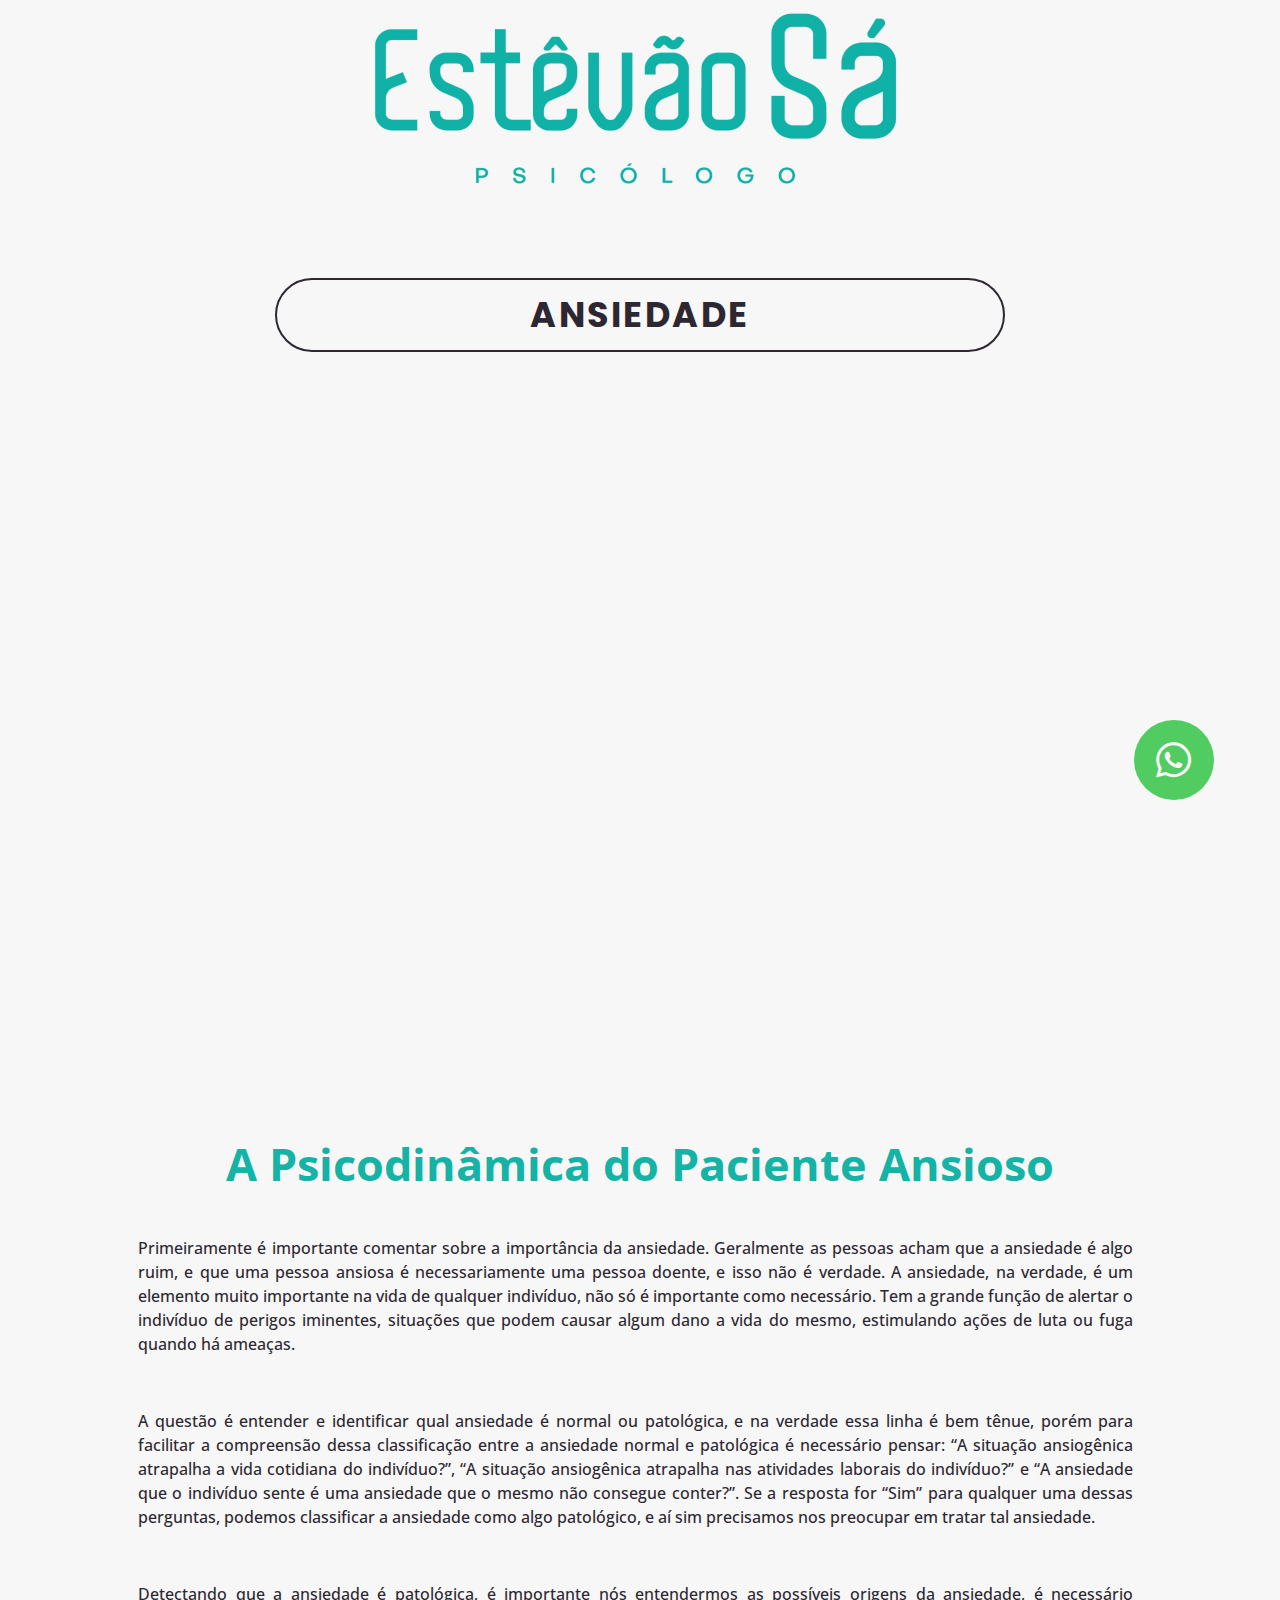
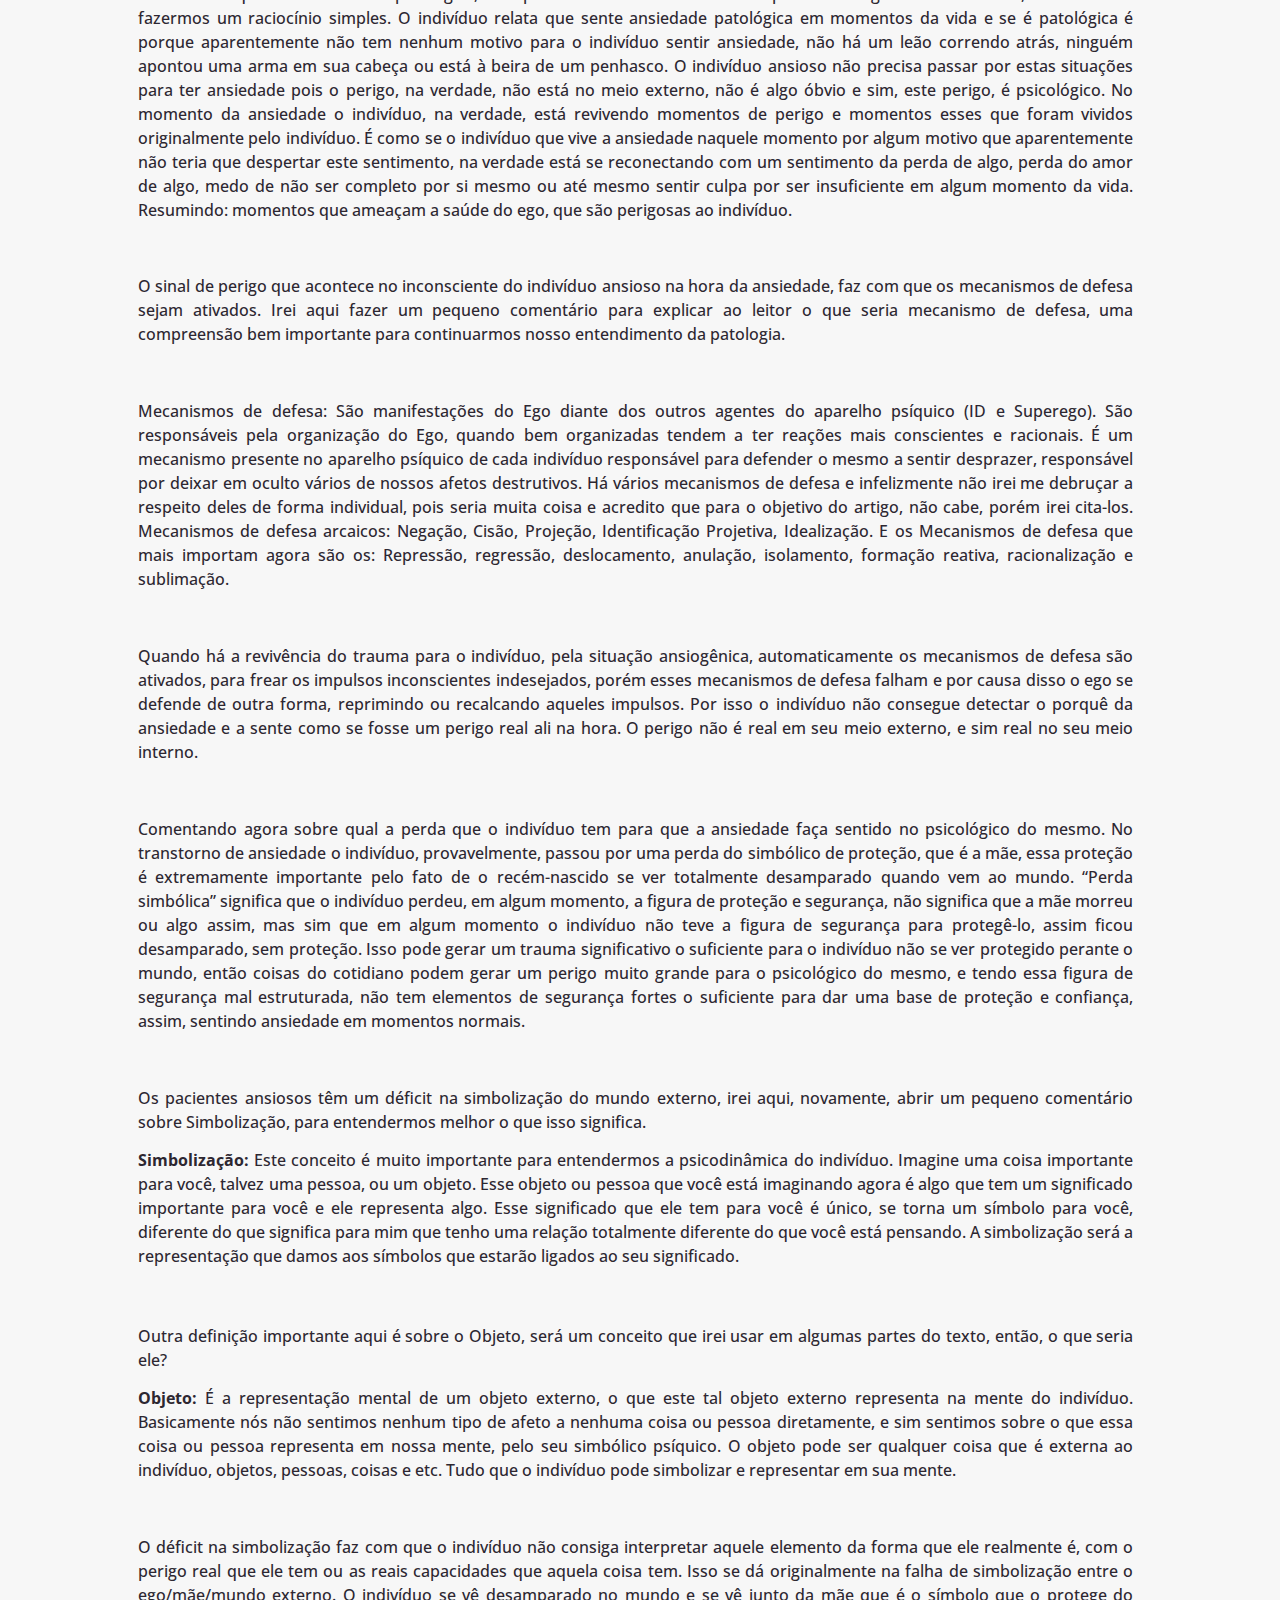
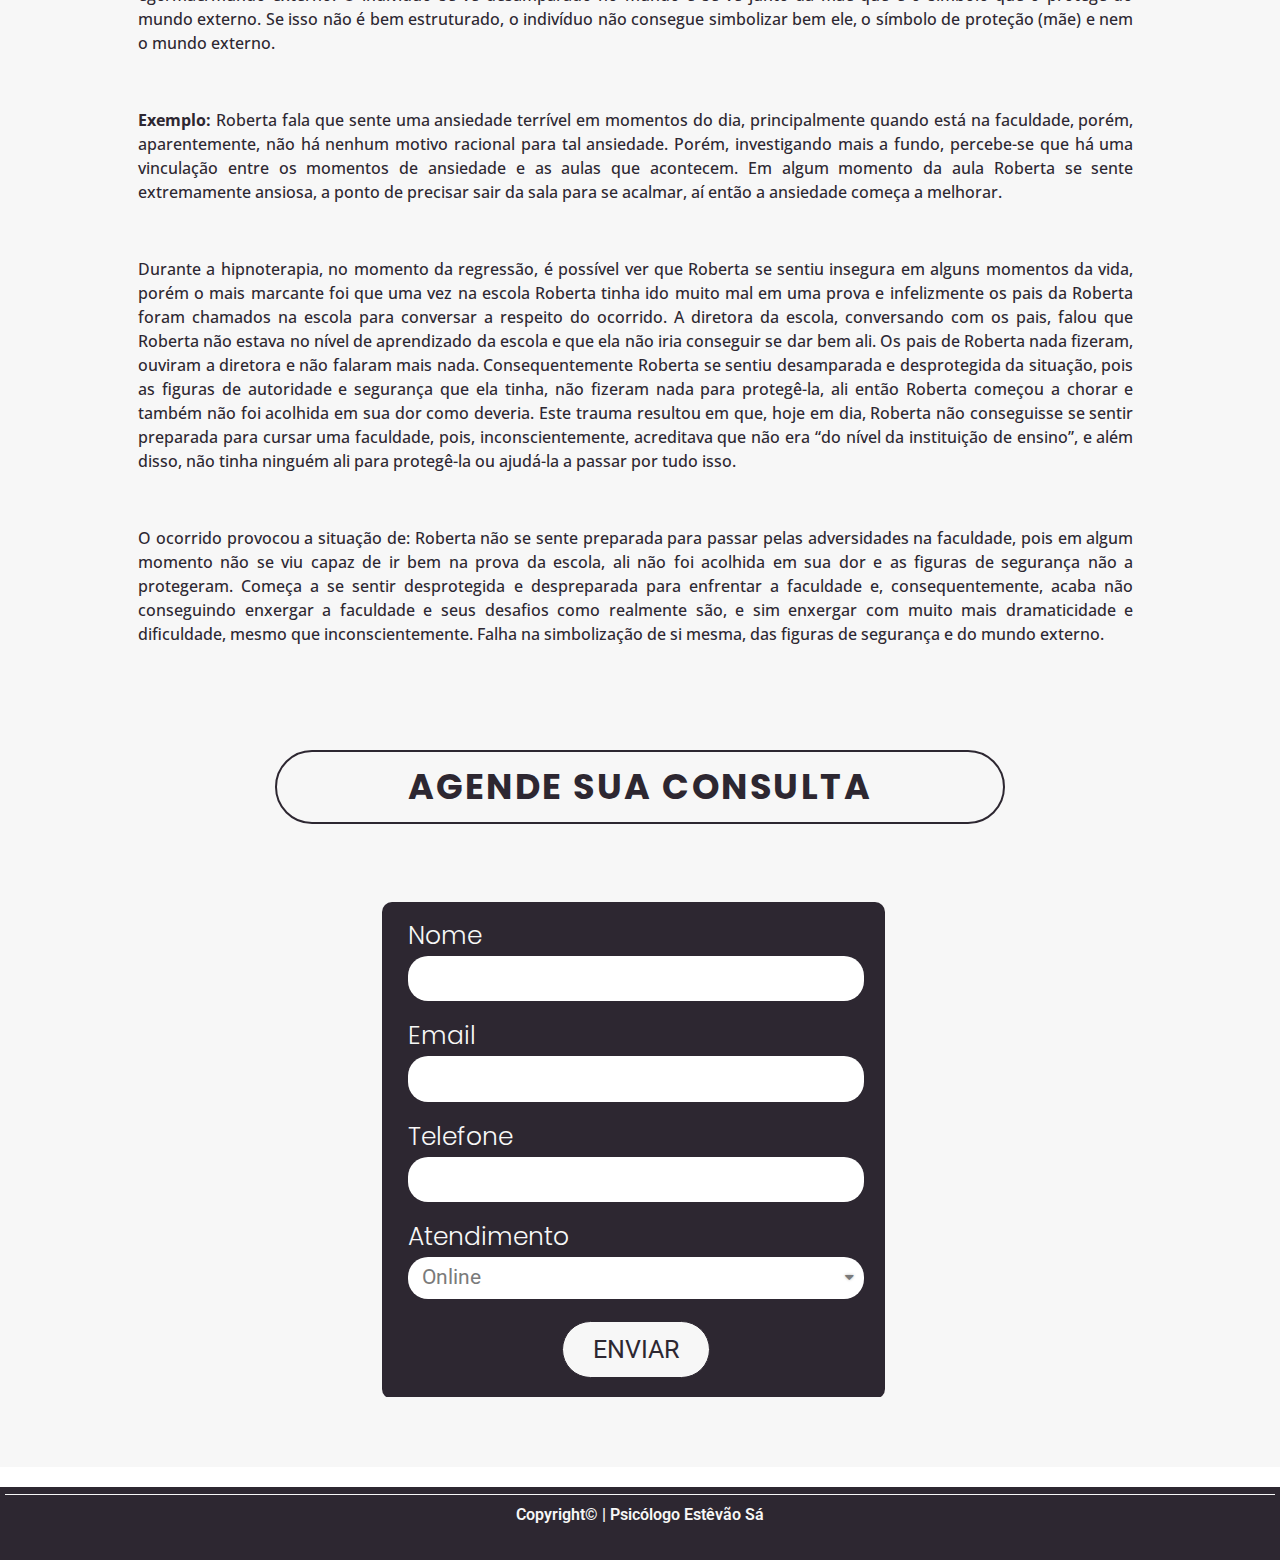
<file: ansiedade/index.html>
<!doctype html>
<html lang="pt-BR">
<head>
	<meta charset="UTF-8">
		<meta name="viewport" content="width=device-width, initial-scale=1">
	<link rel="profile" href="https://gmpg.org/xfn/11">
	<title>Ansiedade</title>
<meta name='robots' content='noindex, nofollow' />
<link rel='dns-prefetch' href='//s.w.org' />
<link rel="alternate" type="application/rss+xml" title="Feed para  &raquo;" href="http://localhost/wordpress/feed" />
<link rel="alternate" type="application/rss+xml" title="Feed de comentários para  &raquo;" href="http://localhost/wordpress/comments/feed" />
<script type="text/javascript">
window._wpemojiSettings = {"baseUrl":"https:\/\/s.w.org\/images\/core\/emoji\/14.0.0\/72x72\/","ext":".png","svgUrl":"https:\/\/s.w.org\/images\/core\/emoji\/14.0.0\/svg\/","svgExt":".svg","source":{"concatemoji":"http:\/\/localhost\/wordpress\/wp-includes\/js\/wp-emoji-release.min.js?ver=6.0"}};
/*! This file is auto-generated */
!function(e,a,t){var n,r,o,i=a.createElement("canvas"),p=i.getContext&&i.getContext("2d");function s(e,t){var a=String.fromCharCode,e=(p.clearRect(0,0,i.width,i.height),p.fillText(a.apply(this,e),0,0),i.toDataURL());return p.clearRect(0,0,i.width,i.height),p.fillText(a.apply(this,t),0,0),e===i.toDataURL()}function c(e){var t=a.createElement("script");t.src=e,t.defer=t.type="text/javascript",a.getElementsByTagName("head")[0].appendChild(t)}for(o=Array("flag","emoji"),t.supports={everything:!0,everythingExceptFlag:!0},r=0;r<o.length;r++)t.supports[o[r]]=function(e){if(!p||!p.fillText)return!1;switch(p.textBaseline="top",p.font="600 32px Arial",e){case"flag":return s([127987,65039,8205,9895,65039],[127987,65039,8203,9895,65039])?!1:!s([55356,56826,55356,56819],[55356,56826,8203,55356,56819])&&!s([55356,57332,56128,56423,56128,56418,56128,56421,56128,56430,56128,56423,56128,56447],[55356,57332,8203,56128,56423,8203,56128,56418,8203,56128,56421,8203,56128,56430,8203,56128,56423,8203,56128,56447]);case"emoji":return!s([129777,127995,8205,129778,127999],[129777,127995,8203,129778,127999])}return!1}(o[r]),t.supports.everything=t.supports.everything&&t.supports[o[r]],"flag"!==o[r]&&(t.supports.everythingExceptFlag=t.supports.everythingExceptFlag&&t.supports[o[r]]);t.supports.everythingExceptFlag=t.supports.everythingExceptFlag&&!t.supports.flag,t.DOMReady=!1,t.readyCallback=function(){t.DOMReady=!0},t.supports.everything||(n=function(){t.readyCallback()},a.addEventListener?(a.addEventListener("DOMContentLoaded",n,!1),e.addEventListener("load",n,!1)):(e.attachEvent("onload",n),a.attachEvent("onreadystatechange",function(){"complete"===a.readyState&&t.readyCallback()})),(e=t.source||{}).concatemoji?c(e.concatemoji):e.wpemoji&&e.twemoji&&(c(e.twemoji),c(e.wpemoji)))}(window,document,window._wpemojiSettings);
</script>
<style type="text/css">
img.wp-smiley,
img.emoji {
	display: inline !important;
	border: none !important;
	box-shadow: none !important;
	height: 1em !important;
	width: 1em !important;
	margin: 0 0.07em !important;
	vertical-align: -0.1em !important;
	background: none !important;
	padding: 0 !important;
}
</style>
	<link rel='stylesheet' href='./css/dist-block-library-style.min.css'>
<link rel='stylesheet' href='./css/activecampaign-subscription-forms-activecampaign-form-block-build-style-index.css'>
<link rel='stylesheet' href='./css/wpforms-lite-assets-css-wpforms-base.min.css'>
<style id='global-styles-inline-css' type='text/css'>
body{--wp--preset--color--black: #000000;--wp--preset--color--cyan-bluish-gray: #abb8c3;--wp--preset--color--white: #ffffff;--wp--preset--color--pale-pink: #f78da7;--wp--preset--color--vivid-red: #cf2e2e;--wp--preset--color--luminous-vivid-orange: #ff6900;--wp--preset--color--luminous-vivid-amber: #fcb900;--wp--preset--color--light-green-cyan: #7bdcb5;--wp--preset--color--vivid-green-cyan: #00d084;--wp--preset--color--pale-cyan-blue: #8ed1fc;--wp--preset--color--vivid-cyan-blue: #0693e3;--wp--preset--color--vivid-purple: #9b51e0;--wp--preset--gradient--vivid-cyan-blue-to-vivid-purple: linear-gradient(135deg,rgba(6,147,227,1) 0%,rgb(155,81,224) 100%);--wp--preset--gradient--light-green-cyan-to-vivid-green-cyan: linear-gradient(135deg,rgb(122,220,180) 0%,rgb(0,208,130) 100%);--wp--preset--gradient--luminous-vivid-amber-to-luminous-vivid-orange: linear-gradient(135deg,rgba(252,185,0,1) 0%,rgba(255,105,0,1) 100%);--wp--preset--gradient--luminous-vivid-orange-to-vivid-red: linear-gradient(135deg,rgba(255,105,0,1) 0%,rgb(207,46,46) 100%);--wp--preset--gradient--very-light-gray-to-cyan-bluish-gray: linear-gradient(135deg,rgb(238,238,238) 0%,rgb(169,184,195) 100%);--wp--preset--gradient--cool-to-warm-spectrum: linear-gradient(135deg,rgb(74,234,220) 0%,rgb(151,120,209) 20%,rgb(207,42,186) 40%,rgb(238,44,130) 60%,rgb(251,105,98) 80%,rgb(254,248,76) 100%);--wp--preset--gradient--blush-light-purple: linear-gradient(135deg,rgb(255,206,236) 0%,rgb(152,150,240) 100%);--wp--preset--gradient--blush-bordeaux: linear-gradient(135deg,rgb(254,205,165) 0%,rgb(254,45,45) 50%,rgb(107,0,62) 100%);--wp--preset--gradient--luminous-dusk: linear-gradient(135deg,rgb(255,203,112) 0%,rgb(199,81,192) 50%,rgb(65,88,208) 100%);--wp--preset--gradient--pale-ocean: linear-gradient(135deg,rgb(255,245,203) 0%,rgb(182,227,212) 50%,rgb(51,167,181) 100%);--wp--preset--gradient--electric-grass: linear-gradient(135deg,rgb(202,248,128) 0%,rgb(113,206,126) 100%);--wp--preset--gradient--midnight: linear-gradient(135deg,rgb(2,3,129) 0%,rgb(40,116,252) 100%);--wp--preset--duotone--dark-grayscale: url('#wp-duotone-dark-grayscale');--wp--preset--duotone--grayscale: url('#wp-duotone-grayscale');--wp--preset--duotone--purple-yellow: url('#wp-duotone-purple-yellow');--wp--preset--duotone--blue-red: url('#wp-duotone-blue-red');--wp--preset--duotone--midnight: url('#wp-duotone-midnight');--wp--preset--duotone--magenta-yellow: url('#wp-duotone-magenta-yellow');--wp--preset--duotone--purple-green: url('#wp-duotone-purple-green');--wp--preset--duotone--blue-orange: url('#wp-duotone-blue-orange');--wp--preset--font-size--small: 13px;--wp--preset--font-size--medium: 20px;--wp--preset--font-size--large: 36px;--wp--preset--font-size--x-large: 42px;}.has-black-color{color: var(--wp--preset--color--black) !important;}.has-cyan-bluish-gray-color{color: var(--wp--preset--color--cyan-bluish-gray) !important;}.has-white-color{color: var(--wp--preset--color--white) !important;}.has-pale-pink-color{color: var(--wp--preset--color--pale-pink) !important;}.has-vivid-red-color{color: var(--wp--preset--color--vivid-red) !important;}.has-luminous-vivid-orange-color{color: var(--wp--preset--color--luminous-vivid-orange) !important;}.has-luminous-vivid-amber-color{color: var(--wp--preset--color--luminous-vivid-amber) !important;}.has-light-green-cyan-color{color: var(--wp--preset--color--light-green-cyan) !important;}.has-vivid-green-cyan-color{color: var(--wp--preset--color--vivid-green-cyan) !important;}.has-pale-cyan-blue-color{color: var(--wp--preset--color--pale-cyan-blue) !important;}.has-vivid-cyan-blue-color{color: var(--wp--preset--color--vivid-cyan-blue) !important;}.has-vivid-purple-color{color: var(--wp--preset--color--vivid-purple) !important;}.has-black-background-color{background-color: var(--wp--preset--color--black) !important;}.has-cyan-bluish-gray-background-color{background-color: var(--wp--preset--color--cyan-bluish-gray) !important;}.has-white-background-color{background-color: var(--wp--preset--color--white) !important;}.has-pale-pink-background-color{background-color: var(--wp--preset--color--pale-pink) !important;}.has-vivid-red-background-color{background-color: var(--wp--preset--color--vivid-red) !important;}.has-luminous-vivid-orange-background-color{background-color: var(--wp--preset--color--luminous-vivid-orange) !important;}.has-luminous-vivid-amber-background-color{background-color: var(--wp--preset--color--luminous-vivid-amber) !important;}.has-light-green-cyan-background-color{background-color: var(--wp--preset--color--light-green-cyan) !important;}.has-vivid-green-cyan-background-color{background-color: var(--wp--preset--color--vivid-green-cyan) !important;}.has-pale-cyan-blue-background-color{background-color: var(--wp--preset--color--pale-cyan-blue) !important;}.has-vivid-cyan-blue-background-color{background-color: var(--wp--preset--color--vivid-cyan-blue) !important;}.has-vivid-purple-background-color{background-color: var(--wp--preset--color--vivid-purple) !important;}.has-black-border-color{border-color: var(--wp--preset--color--black) !important;}.has-cyan-bluish-gray-border-color{border-color: var(--wp--preset--color--cyan-bluish-gray) !important;}.has-white-border-color{border-color: var(--wp--preset--color--white) !important;}.has-pale-pink-border-color{border-color: var(--wp--preset--color--pale-pink) !important;}.has-vivid-red-border-color{border-color: var(--wp--preset--color--vivid-red) !important;}.has-luminous-vivid-orange-border-color{border-color: var(--wp--preset--color--luminous-vivid-orange) !important;}.has-luminous-vivid-amber-border-color{border-color: var(--wp--preset--color--luminous-vivid-amber) !important;}.has-light-green-cyan-border-color{border-color: var(--wp--preset--color--light-green-cyan) !important;}.has-vivid-green-cyan-border-color{border-color: var(--wp--preset--color--vivid-green-cyan) !important;}.has-pale-cyan-blue-border-color{border-color: var(--wp--preset--color--pale-cyan-blue) !important;}.has-vivid-cyan-blue-border-color{border-color: var(--wp--preset--color--vivid-cyan-blue) !important;}.has-vivid-purple-border-color{border-color: var(--wp--preset--color--vivid-purple) !important;}.has-vivid-cyan-blue-to-vivid-purple-gradient-background{background: var(--wp--preset--gradient--vivid-cyan-blue-to-vivid-purple) !important;}.has-light-green-cyan-to-vivid-green-cyan-gradient-background{background: var(--wp--preset--gradient--light-green-cyan-to-vivid-green-cyan) !important;}.has-luminous-vivid-amber-to-luminous-vivid-orange-gradient-background{background: var(--wp--preset--gradient--luminous-vivid-amber-to-luminous-vivid-orange) !important;}.has-luminous-vivid-orange-to-vivid-red-gradient-background{background: var(--wp--preset--gradient--luminous-vivid-orange-to-vivid-red) !important;}.has-very-light-gray-to-cyan-bluish-gray-gradient-background{background: var(--wp--preset--gradient--very-light-gray-to-cyan-bluish-gray) !important;}.has-cool-to-warm-spectrum-gradient-background{background: var(--wp--preset--gradient--cool-to-warm-spectrum) !important;}.has-blush-light-purple-gradient-background{background: var(--wp--preset--gradient--blush-light-purple) !important;}.has-blush-bordeaux-gradient-background{background: var(--wp--preset--gradient--blush-bordeaux) !important;}.has-luminous-dusk-gradient-background{background: var(--wp--preset--gradient--luminous-dusk) !important;}.has-pale-ocean-gradient-background{background: var(--wp--preset--gradient--pale-ocean) !important;}.has-electric-grass-gradient-background{background: var(--wp--preset--gradient--electric-grass) !important;}.has-midnight-gradient-background{background: var(--wp--preset--gradient--midnight) !important;}.has-small-font-size{font-size: var(--wp--preset--font-size--small) !important;}.has-medium-font-size{font-size: var(--wp--preset--font-size--medium) !important;}.has-large-font-size{font-size: var(--wp--preset--font-size--large) !important;}.has-x-large-font-size{font-size: var(--wp--preset--font-size--x-large) !important;}
</style>
<link rel='stylesheet' href='./css/export-wp-page-to-static-html-pro-premium-public-css-export-wp-page-to-static-html-public.css'>
<link rel='stylesheet' href='./css/contact-form-7-includes-css-styles.css'>
<link rel='stylesheet' href='./css/hello-elementor-style.min.css'>
<link rel='stylesheet' href='./css/hello-elementor-theme.min.css'>
<link rel='stylesheet' href='./css/elementor-assets-css-frontend-lite.min.css'>
<link rel='stylesheet' href='./css/elementor-css-post-492.css'>
<link rel='stylesheet' href='./css/elementor-assets-lib-eicons-css-elementor-icons.min.css'>
<link rel='stylesheet' href='./css/elementor-pro-assets-css-frontend-lite.min.css'>
<link rel='stylesheet' href='./css/elementor-css-global.css'>
<link rel='stylesheet' href='./css/elementor-css-post-830.css'>
<link rel='stylesheet' id='google-fonts-1-css'  href='https://fonts.googleapis.com/css?family=Roboto%3A100%2C100italic%2C200%2C200italic%2C300%2C300italic%2C400%2C400italic%2C500%2C500italic%2C600%2C600italic%2C700%2C700italic%2C800%2C800italic%2C900%2C900italic%7CRoboto+Slab%3A100%2C100italic%2C200%2C200italic%2C300%2C300italic%2C400%2C400italic%2C500%2C500italic%2C600%2C600italic%2C700%2C700italic%2C800%2C800italic%2C900%2C900italic%7CPoppins%3A100%2C100italic%2C200%2C200italic%2C300%2C300italic%2C400%2C400italic%2C500%2C500italic%2C600%2C600italic%2C700%2C700italic%2C800%2C800italic%2C900%2C900italic%7COpen+Sans%3A100%2C100italic%2C200%2C200italic%2C300%2C300italic%2C400%2C400italic%2C500%2C500italic%2C600%2C600italic%2C700%2C700italic%2C800%2C800italic%2C900%2C900italic&#038;display=auto&#038;ver=6.0' type='text/css' media='all' />
<link rel='stylesheet' href='./css/elementor-assets-lib-font-awesome-css-fontawesome.min.css'>
<link rel='stylesheet' href='./css/elementor-assets-lib-font-awesome-css-brands.min.css'>
		<script>
			/* <![CDATA[ */
			var rcewpp = {
				"ajax_url":"http://localhost/wordpress/wp-admin/admin-ajax.php",
				"nonce": "bcd43af983",
				"home_url": "http://localhost/wordpress/",
				"settings_icon": 'http://localhost/wordpress/wp-content/plugins/export-wp-page-to-static-html-pro-premium/admin/images/settings.png',
				"settings_hover_icon": 'http://localhost/wordpress/wp-content/plugins/export-wp-page-to-static-html-pro-premium/admin/images/settings_hover.png'
			};
			/* ]]\> */
		</script>
		<script type='text/javascript' src='./js/jquery.min.js' id='jquery-core-js'></script>
<script type='text/javascript' src='./js/jquery-migrate.min.js' id='jquery-migrate-js'></script>
<script type='text/javascript' src='./js/export-wp-page-to-static-html-public.js' id='export-wp-page-to-static-html-js'></script>
<link rel="https://api.w.org/" href="http://localhost/wordpress/wp-json/" /><link rel="alternate" type="application/json" href="http://localhost/wordpress/wp-json/wp/v2/pages/830" /><link rel="EditURI" type="application/rsd+xml" title="RSD" href="http://localhost/wordpress/xmlrpc.php?rsd" />
<link rel="wlwmanifest" type="application/wlwmanifest+xml" href="http://localhost/wordpress/wp-includes/wlwmanifest.xml" /> 
<meta name="generator" content="WordPress 6.0" />
<link rel="canonical" href="./index.html" />
<link rel='shortlink' href='http://localhost/wordpress/?p=830' />
<link rel="alternate" type="application/json+oembed" href="http://localhost/wordpress/wp-json/oembed/1.0/embed?url=http%3A%2F%2Flocalhost%2Fwordpress%2Fansiedade" />
<link rel="alternate" type="text/xml+oembed" href="http://localhost/wordpress/wp-json/oembed/1.0/embed?url=http%3A%2F%2Flocalhost%2Fwordpress%2Fansiedade&#038;format=xml" />
<style id="kirki-inline-styles"></style></head>
<body class="page-template-default page page-id-830 elementor-default elementor-kit-492 elementor-page elementor-page-830">

<svg xmlns="http://www.w3.org/2000/svg" viewBox="0 0 0 0" width="0" height="0" focusable="false" role="none" style="visibility: hidden; position: absolute; left: -9999px; overflow: hidden;" ><defs><filter id="wp-duotone-dark-grayscale"><feColorMatrix color-interpolation-filters="sRGB" type="matrix" values=" .299 .587 .114 0 0 .299 .587 .114 0 0 .299 .587 .114 0 0 .299 .587 .114 0 0 " /><feComponentTransfer color-interpolation-filters="sRGB" ><feFuncR type="table" tableValues="0 0.49803921568627" /><feFuncG type="table" tableValues="0 0.49803921568627" /><feFuncB type="table" tableValues="0 0.49803921568627" /><feFuncA type="table" tableValues="1 1" /></feComponentTransfer><feComposite in2="SourceGraphic" operator="in" /></filter></defs></svg><svg xmlns="http://www.w3.org/2000/svg" viewBox="0 0 0 0" width="0" height="0" focusable="false" role="none" style="visibility: hidden; position: absolute; left: -9999px; overflow: hidden;" ><defs><filter id="wp-duotone-grayscale"><feColorMatrix color-interpolation-filters="sRGB" type="matrix" values=" .299 .587 .114 0 0 .299 .587 .114 0 0 .299 .587 .114 0 0 .299 .587 .114 0 0 " /><feComponentTransfer color-interpolation-filters="sRGB" ><feFuncR type="table" tableValues="0 1" /><feFuncG type="table" tableValues="0 1" /><feFuncB type="table" tableValues="0 1" /><feFuncA type="table" tableValues="1 1" /></feComponentTransfer><feComposite in2="SourceGraphic" operator="in" /></filter></defs></svg><svg xmlns="http://www.w3.org/2000/svg" viewBox="0 0 0 0" width="0" height="0" focusable="false" role="none" style="visibility: hidden; position: absolute; left: -9999px; overflow: hidden;" ><defs><filter id="wp-duotone-purple-yellow"><feColorMatrix color-interpolation-filters="sRGB" type="matrix" values=" .299 .587 .114 0 0 .299 .587 .114 0 0 .299 .587 .114 0 0 .299 .587 .114 0 0 " /><feComponentTransfer color-interpolation-filters="sRGB" ><feFuncR type="table" tableValues="0.54901960784314 0.98823529411765" /><feFuncG type="table" tableValues="0 1" /><feFuncB type="table" tableValues="0.71764705882353 0.25490196078431" /><feFuncA type="table" tableValues="1 1" /></feComponentTransfer><feComposite in2="SourceGraphic" operator="in" /></filter></defs></svg><svg xmlns="http://www.w3.org/2000/svg" viewBox="0 0 0 0" width="0" height="0" focusable="false" role="none" style="visibility: hidden; position: absolute; left: -9999px; overflow: hidden;" ><defs><filter id="wp-duotone-blue-red"><feColorMatrix color-interpolation-filters="sRGB" type="matrix" values=" .299 .587 .114 0 0 .299 .587 .114 0 0 .299 .587 .114 0 0 .299 .587 .114 0 0 " /><feComponentTransfer color-interpolation-filters="sRGB" ><feFuncR type="table" tableValues="0 1" /><feFuncG type="table" tableValues="0 0.27843137254902" /><feFuncB type="table" tableValues="0.5921568627451 0.27843137254902" /><feFuncA type="table" tableValues="1 1" /></feComponentTransfer><feComposite in2="SourceGraphic" operator="in" /></filter></defs></svg><svg xmlns="http://www.w3.org/2000/svg" viewBox="0 0 0 0" width="0" height="0" focusable="false" role="none" style="visibility: hidden; position: absolute; left: -9999px; overflow: hidden;" ><defs><filter id="wp-duotone-midnight"><feColorMatrix color-interpolation-filters="sRGB" type="matrix" values=" .299 .587 .114 0 0 .299 .587 .114 0 0 .299 .587 .114 0 0 .299 .587 .114 0 0 " /><feComponentTransfer color-interpolation-filters="sRGB" ><feFuncR type="table" tableValues="0 0" /><feFuncG type="table" tableValues="0 0.64705882352941" /><feFuncB type="table" tableValues="0 1" /><feFuncA type="table" tableValues="1 1" /></feComponentTransfer><feComposite in2="SourceGraphic" operator="in" /></filter></defs></svg><svg xmlns="http://www.w3.org/2000/svg" viewBox="0 0 0 0" width="0" height="0" focusable="false" role="none" style="visibility: hidden; position: absolute; left: -9999px; overflow: hidden;" ><defs><filter id="wp-duotone-magenta-yellow"><feColorMatrix color-interpolation-filters="sRGB" type="matrix" values=" .299 .587 .114 0 0 .299 .587 .114 0 0 .299 .587 .114 0 0 .299 .587 .114 0 0 " /><feComponentTransfer color-interpolation-filters="sRGB" ><feFuncR type="table" tableValues="0.78039215686275 1" /><feFuncG type="table" tableValues="0 0.94901960784314" /><feFuncB type="table" tableValues="0.35294117647059 0.47058823529412" /><feFuncA type="table" tableValues="1 1" /></feComponentTransfer><feComposite in2="SourceGraphic" operator="in" /></filter></defs></svg><svg xmlns="http://www.w3.org/2000/svg" viewBox="0 0 0 0" width="0" height="0" focusable="false" role="none" style="visibility: hidden; position: absolute; left: -9999px; overflow: hidden;" ><defs><filter id="wp-duotone-purple-green"><feColorMatrix color-interpolation-filters="sRGB" type="matrix" values=" .299 .587 .114 0 0 .299 .587 .114 0 0 .299 .587 .114 0 0 .299 .587 .114 0 0 " /><feComponentTransfer color-interpolation-filters="sRGB" ><feFuncR type="table" tableValues="0.65098039215686 0.40392156862745" /><feFuncG type="table" tableValues="0 1" /><feFuncB type="table" tableValues="0.44705882352941 0.4" /><feFuncA type="table" tableValues="1 1" /></feComponentTransfer><feComposite in2="SourceGraphic" operator="in" /></filter></defs></svg><svg xmlns="http://www.w3.org/2000/svg" viewBox="0 0 0 0" width="0" height="0" focusable="false" role="none" style="visibility: hidden; position: absolute; left: -9999px; overflow: hidden;" ><defs><filter id="wp-duotone-blue-orange"><feColorMatrix color-interpolation-filters="sRGB" type="matrix" values=" .299 .587 .114 0 0 .299 .587 .114 0 0 .299 .587 .114 0 0 .299 .587 .114 0 0 " /><feComponentTransfer color-interpolation-filters="sRGB" ><feFuncR type="table" tableValues="0.098039215686275 1" /><feFuncG type="table" tableValues="0 0.66274509803922" /><feFuncB type="table" tableValues="0.84705882352941 0.41960784313725" /><feFuncA type="table" tableValues="1 1" /></feComponentTransfer><feComposite in2="SourceGraphic" operator="in" /></filter></defs></svg>
<main id="content" class="site-main post-830 page type-page status-publish hentry" role="main">
		<div class="page-content">
				<div data-elementor-type="wp-page" data-elementor-id="830" class="elementor elementor-830" data-elementor-settings="[]">
							<div class="elementor-section-wrap">
							<section class="elementor-section elementor-top-section elementor-element elementor-element-97695ad elementor-section-stretched elementor-section-height-min-height elementor-section-content-middle elementor-section-boxed elementor-section-height-default elementor-section-items-middle" data-id="97695ad" data-element_type="section" data-settings="{&quot;stretch_section&quot;:&quot;section-stretched&quot;,&quot;background_background&quot;:&quot;classic&quot;}">
						<div class="elementor-container elementor-column-gap-default">
					<div class="elementor-column elementor-col-33 elementor-top-column elementor-element elementor-element-4fed943" data-id="4fed943" data-element_type="column">
			<div class="elementor-widget-wrap">
									</div>
		</div>
				<div class="elementor-column elementor-col-33 elementor-top-column elementor-element elementor-element-1431079" data-id="1431079" data-element_type="column">
			<div class="elementor-widget-wrap elementor-element-populated">
								<div class="elementor-element elementor-element-eeea8b6 elementor-widget elementor-widget-image" data-id="eeea8b6" data-element_type="widget" data-widget_type="image.default">
				<div class="elementor-widget-container">
			<style>/*! elementor - v3.5.3 - 28-12-2021 */
.elementor-widget-image{text-align:center}.elementor-widget-image a{display:inline-block}.elementor-widget-image a img[src$=".svg"]{width:48px}.elementor-widget-image img{vertical-align:middle;display:inline-block}</style>												<img width="800" height="285" src="./images/Logo1-1024x365.png" class="attachment-large size-large" alt="" loading="lazy" srcset="./images/Logo1-1024x365.png 1024w, http://localhost/wordpress/wp-content/uploads/2022/06/Logo1-300x107.png 300w, http://localhost/wordpress/wp-content/uploads/2022/06/Logo1-768x274.png 768w, http://localhost/wordpress/wp-content/uploads/2022/06/Logo1.png 1110w" sizes="(max-width: 800px) 100vw, 800px" />															</div>
				</div>
					</div>
		</div>
				<div class="elementor-column elementor-col-33 elementor-top-column elementor-element elementor-element-3490199" data-id="3490199" data-element_type="column">
			<div class="elementor-widget-wrap">
									</div>
		</div>
							</div>
		</section>
				<section class="elementor-section elementor-top-section elementor-element elementor-element-2190d81 elementor-section-boxed elementor-section-height-default elementor-section-height-default" data-id="2190d81" data-element_type="section" data-settings="{&quot;background_background&quot;:&quot;classic&quot;}">
						<div class="elementor-container elementor-column-gap-default">
					<div class="elementor-column elementor-col-100 elementor-top-column elementor-element elementor-element-b24c1c0" data-id="b24c1c0" data-element_type="column">
			<div class="elementor-widget-wrap elementor-element-populated">
								<div class="elementor-element elementor-element-396efbf elementor-widget elementor-widget-spacer" data-id="396efbf" data-element_type="widget" data-widget_type="spacer.default">
				<div class="elementor-widget-container">
					<div class="elementor-spacer">
			<div class="elementor-spacer-inner"></div>
		</div>
				</div>
				</div>
					</div>
		</div>
							</div>
		</section>
				<section class="elementor-section elementor-top-section elementor-element elementor-element-67ed014 elementor-section-boxed elementor-section-height-default elementor-section-height-default" data-id="67ed014" data-element_type="section" data-settings="{&quot;background_background&quot;:&quot;classic&quot;}">
						<div class="elementor-container elementor-column-gap-default">
					<div class="elementor-column elementor-col-100 elementor-top-column elementor-element elementor-element-0863feb" data-id="0863feb" data-element_type="column">
			<div class="elementor-widget-wrap elementor-element-populated">
								<div class="elementor-element elementor-element-5403387 elementor-widget elementor-widget-heading" data-id="5403387" data-element_type="widget" data-widget_type="heading.default">
				<div class="elementor-widget-container">
			<style>/*! elementor - v3.5.3 - 28-12-2021 */
.elementor-heading-title{padding:0;margin:0;line-height:1}.elementor-widget-heading .elementor-heading-title[class*=elementor-size-]>a{color:inherit;font-size:inherit;line-height:inherit}.elementor-widget-heading .elementor-heading-title.elementor-size-small{font-size:15px}.elementor-widget-heading .elementor-heading-title.elementor-size-medium{font-size:19px}.elementor-widget-heading .elementor-heading-title.elementor-size-large{font-size:29px}.elementor-widget-heading .elementor-heading-title.elementor-size-xl{font-size:39px}.elementor-widget-heading .elementor-heading-title.elementor-size-xxl{font-size:59px}</style><h1 class="elementor-heading-title elementor-size-xl">ANSIEDADE</h1>		</div>
				</div>
					</div>
		</div>
							</div>
		</section>
				<section class="elementor-section elementor-top-section elementor-element elementor-element-88e427f elementor-section-boxed elementor-section-height-default elementor-section-height-default" data-id="88e427f" data-element_type="section" data-settings="{&quot;background_background&quot;:&quot;classic&quot;}">
						<div class="elementor-container elementor-column-gap-default">
					<div class="elementor-column elementor-col-100 elementor-top-column elementor-element elementor-element-f70dea6" data-id="f70dea6" data-element_type="column">
			<div class="elementor-widget-wrap elementor-element-populated">
								<div class="elementor-element elementor-element-34734a9 elementor-widget elementor-widget-spacer" data-id="34734a9" data-element_type="widget" data-widget_type="spacer.default">
				<div class="elementor-widget-container">
					<div class="elementor-spacer">
			<div class="elementor-spacer-inner"></div>
		</div>
				</div>
				</div>
					</div>
		</div>
							</div>
		</section>
				<section class="elementor-section elementor-top-section elementor-element elementor-element-143b54f elementor-section-boxed elementor-section-height-default elementor-section-height-default" data-id="143b54f" data-element_type="section" data-settings="{&quot;background_background&quot;:&quot;classic&quot;}">
						<div class="elementor-container elementor-column-gap-default">
					<div class="elementor-column elementor-col-100 elementor-top-column elementor-element elementor-element-acf17c7" data-id="acf17c7" data-element_type="column">
			<div class="elementor-widget-wrap elementor-element-populated">
								<div class="elementor-element elementor-element-16dce73 elementor-widget elementor-widget-html" data-id="16dce73" data-element_type="widget" data-widget_type="html.default">
				<div class="elementor-widget-container">
			<div class="elementor-element elementor-element-50400e2 elementor-widget elementor-widget-html" data-id="50400e2" data-element_type="widget" data-widget_type="html.default"> 
<div class="elementor-widget-container"> 
<div style="position: relative; height: 0; padding-bottom: 56.2%; padding-top: 0;"> 
<iframe style="position: absolute !important; width: 100% !important; height: 100% !important; z-index: 100" src="https://www.youtube.com/embed/w0aC8zGXMIo?enablejsapi=0&amp;autoplay=0&amp;modestbranding=1&amp;controls=0&amp;showinfo=0&amp;rel=0&amp;hd=1&amp;wmode=transparent&amp;enablejsapi=0" frameborder="0" allowfullscreen=""></iframe> 
<div style="position: absolute;top: 0;width: 100%;height: 70px;background-color: transparent;z-index: 101;left: 0;"></div> 
<div style="position: absolute;bottom: 0;width: 100%;height: 50px;background-color: transparent;z-index: 101;left: 0;"></div>		</div>
				</div>
					</div>
		</div>
							</div>
		</section>
				<section class="elementor-section elementor-top-section elementor-element elementor-element-fa236c1 elementor-section-boxed elementor-section-height-default elementor-section-height-default" data-id="fa236c1" data-element_type="section" data-settings="{&quot;background_background&quot;:&quot;classic&quot;}">
						<div class="elementor-container elementor-column-gap-default">
					<div class="elementor-column elementor-col-100 elementor-top-column elementor-element elementor-element-3f80cc9" data-id="3f80cc9" data-element_type="column">
			<div class="elementor-widget-wrap elementor-element-populated">
								<div class="elementor-element elementor-element-16f00a7 elementor-widget elementor-widget-spacer" data-id="16f00a7" data-element_type="widget" data-widget_type="spacer.default">
				<div class="elementor-widget-container">
					<div class="elementor-spacer">
			<div class="elementor-spacer-inner"></div>
		</div>
				</div>
				</div>
					</div>
		</div>
							</div>
		</section>
				<section class="elementor-section elementor-top-section elementor-element elementor-element-4f5d73a elementor-section-full_width elementor-section-height-default elementor-section-height-default" data-id="4f5d73a" data-element_type="section" data-settings="{&quot;background_background&quot;:&quot;classic&quot;}">
						<div class="elementor-container elementor-column-gap-default">
					<div class="elementor-column elementor-col-100 elementor-top-column elementor-element elementor-element-c96cf90" data-id="c96cf90" data-element_type="column">
			<div class="elementor-widget-wrap elementor-element-populated">
								<div class="elementor-element elementor-element-9ba6f81 elementor-widget elementor-widget-heading" data-id="9ba6f81" data-element_type="widget" data-widget_type="heading.default">
				<div class="elementor-widget-container">
			<h2 class="elementor-heading-title elementor-size-default">A Psicodinâmica do Paciente Ansioso</h2>		</div>
				</div>
				<div class="elementor-element elementor-element-152911b elementor-widget elementor-widget-spacer" data-id="152911b" data-element_type="widget" data-widget_type="spacer.default">
				<div class="elementor-widget-container">
					<div class="elementor-spacer">
			<div class="elementor-spacer-inner"></div>
		</div>
				</div>
				</div>
					</div>
		</div>
							</div>
		</section>
				<section class="elementor-section elementor-top-section elementor-element elementor-element-e37471a elementor-section-full_width elementor-section-height-default elementor-section-height-default" data-id="e37471a" data-element_type="section" data-settings="{&quot;background_background&quot;:&quot;classic&quot;}">
						<div class="elementor-container elementor-column-gap-default">
					<div class="elementor-column elementor-col-33 elementor-top-column elementor-element elementor-element-eedeb6a" data-id="eedeb6a" data-element_type="column">
			<div class="elementor-widget-wrap elementor-element-populated">
								<div class="elementor-element elementor-element-4784347 elementor-widget elementor-widget-spacer" data-id="4784347" data-element_type="widget" data-widget_type="spacer.default">
				<div class="elementor-widget-container">
					<div class="elementor-spacer">
			<div class="elementor-spacer-inner"></div>
		</div>
				</div>
				</div>
					</div>
		</div>
				<div class="elementor-column elementor-col-33 elementor-top-column elementor-element elementor-element-0e6ef80" data-id="0e6ef80" data-element_type="column">
			<div class="elementor-widget-wrap elementor-element-populated">
								<div class="elementor-element elementor-element-e4c38e9 elementor-drop-cap-yes elementor-drop-cap-view-default elementor-widget elementor-widget-text-editor" data-id="e4c38e9" data-element_type="widget" data-settings="{&quot;drop_cap&quot;:&quot;yes&quot;}" data-widget_type="text-editor.default">
				<div class="elementor-widget-container">
			<style>/*! elementor - v3.5.3 - 28-12-2021 */
.elementor-widget-text-editor.elementor-drop-cap-view-stacked .elementor-drop-cap{background-color:#818a91;color:#fff}.elementor-widget-text-editor.elementor-drop-cap-view-framed .elementor-drop-cap{color:#818a91;border:3px solid;background-color:transparent}.elementor-widget-text-editor:not(.elementor-drop-cap-view-default) .elementor-drop-cap{margin-top:8px}.elementor-widget-text-editor:not(.elementor-drop-cap-view-default) .elementor-drop-cap-letter{width:1em;height:1em}.elementor-widget-text-editor .elementor-drop-cap{float:left;text-align:center;line-height:1;font-size:50px}.elementor-widget-text-editor .elementor-drop-cap-letter{display:inline-block}</style>				<p>Primeiramente é importante comentar sobre a importância da ansiedade. Geralmente as pessoas acham que a ansiedade é algo ruim, e que uma pessoa ansiosa é necessariamente uma pessoa doente, e isso não é verdade. A ansiedade, na verdade, é um elemento muito importante na vida de qualquer indivíduo, não só é importante como necessário. Tem a grande função de alertar o indivíduo de perigos iminentes, situações que podem causar algum dano a vida do mesmo, estimulando ações de luta ou fuga quando há ameaças.</p><p> </p><p>A questão é entender e identificar qual ansiedade é normal ou patológica, e na verdade essa linha é bem tênue, porém para facilitar a compreensão dessa classificação entre a ansiedade normal e patológica é necessário pensar: “A situação ansiogênica atrapalha a vida cotidiana do indivíduo?”, “A situação ansiogênica atrapalha nas atividades laborais do indivíduo?’’ e “A ansiedade que o indivíduo sente é uma ansiedade que o mesmo não consegue conter?”. Se a resposta for “Sim” para qualquer uma dessas perguntas, podemos classificar a ansiedade como algo patológico, e aí sim precisamos nos preocupar em tratar tal ansiedade.</p><p> </p><p>Detectando que a ansiedade é patológica, é importante nós entendermos as possíveis origens da ansiedade, é necessário fazermos um raciocínio simples. O indivíduo relata que sente ansiedade patológica em momentos da vida e se é patológica é porque aparentemente não tem nenhum motivo para o indivíduo sentir ansiedade, não há um leão correndo atrás, ninguém apontou uma arma em sua cabeça ou está à beira de um penhasco. O indivíduo ansioso não precisa passar por estas situações para ter ansiedade pois o perigo, na verdade, não está no meio externo, não é algo óbvio e sim, este perigo, é psicológico. No momento da ansiedade o indivíduo, na verdade, está revivendo momentos de perigo e momentos esses que foram vividos originalmente pelo indivíduo. É como se o indivíduo que vive a ansiedade naquele momento por algum motivo que aparentemente não teria que despertar este sentimento, na verdade está se reconectando com um sentimento da perda de algo, perda do amor de algo, medo de não ser completo por si mesmo ou até mesmo sentir culpa por ser insuficiente em algum momento da vida. Resumindo: momentos que ameaçam a saúde do ego, que são perigosas ao indivíduo.</p><p> </p><p>O sinal de perigo que acontece no inconsciente do indivíduo ansioso na hora da ansiedade, faz com que os mecanismos de defesa sejam ativados. Irei aqui fazer um pequeno comentário para explicar ao leitor o que seria mecanismo de defesa, uma compreensão bem importante para continuarmos nosso entendimento da patologia.</p><p> </p><p>Mecanismos de defesa: São manifestações do Ego diante dos outros agentes do aparelho psíquico (ID e Superego). São responsáveis pela organização do Ego, quando bem organizadas tendem a ter reações mais conscientes e racionais. É um mecanismo presente no aparelho psíquico de cada indivíduo responsável para defender o mesmo a sentir desprazer, responsável por deixar em oculto vários de nossos afetos destrutivos. Há vários mecanismos de defesa e infelizmente não irei me debruçar a respeito deles de forma individual, pois seria muita coisa e acredito que para o objetivo do artigo, não cabe, porém irei cita-los. Mecanismos de defesa arcaicos: Negação, Cisão, Projeção, Identificação Projetiva, Idealização. E os Mecanismos de defesa que mais importam agora são os: Repressão, regressão, deslocamento, anulação, isolamento, formação reativa, racionalização e sublimação.</p><p> </p><p>Quando há a revivência do trauma para o indivíduo, pela situação ansiogênica, automaticamente os mecanismos de defesa são ativados, para frear os impulsos inconscientes indesejados, porém esses mecanismos de defesa falham e por causa disso o ego se defende de outra forma, reprimindo ou recalcando aqueles impulsos. Por isso o indivíduo não consegue detectar o porquê da ansiedade e a sente como se fosse um perigo real ali na hora. O perigo não é real em seu meio externo, e sim real no seu meio interno.</p><p> </p><p>Comentando agora sobre qual a perda que o indivíduo tem para que a ansiedade faça sentido no psicológico do mesmo. No transtorno de ansiedade o indivíduo, provavelmente, passou por uma perda do simbólico de proteção, que é a mãe, essa proteção é extremamente importante pelo fato de o recém-nascido se ver totalmente desamparado quando vem ao mundo. “Perda simbólica” significa que o indivíduo perdeu, em algum momento, a figura de proteção e segurança, não significa que a mãe morreu ou algo assim, mas sim que em algum momento o indivíduo não teve a figura de segurança para protegê-lo, assim ficou desamparado, sem proteção. Isso pode gerar um trauma significativo o suficiente para o indivíduo não se ver protegido perante o mundo, então coisas do cotidiano podem gerar um perigo muito grande para o psicológico do mesmo, e tendo essa figura de segurança mal estruturada, não tem elementos de segurança fortes o suficiente para dar uma base de proteção e confiança, assim, sentindo ansiedade em momentos normais.</p><p> </p><p>Os pacientes ansiosos têm um déficit na simbolização do mundo externo, irei aqui, novamente, abrir um pequeno comentário sobre Simbolização, para entendermos melhor o que isso significa.</p><p><b>Simbolização:</b> Este conceito é muito importante para entendermos a psicodinâmica do indivíduo. Imagine uma coisa importante para você, talvez uma pessoa, ou um objeto. Esse objeto ou pessoa que você está imaginando agora é algo que tem um significado importante para você e ele representa algo. Esse significado que ele tem para você é único, se torna um símbolo para você, diferente do que significa para mim que tenho uma relação totalmente diferente do que você está pensando. A simbolização será a representação que damos aos símbolos que estarão ligados ao seu significado.</p><blockquote><p> </p></blockquote><p>Outra definição importante aqui é sobre o Objeto, será um conceito que irei usar em algumas partes do texto, então, o que seria ele?</p><p><b>Objeto:</b> É a representação mental de um objeto externo, o que este tal objeto externo representa na mente do indivíduo. Basicamente nós não sentimos nenhum tipo de afeto a nenhuma coisa ou pessoa diretamente, e sim sentimos sobre o que essa coisa ou pessoa representa em nossa mente, pelo seu simbólico psíquico. O objeto pode ser qualquer coisa que é externa ao indivíduo, objetos, pessoas, coisas e etc. Tudo que o indivíduo pode simbolizar e representar em sua mente.</p><p> </p><p>O déficit na simbolização faz com que o indivíduo não consiga interpretar aquele elemento da forma que ele realmente é, com o perigo real que ele tem ou as reais capacidades que aquela coisa tem. Isso se dá originalmente na falha de simbolização entre o ego/mãe/mundo externo. O indivíduo se vê desamparado no mundo e se vê junto da mãe que é o símbolo que o protege do mundo externo. Se isso não é bem estruturado, o indivíduo não consegue simbolizar bem ele, o símbolo de proteção (mãe) e nem o mundo externo.</p><p> </p><p><span style="background-color: transparent;"><b>Exemplo:</b> Roberta fala que sente uma ansiedade terrível em momentos do dia, principalmente quando está na faculdade, porém, aparentemente, não há nenhum motivo racional para tal ansiedade. Porém, investigando mais a fundo, percebe-se que há uma vinculação entre os momentos de ansiedade e as aulas que acontecem. Em algum momento da aula Roberta se sente extremamente ansiosa, a ponto de precisar sair da sala para se acalmar, aí então a ansiedade começa a melhorar.</span></p><p> </p><p>Durante a hipnoterapia, no momento da regressão, é possível ver que Roberta se sentiu insegura em alguns momentos da vida, porém o mais marcante foi que uma vez na escola Roberta tinha ido muito mal em uma prova e infelizmente os pais da Roberta foram chamados na escola para conversar a respeito do ocorrido. A diretora da escola, conversando com os pais, falou que Roberta não estava no nível de aprendizado da escola e que ela não iria conseguir se dar bem ali. Os pais de Roberta nada fizeram, ouviram a diretora e não falaram mais nada. Consequentemente Roberta se sentiu desamparada e desprotegida da situação, pois as figuras de autoridade e segurança que ela tinha, não fizeram nada para protegê-la, ali então Roberta começou a chorar e também não foi acolhida em sua dor como deveria. Este trauma resultou em que, hoje em dia, Roberta não conseguisse se sentir preparada para cursar uma faculdade, pois, inconscientemente, acreditava que não era “do nível da instituição de ensino”, e além disso, não tinha ninguém ali para protegê-la ou ajudá-la a passar por tudo isso.</p><p> </p><p>O ocorrido provocou a situação de: Roberta não se sente preparada para passar pelas adversidades na faculdade, pois em algum momento não se viu capaz de ir bem na prova da escola, ali não foi acolhida em sua dor e as figuras de segurança não a protegeram. Começa a se sentir desprotegida e despreparada para enfrentar a faculdade e, consequentemente, acaba não conseguindo enxergar a faculdade e seus desafios como realmente são, e sim enxergar com muito mais dramaticidade e dificuldade, mesmo que inconscientemente. Falha na simbolização de si mesma, das figuras de segurança e do mundo externo.</p>						</div>
				</div>
					</div>
		</div>
				<div class="elementor-column elementor-col-33 elementor-top-column elementor-element elementor-element-2618538" data-id="2618538" data-element_type="column">
			<div class="elementor-widget-wrap elementor-element-populated">
								<div class="elementor-element elementor-element-7dbc5be elementor-widget elementor-widget-spacer" data-id="7dbc5be" data-element_type="widget" data-widget_type="spacer.default">
				<div class="elementor-widget-container">
					<div class="elementor-spacer">
			<div class="elementor-spacer-inner"></div>
		</div>
				</div>
				</div>
					</div>
		</div>
							</div>
		</section>
				<section class="elementor-section elementor-top-section elementor-element elementor-element-fb229d9 elementor-section-boxed elementor-section-height-default elementor-section-height-default" data-id="fb229d9" data-element_type="section" data-settings="{&quot;background_background&quot;:&quot;classic&quot;}">
						<div class="elementor-container elementor-column-gap-default">
					<div class="elementor-column elementor-col-100 elementor-top-column elementor-element elementor-element-c1eb3a5" data-id="c1eb3a5" data-element_type="column">
			<div class="elementor-widget-wrap elementor-element-populated">
								<div class="elementor-element elementor-element-bcceea8 elementor-widget elementor-widget-spacer" data-id="bcceea8" data-element_type="widget" data-widget_type="spacer.default">
				<div class="elementor-widget-container">
					<div class="elementor-spacer">
			<div class="elementor-spacer-inner"></div>
		</div>
				</div>
				</div>
					</div>
		</div>
							</div>
		</section>
				<section class="elementor-section elementor-top-section elementor-element elementor-element-ad6dbb0 elementor-section-boxed elementor-section-height-default elementor-section-height-default" data-id="ad6dbb0" data-element_type="section" data-settings="{&quot;background_background&quot;:&quot;classic&quot;}">
						<div class="elementor-container elementor-column-gap-default">
					<div class="elementor-column elementor-col-100 elementor-top-column elementor-element elementor-element-a7b9db5" data-id="a7b9db5" data-element_type="column">
			<div class="elementor-widget-wrap elementor-element-populated">
								<div class="elementor-element elementor-element-e3d7f7d elementor-widget elementor-widget-heading" data-id="e3d7f7d" data-element_type="widget" data-widget_type="heading.default">
				<div class="elementor-widget-container">
			<h1 class="elementor-heading-title elementor-size-xl">AGENDE SUA CONSULTA</h1>		</div>
				</div>
					</div>
		</div>
							</div>
		</section>
				<section class="elementor-section elementor-top-section elementor-element elementor-element-e809eb4 elementor-section-boxed elementor-section-height-default elementor-section-height-default" data-id="e809eb4" data-element_type="section" data-settings="{&quot;background_background&quot;:&quot;classic&quot;}">
						<div class="elementor-container elementor-column-gap-default">
					<div class="elementor-column elementor-col-100 elementor-top-column elementor-element elementor-element-eb294f7" data-id="eb294f7" data-element_type="column">
			<div class="elementor-widget-wrap elementor-element-populated">
								<div class="elementor-element elementor-element-788c78f elementor-widget elementor-widget-spacer" data-id="788c78f" data-element_type="widget" data-widget_type="spacer.default">
				<div class="elementor-widget-container">
					<div class="elementor-spacer">
			<div class="elementor-spacer-inner"></div>
		</div>
				</div>
				</div>
					</div>
		</div>
							</div>
		</section>
				<section class="elementor-section elementor-top-section elementor-element elementor-element-881f13a elementor-section-full_width elementor-section-height-min-height elementor-section-height-default elementor-section-items-middle" data-id="881f13a" data-element_type="section" data-settings="{&quot;background_background&quot;:&quot;classic&quot;}">
						<div class="elementor-container elementor-column-gap-narrow">
					<div class="elementor-column elementor-col-33 elementor-top-column elementor-element elementor-element-f952d80" data-id="f952d80" data-element_type="column">
			<div class="elementor-widget-wrap">
									</div>
		</div>
				<div class="elementor-column elementor-col-33 elementor-top-column elementor-element elementor-element-e023527" data-id="e023527" data-element_type="column" data-settings="{&quot;background_background&quot;:&quot;classic&quot;}">
			<div class="elementor-widget-wrap elementor-element-populated">
								<div class="elementor-element elementor-element-44a9f4e elementor-button-align-center elementor-widget__width-inherit elementor-widget elementor-widget-form" data-id="44a9f4e" data-element_type="widget" data-settings="{&quot;step_next_label&quot;:&quot;Next&quot;,&quot;step_previous_label&quot;:&quot;Previous&quot;,&quot;button_width&quot;:&quot;100&quot;,&quot;step_type&quot;:&quot;number_text&quot;,&quot;step_icon_shape&quot;:&quot;circle&quot;}" data-widget_type="form.default">
				<div class="elementor-widget-container">
			<style>/*! elementor-pro - v3.6.2 - 14-02-2022 */
.elementor-button.elementor-hidden,.elementor-hidden{display:none}.e-form__step{width:100%}.e-form__step:not(.elementor-hidden){display:-webkit-box;display:-ms-flexbox;display:flex;-ms-flex-wrap:wrap;flex-wrap:wrap}.e-form__buttons{-ms-flex-wrap:wrap;flex-wrap:wrap}.e-form__buttons,.e-form__buttons__wrapper{display:-webkit-box;display:-ms-flexbox;display:flex}.e-form__indicators{-webkit-box-pack:justify;-ms-flex-pack:justify;justify-content:space-between;-ms-flex-wrap:nowrap;flex-wrap:nowrap;font-size:13px;margin-bottom:var(--e-form-steps-indicators-spacing)}.e-form__indicators,.e-form__indicators__indicator{display:-webkit-box;display:-ms-flexbox;display:flex;-webkit-box-align:center;-ms-flex-align:center;align-items:center}.e-form__indicators__indicator{-webkit-box-orient:vertical;-webkit-box-direction:normal;-ms-flex-direction:column;flex-direction:column;-webkit-box-pack:center;-ms-flex-pack:center;justify-content:center;-ms-flex-preferred-size:0;flex-basis:0;padding:0 var(--e-form-steps-divider-gap)}.e-form__indicators__indicator__progress{width:100%;position:relative;background-color:var(--e-form-steps-indicator-progress-background-color);border-radius:var(--e-form-steps-indicator-progress-border-radius);overflow:hidden}.e-form__indicators__indicator__progress__meter{width:var(--e-form-steps-indicator-progress-meter-width,0);height:var(--e-form-steps-indicator-progress-height);line-height:var(--e-form-steps-indicator-progress-height);padding-right:15px;border-radius:var(--e-form-steps-indicator-progress-border-radius);background-color:var(--e-form-steps-indicator-progress-color);color:var(--e-form-steps-indicator-progress-meter-color);text-align:right;-webkit-transition:width .1s linear;-o-transition:width .1s linear;transition:width .1s linear}.e-form__indicators__indicator:first-child{padding-left:0}.e-form__indicators__indicator:last-child{padding-right:0}.e-form__indicators__indicator--state-inactive{color:var(--e-form-steps-indicator-inactive-primary-color,#c2cbd2)}.e-form__indicators__indicator--state-inactive [class*=indicator--shape-]:not(.e-form__indicators__indicator--shape-none){background-color:var(--e-form-steps-indicator-inactive-secondary-color,#fff)}.e-form__indicators__indicator--state-inactive object,.e-form__indicators__indicator--state-inactive svg{fill:var(--e-form-steps-indicator-inactive-primary-color,#c2cbd2)}.e-form__indicators__indicator--state-active{color:var(--e-form-steps-indicator-active-primary-color,#39b54a);border-color:var(--e-form-steps-indicator-active-secondary-color,#fff)}.e-form__indicators__indicator--state-active [class*=indicator--shape-]:not(.e-form__indicators__indicator--shape-none){background-color:var(--e-form-steps-indicator-active-secondary-color,#fff)}.e-form__indicators__indicator--state-active object,.e-form__indicators__indicator--state-active svg{fill:var(--e-form-steps-indicator-active-primary-color,#39b54a)}.e-form__indicators__indicator--state-completed{color:var(--e-form-steps-indicator-completed-secondary-color,#fff)}.e-form__indicators__indicator--state-completed [class*=indicator--shape-]:not(.e-form__indicators__indicator--shape-none){background-color:var(--e-form-steps-indicator-completed-primary-color,#39b54a)}.e-form__indicators__indicator--state-completed .e-form__indicators__indicator__label{color:var(--e-form-steps-indicator-completed-primary-color,#39b54a)}.e-form__indicators__indicator--state-completed .e-form__indicators__indicator--shape-none{color:var(--e-form-steps-indicator-completed-primary-color,#39b54a);background-color:initial}.e-form__indicators__indicator--state-completed object,.e-form__indicators__indicator--state-completed svg{fill:var(--e-form-steps-indicator-completed-secondary-color,#fff)}.e-form__indicators__indicator__icon{width:var(--e-form-steps-indicator-padding,30px);height:var(--e-form-steps-indicator-padding,30px);font-size:var(--e-form-steps-indicator-icon-size);border-width:1px;border-style:solid;display:-webkit-box;display:-ms-flexbox;display:flex;-webkit-box-pack:center;-ms-flex-pack:center;justify-content:center;-webkit-box-align:center;-ms-flex-align:center;align-items:center;overflow:hidden;margin-bottom:10px}.e-form__indicators__indicator__icon img,.e-form__indicators__indicator__icon object,.e-form__indicators__indicator__icon svg{width:var(--e-form-steps-indicator-icon-size);height:auto}.e-form__indicators__indicator__icon .e-font-icon-svg{height:1em}.e-form__indicators__indicator__number{width:var(--e-form-steps-indicator-padding,30px);height:var(--e-form-steps-indicator-padding,30px);border-width:1px;border-style:solid;display:-webkit-box;display:-ms-flexbox;display:flex;-webkit-box-pack:center;-ms-flex-pack:center;justify-content:center;-webkit-box-align:center;-ms-flex-align:center;align-items:center;margin-bottom:10px}.e-form__indicators__indicator--shape-circle{border-radius:50%}.e-form__indicators__indicator--shape-square{border-radius:0}.e-form__indicators__indicator--shape-rounded{border-radius:5px}.e-form__indicators__indicator--shape-none{border:0}.e-form__indicators__indicator__label{text-align:center}.e-form__indicators__indicator__separator{width:100%;height:var(--e-form-steps-divider-width);background-color:#c2cbd2}.e-form__indicators--type-icon,.e-form__indicators--type-icon_text,.e-form__indicators--type-number,.e-form__indicators--type-number_text{-webkit-box-align:start;-ms-flex-align:start;align-items:flex-start}.e-form__indicators--type-icon .e-form__indicators__indicator__separator,.e-form__indicators--type-icon_text .e-form__indicators__indicator__separator,.e-form__indicators--type-number .e-form__indicators__indicator__separator,.e-form__indicators--type-number_text .e-form__indicators__indicator__separator{margin-top:calc(var(--e-form-steps-indicator-padding, 30px) / 2 - var(--e-form-steps-divider-width, 1px) / 2)}.elementor-field-type-hidden{display:none}.elementor-field-type-html{display:inline-block}.elementor-login .elementor-lost-password,.elementor-login .elementor-remember-me{font-size:.85em}.elementor-field-type-recaptcha_v3 .elementor-field-label{display:none}.elementor-field-type-recaptcha_v3 .grecaptcha-badge{z-index:1}.elementor-button .elementor-form-spinner{-webkit-box-ordinal-group:4;-ms-flex-order:3;order:3}.elementor-form .elementor-button>span{display:-webkit-box;display:-ms-flexbox;display:flex;-webkit-box-pack:center;-ms-flex-pack:center;justify-content:center;-webkit-box-align:center;-ms-flex-align:center;align-items:center}.elementor-form .elementor-button .elementor-button-text{white-space:normal;-webkit-box-flex:0;-ms-flex-positive:0;flex-grow:0}.elementor-form .elementor-button svg{height:auto}.elementor-form .elementor-button .e-font-icon-svg{height:1em}</style>		<form class="elementor-form" method="post" name="New Form">
			<input type="hidden" name="post_id" value="830"/>
			<input type="hidden" name="form_id" value="44a9f4e"/>
			<input type="hidden" name="referer_title" value="Ansiedade" />

							<input type="hidden" name="queried_id" value="830"/>
			
			<div class="elementor-form-fields-wrapper elementor-labels-above">
								<div class="elementor-field-type-text elementor-field-group elementor-column elementor-field-group-name elementor-col-100 elementor-field-required">
												<label for="form-field-name" class="elementor-field-label">
								Nome							</label>
														<input size="1" type="text" name="form_fields[name]" id="form-field-name" class="elementor-field elementor-size-sm  elementor-field-textual" required="required" aria-required="true">
											</div>
								<div class="elementor-field-type-email elementor-field-group elementor-column elementor-field-group-email elementor-col-100 elementor-field-required">
												<label for="form-field-email" class="elementor-field-label">
								Email							</label>
														<input size="1" type="email" name="form_fields[email]" id="form-field-email" class="elementor-field elementor-size-sm  elementor-field-textual" required="required" aria-required="true">
											</div>
								<div class="elementor-field-type-tel elementor-field-group elementor-column elementor-field-group-message elementor-col-100 elementor-field-required">
												<label for="form-field-message" class="elementor-field-label">
								Telefone							</label>
								<input size="1" type="tel" name="form_fields[message]" id="form-field-message" class="elementor-field elementor-size-sm  elementor-field-textual" required="required" aria-required="true" pattern="[0-9()#&amp;+*-=.]+" title="Only numbers and phone characters (#, -, *, etc) are accepted.">

						</div>
								<div class="elementor-field-type-select elementor-field-group elementor-column elementor-field-group-field_03408af elementor-col-100 elementor-field-required">
												<label for="form-field-field_03408af" class="elementor-field-label">
								Atendimento							</label>
								<div class="elementor-field elementor-select-wrapper ">
			<select name="form_fields[field_03408af]" id="form-field-field_03408af" class="elementor-field-textual elementor-size-sm" required="required" aria-required="true">
									<option value="Online">Online</option>
									<option value="Presencial">Presencial</option>
							</select>
		</div>
						</div>
								<div class="elementor-field-group elementor-column elementor-field-type-submit elementor-col-100 e-form__buttons">
					<button type="submit" class="elementor-button elementor-size-md elementor-animation-grow">
						<span >
															<span class=" elementor-button-icon">
																										</span>
																						<span class="elementor-button-text">ENVIAR</span>
													</span>
					</button>
				</div>
			</div>
		</form>
				</div>
				</div>
					</div>
		</div>
				<div class="elementor-column elementor-col-33 elementor-top-column elementor-element elementor-element-813ab76" data-id="813ab76" data-element_type="column">
			<div class="elementor-widget-wrap">
									</div>
		</div>
							</div>
		</section>
				<section class="elementor-section elementor-top-section elementor-element elementor-element-e14b698 elementor-section-boxed elementor-section-height-default elementor-section-height-default" data-id="e14b698" data-element_type="section" data-settings="{&quot;background_background&quot;:&quot;classic&quot;}">
						<div class="elementor-container elementor-column-gap-default">
					<div class="elementor-column elementor-col-100 elementor-top-column elementor-element elementor-element-9336745" data-id="9336745" data-element_type="column">
			<div class="elementor-widget-wrap elementor-element-populated">
								<div class="elementor-element elementor-element-c4c1996 elementor-widget elementor-widget-spacer" data-id="c4c1996" data-element_type="widget" data-widget_type="spacer.default">
				<div class="elementor-widget-container">
					<div class="elementor-spacer">
			<div class="elementor-spacer-inner"></div>
		</div>
				</div>
				</div>
					</div>
		</div>
							</div>
		</section>
				<section class="elementor-section elementor-top-section elementor-element elementor-element-8053258 elementor-section-boxed elementor-section-height-default elementor-section-height-default" data-id="8053258" data-element_type="section">
						<div class="elementor-container elementor-column-gap-default">
					<div class="elementor-column elementor-col-100 elementor-top-column elementor-element elementor-element-706fa62" data-id="706fa62" data-element_type="column">
			<div class="elementor-widget-wrap elementor-element-populated">
								<div class="elementor-element elementor-element-0dc8dff elementor-view-stacked elementor-widget__width-initial elementor-fixed elementor-shape-circle elementor-widget elementor-widget-icon" data-id="0dc8dff" data-element_type="widget" data-settings="{&quot;_position&quot;:&quot;fixed&quot;}" data-widget_type="icon.default">
				<div class="elementor-widget-container">
					<div class="elementor-icon-wrapper">
			<a class="elementor-icon elementor-animation-grow" href="https://api.whatsapp.com/send?phone=5561981040326&#038;text=Ol%C3%A1%20Est%C3%AAv%C3%A3o">
			<i aria-hidden="true" class="fab fa-whatsapp"></i>			</a>
		</div>
				</div>
				</div>
					</div>
		</div>
							</div>
		</section>
				<section class="elementor-section elementor-top-section elementor-element elementor-element-ce3a44c elementor-section-full_width elementor-section-height-default elementor-section-height-default" data-id="ce3a44c" data-element_type="section" data-settings="{&quot;background_background&quot;:&quot;classic&quot;}">
						<div class="elementor-container elementor-column-gap-narrow">
					<div class="elementor-column elementor-col-100 elementor-top-column elementor-element elementor-element-29c3021" data-id="29c3021" data-element_type="column">
			<div class="elementor-widget-wrap elementor-element-populated">
								<div class="elementor-element elementor-element-4f59a95 elementor-widget-divider--view-line elementor-widget elementor-widget-divider" data-id="4f59a95" data-element_type="widget" data-widget_type="divider.default">
				<div class="elementor-widget-container">
			<style>/*! elementor - v3.5.3 - 28-12-2021 */
.elementor-widget-divider{--divider-border-style:none;--divider-border-width:1px;--divider-color:#2c2c2c;--divider-icon-size:20px;--divider-element-spacing:10px;--divider-pattern-height:24px;--divider-pattern-size:20px;--divider-pattern-url:none;--divider-pattern-repeat:repeat-x}.elementor-widget-divider .elementor-divider{display:-webkit-box;display:-ms-flexbox;display:flex}.elementor-widget-divider .elementor-divider__text{font-size:15px;line-height:1;max-width:95%}.elementor-widget-divider .elementor-divider__element{margin:0 var(--divider-element-spacing);-ms-flex-negative:0;flex-shrink:0}.elementor-widget-divider .elementor-icon{font-size:var(--divider-icon-size)}.elementor-widget-divider .elementor-divider-separator{display:-webkit-box;display:-ms-flexbox;display:flex;margin:0;direction:ltr}.elementor-widget-divider--view-line_icon .elementor-divider-separator,.elementor-widget-divider--view-line_text .elementor-divider-separator{-webkit-box-align:center;-ms-flex-align:center;align-items:center}.elementor-widget-divider--view-line_icon .elementor-divider-separator:after,.elementor-widget-divider--view-line_icon .elementor-divider-separator:before,.elementor-widget-divider--view-line_text .elementor-divider-separator:after,.elementor-widget-divider--view-line_text .elementor-divider-separator:before{display:block;content:"";border-bottom:0;-webkit-box-flex:1;-ms-flex-positive:1;flex-grow:1;border-top:var(--divider-border-width) var(--divider-border-style) var(--divider-color)}.elementor-widget-divider--element-align-left .elementor-divider .elementor-divider-separator>.elementor-divider__svg:first-of-type{-webkit-box-flex:0;-ms-flex-positive:0;flex-grow:0;-ms-flex-negative:100;flex-shrink:100}.elementor-widget-divider--element-align-left .elementor-divider-separator:before{content:none}.elementor-widget-divider--element-align-left .elementor-divider__element{margin-left:0}.elementor-widget-divider--element-align-right .elementor-divider .elementor-divider-separator>.elementor-divider__svg:last-of-type{-webkit-box-flex:0;-ms-flex-positive:0;flex-grow:0;-ms-flex-negative:100;flex-shrink:100}.elementor-widget-divider--element-align-right .elementor-divider-separator:after{content:none}.elementor-widget-divider--element-align-right .elementor-divider__element{margin-right:0}.elementor-widget-divider:not(.elementor-widget-divider--view-line_text):not(.elementor-widget-divider--view-line_icon) .elementor-divider-separator{border-top:var(--divider-border-width) var(--divider-border-style) var(--divider-color)}.elementor-widget-divider--separator-type-pattern{--divider-border-style:none}.elementor-widget-divider--separator-type-pattern.elementor-widget-divider--view-line .elementor-divider-separator,.elementor-widget-divider--separator-type-pattern:not(.elementor-widget-divider--view-line) .elementor-divider-separator:after,.elementor-widget-divider--separator-type-pattern:not(.elementor-widget-divider--view-line) .elementor-divider-separator:before,.elementor-widget-divider--separator-type-pattern:not([class*=elementor-widget-divider--view]) .elementor-divider-separator{width:100%;min-height:var(--divider-pattern-height);-webkit-mask-size:var(--divider-pattern-size) 100%;mask-size:var(--divider-pattern-size) 100%;-webkit-mask-repeat:var(--divider-pattern-repeat);mask-repeat:var(--divider-pattern-repeat);background-color:var(--divider-color);-webkit-mask-image:var(--divider-pattern-url);mask-image:var(--divider-pattern-url)}.elementor-widget-divider--no-spacing{--divider-pattern-size:auto}.elementor-widget-divider--bg-round{--divider-pattern-repeat:round}.rtl .elementor-widget-divider .elementor-divider__text{direction:rtl}</style>		<div class="elementor-divider">
			<span class="elementor-divider-separator">
						</span>
		</div>
				</div>
				</div>
					</div>
		</div>
							</div>
		</section>
				<section class="elementor-section elementor-top-section elementor-element elementor-element-5aa2495 elementor-section-boxed elementor-section-height-default elementor-section-height-default" data-id="5aa2495" data-element_type="section" data-settings="{&quot;background_background&quot;:&quot;classic&quot;}">
						<div class="elementor-container elementor-column-gap-narrow">
					<div class="elementor-column elementor-col-100 elementor-top-column elementor-element elementor-element-3cb6667" data-id="3cb6667" data-element_type="column">
			<div class="elementor-widget-wrap elementor-element-populated">
								<div class="elementor-element elementor-element-316ef8a elementor-widget elementor-widget-heading" data-id="316ef8a" data-element_type="widget" data-widget_type="heading.default">
				<div class="elementor-widget-container">
			<h6 class="elementor-heading-title elementor-size-default">Copyright© | Psicólogo Estêvão Sá</h6>		</div>
				</div>
					</div>
		</div>
							</div>
		</section>
						</div>
					</div>
				<div class="post-tags">
					</div>
			</div>

	<section id="comments" class="comments-area">

	


</section><!-- .comments-area -->
</main>

	<footer id="site-footer" class="site-footer dynamic-footer footer-full-width" role="contentinfo">
	<div class="footer-inner">
		<div class="site-branding show-logo">
					</div>

		
					<div class="copyright hide">
				<p>Todos os direitos reservados</p>
			</div>
			</div>
</footer>

<link rel='stylesheet' href='./css/elementor-assets-lib-animations-animations.min.css'>
<script type='text/javascript' id='site_tracking-js-extra'>
/* <![CDATA[ */
var php_data = {"ac_settings":{"tracking_actid":477662367,"site_tracking_default":1,"site_tracking":1},"user_email":""};
/* ]]> */
</script>
<script type='text/javascript' src='./js/site_tracking.js' id='site_tracking-js'></script>
<script type='text/javascript' src='./js/regenerator-runtime.min.js' id='regenerator-runtime-js'></script>
<script type='text/javascript' src='./js/wp-polyfill.min.js' id='wp-polyfill-js'></script>
<script type='text/javascript' id='contact-form-7-js-extra'>
/* <![CDATA[ */
var wpcf7 = {"api":{"root":"http:\/\/localhost\/wordpress\/wp-json\/","namespace":"contact-form-7\/v1"},"cached":"1"};
/* ]]> */
</script>
<script type='text/javascript' src='./js/index.js' id='contact-form-7-js'></script>
<script type='text/javascript' src='./js/hello-frontend.min.js' id='hello-theme-frontend-js'></script>
<script type='text/javascript' src='./js/webpack-pro.runtime.min.js' id='elementor-pro-webpack-runtime-js'></script>
<script type='text/javascript' src='./js/webpack.runtime.min.js' id='elementor-webpack-runtime-js'></script>
<script type='text/javascript' src='./js/frontend-modules.min.js' id='elementor-frontend-modules-js'></script>
<script type='text/javascript' src='./js/hooks.min.js' id='wp-hooks-js'></script>
<script type='text/javascript' src='./js/i18n.min.js' id='wp-i18n-js'></script>
<script type='text/javascript' id='wp-i18n-js-after'>
wp.i18n.setLocaleData( { 'text direction\u0004ltr': [ 'ltr' ] } );
</script>
<script type='text/javascript' id='elementor-pro-frontend-js-before'>
var ElementorProFrontendConfig = {"ajaxurl":"http:\/\/localhost\/wordpress\/wp-admin\/admin-ajax.php","nonce":"2b322391a9","urls":{"assets":"http:\/\/localhost\/wordpress\/wp-content\/plugins\/elementor-pro\/assets\/","rest":"http:\/\/localhost\/wordpress\/wp-json\/"},"shareButtonsNetworks":{"facebook":{"title":"Facebook","has_counter":true},"twitter":{"title":"Twitter"},"linkedin":{"title":"LinkedIn","has_counter":true},"pinterest":{"title":"Pinterest","has_counter":true},"reddit":{"title":"Reddit","has_counter":true},"vk":{"title":"VK","has_counter":true},"odnoklassniki":{"title":"OK","has_counter":true},"tumblr":{"title":"Tumblr"},"digg":{"title":"Digg"},"skype":{"title":"Skype"},"stumbleupon":{"title":"StumbleUpon","has_counter":true},"mix":{"title":"Mix"},"telegram":{"title":"Telegram"},"pocket":{"title":"Pocket","has_counter":true},"xing":{"title":"XING","has_counter":true},"whatsapp":{"title":"WhatsApp"},"email":{"title":"Email"},"print":{"title":"Print"}},
"facebook_sdk":{"lang":"pt_BR","app_id":""},"lottie":{"defaultAnimationUrl":"http:\/\/localhost\/wordpress\/wp-content\/plugins\/elementor-pro\/modules\/lottie\/assets\/animations\/default.json"}};
</script>
<script type='text/javascript' src='./js/frontend.min.js' id='elementor-pro-frontend-js'></script>
<script type='text/javascript' src='./js/waypoints.min.js' id='elementor-waypoints-js'></script>
<script type='text/javascript' src='./js/core.min.js' id='jquery-ui-core-js'></script>
<script type='text/javascript' id='elementor-frontend-js-before'>
var elementorFrontendConfig = {"environmentMode":{"edit":false,"wpPreview":false,"isScriptDebug":false},"i18n":{"shareOnFacebook":"Compartilhar no Facebook","shareOnTwitter":"Compartilhar no Twitter","pinIt":"Fixar","download":"Baixar","downloadImage":"Baixar imagem","fullscreen":"Tela cheia","zoom":"Zoom","share":"Compartilhar","playVideo":"Reproduzir v\u00eddeo","previous":"Anterior","next":"Pr\u00f3ximo","close":"Fechar"},"is_rtl":false,"breakpoints":{"xs":0,"sm":480,"md":768,"lg":1025,"xl":1440,"xxl":1600},"responsive":{"breakpoints":{"mobile":{"label":"Celular","value":767,"default_value":767,"direction":"max","is_enabled":true},"mobile_extra":{"label":"Celular extra","value":880,"default_value":880,"direction":"max","is_enabled":false},"tablet":{"label":"Tablet","value":1024,"default_value":1024,"direction":"max","is_enabled":true},"tablet_extra":{"label":"Tablet extra","value":1200,"default_value":1200,"direction":"max","is_enabled":false},"laptop":{"label":"Laptop","value":1366,"default_value":1366,"direction":"max","is_enabled":false},"widescreen":{"label":"Widescreen","value":2400,"default_value":2400,"direction":"min","is_enabled":false}}},
"version":"3.5.5","is_static":false,"experimentalFeatures":{"e_dom_optimization":true,"e_optimized_assets_loading":true,"e_optimized_css_loading":true,"a11y_improvements":true,"e_import_export":true,"additional_custom_breakpoints":true,"e_hidden_wordpress_widgets":true,"theme_builder_v2":true,"hello-theme-header-footer":true,"landing-pages":true,"elements-color-picker":true,"favorite-widgets":true,"admin-top-bar":true,"page-transitions":true,"form-submissions":true,"e_scroll_snap":true},"urls":{"assets":"http:\/\/localhost\/wordpress\/wp-content\/plugins\/elementor\/assets\/"},"settings":{"page":[],"editorPreferences":[]},"kit":{"active_breakpoints":["viewport_mobile","viewport_tablet"],"global_image_lightbox":"yes","lightbox_enable_counter":"yes","lightbox_enable_fullscreen":"yes","lightbox_enable_zoom":"yes","lightbox_enable_share":"yes","lightbox_title_src":"title","lightbox_description_src":"description","hello_header_logo_type":"title","hello_header_menu_layout":"horizontal"},"post":{"id":830,"title":"Ansiedade","excerpt":"","featuredImage":false}};
</script>
<script type='text/javascript' src='./js/frontend.min.js' id='elementor-frontend-js'></script>
<script type='text/javascript' src='./js/elements-handlers.min.js' id='pro-elements-handlers-js'></script>
<script type='text/javascript' src='./js/underscore.min.js' id='underscore-js'></script>
<script type='text/javascript' id='wp-util-js-extra'>
/* <![CDATA[ */
var _wpUtilSettings = {"ajax":{"url":"\/wordpress\/wp-admin\/admin-ajax.php"}};
/* ]]> */
</script>
<script type='text/javascript' src='./js/wp-util.min.js' id='wp-util-js'></script>
<script type='text/javascript' id='wpforms-elementor-js-extra'>
/* <![CDATA[ */
var wpformsElementorVars = {"captcha_provider":"recaptcha","recaptcha_type":"v2"};
/* ]]> */
</script>
<script type='text/javascript' src='./js/frontend.min.js' id='wpforms-elementor-js'></script>

</body>
</html>

<!-- Page supported by LiteSpeed Cache 4.6 on 2022-07-11 17:37:14 -->
<!--This file was exported by "Export WP Page to Static HTML" plugin which created by ReCorp (https://myrecorp.com) -->
</file>
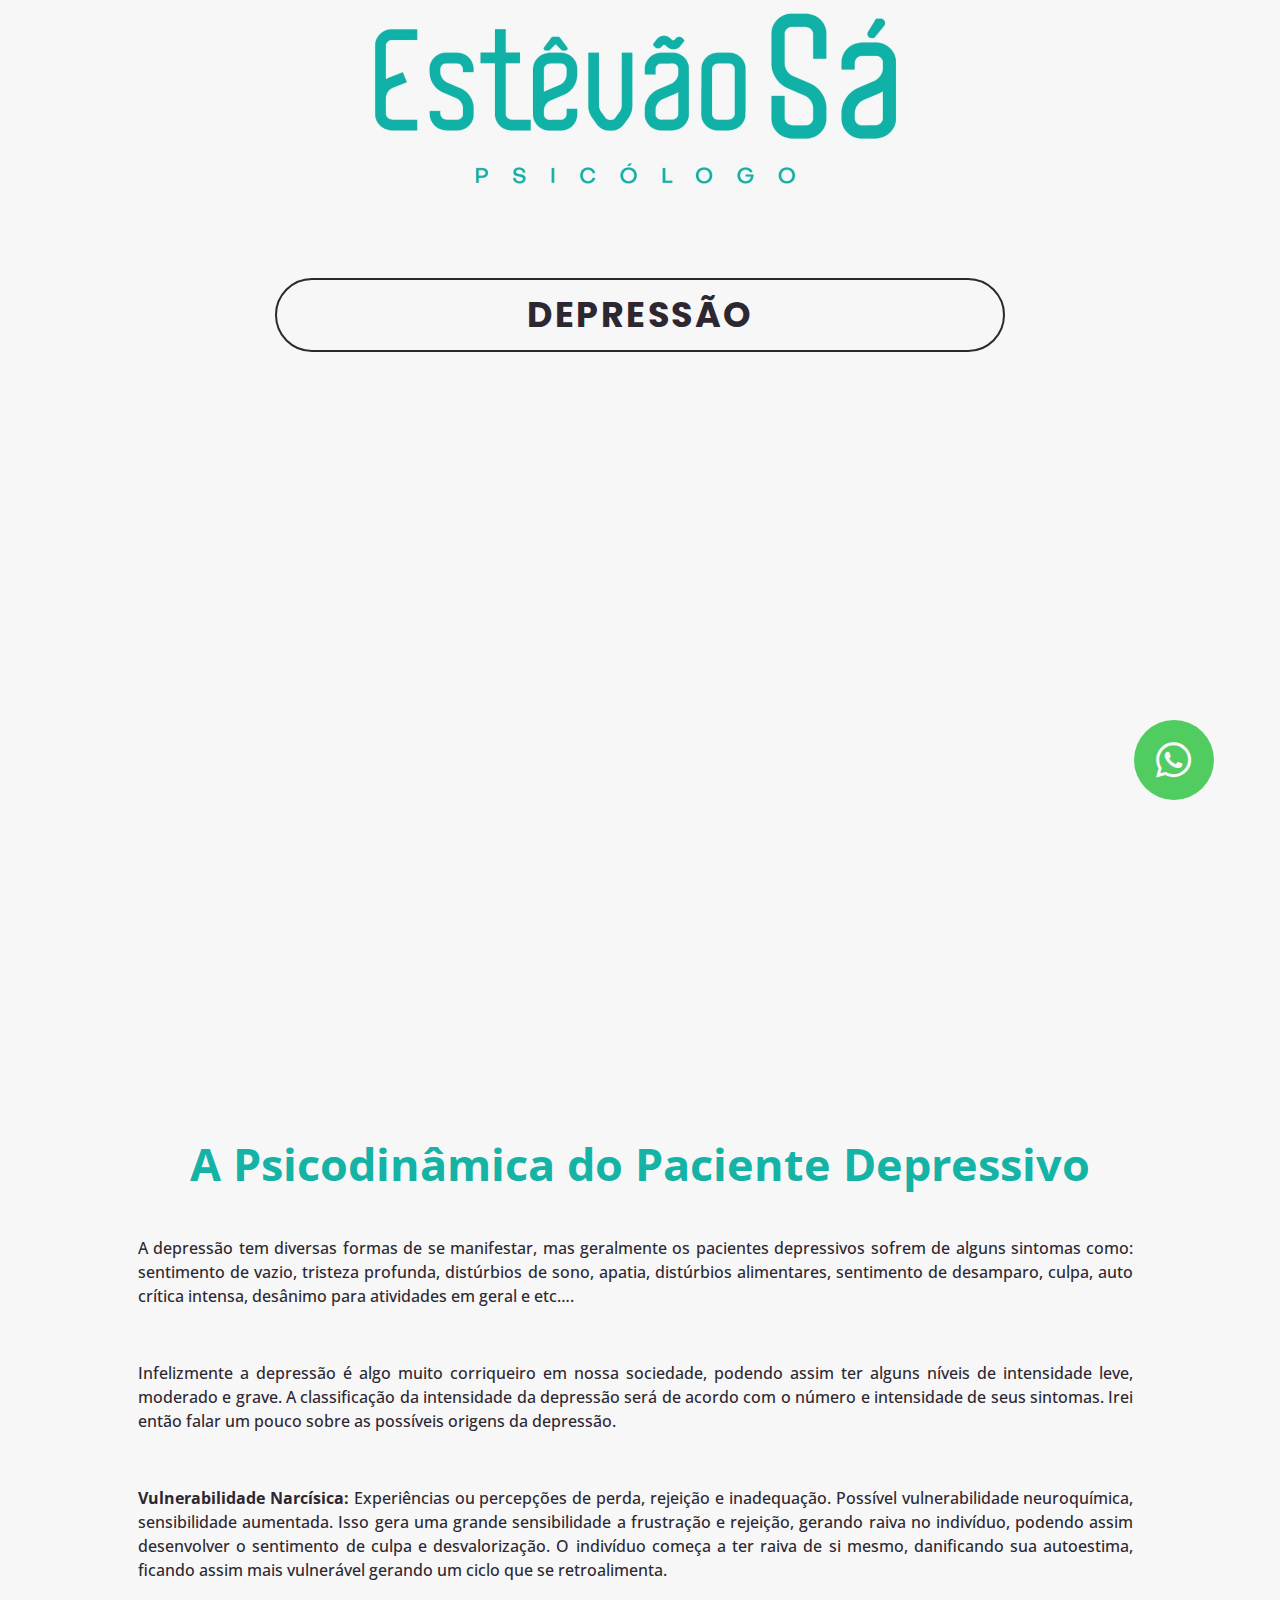
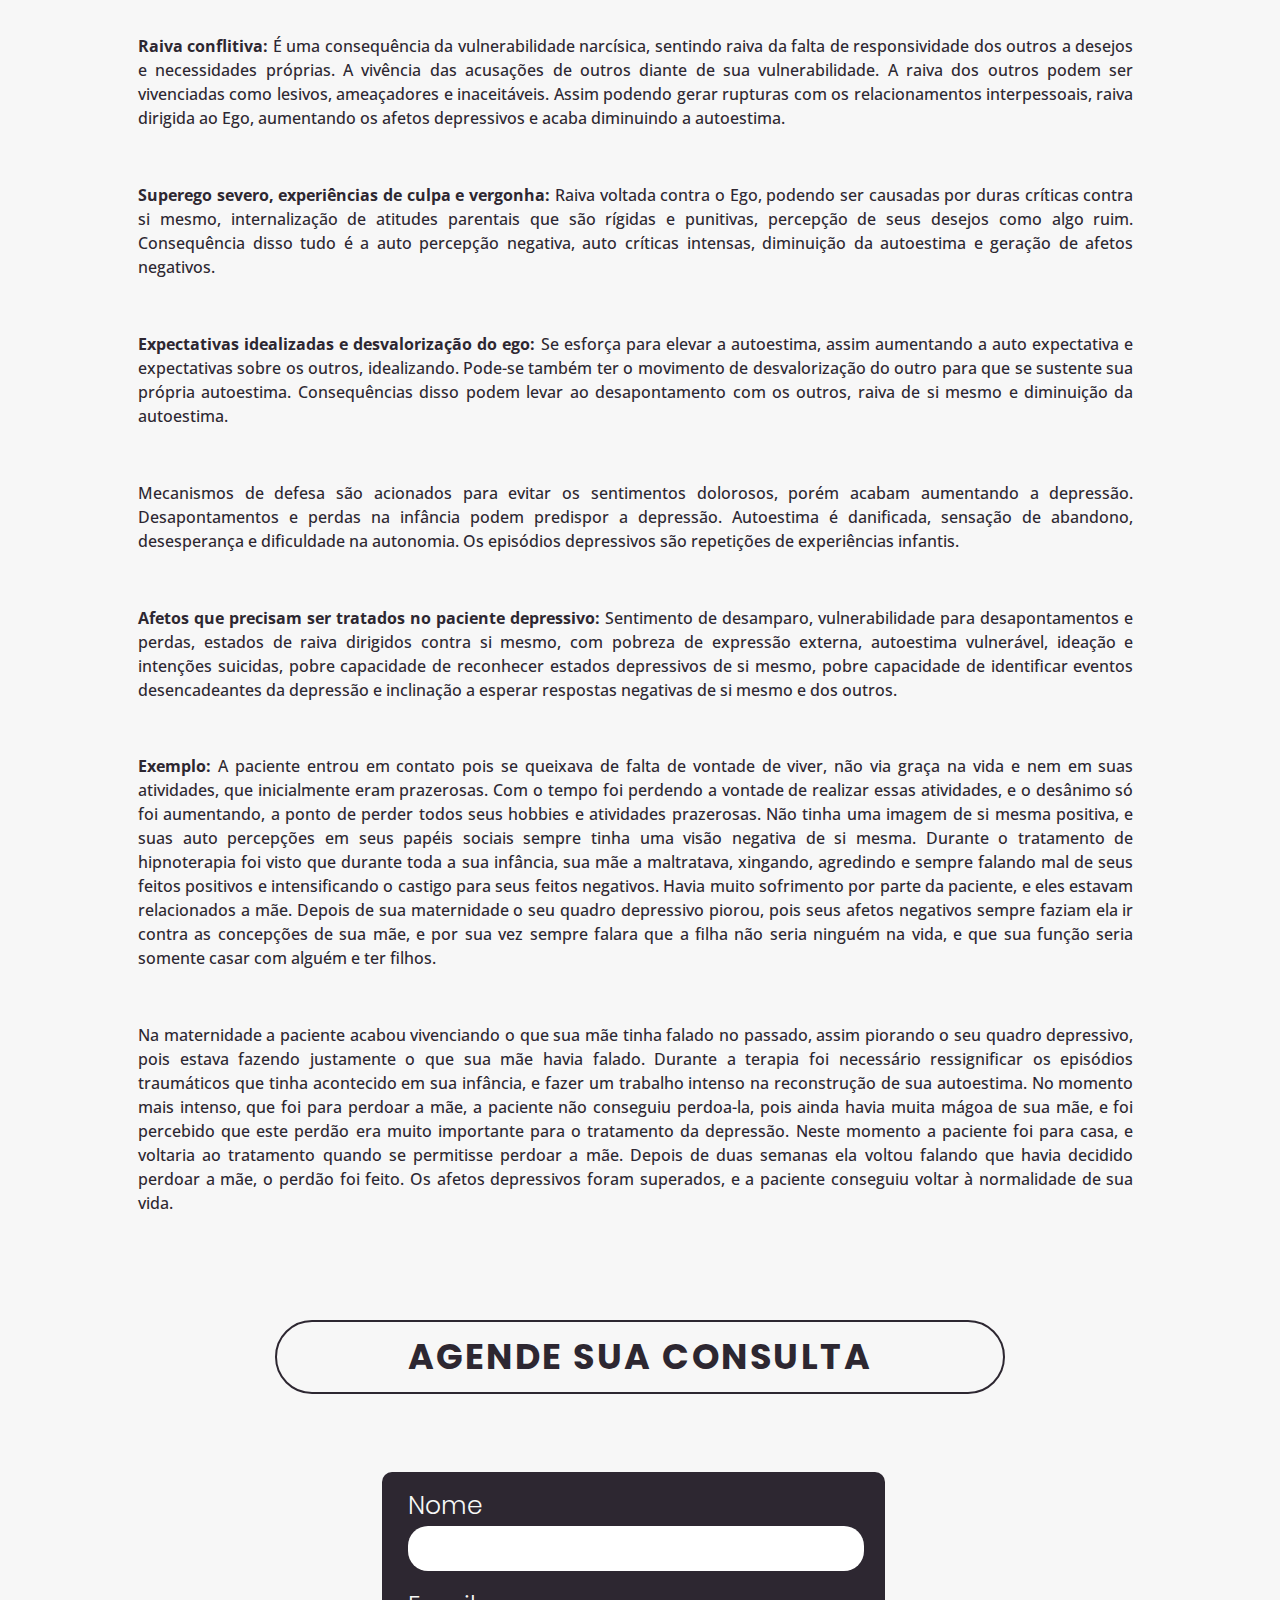
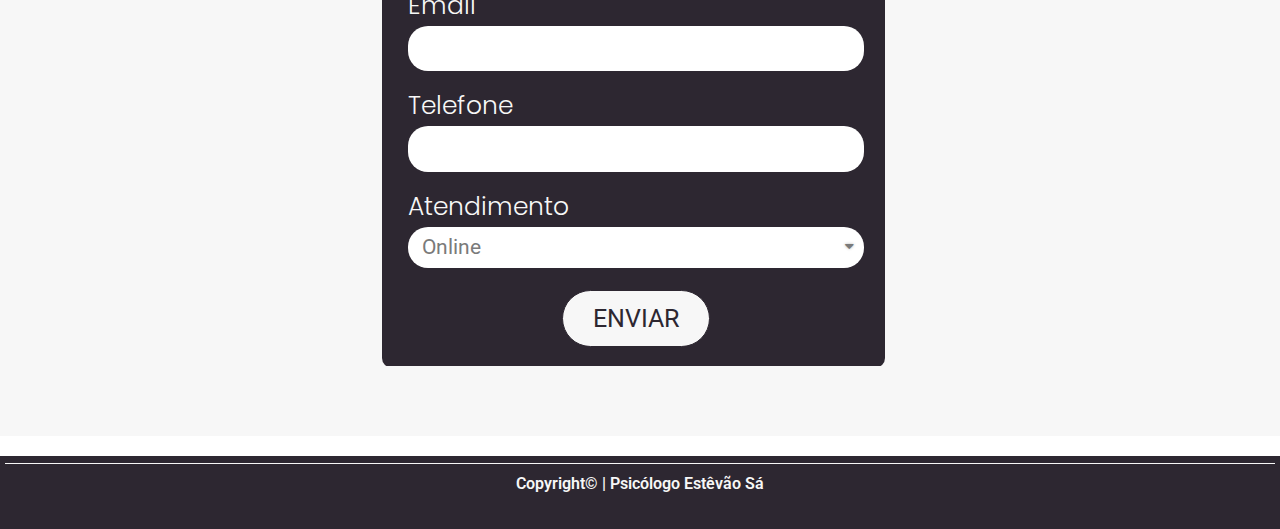
<file: depressao/depressao.html>
<!doctype html>
<html lang="pt-BR">
<head>
	<meta charset="UTF-8">
		<meta name="viewport" content="width=device-width, initial-scale=1">
	<link rel="profile" href="https://gmpg.org/xfn/11">
	<title>Depressão</title>
<meta name='robots' content='noindex, nofollow' />
<link rel='dns-prefetch' href='//s.w.org' />
<link rel="alternate" type="application/rss+xml" title="Feed para  &raquo;" href="http://localhost/wordpress/feed" />
<link rel="alternate" type="application/rss+xml" title="Feed de comentários para  &raquo;" href="http://localhost/wordpress/comments/feed" />
<script type="text/javascript">
window._wpemojiSettings = {"baseUrl":"https:\/\/s.w.org\/images\/core\/emoji\/14.0.0\/72x72\/","ext":".png","svgUrl":"https:\/\/s.w.org\/images\/core\/emoji\/14.0.0\/svg\/","svgExt":".svg","source":{"concatemoji":"http:\/\/localhost\/wordpress\/wp-includes\/js\/wp-emoji-release.min.js?ver=6.0"}};
/*! This file is auto-generated */
!function(e,a,t){var n,r,o,i=a.createElement("canvas"),p=i.getContext&&i.getContext("2d");function s(e,t){var a=String.fromCharCode,e=(p.clearRect(0,0,i.width,i.height),p.fillText(a.apply(this,e),0,0),i.toDataURL());return p.clearRect(0,0,i.width,i.height),p.fillText(a.apply(this,t),0,0),e===i.toDataURL()}function c(e){var t=a.createElement("script");t.src=e,t.defer=t.type="text/javascript",a.getElementsByTagName("head")[0].appendChild(t)}for(o=Array("flag","emoji"),t.supports={everything:!0,everythingExceptFlag:!0},r=0;r<o.length;r++)t.supports[o[r]]=function(e){if(!p||!p.fillText)return!1;switch(p.textBaseline="top",p.font="600 32px Arial",e){case"flag":return s([127987,65039,8205,9895,65039],[127987,65039,8203,9895,65039])?!1:!s([55356,56826,55356,56819],[55356,56826,8203,55356,56819])&&!s([55356,57332,56128,56423,56128,56418,56128,56421,56128,56430,56128,56423,56128,56447],[55356,57332,8203,56128,56423,8203,56128,56418,8203,56128,56421,8203,56128,56430,8203,56128,56423,8203,56128,56447]);case"emoji":return!s([129777,127995,8205,129778,127999],[129777,127995,8203,129778,127999])}return!1}(o[r]),t.supports.everything=t.supports.everything&&t.supports[o[r]],"flag"!==o[r]&&(t.supports.everythingExceptFlag=t.supports.everythingExceptFlag&&t.supports[o[r]]);t.supports.everythingExceptFlag=t.supports.everythingExceptFlag&&!t.supports.flag,t.DOMReady=!1,t.readyCallback=function(){t.DOMReady=!0},t.supports.everything||(n=function(){t.readyCallback()},a.addEventListener?(a.addEventListener("DOMContentLoaded",n,!1),e.addEventListener("load",n,!1)):(e.attachEvent("onload",n),a.attachEvent("onreadystatechange",function(){"complete"===a.readyState&&t.readyCallback()})),(e=t.source||{}).concatemoji?c(e.concatemoji):e.wpemoji&&e.twemoji&&(c(e.twemoji),c(e.wpemoji)))}(window,document,window._wpemojiSettings);
</script>
<style type="text/css">
img.wp-smiley,
img.emoji {
	display: inline !important;
	border: none !important;
	box-shadow: none !important;
	height: 1em !important;
	width: 1em !important;
	margin: 0 0.07em !important;
	vertical-align: -0.1em !important;
	background: none !important;
	padding: 0 !important;
}
</style>
	<link rel='stylesheet' href='./css/dist-block-library-style.min.css'>
<link rel='stylesheet' href='./css/activecampaign-subscription-forms-activecampaign-form-block-build-style-index.css'>
<link rel='stylesheet' href='./css/wpforms-lite-assets-css-wpforms-base.min.css'>
<style id='global-styles-inline-css' type='text/css'>
body{--wp--preset--color--black: #000000;--wp--preset--color--cyan-bluish-gray: #abb8c3;--wp--preset--color--white: #ffffff;--wp--preset--color--pale-pink: #f78da7;--wp--preset--color--vivid-red: #cf2e2e;--wp--preset--color--luminous-vivid-orange: #ff6900;--wp--preset--color--luminous-vivid-amber: #fcb900;--wp--preset--color--light-green-cyan: #7bdcb5;--wp--preset--color--vivid-green-cyan: #00d084;--wp--preset--color--pale-cyan-blue: #8ed1fc;--wp--preset--color--vivid-cyan-blue: #0693e3;--wp--preset--color--vivid-purple: #9b51e0;--wp--preset--gradient--vivid-cyan-blue-to-vivid-purple: linear-gradient(135deg,rgba(6,147,227,1) 0%,rgb(155,81,224) 100%);--wp--preset--gradient--light-green-cyan-to-vivid-green-cyan: linear-gradient(135deg,rgb(122,220,180) 0%,rgb(0,208,130) 100%);--wp--preset--gradient--luminous-vivid-amber-to-luminous-vivid-orange: linear-gradient(135deg,rgba(252,185,0,1) 0%,rgba(255,105,0,1) 100%);--wp--preset--gradient--luminous-vivid-orange-to-vivid-red: linear-gradient(135deg,rgba(255,105,0,1) 0%,rgb(207,46,46) 100%);--wp--preset--gradient--very-light-gray-to-cyan-bluish-gray: linear-gradient(135deg,rgb(238,238,238) 0%,rgb(169,184,195) 100%);--wp--preset--gradient--cool-to-warm-spectrum: linear-gradient(135deg,rgb(74,234,220) 0%,rgb(151,120,209) 20%,rgb(207,42,186) 40%,rgb(238,44,130) 60%,rgb(251,105,98) 80%,rgb(254,248,76) 100%);--wp--preset--gradient--blush-light-purple: linear-gradient(135deg,rgb(255,206,236) 0%,rgb(152,150,240) 100%);--wp--preset--gradient--blush-bordeaux: linear-gradient(135deg,rgb(254,205,165) 0%,rgb(254,45,45) 50%,rgb(107,0,62) 100%);--wp--preset--gradient--luminous-dusk: linear-gradient(135deg,rgb(255,203,112) 0%,rgb(199,81,192) 50%,rgb(65,88,208) 100%);--wp--preset--gradient--pale-ocean: linear-gradient(135deg,rgb(255,245,203) 0%,rgb(182,227,212) 50%,rgb(51,167,181) 100%);--wp--preset--gradient--electric-grass: linear-gradient(135deg,rgb(202,248,128) 0%,rgb(113,206,126) 100%);--wp--preset--gradient--midnight: linear-gradient(135deg,rgb(2,3,129) 0%,rgb(40,116,252) 100%);--wp--preset--duotone--dark-grayscale: url('#wp-duotone-dark-grayscale');--wp--preset--duotone--grayscale: url('#wp-duotone-grayscale');--wp--preset--duotone--purple-yellow: url('#wp-duotone-purple-yellow');--wp--preset--duotone--blue-red: url('#wp-duotone-blue-red');--wp--preset--duotone--midnight: url('#wp-duotone-midnight');--wp--preset--duotone--magenta-yellow: url('#wp-duotone-magenta-yellow');--wp--preset--duotone--purple-green: url('#wp-duotone-purple-green');--wp--preset--duotone--blue-orange: url('#wp-duotone-blue-orange');--wp--preset--font-size--small: 13px;--wp--preset--font-size--medium: 20px;--wp--preset--font-size--large: 36px;--wp--preset--font-size--x-large: 42px;}.has-black-color{color: var(--wp--preset--color--black) !important;}.has-cyan-bluish-gray-color{color: var(--wp--preset--color--cyan-bluish-gray) !important;}.has-white-color{color: var(--wp--preset--color--white) !important;}.has-pale-pink-color{color: var(--wp--preset--color--pale-pink) !important;}.has-vivid-red-color{color: var(--wp--preset--color--vivid-red) !important;}.has-luminous-vivid-orange-color{color: var(--wp--preset--color--luminous-vivid-orange) !important;}.has-luminous-vivid-amber-color{color: var(--wp--preset--color--luminous-vivid-amber) !important;}.has-light-green-cyan-color{color: var(--wp--preset--color--light-green-cyan) !important;}.has-vivid-green-cyan-color{color: var(--wp--preset--color--vivid-green-cyan) !important;}.has-pale-cyan-blue-color{color: var(--wp--preset--color--pale-cyan-blue) !important;}.has-vivid-cyan-blue-color{color: var(--wp--preset--color--vivid-cyan-blue) !important;}.has-vivid-purple-color{color: var(--wp--preset--color--vivid-purple) !important;}.has-black-background-color{background-color: var(--wp--preset--color--black) !important;}.has-cyan-bluish-gray-background-color{background-color: var(--wp--preset--color--cyan-bluish-gray) !important;}.has-white-background-color{background-color: var(--wp--preset--color--white) !important;}.has-pale-pink-background-color{background-color: var(--wp--preset--color--pale-pink) !important;}.has-vivid-red-background-color{background-color: var(--wp--preset--color--vivid-red) !important;}.has-luminous-vivid-orange-background-color{background-color: var(--wp--preset--color--luminous-vivid-orange) !important;}.has-luminous-vivid-amber-background-color{background-color: var(--wp--preset--color--luminous-vivid-amber) !important;}.has-light-green-cyan-background-color{background-color: var(--wp--preset--color--light-green-cyan) !important;}.has-vivid-green-cyan-background-color{background-color: var(--wp--preset--color--vivid-green-cyan) !important;}.has-pale-cyan-blue-background-color{background-color: var(--wp--preset--color--pale-cyan-blue) !important;}.has-vivid-cyan-blue-background-color{background-color: var(--wp--preset--color--vivid-cyan-blue) !important;}.has-vivid-purple-background-color{background-color: var(--wp--preset--color--vivid-purple) !important;}.has-black-border-color{border-color: var(--wp--preset--color--black) !important;}.has-cyan-bluish-gray-border-color{border-color: var(--wp--preset--color--cyan-bluish-gray) !important;}.has-white-border-color{border-color: var(--wp--preset--color--white) !important;}.has-pale-pink-border-color{border-color: var(--wp--preset--color--pale-pink) !important;}.has-vivid-red-border-color{border-color: var(--wp--preset--color--vivid-red) !important;}.has-luminous-vivid-orange-border-color{border-color: var(--wp--preset--color--luminous-vivid-orange) !important;}.has-luminous-vivid-amber-border-color{border-color: var(--wp--preset--color--luminous-vivid-amber) !important;}.has-light-green-cyan-border-color{border-color: var(--wp--preset--color--light-green-cyan) !important;}.has-vivid-green-cyan-border-color{border-color: var(--wp--preset--color--vivid-green-cyan) !important;}.has-pale-cyan-blue-border-color{border-color: var(--wp--preset--color--pale-cyan-blue) !important;}.has-vivid-cyan-blue-border-color{border-color: var(--wp--preset--color--vivid-cyan-blue) !important;}.has-vivid-purple-border-color{border-color: var(--wp--preset--color--vivid-purple) !important;}.has-vivid-cyan-blue-to-vivid-purple-gradient-background{background: var(--wp--preset--gradient--vivid-cyan-blue-to-vivid-purple) !important;}.has-light-green-cyan-to-vivid-green-cyan-gradient-background{background: var(--wp--preset--gradient--light-green-cyan-to-vivid-green-cyan) !important;}.has-luminous-vivid-amber-to-luminous-vivid-orange-gradient-background{background: var(--wp--preset--gradient--luminous-vivid-amber-to-luminous-vivid-orange) !important;}.has-luminous-vivid-orange-to-vivid-red-gradient-background{background: var(--wp--preset--gradient--luminous-vivid-orange-to-vivid-red) !important;}.has-very-light-gray-to-cyan-bluish-gray-gradient-background{background: var(--wp--preset--gradient--very-light-gray-to-cyan-bluish-gray) !important;}.has-cool-to-warm-spectrum-gradient-background{background: var(--wp--preset--gradient--cool-to-warm-spectrum) !important;}.has-blush-light-purple-gradient-background{background: var(--wp--preset--gradient--blush-light-purple) !important;}.has-blush-bordeaux-gradient-background{background: var(--wp--preset--gradient--blush-bordeaux) !important;}.has-luminous-dusk-gradient-background{background: var(--wp--preset--gradient--luminous-dusk) !important;}.has-pale-ocean-gradient-background{background: var(--wp--preset--gradient--pale-ocean) !important;}.has-electric-grass-gradient-background{background: var(--wp--preset--gradient--electric-grass) !important;}.has-midnight-gradient-background{background: var(--wp--preset--gradient--midnight) !important;}.has-small-font-size{font-size: var(--wp--preset--font-size--small) !important;}.has-medium-font-size{font-size: var(--wp--preset--font-size--medium) !important;}.has-large-font-size{font-size: var(--wp--preset--font-size--large) !important;}.has-x-large-font-size{font-size: var(--wp--preset--font-size--x-large) !important;}
</style>
<link rel='stylesheet' href='./css/export-wp-page-to-static-html-pro-premium-public-css-export-wp-page-to-static-html-public.css'>
<link rel='stylesheet' href='./css/contact-form-7-includes-css-styles.css'>
<link rel='stylesheet' href='./css/hello-elementor-style.min.css'>
<link rel='stylesheet' href='./css/hello-elementor-theme.min.css'>
<link rel='stylesheet' href='./css/elementor-assets-css-frontend-lite.min.css'>
<link rel='stylesheet' href='./css/elementor-css-post-492.css'>
<link rel='stylesheet' href='./css/elementor-assets-lib-eicons-css-elementor-icons.min.css'>
<link rel='stylesheet' href='./css/elementor-pro-assets-css-frontend-lite.min.css'>
<link rel='stylesheet' href='./css/elementor-css-global.css'>
<link rel='stylesheet' href='./css/elementor-css-post-1085.css'>
<link rel='stylesheet' id='google-fonts-1-css'  href='https://fonts.googleapis.com/css?family=Roboto%3A100%2C100italic%2C200%2C200italic%2C300%2C300italic%2C400%2C400italic%2C500%2C500italic%2C600%2C600italic%2C700%2C700italic%2C800%2C800italic%2C900%2C900italic%7CRoboto+Slab%3A100%2C100italic%2C200%2C200italic%2C300%2C300italic%2C400%2C400italic%2C500%2C500italic%2C600%2C600italic%2C700%2C700italic%2C800%2C800italic%2C900%2C900italic%7CPoppins%3A100%2C100italic%2C200%2C200italic%2C300%2C300italic%2C400%2C400italic%2C500%2C500italic%2C600%2C600italic%2C700%2C700italic%2C800%2C800italic%2C900%2C900italic%7COpen+Sans%3A100%2C100italic%2C200%2C200italic%2C300%2C300italic%2C400%2C400italic%2C500%2C500italic%2C600%2C600italic%2C700%2C700italic%2C800%2C800italic%2C900%2C900italic&#038;display=auto&#038;ver=6.0' type='text/css' media='all' />
<link rel='stylesheet' href='./css/elementor-assets-lib-font-awesome-css-fontawesome.min.css'>
<link rel='stylesheet' href='./css/elementor-assets-lib-font-awesome-css-brands.min.css'>
		<script>
			/* <![CDATA[ */
			var rcewpp = {
				"ajax_url":"http://localhost/wordpress/wp-admin/admin-ajax.php",
				"nonce": "bcd43af983",
				"home_url": "http://localhost/wordpress/",
				"settings_icon": 'http://localhost/wordpress/wp-content/plugins/export-wp-page-to-static-html-pro-premium/admin/images/settings.png',
				"settings_hover_icon": 'http://localhost/wordpress/wp-content/plugins/export-wp-page-to-static-html-pro-premium/admin/images/settings_hover.png'
			};
			/* ]]\> */
		</script>
		<script type='text/javascript' src='./js/jquery.min.js' id='jquery-core-js'></script>
<script type='text/javascript' src='./js/jquery-migrate.min.js' id='jquery-migrate-js'></script>
<script type='text/javascript' src='./js/export-wp-page-to-static-html-public.js' id='export-wp-page-to-static-html-js'></script>
<link rel="https://api.w.org/" href="http://localhost/wordpress/wp-json/" /><link rel="alternate" type="application/json" href="http://localhost/wordpress/wp-json/wp/v2/pages/1085" /><link rel="EditURI" type="application/rsd+xml" title="RSD" href="http://localhost/wordpress/xmlrpc.php?rsd" />
<link rel="wlwmanifest" type="application/wlwmanifest+xml" href="http://localhost/wordpress/wp-includes/wlwmanifest.xml" /> 
<meta name="generator" content="WordPress 6.0" />
<link rel="canonical" href="./index.html" />
<link rel='shortlink' href='http://localhost/wordpress/?p=1085' />
<link rel="alternate" type="application/json+oembed" href="http://localhost/wordpress/wp-json/oembed/1.0/embed?url=http%3A%2F%2Flocalhost%2Fwordpress%2Fdepressao" />
<link rel="alternate" type="text/xml+oembed" href="http://localhost/wordpress/wp-json/oembed/1.0/embed?url=http%3A%2F%2Flocalhost%2Fwordpress%2Fdepressao&#038;format=xml" />
<style id="kirki-inline-styles"></style></head>
<body class="page-template-default page page-id-1085 elementor-default elementor-kit-492 elementor-page elementor-page-1085">

<svg xmlns="http://www.w3.org/2000/svg" viewBox="0 0 0 0" width="0" height="0" focusable="false" role="none" style="visibility: hidden; position: absolute; left: -9999px; overflow: hidden;" ><defs><filter id="wp-duotone-dark-grayscale"><feColorMatrix color-interpolation-filters="sRGB" type="matrix" values=" .299 .587 .114 0 0 .299 .587 .114 0 0 .299 .587 .114 0 0 .299 .587 .114 0 0 " /><feComponentTransfer color-interpolation-filters="sRGB" ><feFuncR type="table" tableValues="0 0.49803921568627" /><feFuncG type="table" tableValues="0 0.49803921568627" /><feFuncB type="table" tableValues="0 0.49803921568627" /><feFuncA type="table" tableValues="1 1" /></feComponentTransfer><feComposite in2="SourceGraphic" operator="in" /></filter></defs></svg><svg xmlns="http://www.w3.org/2000/svg" viewBox="0 0 0 0" width="0" height="0" focusable="false" role="none" style="visibility: hidden; position: absolute; left: -9999px; overflow: hidden;" ><defs><filter id="wp-duotone-grayscale"><feColorMatrix color-interpolation-filters="sRGB" type="matrix" values=" .299 .587 .114 0 0 .299 .587 .114 0 0 .299 .587 .114 0 0 .299 .587 .114 0 0 " /><feComponentTransfer color-interpolation-filters="sRGB" ><feFuncR type="table" tableValues="0 1" /><feFuncG type="table" tableValues="0 1" /><feFuncB type="table" tableValues="0 1" /><feFuncA type="table" tableValues="1 1" /></feComponentTransfer><feComposite in2="SourceGraphic" operator="in" /></filter></defs></svg><svg xmlns="http://www.w3.org/2000/svg" viewBox="0 0 0 0" width="0" height="0" focusable="false" role="none" style="visibility: hidden; position: absolute; left: -9999px; overflow: hidden;" ><defs><filter id="wp-duotone-purple-yellow"><feColorMatrix color-interpolation-filters="sRGB" type="matrix" values=" .299 .587 .114 0 0 .299 .587 .114 0 0 .299 .587 .114 0 0 .299 .587 .114 0 0 " /><feComponentTransfer color-interpolation-filters="sRGB" ><feFuncR type="table" tableValues="0.54901960784314 0.98823529411765" /><feFuncG type="table" tableValues="0 1" /><feFuncB type="table" tableValues="0.71764705882353 0.25490196078431" /><feFuncA type="table" tableValues="1 1" /></feComponentTransfer><feComposite in2="SourceGraphic" operator="in" /></filter></defs></svg><svg xmlns="http://www.w3.org/2000/svg" viewBox="0 0 0 0" width="0" height="0" focusable="false" role="none" style="visibility: hidden; position: absolute; left: -9999px; overflow: hidden;" ><defs><filter id="wp-duotone-blue-red"><feColorMatrix color-interpolation-filters="sRGB" type="matrix" values=" .299 .587 .114 0 0 .299 .587 .114 0 0 .299 .587 .114 0 0 .299 .587 .114 0 0 " /><feComponentTransfer color-interpolation-filters="sRGB" ><feFuncR type="table" tableValues="0 1" /><feFuncG type="table" tableValues="0 0.27843137254902" /><feFuncB type="table" tableValues="0.5921568627451 0.27843137254902" /><feFuncA type="table" tableValues="1 1" /></feComponentTransfer><feComposite in2="SourceGraphic" operator="in" /></filter></defs></svg><svg xmlns="http://www.w3.org/2000/svg" viewBox="0 0 0 0" width="0" height="0" focusable="false" role="none" style="visibility: hidden; position: absolute; left: -9999px; overflow: hidden;" ><defs><filter id="wp-duotone-midnight"><feColorMatrix color-interpolation-filters="sRGB" type="matrix" values=" .299 .587 .114 0 0 .299 .587 .114 0 0 .299 .587 .114 0 0 .299 .587 .114 0 0 " /><feComponentTransfer color-interpolation-filters="sRGB" ><feFuncR type="table" tableValues="0 0" /><feFuncG type="table" tableValues="0 0.64705882352941" /><feFuncB type="table" tableValues="0 1" /><feFuncA type="table" tableValues="1 1" /></feComponentTransfer><feComposite in2="SourceGraphic" operator="in" /></filter></defs></svg><svg xmlns="http://www.w3.org/2000/svg" viewBox="0 0 0 0" width="0" height="0" focusable="false" role="none" style="visibility: hidden; position: absolute; left: -9999px; overflow: hidden;" ><defs><filter id="wp-duotone-magenta-yellow"><feColorMatrix color-interpolation-filters="sRGB" type="matrix" values=" .299 .587 .114 0 0 .299 .587 .114 0 0 .299 .587 .114 0 0 .299 .587 .114 0 0 " /><feComponentTransfer color-interpolation-filters="sRGB" ><feFuncR type="table" tableValues="0.78039215686275 1" /><feFuncG type="table" tableValues="0 0.94901960784314" /><feFuncB type="table" tableValues="0.35294117647059 0.47058823529412" /><feFuncA type="table" tableValues="1 1" /></feComponentTransfer><feComposite in2="SourceGraphic" operator="in" /></filter></defs></svg><svg xmlns="http://www.w3.org/2000/svg" viewBox="0 0 0 0" width="0" height="0" focusable="false" role="none" style="visibility: hidden; position: absolute; left: -9999px; overflow: hidden;" ><defs><filter id="wp-duotone-purple-green"><feColorMatrix color-interpolation-filters="sRGB" type="matrix" values=" .299 .587 .114 0 0 .299 .587 .114 0 0 .299 .587 .114 0 0 .299 .587 .114 0 0 " /><feComponentTransfer color-interpolation-filters="sRGB" ><feFuncR type="table" tableValues="0.65098039215686 0.40392156862745" /><feFuncG type="table" tableValues="0 1" /><feFuncB type="table" tableValues="0.44705882352941 0.4" /><feFuncA type="table" tableValues="1 1" /></feComponentTransfer><feComposite in2="SourceGraphic" operator="in" /></filter></defs></svg><svg xmlns="http://www.w3.org/2000/svg" viewBox="0 0 0 0" width="0" height="0" focusable="false" role="none" style="visibility: hidden; position: absolute; left: -9999px; overflow: hidden;" ><defs><filter id="wp-duotone-blue-orange"><feColorMatrix color-interpolation-filters="sRGB" type="matrix" values=" .299 .587 .114 0 0 .299 .587 .114 0 0 .299 .587 .114 0 0 .299 .587 .114 0 0 " /><feComponentTransfer color-interpolation-filters="sRGB" ><feFuncR type="table" tableValues="0.098039215686275 1" /><feFuncG type="table" tableValues="0 0.66274509803922" /><feFuncB type="table" tableValues="0.84705882352941 0.41960784313725" /><feFuncA type="table" tableValues="1 1" /></feComponentTransfer><feComposite in2="SourceGraphic" operator="in" /></filter></defs></svg>
<main id="content" class="site-main post-1085 page type-page status-publish hentry" role="main">
		<div class="page-content">
				<div data-elementor-type="wp-page" data-elementor-id="1085" class="elementor elementor-1085" data-elementor-settings="[]">
							<div class="elementor-section-wrap">
							<section class="elementor-section elementor-top-section elementor-element elementor-element-97695ad elementor-section-stretched elementor-section-height-min-height elementor-section-content-middle elementor-section-boxed elementor-section-height-default elementor-section-items-middle" data-id="97695ad" data-element_type="section" data-settings="{&quot;stretch_section&quot;:&quot;section-stretched&quot;,&quot;background_background&quot;:&quot;classic&quot;}">
						<div class="elementor-container elementor-column-gap-default">
					<div class="elementor-column elementor-col-33 elementor-top-column elementor-element elementor-element-4fed943" data-id="4fed943" data-element_type="column">
			<div class="elementor-widget-wrap">
									</div>
		</div>
				<div class="elementor-column elementor-col-33 elementor-top-column elementor-element elementor-element-1431079" data-id="1431079" data-element_type="column">
			<div class="elementor-widget-wrap elementor-element-populated">
								<div class="elementor-element elementor-element-eeea8b6 elementor-widget elementor-widget-image" data-id="eeea8b6" data-element_type="widget" data-widget_type="image.default">
				<div class="elementor-widget-container">
			<style>/*! elementor - v3.5.3 - 28-12-2021 */
.elementor-widget-image{text-align:center}.elementor-widget-image a{display:inline-block}.elementor-widget-image a img[src$=".svg"]{width:48px}.elementor-widget-image img{vertical-align:middle;display:inline-block}</style>												<img width="800" height="285" src="./images/Logo1-1024x365.png" class="attachment-large size-large" alt="" loading="lazy" srcset="./images/Logo1-1024x365.png 1024w, http://localhost/wordpress/wp-content/uploads/2022/06/Logo1-300x107.png 300w, http://localhost/wordpress/wp-content/uploads/2022/06/Logo1-768x274.png 768w, http://localhost/wordpress/wp-content/uploads/2022/06/Logo1.png 1110w" sizes="(max-width: 800px) 100vw, 800px" />															</div>
				</div>
					</div>
		</div>
				<div class="elementor-column elementor-col-33 elementor-top-column elementor-element elementor-element-3490199" data-id="3490199" data-element_type="column">
			<div class="elementor-widget-wrap">
									</div>
		</div>
							</div>
		</section>
				<section class="elementor-section elementor-top-section elementor-element elementor-element-2190d81 elementor-section-boxed elementor-section-height-default elementor-section-height-default" data-id="2190d81" data-element_type="section" data-settings="{&quot;background_background&quot;:&quot;classic&quot;}">
						<div class="elementor-container elementor-column-gap-default">
					<div class="elementor-column elementor-col-100 elementor-top-column elementor-element elementor-element-b24c1c0" data-id="b24c1c0" data-element_type="column">
			<div class="elementor-widget-wrap elementor-element-populated">
								<div class="elementor-element elementor-element-396efbf elementor-widget elementor-widget-spacer" data-id="396efbf" data-element_type="widget" data-widget_type="spacer.default">
				<div class="elementor-widget-container">
					<div class="elementor-spacer">
			<div class="elementor-spacer-inner"></div>
		</div>
				</div>
				</div>
					</div>
		</div>
							</div>
		</section>
				<section class="elementor-section elementor-top-section elementor-element elementor-element-67ed014 elementor-section-boxed elementor-section-height-default elementor-section-height-default" data-id="67ed014" data-element_type="section" data-settings="{&quot;background_background&quot;:&quot;classic&quot;}">
						<div class="elementor-container elementor-column-gap-default">
					<div class="elementor-column elementor-col-100 elementor-top-column elementor-element elementor-element-0863feb" data-id="0863feb" data-element_type="column">
			<div class="elementor-widget-wrap elementor-element-populated">
								<div class="elementor-element elementor-element-5403387 elementor-widget elementor-widget-heading" data-id="5403387" data-element_type="widget" data-widget_type="heading.default">
				<div class="elementor-widget-container">
			<style>/*! elementor - v3.5.3 - 28-12-2021 */
.elementor-heading-title{padding:0;margin:0;line-height:1}.elementor-widget-heading .elementor-heading-title[class*=elementor-size-]>a{color:inherit;font-size:inherit;line-height:inherit}.elementor-widget-heading .elementor-heading-title.elementor-size-small{font-size:15px}.elementor-widget-heading .elementor-heading-title.elementor-size-medium{font-size:19px}.elementor-widget-heading .elementor-heading-title.elementor-size-large{font-size:29px}.elementor-widget-heading .elementor-heading-title.elementor-size-xl{font-size:39px}.elementor-widget-heading .elementor-heading-title.elementor-size-xxl{font-size:59px}</style><h1 class="elementor-heading-title elementor-size-xl">DEPRESSÃO</h1>		</div>
				</div>
					</div>
		</div>
							</div>
		</section>
				<section class="elementor-section elementor-top-section elementor-element elementor-element-88e427f elementor-section-boxed elementor-section-height-default elementor-section-height-default" data-id="88e427f" data-element_type="section" data-settings="{&quot;background_background&quot;:&quot;classic&quot;}">
						<div class="elementor-container elementor-column-gap-default">
					<div class="elementor-column elementor-col-100 elementor-top-column elementor-element elementor-element-f70dea6" data-id="f70dea6" data-element_type="column">
			<div class="elementor-widget-wrap elementor-element-populated">
								<div class="elementor-element elementor-element-34734a9 elementor-widget elementor-widget-spacer" data-id="34734a9" data-element_type="widget" data-widget_type="spacer.default">
				<div class="elementor-widget-container">
					<div class="elementor-spacer">
			<div class="elementor-spacer-inner"></div>
		</div>
				</div>
				</div>
					</div>
		</div>
							</div>
		</section>
				<section class="elementor-section elementor-top-section elementor-element elementor-element-143b54f elementor-section-boxed elementor-section-height-default elementor-section-height-default" data-id="143b54f" data-element_type="section" data-settings="{&quot;background_background&quot;:&quot;classic&quot;}">
						<div class="elementor-container elementor-column-gap-default">
					<div class="elementor-column elementor-col-100 elementor-top-column elementor-element elementor-element-acf17c7" data-id="acf17c7" data-element_type="column">
			<div class="elementor-widget-wrap elementor-element-populated">
								<div class="elementor-element elementor-element-16dce73 elementor-widget elementor-widget-html" data-id="16dce73" data-element_type="widget" data-widget_type="html.default">
				<div class="elementor-widget-container">
			<div class="elementor-element elementor-element-50400e2 elementor-widget elementor-widget-html" data-id="50400e2" data-element_type="widget" data-widget_type="html.default"> 
<div class="elementor-widget-container"> 
<div style="position: relative; height: 0; padding-bottom: 56.2%; padding-top: 0;"> 
<iframe style="position: absolute !important; width: 100% !important; height: 100% !important; z-index: 100" src="https://www.youtube.com/embed/bZvYYOe6aBg?enablejsapi=0&amp;autoplay=0&amp;modestbranding=1&amp;controls=0&amp;showinfo=0&amp;rel=0&amp;hd=1&amp;wmode=transparent&amp;enablejsapi=0" frameborder="0" allowfullscreen=""></iframe> 
<div style="position: absolute;top: 0;width: 100%;height: 70px;background-color: transparent;z-index: 101;left: 0;"></div> 
<div style="position: absolute;bottom: 0;width: 100%;height: 50px;background-color: transparent;z-index: 101;left: 0;"></div>		</div>
				</div>
					</div>
		</div>
							</div>
		</section>
				<section class="elementor-section elementor-top-section elementor-element elementor-element-fa236c1 elementor-section-boxed elementor-section-height-default elementor-section-height-default" data-id="fa236c1" data-element_type="section" data-settings="{&quot;background_background&quot;:&quot;classic&quot;}">
						<div class="elementor-container elementor-column-gap-default">
					<div class="elementor-column elementor-col-100 elementor-top-column elementor-element elementor-element-3f80cc9" data-id="3f80cc9" data-element_type="column">
			<div class="elementor-widget-wrap elementor-element-populated">
								<div class="elementor-element elementor-element-16f00a7 elementor-widget elementor-widget-spacer" data-id="16f00a7" data-element_type="widget" data-widget_type="spacer.default">
				<div class="elementor-widget-container">
					<div class="elementor-spacer">
			<div class="elementor-spacer-inner"></div>
		</div>
				</div>
				</div>
					</div>
		</div>
							</div>
		</section>
				<section class="elementor-section elementor-top-section elementor-element elementor-element-7414169 elementor-section-full_width elementor-section-height-default elementor-section-height-default" data-id="7414169" data-element_type="section" data-settings="{&quot;background_background&quot;:&quot;classic&quot;}">
						<div class="elementor-container elementor-column-gap-default">
					<div class="elementor-column elementor-col-100 elementor-top-column elementor-element elementor-element-6cc3938" data-id="6cc3938" data-element_type="column">
			<div class="elementor-widget-wrap elementor-element-populated">
								<div class="elementor-element elementor-element-35ca145 elementor-widget elementor-widget-heading" data-id="35ca145" data-element_type="widget" data-widget_type="heading.default">
				<div class="elementor-widget-container">
			<h2 class="elementor-heading-title elementor-size-default">A Psicodinâmica do Paciente Depressivo</h2>		</div>
				</div>
				<div class="elementor-element elementor-element-f86bfd4 elementor-widget elementor-widget-spacer" data-id="f86bfd4" data-element_type="widget" data-widget_type="spacer.default">
				<div class="elementor-widget-container">
					<div class="elementor-spacer">
			<div class="elementor-spacer-inner"></div>
		</div>
				</div>
				</div>
					</div>
		</div>
							</div>
		</section>
				<section class="elementor-section elementor-top-section elementor-element elementor-element-7682007 elementor-section-full_width elementor-section-height-default elementor-section-height-default" data-id="7682007" data-element_type="section" data-settings="{&quot;background_background&quot;:&quot;classic&quot;}">
						<div class="elementor-container elementor-column-gap-default">
					<div class="elementor-column elementor-col-33 elementor-top-column elementor-element elementor-element-3459cde" data-id="3459cde" data-element_type="column">
			<div class="elementor-widget-wrap elementor-element-populated">
								<div class="elementor-element elementor-element-071adc8 elementor-widget elementor-widget-spacer" data-id="071adc8" data-element_type="widget" data-widget_type="spacer.default">
				<div class="elementor-widget-container">
					<div class="elementor-spacer">
			<div class="elementor-spacer-inner"></div>
		</div>
				</div>
				</div>
					</div>
		</div>
				<div class="elementor-column elementor-col-33 elementor-top-column elementor-element elementor-element-7465b88" data-id="7465b88" data-element_type="column">
			<div class="elementor-widget-wrap elementor-element-populated">
								<div class="elementor-element elementor-element-d8ed435 elementor-drop-cap-yes elementor-drop-cap-view-default elementor-widget elementor-widget-text-editor" data-id="d8ed435" data-element_type="widget" data-settings="{&quot;drop_cap&quot;:&quot;yes&quot;}" data-widget_type="text-editor.default">
				<div class="elementor-widget-container">
			<style>/*! elementor - v3.5.3 - 28-12-2021 */
.elementor-widget-text-editor.elementor-drop-cap-view-stacked .elementor-drop-cap{background-color:#818a91;color:#fff}.elementor-widget-text-editor.elementor-drop-cap-view-framed .elementor-drop-cap{color:#818a91;border:3px solid;background-color:transparent}.elementor-widget-text-editor:not(.elementor-drop-cap-view-default) .elementor-drop-cap{margin-top:8px}.elementor-widget-text-editor:not(.elementor-drop-cap-view-default) .elementor-drop-cap-letter{width:1em;height:1em}.elementor-widget-text-editor .elementor-drop-cap{float:left;text-align:center;line-height:1;font-size:50px}.elementor-widget-text-editor .elementor-drop-cap-letter{display:inline-block}</style>				<p>A depressão tem diversas formas de se manifestar, mas geralmente os pacientes depressivos sofrem de alguns sintomas como: sentimento de vazio, tristeza profunda, distúrbios de sono, apatia, distúrbios alimentares, sentimento de desamparo, culpa, auto crítica intensa, desânimo para atividades em geral e etc&#8230;.</p>
<p><br></p>
<p></p>
<p>Infelizmente a depressão é algo muito corriqueiro em nossa sociedade, podendo assim ter alguns níveis de intensidade leve, moderado e grave. A classificação da intensidade da depressão será de acordo com o número e intensidade de seus sintomas. Irei então falar um pouco sobre as possíveis origens da depressão.</p>
<p><br></p>
<p></p>
<p><b>Vulnerabilidade Narcísica:</b> Experiências ou percepções de perda, rejeição e inadequação. Possível vulnerabilidade neuroquímica, sensibilidade aumentada. Isso gera uma grande sensibilidade a frustração e rejeição, gerando raiva no indivíduo, podendo assim desenvolver o sentimento de culpa e desvalorização. O indivíduo começa a ter raiva de si mesmo, danificando sua autoestima, ficando assim mais vulnerável gerando um ciclo que se retroalimenta.</p>
<p><br></p>
<p></p>
<p><b>Raiva conflitiva:</b> É uma consequência da vulnerabilidade narcísica, sentindo raiva da falta de responsividade dos outros a desejos e necessidades próprias. A vivência das acusações de outros diante de sua vulnerabilidade. A raiva dos outros podem ser vivenciadas como lesivos, ameaçadores e inaceitáveis. Assim podendo gerar rupturas com os relacionamentos interpessoais, raiva dirigida ao Ego, aumentando os afetos depressivos e acaba diminuindo a autoestima.</p>
<p><br></p>
<p></p>
<p><b>Superego severo, experiências de culpa e vergonha:</b> Raiva voltada contra o Ego, podendo ser causadas por duras críticas contra si mesmo, internalização de atitudes parentais que são rígidas e punitivas, percepção de seus desejos como algo ruim. Consequência disso tudo é a auto percepção negativa, auto críticas intensas, diminuição da autoestima e geração de afetos negativos.</p>
<p><br></p>
<p></p>
<p><b>Expectativas idealizadas e desvalorização do ego:</b> Se esforça para elevar a autoestima, assim aumentando a auto expectativa e expectativas sobre os outros, idealizando. Pode-se também ter o movimento de desvalorização do outro para que se sustente sua própria autoestima. Consequências disso podem levar ao desapontamento com os outros, raiva de si mesmo e diminuição da autoestima.</p>
<p><br></p>
<p></p>
<p>Mecanismos de defesa são acionados para evitar os sentimentos dolorosos, porém acabam aumentando a depressão. Desapontamentos e perdas na infância podem predispor a depressão. Autoestima é danificada, sensação de abandono, desesperança e dificuldade na autonomia. Os episódios depressivos são repetições de experiências infantis.</p>
<p><br></p>
<p></p>
<p><b>Afetos que precisam ser tratados no paciente depressivo:</b> Sentimento de desamparo, vulnerabilidade para desapontamentos e perdas, estados de raiva dirigidos contra si mesmo, com pobreza de expressão externa, autoestima vulnerável, ideação e intenções suicidas, pobre capacidade de reconhecer estados depressivos de si mesmo, pobre capacidade de identificar eventos desencadeantes da depressão e inclinação a esperar respostas negativas de si mesmo e dos outros.</p>
<p><br></p>
<p></p>
<p><b>Exemplo:</b> A paciente entrou em contato pois se queixava de falta de vontade de viver, não via graça na vida e nem em suas atividades, que inicialmente eram prazerosas. Com o tempo foi perdendo a vontade de realizar essas atividades, e o desânimo só foi aumentando, a ponto de perder todos seus hobbies e atividades prazerosas. Não tinha uma imagem de si mesma positiva, e suas auto percepções em seus papéis sociais sempre tinha uma visão negativa de si mesma. Durante o tratamento de hipnoterapia foi visto que durante toda a sua infância, sua mãe a maltratava, xingando, agredindo e sempre falando mal de seus feitos positivos e intensificando o castigo para seus feitos negativos. Havia muito sofrimento por parte da paciente, e eles estavam relacionados a mãe. Depois de sua maternidade o seu quadro depressivo piorou, pois seus afetos negativos sempre faziam ela ir contra as concepções de sua mãe, e por sua vez sempre falara que a filha não seria ninguém na vida, e que sua função seria somente casar com alguém e ter filhos.&nbsp;</p><p><br></p><p>Na maternidade a paciente acabou vivenciando o que sua mãe tinha falado no passado, assim piorando o seu quadro depressivo, pois estava fazendo justamente o que sua mãe havia falado. Durante a terapia foi necessário ressignificar os episódios traumáticos que tinha acontecido em sua infância, e fazer um trabalho intenso na reconstrução de sua autoestima. No momento mais intenso, que foi para perdoar a mãe, a paciente não conseguiu perdoa-la, pois ainda havia muita mágoa de sua mãe, e foi percebido que este perdão era muito importante para o tratamento da depressão. Neste momento a paciente foi para casa, e voltaria ao tratamento quando se permitisse perdoar a mãe. Depois de duas semanas ela voltou falando que havia decidido perdoar a mãe, o perdão foi feito. Os afetos depressivos foram superados, e a paciente conseguiu voltar à normalidade de sua vida.</p>						</div>
				</div>
					</div>
		</div>
				<div class="elementor-column elementor-col-33 elementor-top-column elementor-element elementor-element-729381b" data-id="729381b" data-element_type="column">
			<div class="elementor-widget-wrap elementor-element-populated">
								<div class="elementor-element elementor-element-39d8672 elementor-widget elementor-widget-spacer" data-id="39d8672" data-element_type="widget" data-widget_type="spacer.default">
				<div class="elementor-widget-container">
					<div class="elementor-spacer">
			<div class="elementor-spacer-inner"></div>
		</div>
				</div>
				</div>
					</div>
		</div>
							</div>
		</section>
				<section class="elementor-section elementor-top-section elementor-element elementor-element-fb229d9 elementor-section-boxed elementor-section-height-default elementor-section-height-default" data-id="fb229d9" data-element_type="section" data-settings="{&quot;background_background&quot;:&quot;classic&quot;}">
						<div class="elementor-container elementor-column-gap-default">
					<div class="elementor-column elementor-col-100 elementor-top-column elementor-element elementor-element-c1eb3a5" data-id="c1eb3a5" data-element_type="column">
			<div class="elementor-widget-wrap elementor-element-populated">
								<div class="elementor-element elementor-element-bcceea8 elementor-widget elementor-widget-spacer" data-id="bcceea8" data-element_type="widget" data-widget_type="spacer.default">
				<div class="elementor-widget-container">
					<div class="elementor-spacer">
			<div class="elementor-spacer-inner"></div>
		</div>
				</div>
				</div>
					</div>
		</div>
							</div>
		</section>
				<section class="elementor-section elementor-top-section elementor-element elementor-element-ad6dbb0 elementor-section-boxed elementor-section-height-default elementor-section-height-default" data-id="ad6dbb0" data-element_type="section" data-settings="{&quot;background_background&quot;:&quot;classic&quot;}">
						<div class="elementor-container elementor-column-gap-default">
					<div class="elementor-column elementor-col-100 elementor-top-column elementor-element elementor-element-a7b9db5" data-id="a7b9db5" data-element_type="column">
			<div class="elementor-widget-wrap elementor-element-populated">
								<div class="elementor-element elementor-element-e3d7f7d elementor-widget elementor-widget-heading" data-id="e3d7f7d" data-element_type="widget" data-widget_type="heading.default">
				<div class="elementor-widget-container">
			<h1 class="elementor-heading-title elementor-size-xl">AGENDE SUA CONSULTA</h1>		</div>
				</div>
					</div>
		</div>
							</div>
		</section>
				<section class="elementor-section elementor-top-section elementor-element elementor-element-e809eb4 elementor-section-boxed elementor-section-height-default elementor-section-height-default" data-id="e809eb4" data-element_type="section" data-settings="{&quot;background_background&quot;:&quot;classic&quot;}">
						<div class="elementor-container elementor-column-gap-default">
					<div class="elementor-column elementor-col-100 elementor-top-column elementor-element elementor-element-eb294f7" data-id="eb294f7" data-element_type="column">
			<div class="elementor-widget-wrap elementor-element-populated">
								<div class="elementor-element elementor-element-788c78f elementor-widget elementor-widget-spacer" data-id="788c78f" data-element_type="widget" data-widget_type="spacer.default">
				<div class="elementor-widget-container">
					<div class="elementor-spacer">
			<div class="elementor-spacer-inner"></div>
		</div>
				</div>
				</div>
					</div>
		</div>
							</div>
		</section>
				<section class="elementor-section elementor-top-section elementor-element elementor-element-881f13a elementor-section-full_width elementor-section-height-min-height elementor-section-height-default elementor-section-items-middle" data-id="881f13a" data-element_type="section" data-settings="{&quot;background_background&quot;:&quot;classic&quot;}">
						<div class="elementor-container elementor-column-gap-narrow">
					<div class="elementor-column elementor-col-33 elementor-top-column elementor-element elementor-element-f952d80" data-id="f952d80" data-element_type="column">
			<div class="elementor-widget-wrap">
									</div>
		</div>
				<div class="elementor-column elementor-col-33 elementor-top-column elementor-element elementor-element-e023527" data-id="e023527" data-element_type="column" data-settings="{&quot;background_background&quot;:&quot;classic&quot;}">
			<div class="elementor-widget-wrap elementor-element-populated">
								<div class="elementor-element elementor-element-44a9f4e elementor-button-align-center elementor-widget__width-inherit elementor-widget elementor-widget-form" data-id="44a9f4e" data-element_type="widget" data-settings="{&quot;step_next_label&quot;:&quot;Next&quot;,&quot;step_previous_label&quot;:&quot;Previous&quot;,&quot;button_width&quot;:&quot;100&quot;,&quot;step_type&quot;:&quot;number_text&quot;,&quot;step_icon_shape&quot;:&quot;circle&quot;}" data-widget_type="form.default">
				<div class="elementor-widget-container">
			<style>/*! elementor-pro - v3.6.2 - 14-02-2022 */
.elementor-button.elementor-hidden,.elementor-hidden{display:none}.e-form__step{width:100%}.e-form__step:not(.elementor-hidden){display:-webkit-box;display:-ms-flexbox;display:flex;-ms-flex-wrap:wrap;flex-wrap:wrap}.e-form__buttons{-ms-flex-wrap:wrap;flex-wrap:wrap}.e-form__buttons,.e-form__buttons__wrapper{display:-webkit-box;display:-ms-flexbox;display:flex}.e-form__indicators{-webkit-box-pack:justify;-ms-flex-pack:justify;justify-content:space-between;-ms-flex-wrap:nowrap;flex-wrap:nowrap;font-size:13px;margin-bottom:var(--e-form-steps-indicators-spacing)}.e-form__indicators,.e-form__indicators__indicator{display:-webkit-box;display:-ms-flexbox;display:flex;-webkit-box-align:center;-ms-flex-align:center;align-items:center}.e-form__indicators__indicator{-webkit-box-orient:vertical;-webkit-box-direction:normal;-ms-flex-direction:column;flex-direction:column;-webkit-box-pack:center;-ms-flex-pack:center;justify-content:center;-ms-flex-preferred-size:0;flex-basis:0;padding:0 var(--e-form-steps-divider-gap)}.e-form__indicators__indicator__progress{width:100%;position:relative;background-color:var(--e-form-steps-indicator-progress-background-color);border-radius:var(--e-form-steps-indicator-progress-border-radius);overflow:hidden}.e-form__indicators__indicator__progress__meter{width:var(--e-form-steps-indicator-progress-meter-width,0);height:var(--e-form-steps-indicator-progress-height);line-height:var(--e-form-steps-indicator-progress-height);padding-right:15px;border-radius:var(--e-form-steps-indicator-progress-border-radius);background-color:var(--e-form-steps-indicator-progress-color);color:var(--e-form-steps-indicator-progress-meter-color);text-align:right;-webkit-transition:width .1s linear;-o-transition:width .1s linear;transition:width .1s linear}.e-form__indicators__indicator:first-child{padding-left:0}.e-form__indicators__indicator:last-child{padding-right:0}.e-form__indicators__indicator--state-inactive{color:var(--e-form-steps-indicator-inactive-primary-color,#c2cbd2)}.e-form__indicators__indicator--state-inactive [class*=indicator--shape-]:not(.e-form__indicators__indicator--shape-none){background-color:var(--e-form-steps-indicator-inactive-secondary-color,#fff)}.e-form__indicators__indicator--state-inactive object,.e-form__indicators__indicator--state-inactive svg{fill:var(--e-form-steps-indicator-inactive-primary-color,#c2cbd2)}.e-form__indicators__indicator--state-active{color:var(--e-form-steps-indicator-active-primary-color,#39b54a);border-color:var(--e-form-steps-indicator-active-secondary-color,#fff)}.e-form__indicators__indicator--state-active [class*=indicator--shape-]:not(.e-form__indicators__indicator--shape-none){background-color:var(--e-form-steps-indicator-active-secondary-color,#fff)}.e-form__indicators__indicator--state-active object,.e-form__indicators__indicator--state-active svg{fill:var(--e-form-steps-indicator-active-primary-color,#39b54a)}.e-form__indicators__indicator--state-completed{color:var(--e-form-steps-indicator-completed-secondary-color,#fff)}.e-form__indicators__indicator--state-completed [class*=indicator--shape-]:not(.e-form__indicators__indicator--shape-none){background-color:var(--e-form-steps-indicator-completed-primary-color,#39b54a)}.e-form__indicators__indicator--state-completed .e-form__indicators__indicator__label{color:var(--e-form-steps-indicator-completed-primary-color,#39b54a)}.e-form__indicators__indicator--state-completed .e-form__indicators__indicator--shape-none{color:var(--e-form-steps-indicator-completed-primary-color,#39b54a);background-color:initial}.e-form__indicators__indicator--state-completed object,.e-form__indicators__indicator--state-completed svg{fill:var(--e-form-steps-indicator-completed-secondary-color,#fff)}.e-form__indicators__indicator__icon{width:var(--e-form-steps-indicator-padding,30px);height:var(--e-form-steps-indicator-padding,30px);font-size:var(--e-form-steps-indicator-icon-size);border-width:1px;border-style:solid;display:-webkit-box;display:-ms-flexbox;display:flex;-webkit-box-pack:center;-ms-flex-pack:center;justify-content:center;-webkit-box-align:center;-ms-flex-align:center;align-items:center;overflow:hidden;margin-bottom:10px}.e-form__indicators__indicator__icon img,.e-form__indicators__indicator__icon object,.e-form__indicators__indicator__icon svg{width:var(--e-form-steps-indicator-icon-size);height:auto}.e-form__indicators__indicator__icon .e-font-icon-svg{height:1em}.e-form__indicators__indicator__number{width:var(--e-form-steps-indicator-padding,30px);height:var(--e-form-steps-indicator-padding,30px);border-width:1px;border-style:solid;display:-webkit-box;display:-ms-flexbox;display:flex;-webkit-box-pack:center;-ms-flex-pack:center;justify-content:center;-webkit-box-align:center;-ms-flex-align:center;align-items:center;margin-bottom:10px}.e-form__indicators__indicator--shape-circle{border-radius:50%}.e-form__indicators__indicator--shape-square{border-radius:0}.e-form__indicators__indicator--shape-rounded{border-radius:5px}.e-form__indicators__indicator--shape-none{border:0}.e-form__indicators__indicator__label{text-align:center}.e-form__indicators__indicator__separator{width:100%;height:var(--e-form-steps-divider-width);background-color:#c2cbd2}.e-form__indicators--type-icon,.e-form__indicators--type-icon_text,.e-form__indicators--type-number,.e-form__indicators--type-number_text{-webkit-box-align:start;-ms-flex-align:start;align-items:flex-start}.e-form__indicators--type-icon .e-form__indicators__indicator__separator,.e-form__indicators--type-icon_text .e-form__indicators__indicator__separator,.e-form__indicators--type-number .e-form__indicators__indicator__separator,.e-form__indicators--type-number_text .e-form__indicators__indicator__separator{margin-top:calc(var(--e-form-steps-indicator-padding, 30px) / 2 - var(--e-form-steps-divider-width, 1px) / 2)}.elementor-field-type-hidden{display:none}.elementor-field-type-html{display:inline-block}.elementor-login .elementor-lost-password,.elementor-login .elementor-remember-me{font-size:.85em}.elementor-field-type-recaptcha_v3 .elementor-field-label{display:none}.elementor-field-type-recaptcha_v3 .grecaptcha-badge{z-index:1}.elementor-button .elementor-form-spinner{-webkit-box-ordinal-group:4;-ms-flex-order:3;order:3}.elementor-form .elementor-button>span{display:-webkit-box;display:-ms-flexbox;display:flex;-webkit-box-pack:center;-ms-flex-pack:center;justify-content:center;-webkit-box-align:center;-ms-flex-align:center;align-items:center}.elementor-form .elementor-button .elementor-button-text{white-space:normal;-webkit-box-flex:0;-ms-flex-positive:0;flex-grow:0}.elementor-form .elementor-button svg{height:auto}.elementor-form .elementor-button .e-font-icon-svg{height:1em}</style>		<form class="elementor-form" method="post" name="New Form">
			<input type="hidden" name="post_id" value="1085"/>
			<input type="hidden" name="form_id" value="44a9f4e"/>
			<input type="hidden" name="referer_title" value="Depressão" />

							<input type="hidden" name="queried_id" value="1085"/>
			
			<div class="elementor-form-fields-wrapper elementor-labels-above">
								<div class="elementor-field-type-text elementor-field-group elementor-column elementor-field-group-name elementor-col-100 elementor-field-required">
												<label for="form-field-name" class="elementor-field-label">
								Nome							</label>
														<input size="1" type="text" name="form_fields[name]" id="form-field-name" class="elementor-field elementor-size-sm  elementor-field-textual" required="required" aria-required="true">
											</div>
								<div class="elementor-field-type-email elementor-field-group elementor-column elementor-field-group-email elementor-col-100 elementor-field-required">
												<label for="form-field-email" class="elementor-field-label">
								Email							</label>
														<input size="1" type="email" name="form_fields[email]" id="form-field-email" class="elementor-field elementor-size-sm  elementor-field-textual" required="required" aria-required="true">
											</div>
								<div class="elementor-field-type-tel elementor-field-group elementor-column elementor-field-group-message elementor-col-100 elementor-field-required">
												<label for="form-field-message" class="elementor-field-label">
								Telefone							</label>
								<input size="1" type="tel" name="form_fields[message]" id="form-field-message" class="elementor-field elementor-size-sm  elementor-field-textual" required="required" aria-required="true" pattern="[0-9()#&amp;+*-=.]+" title="Only numbers and phone characters (#, -, *, etc) are accepted.">

						</div>
								<div class="elementor-field-type-select elementor-field-group elementor-column elementor-field-group-field_03408af elementor-col-100 elementor-field-required">
												<label for="form-field-field_03408af" class="elementor-field-label">
								Atendimento							</label>
								<div class="elementor-field elementor-select-wrapper ">
			<select name="form_fields[field_03408af]" id="form-field-field_03408af" class="elementor-field-textual elementor-size-sm" required="required" aria-required="true">
									<option value="Online">Online</option>
									<option value="Presencial">Presencial</option>
							</select>
		</div>
						</div>
								<div class="elementor-field-group elementor-column elementor-field-type-submit elementor-col-100 e-form__buttons">
					<button type="submit" class="elementor-button elementor-size-md elementor-animation-grow">
						<span >
															<span class=" elementor-button-icon">
																										</span>
																						<span class="elementor-button-text">ENVIAR</span>
													</span>
					</button>
				</div>
			</div>
		</form>
				</div>
				</div>
					</div>
		</div>
				<div class="elementor-column elementor-col-33 elementor-top-column elementor-element elementor-element-813ab76" data-id="813ab76" data-element_type="column">
			<div class="elementor-widget-wrap">
									</div>
		</div>
							</div>
		</section>
				<section class="elementor-section elementor-top-section elementor-element elementor-element-e14b698 elementor-section-boxed elementor-section-height-default elementor-section-height-default" data-id="e14b698" data-element_type="section" data-settings="{&quot;background_background&quot;:&quot;classic&quot;}">
						<div class="elementor-container elementor-column-gap-default">
					<div class="elementor-column elementor-col-100 elementor-top-column elementor-element elementor-element-9336745" data-id="9336745" data-element_type="column">
			<div class="elementor-widget-wrap elementor-element-populated">
								<div class="elementor-element elementor-element-c4c1996 elementor-widget elementor-widget-spacer" data-id="c4c1996" data-element_type="widget" data-widget_type="spacer.default">
				<div class="elementor-widget-container">
					<div class="elementor-spacer">
			<div class="elementor-spacer-inner"></div>
		</div>
				</div>
				</div>
					</div>
		</div>
							</div>
		</section>
				<section class="elementor-section elementor-top-section elementor-element elementor-element-8053258 elementor-section-boxed elementor-section-height-default elementor-section-height-default" data-id="8053258" data-element_type="section">
						<div class="elementor-container elementor-column-gap-default">
					<div class="elementor-column elementor-col-100 elementor-top-column elementor-element elementor-element-706fa62" data-id="706fa62" data-element_type="column">
			<div class="elementor-widget-wrap elementor-element-populated">
								<div class="elementor-element elementor-element-0dc8dff elementor-view-stacked elementor-widget__width-initial elementor-fixed elementor-shape-circle elementor-widget elementor-widget-icon" data-id="0dc8dff" data-element_type="widget" data-settings="{&quot;_position&quot;:&quot;fixed&quot;}" data-widget_type="icon.default">
				<div class="elementor-widget-container">
					<div class="elementor-icon-wrapper">
			<a class="elementor-icon elementor-animation-grow" href="https://api.whatsapp.com/send?phone=5561981040326&#038;text=Ol%C3%A1%20Est%C3%AAv%C3%A3o">
			<i aria-hidden="true" class="fab fa-whatsapp"></i>			</a>
		</div>
				</div>
				</div>
					</div>
		</div>
							</div>
		</section>
				<section class="elementor-section elementor-top-section elementor-element elementor-element-ce3a44c elementor-section-full_width elementor-section-height-default elementor-section-height-default" data-id="ce3a44c" data-element_type="section" data-settings="{&quot;background_background&quot;:&quot;classic&quot;}">
						<div class="elementor-container elementor-column-gap-narrow">
					<div class="elementor-column elementor-col-100 elementor-top-column elementor-element elementor-element-29c3021" data-id="29c3021" data-element_type="column">
			<div class="elementor-widget-wrap elementor-element-populated">
								<div class="elementor-element elementor-element-4f59a95 elementor-widget-divider--view-line elementor-widget elementor-widget-divider" data-id="4f59a95" data-element_type="widget" data-widget_type="divider.default">
				<div class="elementor-widget-container">
			<style>/*! elementor - v3.5.3 - 28-12-2021 */
.elementor-widget-divider{--divider-border-style:none;--divider-border-width:1px;--divider-color:#2c2c2c;--divider-icon-size:20px;--divider-element-spacing:10px;--divider-pattern-height:24px;--divider-pattern-size:20px;--divider-pattern-url:none;--divider-pattern-repeat:repeat-x}.elementor-widget-divider .elementor-divider{display:-webkit-box;display:-ms-flexbox;display:flex}.elementor-widget-divider .elementor-divider__text{font-size:15px;line-height:1;max-width:95%}.elementor-widget-divider .elementor-divider__element{margin:0 var(--divider-element-spacing);-ms-flex-negative:0;flex-shrink:0}.elementor-widget-divider .elementor-icon{font-size:var(--divider-icon-size)}.elementor-widget-divider .elementor-divider-separator{display:-webkit-box;display:-ms-flexbox;display:flex;margin:0;direction:ltr}.elementor-widget-divider--view-line_icon .elementor-divider-separator,.elementor-widget-divider--view-line_text .elementor-divider-separator{-webkit-box-align:center;-ms-flex-align:center;align-items:center}.elementor-widget-divider--view-line_icon .elementor-divider-separator:after,.elementor-widget-divider--view-line_icon .elementor-divider-separator:before,.elementor-widget-divider--view-line_text .elementor-divider-separator:after,.elementor-widget-divider--view-line_text .elementor-divider-separator:before{display:block;content:"";border-bottom:0;-webkit-box-flex:1;-ms-flex-positive:1;flex-grow:1;border-top:var(--divider-border-width) var(--divider-border-style) var(--divider-color)}.elementor-widget-divider--element-align-left .elementor-divider .elementor-divider-separator>.elementor-divider__svg:first-of-type{-webkit-box-flex:0;-ms-flex-positive:0;flex-grow:0;-ms-flex-negative:100;flex-shrink:100}.elementor-widget-divider--element-align-left .elementor-divider-separator:before{content:none}.elementor-widget-divider--element-align-left .elementor-divider__element{margin-left:0}.elementor-widget-divider--element-align-right .elementor-divider .elementor-divider-separator>.elementor-divider__svg:last-of-type{-webkit-box-flex:0;-ms-flex-positive:0;flex-grow:0;-ms-flex-negative:100;flex-shrink:100}.elementor-widget-divider--element-align-right .elementor-divider-separator:after{content:none}.elementor-widget-divider--element-align-right .elementor-divider__element{margin-right:0}.elementor-widget-divider:not(.elementor-widget-divider--view-line_text):not(.elementor-widget-divider--view-line_icon) .elementor-divider-separator{border-top:var(--divider-border-width) var(--divider-border-style) var(--divider-color)}.elementor-widget-divider--separator-type-pattern{--divider-border-style:none}.elementor-widget-divider--separator-type-pattern.elementor-widget-divider--view-line .elementor-divider-separator,.elementor-widget-divider--separator-type-pattern:not(.elementor-widget-divider--view-line) .elementor-divider-separator:after,.elementor-widget-divider--separator-type-pattern:not(.elementor-widget-divider--view-line) .elementor-divider-separator:before,.elementor-widget-divider--separator-type-pattern:not([class*=elementor-widget-divider--view]) .elementor-divider-separator{width:100%;min-height:var(--divider-pattern-height);-webkit-mask-size:var(--divider-pattern-size) 100%;mask-size:var(--divider-pattern-size) 100%;-webkit-mask-repeat:var(--divider-pattern-repeat);mask-repeat:var(--divider-pattern-repeat);background-color:var(--divider-color);-webkit-mask-image:var(--divider-pattern-url);mask-image:var(--divider-pattern-url)}.elementor-widget-divider--no-spacing{--divider-pattern-size:auto}.elementor-widget-divider--bg-round{--divider-pattern-repeat:round}.rtl .elementor-widget-divider .elementor-divider__text{direction:rtl}</style>		<div class="elementor-divider">
			<span class="elementor-divider-separator">
						</span>
		</div>
				</div>
				</div>
					</div>
		</div>
							</div>
		</section>
				<section class="elementor-section elementor-top-section elementor-element elementor-element-5aa2495 elementor-section-boxed elementor-section-height-default elementor-section-height-default" data-id="5aa2495" data-element_type="section" data-settings="{&quot;background_background&quot;:&quot;classic&quot;}">
						<div class="elementor-container elementor-column-gap-narrow">
					<div class="elementor-column elementor-col-100 elementor-top-column elementor-element elementor-element-3cb6667" data-id="3cb6667" data-element_type="column">
			<div class="elementor-widget-wrap elementor-element-populated">
								<div class="elementor-element elementor-element-316ef8a elementor-widget elementor-widget-heading" data-id="316ef8a" data-element_type="widget" data-widget_type="heading.default">
				<div class="elementor-widget-container">
			<h6 class="elementor-heading-title elementor-size-default">Copyright© | Psicólogo Estêvão Sá</h6>		</div>
				</div>
					</div>
		</div>
							</div>
		</section>
						</div>
					</div>
				<div class="post-tags">
					</div>
			</div>

	<section id="comments" class="comments-area">

	


</section><!-- .comments-area -->
</main>

	<footer id="site-footer" class="site-footer dynamic-footer footer-full-width" role="contentinfo">
	<div class="footer-inner">
		<div class="site-branding show-logo">
					</div>

		
					<div class="copyright hide">
				<p>Todos os direitos reservados</p>
			</div>
			</div>
</footer>

<link rel='stylesheet' href='./css/elementor-assets-lib-animations-animations.min.css'>
<script type='text/javascript' id='site_tracking-js-extra'>
/* <![CDATA[ */
var php_data = {"ac_settings":{"tracking_actid":477662367,"site_tracking_default":1,"site_tracking":1},"user_email":""};
/* ]]> */
</script>
<script type='text/javascript' src='./js/site_tracking.js' id='site_tracking-js'></script>
<script type='text/javascript' src='./js/regenerator-runtime.min.js' id='regenerator-runtime-js'></script>
<script type='text/javascript' src='./js/wp-polyfill.min.js' id='wp-polyfill-js'></script>
<script type='text/javascript' id='contact-form-7-js-extra'>
/* <![CDATA[ */
var wpcf7 = {"api":{"root":"http:\/\/localhost\/wordpress\/wp-json\/","namespace":"contact-form-7\/v1"},"cached":"1"};
/* ]]> */
</script>
<script type='text/javascript' src='./js/index.js' id='contact-form-7-js'></script>
<script type='text/javascript' src='./js/hello-frontend.min.js' id='hello-theme-frontend-js'></script>
<script type='text/javascript' src='./js/webpack-pro.runtime.min.js' id='elementor-pro-webpack-runtime-js'></script>
<script type='text/javascript' src='./js/webpack.runtime.min.js' id='elementor-webpack-runtime-js'></script>
<script type='text/javascript' src='./js/frontend-modules.min.js' id='elementor-frontend-modules-js'></script>
<script type='text/javascript' src='./js/hooks.min.js' id='wp-hooks-js'></script>
<script type='text/javascript' src='./js/i18n.min.js' id='wp-i18n-js'></script>
<script type='text/javascript' id='wp-i18n-js-after'>
wp.i18n.setLocaleData( { 'text direction\u0004ltr': [ 'ltr' ] } );
</script>
<script type='text/javascript' id='elementor-pro-frontend-js-before'>
var ElementorProFrontendConfig = {"ajaxurl":"http:\/\/localhost\/wordpress\/wp-admin\/admin-ajax.php","nonce":"2b322391a9","urls":{"assets":"http:\/\/localhost\/wordpress\/wp-content\/plugins\/elementor-pro\/assets\/","rest":"http:\/\/localhost\/wordpress\/wp-json\/"},"shareButtonsNetworks":{"facebook":{"title":"Facebook","has_counter":true},"twitter":{"title":"Twitter"},"linkedin":{"title":"LinkedIn","has_counter":true},"pinterest":{"title":"Pinterest","has_counter":true},"reddit":{"title":"Reddit","has_counter":true},"vk":{"title":"VK","has_counter":true},"odnoklassniki":{"title":"OK","has_counter":true},"tumblr":{"title":"Tumblr"},"digg":{"title":"Digg"},"skype":{"title":"Skype"},"stumbleupon":{"title":"StumbleUpon","has_counter":true},"mix":{"title":"Mix"},"telegram":{"title":"Telegram"},"pocket":{"title":"Pocket","has_counter":true},"xing":{"title":"XING","has_counter":true},"whatsapp":{"title":"WhatsApp"},"email":{"title":"Email"},"print":{"title":"Print"}},
"facebook_sdk":{"lang":"pt_BR","app_id":""},"lottie":{"defaultAnimationUrl":"http:\/\/localhost\/wordpress\/wp-content\/plugins\/elementor-pro\/modules\/lottie\/assets\/animations\/default.json"}};
</script>
<script type='text/javascript' src='./js/frontend.min.js' id='elementor-pro-frontend-js'></script>
<script type='text/javascript' src='./js/waypoints.min.js' id='elementor-waypoints-js'></script>
<script type='text/javascript' src='./js/core.min.js' id='jquery-ui-core-js'></script>
<script type='text/javascript' id='elementor-frontend-js-before'>
var elementorFrontendConfig = {"environmentMode":{"edit":false,"wpPreview":false,"isScriptDebug":false},"i18n":{"shareOnFacebook":"Compartilhar no Facebook","shareOnTwitter":"Compartilhar no Twitter","pinIt":"Fixar","download":"Baixar","downloadImage":"Baixar imagem","fullscreen":"Tela cheia","zoom":"Zoom","share":"Compartilhar","playVideo":"Reproduzir v\u00eddeo","previous":"Anterior","next":"Pr\u00f3ximo","close":"Fechar"},"is_rtl":false,"breakpoints":{"xs":0,"sm":480,"md":768,"lg":1025,"xl":1440,"xxl":1600},"responsive":{"breakpoints":{"mobile":{"label":"Celular","value":767,"default_value":767,"direction":"max","is_enabled":true},"mobile_extra":{"label":"Celular extra","value":880,"default_value":880,"direction":"max","is_enabled":false},"tablet":{"label":"Tablet","value":1024,"default_value":1024,"direction":"max","is_enabled":true},"tablet_extra":{"label":"Tablet extra","value":1200,"default_value":1200,"direction":"max","is_enabled":false},"laptop":{"label":"Laptop","value":1366,"default_value":1366,"direction":"max","is_enabled":false},"widescreen":{"label":"Widescreen","value":2400,"default_value":2400,"direction":"min","is_enabled":false}}},
"version":"3.5.5","is_static":false,"experimentalFeatures":{"e_dom_optimization":true,"e_optimized_assets_loading":true,"e_optimized_css_loading":true,"a11y_improvements":true,"e_import_export":true,"additional_custom_breakpoints":true,"e_hidden_wordpress_widgets":true,"theme_builder_v2":true,"hello-theme-header-footer":true,"landing-pages":true,"elements-color-picker":true,"favorite-widgets":true,"admin-top-bar":true,"page-transitions":true,"form-submissions":true,"e_scroll_snap":true},"urls":{"assets":"http:\/\/localhost\/wordpress\/wp-content\/plugins\/elementor\/assets\/"},"settings":{"page":[],"editorPreferences":[]},"kit":{"active_breakpoints":["viewport_mobile","viewport_tablet"],"global_image_lightbox":"yes","lightbox_enable_counter":"yes","lightbox_enable_fullscreen":"yes","lightbox_enable_zoom":"yes","lightbox_enable_share":"yes","lightbox_title_src":"title","lightbox_description_src":"description","hello_header_logo_type":"title","hello_header_menu_layout":"horizontal"},"post":{"id":1085,"title":"Depress%C3%A3o","excerpt":"","featuredImage":false}};
</script>
<script type='text/javascript' src='./js/frontend.min.js' id='elementor-frontend-js'></script>
<script type='text/javascript' src='./js/elements-handlers.min.js' id='pro-elements-handlers-js'></script>
<script type='text/javascript' src='./js/underscore.min.js' id='underscore-js'></script>
<script type='text/javascript' id='wp-util-js-extra'>
/* <![CDATA[ */
var _wpUtilSettings = {"ajax":{"url":"\/wordpress\/wp-admin\/admin-ajax.php"}};
/* ]]> */
</script>
<script type='text/javascript' src='./js/wp-util.min.js' id='wp-util-js'></script>
<script type='text/javascript' id='wpforms-elementor-js-extra'>
/* <![CDATA[ */
var wpformsElementorVars = {"captcha_provider":"recaptcha","recaptcha_type":"v2"};
/* ]]> */
</script>
<script type='text/javascript' src='./js/frontend.min.js' id='wpforms-elementor-js'></script>

</body>
</html>

<!-- Page supported by LiteSpeed Cache 4.6 on 2022-07-11 17:37:42 -->
<!--This file was exported by "Export WP Page to Static HTML" plugin which created by ReCorp (https://myrecorp.com) -->
</file>
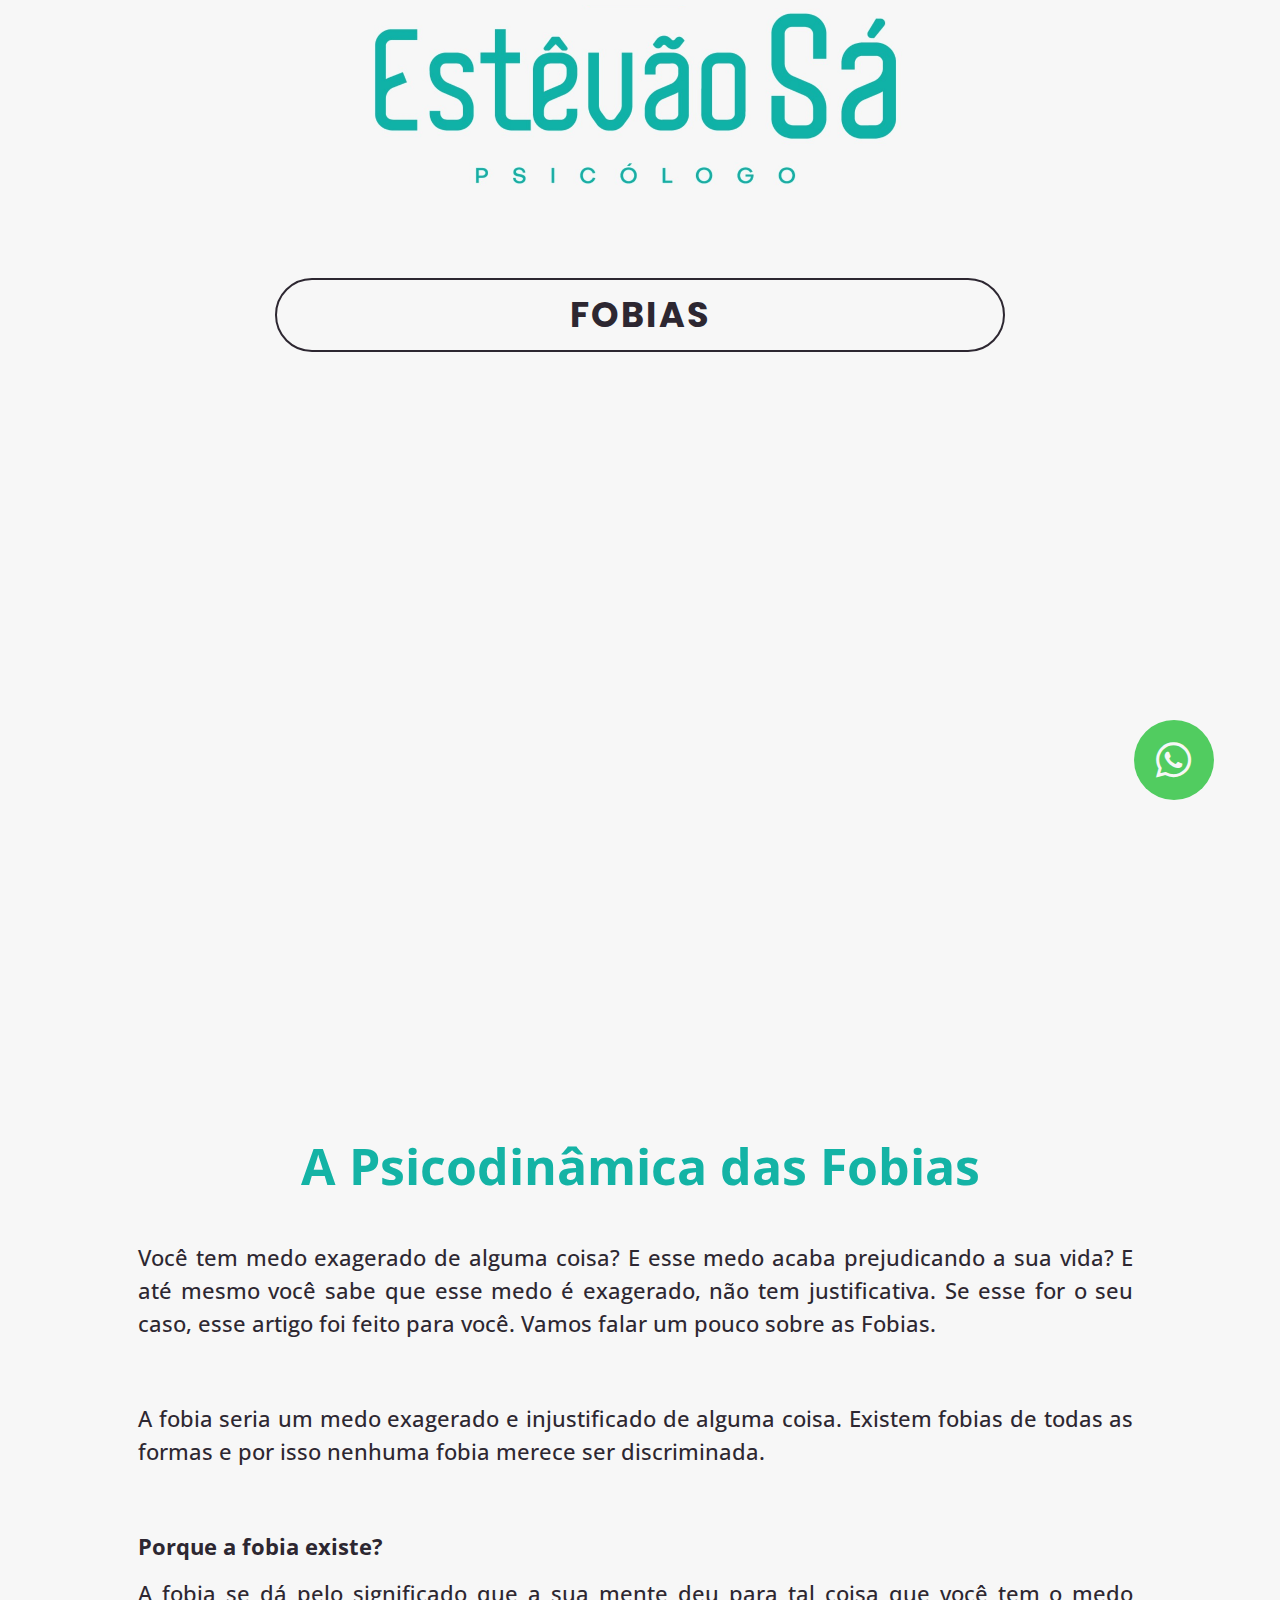
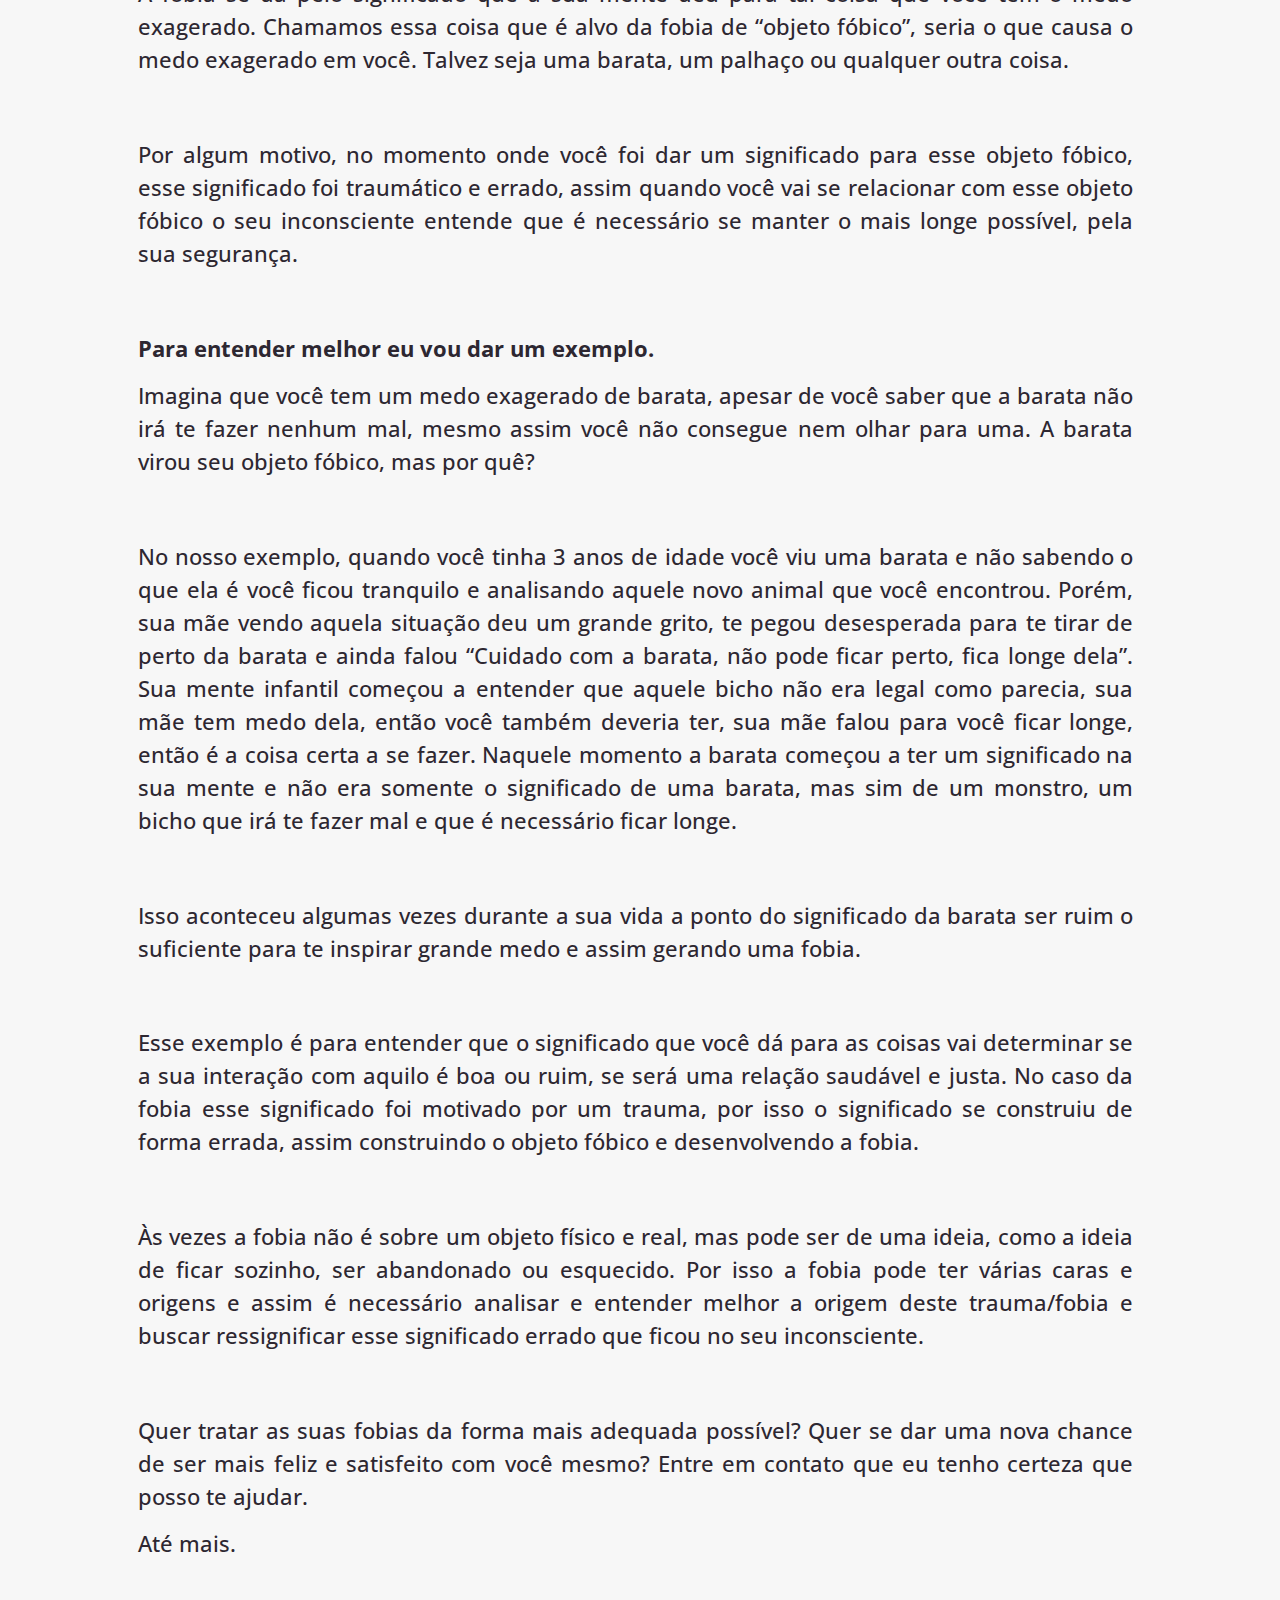
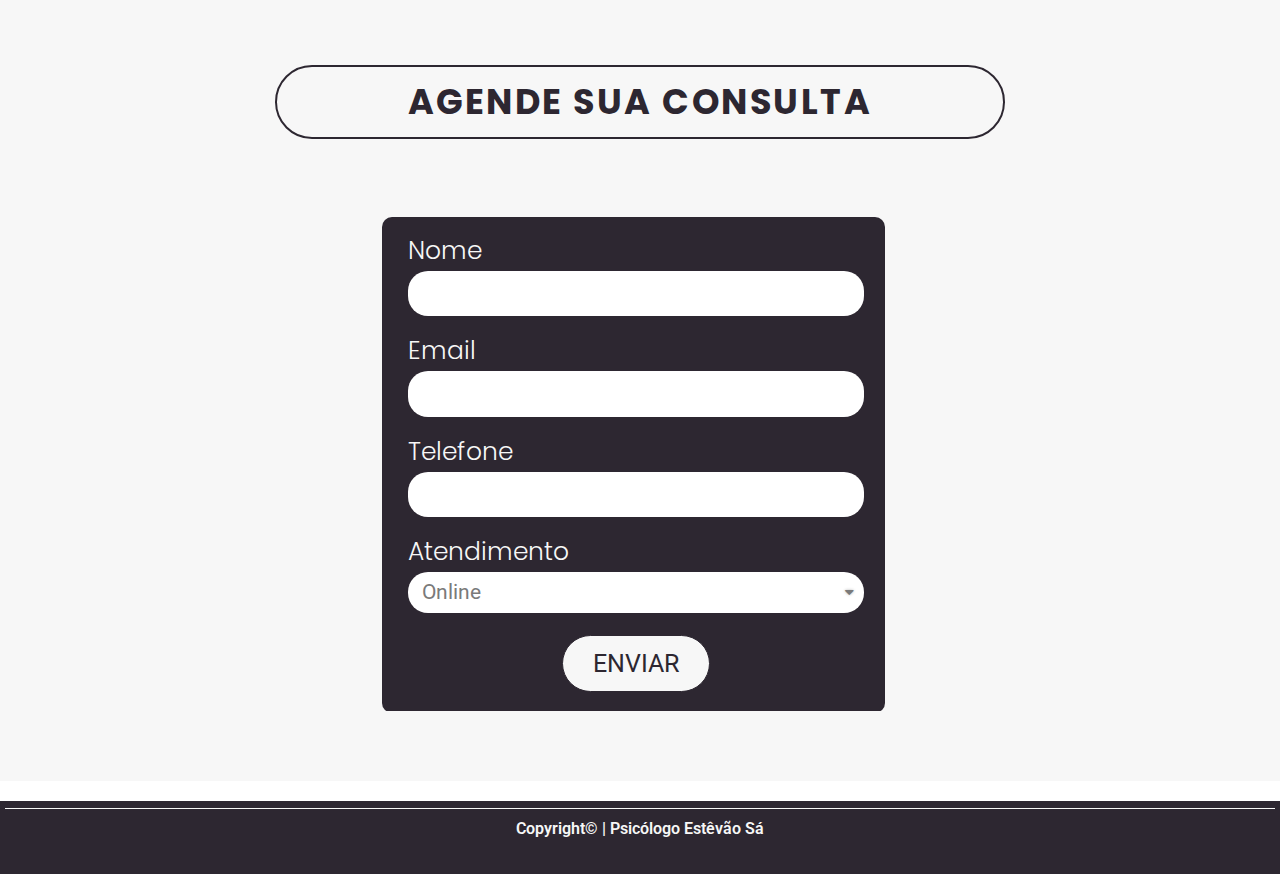
<file: fobia/fobia.html>
<!doctype html>
<html lang="pt-BR">
<head>
	<meta charset="UTF-8">
		<meta name="viewport" content="width=device-width, initial-scale=1">
	<link rel="profile" href="https://gmpg.org/xfn/11">
	<title>Fobias</title>
<meta name='robots' content='noindex, nofollow' />
<link rel='dns-prefetch' href='//s.w.org' />
<link rel="alternate" type="application/rss+xml" title="Feed para  &raquo;" href="http://localhost/wordpress/feed" />
<link rel="alternate" type="application/rss+xml" title="Feed de comentários para  &raquo;" href="http://localhost/wordpress/comments/feed" />
<script type="text/javascript">
window._wpemojiSettings = {"baseUrl":"https:\/\/s.w.org\/images\/core\/emoji\/14.0.0\/72x72\/","ext":".png","svgUrl":"https:\/\/s.w.org\/images\/core\/emoji\/14.0.0\/svg\/","svgExt":".svg","source":{"concatemoji":"http:\/\/localhost\/wordpress\/wp-includes\/js\/wp-emoji-release.min.js?ver=6.0"}};
/*! This file is auto-generated */
!function(e,a,t){var n,r,o,i=a.createElement("canvas"),p=i.getContext&&i.getContext("2d");function s(e,t){var a=String.fromCharCode,e=(p.clearRect(0,0,i.width,i.height),p.fillText(a.apply(this,e),0,0),i.toDataURL());return p.clearRect(0,0,i.width,i.height),p.fillText(a.apply(this,t),0,0),e===i.toDataURL()}function c(e){var t=a.createElement("script");t.src=e,t.defer=t.type="text/javascript",a.getElementsByTagName("head")[0].appendChild(t)}for(o=Array("flag","emoji"),t.supports={everything:!0,everythingExceptFlag:!0},r=0;r<o.length;r++)t.supports[o[r]]=function(e){if(!p||!p.fillText)return!1;switch(p.textBaseline="top",p.font="600 32px Arial",e){case"flag":return s([127987,65039,8205,9895,65039],[127987,65039,8203,9895,65039])?!1:!s([55356,56826,55356,56819],[55356,56826,8203,55356,56819])&&!s([55356,57332,56128,56423,56128,56418,56128,56421,56128,56430,56128,56423,56128,56447],[55356,57332,8203,56128,56423,8203,56128,56418,8203,56128,56421,8203,56128,56430,8203,56128,56423,8203,56128,56447]);case"emoji":return!s([129777,127995,8205,129778,127999],[129777,127995,8203,129778,127999])}return!1}(o[r]),t.supports.everything=t.supports.everything&&t.supports[o[r]],"flag"!==o[r]&&(t.supports.everythingExceptFlag=t.supports.everythingExceptFlag&&t.supports[o[r]]);t.supports.everythingExceptFlag=t.supports.everythingExceptFlag&&!t.supports.flag,t.DOMReady=!1,t.readyCallback=function(){t.DOMReady=!0},t.supports.everything||(n=function(){t.readyCallback()},a.addEventListener?(a.addEventListener("DOMContentLoaded",n,!1),e.addEventListener("load",n,!1)):(e.attachEvent("onload",n),a.attachEvent("onreadystatechange",function(){"complete"===a.readyState&&t.readyCallback()})),(e=t.source||{}).concatemoji?c(e.concatemoji):e.wpemoji&&e.twemoji&&(c(e.twemoji),c(e.wpemoji)))}(window,document,window._wpemojiSettings);
</script>
<style type="text/css">
img.wp-smiley,
img.emoji {
	display: inline !important;
	border: none !important;
	box-shadow: none !important;
	height: 1em !important;
	width: 1em !important;
	margin: 0 0.07em !important;
	vertical-align: -0.1em !important;
	background: none !important;
	padding: 0 !important;
}
</style>
	<link rel='stylesheet' href='./css/dist-block-library-style.min.css'>
<link rel='stylesheet' href='./css/activecampaign-subscription-forms-activecampaign-form-block-build-style-index.css'>
<link rel='stylesheet' href='./css/wpforms-lite-assets-css-wpforms-base.min.css'>
<style id='global-styles-inline-css' type='text/css'>
body{--wp--preset--color--black: #000000;--wp--preset--color--cyan-bluish-gray: #abb8c3;--wp--preset--color--white: #ffffff;--wp--preset--color--pale-pink: #f78da7;--wp--preset--color--vivid-red: #cf2e2e;--wp--preset--color--luminous-vivid-orange: #ff6900;--wp--preset--color--luminous-vivid-amber: #fcb900;--wp--preset--color--light-green-cyan: #7bdcb5;--wp--preset--color--vivid-green-cyan: #00d084;--wp--preset--color--pale-cyan-blue: #8ed1fc;--wp--preset--color--vivid-cyan-blue: #0693e3;--wp--preset--color--vivid-purple: #9b51e0;--wp--preset--gradient--vivid-cyan-blue-to-vivid-purple: linear-gradient(135deg,rgba(6,147,227,1) 0%,rgb(155,81,224) 100%);--wp--preset--gradient--light-green-cyan-to-vivid-green-cyan: linear-gradient(135deg,rgb(122,220,180) 0%,rgb(0,208,130) 100%);--wp--preset--gradient--luminous-vivid-amber-to-luminous-vivid-orange: linear-gradient(135deg,rgba(252,185,0,1) 0%,rgba(255,105,0,1) 100%);--wp--preset--gradient--luminous-vivid-orange-to-vivid-red: linear-gradient(135deg,rgba(255,105,0,1) 0%,rgb(207,46,46) 100%);--wp--preset--gradient--very-light-gray-to-cyan-bluish-gray: linear-gradient(135deg,rgb(238,238,238) 0%,rgb(169,184,195) 100%);--wp--preset--gradient--cool-to-warm-spectrum: linear-gradient(135deg,rgb(74,234,220) 0%,rgb(151,120,209) 20%,rgb(207,42,186) 40%,rgb(238,44,130) 60%,rgb(251,105,98) 80%,rgb(254,248,76) 100%);--wp--preset--gradient--blush-light-purple: linear-gradient(135deg,rgb(255,206,236) 0%,rgb(152,150,240) 100%);--wp--preset--gradient--blush-bordeaux: linear-gradient(135deg,rgb(254,205,165) 0%,rgb(254,45,45) 50%,rgb(107,0,62) 100%);--wp--preset--gradient--luminous-dusk: linear-gradient(135deg,rgb(255,203,112) 0%,rgb(199,81,192) 50%,rgb(65,88,208) 100%);--wp--preset--gradient--pale-ocean: linear-gradient(135deg,rgb(255,245,203) 0%,rgb(182,227,212) 50%,rgb(51,167,181) 100%);--wp--preset--gradient--electric-grass: linear-gradient(135deg,rgb(202,248,128) 0%,rgb(113,206,126) 100%);--wp--preset--gradient--midnight: linear-gradient(135deg,rgb(2,3,129) 0%,rgb(40,116,252) 100%);--wp--preset--duotone--dark-grayscale: url('#wp-duotone-dark-grayscale');--wp--preset--duotone--grayscale: url('#wp-duotone-grayscale');--wp--preset--duotone--purple-yellow: url('#wp-duotone-purple-yellow');--wp--preset--duotone--blue-red: url('#wp-duotone-blue-red');--wp--preset--duotone--midnight: url('#wp-duotone-midnight');--wp--preset--duotone--magenta-yellow: url('#wp-duotone-magenta-yellow');--wp--preset--duotone--purple-green: url('#wp-duotone-purple-green');--wp--preset--duotone--blue-orange: url('#wp-duotone-blue-orange');--wp--preset--font-size--small: 13px;--wp--preset--font-size--medium: 20px;--wp--preset--font-size--large: 36px;--wp--preset--font-size--x-large: 42px;}.has-black-color{color: var(--wp--preset--color--black) !important;}.has-cyan-bluish-gray-color{color: var(--wp--preset--color--cyan-bluish-gray) !important;}.has-white-color{color: var(--wp--preset--color--white) !important;}.has-pale-pink-color{color: var(--wp--preset--color--pale-pink) !important;}.has-vivid-red-color{color: var(--wp--preset--color--vivid-red) !important;}.has-luminous-vivid-orange-color{color: var(--wp--preset--color--luminous-vivid-orange) !important;}.has-luminous-vivid-amber-color{color: var(--wp--preset--color--luminous-vivid-amber) !important;}.has-light-green-cyan-color{color: var(--wp--preset--color--light-green-cyan) !important;}.has-vivid-green-cyan-color{color: var(--wp--preset--color--vivid-green-cyan) !important;}.has-pale-cyan-blue-color{color: var(--wp--preset--color--pale-cyan-blue) !important;}.has-vivid-cyan-blue-color{color: var(--wp--preset--color--vivid-cyan-blue) !important;}.has-vivid-purple-color{color: var(--wp--preset--color--vivid-purple) !important;}.has-black-background-color{background-color: var(--wp--preset--color--black) !important;}.has-cyan-bluish-gray-background-color{background-color: var(--wp--preset--color--cyan-bluish-gray) !important;}.has-white-background-color{background-color: var(--wp--preset--color--white) !important;}.has-pale-pink-background-color{background-color: var(--wp--preset--color--pale-pink) !important;}.has-vivid-red-background-color{background-color: var(--wp--preset--color--vivid-red) !important;}.has-luminous-vivid-orange-background-color{background-color: var(--wp--preset--color--luminous-vivid-orange) !important;}.has-luminous-vivid-amber-background-color{background-color: var(--wp--preset--color--luminous-vivid-amber) !important;}.has-light-green-cyan-background-color{background-color: var(--wp--preset--color--light-green-cyan) !important;}.has-vivid-green-cyan-background-color{background-color: var(--wp--preset--color--vivid-green-cyan) !important;}.has-pale-cyan-blue-background-color{background-color: var(--wp--preset--color--pale-cyan-blue) !important;}.has-vivid-cyan-blue-background-color{background-color: var(--wp--preset--color--vivid-cyan-blue) !important;}.has-vivid-purple-background-color{background-color: var(--wp--preset--color--vivid-purple) !important;}.has-black-border-color{border-color: var(--wp--preset--color--black) !important;}.has-cyan-bluish-gray-border-color{border-color: var(--wp--preset--color--cyan-bluish-gray) !important;}.has-white-border-color{border-color: var(--wp--preset--color--white) !important;}.has-pale-pink-border-color{border-color: var(--wp--preset--color--pale-pink) !important;}.has-vivid-red-border-color{border-color: var(--wp--preset--color--vivid-red) !important;}.has-luminous-vivid-orange-border-color{border-color: var(--wp--preset--color--luminous-vivid-orange) !important;}.has-luminous-vivid-amber-border-color{border-color: var(--wp--preset--color--luminous-vivid-amber) !important;}.has-light-green-cyan-border-color{border-color: var(--wp--preset--color--light-green-cyan) !important;}.has-vivid-green-cyan-border-color{border-color: var(--wp--preset--color--vivid-green-cyan) !important;}.has-pale-cyan-blue-border-color{border-color: var(--wp--preset--color--pale-cyan-blue) !important;}.has-vivid-cyan-blue-border-color{border-color: var(--wp--preset--color--vivid-cyan-blue) !important;}.has-vivid-purple-border-color{border-color: var(--wp--preset--color--vivid-purple) !important;}.has-vivid-cyan-blue-to-vivid-purple-gradient-background{background: var(--wp--preset--gradient--vivid-cyan-blue-to-vivid-purple) !important;}.has-light-green-cyan-to-vivid-green-cyan-gradient-background{background: var(--wp--preset--gradient--light-green-cyan-to-vivid-green-cyan) !important;}.has-luminous-vivid-amber-to-luminous-vivid-orange-gradient-background{background: var(--wp--preset--gradient--luminous-vivid-amber-to-luminous-vivid-orange) !important;}.has-luminous-vivid-orange-to-vivid-red-gradient-background{background: var(--wp--preset--gradient--luminous-vivid-orange-to-vivid-red) !important;}.has-very-light-gray-to-cyan-bluish-gray-gradient-background{background: var(--wp--preset--gradient--very-light-gray-to-cyan-bluish-gray) !important;}.has-cool-to-warm-spectrum-gradient-background{background: var(--wp--preset--gradient--cool-to-warm-spectrum) !important;}.has-blush-light-purple-gradient-background{background: var(--wp--preset--gradient--blush-light-purple) !important;}.has-blush-bordeaux-gradient-background{background: var(--wp--preset--gradient--blush-bordeaux) !important;}.has-luminous-dusk-gradient-background{background: var(--wp--preset--gradient--luminous-dusk) !important;}.has-pale-ocean-gradient-background{background: var(--wp--preset--gradient--pale-ocean) !important;}.has-electric-grass-gradient-background{background: var(--wp--preset--gradient--electric-grass) !important;}.has-midnight-gradient-background{background: var(--wp--preset--gradient--midnight) !important;}.has-small-font-size{font-size: var(--wp--preset--font-size--small) !important;}.has-medium-font-size{font-size: var(--wp--preset--font-size--medium) !important;}.has-large-font-size{font-size: var(--wp--preset--font-size--large) !important;}.has-x-large-font-size{font-size: var(--wp--preset--font-size--x-large) !important;}
</style>
<link rel='stylesheet' href='./css/export-wp-page-to-static-html-pro-premium-public-css-export-wp-page-to-static-html-public.css'>
<link rel='stylesheet' href='./css/contact-form-7-includes-css-styles.css'>
<link rel='stylesheet' href='./css/hello-elementor-style.min.css'>
<link rel='stylesheet' href='./css/hello-elementor-theme.min.css'>
<link rel='stylesheet' href='./css/elementor-assets-css-frontend-lite.min.css'>
<link rel='stylesheet' href='./css/elementor-css-post-492.css'>
<link rel='stylesheet' href='./css/elementor-assets-lib-eicons-css-elementor-icons.min.css'>
<link rel='stylesheet' href='./css/elementor-pro-assets-css-frontend-lite.min.css'>
<link rel='stylesheet' href='./css/elementor-css-global.css'>
<link rel='stylesheet' href='./css/elementor-css-post-1088.css'>
<link rel='stylesheet' id='google-fonts-1-css'  href='https://fonts.googleapis.com/css?family=Roboto%3A100%2C100italic%2C200%2C200italic%2C300%2C300italic%2C400%2C400italic%2C500%2C500italic%2C600%2C600italic%2C700%2C700italic%2C800%2C800italic%2C900%2C900italic%7CRoboto+Slab%3A100%2C100italic%2C200%2C200italic%2C300%2C300italic%2C400%2C400italic%2C500%2C500italic%2C600%2C600italic%2C700%2C700italic%2C800%2C800italic%2C900%2C900italic%7CPoppins%3A100%2C100italic%2C200%2C200italic%2C300%2C300italic%2C400%2C400italic%2C500%2C500italic%2C600%2C600italic%2C700%2C700italic%2C800%2C800italic%2C900%2C900italic%7COpen+Sans%3A100%2C100italic%2C200%2C200italic%2C300%2C300italic%2C400%2C400italic%2C500%2C500italic%2C600%2C600italic%2C700%2C700italic%2C800%2C800italic%2C900%2C900italic&#038;display=auto&#038;ver=6.0' type='text/css' media='all' />
<link rel='stylesheet' href='./css/elementor-assets-lib-font-awesome-css-fontawesome.min.css'>
<link rel='stylesheet' href='./css/elementor-assets-lib-font-awesome-css-brands.min.css'>
		<script>
			/* <![CDATA[ */
			var rcewpp = {
				"ajax_url":"http://localhost/wordpress/wp-admin/admin-ajax.php",
				"nonce": "bcd43af983",
				"home_url": "http://localhost/wordpress/",
				"settings_icon": 'http://localhost/wordpress/wp-content/plugins/export-wp-page-to-static-html-pro-premium/admin/images/settings.png',
				"settings_hover_icon": 'http://localhost/wordpress/wp-content/plugins/export-wp-page-to-static-html-pro-premium/admin/images/settings_hover.png'
			};
			/* ]]\> */
		</script>
		<script type='text/javascript' src='./js/jquery.min.js' id='jquery-core-js'></script>
<script type='text/javascript' src='./js/jquery-migrate.min.js' id='jquery-migrate-js'></script>
<script type='text/javascript' src='./js/export-wp-page-to-static-html-public.js' id='export-wp-page-to-static-html-js'></script>
<link rel="https://api.w.org/" href="http://localhost/wordpress/wp-json/" /><link rel="alternate" type="application/json" href="http://localhost/wordpress/wp-json/wp/v2/pages/1088" /><link rel="EditURI" type="application/rsd+xml" title="RSD" href="http://localhost/wordpress/xmlrpc.php?rsd" />
<link rel="wlwmanifest" type="application/wlwmanifest+xml" href="http://localhost/wordpress/wp-includes/wlwmanifest.xml" /> 
<meta name="generator" content="WordPress 6.0" />
<link rel="canonical" href="./index.html" />
<link rel='shortlink' href='http://localhost/wordpress/?p=1088' />
<link rel="alternate" type="application/json+oembed" href="http://localhost/wordpress/wp-json/oembed/1.0/embed?url=http%3A%2F%2Flocalhost%2Fwordpress%2Ffobia" />
<link rel="alternate" type="text/xml+oembed" href="http://localhost/wordpress/wp-json/oembed/1.0/embed?url=http%3A%2F%2Flocalhost%2Fwordpress%2Ffobia&#038;format=xml" />
<style id="kirki-inline-styles"></style></head>
<body class="page-template-default page page-id-1088 elementor-default elementor-kit-492 elementor-page elementor-page-1088">

<svg xmlns="http://www.w3.org/2000/svg" viewBox="0 0 0 0" width="0" height="0" focusable="false" role="none" style="visibility: hidden; position: absolute; left: -9999px; overflow: hidden;" ><defs><filter id="wp-duotone-dark-grayscale"><feColorMatrix color-interpolation-filters="sRGB" type="matrix" values=" .299 .587 .114 0 0 .299 .587 .114 0 0 .299 .587 .114 0 0 .299 .587 .114 0 0 " /><feComponentTransfer color-interpolation-filters="sRGB" ><feFuncR type="table" tableValues="0 0.49803921568627" /><feFuncG type="table" tableValues="0 0.49803921568627" /><feFuncB type="table" tableValues="0 0.49803921568627" /><feFuncA type="table" tableValues="1 1" /></feComponentTransfer><feComposite in2="SourceGraphic" operator="in" /></filter></defs></svg><svg xmlns="http://www.w3.org/2000/svg" viewBox="0 0 0 0" width="0" height="0" focusable="false" role="none" style="visibility: hidden; position: absolute; left: -9999px; overflow: hidden;" ><defs><filter id="wp-duotone-grayscale"><feColorMatrix color-interpolation-filters="sRGB" type="matrix" values=" .299 .587 .114 0 0 .299 .587 .114 0 0 .299 .587 .114 0 0 .299 .587 .114 0 0 " /><feComponentTransfer color-interpolation-filters="sRGB" ><feFuncR type="table" tableValues="0 1" /><feFuncG type="table" tableValues="0 1" /><feFuncB type="table" tableValues="0 1" /><feFuncA type="table" tableValues="1 1" /></feComponentTransfer><feComposite in2="SourceGraphic" operator="in" /></filter></defs></svg><svg xmlns="http://www.w3.org/2000/svg" viewBox="0 0 0 0" width="0" height="0" focusable="false" role="none" style="visibility: hidden; position: absolute; left: -9999px; overflow: hidden;" ><defs><filter id="wp-duotone-purple-yellow"><feColorMatrix color-interpolation-filters="sRGB" type="matrix" values=" .299 .587 .114 0 0 .299 .587 .114 0 0 .299 .587 .114 0 0 .299 .587 .114 0 0 " /><feComponentTransfer color-interpolation-filters="sRGB" ><feFuncR type="table" tableValues="0.54901960784314 0.98823529411765" /><feFuncG type="table" tableValues="0 1" /><feFuncB type="table" tableValues="0.71764705882353 0.25490196078431" /><feFuncA type="table" tableValues="1 1" /></feComponentTransfer><feComposite in2="SourceGraphic" operator="in" /></filter></defs></svg><svg xmlns="http://www.w3.org/2000/svg" viewBox="0 0 0 0" width="0" height="0" focusable="false" role="none" style="visibility: hidden; position: absolute; left: -9999px; overflow: hidden;" ><defs><filter id="wp-duotone-blue-red"><feColorMatrix color-interpolation-filters="sRGB" type="matrix" values=" .299 .587 .114 0 0 .299 .587 .114 0 0 .299 .587 .114 0 0 .299 .587 .114 0 0 " /><feComponentTransfer color-interpolation-filters="sRGB" ><feFuncR type="table" tableValues="0 1" /><feFuncG type="table" tableValues="0 0.27843137254902" /><feFuncB type="table" tableValues="0.5921568627451 0.27843137254902" /><feFuncA type="table" tableValues="1 1" /></feComponentTransfer><feComposite in2="SourceGraphic" operator="in" /></filter></defs></svg><svg xmlns="http://www.w3.org/2000/svg" viewBox="0 0 0 0" width="0" height="0" focusable="false" role="none" style="visibility: hidden; position: absolute; left: -9999px; overflow: hidden;" ><defs><filter id="wp-duotone-midnight"><feColorMatrix color-interpolation-filters="sRGB" type="matrix" values=" .299 .587 .114 0 0 .299 .587 .114 0 0 .299 .587 .114 0 0 .299 .587 .114 0 0 " /><feComponentTransfer color-interpolation-filters="sRGB" ><feFuncR type="table" tableValues="0 0" /><feFuncG type="table" tableValues="0 0.64705882352941" /><feFuncB type="table" tableValues="0 1" /><feFuncA type="table" tableValues="1 1" /></feComponentTransfer><feComposite in2="SourceGraphic" operator="in" /></filter></defs></svg><svg xmlns="http://www.w3.org/2000/svg" viewBox="0 0 0 0" width="0" height="0" focusable="false" role="none" style="visibility: hidden; position: absolute; left: -9999px; overflow: hidden;" ><defs><filter id="wp-duotone-magenta-yellow"><feColorMatrix color-interpolation-filters="sRGB" type="matrix" values=" .299 .587 .114 0 0 .299 .587 .114 0 0 .299 .587 .114 0 0 .299 .587 .114 0 0 " /><feComponentTransfer color-interpolation-filters="sRGB" ><feFuncR type="table" tableValues="0.78039215686275 1" /><feFuncG type="table" tableValues="0 0.94901960784314" /><feFuncB type="table" tableValues="0.35294117647059 0.47058823529412" /><feFuncA type="table" tableValues="1 1" /></feComponentTransfer><feComposite in2="SourceGraphic" operator="in" /></filter></defs></svg><svg xmlns="http://www.w3.org/2000/svg" viewBox="0 0 0 0" width="0" height="0" focusable="false" role="none" style="visibility: hidden; position: absolute; left: -9999px; overflow: hidden;" ><defs><filter id="wp-duotone-purple-green"><feColorMatrix color-interpolation-filters="sRGB" type="matrix" values=" .299 .587 .114 0 0 .299 .587 .114 0 0 .299 .587 .114 0 0 .299 .587 .114 0 0 " /><feComponentTransfer color-interpolation-filters="sRGB" ><feFuncR type="table" tableValues="0.65098039215686 0.40392156862745" /><feFuncG type="table" tableValues="0 1" /><feFuncB type="table" tableValues="0.44705882352941 0.4" /><feFuncA type="table" tableValues="1 1" /></feComponentTransfer><feComposite in2="SourceGraphic" operator="in" /></filter></defs></svg><svg xmlns="http://www.w3.org/2000/svg" viewBox="0 0 0 0" width="0" height="0" focusable="false" role="none" style="visibility: hidden; position: absolute; left: -9999px; overflow: hidden;" ><defs><filter id="wp-duotone-blue-orange"><feColorMatrix color-interpolation-filters="sRGB" type="matrix" values=" .299 .587 .114 0 0 .299 .587 .114 0 0 .299 .587 .114 0 0 .299 .587 .114 0 0 " /><feComponentTransfer color-interpolation-filters="sRGB" ><feFuncR type="table" tableValues="0.098039215686275 1" /><feFuncG type="table" tableValues="0 0.66274509803922" /><feFuncB type="table" tableValues="0.84705882352941 0.41960784313725" /><feFuncA type="table" tableValues="1 1" /></feComponentTransfer><feComposite in2="SourceGraphic" operator="in" /></filter></defs></svg>
<main id="content" class="site-main post-1088 page type-page status-publish hentry" role="main">
		<div class="page-content">
				<div data-elementor-type="wp-page" data-elementor-id="1088" class="elementor elementor-1088" data-elementor-settings="[]">
							<div class="elementor-section-wrap">
							<section class="elementor-section elementor-top-section elementor-element elementor-element-97695ad elementor-section-stretched elementor-section-height-min-height elementor-section-content-middle elementor-section-boxed elementor-section-height-default elementor-section-items-middle" data-id="97695ad" data-element_type="section" data-settings="{&quot;stretch_section&quot;:&quot;section-stretched&quot;,&quot;background_background&quot;:&quot;classic&quot;}">
						<div class="elementor-container elementor-column-gap-default">
					<div class="elementor-column elementor-col-33 elementor-top-column elementor-element elementor-element-4fed943" data-id="4fed943" data-element_type="column">
			<div class="elementor-widget-wrap">
									</div>
		</div>
				<div class="elementor-column elementor-col-33 elementor-top-column elementor-element elementor-element-1431079" data-id="1431079" data-element_type="column">
			<div class="elementor-widget-wrap elementor-element-populated">
								<div class="elementor-element elementor-element-eeea8b6 elementor-widget elementor-widget-image" data-id="eeea8b6" data-element_type="widget" data-widget_type="image.default">
				<div class="elementor-widget-container">
			<style>/*! elementor - v3.5.3 - 28-12-2021 */
.elementor-widget-image{text-align:center}.elementor-widget-image a{display:inline-block}.elementor-widget-image a img[src$=".svg"]{width:48px}.elementor-widget-image img{vertical-align:middle;display:inline-block}</style>												<img width="800" height="285" src="./images/Logo1-1024x365.png" class="attachment-large size-large" alt="" loading="lazy" srcset="./images/Logo1-1024x365.png 1024w, http://localhost/wordpress/wp-content/uploads/2022/06/Logo1-300x107.png 300w, http://localhost/wordpress/wp-content/uploads/2022/06/Logo1-768x274.png 768w, http://localhost/wordpress/wp-content/uploads/2022/06/Logo1.png 1110w" sizes="(max-width: 800px) 100vw, 800px" />															</div>
				</div>
					</div>
		</div>
				<div class="elementor-column elementor-col-33 elementor-top-column elementor-element elementor-element-3490199" data-id="3490199" data-element_type="column">
			<div class="elementor-widget-wrap">
									</div>
		</div>
							</div>
		</section>
				<section class="elementor-section elementor-top-section elementor-element elementor-element-2190d81 elementor-section-boxed elementor-section-height-default elementor-section-height-default" data-id="2190d81" data-element_type="section" data-settings="{&quot;background_background&quot;:&quot;classic&quot;}">
						<div class="elementor-container elementor-column-gap-default">
					<div class="elementor-column elementor-col-100 elementor-top-column elementor-element elementor-element-b24c1c0" data-id="b24c1c0" data-element_type="column">
			<div class="elementor-widget-wrap elementor-element-populated">
								<div class="elementor-element elementor-element-396efbf elementor-widget elementor-widget-spacer" data-id="396efbf" data-element_type="widget" data-widget_type="spacer.default">
				<div class="elementor-widget-container">
					<div class="elementor-spacer">
			<div class="elementor-spacer-inner"></div>
		</div>
				</div>
				</div>
					</div>
		</div>
							</div>
		</section>
				<section class="elementor-section elementor-top-section elementor-element elementor-element-67ed014 elementor-section-boxed elementor-section-height-default elementor-section-height-default" data-id="67ed014" data-element_type="section" data-settings="{&quot;background_background&quot;:&quot;classic&quot;}">
						<div class="elementor-container elementor-column-gap-default">
					<div class="elementor-column elementor-col-100 elementor-top-column elementor-element elementor-element-0863feb" data-id="0863feb" data-element_type="column">
			<div class="elementor-widget-wrap elementor-element-populated">
								<div class="elementor-element elementor-element-5403387 elementor-widget elementor-widget-heading" data-id="5403387" data-element_type="widget" data-widget_type="heading.default">
				<div class="elementor-widget-container">
			<style>/*! elementor - v3.5.3 - 28-12-2021 */
.elementor-heading-title{padding:0;margin:0;line-height:1}.elementor-widget-heading .elementor-heading-title[class*=elementor-size-]>a{color:inherit;font-size:inherit;line-height:inherit}.elementor-widget-heading .elementor-heading-title.elementor-size-small{font-size:15px}.elementor-widget-heading .elementor-heading-title.elementor-size-medium{font-size:19px}.elementor-widget-heading .elementor-heading-title.elementor-size-large{font-size:29px}.elementor-widget-heading .elementor-heading-title.elementor-size-xl{font-size:39px}.elementor-widget-heading .elementor-heading-title.elementor-size-xxl{font-size:59px}</style><h1 class="elementor-heading-title elementor-size-xl">FOBIAS</h1>		</div>
				</div>
					</div>
		</div>
							</div>
		</section>
				<section class="elementor-section elementor-top-section elementor-element elementor-element-88e427f elementor-section-boxed elementor-section-height-default elementor-section-height-default" data-id="88e427f" data-element_type="section" data-settings="{&quot;background_background&quot;:&quot;classic&quot;}">
						<div class="elementor-container elementor-column-gap-default">
					<div class="elementor-column elementor-col-100 elementor-top-column elementor-element elementor-element-f70dea6" data-id="f70dea6" data-element_type="column">
			<div class="elementor-widget-wrap elementor-element-populated">
								<div class="elementor-element elementor-element-34734a9 elementor-widget elementor-widget-spacer" data-id="34734a9" data-element_type="widget" data-widget_type="spacer.default">
				<div class="elementor-widget-container">
					<div class="elementor-spacer">
			<div class="elementor-spacer-inner"></div>
		</div>
				</div>
				</div>
					</div>
		</div>
							</div>
		</section>
				<section class="elementor-section elementor-top-section elementor-element elementor-element-143b54f elementor-section-boxed elementor-section-height-default elementor-section-height-default" data-id="143b54f" data-element_type="section" data-settings="{&quot;background_background&quot;:&quot;classic&quot;}">
						<div class="elementor-container elementor-column-gap-default">
					<div class="elementor-column elementor-col-100 elementor-top-column elementor-element elementor-element-acf17c7" data-id="acf17c7" data-element_type="column">
			<div class="elementor-widget-wrap elementor-element-populated">
								<div class="elementor-element elementor-element-16dce73 elementor-widget elementor-widget-html" data-id="16dce73" data-element_type="widget" data-widget_type="html.default">
				<div class="elementor-widget-container">
			<div class="elementor-element elementor-element-50400e2 elementor-widget elementor-widget-html" data-id="50400e2" data-element_type="widget" data-widget_type="html.default"> 
<div class="elementor-widget-container"> 
<div style="position: relative; height: 0; padding-bottom: 56.2%; padding-top: 0;"> 
<iframe style="position: absolute !important; width: 100% !important; height: 100% !important; z-index: 100" src="https://www.youtube.com/embed/EUCUox-FJzo?enablejsapi=0&amp;autoplay=0&amp;modestbranding=1&amp;controls=0&amp;showinfo=0&amp;rel=0&amp;hd=1&amp;wmode=transparent&amp;enablejsapi=0" frameborder="0" allowfullscreen=""></iframe> 
<div style="position: absolute;top: 0;width: 100%;height: 70px;background-color: transparent;z-index: 101;left: 0;"></div> 
<div style="position: absolute;bottom: 0;width: 100%;height: 50px;background-color: transparent;z-index: 101;left: 0;"></div>		</div>
				</div>
					</div>
		</div>
							</div>
		</section>
				<section class="elementor-section elementor-top-section elementor-element elementor-element-fa236c1 elementor-section-boxed elementor-section-height-default elementor-section-height-default" data-id="fa236c1" data-element_type="section" data-settings="{&quot;background_background&quot;:&quot;classic&quot;}">
						<div class="elementor-container elementor-column-gap-default">
					<div class="elementor-column elementor-col-100 elementor-top-column elementor-element elementor-element-3f80cc9" data-id="3f80cc9" data-element_type="column">
			<div class="elementor-widget-wrap elementor-element-populated">
								<div class="elementor-element elementor-element-16f00a7 elementor-widget elementor-widget-spacer" data-id="16f00a7" data-element_type="widget" data-widget_type="spacer.default">
				<div class="elementor-widget-container">
					<div class="elementor-spacer">
			<div class="elementor-spacer-inner"></div>
		</div>
				</div>
				</div>
					</div>
		</div>
							</div>
		</section>
				<section class="elementor-section elementor-top-section elementor-element elementor-element-d243e46 elementor-section-full_width elementor-section-height-default elementor-section-height-default" data-id="d243e46" data-element_type="section" data-settings="{&quot;background_background&quot;:&quot;classic&quot;}">
						<div class="elementor-container elementor-column-gap-default">
					<div class="elementor-column elementor-col-100 elementor-top-column elementor-element elementor-element-d48ca9f" data-id="d48ca9f" data-element_type="column">
			<div class="elementor-widget-wrap elementor-element-populated">
								<div class="elementor-element elementor-element-463c608 elementor-widget elementor-widget-heading" data-id="463c608" data-element_type="widget" data-widget_type="heading.default">
				<div class="elementor-widget-container">
			<h2 class="elementor-heading-title elementor-size-default">A Psicodinâmica das Fobias</h2>		</div>
				</div>
				<div class="elementor-element elementor-element-625f41e elementor-widget elementor-widget-spacer" data-id="625f41e" data-element_type="widget" data-widget_type="spacer.default">
				<div class="elementor-widget-container">
					<div class="elementor-spacer">
			<div class="elementor-spacer-inner"></div>
		</div>
				</div>
				</div>
					</div>
		</div>
							</div>
		</section>
				<section class="elementor-section elementor-top-section elementor-element elementor-element-00d7ca2 elementor-section-full_width elementor-section-height-default elementor-section-height-default" data-id="00d7ca2" data-element_type="section" data-settings="{&quot;background_background&quot;:&quot;classic&quot;}">
						<div class="elementor-container elementor-column-gap-default">
					<div class="elementor-column elementor-col-33 elementor-top-column elementor-element elementor-element-bbb1479" data-id="bbb1479" data-element_type="column">
			<div class="elementor-widget-wrap elementor-element-populated">
								<div class="elementor-element elementor-element-888e446 elementor-widget elementor-widget-spacer" data-id="888e446" data-element_type="widget" data-widget_type="spacer.default">
				<div class="elementor-widget-container">
					<div class="elementor-spacer">
			<div class="elementor-spacer-inner"></div>
		</div>
				</div>
				</div>
					</div>
		</div>
				<div class="elementor-column elementor-col-33 elementor-top-column elementor-element elementor-element-59ea06d" data-id="59ea06d" data-element_type="column">
			<div class="elementor-widget-wrap elementor-element-populated">
								<div class="elementor-element elementor-element-1cff279 elementor-drop-cap-yes elementor-drop-cap-view-default elementor-widget elementor-widget-text-editor" data-id="1cff279" data-element_type="widget" data-settings="{&quot;drop_cap&quot;:&quot;yes&quot;}" data-widget_type="text-editor.default">
				<div class="elementor-widget-container">
			<style>/*! elementor - v3.5.3 - 28-12-2021 */
.elementor-widget-text-editor.elementor-drop-cap-view-stacked .elementor-drop-cap{background-color:#818a91;color:#fff}.elementor-widget-text-editor.elementor-drop-cap-view-framed .elementor-drop-cap{color:#818a91;border:3px solid;background-color:transparent}.elementor-widget-text-editor:not(.elementor-drop-cap-view-default) .elementor-drop-cap{margin-top:8px}.elementor-widget-text-editor:not(.elementor-drop-cap-view-default) .elementor-drop-cap-letter{width:1em;height:1em}.elementor-widget-text-editor .elementor-drop-cap{float:left;text-align:center;line-height:1;font-size:50px}.elementor-widget-text-editor .elementor-drop-cap-letter{display:inline-block}</style>				<p>Você tem medo exagerado de alguma coisa? E esse medo acaba prejudicando a sua vida? E até mesmo você sabe que esse medo é exagerado, não tem justificativa. Se esse for o seu caso, esse artigo foi feito para você. Vamos falar um pouco sobre as Fobias.</p>
<p><br></p>
<p>A fobia seria um medo exagerado e injustificado de alguma coisa. Existem fobias de todas as formas e por isso nenhuma fobia merece ser discriminada.</p>
<p><br></p>
<p><b>Porque a fobia existe?&nbsp;</b></p>
<p>A fobia se dá pelo significado que a sua mente deu para tal coisa que você tem o medo exagerado. Chamamos essa coisa que é alvo da fobia de “objeto fóbico”, seria o que causa o medo exagerado em você. Talvez seja uma barata, um palhaço ou qualquer outra coisa.</p>
<p><br></p>
<p>Por algum motivo, no momento onde você foi dar um significado para esse objeto fóbico, esse significado foi traumático e errado, assim quando você vai se relacionar com esse objeto fóbico o seu inconsciente entende que é necessário se manter o mais longe possível, pela sua segurança.</p>
<p><br></p>
<p><b>Para entender melhor eu vou dar um exemplo.</b></p>
<p>Imagina que você tem um medo exagerado de barata, apesar de você saber que a barata não irá te fazer nenhum mal, mesmo assim você não consegue nem olhar para uma. A barata virou seu objeto fóbico, mas por quê?</p>
<p><br></p>
<p>No nosso exemplo, quando você tinha 3 anos de idade você viu uma barata e não sabendo o que ela é você ficou tranquilo e analisando aquele novo animal que você encontrou. Porém, sua mãe vendo aquela situação deu um grande grito, te pegou desesperada para te tirar de perto da barata e ainda falou “Cuidado com a barata, não pode ficar perto, fica longe dela”. Sua mente infantil começou a entender que aquele bicho não era legal como parecia, sua mãe tem medo dela, então você também deveria ter, sua mãe falou para você ficar longe, então é a coisa certa a se fazer. Naquele momento a barata começou a ter um significado na sua mente e não era somente o significado de uma barata, mas sim de um monstro, um bicho que irá te fazer mal e que é necessário ficar longe.</p>
<p><br></p>
<p>Isso aconteceu algumas vezes durante a sua vida a ponto do significado da barata ser ruim o suficiente para te inspirar grande medo e assim gerando uma fobia.</p>
<p><br></p>
<p>Esse exemplo é para entender que o significado que você dá para as coisas vai determinar se a sua interação com aquilo é boa ou ruim, se será uma relação saudável e justa. No caso da fobia esse significado foi motivado por um trauma, por isso o significado se construiu de forma errada, assim construindo o objeto fóbico e desenvolvendo a fobia.</p>
<p><br></p>
<p>Às vezes a fobia não é sobre um objeto físico e real, mas pode ser de uma ideia, como a ideia de ficar sozinho, ser abandonado ou esquecido. Por isso a fobia pode ter várias caras e origens e assim é necessário analisar e entender melhor a origem deste trauma/fobia e buscar ressignificar esse significado errado que ficou no seu inconsciente.</p>
<p><br></p>
<p>Quer tratar as suas fobias da forma mais adequada possível? Quer se dar uma nova chance de ser mais feliz e satisfeito com você mesmo? Entre em contato que eu tenho certeza que posso te ajudar.</p>
<p>Até mais.</p>						</div>
				</div>
					</div>
		</div>
				<div class="elementor-column elementor-col-33 elementor-top-column elementor-element elementor-element-327b46e" data-id="327b46e" data-element_type="column">
			<div class="elementor-widget-wrap elementor-element-populated">
								<div class="elementor-element elementor-element-644b989 elementor-widget elementor-widget-spacer" data-id="644b989" data-element_type="widget" data-widget_type="spacer.default">
				<div class="elementor-widget-container">
					<div class="elementor-spacer">
			<div class="elementor-spacer-inner"></div>
		</div>
				</div>
				</div>
					</div>
		</div>
							</div>
		</section>
				<section class="elementor-section elementor-top-section elementor-element elementor-element-fb229d9 elementor-section-boxed elementor-section-height-default elementor-section-height-default" data-id="fb229d9" data-element_type="section" data-settings="{&quot;background_background&quot;:&quot;classic&quot;}">
						<div class="elementor-container elementor-column-gap-default">
					<div class="elementor-column elementor-col-100 elementor-top-column elementor-element elementor-element-c1eb3a5" data-id="c1eb3a5" data-element_type="column">
			<div class="elementor-widget-wrap elementor-element-populated">
								<div class="elementor-element elementor-element-bcceea8 elementor-widget elementor-widget-spacer" data-id="bcceea8" data-element_type="widget" data-widget_type="spacer.default">
				<div class="elementor-widget-container">
					<div class="elementor-spacer">
			<div class="elementor-spacer-inner"></div>
		</div>
				</div>
				</div>
					</div>
		</div>
							</div>
		</section>
				<section class="elementor-section elementor-top-section elementor-element elementor-element-ad6dbb0 elementor-section-boxed elementor-section-height-default elementor-section-height-default" data-id="ad6dbb0" data-element_type="section" data-settings="{&quot;background_background&quot;:&quot;classic&quot;}">
						<div class="elementor-container elementor-column-gap-default">
					<div class="elementor-column elementor-col-100 elementor-top-column elementor-element elementor-element-a7b9db5" data-id="a7b9db5" data-element_type="column">
			<div class="elementor-widget-wrap elementor-element-populated">
								<div class="elementor-element elementor-element-e3d7f7d elementor-widget elementor-widget-heading" data-id="e3d7f7d" data-element_type="widget" data-widget_type="heading.default">
				<div class="elementor-widget-container">
			<h1 class="elementor-heading-title elementor-size-xl">AGENDE SUA CONSULTA</h1>		</div>
				</div>
					</div>
		</div>
							</div>
		</section>
				<section class="elementor-section elementor-top-section elementor-element elementor-element-e809eb4 elementor-section-boxed elementor-section-height-default elementor-section-height-default" data-id="e809eb4" data-element_type="section" data-settings="{&quot;background_background&quot;:&quot;classic&quot;}">
						<div class="elementor-container elementor-column-gap-default">
					<div class="elementor-column elementor-col-100 elementor-top-column elementor-element elementor-element-eb294f7" data-id="eb294f7" data-element_type="column">
			<div class="elementor-widget-wrap elementor-element-populated">
								<div class="elementor-element elementor-element-788c78f elementor-widget elementor-widget-spacer" data-id="788c78f" data-element_type="widget" data-widget_type="spacer.default">
				<div class="elementor-widget-container">
					<div class="elementor-spacer">
			<div class="elementor-spacer-inner"></div>
		</div>
				</div>
				</div>
					</div>
		</div>
							</div>
		</section>
				<section class="elementor-section elementor-top-section elementor-element elementor-element-881f13a elementor-section-full_width elementor-section-height-min-height elementor-section-height-default elementor-section-items-middle" data-id="881f13a" data-element_type="section" data-settings="{&quot;background_background&quot;:&quot;classic&quot;}">
						<div class="elementor-container elementor-column-gap-narrow">
					<div class="elementor-column elementor-col-33 elementor-top-column elementor-element elementor-element-f952d80" data-id="f952d80" data-element_type="column">
			<div class="elementor-widget-wrap">
									</div>
		</div>
				<div class="elementor-column elementor-col-33 elementor-top-column elementor-element elementor-element-e023527" data-id="e023527" data-element_type="column" data-settings="{&quot;background_background&quot;:&quot;classic&quot;}">
			<div class="elementor-widget-wrap elementor-element-populated">
								<div class="elementor-element elementor-element-44a9f4e elementor-button-align-center elementor-widget__width-inherit elementor-widget elementor-widget-form" data-id="44a9f4e" data-element_type="widget" data-settings="{&quot;step_next_label&quot;:&quot;Next&quot;,&quot;step_previous_label&quot;:&quot;Previous&quot;,&quot;button_width&quot;:&quot;100&quot;,&quot;step_type&quot;:&quot;number_text&quot;,&quot;step_icon_shape&quot;:&quot;circle&quot;}" data-widget_type="form.default">
				<div class="elementor-widget-container">
			<style>/*! elementor-pro - v3.6.2 - 14-02-2022 */
.elementor-button.elementor-hidden,.elementor-hidden{display:none}.e-form__step{width:100%}.e-form__step:not(.elementor-hidden){display:-webkit-box;display:-ms-flexbox;display:flex;-ms-flex-wrap:wrap;flex-wrap:wrap}.e-form__buttons{-ms-flex-wrap:wrap;flex-wrap:wrap}.e-form__buttons,.e-form__buttons__wrapper{display:-webkit-box;display:-ms-flexbox;display:flex}.e-form__indicators{-webkit-box-pack:justify;-ms-flex-pack:justify;justify-content:space-between;-ms-flex-wrap:nowrap;flex-wrap:nowrap;font-size:13px;margin-bottom:var(--e-form-steps-indicators-spacing)}.e-form__indicators,.e-form__indicators__indicator{display:-webkit-box;display:-ms-flexbox;display:flex;-webkit-box-align:center;-ms-flex-align:center;align-items:center}.e-form__indicators__indicator{-webkit-box-orient:vertical;-webkit-box-direction:normal;-ms-flex-direction:column;flex-direction:column;-webkit-box-pack:center;-ms-flex-pack:center;justify-content:center;-ms-flex-preferred-size:0;flex-basis:0;padding:0 var(--e-form-steps-divider-gap)}.e-form__indicators__indicator__progress{width:100%;position:relative;background-color:var(--e-form-steps-indicator-progress-background-color);border-radius:var(--e-form-steps-indicator-progress-border-radius);overflow:hidden}.e-form__indicators__indicator__progress__meter{width:var(--e-form-steps-indicator-progress-meter-width,0);height:var(--e-form-steps-indicator-progress-height);line-height:var(--e-form-steps-indicator-progress-height);padding-right:15px;border-radius:var(--e-form-steps-indicator-progress-border-radius);background-color:var(--e-form-steps-indicator-progress-color);color:var(--e-form-steps-indicator-progress-meter-color);text-align:right;-webkit-transition:width .1s linear;-o-transition:width .1s linear;transition:width .1s linear}.e-form__indicators__indicator:first-child{padding-left:0}.e-form__indicators__indicator:last-child{padding-right:0}.e-form__indicators__indicator--state-inactive{color:var(--e-form-steps-indicator-inactive-primary-color,#c2cbd2)}.e-form__indicators__indicator--state-inactive [class*=indicator--shape-]:not(.e-form__indicators__indicator--shape-none){background-color:var(--e-form-steps-indicator-inactive-secondary-color,#fff)}.e-form__indicators__indicator--state-inactive object,.e-form__indicators__indicator--state-inactive svg{fill:var(--e-form-steps-indicator-inactive-primary-color,#c2cbd2)}.e-form__indicators__indicator--state-active{color:var(--e-form-steps-indicator-active-primary-color,#39b54a);border-color:var(--e-form-steps-indicator-active-secondary-color,#fff)}.e-form__indicators__indicator--state-active [class*=indicator--shape-]:not(.e-form__indicators__indicator--shape-none){background-color:var(--e-form-steps-indicator-active-secondary-color,#fff)}.e-form__indicators__indicator--state-active object,.e-form__indicators__indicator--state-active svg{fill:var(--e-form-steps-indicator-active-primary-color,#39b54a)}.e-form__indicators__indicator--state-completed{color:var(--e-form-steps-indicator-completed-secondary-color,#fff)}.e-form__indicators__indicator--state-completed [class*=indicator--shape-]:not(.e-form__indicators__indicator--shape-none){background-color:var(--e-form-steps-indicator-completed-primary-color,#39b54a)}.e-form__indicators__indicator--state-completed .e-form__indicators__indicator__label{color:var(--e-form-steps-indicator-completed-primary-color,#39b54a)}.e-form__indicators__indicator--state-completed .e-form__indicators__indicator--shape-none{color:var(--e-form-steps-indicator-completed-primary-color,#39b54a);background-color:initial}.e-form__indicators__indicator--state-completed object,.e-form__indicators__indicator--state-completed svg{fill:var(--e-form-steps-indicator-completed-secondary-color,#fff)}.e-form__indicators__indicator__icon{width:var(--e-form-steps-indicator-padding,30px);height:var(--e-form-steps-indicator-padding,30px);font-size:var(--e-form-steps-indicator-icon-size);border-width:1px;border-style:solid;display:-webkit-box;display:-ms-flexbox;display:flex;-webkit-box-pack:center;-ms-flex-pack:center;justify-content:center;-webkit-box-align:center;-ms-flex-align:center;align-items:center;overflow:hidden;margin-bottom:10px}.e-form__indicators__indicator__icon img,.e-form__indicators__indicator__icon object,.e-form__indicators__indicator__icon svg{width:var(--e-form-steps-indicator-icon-size);height:auto}.e-form__indicators__indicator__icon .e-font-icon-svg{height:1em}.e-form__indicators__indicator__number{width:var(--e-form-steps-indicator-padding,30px);height:var(--e-form-steps-indicator-padding,30px);border-width:1px;border-style:solid;display:-webkit-box;display:-ms-flexbox;display:flex;-webkit-box-pack:center;-ms-flex-pack:center;justify-content:center;-webkit-box-align:center;-ms-flex-align:center;align-items:center;margin-bottom:10px}.e-form__indicators__indicator--shape-circle{border-radius:50%}.e-form__indicators__indicator--shape-square{border-radius:0}.e-form__indicators__indicator--shape-rounded{border-radius:5px}.e-form__indicators__indicator--shape-none{border:0}.e-form__indicators__indicator__label{text-align:center}.e-form__indicators__indicator__separator{width:100%;height:var(--e-form-steps-divider-width);background-color:#c2cbd2}.e-form__indicators--type-icon,.e-form__indicators--type-icon_text,.e-form__indicators--type-number,.e-form__indicators--type-number_text{-webkit-box-align:start;-ms-flex-align:start;align-items:flex-start}.e-form__indicators--type-icon .e-form__indicators__indicator__separator,.e-form__indicators--type-icon_text .e-form__indicators__indicator__separator,.e-form__indicators--type-number .e-form__indicators__indicator__separator,.e-form__indicators--type-number_text .e-form__indicators__indicator__separator{margin-top:calc(var(--e-form-steps-indicator-padding, 30px) / 2 - var(--e-form-steps-divider-width, 1px) / 2)}.elementor-field-type-hidden{display:none}.elementor-field-type-html{display:inline-block}.elementor-login .elementor-lost-password,.elementor-login .elementor-remember-me{font-size:.85em}.elementor-field-type-recaptcha_v3 .elementor-field-label{display:none}.elementor-field-type-recaptcha_v3 .grecaptcha-badge{z-index:1}.elementor-button .elementor-form-spinner{-webkit-box-ordinal-group:4;-ms-flex-order:3;order:3}.elementor-form .elementor-button>span{display:-webkit-box;display:-ms-flexbox;display:flex;-webkit-box-pack:center;-ms-flex-pack:center;justify-content:center;-webkit-box-align:center;-ms-flex-align:center;align-items:center}.elementor-form .elementor-button .elementor-button-text{white-space:normal;-webkit-box-flex:0;-ms-flex-positive:0;flex-grow:0}.elementor-form .elementor-button svg{height:auto}.elementor-form .elementor-button .e-font-icon-svg{height:1em}</style>		<form class="elementor-form" method="post" name="New Form">
			<input type="hidden" name="post_id" value="1088"/>
			<input type="hidden" name="form_id" value="44a9f4e"/>
			<input type="hidden" name="referer_title" value="Fobias" />

							<input type="hidden" name="queried_id" value="1088"/>
			
			<div class="elementor-form-fields-wrapper elementor-labels-above">
								<div class="elementor-field-type-text elementor-field-group elementor-column elementor-field-group-name elementor-col-100 elementor-field-required">
												<label for="form-field-name" class="elementor-field-label">
								Nome							</label>
														<input size="1" type="text" name="form_fields[name]" id="form-field-name" class="elementor-field elementor-size-sm  elementor-field-textual" required="required" aria-required="true">
											</div>
								<div class="elementor-field-type-email elementor-field-group elementor-column elementor-field-group-email elementor-col-100 elementor-field-required">
												<label for="form-field-email" class="elementor-field-label">
								Email							</label>
														<input size="1" type="email" name="form_fields[email]" id="form-field-email" class="elementor-field elementor-size-sm  elementor-field-textual" required="required" aria-required="true">
											</div>
								<div class="elementor-field-type-tel elementor-field-group elementor-column elementor-field-group-message elementor-col-100 elementor-field-required">
												<label for="form-field-message" class="elementor-field-label">
								Telefone							</label>
								<input size="1" type="tel" name="form_fields[message]" id="form-field-message" class="elementor-field elementor-size-sm  elementor-field-textual" required="required" aria-required="true" pattern="[0-9()#&amp;+*-=.]+" title="Only numbers and phone characters (#, -, *, etc) are accepted.">

						</div>
								<div class="elementor-field-type-select elementor-field-group elementor-column elementor-field-group-field_03408af elementor-col-100 elementor-field-required">
												<label for="form-field-field_03408af" class="elementor-field-label">
								Atendimento							</label>
								<div class="elementor-field elementor-select-wrapper ">
			<select name="form_fields[field_03408af]" id="form-field-field_03408af" class="elementor-field-textual elementor-size-sm" required="required" aria-required="true">
									<option value="Online">Online</option>
									<option value="Presencial">Presencial</option>
							</select>
		</div>
						</div>
								<div class="elementor-field-group elementor-column elementor-field-type-submit elementor-col-100 e-form__buttons">
					<button type="submit" class="elementor-button elementor-size-md elementor-animation-grow">
						<span >
															<span class=" elementor-button-icon">
																										</span>
																						<span class="elementor-button-text">ENVIAR</span>
													</span>
					</button>
				</div>
			</div>
		</form>
				</div>
				</div>
					</div>
		</div>
				<div class="elementor-column elementor-col-33 elementor-top-column elementor-element elementor-element-813ab76" data-id="813ab76" data-element_type="column">
			<div class="elementor-widget-wrap">
									</div>
		</div>
							</div>
		</section>
				<section class="elementor-section elementor-top-section elementor-element elementor-element-e14b698 elementor-section-boxed elementor-section-height-default elementor-section-height-default" data-id="e14b698" data-element_type="section" data-settings="{&quot;background_background&quot;:&quot;classic&quot;}">
						<div class="elementor-container elementor-column-gap-default">
					<div class="elementor-column elementor-col-100 elementor-top-column elementor-element elementor-element-9336745" data-id="9336745" data-element_type="column">
			<div class="elementor-widget-wrap elementor-element-populated">
								<div class="elementor-element elementor-element-c4c1996 elementor-widget elementor-widget-spacer" data-id="c4c1996" data-element_type="widget" data-widget_type="spacer.default">
				<div class="elementor-widget-container">
					<div class="elementor-spacer">
			<div class="elementor-spacer-inner"></div>
		</div>
				</div>
				</div>
					</div>
		</div>
							</div>
		</section>
				<section class="elementor-section elementor-top-section elementor-element elementor-element-8053258 elementor-section-boxed elementor-section-height-default elementor-section-height-default" data-id="8053258" data-element_type="section">
						<div class="elementor-container elementor-column-gap-default">
					<div class="elementor-column elementor-col-100 elementor-top-column elementor-element elementor-element-706fa62" data-id="706fa62" data-element_type="column">
			<div class="elementor-widget-wrap elementor-element-populated">
								<div class="elementor-element elementor-element-0dc8dff elementor-view-stacked elementor-widget__width-initial elementor-fixed elementor-shape-circle elementor-widget elementor-widget-icon" data-id="0dc8dff" data-element_type="widget" data-settings="{&quot;_position&quot;:&quot;fixed&quot;}" data-widget_type="icon.default">
				<div class="elementor-widget-container">
					<div class="elementor-icon-wrapper">
			<a class="elementor-icon elementor-animation-grow" href="https://api.whatsapp.com/send?phone=5561981040326&#038;text=Ol%C3%A1%20Est%C3%AAv%C3%A3o">
			<i aria-hidden="true" class="fab fa-whatsapp"></i>			</a>
		</div>
				</div>
				</div>
					</div>
		</div>
							</div>
		</section>
				<section class="elementor-section elementor-top-section elementor-element elementor-element-ce3a44c elementor-section-full_width elementor-section-height-default elementor-section-height-default" data-id="ce3a44c" data-element_type="section" data-settings="{&quot;background_background&quot;:&quot;classic&quot;}">
						<div class="elementor-container elementor-column-gap-narrow">
					<div class="elementor-column elementor-col-100 elementor-top-column elementor-element elementor-element-29c3021" data-id="29c3021" data-element_type="column">
			<div class="elementor-widget-wrap elementor-element-populated">
								<div class="elementor-element elementor-element-4f59a95 elementor-widget-divider--view-line elementor-widget elementor-widget-divider" data-id="4f59a95" data-element_type="widget" data-widget_type="divider.default">
				<div class="elementor-widget-container">
			<style>/*! elementor - v3.5.3 - 28-12-2021 */
.elementor-widget-divider{--divider-border-style:none;--divider-border-width:1px;--divider-color:#2c2c2c;--divider-icon-size:20px;--divider-element-spacing:10px;--divider-pattern-height:24px;--divider-pattern-size:20px;--divider-pattern-url:none;--divider-pattern-repeat:repeat-x}.elementor-widget-divider .elementor-divider{display:-webkit-box;display:-ms-flexbox;display:flex}.elementor-widget-divider .elementor-divider__text{font-size:15px;line-height:1;max-width:95%}.elementor-widget-divider .elementor-divider__element{margin:0 var(--divider-element-spacing);-ms-flex-negative:0;flex-shrink:0}.elementor-widget-divider .elementor-icon{font-size:var(--divider-icon-size)}.elementor-widget-divider .elementor-divider-separator{display:-webkit-box;display:-ms-flexbox;display:flex;margin:0;direction:ltr}.elementor-widget-divider--view-line_icon .elementor-divider-separator,.elementor-widget-divider--view-line_text .elementor-divider-separator{-webkit-box-align:center;-ms-flex-align:center;align-items:center}.elementor-widget-divider--view-line_icon .elementor-divider-separator:after,.elementor-widget-divider--view-line_icon .elementor-divider-separator:before,.elementor-widget-divider--view-line_text .elementor-divider-separator:after,.elementor-widget-divider--view-line_text .elementor-divider-separator:before{display:block;content:"";border-bottom:0;-webkit-box-flex:1;-ms-flex-positive:1;flex-grow:1;border-top:var(--divider-border-width) var(--divider-border-style) var(--divider-color)}.elementor-widget-divider--element-align-left .elementor-divider .elementor-divider-separator>.elementor-divider__svg:first-of-type{-webkit-box-flex:0;-ms-flex-positive:0;flex-grow:0;-ms-flex-negative:100;flex-shrink:100}.elementor-widget-divider--element-align-left .elementor-divider-separator:before{content:none}.elementor-widget-divider--element-align-left .elementor-divider__element{margin-left:0}.elementor-widget-divider--element-align-right .elementor-divider .elementor-divider-separator>.elementor-divider__svg:last-of-type{-webkit-box-flex:0;-ms-flex-positive:0;flex-grow:0;-ms-flex-negative:100;flex-shrink:100}.elementor-widget-divider--element-align-right .elementor-divider-separator:after{content:none}.elementor-widget-divider--element-align-right .elementor-divider__element{margin-right:0}.elementor-widget-divider:not(.elementor-widget-divider--view-line_text):not(.elementor-widget-divider--view-line_icon) .elementor-divider-separator{border-top:var(--divider-border-width) var(--divider-border-style) var(--divider-color)}.elementor-widget-divider--separator-type-pattern{--divider-border-style:none}.elementor-widget-divider--separator-type-pattern.elementor-widget-divider--view-line .elementor-divider-separator,.elementor-widget-divider--separator-type-pattern:not(.elementor-widget-divider--view-line) .elementor-divider-separator:after,.elementor-widget-divider--separator-type-pattern:not(.elementor-widget-divider--view-line) .elementor-divider-separator:before,.elementor-widget-divider--separator-type-pattern:not([class*=elementor-widget-divider--view]) .elementor-divider-separator{width:100%;min-height:var(--divider-pattern-height);-webkit-mask-size:var(--divider-pattern-size) 100%;mask-size:var(--divider-pattern-size) 100%;-webkit-mask-repeat:var(--divider-pattern-repeat);mask-repeat:var(--divider-pattern-repeat);background-color:var(--divider-color);-webkit-mask-image:var(--divider-pattern-url);mask-image:var(--divider-pattern-url)}.elementor-widget-divider--no-spacing{--divider-pattern-size:auto}.elementor-widget-divider--bg-round{--divider-pattern-repeat:round}.rtl .elementor-widget-divider .elementor-divider__text{direction:rtl}</style>		<div class="elementor-divider">
			<span class="elementor-divider-separator">
						</span>
		</div>
				</div>
				</div>
					</div>
		</div>
							</div>
		</section>
				<section class="elementor-section elementor-top-section elementor-element elementor-element-5aa2495 elementor-section-boxed elementor-section-height-default elementor-section-height-default" data-id="5aa2495" data-element_type="section" data-settings="{&quot;background_background&quot;:&quot;classic&quot;}">
						<div class="elementor-container elementor-column-gap-narrow">
					<div class="elementor-column elementor-col-100 elementor-top-column elementor-element elementor-element-3cb6667" data-id="3cb6667" data-element_type="column">
			<div class="elementor-widget-wrap elementor-element-populated">
								<div class="elementor-element elementor-element-316ef8a elementor-widget elementor-widget-heading" data-id="316ef8a" data-element_type="widget" data-widget_type="heading.default">
				<div class="elementor-widget-container">
			<h6 class="elementor-heading-title elementor-size-default">Copyright© | Psicólogo Estêvão Sá</h6>		</div>
				</div>
					</div>
		</div>
							</div>
		</section>
						</div>
					</div>
				<div class="post-tags">
					</div>
			</div>

	<section id="comments" class="comments-area">

	


</section><!-- .comments-area -->
</main>

	<footer id="site-footer" class="site-footer dynamic-footer footer-full-width" role="contentinfo">
	<div class="footer-inner">
		<div class="site-branding show-logo">
					</div>

		
					<div class="copyright hide">
				<p>Todos os direitos reservados</p>
			</div>
			</div>
</footer>

<link rel='stylesheet' href='./css/elementor-assets-lib-animations-animations.min.css'>
<script type='text/javascript' id='site_tracking-js-extra'>
/* <![CDATA[ */
var php_data = {"ac_settings":{"tracking_actid":477662367,"site_tracking_default":1,"site_tracking":1},"user_email":""};
/* ]]> */
</script>
<script type='text/javascript' src='./js/site_tracking.js' id='site_tracking-js'></script>
<script type='text/javascript' src='./js/regenerator-runtime.min.js' id='regenerator-runtime-js'></script>
<script type='text/javascript' src='./js/wp-polyfill.min.js' id='wp-polyfill-js'></script>
<script type='text/javascript' id='contact-form-7-js-extra'>
/* <![CDATA[ */
var wpcf7 = {"api":{"root":"http:\/\/localhost\/wordpress\/wp-json\/","namespace":"contact-form-7\/v1"},"cached":"1"};
/* ]]> */
</script>
<script type='text/javascript' src='./js/index.js' id='contact-form-7-js'></script>
<script type='text/javascript' src='./js/hello-frontend.min.js' id='hello-theme-frontend-js'></script>
<script type='text/javascript' src='./js/webpack-pro.runtime.min.js' id='elementor-pro-webpack-runtime-js'></script>
<script type='text/javascript' src='./js/webpack.runtime.min.js' id='elementor-webpack-runtime-js'></script>
<script type='text/javascript' src='./js/frontend-modules.min.js' id='elementor-frontend-modules-js'></script>
<script type='text/javascript' src='./js/hooks.min.js' id='wp-hooks-js'></script>
<script type='text/javascript' src='./js/i18n.min.js' id='wp-i18n-js'></script>
<script type='text/javascript' id='wp-i18n-js-after'>
wp.i18n.setLocaleData( { 'text direction\u0004ltr': [ 'ltr' ] } );
</script>
<script type='text/javascript' id='elementor-pro-frontend-js-before'>
var ElementorProFrontendConfig = {"ajaxurl":"http:\/\/localhost\/wordpress\/wp-admin\/admin-ajax.php","nonce":"2b322391a9","urls":{"assets":"http:\/\/localhost\/wordpress\/wp-content\/plugins\/elementor-pro\/assets\/","rest":"http:\/\/localhost\/wordpress\/wp-json\/"},"shareButtonsNetworks":{"facebook":{"title":"Facebook","has_counter":true},"twitter":{"title":"Twitter"},"linkedin":{"title":"LinkedIn","has_counter":true},"pinterest":{"title":"Pinterest","has_counter":true},"reddit":{"title":"Reddit","has_counter":true},"vk":{"title":"VK","has_counter":true},"odnoklassniki":{"title":"OK","has_counter":true},"tumblr":{"title":"Tumblr"},"digg":{"title":"Digg"},"skype":{"title":"Skype"},"stumbleupon":{"title":"StumbleUpon","has_counter":true},"mix":{"title":"Mix"},"telegram":{"title":"Telegram"},"pocket":{"title":"Pocket","has_counter":true},"xing":{"title":"XING","has_counter":true},"whatsapp":{"title":"WhatsApp"},"email":{"title":"Email"},"print":{"title":"Print"}},
"facebook_sdk":{"lang":"pt_BR","app_id":""},"lottie":{"defaultAnimationUrl":"http:\/\/localhost\/wordpress\/wp-content\/plugins\/elementor-pro\/modules\/lottie\/assets\/animations\/default.json"}};
</script>
<script type='text/javascript' src='./js/frontend.min.js' id='elementor-pro-frontend-js'></script>
<script type='text/javascript' src='./js/waypoints.min.js' id='elementor-waypoints-js'></script>
<script type='text/javascript' src='./js/core.min.js' id='jquery-ui-core-js'></script>
<script type='text/javascript' id='elementor-frontend-js-before'>
var elementorFrontendConfig = {"environmentMode":{"edit":false,"wpPreview":false,"isScriptDebug":false},"i18n":{"shareOnFacebook":"Compartilhar no Facebook","shareOnTwitter":"Compartilhar no Twitter","pinIt":"Fixar","download":"Baixar","downloadImage":"Baixar imagem","fullscreen":"Tela cheia","zoom":"Zoom","share":"Compartilhar","playVideo":"Reproduzir v\u00eddeo","previous":"Anterior","next":"Pr\u00f3ximo","close":"Fechar"},"is_rtl":false,"breakpoints":{"xs":0,"sm":480,"md":768,"lg":1025,"xl":1440,"xxl":1600},"responsive":{"breakpoints":{"mobile":{"label":"Celular","value":767,"default_value":767,"direction":"max","is_enabled":true},"mobile_extra":{"label":"Celular extra","value":880,"default_value":880,"direction":"max","is_enabled":false},"tablet":{"label":"Tablet","value":1024,"default_value":1024,"direction":"max","is_enabled":true},"tablet_extra":{"label":"Tablet extra","value":1200,"default_value":1200,"direction":"max","is_enabled":false},"laptop":{"label":"Laptop","value":1366,"default_value":1366,"direction":"max","is_enabled":false},"widescreen":{"label":"Widescreen","value":2400,"default_value":2400,"direction":"min","is_enabled":false}}},
"version":"3.5.5","is_static":false,"experimentalFeatures":{"e_dom_optimization":true,"e_optimized_assets_loading":true,"e_optimized_css_loading":true,"a11y_improvements":true,"e_import_export":true,"additional_custom_breakpoints":true,"e_hidden_wordpress_widgets":true,"theme_builder_v2":true,"hello-theme-header-footer":true,"landing-pages":true,"elements-color-picker":true,"favorite-widgets":true,"admin-top-bar":true,"page-transitions":true,"form-submissions":true,"e_scroll_snap":true},"urls":{"assets":"http:\/\/localhost\/wordpress\/wp-content\/plugins\/elementor\/assets\/"},"settings":{"page":[],"editorPreferences":[]},"kit":{"active_breakpoints":["viewport_mobile","viewport_tablet"],"global_image_lightbox":"yes","lightbox_enable_counter":"yes","lightbox_enable_fullscreen":"yes","lightbox_enable_zoom":"yes","lightbox_enable_share":"yes","lightbox_title_src":"title","lightbox_description_src":"description","hello_header_logo_type":"title","hello_header_menu_layout":"horizontal"},"post":{"id":1088,"title":"Fobias","excerpt":"","featuredImage":false}};
</script>
<script type='text/javascript' src='./js/frontend.min.js' id='elementor-frontend-js'></script>
<script type='text/javascript' src='./js/elements-handlers.min.js' id='pro-elements-handlers-js'></script>
<script type='text/javascript' src='./js/underscore.min.js' id='underscore-js'></script>
<script type='text/javascript' id='wp-util-js-extra'>
/* <![CDATA[ */
var _wpUtilSettings = {"ajax":{"url":"\/wordpress\/wp-admin\/admin-ajax.php"}};
/* ]]> */
</script>
<script type='text/javascript' src='./js/wp-util.min.js' id='wp-util-js'></script>
<script type='text/javascript' id='wpforms-elementor-js-extra'>
/* <![CDATA[ */
var wpformsElementorVars = {"captcha_provider":"recaptcha","recaptcha_type":"v2"};
/* ]]> */
</script>
<script type='text/javascript' src='./js/frontend.min.js' id='wpforms-elementor-js'></script>

</body>
</html>

<!-- Page supported by LiteSpeed Cache 4.6 on 2022-07-11 17:43:44 -->
<!--This file was exported by "Export WP Page to Static HTML" plugin which created by ReCorp (https://myrecorp.com) -->
</file>
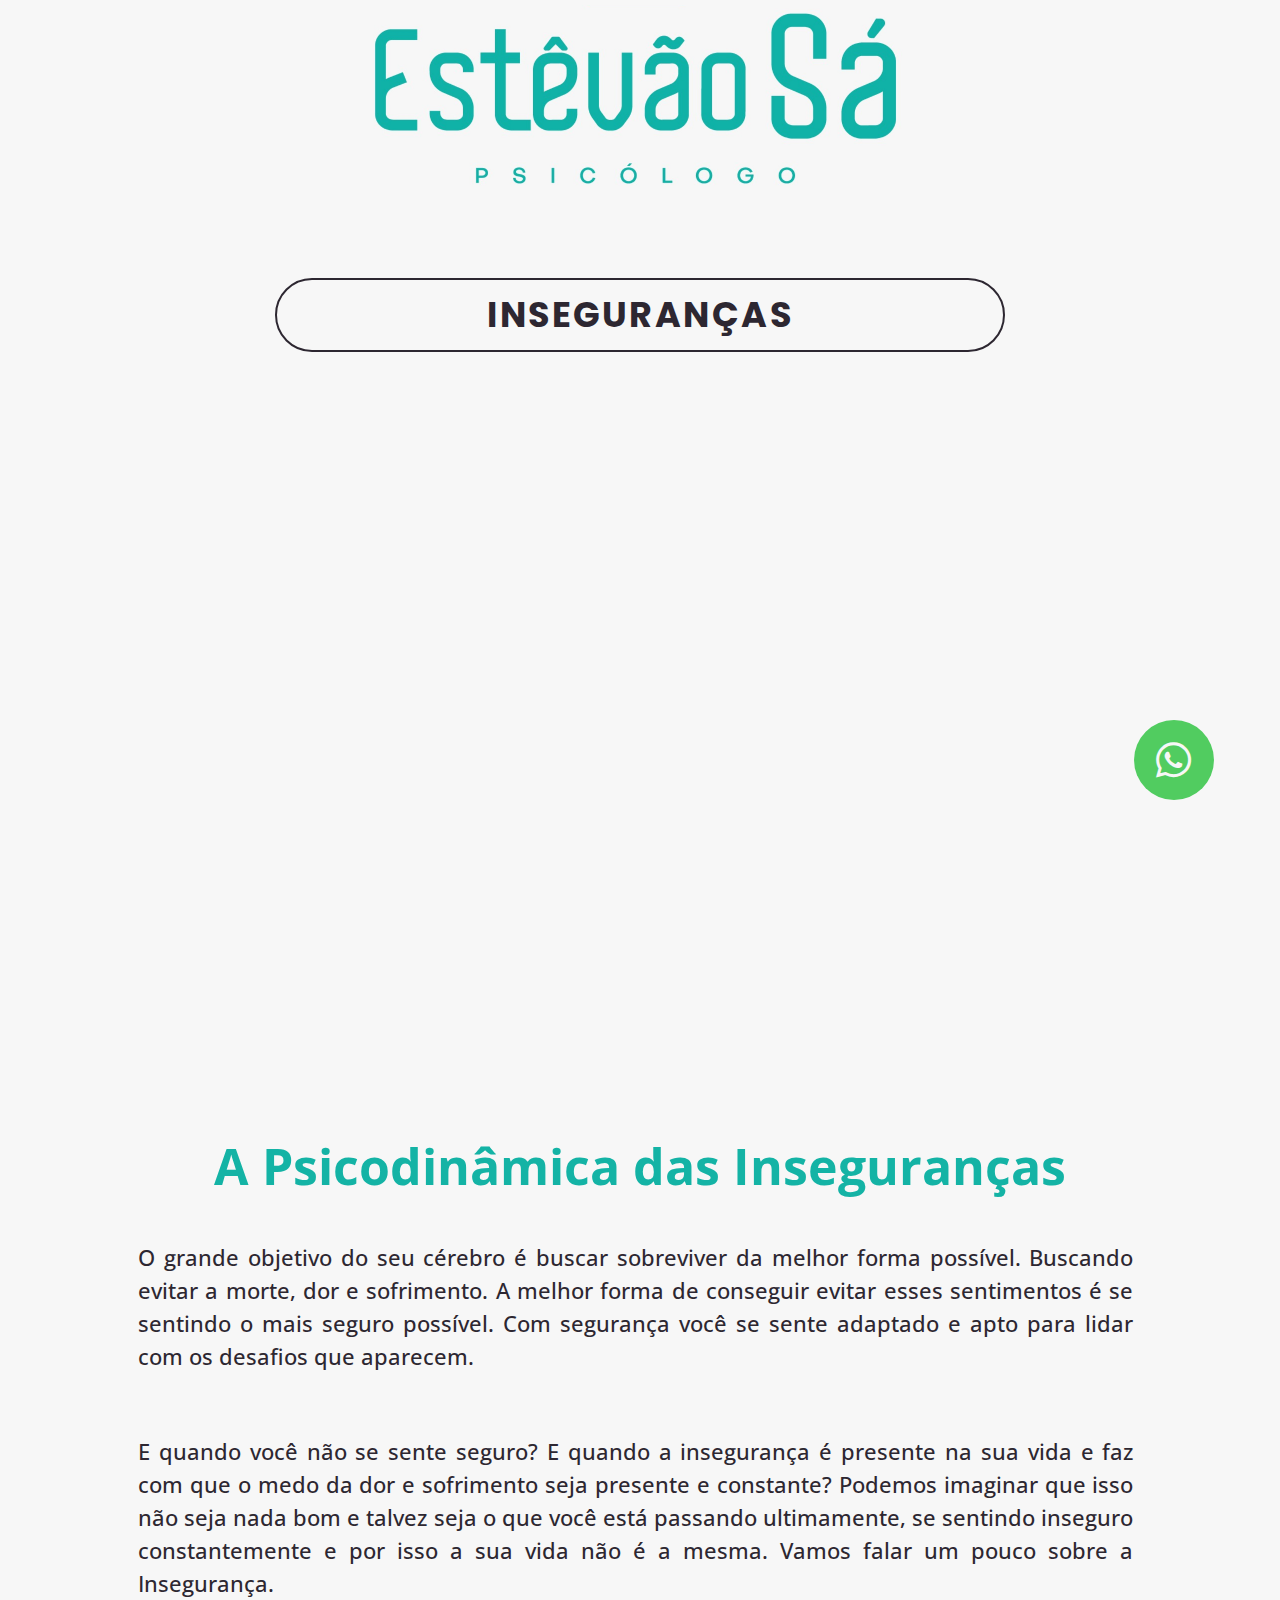
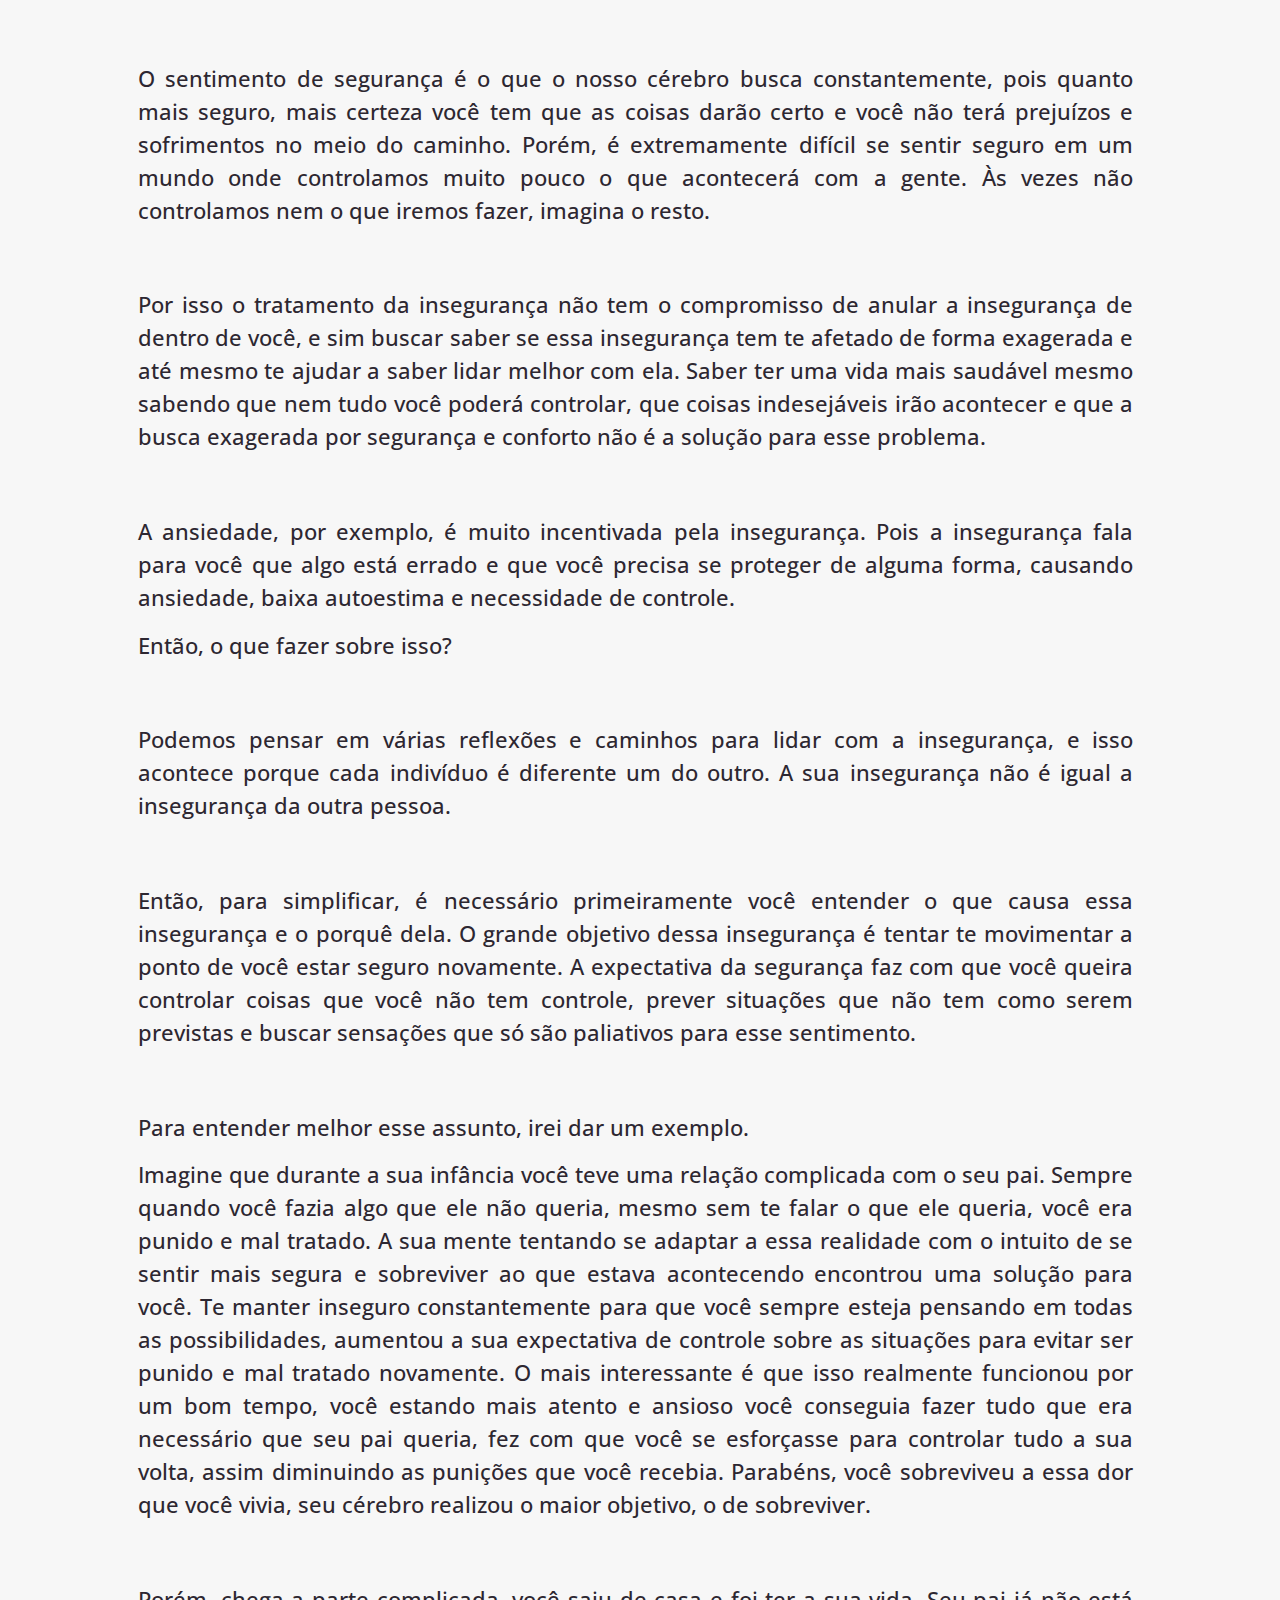
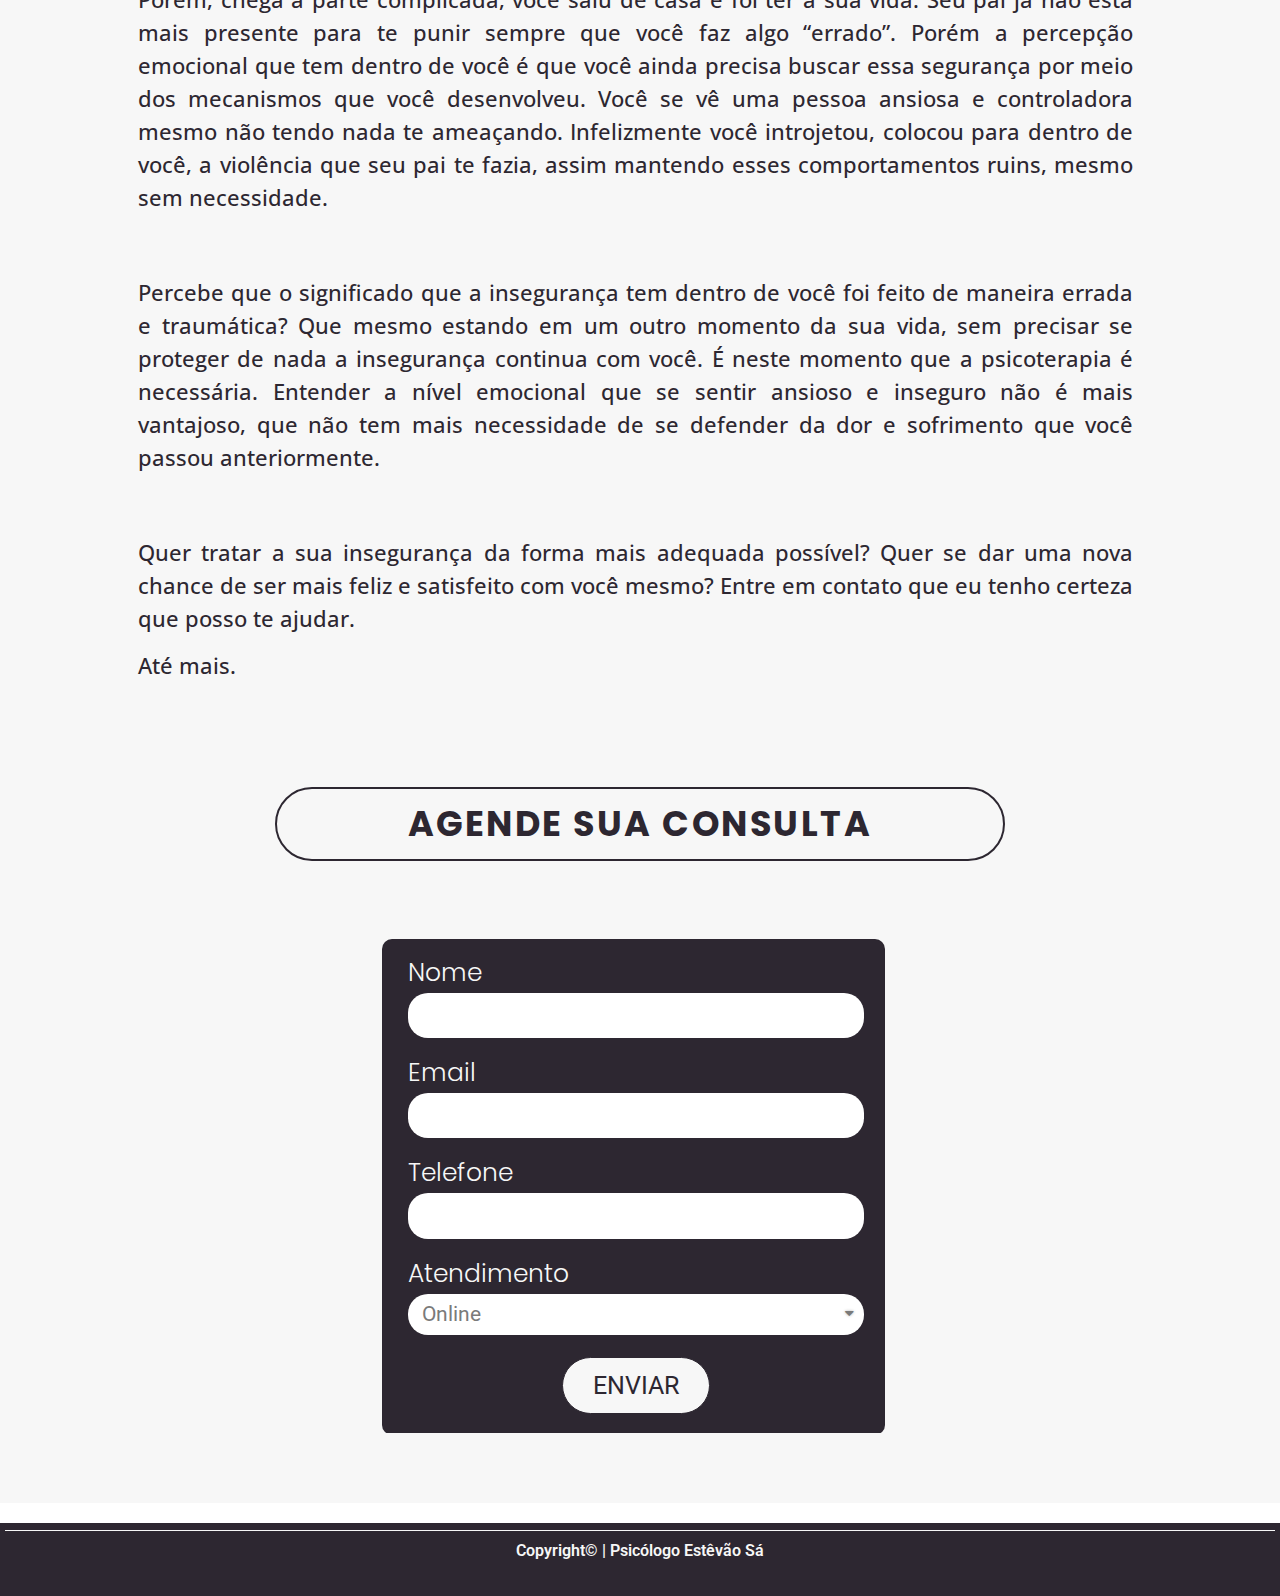
<file: insegurancas/insegurancas.html>
<!doctype html>
<html lang="pt-BR">
<head>
	<meta charset="UTF-8">
		<meta name="viewport" content="width=device-width, initial-scale=1">
	<link rel="profile" href="https://gmpg.org/xfn/11">
	<title>Inseguranças</title>
<meta name='robots' content='noindex, nofollow' />
<link rel='dns-prefetch' href='//s.w.org' />
<link rel="alternate" type="application/rss+xml" title="Feed para  &raquo;" href="http://localhost/wordpress/feed" />
<link rel="alternate" type="application/rss+xml" title="Feed de comentários para  &raquo;" href="http://localhost/wordpress/comments/feed" />
<script type="text/javascript">
window._wpemojiSettings = {"baseUrl":"https:\/\/s.w.org\/images\/core\/emoji\/14.0.0\/72x72\/","ext":".png","svgUrl":"https:\/\/s.w.org\/images\/core\/emoji\/14.0.0\/svg\/","svgExt":".svg","source":{"concatemoji":"http:\/\/localhost\/wordpress\/wp-includes\/js\/wp-emoji-release.min.js?ver=6.0"}};
/*! This file is auto-generated */
!function(e,a,t){var n,r,o,i=a.createElement("canvas"),p=i.getContext&&i.getContext("2d");function s(e,t){var a=String.fromCharCode,e=(p.clearRect(0,0,i.width,i.height),p.fillText(a.apply(this,e),0,0),i.toDataURL());return p.clearRect(0,0,i.width,i.height),p.fillText(a.apply(this,t),0,0),e===i.toDataURL()}function c(e){var t=a.createElement("script");t.src=e,t.defer=t.type="text/javascript",a.getElementsByTagName("head")[0].appendChild(t)}for(o=Array("flag","emoji"),t.supports={everything:!0,everythingExceptFlag:!0},r=0;r<o.length;r++)t.supports[o[r]]=function(e){if(!p||!p.fillText)return!1;switch(p.textBaseline="top",p.font="600 32px Arial",e){case"flag":return s([127987,65039,8205,9895,65039],[127987,65039,8203,9895,65039])?!1:!s([55356,56826,55356,56819],[55356,56826,8203,55356,56819])&&!s([55356,57332,56128,56423,56128,56418,56128,56421,56128,56430,56128,56423,56128,56447],[55356,57332,8203,56128,56423,8203,56128,56418,8203,56128,56421,8203,56128,56430,8203,56128,56423,8203,56128,56447]);case"emoji":return!s([129777,127995,8205,129778,127999],[129777,127995,8203,129778,127999])}return!1}(o[r]),t.supports.everything=t.supports.everything&&t.supports[o[r]],"flag"!==o[r]&&(t.supports.everythingExceptFlag=t.supports.everythingExceptFlag&&t.supports[o[r]]);t.supports.everythingExceptFlag=t.supports.everythingExceptFlag&&!t.supports.flag,t.DOMReady=!1,t.readyCallback=function(){t.DOMReady=!0},t.supports.everything||(n=function(){t.readyCallback()},a.addEventListener?(a.addEventListener("DOMContentLoaded",n,!1),e.addEventListener("load",n,!1)):(e.attachEvent("onload",n),a.attachEvent("onreadystatechange",function(){"complete"===a.readyState&&t.readyCallback()})),(e=t.source||{}).concatemoji?c(e.concatemoji):e.wpemoji&&e.twemoji&&(c(e.twemoji),c(e.wpemoji)))}(window,document,window._wpemojiSettings);
</script>
<style type="text/css">
img.wp-smiley,
img.emoji {
	display: inline !important;
	border: none !important;
	box-shadow: none !important;
	height: 1em !important;
	width: 1em !important;
	margin: 0 0.07em !important;
	vertical-align: -0.1em !important;
	background: none !important;
	padding: 0 !important;
}
</style>
	<link rel='stylesheet' href='./css/dist-block-library-style.min.css'>
<link rel='stylesheet' href='./css/activecampaign-subscription-forms-activecampaign-form-block-build-style-index.css'>
<link rel='stylesheet' href='./css/wpforms-lite-assets-css-wpforms-base.min.css'>
<style id='global-styles-inline-css' type='text/css'>
body{--wp--preset--color--black: #000000;--wp--preset--color--cyan-bluish-gray: #abb8c3;--wp--preset--color--white: #ffffff;--wp--preset--color--pale-pink: #f78da7;--wp--preset--color--vivid-red: #cf2e2e;--wp--preset--color--luminous-vivid-orange: #ff6900;--wp--preset--color--luminous-vivid-amber: #fcb900;--wp--preset--color--light-green-cyan: #7bdcb5;--wp--preset--color--vivid-green-cyan: #00d084;--wp--preset--color--pale-cyan-blue: #8ed1fc;--wp--preset--color--vivid-cyan-blue: #0693e3;--wp--preset--color--vivid-purple: #9b51e0;--wp--preset--gradient--vivid-cyan-blue-to-vivid-purple: linear-gradient(135deg,rgba(6,147,227,1) 0%,rgb(155,81,224) 100%);--wp--preset--gradient--light-green-cyan-to-vivid-green-cyan: linear-gradient(135deg,rgb(122,220,180) 0%,rgb(0,208,130) 100%);--wp--preset--gradient--luminous-vivid-amber-to-luminous-vivid-orange: linear-gradient(135deg,rgba(252,185,0,1) 0%,rgba(255,105,0,1) 100%);--wp--preset--gradient--luminous-vivid-orange-to-vivid-red: linear-gradient(135deg,rgba(255,105,0,1) 0%,rgb(207,46,46) 100%);--wp--preset--gradient--very-light-gray-to-cyan-bluish-gray: linear-gradient(135deg,rgb(238,238,238) 0%,rgb(169,184,195) 100%);--wp--preset--gradient--cool-to-warm-spectrum: linear-gradient(135deg,rgb(74,234,220) 0%,rgb(151,120,209) 20%,rgb(207,42,186) 40%,rgb(238,44,130) 60%,rgb(251,105,98) 80%,rgb(254,248,76) 100%);--wp--preset--gradient--blush-light-purple: linear-gradient(135deg,rgb(255,206,236) 0%,rgb(152,150,240) 100%);--wp--preset--gradient--blush-bordeaux: linear-gradient(135deg,rgb(254,205,165) 0%,rgb(254,45,45) 50%,rgb(107,0,62) 100%);--wp--preset--gradient--luminous-dusk: linear-gradient(135deg,rgb(255,203,112) 0%,rgb(199,81,192) 50%,rgb(65,88,208) 100%);--wp--preset--gradient--pale-ocean: linear-gradient(135deg,rgb(255,245,203) 0%,rgb(182,227,212) 50%,rgb(51,167,181) 100%);--wp--preset--gradient--electric-grass: linear-gradient(135deg,rgb(202,248,128) 0%,rgb(113,206,126) 100%);--wp--preset--gradient--midnight: linear-gradient(135deg,rgb(2,3,129) 0%,rgb(40,116,252) 100%);--wp--preset--duotone--dark-grayscale: url('#wp-duotone-dark-grayscale');--wp--preset--duotone--grayscale: url('#wp-duotone-grayscale');--wp--preset--duotone--purple-yellow: url('#wp-duotone-purple-yellow');--wp--preset--duotone--blue-red: url('#wp-duotone-blue-red');--wp--preset--duotone--midnight: url('#wp-duotone-midnight');--wp--preset--duotone--magenta-yellow: url('#wp-duotone-magenta-yellow');--wp--preset--duotone--purple-green: url('#wp-duotone-purple-green');--wp--preset--duotone--blue-orange: url('#wp-duotone-blue-orange');--wp--preset--font-size--small: 13px;--wp--preset--font-size--medium: 20px;--wp--preset--font-size--large: 36px;--wp--preset--font-size--x-large: 42px;}.has-black-color{color: var(--wp--preset--color--black) !important;}.has-cyan-bluish-gray-color{color: var(--wp--preset--color--cyan-bluish-gray) !important;}.has-white-color{color: var(--wp--preset--color--white) !important;}.has-pale-pink-color{color: var(--wp--preset--color--pale-pink) !important;}.has-vivid-red-color{color: var(--wp--preset--color--vivid-red) !important;}.has-luminous-vivid-orange-color{color: var(--wp--preset--color--luminous-vivid-orange) !important;}.has-luminous-vivid-amber-color{color: var(--wp--preset--color--luminous-vivid-amber) !important;}.has-light-green-cyan-color{color: var(--wp--preset--color--light-green-cyan) !important;}.has-vivid-green-cyan-color{color: var(--wp--preset--color--vivid-green-cyan) !important;}.has-pale-cyan-blue-color{color: var(--wp--preset--color--pale-cyan-blue) !important;}.has-vivid-cyan-blue-color{color: var(--wp--preset--color--vivid-cyan-blue) !important;}.has-vivid-purple-color{color: var(--wp--preset--color--vivid-purple) !important;}.has-black-background-color{background-color: var(--wp--preset--color--black) !important;}.has-cyan-bluish-gray-background-color{background-color: var(--wp--preset--color--cyan-bluish-gray) !important;}.has-white-background-color{background-color: var(--wp--preset--color--white) !important;}.has-pale-pink-background-color{background-color: var(--wp--preset--color--pale-pink) !important;}.has-vivid-red-background-color{background-color: var(--wp--preset--color--vivid-red) !important;}.has-luminous-vivid-orange-background-color{background-color: var(--wp--preset--color--luminous-vivid-orange) !important;}.has-luminous-vivid-amber-background-color{background-color: var(--wp--preset--color--luminous-vivid-amber) !important;}.has-light-green-cyan-background-color{background-color: var(--wp--preset--color--light-green-cyan) !important;}.has-vivid-green-cyan-background-color{background-color: var(--wp--preset--color--vivid-green-cyan) !important;}.has-pale-cyan-blue-background-color{background-color: var(--wp--preset--color--pale-cyan-blue) !important;}.has-vivid-cyan-blue-background-color{background-color: var(--wp--preset--color--vivid-cyan-blue) !important;}.has-vivid-purple-background-color{background-color: var(--wp--preset--color--vivid-purple) !important;}.has-black-border-color{border-color: var(--wp--preset--color--black) !important;}.has-cyan-bluish-gray-border-color{border-color: var(--wp--preset--color--cyan-bluish-gray) !important;}.has-white-border-color{border-color: var(--wp--preset--color--white) !important;}.has-pale-pink-border-color{border-color: var(--wp--preset--color--pale-pink) !important;}.has-vivid-red-border-color{border-color: var(--wp--preset--color--vivid-red) !important;}.has-luminous-vivid-orange-border-color{border-color: var(--wp--preset--color--luminous-vivid-orange) !important;}.has-luminous-vivid-amber-border-color{border-color: var(--wp--preset--color--luminous-vivid-amber) !important;}.has-light-green-cyan-border-color{border-color: var(--wp--preset--color--light-green-cyan) !important;}.has-vivid-green-cyan-border-color{border-color: var(--wp--preset--color--vivid-green-cyan) !important;}.has-pale-cyan-blue-border-color{border-color: var(--wp--preset--color--pale-cyan-blue) !important;}.has-vivid-cyan-blue-border-color{border-color: var(--wp--preset--color--vivid-cyan-blue) !important;}.has-vivid-purple-border-color{border-color: var(--wp--preset--color--vivid-purple) !important;}.has-vivid-cyan-blue-to-vivid-purple-gradient-background{background: var(--wp--preset--gradient--vivid-cyan-blue-to-vivid-purple) !important;}.has-light-green-cyan-to-vivid-green-cyan-gradient-background{background: var(--wp--preset--gradient--light-green-cyan-to-vivid-green-cyan) !important;}.has-luminous-vivid-amber-to-luminous-vivid-orange-gradient-background{background: var(--wp--preset--gradient--luminous-vivid-amber-to-luminous-vivid-orange) !important;}.has-luminous-vivid-orange-to-vivid-red-gradient-background{background: var(--wp--preset--gradient--luminous-vivid-orange-to-vivid-red) !important;}.has-very-light-gray-to-cyan-bluish-gray-gradient-background{background: var(--wp--preset--gradient--very-light-gray-to-cyan-bluish-gray) !important;}.has-cool-to-warm-spectrum-gradient-background{background: var(--wp--preset--gradient--cool-to-warm-spectrum) !important;}.has-blush-light-purple-gradient-background{background: var(--wp--preset--gradient--blush-light-purple) !important;}.has-blush-bordeaux-gradient-background{background: var(--wp--preset--gradient--blush-bordeaux) !important;}.has-luminous-dusk-gradient-background{background: var(--wp--preset--gradient--luminous-dusk) !important;}.has-pale-ocean-gradient-background{background: var(--wp--preset--gradient--pale-ocean) !important;}.has-electric-grass-gradient-background{background: var(--wp--preset--gradient--electric-grass) !important;}.has-midnight-gradient-background{background: var(--wp--preset--gradient--midnight) !important;}.has-small-font-size{font-size: var(--wp--preset--font-size--small) !important;}.has-medium-font-size{font-size: var(--wp--preset--font-size--medium) !important;}.has-large-font-size{font-size: var(--wp--preset--font-size--large) !important;}.has-x-large-font-size{font-size: var(--wp--preset--font-size--x-large) !important;}
</style>
<link rel='stylesheet' href='./css/export-wp-page-to-static-html-pro-premium-public-css-export-wp-page-to-static-html-public.css'>
<link rel='stylesheet' href='./css/contact-form-7-includes-css-styles.css'>
<link rel='stylesheet' href='./css/hello-elementor-style.min.css'>
<link rel='stylesheet' href='./css/hello-elementor-theme.min.css'>
<link rel='stylesheet' href='./css/elementor-assets-css-frontend-lite.min.css'>
<link rel='stylesheet' href='./css/elementor-css-post-492.css'>
<link rel='stylesheet' href='./css/elementor-assets-lib-eicons-css-elementor-icons.min.css'>
<link rel='stylesheet' href='./css/elementor-pro-assets-css-frontend-lite.min.css'>
<link rel='stylesheet' href='./css/elementor-css-global.css'>
<link rel='stylesheet' href='./css/elementor-css-post-1091.css'>
<link rel='stylesheet' id='google-fonts-1-css'  href='https://fonts.googleapis.com/css?family=Roboto%3A100%2C100italic%2C200%2C200italic%2C300%2C300italic%2C400%2C400italic%2C500%2C500italic%2C600%2C600italic%2C700%2C700italic%2C800%2C800italic%2C900%2C900italic%7CRoboto+Slab%3A100%2C100italic%2C200%2C200italic%2C300%2C300italic%2C400%2C400italic%2C500%2C500italic%2C600%2C600italic%2C700%2C700italic%2C800%2C800italic%2C900%2C900italic%7CPoppins%3A100%2C100italic%2C200%2C200italic%2C300%2C300italic%2C400%2C400italic%2C500%2C500italic%2C600%2C600italic%2C700%2C700italic%2C800%2C800italic%2C900%2C900italic%7COpen+Sans%3A100%2C100italic%2C200%2C200italic%2C300%2C300italic%2C400%2C400italic%2C500%2C500italic%2C600%2C600italic%2C700%2C700italic%2C800%2C800italic%2C900%2C900italic&#038;display=auto&#038;ver=6.0' type='text/css' media='all' />
<link rel='stylesheet' href='./css/elementor-assets-lib-font-awesome-css-fontawesome.min.css'>
<link rel='stylesheet' href='./css/elementor-assets-lib-font-awesome-css-brands.min.css'>
		<script>
			/* <![CDATA[ */
			var rcewpp = {
				"ajax_url":"http://localhost/wordpress/wp-admin/admin-ajax.php",
				"nonce": "bcd43af983",
				"home_url": "http://localhost/wordpress/",
				"settings_icon": 'http://localhost/wordpress/wp-content/plugins/export-wp-page-to-static-html-pro-premium/admin/images/settings.png',
				"settings_hover_icon": 'http://localhost/wordpress/wp-content/plugins/export-wp-page-to-static-html-pro-premium/admin/images/settings_hover.png'
			};
			/* ]]\> */
		</script>
		<script type='text/javascript' src='./js/jquery.min.js' id='jquery-core-js'></script>
<script type='text/javascript' src='./js/jquery-migrate.min.js' id='jquery-migrate-js'></script>
<script type='text/javascript' src='./js/export-wp-page-to-static-html-public.js' id='export-wp-page-to-static-html-js'></script>
<link rel="https://api.w.org/" href="http://localhost/wordpress/wp-json/" /><link rel="alternate" type="application/json" href="http://localhost/wordpress/wp-json/wp/v2/pages/1091" /><link rel="EditURI" type="application/rsd+xml" title="RSD" href="http://localhost/wordpress/xmlrpc.php?rsd" />
<link rel="wlwmanifest" type="application/wlwmanifest+xml" href="http://localhost/wordpress/wp-includes/wlwmanifest.xml" /> 
<meta name="generator" content="WordPress 6.0" />
<link rel="canonical" href="./index.html" />
<link rel='shortlink' href='http://localhost/wordpress/?p=1091' />
<link rel="alternate" type="application/json+oembed" href="http://localhost/wordpress/wp-json/oembed/1.0/embed?url=http%3A%2F%2Flocalhost%2Fwordpress%2Finsegurancas" />
<link rel="alternate" type="text/xml+oembed" href="http://localhost/wordpress/wp-json/oembed/1.0/embed?url=http%3A%2F%2Flocalhost%2Fwordpress%2Finsegurancas&#038;format=xml" />
<style id="kirki-inline-styles"></style></head>
<body class="page-template-default page page-id-1091 elementor-default elementor-kit-492 elementor-page elementor-page-1091">

<svg xmlns="http://www.w3.org/2000/svg" viewBox="0 0 0 0" width="0" height="0" focusable="false" role="none" style="visibility: hidden; position: absolute; left: -9999px; overflow: hidden;" ><defs><filter id="wp-duotone-dark-grayscale"><feColorMatrix color-interpolation-filters="sRGB" type="matrix" values=" .299 .587 .114 0 0 .299 .587 .114 0 0 .299 .587 .114 0 0 .299 .587 .114 0 0 " /><feComponentTransfer color-interpolation-filters="sRGB" ><feFuncR type="table" tableValues="0 0.49803921568627" /><feFuncG type="table" tableValues="0 0.49803921568627" /><feFuncB type="table" tableValues="0 0.49803921568627" /><feFuncA type="table" tableValues="1 1" /></feComponentTransfer><feComposite in2="SourceGraphic" operator="in" /></filter></defs></svg><svg xmlns="http://www.w3.org/2000/svg" viewBox="0 0 0 0" width="0" height="0" focusable="false" role="none" style="visibility: hidden; position: absolute; left: -9999px; overflow: hidden;" ><defs><filter id="wp-duotone-grayscale"><feColorMatrix color-interpolation-filters="sRGB" type="matrix" values=" .299 .587 .114 0 0 .299 .587 .114 0 0 .299 .587 .114 0 0 .299 .587 .114 0 0 " /><feComponentTransfer color-interpolation-filters="sRGB" ><feFuncR type="table" tableValues="0 1" /><feFuncG type="table" tableValues="0 1" /><feFuncB type="table" tableValues="0 1" /><feFuncA type="table" tableValues="1 1" /></feComponentTransfer><feComposite in2="SourceGraphic" operator="in" /></filter></defs></svg><svg xmlns="http://www.w3.org/2000/svg" viewBox="0 0 0 0" width="0" height="0" focusable="false" role="none" style="visibility: hidden; position: absolute; left: -9999px; overflow: hidden;" ><defs><filter id="wp-duotone-purple-yellow"><feColorMatrix color-interpolation-filters="sRGB" type="matrix" values=" .299 .587 .114 0 0 .299 .587 .114 0 0 .299 .587 .114 0 0 .299 .587 .114 0 0 " /><feComponentTransfer color-interpolation-filters="sRGB" ><feFuncR type="table" tableValues="0.54901960784314 0.98823529411765" /><feFuncG type="table" tableValues="0 1" /><feFuncB type="table" tableValues="0.71764705882353 0.25490196078431" /><feFuncA type="table" tableValues="1 1" /></feComponentTransfer><feComposite in2="SourceGraphic" operator="in" /></filter></defs></svg><svg xmlns="http://www.w3.org/2000/svg" viewBox="0 0 0 0" width="0" height="0" focusable="false" role="none" style="visibility: hidden; position: absolute; left: -9999px; overflow: hidden;" ><defs><filter id="wp-duotone-blue-red"><feColorMatrix color-interpolation-filters="sRGB" type="matrix" values=" .299 .587 .114 0 0 .299 .587 .114 0 0 .299 .587 .114 0 0 .299 .587 .114 0 0 " /><feComponentTransfer color-interpolation-filters="sRGB" ><feFuncR type="table" tableValues="0 1" /><feFuncG type="table" tableValues="0 0.27843137254902" /><feFuncB type="table" tableValues="0.5921568627451 0.27843137254902" /><feFuncA type="table" tableValues="1 1" /></feComponentTransfer><feComposite in2="SourceGraphic" operator="in" /></filter></defs></svg><svg xmlns="http://www.w3.org/2000/svg" viewBox="0 0 0 0" width="0" height="0" focusable="false" role="none" style="visibility: hidden; position: absolute; left: -9999px; overflow: hidden;" ><defs><filter id="wp-duotone-midnight"><feColorMatrix color-interpolation-filters="sRGB" type="matrix" values=" .299 .587 .114 0 0 .299 .587 .114 0 0 .299 .587 .114 0 0 .299 .587 .114 0 0 " /><feComponentTransfer color-interpolation-filters="sRGB" ><feFuncR type="table" tableValues="0 0" /><feFuncG type="table" tableValues="0 0.64705882352941" /><feFuncB type="table" tableValues="0 1" /><feFuncA type="table" tableValues="1 1" /></feComponentTransfer><feComposite in2="SourceGraphic" operator="in" /></filter></defs></svg><svg xmlns="http://www.w3.org/2000/svg" viewBox="0 0 0 0" width="0" height="0" focusable="false" role="none" style="visibility: hidden; position: absolute; left: -9999px; overflow: hidden;" ><defs><filter id="wp-duotone-magenta-yellow"><feColorMatrix color-interpolation-filters="sRGB" type="matrix" values=" .299 .587 .114 0 0 .299 .587 .114 0 0 .299 .587 .114 0 0 .299 .587 .114 0 0 " /><feComponentTransfer color-interpolation-filters="sRGB" ><feFuncR type="table" tableValues="0.78039215686275 1" /><feFuncG type="table" tableValues="0 0.94901960784314" /><feFuncB type="table" tableValues="0.35294117647059 0.47058823529412" /><feFuncA type="table" tableValues="1 1" /></feComponentTransfer><feComposite in2="SourceGraphic" operator="in" /></filter></defs></svg><svg xmlns="http://www.w3.org/2000/svg" viewBox="0 0 0 0" width="0" height="0" focusable="false" role="none" style="visibility: hidden; position: absolute; left: -9999px; overflow: hidden;" ><defs><filter id="wp-duotone-purple-green"><feColorMatrix color-interpolation-filters="sRGB" type="matrix" values=" .299 .587 .114 0 0 .299 .587 .114 0 0 .299 .587 .114 0 0 .299 .587 .114 0 0 " /><feComponentTransfer color-interpolation-filters="sRGB" ><feFuncR type="table" tableValues="0.65098039215686 0.40392156862745" /><feFuncG type="table" tableValues="0 1" /><feFuncB type="table" tableValues="0.44705882352941 0.4" /><feFuncA type="table" tableValues="1 1" /></feComponentTransfer><feComposite in2="SourceGraphic" operator="in" /></filter></defs></svg><svg xmlns="http://www.w3.org/2000/svg" viewBox="0 0 0 0" width="0" height="0" focusable="false" role="none" style="visibility: hidden; position: absolute; left: -9999px; overflow: hidden;" ><defs><filter id="wp-duotone-blue-orange"><feColorMatrix color-interpolation-filters="sRGB" type="matrix" values=" .299 .587 .114 0 0 .299 .587 .114 0 0 .299 .587 .114 0 0 .299 .587 .114 0 0 " /><feComponentTransfer color-interpolation-filters="sRGB" ><feFuncR type="table" tableValues="0.098039215686275 1" /><feFuncG type="table" tableValues="0 0.66274509803922" /><feFuncB type="table" tableValues="0.84705882352941 0.41960784313725" /><feFuncA type="table" tableValues="1 1" /></feComponentTransfer><feComposite in2="SourceGraphic" operator="in" /></filter></defs></svg>
<main id="content" class="site-main post-1091 page type-page status-publish hentry" role="main">
		<div class="page-content">
				<div data-elementor-type="wp-page" data-elementor-id="1091" class="elementor elementor-1091" data-elementor-settings="[]">
							<div class="elementor-section-wrap">
							<section class="elementor-section elementor-top-section elementor-element elementor-element-97695ad elementor-section-stretched elementor-section-height-min-height elementor-section-content-middle elementor-section-boxed elementor-section-height-default elementor-section-items-middle" data-id="97695ad" data-element_type="section" data-settings="{&quot;stretch_section&quot;:&quot;section-stretched&quot;,&quot;background_background&quot;:&quot;classic&quot;}">
						<div class="elementor-container elementor-column-gap-default">
					<div class="elementor-column elementor-col-33 elementor-top-column elementor-element elementor-element-4fed943" data-id="4fed943" data-element_type="column">
			<div class="elementor-widget-wrap">
									</div>
		</div>
				<div class="elementor-column elementor-col-33 elementor-top-column elementor-element elementor-element-1431079" data-id="1431079" data-element_type="column">
			<div class="elementor-widget-wrap elementor-element-populated">
								<div class="elementor-element elementor-element-eeea8b6 elementor-widget elementor-widget-image" data-id="eeea8b6" data-element_type="widget" data-widget_type="image.default">
				<div class="elementor-widget-container">
			<style>/*! elementor - v3.5.3 - 28-12-2021 */
.elementor-widget-image{text-align:center}.elementor-widget-image a{display:inline-block}.elementor-widget-image a img[src$=".svg"]{width:48px}.elementor-widget-image img{vertical-align:middle;display:inline-block}</style>												<img width="800" height="285" src="./images/Logo1-1024x365.png" class="attachment-large size-large" alt="" loading="lazy" srcset="./images/Logo1-1024x365.png 1024w, http://localhost/wordpress/wp-content/uploads/2022/06/Logo1-300x107.png 300w, http://localhost/wordpress/wp-content/uploads/2022/06/Logo1-768x274.png 768w, http://localhost/wordpress/wp-content/uploads/2022/06/Logo1.png 1110w" sizes="(max-width: 800px) 100vw, 800px" />															</div>
				</div>
					</div>
		</div>
				<div class="elementor-column elementor-col-33 elementor-top-column elementor-element elementor-element-3490199" data-id="3490199" data-element_type="column">
			<div class="elementor-widget-wrap">
									</div>
		</div>
							</div>
		</section>
				<section class="elementor-section elementor-top-section elementor-element elementor-element-2190d81 elementor-section-boxed elementor-section-height-default elementor-section-height-default" data-id="2190d81" data-element_type="section" data-settings="{&quot;background_background&quot;:&quot;classic&quot;}">
						<div class="elementor-container elementor-column-gap-default">
					<div class="elementor-column elementor-col-100 elementor-top-column elementor-element elementor-element-b24c1c0" data-id="b24c1c0" data-element_type="column">
			<div class="elementor-widget-wrap elementor-element-populated">
								<div class="elementor-element elementor-element-396efbf elementor-widget elementor-widget-spacer" data-id="396efbf" data-element_type="widget" data-widget_type="spacer.default">
				<div class="elementor-widget-container">
					<div class="elementor-spacer">
			<div class="elementor-spacer-inner"></div>
		</div>
				</div>
				</div>
					</div>
		</div>
							</div>
		</section>
				<section class="elementor-section elementor-top-section elementor-element elementor-element-67ed014 elementor-section-boxed elementor-section-height-default elementor-section-height-default" data-id="67ed014" data-element_type="section" data-settings="{&quot;background_background&quot;:&quot;classic&quot;}">
						<div class="elementor-container elementor-column-gap-default">
					<div class="elementor-column elementor-col-100 elementor-top-column elementor-element elementor-element-0863feb" data-id="0863feb" data-element_type="column">
			<div class="elementor-widget-wrap elementor-element-populated">
								<div class="elementor-element elementor-element-5403387 elementor-widget elementor-widget-heading" data-id="5403387" data-element_type="widget" data-widget_type="heading.default">
				<div class="elementor-widget-container">
			<style>/*! elementor - v3.5.3 - 28-12-2021 */
.elementor-heading-title{padding:0;margin:0;line-height:1}.elementor-widget-heading .elementor-heading-title[class*=elementor-size-]>a{color:inherit;font-size:inherit;line-height:inherit}.elementor-widget-heading .elementor-heading-title.elementor-size-small{font-size:15px}.elementor-widget-heading .elementor-heading-title.elementor-size-medium{font-size:19px}.elementor-widget-heading .elementor-heading-title.elementor-size-large{font-size:29px}.elementor-widget-heading .elementor-heading-title.elementor-size-xl{font-size:39px}.elementor-widget-heading .elementor-heading-title.elementor-size-xxl{font-size:59px}</style><h1 class="elementor-heading-title elementor-size-xl">INSEGURANÇAS</h1>		</div>
				</div>
					</div>
		</div>
							</div>
		</section>
				<section class="elementor-section elementor-top-section elementor-element elementor-element-88e427f elementor-section-boxed elementor-section-height-default elementor-section-height-default" data-id="88e427f" data-element_type="section" data-settings="{&quot;background_background&quot;:&quot;classic&quot;}">
						<div class="elementor-container elementor-column-gap-default">
					<div class="elementor-column elementor-col-100 elementor-top-column elementor-element elementor-element-f70dea6" data-id="f70dea6" data-element_type="column">
			<div class="elementor-widget-wrap elementor-element-populated">
								<div class="elementor-element elementor-element-34734a9 elementor-widget elementor-widget-spacer" data-id="34734a9" data-element_type="widget" data-widget_type="spacer.default">
				<div class="elementor-widget-container">
					<div class="elementor-spacer">
			<div class="elementor-spacer-inner"></div>
		</div>
				</div>
				</div>
					</div>
		</div>
							</div>
		</section>
				<section class="elementor-section elementor-top-section elementor-element elementor-element-143b54f elementor-section-boxed elementor-section-height-default elementor-section-height-default" data-id="143b54f" data-element_type="section" data-settings="{&quot;background_background&quot;:&quot;classic&quot;}">
						<div class="elementor-container elementor-column-gap-default">
					<div class="elementor-column elementor-col-100 elementor-top-column elementor-element elementor-element-acf17c7" data-id="acf17c7" data-element_type="column">
			<div class="elementor-widget-wrap elementor-element-populated">
								<div class="elementor-element elementor-element-16dce73 elementor-widget elementor-widget-html" data-id="16dce73" data-element_type="widget" data-widget_type="html.default">
				<div class="elementor-widget-container">
			<div class="elementor-element elementor-element-50400e2 elementor-widget elementor-widget-html" data-id="50400e2" data-element_type="widget" data-widget_type="html.default"> 
<div class="elementor-widget-container"> 
<div style="position: relative; height: 0; padding-bottom: 56.2%; padding-top: 0;"> 
<iframe style="position: absolute !important; width: 100% !important; height: 100% !important; z-index: 100" src="https://www.youtube.com/embed/EHwCQpKzXbA?enablejsapi=0&amp;autoplay=0&amp;modestbranding=1&amp;controls=0&amp;showinfo=0&amp;rel=0&amp;hd=1&amp;wmode=transparent&amp;enablejsapi=0" frameborder="0" allowfullscreen=""></iframe> 
<div style="position: absolute;top: 0;width: 100%;height: 70px;background-color: transparent;z-index: 101;left: 0;"></div> 
<div style="position: absolute;bottom: 0;width: 100%;height: 50px;background-color: transparent;z-index: 101;left: 0;"></div>		</div>
				</div>
					</div>
		</div>
							</div>
		</section>
				<section class="elementor-section elementor-top-section elementor-element elementor-element-fa236c1 elementor-section-boxed elementor-section-height-default elementor-section-height-default" data-id="fa236c1" data-element_type="section" data-settings="{&quot;background_background&quot;:&quot;classic&quot;}">
						<div class="elementor-container elementor-column-gap-default">
					<div class="elementor-column elementor-col-100 elementor-top-column elementor-element elementor-element-3f80cc9" data-id="3f80cc9" data-element_type="column">
			<div class="elementor-widget-wrap elementor-element-populated">
								<div class="elementor-element elementor-element-16f00a7 elementor-widget elementor-widget-spacer" data-id="16f00a7" data-element_type="widget" data-widget_type="spacer.default">
				<div class="elementor-widget-container">
					<div class="elementor-spacer">
			<div class="elementor-spacer-inner"></div>
		</div>
				</div>
				</div>
					</div>
		</div>
							</div>
		</section>
				<section class="elementor-section elementor-top-section elementor-element elementor-element-f43aa06 elementor-section-full_width elementor-section-height-default elementor-section-height-default" data-id="f43aa06" data-element_type="section" data-settings="{&quot;background_background&quot;:&quot;classic&quot;}">
						<div class="elementor-container elementor-column-gap-default">
					<div class="elementor-column elementor-col-100 elementor-top-column elementor-element elementor-element-5e670b2" data-id="5e670b2" data-element_type="column">
			<div class="elementor-widget-wrap elementor-element-populated">
								<div class="elementor-element elementor-element-d3eb40f elementor-widget elementor-widget-heading" data-id="d3eb40f" data-element_type="widget" data-widget_type="heading.default">
				<div class="elementor-widget-container">
			<h2 class="elementor-heading-title elementor-size-default">A Psicodinâmica das Inseguranças</h2>		</div>
				</div>
				<div class="elementor-element elementor-element-87816a1 elementor-widget elementor-widget-spacer" data-id="87816a1" data-element_type="widget" data-widget_type="spacer.default">
				<div class="elementor-widget-container">
					<div class="elementor-spacer">
			<div class="elementor-spacer-inner"></div>
		</div>
				</div>
				</div>
					</div>
		</div>
							</div>
		</section>
				<section class="elementor-section elementor-top-section elementor-element elementor-element-f218d6a elementor-section-full_width elementor-section-height-default elementor-section-height-default" data-id="f218d6a" data-element_type="section" data-settings="{&quot;background_background&quot;:&quot;classic&quot;}">
						<div class="elementor-container elementor-column-gap-default">
					<div class="elementor-column elementor-col-33 elementor-top-column elementor-element elementor-element-e878827" data-id="e878827" data-element_type="column">
			<div class="elementor-widget-wrap elementor-element-populated">
								<div class="elementor-element elementor-element-214a2e7 elementor-widget elementor-widget-spacer" data-id="214a2e7" data-element_type="widget" data-widget_type="spacer.default">
				<div class="elementor-widget-container">
					<div class="elementor-spacer">
			<div class="elementor-spacer-inner"></div>
		</div>
				</div>
				</div>
					</div>
		</div>
				<div class="elementor-column elementor-col-33 elementor-top-column elementor-element elementor-element-41f9eb1" data-id="41f9eb1" data-element_type="column">
			<div class="elementor-widget-wrap elementor-element-populated">
								<div class="elementor-element elementor-element-9c7517f elementor-drop-cap-yes elementor-drop-cap-view-default elementor-widget elementor-widget-text-editor" data-id="9c7517f" data-element_type="widget" data-settings="{&quot;drop_cap&quot;:&quot;yes&quot;}" data-widget_type="text-editor.default">
				<div class="elementor-widget-container">
			<style>/*! elementor - v3.5.3 - 28-12-2021 */
.elementor-widget-text-editor.elementor-drop-cap-view-stacked .elementor-drop-cap{background-color:#818a91;color:#fff}.elementor-widget-text-editor.elementor-drop-cap-view-framed .elementor-drop-cap{color:#818a91;border:3px solid;background-color:transparent}.elementor-widget-text-editor:not(.elementor-drop-cap-view-default) .elementor-drop-cap{margin-top:8px}.elementor-widget-text-editor:not(.elementor-drop-cap-view-default) .elementor-drop-cap-letter{width:1em;height:1em}.elementor-widget-text-editor .elementor-drop-cap{float:left;text-align:center;line-height:1;font-size:50px}.elementor-widget-text-editor .elementor-drop-cap-letter{display:inline-block}</style>				<p>O grande objetivo do seu cérebro é buscar sobreviver da melhor forma possível. Buscando evitar a morte, dor e sofrimento. A melhor forma de conseguir evitar esses sentimentos é se sentindo o mais seguro possível. Com segurança você se sente adaptado e apto para lidar com os desafios que aparecem.</p><p><br></p>
<p>E quando você não se sente seguro? E quando a insegurança é presente na sua vida e faz com que o medo da dor e sofrimento seja presente e constante? Podemos imaginar que isso não seja nada bom e talvez seja o que você está passando ultimamente, se sentindo inseguro constantemente e por isso a sua vida não é a mesma. Vamos falar um pouco sobre a Insegurança.</p><p><br></p>
<p>O sentimento de segurança é o que o nosso cérebro busca constantemente, pois quanto mais seguro, mais certeza você tem que as coisas darão certo e você não terá prejuízos e sofrimentos no meio do caminho. Porém, é extremamente difícil se sentir seguro em um mundo onde controlamos muito pouco o que acontecerá com a gente. Às vezes não controlamos nem o que iremos fazer, imagina o resto.</p><p><br></p>
<p>Por isso o tratamento da insegurança não tem o compromisso de anular a insegurança de dentro de você, e sim buscar saber se essa insegurança tem te afetado de forma exagerada e até mesmo te ajudar a saber lidar melhor com ela. Saber ter uma vida mais saudável mesmo sabendo que nem tudo você poderá controlar, que coisas indesejáveis irão acontecer e que a busca exagerada por segurança e conforto não é a solução para esse problema.</p><p><br></p>
<p>A ansiedade, por exemplo, é muito incentivada pela insegurança. Pois a insegurança fala para você que algo está errado e que você precisa se proteger de alguma forma, causando ansiedade, baixa autoestima e necessidade de controle.</p>
<p>Então, o que fazer sobre isso?</p><p><br></p>
<p>Podemos pensar em várias reflexões e caminhos para lidar com a insegurança, e isso acontece porque cada indivíduo é diferente um do outro. A sua insegurança não é igual a insegurança da outra pessoa.</p><p><br></p>
<p>Então, para simplificar, é necessário primeiramente você entender o que causa essa insegurança e o porquê dela. O grande objetivo dessa insegurança é tentar te movimentar a ponto de você estar seguro novamente. A expectativa da segurança faz com que você queira controlar coisas que você não tem controle, prever situações que não tem como serem previstas e buscar sensações que só são paliativos para esse sentimento.</p><p><br></p>
<p>Para entender melhor esse assunto, irei dar um exemplo.</p>
<p>Imagine que durante a sua infância você teve uma relação complicada com o seu pai. Sempre quando você fazia algo que ele não queria, mesmo sem te falar o que ele queria, você era punido e mal tratado. A sua mente tentando se adaptar a essa realidade com o intuito de se sentir mais segura e sobreviver ao que estava acontecendo encontrou uma solução para você. Te manter inseguro constantemente para que você sempre esteja pensando em todas as possibilidades, aumentou a sua expectativa de controle sobre as situações para evitar ser punido e mal tratado novamente. O mais interessante é que isso realmente funcionou por um bom tempo, você estando mais atento e ansioso você conseguia fazer tudo que era necessário que seu pai queria, fez com que você se esforçasse para controlar tudo a sua volta, assim diminuindo as punições que você recebia. Parabéns, você sobreviveu a essa dor que você vivia, seu cérebro realizou o maior objetivo, o de sobreviver.</p><p><br></p>
<p>Porém, chega a parte complicada, você saiu de casa e foi ter a sua vida. Seu pai já não está mais presente para te punir sempre que você faz algo “errado”. Porém a percepção emocional que tem dentro de você é que você ainda precisa buscar essa segurança por meio dos mecanismos que você desenvolveu. Você se vê uma pessoa ansiosa e controladora mesmo não tendo nada te ameaçando. Infelizmente você introjetou, colocou para dentro de você, a violência que seu pai te fazia, assim mantendo esses comportamentos ruins, mesmo sem necessidade.</p><p><br></p>
<p>Percebe que o significado que a insegurança tem dentro de você foi feito de maneira errada e traumática? Que mesmo estando em um outro momento da sua vida, sem precisar se proteger de nada a insegurança continua com você. É neste momento que a psicoterapia é necessária. Entender a nível emocional que se sentir ansioso e inseguro não é mais vantajoso, que não tem mais necessidade de se defender da dor e sofrimento que você passou anteriormente.</p><p><br></p>
<p>Quer tratar a sua insegurança da forma mais adequada possível? Quer se dar uma nova chance de ser mais feliz e satisfeito com você mesmo? Entre em contato que eu tenho certeza que posso te ajudar.</p>
<p>Até mais.</p>						</div>
				</div>
					</div>
		</div>
				<div class="elementor-column elementor-col-33 elementor-top-column elementor-element elementor-element-2750f3f" data-id="2750f3f" data-element_type="column">
			<div class="elementor-widget-wrap elementor-element-populated">
								<div class="elementor-element elementor-element-3dc0810 elementor-widget elementor-widget-spacer" data-id="3dc0810" data-element_type="widget" data-widget_type="spacer.default">
				<div class="elementor-widget-container">
					<div class="elementor-spacer">
			<div class="elementor-spacer-inner"></div>
		</div>
				</div>
				</div>
					</div>
		</div>
							</div>
		</section>
				<section class="elementor-section elementor-top-section elementor-element elementor-element-fb229d9 elementor-section-boxed elementor-section-height-default elementor-section-height-default" data-id="fb229d9" data-element_type="section" data-settings="{&quot;background_background&quot;:&quot;classic&quot;}">
						<div class="elementor-container elementor-column-gap-default">
					<div class="elementor-column elementor-col-100 elementor-top-column elementor-element elementor-element-c1eb3a5" data-id="c1eb3a5" data-element_type="column">
			<div class="elementor-widget-wrap elementor-element-populated">
								<div class="elementor-element elementor-element-bcceea8 elementor-widget elementor-widget-spacer" data-id="bcceea8" data-element_type="widget" data-widget_type="spacer.default">
				<div class="elementor-widget-container">
					<div class="elementor-spacer">
			<div class="elementor-spacer-inner"></div>
		</div>
				</div>
				</div>
					</div>
		</div>
							</div>
		</section>
				<section class="elementor-section elementor-top-section elementor-element elementor-element-ad6dbb0 elementor-section-boxed elementor-section-height-default elementor-section-height-default" data-id="ad6dbb0" data-element_type="section" data-settings="{&quot;background_background&quot;:&quot;classic&quot;}">
						<div class="elementor-container elementor-column-gap-default">
					<div class="elementor-column elementor-col-100 elementor-top-column elementor-element elementor-element-a7b9db5" data-id="a7b9db5" data-element_type="column">
			<div class="elementor-widget-wrap elementor-element-populated">
								<div class="elementor-element elementor-element-e3d7f7d elementor-widget elementor-widget-heading" data-id="e3d7f7d" data-element_type="widget" data-widget_type="heading.default">
				<div class="elementor-widget-container">
			<h1 class="elementor-heading-title elementor-size-xl">AGENDE SUA CONSULTA</h1>		</div>
				</div>
					</div>
		</div>
							</div>
		</section>
				<section class="elementor-section elementor-top-section elementor-element elementor-element-e809eb4 elementor-section-boxed elementor-section-height-default elementor-section-height-default" data-id="e809eb4" data-element_type="section" data-settings="{&quot;background_background&quot;:&quot;classic&quot;}">
						<div class="elementor-container elementor-column-gap-default">
					<div class="elementor-column elementor-col-100 elementor-top-column elementor-element elementor-element-eb294f7" data-id="eb294f7" data-element_type="column">
			<div class="elementor-widget-wrap elementor-element-populated">
								<div class="elementor-element elementor-element-788c78f elementor-widget elementor-widget-spacer" data-id="788c78f" data-element_type="widget" data-widget_type="spacer.default">
				<div class="elementor-widget-container">
					<div class="elementor-spacer">
			<div class="elementor-spacer-inner"></div>
		</div>
				</div>
				</div>
					</div>
		</div>
							</div>
		</section>
				<section class="elementor-section elementor-top-section elementor-element elementor-element-881f13a elementor-section-full_width elementor-section-height-min-height elementor-section-height-default elementor-section-items-middle" data-id="881f13a" data-element_type="section" data-settings="{&quot;background_background&quot;:&quot;classic&quot;}">
						<div class="elementor-container elementor-column-gap-narrow">
					<div class="elementor-column elementor-col-33 elementor-top-column elementor-element elementor-element-f952d80" data-id="f952d80" data-element_type="column">
			<div class="elementor-widget-wrap">
									</div>
		</div>
				<div class="elementor-column elementor-col-33 elementor-top-column elementor-element elementor-element-e023527" data-id="e023527" data-element_type="column" data-settings="{&quot;background_background&quot;:&quot;classic&quot;}">
			<div class="elementor-widget-wrap elementor-element-populated">
								<div class="elementor-element elementor-element-44a9f4e elementor-button-align-center elementor-widget__width-inherit elementor-widget elementor-widget-form" data-id="44a9f4e" data-element_type="widget" data-settings="{&quot;step_next_label&quot;:&quot;Next&quot;,&quot;step_previous_label&quot;:&quot;Previous&quot;,&quot;button_width&quot;:&quot;100&quot;,&quot;step_type&quot;:&quot;number_text&quot;,&quot;step_icon_shape&quot;:&quot;circle&quot;}" data-widget_type="form.default">
				<div class="elementor-widget-container">
			<style>/*! elementor-pro - v3.6.2 - 14-02-2022 */
.elementor-button.elementor-hidden,.elementor-hidden{display:none}.e-form__step{width:100%}.e-form__step:not(.elementor-hidden){display:-webkit-box;display:-ms-flexbox;display:flex;-ms-flex-wrap:wrap;flex-wrap:wrap}.e-form__buttons{-ms-flex-wrap:wrap;flex-wrap:wrap}.e-form__buttons,.e-form__buttons__wrapper{display:-webkit-box;display:-ms-flexbox;display:flex}.e-form__indicators{-webkit-box-pack:justify;-ms-flex-pack:justify;justify-content:space-between;-ms-flex-wrap:nowrap;flex-wrap:nowrap;font-size:13px;margin-bottom:var(--e-form-steps-indicators-spacing)}.e-form__indicators,.e-form__indicators__indicator{display:-webkit-box;display:-ms-flexbox;display:flex;-webkit-box-align:center;-ms-flex-align:center;align-items:center}.e-form__indicators__indicator{-webkit-box-orient:vertical;-webkit-box-direction:normal;-ms-flex-direction:column;flex-direction:column;-webkit-box-pack:center;-ms-flex-pack:center;justify-content:center;-ms-flex-preferred-size:0;flex-basis:0;padding:0 var(--e-form-steps-divider-gap)}.e-form__indicators__indicator__progress{width:100%;position:relative;background-color:var(--e-form-steps-indicator-progress-background-color);border-radius:var(--e-form-steps-indicator-progress-border-radius);overflow:hidden}.e-form__indicators__indicator__progress__meter{width:var(--e-form-steps-indicator-progress-meter-width,0);height:var(--e-form-steps-indicator-progress-height);line-height:var(--e-form-steps-indicator-progress-height);padding-right:15px;border-radius:var(--e-form-steps-indicator-progress-border-radius);background-color:var(--e-form-steps-indicator-progress-color);color:var(--e-form-steps-indicator-progress-meter-color);text-align:right;-webkit-transition:width .1s linear;-o-transition:width .1s linear;transition:width .1s linear}.e-form__indicators__indicator:first-child{padding-left:0}.e-form__indicators__indicator:last-child{padding-right:0}.e-form__indicators__indicator--state-inactive{color:var(--e-form-steps-indicator-inactive-primary-color,#c2cbd2)}.e-form__indicators__indicator--state-inactive [class*=indicator--shape-]:not(.e-form__indicators__indicator--shape-none){background-color:var(--e-form-steps-indicator-inactive-secondary-color,#fff)}.e-form__indicators__indicator--state-inactive object,.e-form__indicators__indicator--state-inactive svg{fill:var(--e-form-steps-indicator-inactive-primary-color,#c2cbd2)}.e-form__indicators__indicator--state-active{color:var(--e-form-steps-indicator-active-primary-color,#39b54a);border-color:var(--e-form-steps-indicator-active-secondary-color,#fff)}.e-form__indicators__indicator--state-active [class*=indicator--shape-]:not(.e-form__indicators__indicator--shape-none){background-color:var(--e-form-steps-indicator-active-secondary-color,#fff)}.e-form__indicators__indicator--state-active object,.e-form__indicators__indicator--state-active svg{fill:var(--e-form-steps-indicator-active-primary-color,#39b54a)}.e-form__indicators__indicator--state-completed{color:var(--e-form-steps-indicator-completed-secondary-color,#fff)}.e-form__indicators__indicator--state-completed [class*=indicator--shape-]:not(.e-form__indicators__indicator--shape-none){background-color:var(--e-form-steps-indicator-completed-primary-color,#39b54a)}.e-form__indicators__indicator--state-completed .e-form__indicators__indicator__label{color:var(--e-form-steps-indicator-completed-primary-color,#39b54a)}.e-form__indicators__indicator--state-completed .e-form__indicators__indicator--shape-none{color:var(--e-form-steps-indicator-completed-primary-color,#39b54a);background-color:initial}.e-form__indicators__indicator--state-completed object,.e-form__indicators__indicator--state-completed svg{fill:var(--e-form-steps-indicator-completed-secondary-color,#fff)}.e-form__indicators__indicator__icon{width:var(--e-form-steps-indicator-padding,30px);height:var(--e-form-steps-indicator-padding,30px);font-size:var(--e-form-steps-indicator-icon-size);border-width:1px;border-style:solid;display:-webkit-box;display:-ms-flexbox;display:flex;-webkit-box-pack:center;-ms-flex-pack:center;justify-content:center;-webkit-box-align:center;-ms-flex-align:center;align-items:center;overflow:hidden;margin-bottom:10px}.e-form__indicators__indicator__icon img,.e-form__indicators__indicator__icon object,.e-form__indicators__indicator__icon svg{width:var(--e-form-steps-indicator-icon-size);height:auto}.e-form__indicators__indicator__icon .e-font-icon-svg{height:1em}.e-form__indicators__indicator__number{width:var(--e-form-steps-indicator-padding,30px);height:var(--e-form-steps-indicator-padding,30px);border-width:1px;border-style:solid;display:-webkit-box;display:-ms-flexbox;display:flex;-webkit-box-pack:center;-ms-flex-pack:center;justify-content:center;-webkit-box-align:center;-ms-flex-align:center;align-items:center;margin-bottom:10px}.e-form__indicators__indicator--shape-circle{border-radius:50%}.e-form__indicators__indicator--shape-square{border-radius:0}.e-form__indicators__indicator--shape-rounded{border-radius:5px}.e-form__indicators__indicator--shape-none{border:0}.e-form__indicators__indicator__label{text-align:center}.e-form__indicators__indicator__separator{width:100%;height:var(--e-form-steps-divider-width);background-color:#c2cbd2}.e-form__indicators--type-icon,.e-form__indicators--type-icon_text,.e-form__indicators--type-number,.e-form__indicators--type-number_text{-webkit-box-align:start;-ms-flex-align:start;align-items:flex-start}.e-form__indicators--type-icon .e-form__indicators__indicator__separator,.e-form__indicators--type-icon_text .e-form__indicators__indicator__separator,.e-form__indicators--type-number .e-form__indicators__indicator__separator,.e-form__indicators--type-number_text .e-form__indicators__indicator__separator{margin-top:calc(var(--e-form-steps-indicator-padding, 30px) / 2 - var(--e-form-steps-divider-width, 1px) / 2)}.elementor-field-type-hidden{display:none}.elementor-field-type-html{display:inline-block}.elementor-login .elementor-lost-password,.elementor-login .elementor-remember-me{font-size:.85em}.elementor-field-type-recaptcha_v3 .elementor-field-label{display:none}.elementor-field-type-recaptcha_v3 .grecaptcha-badge{z-index:1}.elementor-button .elementor-form-spinner{-webkit-box-ordinal-group:4;-ms-flex-order:3;order:3}.elementor-form .elementor-button>span{display:-webkit-box;display:-ms-flexbox;display:flex;-webkit-box-pack:center;-ms-flex-pack:center;justify-content:center;-webkit-box-align:center;-ms-flex-align:center;align-items:center}.elementor-form .elementor-button .elementor-button-text{white-space:normal;-webkit-box-flex:0;-ms-flex-positive:0;flex-grow:0}.elementor-form .elementor-button svg{height:auto}.elementor-form .elementor-button .e-font-icon-svg{height:1em}</style>		<form class="elementor-form" method="post" name="New Form">
			<input type="hidden" name="post_id" value="1091"/>
			<input type="hidden" name="form_id" value="44a9f4e"/>
			<input type="hidden" name="referer_title" value="Inseguranças" />

							<input type="hidden" name="queried_id" value="1091"/>
			
			<div class="elementor-form-fields-wrapper elementor-labels-above">
								<div class="elementor-field-type-text elementor-field-group elementor-column elementor-field-group-name elementor-col-100 elementor-field-required">
												<label for="form-field-name" class="elementor-field-label">
								Nome							</label>
														<input size="1" type="text" name="form_fields[name]" id="form-field-name" class="elementor-field elementor-size-sm  elementor-field-textual" required="required" aria-required="true">
											</div>
								<div class="elementor-field-type-email elementor-field-group elementor-column elementor-field-group-email elementor-col-100 elementor-field-required">
												<label for="form-field-email" class="elementor-field-label">
								Email							</label>
														<input size="1" type="email" name="form_fields[email]" id="form-field-email" class="elementor-field elementor-size-sm  elementor-field-textual" required="required" aria-required="true">
											</div>
								<div class="elementor-field-type-tel elementor-field-group elementor-column elementor-field-group-message elementor-col-100 elementor-field-required">
												<label for="form-field-message" class="elementor-field-label">
								Telefone							</label>
								<input size="1" type="tel" name="form_fields[message]" id="form-field-message" class="elementor-field elementor-size-sm  elementor-field-textual" required="required" aria-required="true" pattern="[0-9()#&amp;+*-=.]+" title="Only numbers and phone characters (#, -, *, etc) are accepted.">

						</div>
								<div class="elementor-field-type-select elementor-field-group elementor-column elementor-field-group-field_03408af elementor-col-100 elementor-field-required">
												<label for="form-field-field_03408af" class="elementor-field-label">
								Atendimento							</label>
								<div class="elementor-field elementor-select-wrapper ">
			<select name="form_fields[field_03408af]" id="form-field-field_03408af" class="elementor-field-textual elementor-size-sm" required="required" aria-required="true">
									<option value="Online">Online</option>
									<option value="Presencial">Presencial</option>
							</select>
		</div>
						</div>
								<div class="elementor-field-group elementor-column elementor-field-type-submit elementor-col-100 e-form__buttons">
					<button type="submit" class="elementor-button elementor-size-md elementor-animation-grow">
						<span >
															<span class=" elementor-button-icon">
																										</span>
																						<span class="elementor-button-text">ENVIAR</span>
													</span>
					</button>
				</div>
			</div>
		</form>
				</div>
				</div>
					</div>
		</div>
				<div class="elementor-column elementor-col-33 elementor-top-column elementor-element elementor-element-813ab76" data-id="813ab76" data-element_type="column">
			<div class="elementor-widget-wrap">
									</div>
		</div>
							</div>
		</section>
				<section class="elementor-section elementor-top-section elementor-element elementor-element-e14b698 elementor-section-boxed elementor-section-height-default elementor-section-height-default" data-id="e14b698" data-element_type="section" data-settings="{&quot;background_background&quot;:&quot;classic&quot;}">
						<div class="elementor-container elementor-column-gap-default">
					<div class="elementor-column elementor-col-100 elementor-top-column elementor-element elementor-element-9336745" data-id="9336745" data-element_type="column">
			<div class="elementor-widget-wrap elementor-element-populated">
								<div class="elementor-element elementor-element-c4c1996 elementor-widget elementor-widget-spacer" data-id="c4c1996" data-element_type="widget" data-widget_type="spacer.default">
				<div class="elementor-widget-container">
					<div class="elementor-spacer">
			<div class="elementor-spacer-inner"></div>
		</div>
				</div>
				</div>
					</div>
		</div>
							</div>
		</section>
				<section class="elementor-section elementor-top-section elementor-element elementor-element-8053258 elementor-section-boxed elementor-section-height-default elementor-section-height-default" data-id="8053258" data-element_type="section">
						<div class="elementor-container elementor-column-gap-default">
					<div class="elementor-column elementor-col-100 elementor-top-column elementor-element elementor-element-706fa62" data-id="706fa62" data-element_type="column">
			<div class="elementor-widget-wrap elementor-element-populated">
								<div class="elementor-element elementor-element-0dc8dff elementor-view-stacked elementor-widget__width-initial elementor-fixed elementor-shape-circle elementor-widget elementor-widget-icon" data-id="0dc8dff" data-element_type="widget" data-settings="{&quot;_position&quot;:&quot;fixed&quot;}" data-widget_type="icon.default">
				<div class="elementor-widget-container">
					<div class="elementor-icon-wrapper">
			<a class="elementor-icon elementor-animation-grow" href="https://api.whatsapp.com/send?phone=5561981040326&#038;text=Ol%C3%A1%20Est%C3%AAv%C3%A3o">
			<i aria-hidden="true" class="fab fa-whatsapp"></i>			</a>
		</div>
				</div>
				</div>
					</div>
		</div>
							</div>
		</section>
				<section class="elementor-section elementor-top-section elementor-element elementor-element-ce3a44c elementor-section-full_width elementor-section-height-default elementor-section-height-default" data-id="ce3a44c" data-element_type="section" data-settings="{&quot;background_background&quot;:&quot;classic&quot;}">
						<div class="elementor-container elementor-column-gap-narrow">
					<div class="elementor-column elementor-col-100 elementor-top-column elementor-element elementor-element-29c3021" data-id="29c3021" data-element_type="column">
			<div class="elementor-widget-wrap elementor-element-populated">
								<div class="elementor-element elementor-element-4f59a95 elementor-widget-divider--view-line elementor-widget elementor-widget-divider" data-id="4f59a95" data-element_type="widget" data-widget_type="divider.default">
				<div class="elementor-widget-container">
			<style>/*! elementor - v3.5.3 - 28-12-2021 */
.elementor-widget-divider{--divider-border-style:none;--divider-border-width:1px;--divider-color:#2c2c2c;--divider-icon-size:20px;--divider-element-spacing:10px;--divider-pattern-height:24px;--divider-pattern-size:20px;--divider-pattern-url:none;--divider-pattern-repeat:repeat-x}.elementor-widget-divider .elementor-divider{display:-webkit-box;display:-ms-flexbox;display:flex}.elementor-widget-divider .elementor-divider__text{font-size:15px;line-height:1;max-width:95%}.elementor-widget-divider .elementor-divider__element{margin:0 var(--divider-element-spacing);-ms-flex-negative:0;flex-shrink:0}.elementor-widget-divider .elementor-icon{font-size:var(--divider-icon-size)}.elementor-widget-divider .elementor-divider-separator{display:-webkit-box;display:-ms-flexbox;display:flex;margin:0;direction:ltr}.elementor-widget-divider--view-line_icon .elementor-divider-separator,.elementor-widget-divider--view-line_text .elementor-divider-separator{-webkit-box-align:center;-ms-flex-align:center;align-items:center}.elementor-widget-divider--view-line_icon .elementor-divider-separator:after,.elementor-widget-divider--view-line_icon .elementor-divider-separator:before,.elementor-widget-divider--view-line_text .elementor-divider-separator:after,.elementor-widget-divider--view-line_text .elementor-divider-separator:before{display:block;content:"";border-bottom:0;-webkit-box-flex:1;-ms-flex-positive:1;flex-grow:1;border-top:var(--divider-border-width) var(--divider-border-style) var(--divider-color)}.elementor-widget-divider--element-align-left .elementor-divider .elementor-divider-separator>.elementor-divider__svg:first-of-type{-webkit-box-flex:0;-ms-flex-positive:0;flex-grow:0;-ms-flex-negative:100;flex-shrink:100}.elementor-widget-divider--element-align-left .elementor-divider-separator:before{content:none}.elementor-widget-divider--element-align-left .elementor-divider__element{margin-left:0}.elementor-widget-divider--element-align-right .elementor-divider .elementor-divider-separator>.elementor-divider__svg:last-of-type{-webkit-box-flex:0;-ms-flex-positive:0;flex-grow:0;-ms-flex-negative:100;flex-shrink:100}.elementor-widget-divider--element-align-right .elementor-divider-separator:after{content:none}.elementor-widget-divider--element-align-right .elementor-divider__element{margin-right:0}.elementor-widget-divider:not(.elementor-widget-divider--view-line_text):not(.elementor-widget-divider--view-line_icon) .elementor-divider-separator{border-top:var(--divider-border-width) var(--divider-border-style) var(--divider-color)}.elementor-widget-divider--separator-type-pattern{--divider-border-style:none}.elementor-widget-divider--separator-type-pattern.elementor-widget-divider--view-line .elementor-divider-separator,.elementor-widget-divider--separator-type-pattern:not(.elementor-widget-divider--view-line) .elementor-divider-separator:after,.elementor-widget-divider--separator-type-pattern:not(.elementor-widget-divider--view-line) .elementor-divider-separator:before,.elementor-widget-divider--separator-type-pattern:not([class*=elementor-widget-divider--view]) .elementor-divider-separator{width:100%;min-height:var(--divider-pattern-height);-webkit-mask-size:var(--divider-pattern-size) 100%;mask-size:var(--divider-pattern-size) 100%;-webkit-mask-repeat:var(--divider-pattern-repeat);mask-repeat:var(--divider-pattern-repeat);background-color:var(--divider-color);-webkit-mask-image:var(--divider-pattern-url);mask-image:var(--divider-pattern-url)}.elementor-widget-divider--no-spacing{--divider-pattern-size:auto}.elementor-widget-divider--bg-round{--divider-pattern-repeat:round}.rtl .elementor-widget-divider .elementor-divider__text{direction:rtl}</style>		<div class="elementor-divider">
			<span class="elementor-divider-separator">
						</span>
		</div>
				</div>
				</div>
					</div>
		</div>
							</div>
		</section>
				<section class="elementor-section elementor-top-section elementor-element elementor-element-5aa2495 elementor-section-boxed elementor-section-height-default elementor-section-height-default" data-id="5aa2495" data-element_type="section" data-settings="{&quot;background_background&quot;:&quot;classic&quot;}">
						<div class="elementor-container elementor-column-gap-narrow">
					<div class="elementor-column elementor-col-100 elementor-top-column elementor-element elementor-element-3cb6667" data-id="3cb6667" data-element_type="column">
			<div class="elementor-widget-wrap elementor-element-populated">
								<div class="elementor-element elementor-element-316ef8a elementor-widget elementor-widget-heading" data-id="316ef8a" data-element_type="widget" data-widget_type="heading.default">
				<div class="elementor-widget-container">
			<h6 class="elementor-heading-title elementor-size-default">Copyright© | Psicólogo Estêvão Sá</h6>		</div>
				</div>
					</div>
		</div>
							</div>
		</section>
						</div>
					</div>
				<div class="post-tags">
					</div>
			</div>

	<section id="comments" class="comments-area">

	


</section><!-- .comments-area -->
</main>

	<footer id="site-footer" class="site-footer dynamic-footer footer-full-width" role="contentinfo">
	<div class="footer-inner">
		<div class="site-branding show-logo">
					</div>

		
					<div class="copyright hide">
				<p>Todos os direitos reservados</p>
			</div>
			</div>
</footer>

<link rel='stylesheet' href='./css/elementor-assets-lib-animations-animations.min.css'>
<script type='text/javascript' id='site_tracking-js-extra'>
/* <![CDATA[ */
var php_data = {"ac_settings":{"tracking_actid":477662367,"site_tracking_default":1,"site_tracking":1},"user_email":""};
/* ]]> */
</script>
<script type='text/javascript' src='./js/site_tracking.js' id='site_tracking-js'></script>
<script type='text/javascript' src='./js/regenerator-runtime.min.js' id='regenerator-runtime-js'></script>
<script type='text/javascript' src='./js/wp-polyfill.min.js' id='wp-polyfill-js'></script>
<script type='text/javascript' id='contact-form-7-js-extra'>
/* <![CDATA[ */
var wpcf7 = {"api":{"root":"http:\/\/localhost\/wordpress\/wp-json\/","namespace":"contact-form-7\/v1"},"cached":"1"};
/* ]]> */
</script>
<script type='text/javascript' src='./js/index.js' id='contact-form-7-js'></script>
<script type='text/javascript' src='./js/hello-frontend.min.js' id='hello-theme-frontend-js'></script>
<script type='text/javascript' src='./js/webpack-pro.runtime.min.js' id='elementor-pro-webpack-runtime-js'></script>
<script type='text/javascript' src='./js/webpack.runtime.min.js' id='elementor-webpack-runtime-js'></script>
<script type='text/javascript' src='./js/frontend-modules.min.js' id='elementor-frontend-modules-js'></script>
<script type='text/javascript' src='./js/hooks.min.js' id='wp-hooks-js'></script>
<script type='text/javascript' src='./js/i18n.min.js' id='wp-i18n-js'></script>
<script type='text/javascript' id='wp-i18n-js-after'>
wp.i18n.setLocaleData( { 'text direction\u0004ltr': [ 'ltr' ] } );
</script>
<script type='text/javascript' id='elementor-pro-frontend-js-before'>
var ElementorProFrontendConfig = {"ajaxurl":"http:\/\/localhost\/wordpress\/wp-admin\/admin-ajax.php","nonce":"2b322391a9","urls":{"assets":"http:\/\/localhost\/wordpress\/wp-content\/plugins\/elementor-pro\/assets\/","rest":"http:\/\/localhost\/wordpress\/wp-json\/"},"shareButtonsNetworks":{"facebook":{"title":"Facebook","has_counter":true},"twitter":{"title":"Twitter"},"linkedin":{"title":"LinkedIn","has_counter":true},"pinterest":{"title":"Pinterest","has_counter":true},"reddit":{"title":"Reddit","has_counter":true},"vk":{"title":"VK","has_counter":true},"odnoklassniki":{"title":"OK","has_counter":true},"tumblr":{"title":"Tumblr"},"digg":{"title":"Digg"},"skype":{"title":"Skype"},"stumbleupon":{"title":"StumbleUpon","has_counter":true},"mix":{"title":"Mix"},"telegram":{"title":"Telegram"},"pocket":{"title":"Pocket","has_counter":true},"xing":{"title":"XING","has_counter":true},"whatsapp":{"title":"WhatsApp"},"email":{"title":"Email"},"print":{"title":"Print"}},
"facebook_sdk":{"lang":"pt_BR","app_id":""},"lottie":{"defaultAnimationUrl":"http:\/\/localhost\/wordpress\/wp-content\/plugins\/elementor-pro\/modules\/lottie\/assets\/animations\/default.json"}};
</script>
<script type='text/javascript' src='./js/frontend.min.js' id='elementor-pro-frontend-js'></script>
<script type='text/javascript' src='./js/waypoints.min.js' id='elementor-waypoints-js'></script>
<script type='text/javascript' src='./js/core.min.js' id='jquery-ui-core-js'></script>
<script type='text/javascript' id='elementor-frontend-js-before'>
var elementorFrontendConfig = {"environmentMode":{"edit":false,"wpPreview":false,"isScriptDebug":false},"i18n":{"shareOnFacebook":"Compartilhar no Facebook","shareOnTwitter":"Compartilhar no Twitter","pinIt":"Fixar","download":"Baixar","downloadImage":"Baixar imagem","fullscreen":"Tela cheia","zoom":"Zoom","share":"Compartilhar","playVideo":"Reproduzir v\u00eddeo","previous":"Anterior","next":"Pr\u00f3ximo","close":"Fechar"},"is_rtl":false,"breakpoints":{"xs":0,"sm":480,"md":768,"lg":1025,"xl":1440,"xxl":1600},"responsive":{"breakpoints":{"mobile":{"label":"Celular","value":767,"default_value":767,"direction":"max","is_enabled":true},"mobile_extra":{"label":"Celular extra","value":880,"default_value":880,"direction":"max","is_enabled":false},"tablet":{"label":"Tablet","value":1024,"default_value":1024,"direction":"max","is_enabled":true},"tablet_extra":{"label":"Tablet extra","value":1200,"default_value":1200,"direction":"max","is_enabled":false},"laptop":{"label":"Laptop","value":1366,"default_value":1366,"direction":"max","is_enabled":false},"widescreen":{"label":"Widescreen","value":2400,"default_value":2400,"direction":"min","is_enabled":false}}},
"version":"3.5.5","is_static":false,"experimentalFeatures":{"e_dom_optimization":true,"e_optimized_assets_loading":true,"e_optimized_css_loading":true,"a11y_improvements":true,"e_import_export":true,"additional_custom_breakpoints":true,"e_hidden_wordpress_widgets":true,"theme_builder_v2":true,"hello-theme-header-footer":true,"landing-pages":true,"elements-color-picker":true,"favorite-widgets":true,"admin-top-bar":true,"page-transitions":true,"form-submissions":true,"e_scroll_snap":true},"urls":{"assets":"http:\/\/localhost\/wordpress\/wp-content\/plugins\/elementor\/assets\/"},"settings":{"page":[],"editorPreferences":[]},"kit":{"active_breakpoints":["viewport_mobile","viewport_tablet"],"global_image_lightbox":"yes","lightbox_enable_counter":"yes","lightbox_enable_fullscreen":"yes","lightbox_enable_zoom":"yes","lightbox_enable_share":"yes","lightbox_title_src":"title","lightbox_description_src":"description","hello_header_logo_type":"title","hello_header_menu_layout":"horizontal"},"post":{"id":1091,"title":"Inseguran%C3%A7as","excerpt":"","featuredImage":false}};
</script>
<script type='text/javascript' src='./js/frontend.min.js' id='elementor-frontend-js'></script>
<script type='text/javascript' src='./js/elements-handlers.min.js' id='pro-elements-handlers-js'></script>
<script type='text/javascript' src='./js/underscore.min.js' id='underscore-js'></script>
<script type='text/javascript' id='wp-util-js-extra'>
/* <![CDATA[ */
var _wpUtilSettings = {"ajax":{"url":"\/wordpress\/wp-admin\/admin-ajax.php"}};
/* ]]> */
</script>
<script type='text/javascript' src='./js/wp-util.min.js' id='wp-util-js'></script>
<script type='text/javascript' id='wpforms-elementor-js-extra'>
/* <![CDATA[ */
var wpformsElementorVars = {"captcha_provider":"recaptcha","recaptcha_type":"v2"};
/* ]]> */
</script>
<script type='text/javascript' src='./js/frontend.min.js' id='wpforms-elementor-js'></script>

</body>
</html>

<!-- Page supported by LiteSpeed Cache 4.6 on 2022-07-11 17:44:12 -->
<!--This file was exported by "Export WP Page to Static HTML" plugin which created by ReCorp (https://myrecorp.com) -->
</file>
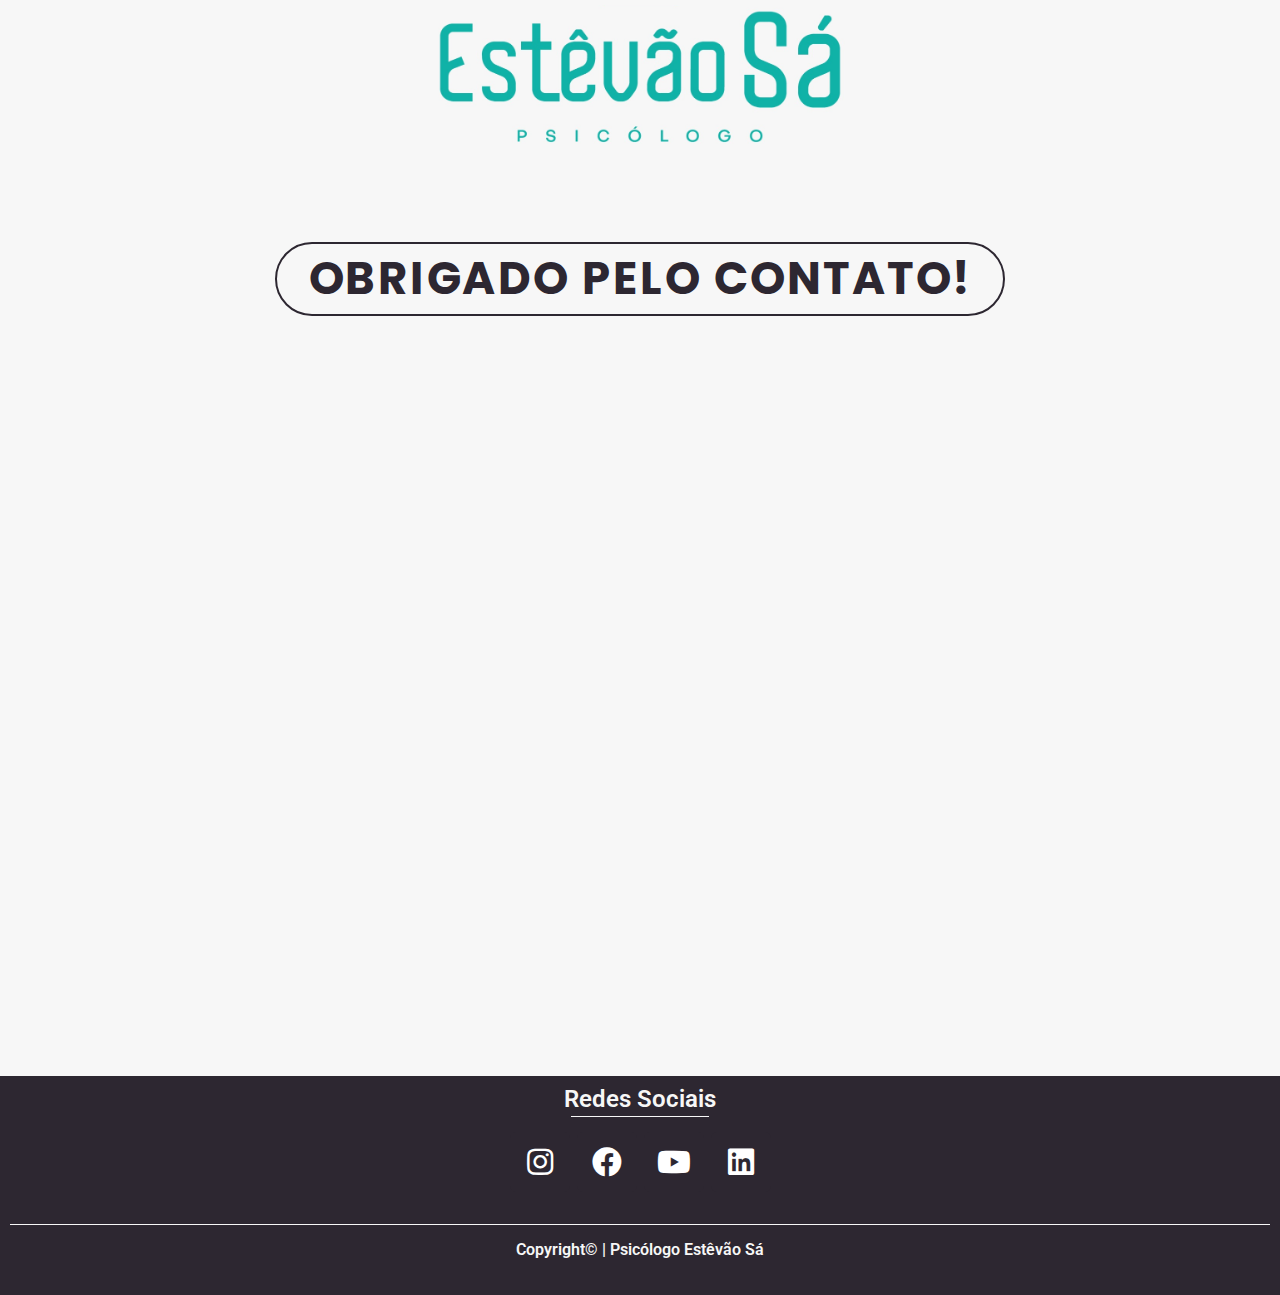
<file: obrigado/obrigado.html>
<!doctype html>
<html lang="pt-BR">
<head>
	<meta charset="UTF-8">
		<meta name="viewport" content="width=device-width, initial-scale=1">
	<link rel="profile" href="https://gmpg.org/xfn/11">
	<title>Obrigado</title>
<meta name='robots' content='noindex, nofollow' />
<link rel='dns-prefetch' href='//s.w.org' />
<link rel="alternate" type="application/rss+xml" title="Feed para  &raquo;" href="http://localhost/wordpress/feed" />
<link rel="alternate" type="application/rss+xml" title="Feed de comentários para  &raquo;" href="http://localhost/wordpress/comments/feed" />
<script type="text/javascript">
window._wpemojiSettings = {"baseUrl":"https:\/\/s.w.org\/images\/core\/emoji\/14.0.0\/72x72\/","ext":".png","svgUrl":"https:\/\/s.w.org\/images\/core\/emoji\/14.0.0\/svg\/","svgExt":".svg","source":{"concatemoji":"http:\/\/localhost\/wordpress\/wp-includes\/js\/wp-emoji-release.min.js?ver=6.0"}};
/*! This file is auto-generated */
!function(e,a,t){var n,r,o,i=a.createElement("canvas"),p=i.getContext&&i.getContext("2d");function s(e,t){var a=String.fromCharCode,e=(p.clearRect(0,0,i.width,i.height),p.fillText(a.apply(this,e),0,0),i.toDataURL());return p.clearRect(0,0,i.width,i.height),p.fillText(a.apply(this,t),0,0),e===i.toDataURL()}function c(e){var t=a.createElement("script");t.src=e,t.defer=t.type="text/javascript",a.getElementsByTagName("head")[0].appendChild(t)}for(o=Array("flag","emoji"),t.supports={everything:!0,everythingExceptFlag:!0},r=0;r<o.length;r++)t.supports[o[r]]=function(e){if(!p||!p.fillText)return!1;switch(p.textBaseline="top",p.font="600 32px Arial",e){case"flag":return s([127987,65039,8205,9895,65039],[127987,65039,8203,9895,65039])?!1:!s([55356,56826,55356,56819],[55356,56826,8203,55356,56819])&&!s([55356,57332,56128,56423,56128,56418,56128,56421,56128,56430,56128,56423,56128,56447],[55356,57332,8203,56128,56423,8203,56128,56418,8203,56128,56421,8203,56128,56430,8203,56128,56423,8203,56128,56447]);case"emoji":return!s([129777,127995,8205,129778,127999],[129777,127995,8203,129778,127999])}return!1}(o[r]),t.supports.everything=t.supports.everything&&t.supports[o[r]],"flag"!==o[r]&&(t.supports.everythingExceptFlag=t.supports.everythingExceptFlag&&t.supports[o[r]]);t.supports.everythingExceptFlag=t.supports.everythingExceptFlag&&!t.supports.flag,t.DOMReady=!1,t.readyCallback=function(){t.DOMReady=!0},t.supports.everything||(n=function(){t.readyCallback()},a.addEventListener?(a.addEventListener("DOMContentLoaded",n,!1),e.addEventListener("load",n,!1)):(e.attachEvent("onload",n),a.attachEvent("onreadystatechange",function(){"complete"===a.readyState&&t.readyCallback()})),(e=t.source||{}).concatemoji?c(e.concatemoji):e.wpemoji&&e.twemoji&&(c(e.twemoji),c(e.wpemoji)))}(window,document,window._wpemojiSettings);
</script>
<style type="text/css">
img.wp-smiley,
img.emoji {
	display: inline !important;
	border: none !important;
	box-shadow: none !important;
	height: 1em !important;
	width: 1em !important;
	margin: 0 0.07em !important;
	vertical-align: -0.1em !important;
	background: none !important;
	padding: 0 !important;
}
</style>
	<link rel='stylesheet' href='./css/dist-block-library-style.min.css'>
<link rel='stylesheet' href='./css/activecampaign-subscription-forms-activecampaign-form-block-build-style-index.css'>
<link rel='stylesheet' href='./css/wpforms-lite-assets-css-wpforms-base.min.css'>
<style id='global-styles-inline-css' type='text/css'>
body{--wp--preset--color--black: #000000;--wp--preset--color--cyan-bluish-gray: #abb8c3;--wp--preset--color--white: #ffffff;--wp--preset--color--pale-pink: #f78da7;--wp--preset--color--vivid-red: #cf2e2e;--wp--preset--color--luminous-vivid-orange: #ff6900;--wp--preset--color--luminous-vivid-amber: #fcb900;--wp--preset--color--light-green-cyan: #7bdcb5;--wp--preset--color--vivid-green-cyan: #00d084;--wp--preset--color--pale-cyan-blue: #8ed1fc;--wp--preset--color--vivid-cyan-blue: #0693e3;--wp--preset--color--vivid-purple: #9b51e0;--wp--preset--gradient--vivid-cyan-blue-to-vivid-purple: linear-gradient(135deg,rgba(6,147,227,1) 0%,rgb(155,81,224) 100%);--wp--preset--gradient--light-green-cyan-to-vivid-green-cyan: linear-gradient(135deg,rgb(122,220,180) 0%,rgb(0,208,130) 100%);--wp--preset--gradient--luminous-vivid-amber-to-luminous-vivid-orange: linear-gradient(135deg,rgba(252,185,0,1) 0%,rgba(255,105,0,1) 100%);--wp--preset--gradient--luminous-vivid-orange-to-vivid-red: linear-gradient(135deg,rgba(255,105,0,1) 0%,rgb(207,46,46) 100%);--wp--preset--gradient--very-light-gray-to-cyan-bluish-gray: linear-gradient(135deg,rgb(238,238,238) 0%,rgb(169,184,195) 100%);--wp--preset--gradient--cool-to-warm-spectrum: linear-gradient(135deg,rgb(74,234,220) 0%,rgb(151,120,209) 20%,rgb(207,42,186) 40%,rgb(238,44,130) 60%,rgb(251,105,98) 80%,rgb(254,248,76) 100%);--wp--preset--gradient--blush-light-purple: linear-gradient(135deg,rgb(255,206,236) 0%,rgb(152,150,240) 100%);--wp--preset--gradient--blush-bordeaux: linear-gradient(135deg,rgb(254,205,165) 0%,rgb(254,45,45) 50%,rgb(107,0,62) 100%);--wp--preset--gradient--luminous-dusk: linear-gradient(135deg,rgb(255,203,112) 0%,rgb(199,81,192) 50%,rgb(65,88,208) 100%);--wp--preset--gradient--pale-ocean: linear-gradient(135deg,rgb(255,245,203) 0%,rgb(182,227,212) 50%,rgb(51,167,181) 100%);--wp--preset--gradient--electric-grass: linear-gradient(135deg,rgb(202,248,128) 0%,rgb(113,206,126) 100%);--wp--preset--gradient--midnight: linear-gradient(135deg,rgb(2,3,129) 0%,rgb(40,116,252) 100%);--wp--preset--duotone--dark-grayscale: url('#wp-duotone-dark-grayscale');--wp--preset--duotone--grayscale: url('#wp-duotone-grayscale');--wp--preset--duotone--purple-yellow: url('#wp-duotone-purple-yellow');--wp--preset--duotone--blue-red: url('#wp-duotone-blue-red');--wp--preset--duotone--midnight: url('#wp-duotone-midnight');--wp--preset--duotone--magenta-yellow: url('#wp-duotone-magenta-yellow');--wp--preset--duotone--purple-green: url('#wp-duotone-purple-green');--wp--preset--duotone--blue-orange: url('#wp-duotone-blue-orange');--wp--preset--font-size--small: 13px;--wp--preset--font-size--medium: 20px;--wp--preset--font-size--large: 36px;--wp--preset--font-size--x-large: 42px;}.has-black-color{color: var(--wp--preset--color--black) !important;}.has-cyan-bluish-gray-color{color: var(--wp--preset--color--cyan-bluish-gray) !important;}.has-white-color{color: var(--wp--preset--color--white) !important;}.has-pale-pink-color{color: var(--wp--preset--color--pale-pink) !important;}.has-vivid-red-color{color: var(--wp--preset--color--vivid-red) !important;}.has-luminous-vivid-orange-color{color: var(--wp--preset--color--luminous-vivid-orange) !important;}.has-luminous-vivid-amber-color{color: var(--wp--preset--color--luminous-vivid-amber) !important;}.has-light-green-cyan-color{color: var(--wp--preset--color--light-green-cyan) !important;}.has-vivid-green-cyan-color{color: var(--wp--preset--color--vivid-green-cyan) !important;}.has-pale-cyan-blue-color{color: var(--wp--preset--color--pale-cyan-blue) !important;}.has-vivid-cyan-blue-color{color: var(--wp--preset--color--vivid-cyan-blue) !important;}.has-vivid-purple-color{color: var(--wp--preset--color--vivid-purple) !important;}.has-black-background-color{background-color: var(--wp--preset--color--black) !important;}.has-cyan-bluish-gray-background-color{background-color: var(--wp--preset--color--cyan-bluish-gray) !important;}.has-white-background-color{background-color: var(--wp--preset--color--white) !important;}.has-pale-pink-background-color{background-color: var(--wp--preset--color--pale-pink) !important;}.has-vivid-red-background-color{background-color: var(--wp--preset--color--vivid-red) !important;}.has-luminous-vivid-orange-background-color{background-color: var(--wp--preset--color--luminous-vivid-orange) !important;}.has-luminous-vivid-amber-background-color{background-color: var(--wp--preset--color--luminous-vivid-amber) !important;}.has-light-green-cyan-background-color{background-color: var(--wp--preset--color--light-green-cyan) !important;}.has-vivid-green-cyan-background-color{background-color: var(--wp--preset--color--vivid-green-cyan) !important;}.has-pale-cyan-blue-background-color{background-color: var(--wp--preset--color--pale-cyan-blue) !important;}.has-vivid-cyan-blue-background-color{background-color: var(--wp--preset--color--vivid-cyan-blue) !important;}.has-vivid-purple-background-color{background-color: var(--wp--preset--color--vivid-purple) !important;}.has-black-border-color{border-color: var(--wp--preset--color--black) !important;}.has-cyan-bluish-gray-border-color{border-color: var(--wp--preset--color--cyan-bluish-gray) !important;}.has-white-border-color{border-color: var(--wp--preset--color--white) !important;}.has-pale-pink-border-color{border-color: var(--wp--preset--color--pale-pink) !important;}.has-vivid-red-border-color{border-color: var(--wp--preset--color--vivid-red) !important;}.has-luminous-vivid-orange-border-color{border-color: var(--wp--preset--color--luminous-vivid-orange) !important;}.has-luminous-vivid-amber-border-color{border-color: var(--wp--preset--color--luminous-vivid-amber) !important;}.has-light-green-cyan-border-color{border-color: var(--wp--preset--color--light-green-cyan) !important;}.has-vivid-green-cyan-border-color{border-color: var(--wp--preset--color--vivid-green-cyan) !important;}.has-pale-cyan-blue-border-color{border-color: var(--wp--preset--color--pale-cyan-blue) !important;}.has-vivid-cyan-blue-border-color{border-color: var(--wp--preset--color--vivid-cyan-blue) !important;}.has-vivid-purple-border-color{border-color: var(--wp--preset--color--vivid-purple) !important;}.has-vivid-cyan-blue-to-vivid-purple-gradient-background{background: var(--wp--preset--gradient--vivid-cyan-blue-to-vivid-purple) !important;}.has-light-green-cyan-to-vivid-green-cyan-gradient-background{background: var(--wp--preset--gradient--light-green-cyan-to-vivid-green-cyan) !important;}.has-luminous-vivid-amber-to-luminous-vivid-orange-gradient-background{background: var(--wp--preset--gradient--luminous-vivid-amber-to-luminous-vivid-orange) !important;}.has-luminous-vivid-orange-to-vivid-red-gradient-background{background: var(--wp--preset--gradient--luminous-vivid-orange-to-vivid-red) !important;}.has-very-light-gray-to-cyan-bluish-gray-gradient-background{background: var(--wp--preset--gradient--very-light-gray-to-cyan-bluish-gray) !important;}.has-cool-to-warm-spectrum-gradient-background{background: var(--wp--preset--gradient--cool-to-warm-spectrum) !important;}.has-blush-light-purple-gradient-background{background: var(--wp--preset--gradient--blush-light-purple) !important;}.has-blush-bordeaux-gradient-background{background: var(--wp--preset--gradient--blush-bordeaux) !important;}.has-luminous-dusk-gradient-background{background: var(--wp--preset--gradient--luminous-dusk) !important;}.has-pale-ocean-gradient-background{background: var(--wp--preset--gradient--pale-ocean) !important;}.has-electric-grass-gradient-background{background: var(--wp--preset--gradient--electric-grass) !important;}.has-midnight-gradient-background{background: var(--wp--preset--gradient--midnight) !important;}.has-small-font-size{font-size: var(--wp--preset--font-size--small) !important;}.has-medium-font-size{font-size: var(--wp--preset--font-size--medium) !important;}.has-large-font-size{font-size: var(--wp--preset--font-size--large) !important;}.has-x-large-font-size{font-size: var(--wp--preset--font-size--x-large) !important;}
</style>
<link rel='stylesheet' href='./css/export-wp-page-to-static-html-pro-premium-public-css-export-wp-page-to-static-html-public.css'>
<link rel='stylesheet' href='./css/contact-form-7-includes-css-styles.css'>
<link rel='stylesheet' href='./css/hello-elementor-style.min.css'>
<link rel='stylesheet' href='./css/hello-elementor-theme.min.css'>
<link rel='stylesheet' href='./css/elementor-assets-css-frontend-lite.min.css'>
<link rel='stylesheet' href='./css/elementor-css-post-492.css'>
<link rel='stylesheet' href='./css/elementor-assets-lib-eicons-css-elementor-icons.min.css'>
<link rel='stylesheet' href='./css/elementor-pro-assets-css-frontend-lite.min.css'>
<link rel='stylesheet' href='./css/elementor-css-global.css'>
<link rel='stylesheet' href='./css/elementor-css-post-770.css'>
<link rel='stylesheet' id='google-fonts-1-css'  href='https://fonts.googleapis.com/css?family=Roboto%3A100%2C100italic%2C200%2C200italic%2C300%2C300italic%2C400%2C400italic%2C500%2C500italic%2C600%2C600italic%2C700%2C700italic%2C800%2C800italic%2C900%2C900italic%7CRoboto+Slab%3A100%2C100italic%2C200%2C200italic%2C300%2C300italic%2C400%2C400italic%2C500%2C500italic%2C600%2C600italic%2C700%2C700italic%2C800%2C800italic%2C900%2C900italic%7CPoppins%3A100%2C100italic%2C200%2C200italic%2C300%2C300italic%2C400%2C400italic%2C500%2C500italic%2C600%2C600italic%2C700%2C700italic%2C800%2C800italic%2C900%2C900italic&#038;display=auto&#038;ver=6.0' type='text/css' media='all' />
<link rel='stylesheet' href='./css/elementor-assets-lib-font-awesome-css-fontawesome.min.css'>
<link rel='stylesheet' href='./css/elementor-assets-lib-font-awesome-css-brands.min.css'>
		<script>
			/* <![CDATA[ */
			var rcewpp = {
				"ajax_url":"http://localhost/wordpress/wp-admin/admin-ajax.php",
				"nonce": "bcd43af983",
				"home_url": "http://localhost/wordpress/",
				"settings_icon": 'http://localhost/wordpress/wp-content/plugins/export-wp-page-to-static-html-pro-premium/admin/images/settings.png',
				"settings_hover_icon": 'http://localhost/wordpress/wp-content/plugins/export-wp-page-to-static-html-pro-premium/admin/images/settings_hover.png'
			};
			/* ]]\> */
		</script>
		<script type='text/javascript' src='./js/jquery.min.js' id='jquery-core-js'></script>
<script type='text/javascript' src='./js/jquery-migrate.min.js' id='jquery-migrate-js'></script>
<script type='text/javascript' src='./js/export-wp-page-to-static-html-public.js' id='export-wp-page-to-static-html-js'></script>
<link rel="https://api.w.org/" href="http://localhost/wordpress/wp-json/" /><link rel="alternate" type="application/json" href="http://localhost/wordpress/wp-json/wp/v2/pages/770" /><link rel="EditURI" type="application/rsd+xml" title="RSD" href="http://localhost/wordpress/xmlrpc.php?rsd" />
<link rel="wlwmanifest" type="application/wlwmanifest+xml" href="http://localhost/wordpress/wp-includes/wlwmanifest.xml" /> 
<meta name="generator" content="WordPress 6.0" />
<link rel="canonical" href="./index.html" />
<link rel='shortlink' href='http://localhost/wordpress/?p=770' />
<link rel="alternate" type="application/json+oembed" href="http://localhost/wordpress/wp-json/oembed/1.0/embed?url=http%3A%2F%2Flocalhost%2Fwordpress%2Fobrigado" />
<link rel="alternate" type="text/xml+oembed" href="http://localhost/wordpress/wp-json/oembed/1.0/embed?url=http%3A%2F%2Flocalhost%2Fwordpress%2Fobrigado&#038;format=xml" />
<style id="kirki-inline-styles"></style></head>
<body class="page-template-default page page-id-770 elementor-default elementor-kit-492 elementor-page elementor-page-770">

<svg xmlns="http://www.w3.org/2000/svg" viewBox="0 0 0 0" width="0" height="0" focusable="false" role="none" style="visibility: hidden; position: absolute; left: -9999px; overflow: hidden;" ><defs><filter id="wp-duotone-dark-grayscale"><feColorMatrix color-interpolation-filters="sRGB" type="matrix" values=" .299 .587 .114 0 0 .299 .587 .114 0 0 .299 .587 .114 0 0 .299 .587 .114 0 0 " /><feComponentTransfer color-interpolation-filters="sRGB" ><feFuncR type="table" tableValues="0 0.49803921568627" /><feFuncG type="table" tableValues="0 0.49803921568627" /><feFuncB type="table" tableValues="0 0.49803921568627" /><feFuncA type="table" tableValues="1 1" /></feComponentTransfer><feComposite in2="SourceGraphic" operator="in" /></filter></defs></svg><svg xmlns="http://www.w3.org/2000/svg" viewBox="0 0 0 0" width="0" height="0" focusable="false" role="none" style="visibility: hidden; position: absolute; left: -9999px; overflow: hidden;" ><defs><filter id="wp-duotone-grayscale"><feColorMatrix color-interpolation-filters="sRGB" type="matrix" values=" .299 .587 .114 0 0 .299 .587 .114 0 0 .299 .587 .114 0 0 .299 .587 .114 0 0 " /><feComponentTransfer color-interpolation-filters="sRGB" ><feFuncR type="table" tableValues="0 1" /><feFuncG type="table" tableValues="0 1" /><feFuncB type="table" tableValues="0 1" /><feFuncA type="table" tableValues="1 1" /></feComponentTransfer><feComposite in2="SourceGraphic" operator="in" /></filter></defs></svg><svg xmlns="http://www.w3.org/2000/svg" viewBox="0 0 0 0" width="0" height="0" focusable="false" role="none" style="visibility: hidden; position: absolute; left: -9999px; overflow: hidden;" ><defs><filter id="wp-duotone-purple-yellow"><feColorMatrix color-interpolation-filters="sRGB" type="matrix" values=" .299 .587 .114 0 0 .299 .587 .114 0 0 .299 .587 .114 0 0 .299 .587 .114 0 0 " /><feComponentTransfer color-interpolation-filters="sRGB" ><feFuncR type="table" tableValues="0.54901960784314 0.98823529411765" /><feFuncG type="table" tableValues="0 1" /><feFuncB type="table" tableValues="0.71764705882353 0.25490196078431" /><feFuncA type="table" tableValues="1 1" /></feComponentTransfer><feComposite in2="SourceGraphic" operator="in" /></filter></defs></svg><svg xmlns="http://www.w3.org/2000/svg" viewBox="0 0 0 0" width="0" height="0" focusable="false" role="none" style="visibility: hidden; position: absolute; left: -9999px; overflow: hidden;" ><defs><filter id="wp-duotone-blue-red"><feColorMatrix color-interpolation-filters="sRGB" type="matrix" values=" .299 .587 .114 0 0 .299 .587 .114 0 0 .299 .587 .114 0 0 .299 .587 .114 0 0 " /><feComponentTransfer color-interpolation-filters="sRGB" ><feFuncR type="table" tableValues="0 1" /><feFuncG type="table" tableValues="0 0.27843137254902" /><feFuncB type="table" tableValues="0.5921568627451 0.27843137254902" /><feFuncA type="table" tableValues="1 1" /></feComponentTransfer><feComposite in2="SourceGraphic" operator="in" /></filter></defs></svg><svg xmlns="http://www.w3.org/2000/svg" viewBox="0 0 0 0" width="0" height="0" focusable="false" role="none" style="visibility: hidden; position: absolute; left: -9999px; overflow: hidden;" ><defs><filter id="wp-duotone-midnight"><feColorMatrix color-interpolation-filters="sRGB" type="matrix" values=" .299 .587 .114 0 0 .299 .587 .114 0 0 .299 .587 .114 0 0 .299 .587 .114 0 0 " /><feComponentTransfer color-interpolation-filters="sRGB" ><feFuncR type="table" tableValues="0 0" /><feFuncG type="table" tableValues="0 0.64705882352941" /><feFuncB type="table" tableValues="0 1" /><feFuncA type="table" tableValues="1 1" /></feComponentTransfer><feComposite in2="SourceGraphic" operator="in" /></filter></defs></svg><svg xmlns="http://www.w3.org/2000/svg" viewBox="0 0 0 0" width="0" height="0" focusable="false" role="none" style="visibility: hidden; position: absolute; left: -9999px; overflow: hidden;" ><defs><filter id="wp-duotone-magenta-yellow"><feColorMatrix color-interpolation-filters="sRGB" type="matrix" values=" .299 .587 .114 0 0 .299 .587 .114 0 0 .299 .587 .114 0 0 .299 .587 .114 0 0 " /><feComponentTransfer color-interpolation-filters="sRGB" ><feFuncR type="table" tableValues="0.78039215686275 1" /><feFuncG type="table" tableValues="0 0.94901960784314" /><feFuncB type="table" tableValues="0.35294117647059 0.47058823529412" /><feFuncA type="table" tableValues="1 1" /></feComponentTransfer><feComposite in2="SourceGraphic" operator="in" /></filter></defs></svg><svg xmlns="http://www.w3.org/2000/svg" viewBox="0 0 0 0" width="0" height="0" focusable="false" role="none" style="visibility: hidden; position: absolute; left: -9999px; overflow: hidden;" ><defs><filter id="wp-duotone-purple-green"><feColorMatrix color-interpolation-filters="sRGB" type="matrix" values=" .299 .587 .114 0 0 .299 .587 .114 0 0 .299 .587 .114 0 0 .299 .587 .114 0 0 " /><feComponentTransfer color-interpolation-filters="sRGB" ><feFuncR type="table" tableValues="0.65098039215686 0.40392156862745" /><feFuncG type="table" tableValues="0 1" /><feFuncB type="table" tableValues="0.44705882352941 0.4" /><feFuncA type="table" tableValues="1 1" /></feComponentTransfer><feComposite in2="SourceGraphic" operator="in" /></filter></defs></svg><svg xmlns="http://www.w3.org/2000/svg" viewBox="0 0 0 0" width="0" height="0" focusable="false" role="none" style="visibility: hidden; position: absolute; left: -9999px; overflow: hidden;" ><defs><filter id="wp-duotone-blue-orange"><feColorMatrix color-interpolation-filters="sRGB" type="matrix" values=" .299 .587 .114 0 0 .299 .587 .114 0 0 .299 .587 .114 0 0 .299 .587 .114 0 0 " /><feComponentTransfer color-interpolation-filters="sRGB" ><feFuncR type="table" tableValues="0.098039215686275 1" /><feFuncG type="table" tableValues="0 0.66274509803922" /><feFuncB type="table" tableValues="0.84705882352941 0.41960784313725" /><feFuncA type="table" tableValues="1 1" /></feComponentTransfer><feComposite in2="SourceGraphic" operator="in" /></filter></defs></svg>
<main id="content" class="site-main post-770 page type-page status-publish hentry" role="main">
		<div class="page-content">
				<div data-elementor-type="wp-page" data-elementor-id="770" class="elementor elementor-770" data-elementor-settings="[]">
							<div class="elementor-section-wrap">
							<section class="elementor-section elementor-top-section elementor-element elementor-element-4db0e0e elementor-section-stretched elementor-section-height-min-height elementor-section-content-middle elementor-section-boxed elementor-section-height-default elementor-section-items-middle" data-id="4db0e0e" data-element_type="section" data-settings="{&quot;stretch_section&quot;:&quot;section-stretched&quot;,&quot;background_background&quot;:&quot;classic&quot;}">
						<div class="elementor-container elementor-column-gap-default">
					<div class="elementor-column elementor-col-33 elementor-top-column elementor-element elementor-element-cfeb58c" data-id="cfeb58c" data-element_type="column">
			<div class="elementor-widget-wrap">
									</div>
		</div>
				<div class="elementor-column elementor-col-33 elementor-top-column elementor-element elementor-element-c9f1589" data-id="c9f1589" data-element_type="column">
			<div class="elementor-widget-wrap elementor-element-populated">
								<div class="elementor-element elementor-element-eccafbd elementor-widget elementor-widget-image" data-id="eccafbd" data-element_type="widget" data-widget_type="image.default">
				<div class="elementor-widget-container">
			<style>/*! elementor - v3.5.3 - 28-12-2021 */
.elementor-widget-image{text-align:center}.elementor-widget-image a{display:inline-block}.elementor-widget-image a img[src$=".svg"]{width:48px}.elementor-widget-image img{vertical-align:middle;display:inline-block}</style>												<img width="800" height="285" src="./images/Logo1-1024x365.png" class="attachment-large size-large" alt="" loading="lazy" srcset="./images/Logo1-1024x365.png 1024w, http://localhost/wordpress/wp-content/uploads/2022/06/Logo1-300x107.png 300w, http://localhost/wordpress/wp-content/uploads/2022/06/Logo1-768x274.png 768w, http://localhost/wordpress/wp-content/uploads/2022/06/Logo1.png 1110w" sizes="(max-width: 800px) 100vw, 800px" />															</div>
				</div>
					</div>
		</div>
				<div class="elementor-column elementor-col-33 elementor-top-column elementor-element elementor-element-721cbff" data-id="721cbff" data-element_type="column">
			<div class="elementor-widget-wrap">
									</div>
		</div>
							</div>
		</section>
				<section class="elementor-section elementor-top-section elementor-element elementor-element-bdcae98 elementor-section-boxed elementor-section-height-default elementor-section-height-default" data-id="bdcae98" data-element_type="section" data-settings="{&quot;background_background&quot;:&quot;classic&quot;}">
						<div class="elementor-container elementor-column-gap-default">
					<div class="elementor-column elementor-col-100 elementor-top-column elementor-element elementor-element-38096fd" data-id="38096fd" data-element_type="column">
			<div class="elementor-widget-wrap elementor-element-populated">
								<div class="elementor-element elementor-element-55d0370 elementor-widget elementor-widget-spacer" data-id="55d0370" data-element_type="widget" data-widget_type="spacer.default">
				<div class="elementor-widget-container">
					<div class="elementor-spacer">
			<div class="elementor-spacer-inner"></div>
		</div>
				</div>
				</div>
					</div>
		</div>
							</div>
		</section>
				<section class="elementor-section elementor-top-section elementor-element elementor-element-178d1a0 elementor-section-boxed elementor-section-height-default elementor-section-height-default" data-id="178d1a0" data-element_type="section" data-settings="{&quot;background_background&quot;:&quot;classic&quot;}">
						<div class="elementor-container elementor-column-gap-default">
					<div class="elementor-column elementor-col-100 elementor-top-column elementor-element elementor-element-344de40" data-id="344de40" data-element_type="column">
			<div class="elementor-widget-wrap elementor-element-populated">
								<div class="elementor-element elementor-element-a0f8830 elementor-widget elementor-widget-heading" data-id="a0f8830" data-element_type="widget" data-widget_type="heading.default">
				<div class="elementor-widget-container">
			<style>/*! elementor - v3.5.3 - 28-12-2021 */
.elementor-heading-title{padding:0;margin:0;line-height:1}.elementor-widget-heading .elementor-heading-title[class*=elementor-size-]>a{color:inherit;font-size:inherit;line-height:inherit}.elementor-widget-heading .elementor-heading-title.elementor-size-small{font-size:15px}.elementor-widget-heading .elementor-heading-title.elementor-size-medium{font-size:19px}.elementor-widget-heading .elementor-heading-title.elementor-size-large{font-size:29px}.elementor-widget-heading .elementor-heading-title.elementor-size-xl{font-size:39px}.elementor-widget-heading .elementor-heading-title.elementor-size-xxl{font-size:59px}</style><h1 class="elementor-heading-title elementor-size-xl">OBRIGADO PELO CONTATO!</h1>		</div>
				</div>
					</div>
		</div>
							</div>
		</section>
				<section class="elementor-section elementor-top-section elementor-element elementor-element-cc7a993 elementor-section-boxed elementor-section-height-default elementor-section-height-default" data-id="cc7a993" data-element_type="section" data-settings="{&quot;background_background&quot;:&quot;classic&quot;}">
						<div class="elementor-container elementor-column-gap-default">
					<div class="elementor-column elementor-col-100 elementor-top-column elementor-element elementor-element-bf76de7" data-id="bf76de7" data-element_type="column">
			<div class="elementor-widget-wrap elementor-element-populated">
								<div class="elementor-element elementor-element-9b9d07d elementor-widget elementor-widget-spacer" data-id="9b9d07d" data-element_type="widget" data-widget_type="spacer.default">
				<div class="elementor-widget-container">
					<div class="elementor-spacer">
			<div class="elementor-spacer-inner"></div>
		</div>
				</div>
				</div>
					</div>
		</div>
							</div>
		</section>
				<section class="elementor-section elementor-top-section elementor-element elementor-element-a129bec elementor-section-boxed elementor-section-height-default elementor-section-height-default" data-id="a129bec" data-element_type="section" data-settings="{&quot;background_background&quot;:&quot;classic&quot;}">
						<div class="elementor-container elementor-column-gap-default">
					<div class="elementor-column elementor-col-100 elementor-top-column elementor-element elementor-element-d609432" data-id="d609432" data-element_type="column">
			<div class="elementor-widget-wrap elementor-element-populated">
								<div class="elementor-element elementor-element-8b1bc02 elementor-widget elementor-widget-html" data-id="8b1bc02" data-element_type="widget" data-widget_type="html.default">
				<div class="elementor-widget-container">
			<div class="elementor-element elementor-element-50400e2 elementor-widget elementor-widget-html" data-id="50400e2" data-element_type="widget" data-widget_type="html.default"> 
<div class="elementor-widget-container"> 
<div style="position: relative; height: 0; padding-bottom: 56.2%; padding-top: 0;"> 
<iframe style="position: absolute !important; width: 100% !important; height: 100% !important; z-index: 100" src="https://www.youtube.com/embed/ETyhSHRSIH8?enablejsapi=0&amp;autoplay=0&amp;modestbranding=1&amp;controls=0&amp;showinfo=0&amp;rel=0&amp;hd=1&amp;wmode=transparent&amp;enablejsapi=0" frameborder="0" allowfullscreen=""></iframe> 
<div style="position: absolute;top: 0;width: 100%;height: 70px;background-color: transparent;z-index: 101;left: 0;"></div> 
<div style="position: absolute;bottom: 0;width: 100%;height: 50px;background-color: transparent;z-index: 101;left: 0;"></div>		</div>
				</div>
					</div>
		</div>
							</div>
		</section>
				<section class="elementor-section elementor-top-section elementor-element elementor-element-ac35ec3 elementor-section-boxed elementor-section-height-default elementor-section-height-default" data-id="ac35ec3" data-element_type="section" data-settings="{&quot;background_background&quot;:&quot;classic&quot;}">
						<div class="elementor-container elementor-column-gap-default">
					<div class="elementor-column elementor-col-100 elementor-top-column elementor-element elementor-element-79487d4" data-id="79487d4" data-element_type="column">
			<div class="elementor-widget-wrap elementor-element-populated">
								<div class="elementor-element elementor-element-a5265ca elementor-widget elementor-widget-spacer" data-id="a5265ca" data-element_type="widget" data-widget_type="spacer.default">
				<div class="elementor-widget-container">
					<div class="elementor-spacer">
			<div class="elementor-spacer-inner"></div>
		</div>
				</div>
				</div>
					</div>
		</div>
							</div>
		</section>
				<section class="elementor-section elementor-top-section elementor-element elementor-element-7f2d564 elementor-section-full_width elementor-section-height-default elementor-section-height-default" data-id="7f2d564" data-element_type="section" data-settings="{&quot;background_background&quot;:&quot;classic&quot;}">
						<div class="elementor-container elementor-column-gap-narrow">
					<div class="elementor-column elementor-col-100 elementor-top-column elementor-element elementor-element-fde996a" data-id="fde996a" data-element_type="column">
			<div class="elementor-widget-wrap">
									</div>
		</div>
							</div>
		</section>
				<section class="elementor-section elementor-top-section elementor-element elementor-element-8aeaf3c elementor-section-full_width elementor-section-height-default elementor-section-height-default" data-id="8aeaf3c" data-element_type="section" data-settings="{&quot;background_background&quot;:&quot;classic&quot;}">
						<div class="elementor-container elementor-column-gap-default">
					<div class="elementor-column elementor-col-100 elementor-top-column elementor-element elementor-element-2a736a4" data-id="2a736a4" data-element_type="column">
			<div class="elementor-widget-wrap elementor-element-populated">
								<div class="elementor-element elementor-element-425b45d elementor-widget elementor-widget-heading" data-id="425b45d" data-element_type="widget" data-widget_type="heading.default">
				<div class="elementor-widget-container">
			<h4 class="elementor-heading-title elementor-size-default">Redes Sociais</h4>		</div>
				</div>
				<div class="elementor-element elementor-element-7d1d8e2 elementor-widget-divider--view-line elementor-widget elementor-widget-divider" data-id="7d1d8e2" data-element_type="widget" data-widget_type="divider.default">
				<div class="elementor-widget-container">
			<style>/*! elementor - v3.5.3 - 28-12-2021 */
.elementor-widget-divider{--divider-border-style:none;--divider-border-width:1px;--divider-color:#2c2c2c;--divider-icon-size:20px;--divider-element-spacing:10px;--divider-pattern-height:24px;--divider-pattern-size:20px;--divider-pattern-url:none;--divider-pattern-repeat:repeat-x}.elementor-widget-divider .elementor-divider{display:-webkit-box;display:-ms-flexbox;display:flex}.elementor-widget-divider .elementor-divider__text{font-size:15px;line-height:1;max-width:95%}.elementor-widget-divider .elementor-divider__element{margin:0 var(--divider-element-spacing);-ms-flex-negative:0;flex-shrink:0}.elementor-widget-divider .elementor-icon{font-size:var(--divider-icon-size)}.elementor-widget-divider .elementor-divider-separator{display:-webkit-box;display:-ms-flexbox;display:flex;margin:0;direction:ltr}.elementor-widget-divider--view-line_icon .elementor-divider-separator,.elementor-widget-divider--view-line_text .elementor-divider-separator{-webkit-box-align:center;-ms-flex-align:center;align-items:center}.elementor-widget-divider--view-line_icon .elementor-divider-separator:after,.elementor-widget-divider--view-line_icon .elementor-divider-separator:before,.elementor-widget-divider--view-line_text .elementor-divider-separator:after,.elementor-widget-divider--view-line_text .elementor-divider-separator:before{display:block;content:"";border-bottom:0;-webkit-box-flex:1;-ms-flex-positive:1;flex-grow:1;border-top:var(--divider-border-width) var(--divider-border-style) var(--divider-color)}.elementor-widget-divider--element-align-left .elementor-divider .elementor-divider-separator>.elementor-divider__svg:first-of-type{-webkit-box-flex:0;-ms-flex-positive:0;flex-grow:0;-ms-flex-negative:100;flex-shrink:100}.elementor-widget-divider--element-align-left .elementor-divider-separator:before{content:none}.elementor-widget-divider--element-align-left .elementor-divider__element{margin-left:0}.elementor-widget-divider--element-align-right .elementor-divider .elementor-divider-separator>.elementor-divider__svg:last-of-type{-webkit-box-flex:0;-ms-flex-positive:0;flex-grow:0;-ms-flex-negative:100;flex-shrink:100}.elementor-widget-divider--element-align-right .elementor-divider-separator:after{content:none}.elementor-widget-divider--element-align-right .elementor-divider__element{margin-right:0}.elementor-widget-divider:not(.elementor-widget-divider--view-line_text):not(.elementor-widget-divider--view-line_icon) .elementor-divider-separator{border-top:var(--divider-border-width) var(--divider-border-style) var(--divider-color)}.elementor-widget-divider--separator-type-pattern{--divider-border-style:none}.elementor-widget-divider--separator-type-pattern.elementor-widget-divider--view-line .elementor-divider-separator,.elementor-widget-divider--separator-type-pattern:not(.elementor-widget-divider--view-line) .elementor-divider-separator:after,.elementor-widget-divider--separator-type-pattern:not(.elementor-widget-divider--view-line) .elementor-divider-separator:before,.elementor-widget-divider--separator-type-pattern:not([class*=elementor-widget-divider--view]) .elementor-divider-separator{width:100%;min-height:var(--divider-pattern-height);-webkit-mask-size:var(--divider-pattern-size) 100%;mask-size:var(--divider-pattern-size) 100%;-webkit-mask-repeat:var(--divider-pattern-repeat);mask-repeat:var(--divider-pattern-repeat);background-color:var(--divider-color);-webkit-mask-image:var(--divider-pattern-url);mask-image:var(--divider-pattern-url)}.elementor-widget-divider--no-spacing{--divider-pattern-size:auto}.elementor-widget-divider--bg-round{--divider-pattern-repeat:round}.rtl .elementor-widget-divider .elementor-divider__text{direction:rtl}</style>		<div class="elementor-divider">
			<span class="elementor-divider-separator">
						</span>
		</div>
				</div>
				</div>
				<div class="elementor-element elementor-element-64f8f8b elementor-widget elementor-widget-spacer" data-id="64f8f8b" data-element_type="widget" data-widget_type="spacer.default">
				<div class="elementor-widget-container">
					<div class="elementor-spacer">
			<div class="elementor-spacer-inner"></div>
		</div>
				</div>
				</div>
				<div class="elementor-element elementor-element-df91018 elementor-shape-rounded elementor-grid-0 e-grid-align-center elementor-widget elementor-widget-social-icons" data-id="df91018" data-element_type="widget" data-widget_type="social-icons.default">
				<div class="elementor-widget-container">
			<style>/*! elementor - v3.5.3 - 28-12-2021 */
.elementor-widget-social-icons.elementor-grid-0 .elementor-widget-container,.elementor-widget-social-icons.elementor-grid-mobile-0 .elementor-widget-container,.elementor-widget-social-icons.elementor-grid-tablet-0 .elementor-widget-container{line-height:1;font-size:0}.elementor-widget-social-icons:not(.elementor-grid-0):not(.elementor-grid-tablet-0):not(.elementor-grid-mobile-0) .elementor-grid{display:inline-grid}.elementor-widget-social-icons .elementor-grid{grid-column-gap:var(--grid-column-gap,5px);grid-row-gap:var(--grid-row-gap,5px);grid-template-columns:var(--grid-template-columns);-webkit-box-pack:var(--justify-content,center);-ms-flex-pack:var(--justify-content,center);justify-content:var(--justify-content,center);justify-items:var(--justify-content,center)}.elementor-icon.elementor-social-icon{font-size:var(--icon-size,25px);line-height:var(--icon-size,25px);width:calc(var(--icon-size, 25px) + (2 * var(--icon-padding, .5em)));height:calc(var(--icon-size, 25px) + (2 * var(--icon-padding, .5em)))}.elementor-social-icon{--e-social-icon-icon-color:#fff;display:-webkit-inline-box;display:-ms-inline-flexbox;display:inline-flex;background-color:#818a91;-webkit-box-align:center;-ms-flex-align:center;align-items:center;-webkit-box-pack:center;-ms-flex-pack:center;justify-content:center;text-align:center;cursor:pointer}.elementor-social-icon i{color:var(--e-social-icon-icon-color)}.elementor-social-icon svg{fill:var(--e-social-icon-icon-color)}.elementor-social-icon:last-child{margin:0}.elementor-social-icon:hover{opacity:.9;color:#fff}.elementor-social-icon-android{background-color:#a4c639}.elementor-social-icon-apple{background-color:#999}.elementor-social-icon-behance{background-color:#1769ff}.elementor-social-icon-bitbucket{background-color:#205081}.elementor-social-icon-codepen{background-color:#000}.elementor-social-icon-delicious{background-color:#39f}.elementor-social-icon-deviantart{background-color:#05cc47}.elementor-social-icon-digg{background-color:#005be2}.elementor-social-icon-dribbble{background-color:#ea4c89}.elementor-social-icon-elementor{background-color:#d30c5c}.elementor-social-icon-envelope{background-color:#ea4335}.elementor-social-icon-facebook,.elementor-social-icon-facebook-f{background-color:#3b5998}.elementor-social-icon-flickr{background-color:#0063dc}.elementor-social-icon-foursquare{background-color:#2d5be3}.elementor-social-icon-free-code-camp,.elementor-social-icon-freecodecamp{background-color:#006400}.elementor-social-icon-github{background-color:#333}.elementor-social-icon-gitlab{background-color:#e24329}.elementor-social-icon-globe{background-color:#818a91}.elementor-social-icon-google-plus,.elementor-social-icon-google-plus-g{background-color:#dd4b39}.elementor-social-icon-houzz{background-color:#7ac142}.elementor-social-icon-instagram{background-color:#262626}.elementor-social-icon-jsfiddle{background-color:#487aa2}.elementor-social-icon-link{background-color:#818a91}.elementor-social-icon-linkedin,.elementor-social-icon-linkedin-in{background-color:#0077b5}.elementor-social-icon-medium{background-color:#00ab6b}.elementor-social-icon-meetup{background-color:#ec1c40}.elementor-social-icon-mixcloud{background-color:#273a4b}.elementor-social-icon-odnoklassniki{background-color:#f4731c}.elementor-social-icon-pinterest{background-color:#bd081c}.elementor-social-icon-product-hunt{background-color:#da552f}.elementor-social-icon-reddit{background-color:#ff4500}.elementor-social-icon-rss{background-color:#f26522}.elementor-social-icon-shopping-cart{background-color:#4caf50}.elementor-social-icon-skype{background-color:#00aff0}.elementor-social-icon-slideshare{background-color:#0077b5}.elementor-social-icon-snapchat{background-color:#fffc00}.elementor-social-icon-soundcloud{background-color:#f80}.elementor-social-icon-spotify{background-color:#2ebd59}.elementor-social-icon-stack-overflow{background-color:#fe7a15}.elementor-social-icon-steam{background-color:#00adee}.elementor-social-icon-stumbleupon{background-color:#eb4924}.elementor-social-icon-telegram{background-color:#2ca5e0}.elementor-social-icon-thumb-tack{background-color:#1aa1d8}.elementor-social-icon-tripadvisor{background-color:#589442}.elementor-social-icon-tumblr{background-color:#35465c}.elementor-social-icon-twitch{background-color:#6441a5}.elementor-social-icon-twitter{background-color:#1da1f2}.elementor-social-icon-viber{background-color:#665cac}.elementor-social-icon-vimeo{background-color:#1ab7ea}.elementor-social-icon-vk{background-color:#45668e}.elementor-social-icon-weibo{background-color:#dd2430}.elementor-social-icon-weixin{background-color:#31a918}.elementor-social-icon-whatsapp{background-color:#25d366}.elementor-social-icon-wordpress{background-color:#21759b}.elementor-social-icon-xing{background-color:#026466}.elementor-social-icon-yelp{background-color:#af0606}.elementor-social-icon-youtube{background-color:#cd201f}.elementor-social-icon-500px{background-color:#0099e5}.elementor-shape-rounded .elementor-icon.elementor-social-icon{-webkit-border-radius:10%;border-radius:10%}.elementor-shape-circle .elementor-icon.elementor-social-icon{-webkit-border-radius:50%;border-radius:50%}</style>		<div class="elementor-social-icons-wrapper elementor-grid">
							<span class="elementor-grid-item">
					<a class="elementor-icon elementor-social-icon elementor-social-icon-instagram elementor-repeater-item-8120301" href="https://www.instagram.com/psiestevaosa/" target="_blank">
						<span class="elementor-screen-only">Instagram</span>
						<i class="fab fa-instagram"></i>					</a>
				</span>
							<span class="elementor-grid-item">
					<a class="elementor-icon elementor-social-icon elementor-social-icon-facebook elementor-repeater-item-153cfea" href="https://pt-br.facebook.com/psicologoestevaosa/" target="_blank">
						<span class="elementor-screen-only">Facebook</span>
						<i class="fab fa-facebook"></i>					</a>
				</span>
							<span class="elementor-grid-item">
					<a class="elementor-icon elementor-social-icon elementor-social-icon-youtube elementor-repeater-item-dbaea69" href="https://www.youtube.com/c/Psic%C3%B3logoEst%C3%AAv%C3%A3oS%C3%A1/videos" target="_blank">
						<span class="elementor-screen-only">Youtube</span>
						<i class="fab fa-youtube"></i>					</a>
				</span>
							<span class="elementor-grid-item">
					<a class="elementor-icon elementor-social-icon elementor-social-icon-linkedin elementor-repeater-item-893ecae" href="https://www.linkedin.com/in/est%C3%AAv%C3%A3o-s%C3%A1-b53279189/?original_referer=https%3A%2F%2Fwww%2Egoogle%2Ecom%2F&#038;originalSubdomain=br" target="_blank">
						<span class="elementor-screen-only">Linkedin</span>
						<i class="fab fa-linkedin"></i>					</a>
				</span>
					</div>
				</div>
				</div>
				<div class="elementor-element elementor-element-e67b8dc elementor-widget elementor-widget-spacer" data-id="e67b8dc" data-element_type="widget" data-widget_type="spacer.default">
				<div class="elementor-widget-container">
					<div class="elementor-spacer">
			<div class="elementor-spacer-inner"></div>
		</div>
				</div>
				</div>
				<div class="elementor-element elementor-element-3556ed0 elementor-widget-divider--view-line elementor-widget elementor-widget-divider" data-id="3556ed0" data-element_type="widget" data-widget_type="divider.default">
				<div class="elementor-widget-container">
					<div class="elementor-divider">
			<span class="elementor-divider-separator">
						</span>
		</div>
				</div>
				</div>
					</div>
		</div>
							</div>
		</section>
				<section class="elementor-section elementor-top-section elementor-element elementor-element-95ec664 elementor-section-boxed elementor-section-height-default elementor-section-height-default" data-id="95ec664" data-element_type="section" data-settings="{&quot;background_background&quot;:&quot;classic&quot;}">
						<div class="elementor-container elementor-column-gap-narrow">
					<div class="elementor-column elementor-col-100 elementor-top-column elementor-element elementor-element-4e07918" data-id="4e07918" data-element_type="column">
			<div class="elementor-widget-wrap elementor-element-populated">
								<div class="elementor-element elementor-element-8a51b2a elementor-widget elementor-widget-heading" data-id="8a51b2a" data-element_type="widget" data-widget_type="heading.default">
				<div class="elementor-widget-container">
			<h6 class="elementor-heading-title elementor-size-default">Copyright© | Psicólogo Estêvão Sá</h6>		</div>
				</div>
					</div>
		</div>
							</div>
		</section>
						</div>
					</div>
				<div class="post-tags">
					</div>
			</div>

	<section id="comments" class="comments-area">

	


</section><!-- .comments-area -->
</main>

	<footer id="site-footer" class="site-footer dynamic-footer footer-full-width" role="contentinfo">
	<div class="footer-inner">
		<div class="site-branding show-logo">
					</div>

		
					<div class="copyright hide">
				<p>Todos os direitos reservados</p>
			</div>
			</div>
</footer>

<script type='text/javascript' id='site_tracking-js-extra'>
/* <![CDATA[ */
var php_data = {"ac_settings":{"tracking_actid":477662367,"site_tracking_default":1,"site_tracking":1},"user_email":""};
/* ]]> */
</script>
<script type='text/javascript' src='./js/site_tracking.js' id='site_tracking-js'></script>
<script type='text/javascript' src='./js/regenerator-runtime.min.js' id='regenerator-runtime-js'></script>
<script type='text/javascript' src='./js/wp-polyfill.min.js' id='wp-polyfill-js'></script>
<script type='text/javascript' id='contact-form-7-js-extra'>
/* <![CDATA[ */
var wpcf7 = {"api":{"root":"http:\/\/localhost\/wordpress\/wp-json\/","namespace":"contact-form-7\/v1"},"cached":"1"};
/* ]]> */
</script>
<script type='text/javascript' src='./js/index.js' id='contact-form-7-js'></script>
<script type='text/javascript' src='./js/hello-frontend.min.js' id='hello-theme-frontend-js'></script>
<script type='text/javascript' src='./js/webpack-pro.runtime.min.js' id='elementor-pro-webpack-runtime-js'></script>
<script type='text/javascript' src='./js/webpack.runtime.min.js' id='elementor-webpack-runtime-js'></script>
<script type='text/javascript' src='./js/frontend-modules.min.js' id='elementor-frontend-modules-js'></script>
<script type='text/javascript' src='./js/hooks.min.js' id='wp-hooks-js'></script>
<script type='text/javascript' src='./js/i18n.min.js' id='wp-i18n-js'></script>
<script type='text/javascript' id='wp-i18n-js-after'>
wp.i18n.setLocaleData( { 'text direction\u0004ltr': [ 'ltr' ] } );
</script>
<script type='text/javascript' id='elementor-pro-frontend-js-before'>
var ElementorProFrontendConfig = {"ajaxurl":"http:\/\/localhost\/wordpress\/wp-admin\/admin-ajax.php","nonce":"2b322391a9","urls":{"assets":"http:\/\/localhost\/wordpress\/wp-content\/plugins\/elementor-pro\/assets\/","rest":"http:\/\/localhost\/wordpress\/wp-json\/"},"shareButtonsNetworks":{"facebook":{"title":"Facebook","has_counter":true},"twitter":{"title":"Twitter"},"linkedin":{"title":"LinkedIn","has_counter":true},"pinterest":{"title":"Pinterest","has_counter":true},"reddit":{"title":"Reddit","has_counter":true},"vk":{"title":"VK","has_counter":true},"odnoklassniki":{"title":"OK","has_counter":true},"tumblr":{"title":"Tumblr"},"digg":{"title":"Digg"},"skype":{"title":"Skype"},"stumbleupon":{"title":"StumbleUpon","has_counter":true},"mix":{"title":"Mix"},"telegram":{"title":"Telegram"},"pocket":{"title":"Pocket","has_counter":true},"xing":{"title":"XING","has_counter":true},"whatsapp":{"title":"WhatsApp"},"email":{"title":"Email"},"print":{"title":"Print"}},
"facebook_sdk":{"lang":"pt_BR","app_id":""},"lottie":{"defaultAnimationUrl":"http:\/\/localhost\/wordpress\/wp-content\/plugins\/elementor-pro\/modules\/lottie\/assets\/animations\/default.json"}};
</script>
<script type='text/javascript' src='./js/frontend.min.js' id='elementor-pro-frontend-js'></script>
<script type='text/javascript' src='./js/waypoints.min.js' id='elementor-waypoints-js'></script>
<script type='text/javascript' src='./js/core.min.js' id='jquery-ui-core-js'></script>
<script type='text/javascript' id='elementor-frontend-js-before'>
var elementorFrontendConfig = {"environmentMode":{"edit":false,"wpPreview":false,"isScriptDebug":false},"i18n":{"shareOnFacebook":"Compartilhar no Facebook","shareOnTwitter":"Compartilhar no Twitter","pinIt":"Fixar","download":"Baixar","downloadImage":"Baixar imagem","fullscreen":"Tela cheia","zoom":"Zoom","share":"Compartilhar","playVideo":"Reproduzir v\u00eddeo","previous":"Anterior","next":"Pr\u00f3ximo","close":"Fechar"},"is_rtl":false,"breakpoints":{"xs":0,"sm":480,"md":768,"lg":1025,"xl":1440,"xxl":1600},"responsive":{"breakpoints":{"mobile":{"label":"Celular","value":767,"default_value":767,"direction":"max","is_enabled":true},"mobile_extra":{"label":"Celular extra","value":880,"default_value":880,"direction":"max","is_enabled":false},"tablet":{"label":"Tablet","value":1024,"default_value":1024,"direction":"max","is_enabled":true},"tablet_extra":{"label":"Tablet extra","value":1200,"default_value":1200,"direction":"max","is_enabled":false},"laptop":{"label":"Laptop","value":1366,"default_value":1366,"direction":"max","is_enabled":false},"widescreen":{"label":"Widescreen","value":2400,"default_value":2400,"direction":"min","is_enabled":false}}},
"version":"3.5.5","is_static":false,"experimentalFeatures":{"e_dom_optimization":true,"e_optimized_assets_loading":true,"e_optimized_css_loading":true,"a11y_improvements":true,"e_import_export":true,"additional_custom_breakpoints":true,"e_hidden_wordpress_widgets":true,"theme_builder_v2":true,"hello-theme-header-footer":true,"landing-pages":true,"elements-color-picker":true,"favorite-widgets":true,"admin-top-bar":true,"page-transitions":true,"form-submissions":true,"e_scroll_snap":true},"urls":{"assets":"http:\/\/localhost\/wordpress\/wp-content\/plugins\/elementor\/assets\/"},"settings":{"page":[],"editorPreferences":[]},"kit":{"active_breakpoints":["viewport_mobile","viewport_tablet"],"global_image_lightbox":"yes","lightbox_enable_counter":"yes","lightbox_enable_fullscreen":"yes","lightbox_enable_zoom":"yes","lightbox_enable_share":"yes","lightbox_title_src":"title","lightbox_description_src":"description","hello_header_logo_type":"title","hello_header_menu_layout":"horizontal"},"post":{"id":770,"title":"Obrigado","excerpt":"","featuredImage":false}};
</script>
<script type='text/javascript' src='./js/frontend.min.js' id='elementor-frontend-js'></script>
<script type='text/javascript' src='./js/elements-handlers.min.js' id='pro-elements-handlers-js'></script>
<script type='text/javascript' src='./js/underscore.min.js' id='underscore-js'></script>
<script type='text/javascript' id='wp-util-js-extra'>
/* <![CDATA[ */
var _wpUtilSettings = {"ajax":{"url":"\/wordpress\/wp-admin\/admin-ajax.php"}};
/* ]]> */
</script>
<script type='text/javascript' src='./js/wp-util.min.js' id='wp-util-js'></script>
<script type='text/javascript' id='wpforms-elementor-js-extra'>
/* <![CDATA[ */
var wpformsElementorVars = {"captcha_provider":"recaptcha","recaptcha_type":"v2"};
/* ]]> */
</script>
<script type='text/javascript' src='./js/frontend.min.js' id='wpforms-elementor-js'></script>

</body>
</html>

<!-- Page supported by LiteSpeed Cache 4.6 on 2022-07-11 17:36:45 -->
<!--This file was exported by "Export WP Page to Static HTML" plugin which created by ReCorp (https://myrecorp.com) -->
</file>
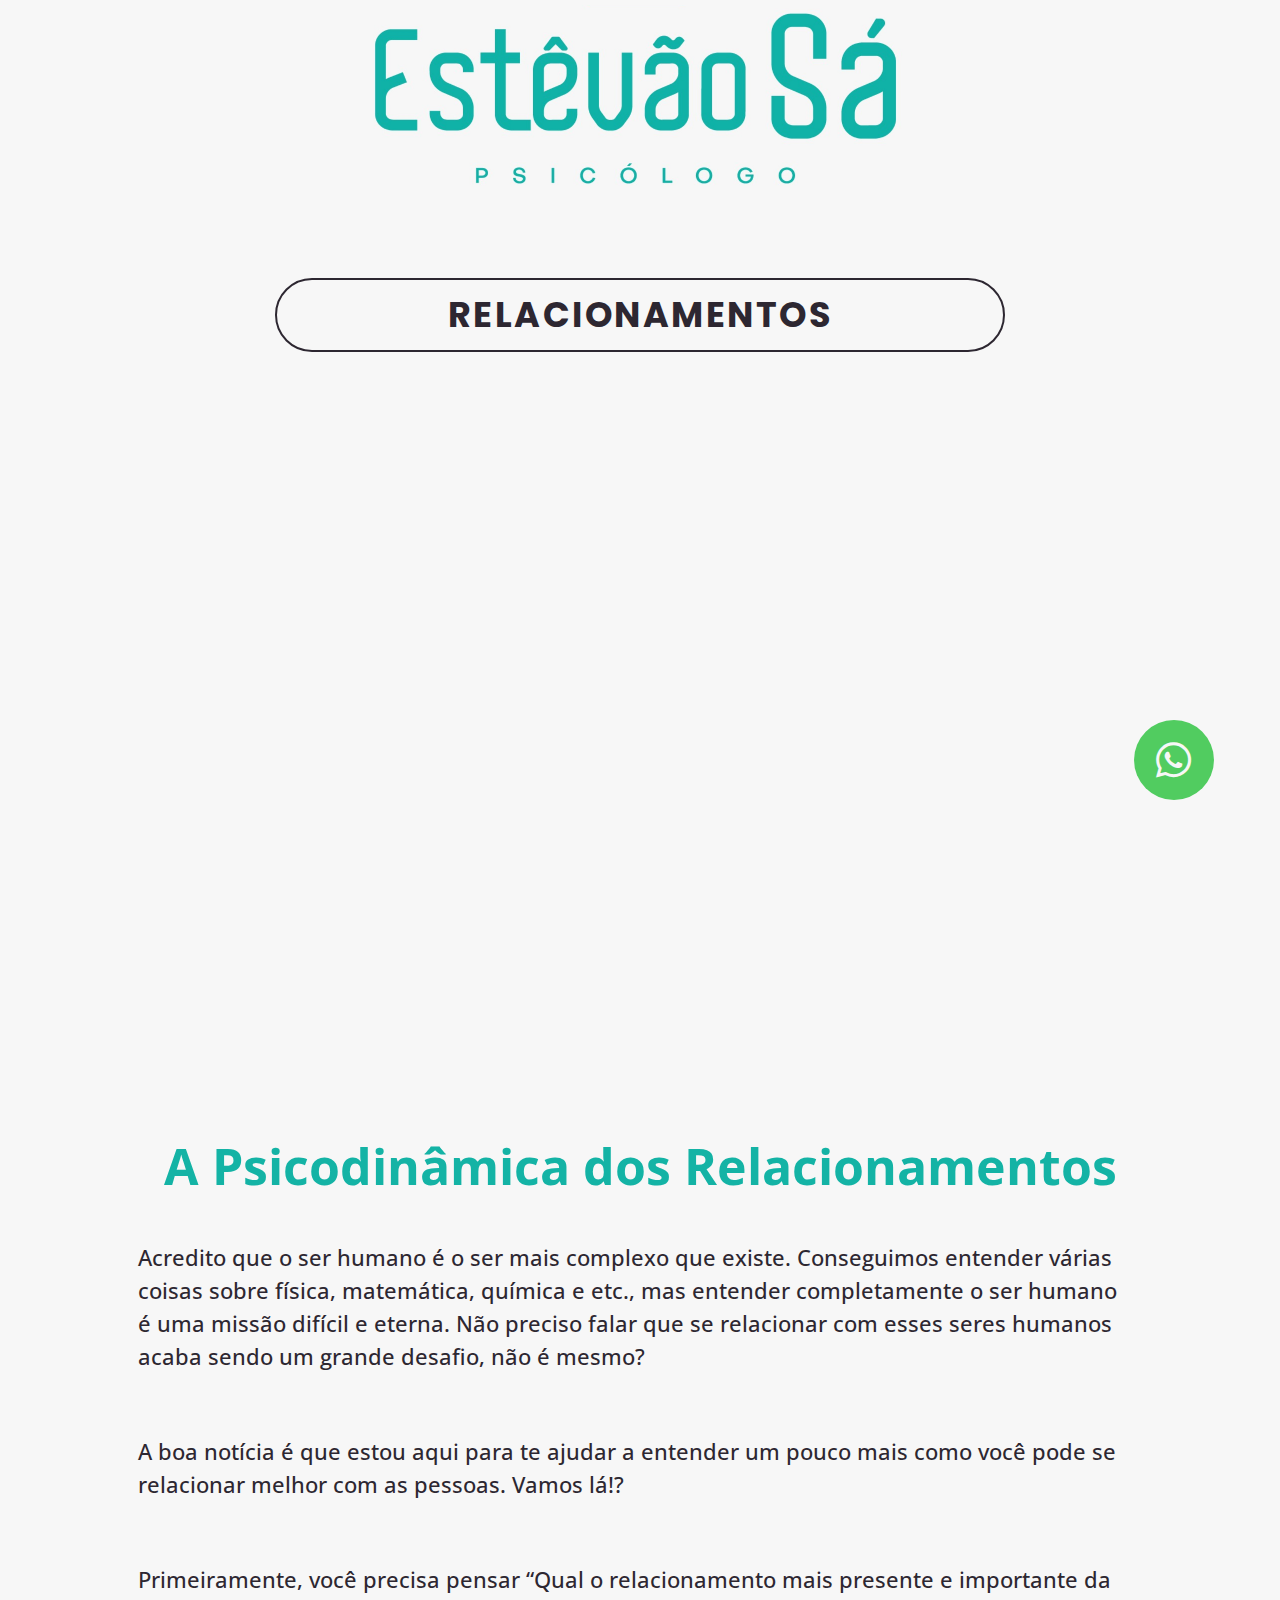
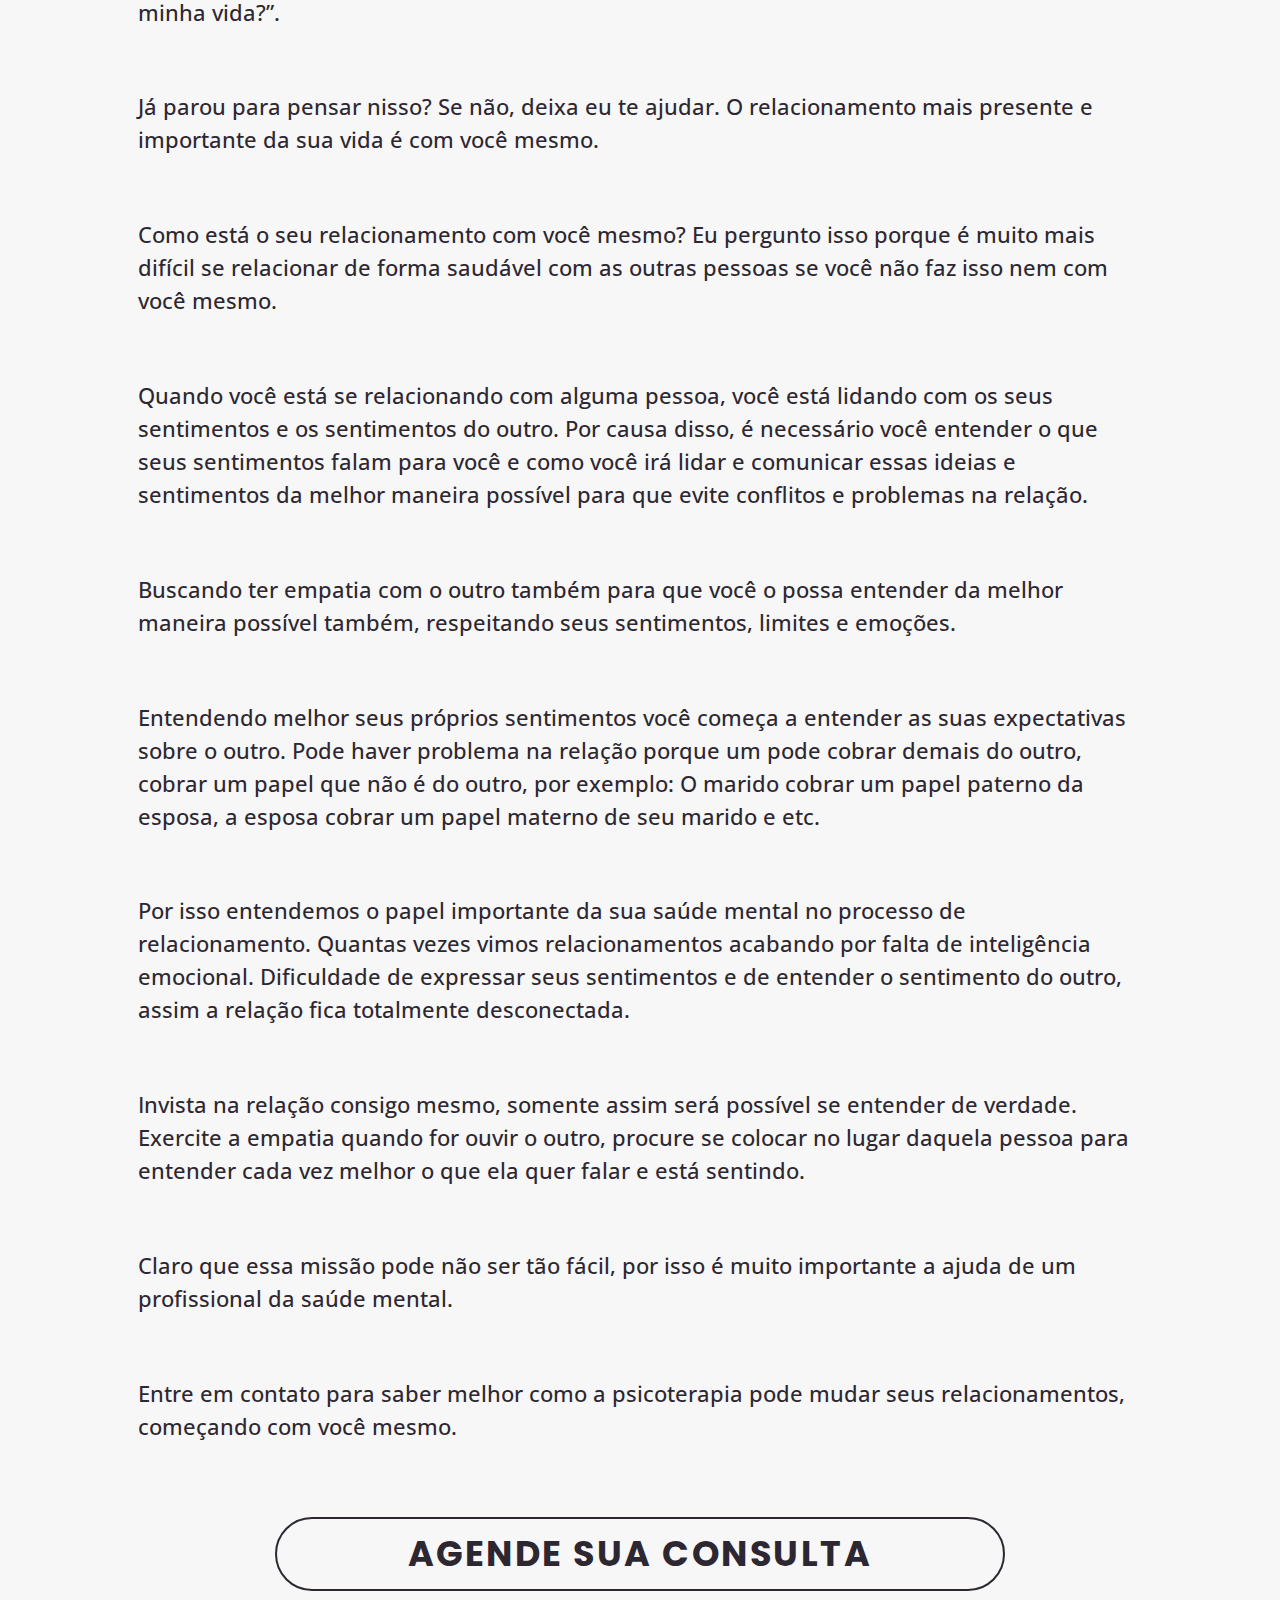
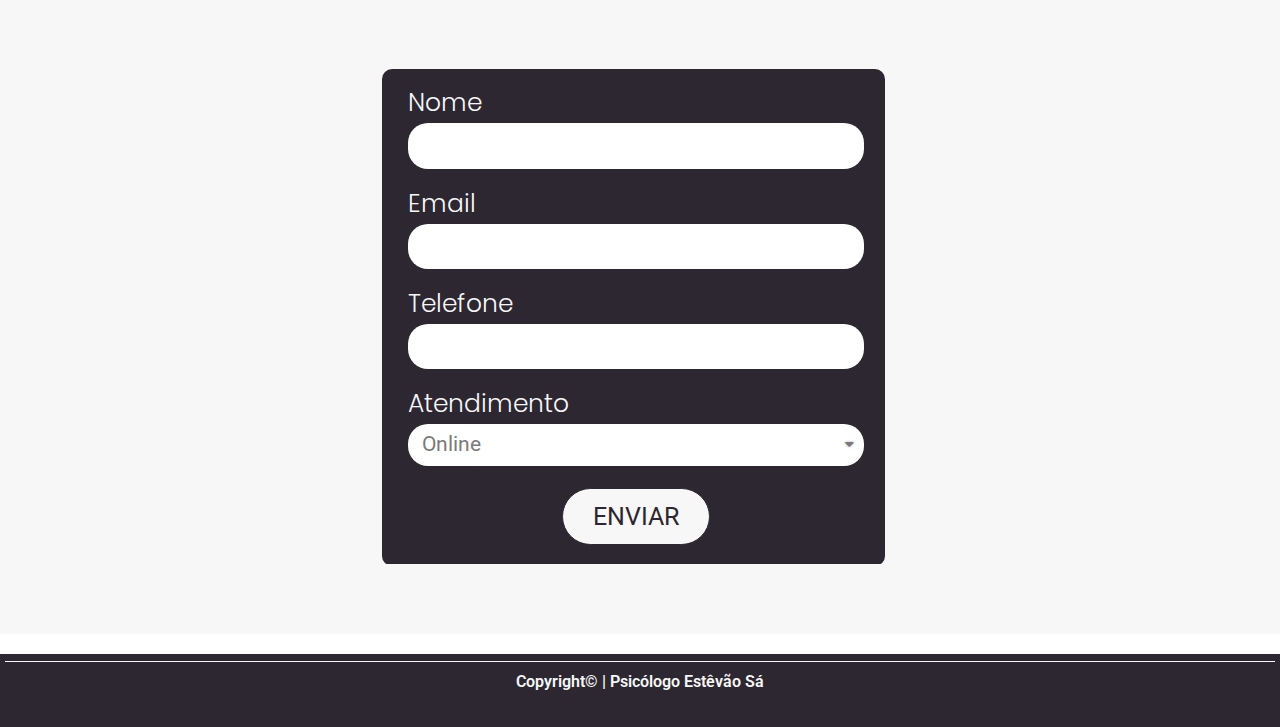
<file: relacionamentos/relacionamentos.html>
<!doctype html>
<html lang="pt-BR">
<head>
	<meta charset="UTF-8">
		<meta name="viewport" content="width=device-width, initial-scale=1">
	<link rel="profile" href="https://gmpg.org/xfn/11">
	<title>Relacionamentos</title>
<meta name='robots' content='noindex, nofollow' />
<link rel='dns-prefetch' href='//s.w.org' />
<link rel="alternate" type="application/rss+xml" title="Feed para  &raquo;" href="http://localhost/wordpress/feed" />
<link rel="alternate" type="application/rss+xml" title="Feed de comentários para  &raquo;" href="http://localhost/wordpress/comments/feed" />
<script type="text/javascript">
window._wpemojiSettings = {"baseUrl":"https:\/\/s.w.org\/images\/core\/emoji\/14.0.0\/72x72\/","ext":".png","svgUrl":"https:\/\/s.w.org\/images\/core\/emoji\/14.0.0\/svg\/","svgExt":".svg","source":{"concatemoji":"http:\/\/localhost\/wordpress\/wp-includes\/js\/wp-emoji-release.min.js?ver=6.0"}};
/*! This file is auto-generated */
!function(e,a,t){var n,r,o,i=a.createElement("canvas"),p=i.getContext&&i.getContext("2d");function s(e,t){var a=String.fromCharCode,e=(p.clearRect(0,0,i.width,i.height),p.fillText(a.apply(this,e),0,0),i.toDataURL());return p.clearRect(0,0,i.width,i.height),p.fillText(a.apply(this,t),0,0),e===i.toDataURL()}function c(e){var t=a.createElement("script");t.src=e,t.defer=t.type="text/javascript",a.getElementsByTagName("head")[0].appendChild(t)}for(o=Array("flag","emoji"),t.supports={everything:!0,everythingExceptFlag:!0},r=0;r<o.length;r++)t.supports[o[r]]=function(e){if(!p||!p.fillText)return!1;switch(p.textBaseline="top",p.font="600 32px Arial",e){case"flag":return s([127987,65039,8205,9895,65039],[127987,65039,8203,9895,65039])?!1:!s([55356,56826,55356,56819],[55356,56826,8203,55356,56819])&&!s([55356,57332,56128,56423,56128,56418,56128,56421,56128,56430,56128,56423,56128,56447],[55356,57332,8203,56128,56423,8203,56128,56418,8203,56128,56421,8203,56128,56430,8203,56128,56423,8203,56128,56447]);case"emoji":return!s([129777,127995,8205,129778,127999],[129777,127995,8203,129778,127999])}return!1}(o[r]),t.supports.everything=t.supports.everything&&t.supports[o[r]],"flag"!==o[r]&&(t.supports.everythingExceptFlag=t.supports.everythingExceptFlag&&t.supports[o[r]]);t.supports.everythingExceptFlag=t.supports.everythingExceptFlag&&!t.supports.flag,t.DOMReady=!1,t.readyCallback=function(){t.DOMReady=!0},t.supports.everything||(n=function(){t.readyCallback()},a.addEventListener?(a.addEventListener("DOMContentLoaded",n,!1),e.addEventListener("load",n,!1)):(e.attachEvent("onload",n),a.attachEvent("onreadystatechange",function(){"complete"===a.readyState&&t.readyCallback()})),(e=t.source||{}).concatemoji?c(e.concatemoji):e.wpemoji&&e.twemoji&&(c(e.twemoji),c(e.wpemoji)))}(window,document,window._wpemojiSettings);
</script>
<style type="text/css">
img.wp-smiley,
img.emoji {
	display: inline !important;
	border: none !important;
	box-shadow: none !important;
	height: 1em !important;
	width: 1em !important;
	margin: 0 0.07em !important;
	vertical-align: -0.1em !important;
	background: none !important;
	padding: 0 !important;
}
</style>
	<link rel='stylesheet' href='./css/dist-block-library-style.min.css'>
<link rel='stylesheet' href='./css/activecampaign-subscription-forms-activecampaign-form-block-build-style-index.css'>
<link rel='stylesheet' href='./css/wpforms-lite-assets-css-wpforms-base.min.css'>
<style id='global-styles-inline-css' type='text/css'>
body{--wp--preset--color--black: #000000;--wp--preset--color--cyan-bluish-gray: #abb8c3;--wp--preset--color--white: #ffffff;--wp--preset--color--pale-pink: #f78da7;--wp--preset--color--vivid-red: #cf2e2e;--wp--preset--color--luminous-vivid-orange: #ff6900;--wp--preset--color--luminous-vivid-amber: #fcb900;--wp--preset--color--light-green-cyan: #7bdcb5;--wp--preset--color--vivid-green-cyan: #00d084;--wp--preset--color--pale-cyan-blue: #8ed1fc;--wp--preset--color--vivid-cyan-blue: #0693e3;--wp--preset--color--vivid-purple: #9b51e0;--wp--preset--gradient--vivid-cyan-blue-to-vivid-purple: linear-gradient(135deg,rgba(6,147,227,1) 0%,rgb(155,81,224) 100%);--wp--preset--gradient--light-green-cyan-to-vivid-green-cyan: linear-gradient(135deg,rgb(122,220,180) 0%,rgb(0,208,130) 100%);--wp--preset--gradient--luminous-vivid-amber-to-luminous-vivid-orange: linear-gradient(135deg,rgba(252,185,0,1) 0%,rgba(255,105,0,1) 100%);--wp--preset--gradient--luminous-vivid-orange-to-vivid-red: linear-gradient(135deg,rgba(255,105,0,1) 0%,rgb(207,46,46) 100%);--wp--preset--gradient--very-light-gray-to-cyan-bluish-gray: linear-gradient(135deg,rgb(238,238,238) 0%,rgb(169,184,195) 100%);--wp--preset--gradient--cool-to-warm-spectrum: linear-gradient(135deg,rgb(74,234,220) 0%,rgb(151,120,209) 20%,rgb(207,42,186) 40%,rgb(238,44,130) 60%,rgb(251,105,98) 80%,rgb(254,248,76) 100%);--wp--preset--gradient--blush-light-purple: linear-gradient(135deg,rgb(255,206,236) 0%,rgb(152,150,240) 100%);--wp--preset--gradient--blush-bordeaux: linear-gradient(135deg,rgb(254,205,165) 0%,rgb(254,45,45) 50%,rgb(107,0,62) 100%);--wp--preset--gradient--luminous-dusk: linear-gradient(135deg,rgb(255,203,112) 0%,rgb(199,81,192) 50%,rgb(65,88,208) 100%);--wp--preset--gradient--pale-ocean: linear-gradient(135deg,rgb(255,245,203) 0%,rgb(182,227,212) 50%,rgb(51,167,181) 100%);--wp--preset--gradient--electric-grass: linear-gradient(135deg,rgb(202,248,128) 0%,rgb(113,206,126) 100%);--wp--preset--gradient--midnight: linear-gradient(135deg,rgb(2,3,129) 0%,rgb(40,116,252) 100%);--wp--preset--duotone--dark-grayscale: url('#wp-duotone-dark-grayscale');--wp--preset--duotone--grayscale: url('#wp-duotone-grayscale');--wp--preset--duotone--purple-yellow: url('#wp-duotone-purple-yellow');--wp--preset--duotone--blue-red: url('#wp-duotone-blue-red');--wp--preset--duotone--midnight: url('#wp-duotone-midnight');--wp--preset--duotone--magenta-yellow: url('#wp-duotone-magenta-yellow');--wp--preset--duotone--purple-green: url('#wp-duotone-purple-green');--wp--preset--duotone--blue-orange: url('#wp-duotone-blue-orange');--wp--preset--font-size--small: 13px;--wp--preset--font-size--medium: 20px;--wp--preset--font-size--large: 36px;--wp--preset--font-size--x-large: 42px;}.has-black-color{color: var(--wp--preset--color--black) !important;}.has-cyan-bluish-gray-color{color: var(--wp--preset--color--cyan-bluish-gray) !important;}.has-white-color{color: var(--wp--preset--color--white) !important;}.has-pale-pink-color{color: var(--wp--preset--color--pale-pink) !important;}.has-vivid-red-color{color: var(--wp--preset--color--vivid-red) !important;}.has-luminous-vivid-orange-color{color: var(--wp--preset--color--luminous-vivid-orange) !important;}.has-luminous-vivid-amber-color{color: var(--wp--preset--color--luminous-vivid-amber) !important;}.has-light-green-cyan-color{color: var(--wp--preset--color--light-green-cyan) !important;}.has-vivid-green-cyan-color{color: var(--wp--preset--color--vivid-green-cyan) !important;}.has-pale-cyan-blue-color{color: var(--wp--preset--color--pale-cyan-blue) !important;}.has-vivid-cyan-blue-color{color: var(--wp--preset--color--vivid-cyan-blue) !important;}.has-vivid-purple-color{color: var(--wp--preset--color--vivid-purple) !important;}.has-black-background-color{background-color: var(--wp--preset--color--black) !important;}.has-cyan-bluish-gray-background-color{background-color: var(--wp--preset--color--cyan-bluish-gray) !important;}.has-white-background-color{background-color: var(--wp--preset--color--white) !important;}.has-pale-pink-background-color{background-color: var(--wp--preset--color--pale-pink) !important;}.has-vivid-red-background-color{background-color: var(--wp--preset--color--vivid-red) !important;}.has-luminous-vivid-orange-background-color{background-color: var(--wp--preset--color--luminous-vivid-orange) !important;}.has-luminous-vivid-amber-background-color{background-color: var(--wp--preset--color--luminous-vivid-amber) !important;}.has-light-green-cyan-background-color{background-color: var(--wp--preset--color--light-green-cyan) !important;}.has-vivid-green-cyan-background-color{background-color: var(--wp--preset--color--vivid-green-cyan) !important;}.has-pale-cyan-blue-background-color{background-color: var(--wp--preset--color--pale-cyan-blue) !important;}.has-vivid-cyan-blue-background-color{background-color: var(--wp--preset--color--vivid-cyan-blue) !important;}.has-vivid-purple-background-color{background-color: var(--wp--preset--color--vivid-purple) !important;}.has-black-border-color{border-color: var(--wp--preset--color--black) !important;}.has-cyan-bluish-gray-border-color{border-color: var(--wp--preset--color--cyan-bluish-gray) !important;}.has-white-border-color{border-color: var(--wp--preset--color--white) !important;}.has-pale-pink-border-color{border-color: var(--wp--preset--color--pale-pink) !important;}.has-vivid-red-border-color{border-color: var(--wp--preset--color--vivid-red) !important;}.has-luminous-vivid-orange-border-color{border-color: var(--wp--preset--color--luminous-vivid-orange) !important;}.has-luminous-vivid-amber-border-color{border-color: var(--wp--preset--color--luminous-vivid-amber) !important;}.has-light-green-cyan-border-color{border-color: var(--wp--preset--color--light-green-cyan) !important;}.has-vivid-green-cyan-border-color{border-color: var(--wp--preset--color--vivid-green-cyan) !important;}.has-pale-cyan-blue-border-color{border-color: var(--wp--preset--color--pale-cyan-blue) !important;}.has-vivid-cyan-blue-border-color{border-color: var(--wp--preset--color--vivid-cyan-blue) !important;}.has-vivid-purple-border-color{border-color: var(--wp--preset--color--vivid-purple) !important;}.has-vivid-cyan-blue-to-vivid-purple-gradient-background{background: var(--wp--preset--gradient--vivid-cyan-blue-to-vivid-purple) !important;}.has-light-green-cyan-to-vivid-green-cyan-gradient-background{background: var(--wp--preset--gradient--light-green-cyan-to-vivid-green-cyan) !important;}.has-luminous-vivid-amber-to-luminous-vivid-orange-gradient-background{background: var(--wp--preset--gradient--luminous-vivid-amber-to-luminous-vivid-orange) !important;}.has-luminous-vivid-orange-to-vivid-red-gradient-background{background: var(--wp--preset--gradient--luminous-vivid-orange-to-vivid-red) !important;}.has-very-light-gray-to-cyan-bluish-gray-gradient-background{background: var(--wp--preset--gradient--very-light-gray-to-cyan-bluish-gray) !important;}.has-cool-to-warm-spectrum-gradient-background{background: var(--wp--preset--gradient--cool-to-warm-spectrum) !important;}.has-blush-light-purple-gradient-background{background: var(--wp--preset--gradient--blush-light-purple) !important;}.has-blush-bordeaux-gradient-background{background: var(--wp--preset--gradient--blush-bordeaux) !important;}.has-luminous-dusk-gradient-background{background: var(--wp--preset--gradient--luminous-dusk) !important;}.has-pale-ocean-gradient-background{background: var(--wp--preset--gradient--pale-ocean) !important;}.has-electric-grass-gradient-background{background: var(--wp--preset--gradient--electric-grass) !important;}.has-midnight-gradient-background{background: var(--wp--preset--gradient--midnight) !important;}.has-small-font-size{font-size: var(--wp--preset--font-size--small) !important;}.has-medium-font-size{font-size: var(--wp--preset--font-size--medium) !important;}.has-large-font-size{font-size: var(--wp--preset--font-size--large) !important;}.has-x-large-font-size{font-size: var(--wp--preset--font-size--x-large) !important;}
</style>
<link rel='stylesheet' href='./css/export-wp-page-to-static-html-pro-premium-public-css-export-wp-page-to-static-html-public.css'>
<link rel='stylesheet' href='./css/contact-form-7-includes-css-styles.css'>
<link rel='stylesheet' href='./css/hello-elementor-style.min.css'>
<link rel='stylesheet' href='./css/hello-elementor-theme.min.css'>
<link rel='stylesheet' href='./css/elementor-assets-css-frontend-lite.min.css'>
<link rel='stylesheet' href='./css/elementor-css-post-492.css'>
<link rel='stylesheet' href='./css/elementor-assets-lib-eicons-css-elementor-icons.min.css'>
<link rel='stylesheet' href='./css/elementor-pro-assets-css-frontend-lite.min.css'>
<link rel='stylesheet' href='./css/elementor-css-global.css'>
<link rel='stylesheet' href='./css/elementor-css-post-1094.css'>
<link rel='stylesheet' id='google-fonts-1-css'  href='https://fonts.googleapis.com/css?family=Roboto%3A100%2C100italic%2C200%2C200italic%2C300%2C300italic%2C400%2C400italic%2C500%2C500italic%2C600%2C600italic%2C700%2C700italic%2C800%2C800italic%2C900%2C900italic%7CRoboto+Slab%3A100%2C100italic%2C200%2C200italic%2C300%2C300italic%2C400%2C400italic%2C500%2C500italic%2C600%2C600italic%2C700%2C700italic%2C800%2C800italic%2C900%2C900italic%7CPoppins%3A100%2C100italic%2C200%2C200italic%2C300%2C300italic%2C400%2C400italic%2C500%2C500italic%2C600%2C600italic%2C700%2C700italic%2C800%2C800italic%2C900%2C900italic%7COpen+Sans%3A100%2C100italic%2C200%2C200italic%2C300%2C300italic%2C400%2C400italic%2C500%2C500italic%2C600%2C600italic%2C700%2C700italic%2C800%2C800italic%2C900%2C900italic&#038;display=auto&#038;ver=6.0' type='text/css' media='all' />
<link rel='stylesheet' href='./css/elementor-assets-lib-font-awesome-css-fontawesome.min.css'>
<link rel='stylesheet' href='./css/elementor-assets-lib-font-awesome-css-brands.min.css'>
		<script>
			/* <![CDATA[ */
			var rcewpp = {
				"ajax_url":"http://localhost/wordpress/wp-admin/admin-ajax.php",
				"nonce": "bcd43af983",
				"home_url": "http://localhost/wordpress/",
				"settings_icon": 'http://localhost/wordpress/wp-content/plugins/export-wp-page-to-static-html-pro-premium/admin/images/settings.png',
				"settings_hover_icon": 'http://localhost/wordpress/wp-content/plugins/export-wp-page-to-static-html-pro-premium/admin/images/settings_hover.png'
			};
			/* ]]\> */
		</script>
		<script type='text/javascript' src='./js/jquery.min.js' id='jquery-core-js'></script>
<script type='text/javascript' src='./js/jquery-migrate.min.js' id='jquery-migrate-js'></script>
<script type='text/javascript' src='./js/export-wp-page-to-static-html-public.js' id='export-wp-page-to-static-html-js'></script>
<link rel="https://api.w.org/" href="http://localhost/wordpress/wp-json/" /><link rel="alternate" type="application/json" href="http://localhost/wordpress/wp-json/wp/v2/pages/1094" /><link rel="EditURI" type="application/rsd+xml" title="RSD" href="http://localhost/wordpress/xmlrpc.php?rsd" />
<link rel="wlwmanifest" type="application/wlwmanifest+xml" href="http://localhost/wordpress/wp-includes/wlwmanifest.xml" /> 
<meta name="generator" content="WordPress 6.0" />
<link rel="canonical" href="./index.html" />
<link rel='shortlink' href='http://localhost/wordpress/?p=1094' />
<link rel="alternate" type="application/json+oembed" href="http://localhost/wordpress/wp-json/oembed/1.0/embed?url=http%3A%2F%2Flocalhost%2Fwordpress%2Frelacionamentos" />
<link rel="alternate" type="text/xml+oembed" href="http://localhost/wordpress/wp-json/oembed/1.0/embed?url=http%3A%2F%2Flocalhost%2Fwordpress%2Frelacionamentos&#038;format=xml" />
<style id="kirki-inline-styles"></style></head>
<body class="page-template-default page page-id-1094 elementor-default elementor-kit-492 elementor-page elementor-page-1094">

<svg xmlns="http://www.w3.org/2000/svg" viewBox="0 0 0 0" width="0" height="0" focusable="false" role="none" style="visibility: hidden; position: absolute; left: -9999px; overflow: hidden;" ><defs><filter id="wp-duotone-dark-grayscale"><feColorMatrix color-interpolation-filters="sRGB" type="matrix" values=" .299 .587 .114 0 0 .299 .587 .114 0 0 .299 .587 .114 0 0 .299 .587 .114 0 0 " /><feComponentTransfer color-interpolation-filters="sRGB" ><feFuncR type="table" tableValues="0 0.49803921568627" /><feFuncG type="table" tableValues="0 0.49803921568627" /><feFuncB type="table" tableValues="0 0.49803921568627" /><feFuncA type="table" tableValues="1 1" /></feComponentTransfer><feComposite in2="SourceGraphic" operator="in" /></filter></defs></svg><svg xmlns="http://www.w3.org/2000/svg" viewBox="0 0 0 0" width="0" height="0" focusable="false" role="none" style="visibility: hidden; position: absolute; left: -9999px; overflow: hidden;" ><defs><filter id="wp-duotone-grayscale"><feColorMatrix color-interpolation-filters="sRGB" type="matrix" values=" .299 .587 .114 0 0 .299 .587 .114 0 0 .299 .587 .114 0 0 .299 .587 .114 0 0 " /><feComponentTransfer color-interpolation-filters="sRGB" ><feFuncR type="table" tableValues="0 1" /><feFuncG type="table" tableValues="0 1" /><feFuncB type="table" tableValues="0 1" /><feFuncA type="table" tableValues="1 1" /></feComponentTransfer><feComposite in2="SourceGraphic" operator="in" /></filter></defs></svg><svg xmlns="http://www.w3.org/2000/svg" viewBox="0 0 0 0" width="0" height="0" focusable="false" role="none" style="visibility: hidden; position: absolute; left: -9999px; overflow: hidden;" ><defs><filter id="wp-duotone-purple-yellow"><feColorMatrix color-interpolation-filters="sRGB" type="matrix" values=" .299 .587 .114 0 0 .299 .587 .114 0 0 .299 .587 .114 0 0 .299 .587 .114 0 0 " /><feComponentTransfer color-interpolation-filters="sRGB" ><feFuncR type="table" tableValues="0.54901960784314 0.98823529411765" /><feFuncG type="table" tableValues="0 1" /><feFuncB type="table" tableValues="0.71764705882353 0.25490196078431" /><feFuncA type="table" tableValues="1 1" /></feComponentTransfer><feComposite in2="SourceGraphic" operator="in" /></filter></defs></svg><svg xmlns="http://www.w3.org/2000/svg" viewBox="0 0 0 0" width="0" height="0" focusable="false" role="none" style="visibility: hidden; position: absolute; left: -9999px; overflow: hidden;" ><defs><filter id="wp-duotone-blue-red"><feColorMatrix color-interpolation-filters="sRGB" type="matrix" values=" .299 .587 .114 0 0 .299 .587 .114 0 0 .299 .587 .114 0 0 .299 .587 .114 0 0 " /><feComponentTransfer color-interpolation-filters="sRGB" ><feFuncR type="table" tableValues="0 1" /><feFuncG type="table" tableValues="0 0.27843137254902" /><feFuncB type="table" tableValues="0.5921568627451 0.27843137254902" /><feFuncA type="table" tableValues="1 1" /></feComponentTransfer><feComposite in2="SourceGraphic" operator="in" /></filter></defs></svg><svg xmlns="http://www.w3.org/2000/svg" viewBox="0 0 0 0" width="0" height="0" focusable="false" role="none" style="visibility: hidden; position: absolute; left: -9999px; overflow: hidden;" ><defs><filter id="wp-duotone-midnight"><feColorMatrix color-interpolation-filters="sRGB" type="matrix" values=" .299 .587 .114 0 0 .299 .587 .114 0 0 .299 .587 .114 0 0 .299 .587 .114 0 0 " /><feComponentTransfer color-interpolation-filters="sRGB" ><feFuncR type="table" tableValues="0 0" /><feFuncG type="table" tableValues="0 0.64705882352941" /><feFuncB type="table" tableValues="0 1" /><feFuncA type="table" tableValues="1 1" /></feComponentTransfer><feComposite in2="SourceGraphic" operator="in" /></filter></defs></svg><svg xmlns="http://www.w3.org/2000/svg" viewBox="0 0 0 0" width="0" height="0" focusable="false" role="none" style="visibility: hidden; position: absolute; left: -9999px; overflow: hidden;" ><defs><filter id="wp-duotone-magenta-yellow"><feColorMatrix color-interpolation-filters="sRGB" type="matrix" values=" .299 .587 .114 0 0 .299 .587 .114 0 0 .299 .587 .114 0 0 .299 .587 .114 0 0 " /><feComponentTransfer color-interpolation-filters="sRGB" ><feFuncR type="table" tableValues="0.78039215686275 1" /><feFuncG type="table" tableValues="0 0.94901960784314" /><feFuncB type="table" tableValues="0.35294117647059 0.47058823529412" /><feFuncA type="table" tableValues="1 1" /></feComponentTransfer><feComposite in2="SourceGraphic" operator="in" /></filter></defs></svg><svg xmlns="http://www.w3.org/2000/svg" viewBox="0 0 0 0" width="0" height="0" focusable="false" role="none" style="visibility: hidden; position: absolute; left: -9999px; overflow: hidden;" ><defs><filter id="wp-duotone-purple-green"><feColorMatrix color-interpolation-filters="sRGB" type="matrix" values=" .299 .587 .114 0 0 .299 .587 .114 0 0 .299 .587 .114 0 0 .299 .587 .114 0 0 " /><feComponentTransfer color-interpolation-filters="sRGB" ><feFuncR type="table" tableValues="0.65098039215686 0.40392156862745" /><feFuncG type="table" tableValues="0 1" /><feFuncB type="table" tableValues="0.44705882352941 0.4" /><feFuncA type="table" tableValues="1 1" /></feComponentTransfer><feComposite in2="SourceGraphic" operator="in" /></filter></defs></svg><svg xmlns="http://www.w3.org/2000/svg" viewBox="0 0 0 0" width="0" height="0" focusable="false" role="none" style="visibility: hidden; position: absolute; left: -9999px; overflow: hidden;" ><defs><filter id="wp-duotone-blue-orange"><feColorMatrix color-interpolation-filters="sRGB" type="matrix" values=" .299 .587 .114 0 0 .299 .587 .114 0 0 .299 .587 .114 0 0 .299 .587 .114 0 0 " /><feComponentTransfer color-interpolation-filters="sRGB" ><feFuncR type="table" tableValues="0.098039215686275 1" /><feFuncG type="table" tableValues="0 0.66274509803922" /><feFuncB type="table" tableValues="0.84705882352941 0.41960784313725" /><feFuncA type="table" tableValues="1 1" /></feComponentTransfer><feComposite in2="SourceGraphic" operator="in" /></filter></defs></svg>
<main id="content" class="site-main post-1094 page type-page status-publish hentry" role="main">
		<div class="page-content">
				<div data-elementor-type="wp-page" data-elementor-id="1094" class="elementor elementor-1094" data-elementor-settings="[]">
							<div class="elementor-section-wrap">
							<section class="elementor-section elementor-top-section elementor-element elementor-element-97695ad elementor-section-stretched elementor-section-height-min-height elementor-section-content-middle elementor-section-boxed elementor-section-height-default elementor-section-items-middle" data-id="97695ad" data-element_type="section" data-settings="{&quot;stretch_section&quot;:&quot;section-stretched&quot;,&quot;background_background&quot;:&quot;classic&quot;}">
						<div class="elementor-container elementor-column-gap-default">
					<div class="elementor-column elementor-col-33 elementor-top-column elementor-element elementor-element-4fed943" data-id="4fed943" data-element_type="column">
			<div class="elementor-widget-wrap">
									</div>
		</div>
				<div class="elementor-column elementor-col-33 elementor-top-column elementor-element elementor-element-1431079" data-id="1431079" data-element_type="column">
			<div class="elementor-widget-wrap elementor-element-populated">
								<div class="elementor-element elementor-element-eeea8b6 elementor-widget elementor-widget-image" data-id="eeea8b6" data-element_type="widget" data-widget_type="image.default">
				<div class="elementor-widget-container">
			<style>/*! elementor - v3.5.3 - 28-12-2021 */
.elementor-widget-image{text-align:center}.elementor-widget-image a{display:inline-block}.elementor-widget-image a img[src$=".svg"]{width:48px}.elementor-widget-image img{vertical-align:middle;display:inline-block}</style>												<img width="800" height="285" src="./images/Logo1-1024x365.png" class="attachment-large size-large" alt="" loading="lazy" srcset="./images/Logo1-1024x365.png 1024w, http://localhost/wordpress/wp-content/uploads/2022/06/Logo1-300x107.png 300w, http://localhost/wordpress/wp-content/uploads/2022/06/Logo1-768x274.png 768w, http://localhost/wordpress/wp-content/uploads/2022/06/Logo1.png 1110w" sizes="(max-width: 800px) 100vw, 800px" />															</div>
				</div>
					</div>
		</div>
				<div class="elementor-column elementor-col-33 elementor-top-column elementor-element elementor-element-3490199" data-id="3490199" data-element_type="column">
			<div class="elementor-widget-wrap">
									</div>
		</div>
							</div>
		</section>
				<section class="elementor-section elementor-top-section elementor-element elementor-element-2190d81 elementor-section-boxed elementor-section-height-default elementor-section-height-default" data-id="2190d81" data-element_type="section" data-settings="{&quot;background_background&quot;:&quot;classic&quot;}">
						<div class="elementor-container elementor-column-gap-default">
					<div class="elementor-column elementor-col-100 elementor-top-column elementor-element elementor-element-b24c1c0" data-id="b24c1c0" data-element_type="column">
			<div class="elementor-widget-wrap elementor-element-populated">
								<div class="elementor-element elementor-element-396efbf elementor-widget elementor-widget-spacer" data-id="396efbf" data-element_type="widget" data-widget_type="spacer.default">
				<div class="elementor-widget-container">
					<div class="elementor-spacer">
			<div class="elementor-spacer-inner"></div>
		</div>
				</div>
				</div>
					</div>
		</div>
							</div>
		</section>
				<section class="elementor-section elementor-top-section elementor-element elementor-element-67ed014 elementor-section-boxed elementor-section-height-default elementor-section-height-default" data-id="67ed014" data-element_type="section" data-settings="{&quot;background_background&quot;:&quot;classic&quot;}">
						<div class="elementor-container elementor-column-gap-default">
					<div class="elementor-column elementor-col-100 elementor-top-column elementor-element elementor-element-0863feb" data-id="0863feb" data-element_type="column">
			<div class="elementor-widget-wrap elementor-element-populated">
								<div class="elementor-element elementor-element-5403387 elementor-widget elementor-widget-heading" data-id="5403387" data-element_type="widget" data-widget_type="heading.default">
				<div class="elementor-widget-container">
			<style>/*! elementor - v3.5.3 - 28-12-2021 */
.elementor-heading-title{padding:0;margin:0;line-height:1}.elementor-widget-heading .elementor-heading-title[class*=elementor-size-]>a{color:inherit;font-size:inherit;line-height:inherit}.elementor-widget-heading .elementor-heading-title.elementor-size-small{font-size:15px}.elementor-widget-heading .elementor-heading-title.elementor-size-medium{font-size:19px}.elementor-widget-heading .elementor-heading-title.elementor-size-large{font-size:29px}.elementor-widget-heading .elementor-heading-title.elementor-size-xl{font-size:39px}.elementor-widget-heading .elementor-heading-title.elementor-size-xxl{font-size:59px}</style><h1 class="elementor-heading-title elementor-size-xl">RELACIONAMENTOS</h1>		</div>
				</div>
					</div>
		</div>
							</div>
		</section>
				<section class="elementor-section elementor-top-section elementor-element elementor-element-88e427f elementor-section-boxed elementor-section-height-default elementor-section-height-default" data-id="88e427f" data-element_type="section" data-settings="{&quot;background_background&quot;:&quot;classic&quot;}">
						<div class="elementor-container elementor-column-gap-default">
					<div class="elementor-column elementor-col-100 elementor-top-column elementor-element elementor-element-f70dea6" data-id="f70dea6" data-element_type="column">
			<div class="elementor-widget-wrap elementor-element-populated">
								<div class="elementor-element elementor-element-34734a9 elementor-widget elementor-widget-spacer" data-id="34734a9" data-element_type="widget" data-widget_type="spacer.default">
				<div class="elementor-widget-container">
					<div class="elementor-spacer">
			<div class="elementor-spacer-inner"></div>
		</div>
				</div>
				</div>
					</div>
		</div>
							</div>
		</section>
				<section class="elementor-section elementor-top-section elementor-element elementor-element-143b54f elementor-section-boxed elementor-section-height-default elementor-section-height-default" data-id="143b54f" data-element_type="section" data-settings="{&quot;background_background&quot;:&quot;classic&quot;}">
						<div class="elementor-container elementor-column-gap-default">
					<div class="elementor-column elementor-col-100 elementor-top-column elementor-element elementor-element-acf17c7" data-id="acf17c7" data-element_type="column">
			<div class="elementor-widget-wrap elementor-element-populated">
								<div class="elementor-element elementor-element-16dce73 elementor-widget elementor-widget-html" data-id="16dce73" data-element_type="widget" data-widget_type="html.default">
				<div class="elementor-widget-container">
			<div class="elementor-element elementor-element-50400e2 elementor-widget elementor-widget-html" data-id="50400e2" data-element_type="widget" data-widget_type="html.default"> 
<div class="elementor-widget-container"> 
<div style="position: relative; height: 0; padding-bottom: 56.2%; padding-top: 0;"> 
<iframe style="position: absolute !important; width: 100% !important; height: 100% !important; z-index: 100" src="https://www.youtube.com/embed/YTiQnvwR6FQ?enablejsapi=0&amp;autoplay=0&amp;modestbranding=1&amp;controls=0&amp;showinfo=0&amp;rel=0&amp;hd=1&amp;wmode=transparent&amp;enablejsapi=0" frameborder="0" allowfullscreen=""></iframe> 
<div style="position: absolute;top: 0;width: 100%;height: 70px;background-color: transparent;z-index: 101;left: 0;"></div> 
<div style="position: absolute;bottom: 0;width: 100%;height: 50px;background-color: transparent;z-index: 101;left: 0;"></div>		</div>
				</div>
					</div>
		</div>
							</div>
		</section>
				<section class="elementor-section elementor-top-section elementor-element elementor-element-fa236c1 elementor-section-boxed elementor-section-height-default elementor-section-height-default" data-id="fa236c1" data-element_type="section" data-settings="{&quot;background_background&quot;:&quot;classic&quot;}">
						<div class="elementor-container elementor-column-gap-default">
					<div class="elementor-column elementor-col-100 elementor-top-column elementor-element elementor-element-3f80cc9" data-id="3f80cc9" data-element_type="column">
			<div class="elementor-widget-wrap elementor-element-populated">
								<div class="elementor-element elementor-element-16f00a7 elementor-widget elementor-widget-spacer" data-id="16f00a7" data-element_type="widget" data-widget_type="spacer.default">
				<div class="elementor-widget-container">
					<div class="elementor-spacer">
			<div class="elementor-spacer-inner"></div>
		</div>
				</div>
				</div>
					</div>
		</div>
							</div>
		</section>
				<section class="elementor-section elementor-top-section elementor-element elementor-element-747912b elementor-section-full_width elementor-section-height-default elementor-section-height-default" data-id="747912b" data-element_type="section" data-settings="{&quot;background_background&quot;:&quot;classic&quot;}">
						<div class="elementor-container elementor-column-gap-default">
					<div class="elementor-column elementor-col-100 elementor-top-column elementor-element elementor-element-e2d4bae" data-id="e2d4bae" data-element_type="column">
			<div class="elementor-widget-wrap elementor-element-populated">
								<div class="elementor-element elementor-element-d21d748 elementor-widget elementor-widget-heading" data-id="d21d748" data-element_type="widget" data-widget_type="heading.default">
				<div class="elementor-widget-container">
			<h2 class="elementor-heading-title elementor-size-default">A Psicodinâmica dos Relacionamentos</h2>		</div>
				</div>
				<div class="elementor-element elementor-element-2333002 elementor-widget elementor-widget-spacer" data-id="2333002" data-element_type="widget" data-widget_type="spacer.default">
				<div class="elementor-widget-container">
					<div class="elementor-spacer">
			<div class="elementor-spacer-inner"></div>
		</div>
				</div>
				</div>
					</div>
		</div>
							</div>
		</section>
				<section class="elementor-section elementor-top-section elementor-element elementor-element-4f4e68f elementor-section-full_width elementor-section-height-default elementor-section-height-default" data-id="4f4e68f" data-element_type="section" data-settings="{&quot;background_background&quot;:&quot;classic&quot;}">
						<div class="elementor-container elementor-column-gap-default">
					<div class="elementor-column elementor-col-33 elementor-top-column elementor-element elementor-element-46ccc43" data-id="46ccc43" data-element_type="column">
			<div class="elementor-widget-wrap elementor-element-populated">
								<div class="elementor-element elementor-element-3b69846 elementor-widget elementor-widget-spacer" data-id="3b69846" data-element_type="widget" data-widget_type="spacer.default">
				<div class="elementor-widget-container">
					<div class="elementor-spacer">
			<div class="elementor-spacer-inner"></div>
		</div>
				</div>
				</div>
					</div>
		</div>
				<div class="elementor-column elementor-col-33 elementor-top-column elementor-element elementor-element-49a2e26" data-id="49a2e26" data-element_type="column">
			<div class="elementor-widget-wrap elementor-element-populated">
								<div class="elementor-element elementor-element-e539ed2 elementor-drop-cap-yes elementor-drop-cap-view-default elementor-widget elementor-widget-text-editor" data-id="e539ed2" data-element_type="widget" data-settings="{&quot;drop_cap&quot;:&quot;yes&quot;}" data-widget_type="text-editor.default">
				<div class="elementor-widget-container">
			<style>/*! elementor - v3.5.3 - 28-12-2021 */
.elementor-widget-text-editor.elementor-drop-cap-view-stacked .elementor-drop-cap{background-color:#818a91;color:#fff}.elementor-widget-text-editor.elementor-drop-cap-view-framed .elementor-drop-cap{color:#818a91;border:3px solid;background-color:transparent}.elementor-widget-text-editor:not(.elementor-drop-cap-view-default) .elementor-drop-cap{margin-top:8px}.elementor-widget-text-editor:not(.elementor-drop-cap-view-default) .elementor-drop-cap-letter{width:1em;height:1em}.elementor-widget-text-editor .elementor-drop-cap{float:left;text-align:center;line-height:1;font-size:50px}.elementor-widget-text-editor .elementor-drop-cap-letter{display:inline-block}</style>				<p>Acredito que o ser humano é o ser mais complexo que existe. Conseguimos entender várias coisas sobre física, matemática, química e etc., mas entender completamente o ser humano é uma missão difícil e eterna. Não preciso falar que se relacionar com esses seres humanos acaba sendo um grande desafio, não é mesmo?</p><p><br></p>
<p>A boa notícia é que estou aqui para te ajudar a entender um pouco mais como você pode se relacionar melhor com as pessoas. Vamos lá!?</p><p><br></p>
<p>Primeiramente, você precisa pensar “Qual o relacionamento mais presente e importante da minha vida?”.&nbsp;</p><p><br></p>
<p>Já parou para pensar nisso? Se não, deixa eu te ajudar. O relacionamento mais presente e importante da sua vida é com você mesmo.</p><p><br></p>
<p>Como está o seu relacionamento com você mesmo? Eu pergunto isso porque é muito mais difícil se relacionar de forma saudável com as outras pessoas se você não faz isso nem com você mesmo.</p><p><br></p>
<p>Quando você está se relacionando com alguma pessoa, você está lidando com os seus sentimentos e os sentimentos do outro. Por causa disso, é necessário você entender o que seus sentimentos falam para você e como você irá lidar e comunicar essas ideias e sentimentos da melhor maneira possível para que evite conflitos e problemas na relação.</p><p><br></p>
<p>Buscando ter empatia com o outro também para que você o possa entender da melhor maneira possível também, respeitando seus sentimentos, limites e emoções.</p><p><br></p>
<p>Entendendo melhor seus próprios sentimentos você começa a entender as suas expectativas sobre o outro. Pode haver problema na relação porque um pode cobrar demais do outro, cobrar um papel que não é do outro, por exemplo: O marido cobrar um papel paterno da esposa, a esposa cobrar um papel materno de seu marido e etc.</p><p><br></p>
<p>Por isso entendemos o papel importante da sua saúde mental no processo de relacionamento. Quantas vezes vimos relacionamentos acabando por falta de inteligência emocional. Dificuldade de expressar seus sentimentos e de entender o sentimento do outro, assim a relação fica totalmente desconectada.</p><p><br></p>
<p>Invista na relação consigo mesmo, somente assim será possível se entender de verdade. Exercite a empatia quando for ouvir o outro, procure se colocar no lugar daquela pessoa para entender cada vez melhor o que ela quer falar e está sentindo.</p><p><br></p>
<p>Claro que essa missão pode não ser tão fácil, por isso é muito importante a ajuda de um profissional da saúde mental.</p><p><br></p>
<p>Entre em contato para saber melhor como a psicoterapia pode mudar seus relacionamentos, começando com você mesmo.</p>						</div>
				</div>
					</div>
		</div>
				<div class="elementor-column elementor-col-33 elementor-top-column elementor-element elementor-element-dcdd86e" data-id="dcdd86e" data-element_type="column">
			<div class="elementor-widget-wrap elementor-element-populated">
								<div class="elementor-element elementor-element-5d6668c elementor-widget elementor-widget-spacer" data-id="5d6668c" data-element_type="widget" data-widget_type="spacer.default">
				<div class="elementor-widget-container">
					<div class="elementor-spacer">
			<div class="elementor-spacer-inner"></div>
		</div>
				</div>
				</div>
					</div>
		</div>
							</div>
		</section>
				<section class="elementor-section elementor-top-section elementor-element elementor-element-f6a6350 elementor-section-boxed elementor-section-height-default elementor-section-height-default" data-id="f6a6350" data-element_type="section" data-settings="{&quot;background_background&quot;:&quot;classic&quot;}">
						<div class="elementor-container elementor-column-gap-default">
					<div class="elementor-column elementor-col-100 elementor-top-column elementor-element elementor-element-26b1a66" data-id="26b1a66" data-element_type="column">
			<div class="elementor-widget-wrap elementor-element-populated">
								<div class="elementor-element elementor-element-0717099 elementor-widget elementor-widget-spacer" data-id="0717099" data-element_type="widget" data-widget_type="spacer.default">
				<div class="elementor-widget-container">
					<div class="elementor-spacer">
			<div class="elementor-spacer-inner"></div>
		</div>
				</div>
				</div>
					</div>
		</div>
							</div>
		</section>
				<section class="elementor-section elementor-top-section elementor-element elementor-element-ad6dbb0 elementor-section-boxed elementor-section-height-default elementor-section-height-default" data-id="ad6dbb0" data-element_type="section" data-settings="{&quot;background_background&quot;:&quot;classic&quot;}">
						<div class="elementor-container elementor-column-gap-default">
					<div class="elementor-column elementor-col-100 elementor-top-column elementor-element elementor-element-a7b9db5" data-id="a7b9db5" data-element_type="column">
			<div class="elementor-widget-wrap elementor-element-populated">
								<div class="elementor-element elementor-element-e3d7f7d elementor-widget elementor-widget-heading" data-id="e3d7f7d" data-element_type="widget" data-widget_type="heading.default">
				<div class="elementor-widget-container">
			<h1 class="elementor-heading-title elementor-size-xl">AGENDE SUA CONSULTA</h1>		</div>
				</div>
					</div>
		</div>
							</div>
		</section>
				<section class="elementor-section elementor-top-section elementor-element elementor-element-e809eb4 elementor-section-boxed elementor-section-height-default elementor-section-height-default" data-id="e809eb4" data-element_type="section" data-settings="{&quot;background_background&quot;:&quot;classic&quot;}">
						<div class="elementor-container elementor-column-gap-default">
					<div class="elementor-column elementor-col-100 elementor-top-column elementor-element elementor-element-eb294f7" data-id="eb294f7" data-element_type="column">
			<div class="elementor-widget-wrap elementor-element-populated">
								<div class="elementor-element elementor-element-788c78f elementor-widget elementor-widget-spacer" data-id="788c78f" data-element_type="widget" data-widget_type="spacer.default">
				<div class="elementor-widget-container">
					<div class="elementor-spacer">
			<div class="elementor-spacer-inner"></div>
		</div>
				</div>
				</div>
					</div>
		</div>
							</div>
		</section>
				<section class="elementor-section elementor-top-section elementor-element elementor-element-881f13a elementor-section-full_width elementor-section-height-min-height elementor-section-height-default elementor-section-items-middle" data-id="881f13a" data-element_type="section" data-settings="{&quot;background_background&quot;:&quot;classic&quot;}">
						<div class="elementor-container elementor-column-gap-narrow">
					<div class="elementor-column elementor-col-33 elementor-top-column elementor-element elementor-element-f952d80" data-id="f952d80" data-element_type="column">
			<div class="elementor-widget-wrap">
									</div>
		</div>
				<div class="elementor-column elementor-col-33 elementor-top-column elementor-element elementor-element-e023527" data-id="e023527" data-element_type="column" data-settings="{&quot;background_background&quot;:&quot;classic&quot;}">
			<div class="elementor-widget-wrap elementor-element-populated">
								<div class="elementor-element elementor-element-44a9f4e elementor-button-align-center elementor-widget__width-inherit elementor-widget elementor-widget-form" data-id="44a9f4e" data-element_type="widget" data-settings="{&quot;step_next_label&quot;:&quot;Next&quot;,&quot;step_previous_label&quot;:&quot;Previous&quot;,&quot;button_width&quot;:&quot;100&quot;,&quot;step_type&quot;:&quot;number_text&quot;,&quot;step_icon_shape&quot;:&quot;circle&quot;}" data-widget_type="form.default">
				<div class="elementor-widget-container">
			<style>/*! elementor-pro - v3.6.2 - 14-02-2022 */
.elementor-button.elementor-hidden,.elementor-hidden{display:none}.e-form__step{width:100%}.e-form__step:not(.elementor-hidden){display:-webkit-box;display:-ms-flexbox;display:flex;-ms-flex-wrap:wrap;flex-wrap:wrap}.e-form__buttons{-ms-flex-wrap:wrap;flex-wrap:wrap}.e-form__buttons,.e-form__buttons__wrapper{display:-webkit-box;display:-ms-flexbox;display:flex}.e-form__indicators{-webkit-box-pack:justify;-ms-flex-pack:justify;justify-content:space-between;-ms-flex-wrap:nowrap;flex-wrap:nowrap;font-size:13px;margin-bottom:var(--e-form-steps-indicators-spacing)}.e-form__indicators,.e-form__indicators__indicator{display:-webkit-box;display:-ms-flexbox;display:flex;-webkit-box-align:center;-ms-flex-align:center;align-items:center}.e-form__indicators__indicator{-webkit-box-orient:vertical;-webkit-box-direction:normal;-ms-flex-direction:column;flex-direction:column;-webkit-box-pack:center;-ms-flex-pack:center;justify-content:center;-ms-flex-preferred-size:0;flex-basis:0;padding:0 var(--e-form-steps-divider-gap)}.e-form__indicators__indicator__progress{width:100%;position:relative;background-color:var(--e-form-steps-indicator-progress-background-color);border-radius:var(--e-form-steps-indicator-progress-border-radius);overflow:hidden}.e-form__indicators__indicator__progress__meter{width:var(--e-form-steps-indicator-progress-meter-width,0);height:var(--e-form-steps-indicator-progress-height);line-height:var(--e-form-steps-indicator-progress-height);padding-right:15px;border-radius:var(--e-form-steps-indicator-progress-border-radius);background-color:var(--e-form-steps-indicator-progress-color);color:var(--e-form-steps-indicator-progress-meter-color);text-align:right;-webkit-transition:width .1s linear;-o-transition:width .1s linear;transition:width .1s linear}.e-form__indicators__indicator:first-child{padding-left:0}.e-form__indicators__indicator:last-child{padding-right:0}.e-form__indicators__indicator--state-inactive{color:var(--e-form-steps-indicator-inactive-primary-color,#c2cbd2)}.e-form__indicators__indicator--state-inactive [class*=indicator--shape-]:not(.e-form__indicators__indicator--shape-none){background-color:var(--e-form-steps-indicator-inactive-secondary-color,#fff)}.e-form__indicators__indicator--state-inactive object,.e-form__indicators__indicator--state-inactive svg{fill:var(--e-form-steps-indicator-inactive-primary-color,#c2cbd2)}.e-form__indicators__indicator--state-active{color:var(--e-form-steps-indicator-active-primary-color,#39b54a);border-color:var(--e-form-steps-indicator-active-secondary-color,#fff)}.e-form__indicators__indicator--state-active [class*=indicator--shape-]:not(.e-form__indicators__indicator--shape-none){background-color:var(--e-form-steps-indicator-active-secondary-color,#fff)}.e-form__indicators__indicator--state-active object,.e-form__indicators__indicator--state-active svg{fill:var(--e-form-steps-indicator-active-primary-color,#39b54a)}.e-form__indicators__indicator--state-completed{color:var(--e-form-steps-indicator-completed-secondary-color,#fff)}.e-form__indicators__indicator--state-completed [class*=indicator--shape-]:not(.e-form__indicators__indicator--shape-none){background-color:var(--e-form-steps-indicator-completed-primary-color,#39b54a)}.e-form__indicators__indicator--state-completed .e-form__indicators__indicator__label{color:var(--e-form-steps-indicator-completed-primary-color,#39b54a)}.e-form__indicators__indicator--state-completed .e-form__indicators__indicator--shape-none{color:var(--e-form-steps-indicator-completed-primary-color,#39b54a);background-color:initial}.e-form__indicators__indicator--state-completed object,.e-form__indicators__indicator--state-completed svg{fill:var(--e-form-steps-indicator-completed-secondary-color,#fff)}.e-form__indicators__indicator__icon{width:var(--e-form-steps-indicator-padding,30px);height:var(--e-form-steps-indicator-padding,30px);font-size:var(--e-form-steps-indicator-icon-size);border-width:1px;border-style:solid;display:-webkit-box;display:-ms-flexbox;display:flex;-webkit-box-pack:center;-ms-flex-pack:center;justify-content:center;-webkit-box-align:center;-ms-flex-align:center;align-items:center;overflow:hidden;margin-bottom:10px}.e-form__indicators__indicator__icon img,.e-form__indicators__indicator__icon object,.e-form__indicators__indicator__icon svg{width:var(--e-form-steps-indicator-icon-size);height:auto}.e-form__indicators__indicator__icon .e-font-icon-svg{height:1em}.e-form__indicators__indicator__number{width:var(--e-form-steps-indicator-padding,30px);height:var(--e-form-steps-indicator-padding,30px);border-width:1px;border-style:solid;display:-webkit-box;display:-ms-flexbox;display:flex;-webkit-box-pack:center;-ms-flex-pack:center;justify-content:center;-webkit-box-align:center;-ms-flex-align:center;align-items:center;margin-bottom:10px}.e-form__indicators__indicator--shape-circle{border-radius:50%}.e-form__indicators__indicator--shape-square{border-radius:0}.e-form__indicators__indicator--shape-rounded{border-radius:5px}.e-form__indicators__indicator--shape-none{border:0}.e-form__indicators__indicator__label{text-align:center}.e-form__indicators__indicator__separator{width:100%;height:var(--e-form-steps-divider-width);background-color:#c2cbd2}.e-form__indicators--type-icon,.e-form__indicators--type-icon_text,.e-form__indicators--type-number,.e-form__indicators--type-number_text{-webkit-box-align:start;-ms-flex-align:start;align-items:flex-start}.e-form__indicators--type-icon .e-form__indicators__indicator__separator,.e-form__indicators--type-icon_text .e-form__indicators__indicator__separator,.e-form__indicators--type-number .e-form__indicators__indicator__separator,.e-form__indicators--type-number_text .e-form__indicators__indicator__separator{margin-top:calc(var(--e-form-steps-indicator-padding, 30px) / 2 - var(--e-form-steps-divider-width, 1px) / 2)}.elementor-field-type-hidden{display:none}.elementor-field-type-html{display:inline-block}.elementor-login .elementor-lost-password,.elementor-login .elementor-remember-me{font-size:.85em}.elementor-field-type-recaptcha_v3 .elementor-field-label{display:none}.elementor-field-type-recaptcha_v3 .grecaptcha-badge{z-index:1}.elementor-button .elementor-form-spinner{-webkit-box-ordinal-group:4;-ms-flex-order:3;order:3}.elementor-form .elementor-button>span{display:-webkit-box;display:-ms-flexbox;display:flex;-webkit-box-pack:center;-ms-flex-pack:center;justify-content:center;-webkit-box-align:center;-ms-flex-align:center;align-items:center}.elementor-form .elementor-button .elementor-button-text{white-space:normal;-webkit-box-flex:0;-ms-flex-positive:0;flex-grow:0}.elementor-form .elementor-button svg{height:auto}.elementor-form .elementor-button .e-font-icon-svg{height:1em}</style>		<form class="elementor-form" method="post" name="New Form">
			<input type="hidden" name="post_id" value="1094"/>
			<input type="hidden" name="form_id" value="44a9f4e"/>
			<input type="hidden" name="referer_title" value="Relacionamentos" />

							<input type="hidden" name="queried_id" value="1094"/>
			
			<div class="elementor-form-fields-wrapper elementor-labels-above">
								<div class="elementor-field-type-text elementor-field-group elementor-column elementor-field-group-name elementor-col-100 elementor-field-required">
												<label for="form-field-name" class="elementor-field-label">
								Nome							</label>
														<input size="1" type="text" name="form_fields[name]" id="form-field-name" class="elementor-field elementor-size-sm  elementor-field-textual" required="required" aria-required="true">
											</div>
								<div class="elementor-field-type-email elementor-field-group elementor-column elementor-field-group-email elementor-col-100 elementor-field-required">
												<label for="form-field-email" class="elementor-field-label">
								Email							</label>
														<input size="1" type="email" name="form_fields[email]" id="form-field-email" class="elementor-field elementor-size-sm  elementor-field-textual" required="required" aria-required="true">
											</div>
								<div class="elementor-field-type-tel elementor-field-group elementor-column elementor-field-group-message elementor-col-100 elementor-field-required">
												<label for="form-field-message" class="elementor-field-label">
								Telefone							</label>
								<input size="1" type="tel" name="form_fields[message]" id="form-field-message" class="elementor-field elementor-size-sm  elementor-field-textual" required="required" aria-required="true" pattern="[0-9()#&amp;+*-=.]+" title="Only numbers and phone characters (#, -, *, etc) are accepted.">

						</div>
								<div class="elementor-field-type-select elementor-field-group elementor-column elementor-field-group-field_03408af elementor-col-100 elementor-field-required">
												<label for="form-field-field_03408af" class="elementor-field-label">
								Atendimento							</label>
								<div class="elementor-field elementor-select-wrapper ">
			<select name="form_fields[field_03408af]" id="form-field-field_03408af" class="elementor-field-textual elementor-size-sm" required="required" aria-required="true">
									<option value="Online">Online</option>
									<option value="Presencial">Presencial</option>
							</select>
		</div>
						</div>
								<div class="elementor-field-group elementor-column elementor-field-type-submit elementor-col-100 e-form__buttons">
					<button type="submit" class="elementor-button elementor-size-md elementor-animation-grow">
						<span >
															<span class=" elementor-button-icon">
																										</span>
																						<span class="elementor-button-text">ENVIAR</span>
													</span>
					</button>
				</div>
			</div>
		</form>
				</div>
				</div>
					</div>
		</div>
				<div class="elementor-column elementor-col-33 elementor-top-column elementor-element elementor-element-813ab76" data-id="813ab76" data-element_type="column">
			<div class="elementor-widget-wrap">
									</div>
		</div>
							</div>
		</section>
				<section class="elementor-section elementor-top-section elementor-element elementor-element-e14b698 elementor-section-boxed elementor-section-height-default elementor-section-height-default" data-id="e14b698" data-element_type="section" data-settings="{&quot;background_background&quot;:&quot;classic&quot;}">
						<div class="elementor-container elementor-column-gap-default">
					<div class="elementor-column elementor-col-100 elementor-top-column elementor-element elementor-element-9336745" data-id="9336745" data-element_type="column">
			<div class="elementor-widget-wrap elementor-element-populated">
								<div class="elementor-element elementor-element-c4c1996 elementor-widget elementor-widget-spacer" data-id="c4c1996" data-element_type="widget" data-widget_type="spacer.default">
				<div class="elementor-widget-container">
					<div class="elementor-spacer">
			<div class="elementor-spacer-inner"></div>
		</div>
				</div>
				</div>
					</div>
		</div>
							</div>
		</section>
				<section class="elementor-section elementor-top-section elementor-element elementor-element-8053258 elementor-section-boxed elementor-section-height-default elementor-section-height-default" data-id="8053258" data-element_type="section">
						<div class="elementor-container elementor-column-gap-default">
					<div class="elementor-column elementor-col-100 elementor-top-column elementor-element elementor-element-706fa62" data-id="706fa62" data-element_type="column">
			<div class="elementor-widget-wrap elementor-element-populated">
								<div class="elementor-element elementor-element-0dc8dff elementor-view-stacked elementor-widget__width-initial elementor-fixed elementor-shape-circle elementor-widget elementor-widget-icon" data-id="0dc8dff" data-element_type="widget" data-settings="{&quot;_position&quot;:&quot;fixed&quot;}" data-widget_type="icon.default">
				<div class="elementor-widget-container">
					<div class="elementor-icon-wrapper">
			<a class="elementor-icon elementor-animation-grow" href="https://api.whatsapp.com/send?phone=5561981040326&#038;text=Ol%C3%A1%20Est%C3%AAv%C3%A3o">
			<i aria-hidden="true" class="fab fa-whatsapp"></i>			</a>
		</div>
				</div>
				</div>
					</div>
		</div>
							</div>
		</section>
				<section class="elementor-section elementor-top-section elementor-element elementor-element-ce3a44c elementor-section-full_width elementor-section-height-default elementor-section-height-default" data-id="ce3a44c" data-element_type="section" data-settings="{&quot;background_background&quot;:&quot;classic&quot;}">
						<div class="elementor-container elementor-column-gap-narrow">
					<div class="elementor-column elementor-col-100 elementor-top-column elementor-element elementor-element-29c3021" data-id="29c3021" data-element_type="column">
			<div class="elementor-widget-wrap elementor-element-populated">
								<div class="elementor-element elementor-element-4f59a95 elementor-widget-divider--view-line elementor-widget elementor-widget-divider" data-id="4f59a95" data-element_type="widget" data-widget_type="divider.default">
				<div class="elementor-widget-container">
			<style>/*! elementor - v3.5.3 - 28-12-2021 */
.elementor-widget-divider{--divider-border-style:none;--divider-border-width:1px;--divider-color:#2c2c2c;--divider-icon-size:20px;--divider-element-spacing:10px;--divider-pattern-height:24px;--divider-pattern-size:20px;--divider-pattern-url:none;--divider-pattern-repeat:repeat-x}.elementor-widget-divider .elementor-divider{display:-webkit-box;display:-ms-flexbox;display:flex}.elementor-widget-divider .elementor-divider__text{font-size:15px;line-height:1;max-width:95%}.elementor-widget-divider .elementor-divider__element{margin:0 var(--divider-element-spacing);-ms-flex-negative:0;flex-shrink:0}.elementor-widget-divider .elementor-icon{font-size:var(--divider-icon-size)}.elementor-widget-divider .elementor-divider-separator{display:-webkit-box;display:-ms-flexbox;display:flex;margin:0;direction:ltr}.elementor-widget-divider--view-line_icon .elementor-divider-separator,.elementor-widget-divider--view-line_text .elementor-divider-separator{-webkit-box-align:center;-ms-flex-align:center;align-items:center}.elementor-widget-divider--view-line_icon .elementor-divider-separator:after,.elementor-widget-divider--view-line_icon .elementor-divider-separator:before,.elementor-widget-divider--view-line_text .elementor-divider-separator:after,.elementor-widget-divider--view-line_text .elementor-divider-separator:before{display:block;content:"";border-bottom:0;-webkit-box-flex:1;-ms-flex-positive:1;flex-grow:1;border-top:var(--divider-border-width) var(--divider-border-style) var(--divider-color)}.elementor-widget-divider--element-align-left .elementor-divider .elementor-divider-separator>.elementor-divider__svg:first-of-type{-webkit-box-flex:0;-ms-flex-positive:0;flex-grow:0;-ms-flex-negative:100;flex-shrink:100}.elementor-widget-divider--element-align-left .elementor-divider-separator:before{content:none}.elementor-widget-divider--element-align-left .elementor-divider__element{margin-left:0}.elementor-widget-divider--element-align-right .elementor-divider .elementor-divider-separator>.elementor-divider__svg:last-of-type{-webkit-box-flex:0;-ms-flex-positive:0;flex-grow:0;-ms-flex-negative:100;flex-shrink:100}.elementor-widget-divider--element-align-right .elementor-divider-separator:after{content:none}.elementor-widget-divider--element-align-right .elementor-divider__element{margin-right:0}.elementor-widget-divider:not(.elementor-widget-divider--view-line_text):not(.elementor-widget-divider--view-line_icon) .elementor-divider-separator{border-top:var(--divider-border-width) var(--divider-border-style) var(--divider-color)}.elementor-widget-divider--separator-type-pattern{--divider-border-style:none}.elementor-widget-divider--separator-type-pattern.elementor-widget-divider--view-line .elementor-divider-separator,.elementor-widget-divider--separator-type-pattern:not(.elementor-widget-divider--view-line) .elementor-divider-separator:after,.elementor-widget-divider--separator-type-pattern:not(.elementor-widget-divider--view-line) .elementor-divider-separator:before,.elementor-widget-divider--separator-type-pattern:not([class*=elementor-widget-divider--view]) .elementor-divider-separator{width:100%;min-height:var(--divider-pattern-height);-webkit-mask-size:var(--divider-pattern-size) 100%;mask-size:var(--divider-pattern-size) 100%;-webkit-mask-repeat:var(--divider-pattern-repeat);mask-repeat:var(--divider-pattern-repeat);background-color:var(--divider-color);-webkit-mask-image:var(--divider-pattern-url);mask-image:var(--divider-pattern-url)}.elementor-widget-divider--no-spacing{--divider-pattern-size:auto}.elementor-widget-divider--bg-round{--divider-pattern-repeat:round}.rtl .elementor-widget-divider .elementor-divider__text{direction:rtl}</style>		<div class="elementor-divider">
			<span class="elementor-divider-separator">
						</span>
		</div>
				</div>
				</div>
					</div>
		</div>
							</div>
		</section>
				<section class="elementor-section elementor-top-section elementor-element elementor-element-5aa2495 elementor-section-boxed elementor-section-height-default elementor-section-height-default" data-id="5aa2495" data-element_type="section" data-settings="{&quot;background_background&quot;:&quot;classic&quot;}">
						<div class="elementor-container elementor-column-gap-narrow">
					<div class="elementor-column elementor-col-100 elementor-top-column elementor-element elementor-element-3cb6667" data-id="3cb6667" data-element_type="column">
			<div class="elementor-widget-wrap elementor-element-populated">
								<div class="elementor-element elementor-element-316ef8a elementor-widget elementor-widget-heading" data-id="316ef8a" data-element_type="widget" data-widget_type="heading.default">
				<div class="elementor-widget-container">
			<h6 class="elementor-heading-title elementor-size-default">Copyright© | Psicólogo Estêvão Sá</h6>		</div>
				</div>
					</div>
		</div>
							</div>
		</section>
						</div>
					</div>
				<div class="post-tags">
					</div>
			</div>

	<section id="comments" class="comments-area">

	


</section><!-- .comments-area -->
</main>

	<footer id="site-footer" class="site-footer dynamic-footer footer-full-width" role="contentinfo">
	<div class="footer-inner">
		<div class="site-branding show-logo">
					</div>

		
					<div class="copyright hide">
				<p>Todos os direitos reservados</p>
			</div>
			</div>
</footer>

<link rel='stylesheet' href='./css/elementor-assets-lib-animations-animations.min.css'>
<script type='text/javascript' id='site_tracking-js-extra'>
/* <![CDATA[ */
var php_data = {"ac_settings":{"tracking_actid":477662367,"site_tracking_default":1,"site_tracking":1},"user_email":""};
/* ]]> */
</script>
<script type='text/javascript' src='./js/site_tracking.js' id='site_tracking-js'></script>
<script type='text/javascript' src='./js/regenerator-runtime.min.js' id='regenerator-runtime-js'></script>
<script type='text/javascript' src='./js/wp-polyfill.min.js' id='wp-polyfill-js'></script>
<script type='text/javascript' id='contact-form-7-js-extra'>
/* <![CDATA[ */
var wpcf7 = {"api":{"root":"http:\/\/localhost\/wordpress\/wp-json\/","namespace":"contact-form-7\/v1"},"cached":"1"};
/* ]]> */
</script>
<script type='text/javascript' src='./js/index.js' id='contact-form-7-js'></script>
<script type='text/javascript' src='./js/hello-frontend.min.js' id='hello-theme-frontend-js'></script>
<script type='text/javascript' src='./js/webpack-pro.runtime.min.js' id='elementor-pro-webpack-runtime-js'></script>
<script type='text/javascript' src='./js/webpack.runtime.min.js' id='elementor-webpack-runtime-js'></script>
<script type='text/javascript' src='./js/frontend-modules.min.js' id='elementor-frontend-modules-js'></script>
<script type='text/javascript' src='./js/hooks.min.js' id='wp-hooks-js'></script>
<script type='text/javascript' src='./js/i18n.min.js' id='wp-i18n-js'></script>
<script type='text/javascript' id='wp-i18n-js-after'>
wp.i18n.setLocaleData( { 'text direction\u0004ltr': [ 'ltr' ] } );
</script>
<script type='text/javascript' id='elementor-pro-frontend-js-before'>
var ElementorProFrontendConfig = {"ajaxurl":"http:\/\/localhost\/wordpress\/wp-admin\/admin-ajax.php","nonce":"2b322391a9","urls":{"assets":"http:\/\/localhost\/wordpress\/wp-content\/plugins\/elementor-pro\/assets\/","rest":"http:\/\/localhost\/wordpress\/wp-json\/"},"shareButtonsNetworks":{"facebook":{"title":"Facebook","has_counter":true},"twitter":{"title":"Twitter"},"linkedin":{"title":"LinkedIn","has_counter":true},"pinterest":{"title":"Pinterest","has_counter":true},"reddit":{"title":"Reddit","has_counter":true},"vk":{"title":"VK","has_counter":true},"odnoklassniki":{"title":"OK","has_counter":true},"tumblr":{"title":"Tumblr"},"digg":{"title":"Digg"},"skype":{"title":"Skype"},"stumbleupon":{"title":"StumbleUpon","has_counter":true},"mix":{"title":"Mix"},"telegram":{"title":"Telegram"},"pocket":{"title":"Pocket","has_counter":true},"xing":{"title":"XING","has_counter":true},"whatsapp":{"title":"WhatsApp"},"email":{"title":"Email"},"print":{"title":"Print"}},
"facebook_sdk":{"lang":"pt_BR","app_id":""},"lottie":{"defaultAnimationUrl":"http:\/\/localhost\/wordpress\/wp-content\/plugins\/elementor-pro\/modules\/lottie\/assets\/animations\/default.json"}};
</script>
<script type='text/javascript' src='./js/frontend.min.js' id='elementor-pro-frontend-js'></script>
<script type='text/javascript' src='./js/waypoints.min.js' id='elementor-waypoints-js'></script>
<script type='text/javascript' src='./js/core.min.js' id='jquery-ui-core-js'></script>
<script type='text/javascript' id='elementor-frontend-js-before'>
var elementorFrontendConfig = {"environmentMode":{"edit":false,"wpPreview":false,"isScriptDebug":false},"i18n":{"shareOnFacebook":"Compartilhar no Facebook","shareOnTwitter":"Compartilhar no Twitter","pinIt":"Fixar","download":"Baixar","downloadImage":"Baixar imagem","fullscreen":"Tela cheia","zoom":"Zoom","share":"Compartilhar","playVideo":"Reproduzir v\u00eddeo","previous":"Anterior","next":"Pr\u00f3ximo","close":"Fechar"},"is_rtl":false,"breakpoints":{"xs":0,"sm":480,"md":768,"lg":1025,"xl":1440,"xxl":1600},"responsive":{"breakpoints":{"mobile":{"label":"Celular","value":767,"default_value":767,"direction":"max","is_enabled":true},"mobile_extra":{"label":"Celular extra","value":880,"default_value":880,"direction":"max","is_enabled":false},"tablet":{"label":"Tablet","value":1024,"default_value":1024,"direction":"max","is_enabled":true},"tablet_extra":{"label":"Tablet extra","value":1200,"default_value":1200,"direction":"max","is_enabled":false},"laptop":{"label":"Laptop","value":1366,"default_value":1366,"direction":"max","is_enabled":false},"widescreen":{"label":"Widescreen","value":2400,"default_value":2400,"direction":"min","is_enabled":false}}},
"version":"3.5.5","is_static":false,"experimentalFeatures":{"e_dom_optimization":true,"e_optimized_assets_loading":true,"e_optimized_css_loading":true,"a11y_improvements":true,"e_import_export":true,"additional_custom_breakpoints":true,"e_hidden_wordpress_widgets":true,"theme_builder_v2":true,"hello-theme-header-footer":true,"landing-pages":true,"elements-color-picker":true,"favorite-widgets":true,"admin-top-bar":true,"page-transitions":true,"form-submissions":true,"e_scroll_snap":true},"urls":{"assets":"http:\/\/localhost\/wordpress\/wp-content\/plugins\/elementor\/assets\/"},"settings":{"page":[],"editorPreferences":[]},"kit":{"active_breakpoints":["viewport_mobile","viewport_tablet"],"global_image_lightbox":"yes","lightbox_enable_counter":"yes","lightbox_enable_fullscreen":"yes","lightbox_enable_zoom":"yes","lightbox_enable_share":"yes","lightbox_title_src":"title","lightbox_description_src":"description","hello_header_logo_type":"title","hello_header_menu_layout":"horizontal"},"post":{"id":1094,"title":"Relacionamentos","excerpt":"","featuredImage":false}};
</script>
<script type='text/javascript' src='./js/frontend.min.js' id='elementor-frontend-js'></script>
<script type='text/javascript' src='./js/elements-handlers.min.js' id='pro-elements-handlers-js'></script>
<script type='text/javascript' src='./js/underscore.min.js' id='underscore-js'></script>
<script type='text/javascript' id='wp-util-js-extra'>
/* <![CDATA[ */
var _wpUtilSettings = {"ajax":{"url":"\/wordpress\/wp-admin\/admin-ajax.php"}};
/* ]]> */
</script>
<script type='text/javascript' src='./js/wp-util.min.js' id='wp-util-js'></script>
<script type='text/javascript' id='wpforms-elementor-js-extra'>
/* <![CDATA[ */
var wpformsElementorVars = {"captcha_provider":"recaptcha","recaptcha_type":"v2"};
/* ]]> */
</script>
<script type='text/javascript' src='./js/frontend.min.js' id='wpforms-elementor-js'></script>

</body>
</html>

<!-- Page supported by LiteSpeed Cache 4.6 on 2022-07-11 17:38:08 -->
<!--This file was exported by "Export WP Page to Static HTML" plugin which created by ReCorp (https://myrecorp.com) -->
</file>
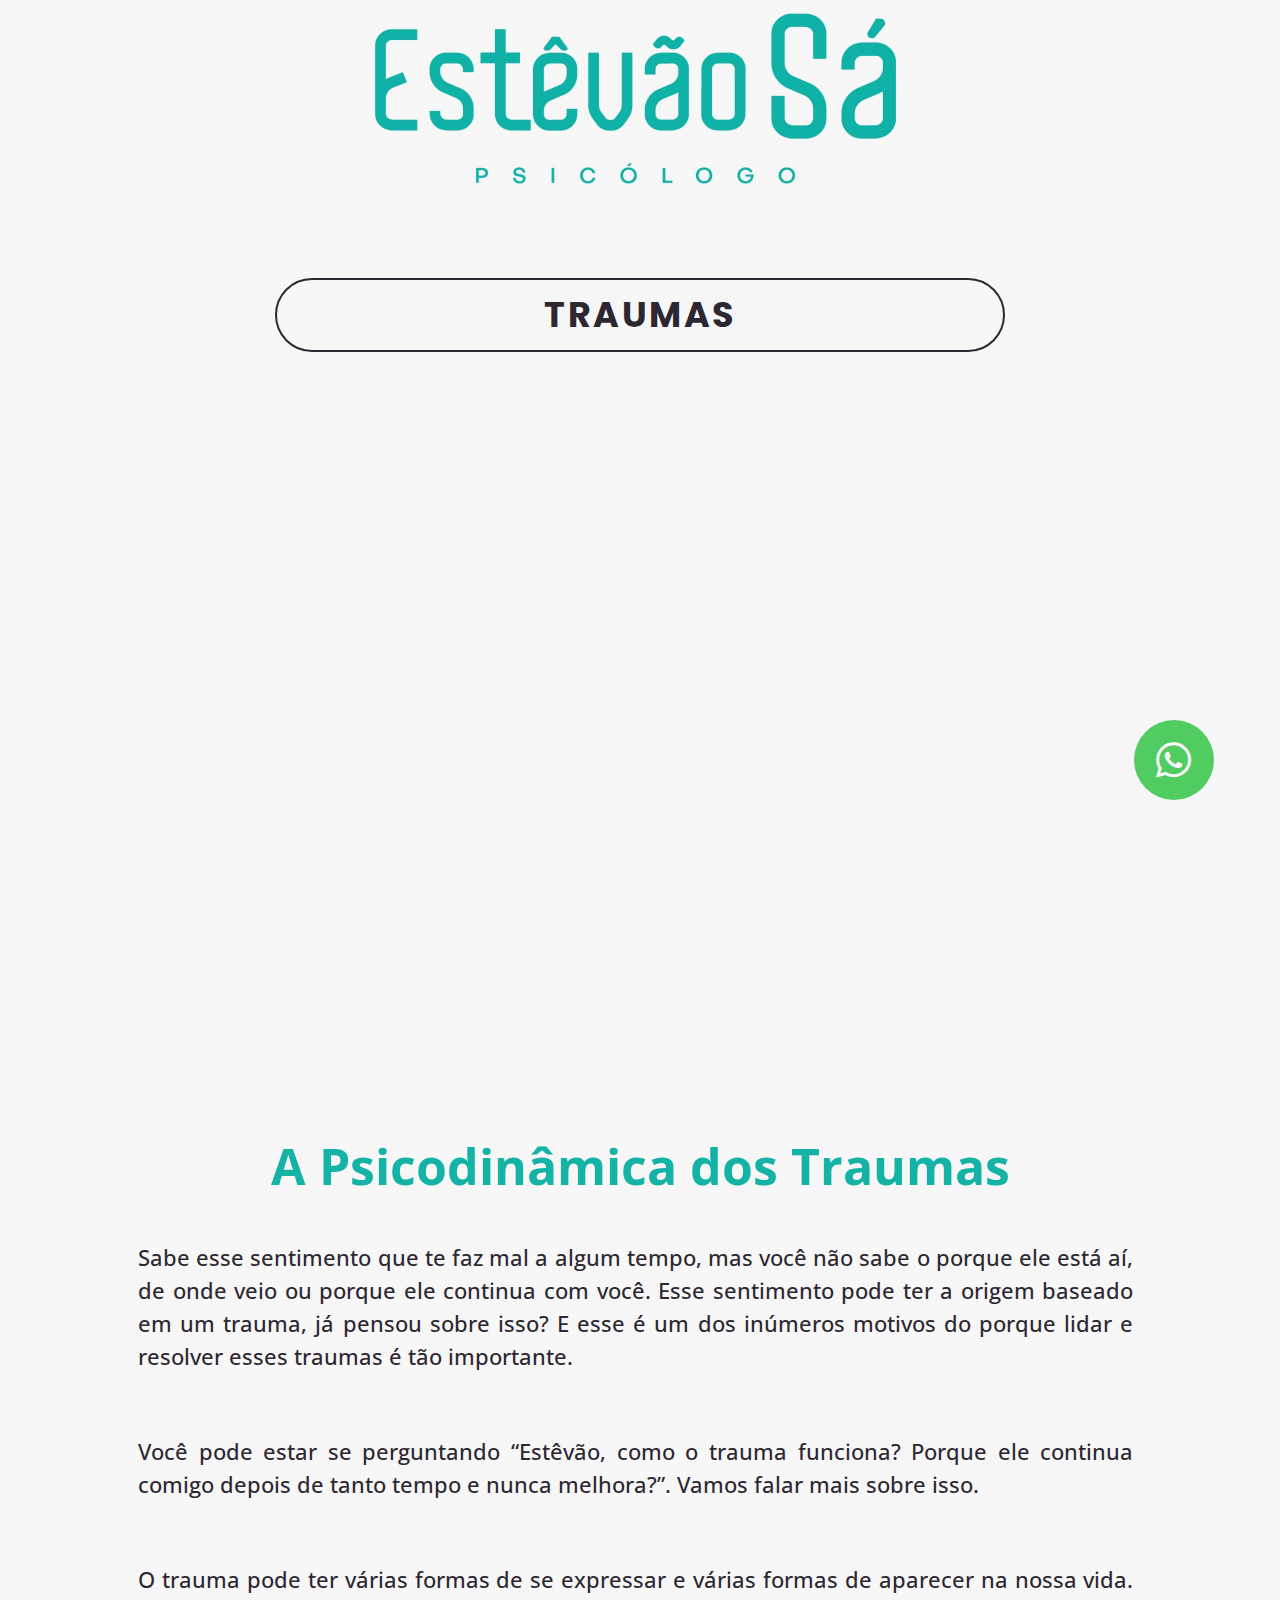
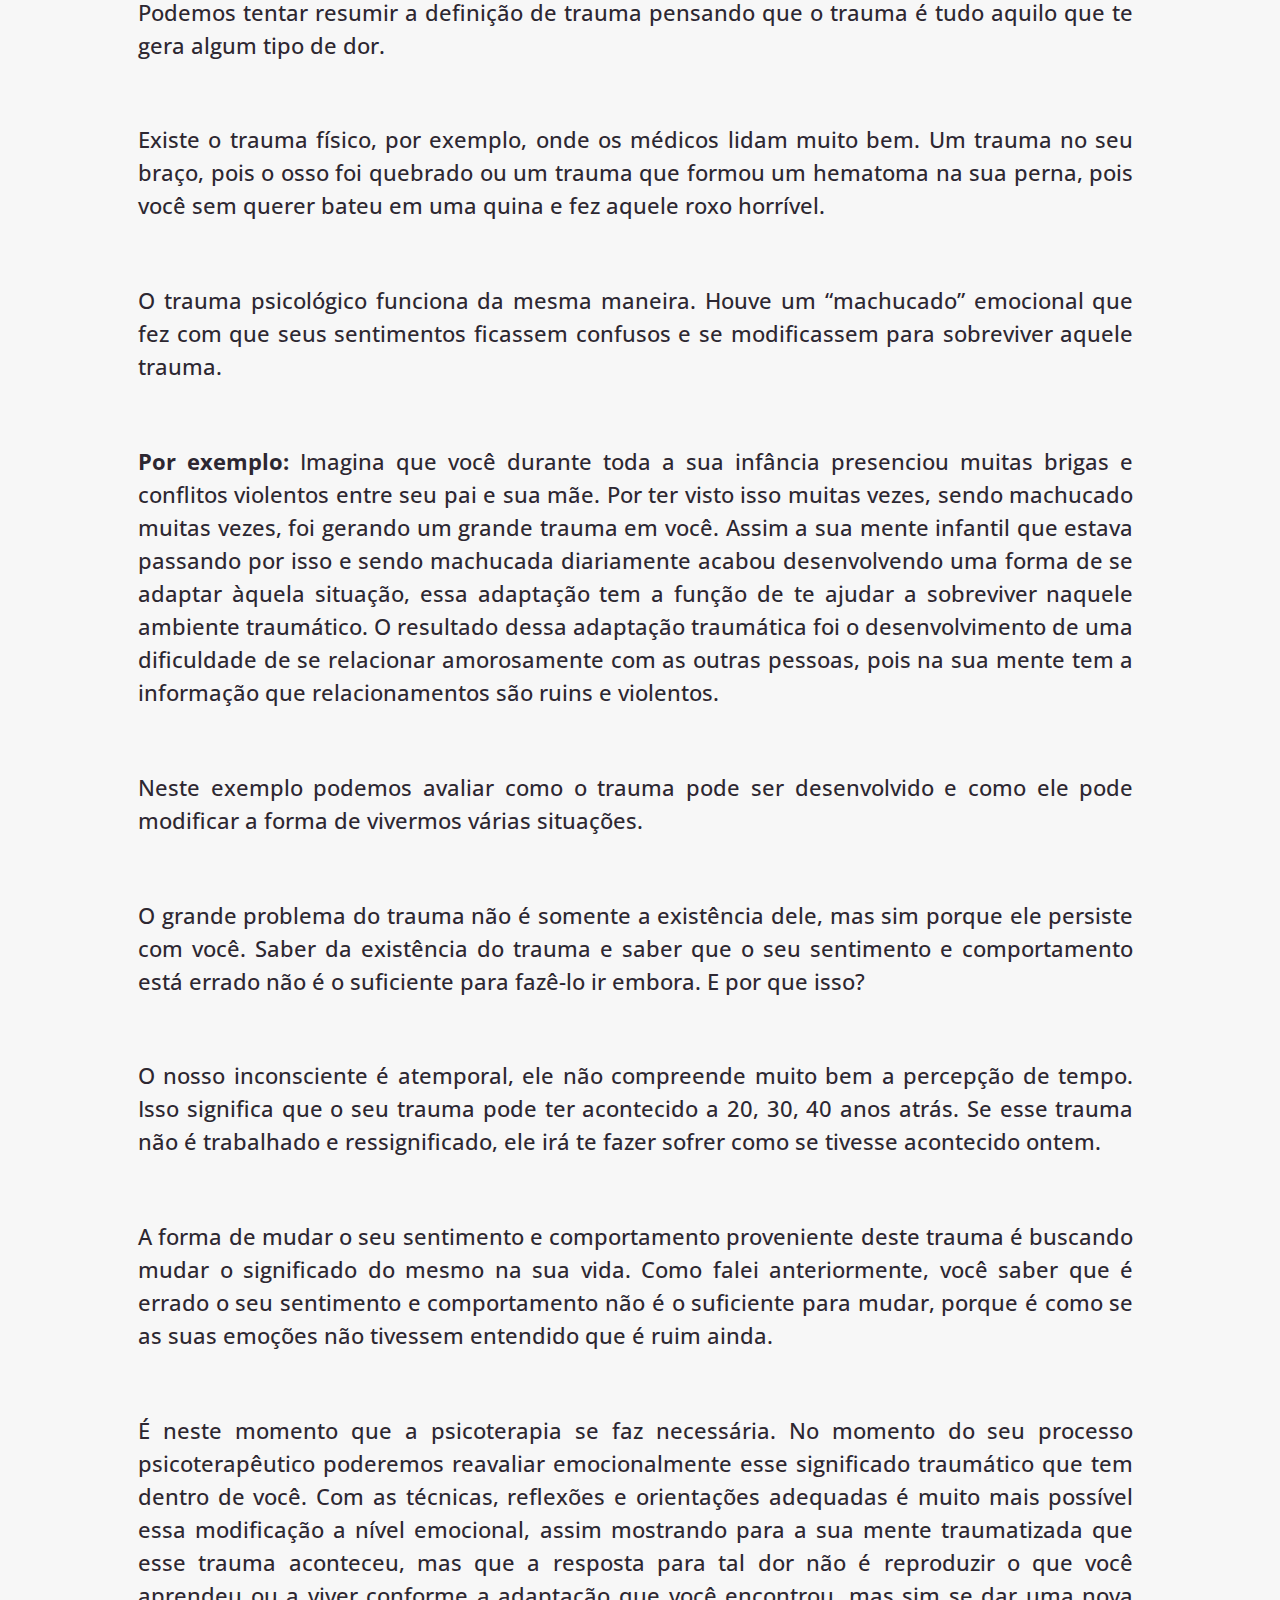
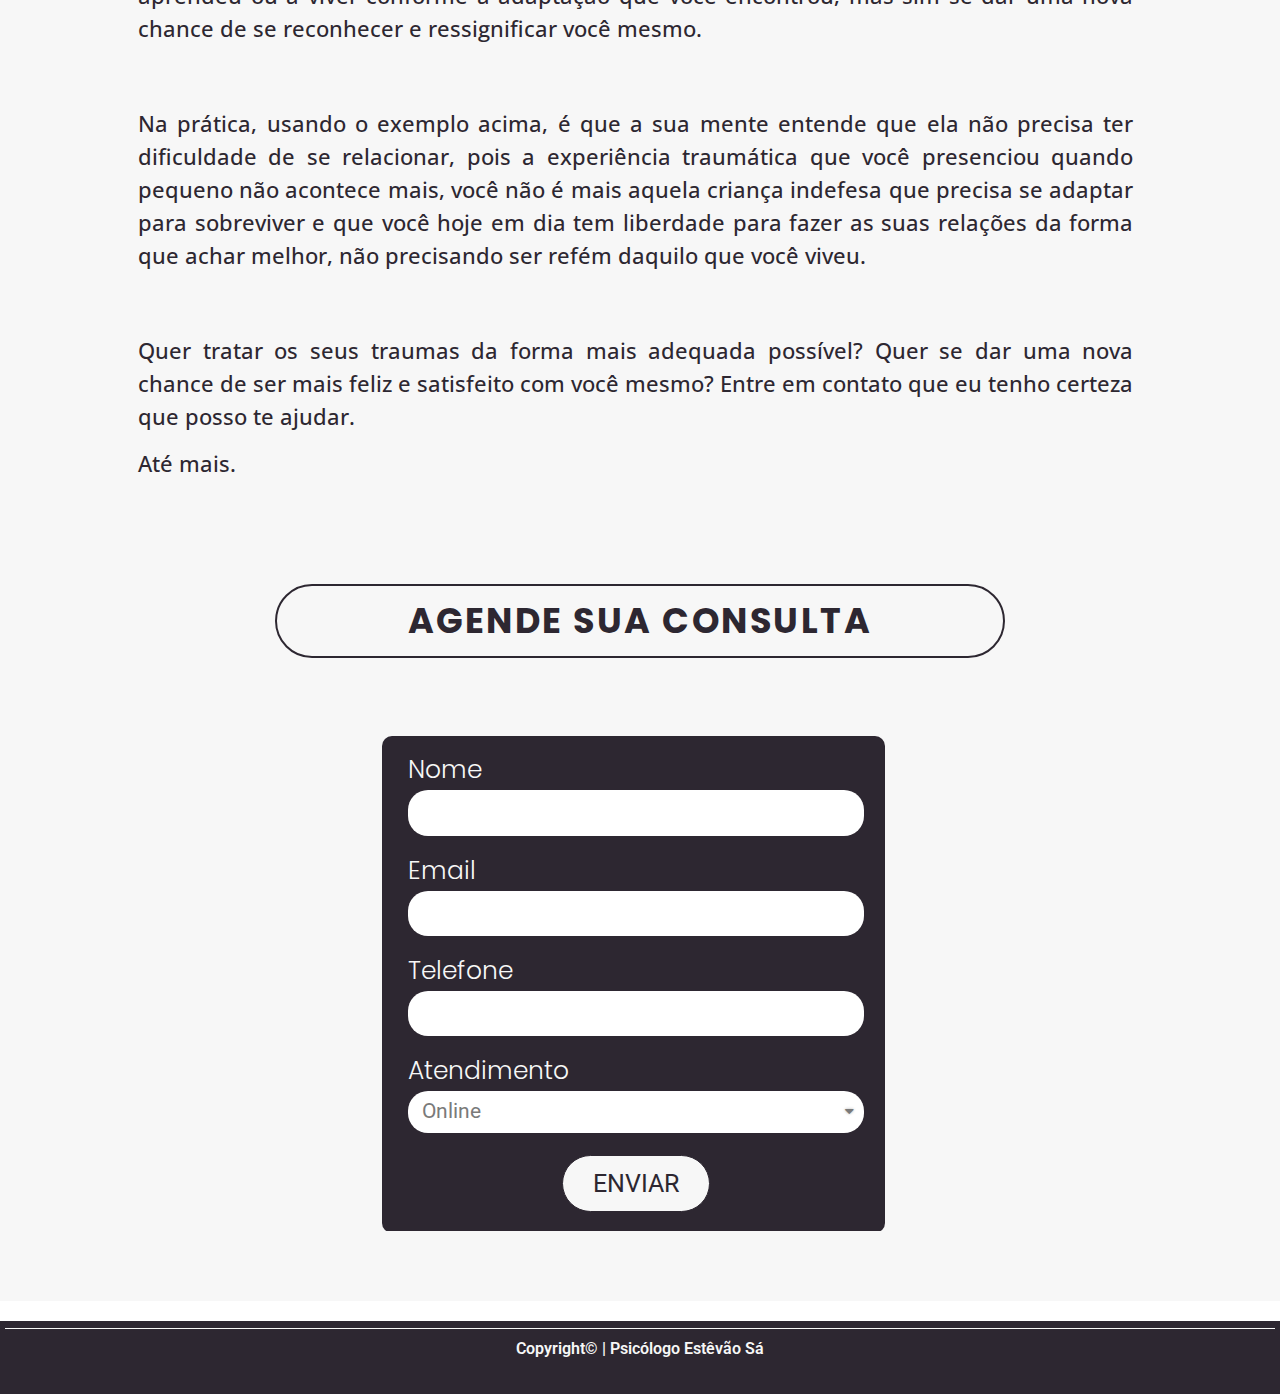
<file: traumas/traumas.html>
<!doctype html>
<html lang="pt-BR">
<head>
	<meta charset="UTF-8">
		<meta name="viewport" content="width=device-width, initial-scale=1">
	<link rel="profile" href="https://gmpg.org/xfn/11">
	<title>Traumas</title>
<meta name='robots' content='noindex, nofollow' />
<link rel='dns-prefetch' href='//s.w.org' />
<link rel="alternate" type="application/rss+xml" title="Feed para  &raquo;" href="http://localhost/wordpress/feed" />
<link rel="alternate" type="application/rss+xml" title="Feed de comentários para  &raquo;" href="http://localhost/wordpress/comments/feed" />
<script type="text/javascript">
window._wpemojiSettings = {"baseUrl":"https:\/\/s.w.org\/images\/core\/emoji\/14.0.0\/72x72\/","ext":".png","svgUrl":"https:\/\/s.w.org\/images\/core\/emoji\/14.0.0\/svg\/","svgExt":".svg","source":{"concatemoji":"http:\/\/localhost\/wordpress\/wp-includes\/js\/wp-emoji-release.min.js?ver=6.0"}};
/*! This file is auto-generated */
!function(e,a,t){var n,r,o,i=a.createElement("canvas"),p=i.getContext&&i.getContext("2d");function s(e,t){var a=String.fromCharCode,e=(p.clearRect(0,0,i.width,i.height),p.fillText(a.apply(this,e),0,0),i.toDataURL());return p.clearRect(0,0,i.width,i.height),p.fillText(a.apply(this,t),0,0),e===i.toDataURL()}function c(e){var t=a.createElement("script");t.src=e,t.defer=t.type="text/javascript",a.getElementsByTagName("head")[0].appendChild(t)}for(o=Array("flag","emoji"),t.supports={everything:!0,everythingExceptFlag:!0},r=0;r<o.length;r++)t.supports[o[r]]=function(e){if(!p||!p.fillText)return!1;switch(p.textBaseline="top",p.font="600 32px Arial",e){case"flag":return s([127987,65039,8205,9895,65039],[127987,65039,8203,9895,65039])?!1:!s([55356,56826,55356,56819],[55356,56826,8203,55356,56819])&&!s([55356,57332,56128,56423,56128,56418,56128,56421,56128,56430,56128,56423,56128,56447],[55356,57332,8203,56128,56423,8203,56128,56418,8203,56128,56421,8203,56128,56430,8203,56128,56423,8203,56128,56447]);case"emoji":return!s([129777,127995,8205,129778,127999],[129777,127995,8203,129778,127999])}return!1}(o[r]),t.supports.everything=t.supports.everything&&t.supports[o[r]],"flag"!==o[r]&&(t.supports.everythingExceptFlag=t.supports.everythingExceptFlag&&t.supports[o[r]]);t.supports.everythingExceptFlag=t.supports.everythingExceptFlag&&!t.supports.flag,t.DOMReady=!1,t.readyCallback=function(){t.DOMReady=!0},t.supports.everything||(n=function(){t.readyCallback()},a.addEventListener?(a.addEventListener("DOMContentLoaded",n,!1),e.addEventListener("load",n,!1)):(e.attachEvent("onload",n),a.attachEvent("onreadystatechange",function(){"complete"===a.readyState&&t.readyCallback()})),(e=t.source||{}).concatemoji?c(e.concatemoji):e.wpemoji&&e.twemoji&&(c(e.twemoji),c(e.wpemoji)))}(window,document,window._wpemojiSettings);
</script>
<style type="text/css">
img.wp-smiley,
img.emoji {
	display: inline !important;
	border: none !important;
	box-shadow: none !important;
	height: 1em !important;
	width: 1em !important;
	margin: 0 0.07em !important;
	vertical-align: -0.1em !important;
	background: none !important;
	padding: 0 !important;
}
</style>
	<link rel='stylesheet' href='./css/dist-block-library-style.min.css'>
<link rel='stylesheet' href='./css/activecampaign-subscription-forms-activecampaign-form-block-build-style-index.css'>
<link rel='stylesheet' href='./css/wpforms-lite-assets-css-wpforms-base.min.css'>
<style id='global-styles-inline-css' type='text/css'>
body{--wp--preset--color--black: #000000;--wp--preset--color--cyan-bluish-gray: #abb8c3;--wp--preset--color--white: #ffffff;--wp--preset--color--pale-pink: #f78da7;--wp--preset--color--vivid-red: #cf2e2e;--wp--preset--color--luminous-vivid-orange: #ff6900;--wp--preset--color--luminous-vivid-amber: #fcb900;--wp--preset--color--light-green-cyan: #7bdcb5;--wp--preset--color--vivid-green-cyan: #00d084;--wp--preset--color--pale-cyan-blue: #8ed1fc;--wp--preset--color--vivid-cyan-blue: #0693e3;--wp--preset--color--vivid-purple: #9b51e0;--wp--preset--gradient--vivid-cyan-blue-to-vivid-purple: linear-gradient(135deg,rgba(6,147,227,1) 0%,rgb(155,81,224) 100%);--wp--preset--gradient--light-green-cyan-to-vivid-green-cyan: linear-gradient(135deg,rgb(122,220,180) 0%,rgb(0,208,130) 100%);--wp--preset--gradient--luminous-vivid-amber-to-luminous-vivid-orange: linear-gradient(135deg,rgba(252,185,0,1) 0%,rgba(255,105,0,1) 100%);--wp--preset--gradient--luminous-vivid-orange-to-vivid-red: linear-gradient(135deg,rgba(255,105,0,1) 0%,rgb(207,46,46) 100%);--wp--preset--gradient--very-light-gray-to-cyan-bluish-gray: linear-gradient(135deg,rgb(238,238,238) 0%,rgb(169,184,195) 100%);--wp--preset--gradient--cool-to-warm-spectrum: linear-gradient(135deg,rgb(74,234,220) 0%,rgb(151,120,209) 20%,rgb(207,42,186) 40%,rgb(238,44,130) 60%,rgb(251,105,98) 80%,rgb(254,248,76) 100%);--wp--preset--gradient--blush-light-purple: linear-gradient(135deg,rgb(255,206,236) 0%,rgb(152,150,240) 100%);--wp--preset--gradient--blush-bordeaux: linear-gradient(135deg,rgb(254,205,165) 0%,rgb(254,45,45) 50%,rgb(107,0,62) 100%);--wp--preset--gradient--luminous-dusk: linear-gradient(135deg,rgb(255,203,112) 0%,rgb(199,81,192) 50%,rgb(65,88,208) 100%);--wp--preset--gradient--pale-ocean: linear-gradient(135deg,rgb(255,245,203) 0%,rgb(182,227,212) 50%,rgb(51,167,181) 100%);--wp--preset--gradient--electric-grass: linear-gradient(135deg,rgb(202,248,128) 0%,rgb(113,206,126) 100%);--wp--preset--gradient--midnight: linear-gradient(135deg,rgb(2,3,129) 0%,rgb(40,116,252) 100%);--wp--preset--duotone--dark-grayscale: url('#wp-duotone-dark-grayscale');--wp--preset--duotone--grayscale: url('#wp-duotone-grayscale');--wp--preset--duotone--purple-yellow: url('#wp-duotone-purple-yellow');--wp--preset--duotone--blue-red: url('#wp-duotone-blue-red');--wp--preset--duotone--midnight: url('#wp-duotone-midnight');--wp--preset--duotone--magenta-yellow: url('#wp-duotone-magenta-yellow');--wp--preset--duotone--purple-green: url('#wp-duotone-purple-green');--wp--preset--duotone--blue-orange: url('#wp-duotone-blue-orange');--wp--preset--font-size--small: 13px;--wp--preset--font-size--medium: 20px;--wp--preset--font-size--large: 36px;--wp--preset--font-size--x-large: 42px;}.has-black-color{color: var(--wp--preset--color--black) !important;}.has-cyan-bluish-gray-color{color: var(--wp--preset--color--cyan-bluish-gray) !important;}.has-white-color{color: var(--wp--preset--color--white) !important;}.has-pale-pink-color{color: var(--wp--preset--color--pale-pink) !important;}.has-vivid-red-color{color: var(--wp--preset--color--vivid-red) !important;}.has-luminous-vivid-orange-color{color: var(--wp--preset--color--luminous-vivid-orange) !important;}.has-luminous-vivid-amber-color{color: var(--wp--preset--color--luminous-vivid-amber) !important;}.has-light-green-cyan-color{color: var(--wp--preset--color--light-green-cyan) !important;}.has-vivid-green-cyan-color{color: var(--wp--preset--color--vivid-green-cyan) !important;}.has-pale-cyan-blue-color{color: var(--wp--preset--color--pale-cyan-blue) !important;}.has-vivid-cyan-blue-color{color: var(--wp--preset--color--vivid-cyan-blue) !important;}.has-vivid-purple-color{color: var(--wp--preset--color--vivid-purple) !important;}.has-black-background-color{background-color: var(--wp--preset--color--black) !important;}.has-cyan-bluish-gray-background-color{background-color: var(--wp--preset--color--cyan-bluish-gray) !important;}.has-white-background-color{background-color: var(--wp--preset--color--white) !important;}.has-pale-pink-background-color{background-color: var(--wp--preset--color--pale-pink) !important;}.has-vivid-red-background-color{background-color: var(--wp--preset--color--vivid-red) !important;}.has-luminous-vivid-orange-background-color{background-color: var(--wp--preset--color--luminous-vivid-orange) !important;}.has-luminous-vivid-amber-background-color{background-color: var(--wp--preset--color--luminous-vivid-amber) !important;}.has-light-green-cyan-background-color{background-color: var(--wp--preset--color--light-green-cyan) !important;}.has-vivid-green-cyan-background-color{background-color: var(--wp--preset--color--vivid-green-cyan) !important;}.has-pale-cyan-blue-background-color{background-color: var(--wp--preset--color--pale-cyan-blue) !important;}.has-vivid-cyan-blue-background-color{background-color: var(--wp--preset--color--vivid-cyan-blue) !important;}.has-vivid-purple-background-color{background-color: var(--wp--preset--color--vivid-purple) !important;}.has-black-border-color{border-color: var(--wp--preset--color--black) !important;}.has-cyan-bluish-gray-border-color{border-color: var(--wp--preset--color--cyan-bluish-gray) !important;}.has-white-border-color{border-color: var(--wp--preset--color--white) !important;}.has-pale-pink-border-color{border-color: var(--wp--preset--color--pale-pink) !important;}.has-vivid-red-border-color{border-color: var(--wp--preset--color--vivid-red) !important;}.has-luminous-vivid-orange-border-color{border-color: var(--wp--preset--color--luminous-vivid-orange) !important;}.has-luminous-vivid-amber-border-color{border-color: var(--wp--preset--color--luminous-vivid-amber) !important;}.has-light-green-cyan-border-color{border-color: var(--wp--preset--color--light-green-cyan) !important;}.has-vivid-green-cyan-border-color{border-color: var(--wp--preset--color--vivid-green-cyan) !important;}.has-pale-cyan-blue-border-color{border-color: var(--wp--preset--color--pale-cyan-blue) !important;}.has-vivid-cyan-blue-border-color{border-color: var(--wp--preset--color--vivid-cyan-blue) !important;}.has-vivid-purple-border-color{border-color: var(--wp--preset--color--vivid-purple) !important;}.has-vivid-cyan-blue-to-vivid-purple-gradient-background{background: var(--wp--preset--gradient--vivid-cyan-blue-to-vivid-purple) !important;}.has-light-green-cyan-to-vivid-green-cyan-gradient-background{background: var(--wp--preset--gradient--light-green-cyan-to-vivid-green-cyan) !important;}.has-luminous-vivid-amber-to-luminous-vivid-orange-gradient-background{background: var(--wp--preset--gradient--luminous-vivid-amber-to-luminous-vivid-orange) !important;}.has-luminous-vivid-orange-to-vivid-red-gradient-background{background: var(--wp--preset--gradient--luminous-vivid-orange-to-vivid-red) !important;}.has-very-light-gray-to-cyan-bluish-gray-gradient-background{background: var(--wp--preset--gradient--very-light-gray-to-cyan-bluish-gray) !important;}.has-cool-to-warm-spectrum-gradient-background{background: var(--wp--preset--gradient--cool-to-warm-spectrum) !important;}.has-blush-light-purple-gradient-background{background: var(--wp--preset--gradient--blush-light-purple) !important;}.has-blush-bordeaux-gradient-background{background: var(--wp--preset--gradient--blush-bordeaux) !important;}.has-luminous-dusk-gradient-background{background: var(--wp--preset--gradient--luminous-dusk) !important;}.has-pale-ocean-gradient-background{background: var(--wp--preset--gradient--pale-ocean) !important;}.has-electric-grass-gradient-background{background: var(--wp--preset--gradient--electric-grass) !important;}.has-midnight-gradient-background{background: var(--wp--preset--gradient--midnight) !important;}.has-small-font-size{font-size: var(--wp--preset--font-size--small) !important;}.has-medium-font-size{font-size: var(--wp--preset--font-size--medium) !important;}.has-large-font-size{font-size: var(--wp--preset--font-size--large) !important;}.has-x-large-font-size{font-size: var(--wp--preset--font-size--x-large) !important;}
</style>
<link rel='stylesheet' href='./css/export-wp-page-to-static-html-pro-premium-public-css-export-wp-page-to-static-html-public.css'>
<link rel='stylesheet' href='./css/contact-form-7-includes-css-styles.css'>
<link rel='stylesheet' href='./css/hello-elementor-style.min.css'>
<link rel='stylesheet' href='./css/hello-elementor-theme.min.css'>
<link rel='stylesheet' href='./css/elementor-assets-css-frontend-lite.min.css'>
<link rel='stylesheet' href='./css/elementor-css-post-492.css'>
<link rel='stylesheet' href='./css/elementor-assets-lib-eicons-css-elementor-icons.min.css'>
<link rel='stylesheet' href='./css/elementor-pro-assets-css-frontend-lite.min.css'>
<link rel='stylesheet' href='./css/elementor-css-global.css'>
<link rel='stylesheet' href='./css/elementor-css-post-1097.css'>
<link rel='stylesheet' id='google-fonts-1-css'  href='https://fonts.googleapis.com/css?family=Roboto%3A100%2C100italic%2C200%2C200italic%2C300%2C300italic%2C400%2C400italic%2C500%2C500italic%2C600%2C600italic%2C700%2C700italic%2C800%2C800italic%2C900%2C900italic%7CRoboto+Slab%3A100%2C100italic%2C200%2C200italic%2C300%2C300italic%2C400%2C400italic%2C500%2C500italic%2C600%2C600italic%2C700%2C700italic%2C800%2C800italic%2C900%2C900italic%7CPoppins%3A100%2C100italic%2C200%2C200italic%2C300%2C300italic%2C400%2C400italic%2C500%2C500italic%2C600%2C600italic%2C700%2C700italic%2C800%2C800italic%2C900%2C900italic%7COpen+Sans%3A100%2C100italic%2C200%2C200italic%2C300%2C300italic%2C400%2C400italic%2C500%2C500italic%2C600%2C600italic%2C700%2C700italic%2C800%2C800italic%2C900%2C900italic&#038;display=auto&#038;ver=6.0' type='text/css' media='all' />
<link rel='stylesheet' href='./css/elementor-assets-lib-font-awesome-css-fontawesome.min.css'>
<link rel='stylesheet' href='./css/elementor-assets-lib-font-awesome-css-brands.min.css'>
		<script>
			/* <![CDATA[ */
			var rcewpp = {
				"ajax_url":"http://localhost/wordpress/wp-admin/admin-ajax.php",
				"nonce": "bcd43af983",
				"home_url": "http://localhost/wordpress/",
				"settings_icon": 'http://localhost/wordpress/wp-content/plugins/export-wp-page-to-static-html-pro-premium/admin/images/settings.png',
				"settings_hover_icon": 'http://localhost/wordpress/wp-content/plugins/export-wp-page-to-static-html-pro-premium/admin/images/settings_hover.png'
			};
			/* ]]\> */
		</script>
		<script type='text/javascript' src='./js/jquery.min.js' id='jquery-core-js'></script>
<script type='text/javascript' src='./js/jquery-migrate.min.js' id='jquery-migrate-js'></script>
<script type='text/javascript' src='./js/export-wp-page-to-static-html-public.js' id='export-wp-page-to-static-html-js'></script>
<link rel="https://api.w.org/" href="http://localhost/wordpress/wp-json/" /><link rel="alternate" type="application/json" href="http://localhost/wordpress/wp-json/wp/v2/pages/1097" /><link rel="EditURI" type="application/rsd+xml" title="RSD" href="http://localhost/wordpress/xmlrpc.php?rsd" />
<link rel="wlwmanifest" type="application/wlwmanifest+xml" href="http://localhost/wordpress/wp-includes/wlwmanifest.xml" /> 
<meta name="generator" content="WordPress 6.0" />
<link rel="canonical" href="./index.html" />
<link rel='shortlink' href='http://localhost/wordpress/?p=1097' />
<link rel="alternate" type="application/json+oembed" href="http://localhost/wordpress/wp-json/oembed/1.0/embed?url=http%3A%2F%2Flocalhost%2Fwordpress%2Ftraumas" />
<link rel="alternate" type="text/xml+oembed" href="http://localhost/wordpress/wp-json/oembed/1.0/embed?url=http%3A%2F%2Flocalhost%2Fwordpress%2Ftraumas&#038;format=xml" />
<style id="kirki-inline-styles"></style></head>
<body class="page-template-default page page-id-1097 elementor-default elementor-kit-492 elementor-page elementor-page-1097">

<svg xmlns="http://www.w3.org/2000/svg" viewBox="0 0 0 0" width="0" height="0" focusable="false" role="none" style="visibility: hidden; position: absolute; left: -9999px; overflow: hidden;" ><defs><filter id="wp-duotone-dark-grayscale"><feColorMatrix color-interpolation-filters="sRGB" type="matrix" values=" .299 .587 .114 0 0 .299 .587 .114 0 0 .299 .587 .114 0 0 .299 .587 .114 0 0 " /><feComponentTransfer color-interpolation-filters="sRGB" ><feFuncR type="table" tableValues="0 0.49803921568627" /><feFuncG type="table" tableValues="0 0.49803921568627" /><feFuncB type="table" tableValues="0 0.49803921568627" /><feFuncA type="table" tableValues="1 1" /></feComponentTransfer><feComposite in2="SourceGraphic" operator="in" /></filter></defs></svg><svg xmlns="http://www.w3.org/2000/svg" viewBox="0 0 0 0" width="0" height="0" focusable="false" role="none" style="visibility: hidden; position: absolute; left: -9999px; overflow: hidden;" ><defs><filter id="wp-duotone-grayscale"><feColorMatrix color-interpolation-filters="sRGB" type="matrix" values=" .299 .587 .114 0 0 .299 .587 .114 0 0 .299 .587 .114 0 0 .299 .587 .114 0 0 " /><feComponentTransfer color-interpolation-filters="sRGB" ><feFuncR type="table" tableValues="0 1" /><feFuncG type="table" tableValues="0 1" /><feFuncB type="table" tableValues="0 1" /><feFuncA type="table" tableValues="1 1" /></feComponentTransfer><feComposite in2="SourceGraphic" operator="in" /></filter></defs></svg><svg xmlns="http://www.w3.org/2000/svg" viewBox="0 0 0 0" width="0" height="0" focusable="false" role="none" style="visibility: hidden; position: absolute; left: -9999px; overflow: hidden;" ><defs><filter id="wp-duotone-purple-yellow"><feColorMatrix color-interpolation-filters="sRGB" type="matrix" values=" .299 .587 .114 0 0 .299 .587 .114 0 0 .299 .587 .114 0 0 .299 .587 .114 0 0 " /><feComponentTransfer color-interpolation-filters="sRGB" ><feFuncR type="table" tableValues="0.54901960784314 0.98823529411765" /><feFuncG type="table" tableValues="0 1" /><feFuncB type="table" tableValues="0.71764705882353 0.25490196078431" /><feFuncA type="table" tableValues="1 1" /></feComponentTransfer><feComposite in2="SourceGraphic" operator="in" /></filter></defs></svg><svg xmlns="http://www.w3.org/2000/svg" viewBox="0 0 0 0" width="0" height="0" focusable="false" role="none" style="visibility: hidden; position: absolute; left: -9999px; overflow: hidden;" ><defs><filter id="wp-duotone-blue-red"><feColorMatrix color-interpolation-filters="sRGB" type="matrix" values=" .299 .587 .114 0 0 .299 .587 .114 0 0 .299 .587 .114 0 0 .299 .587 .114 0 0 " /><feComponentTransfer color-interpolation-filters="sRGB" ><feFuncR type="table" tableValues="0 1" /><feFuncG type="table" tableValues="0 0.27843137254902" /><feFuncB type="table" tableValues="0.5921568627451 0.27843137254902" /><feFuncA type="table" tableValues="1 1" /></feComponentTransfer><feComposite in2="SourceGraphic" operator="in" /></filter></defs></svg><svg xmlns="http://www.w3.org/2000/svg" viewBox="0 0 0 0" width="0" height="0" focusable="false" role="none" style="visibility: hidden; position: absolute; left: -9999px; overflow: hidden;" ><defs><filter id="wp-duotone-midnight"><feColorMatrix color-interpolation-filters="sRGB" type="matrix" values=" .299 .587 .114 0 0 .299 .587 .114 0 0 .299 .587 .114 0 0 .299 .587 .114 0 0 " /><feComponentTransfer color-interpolation-filters="sRGB" ><feFuncR type="table" tableValues="0 0" /><feFuncG type="table" tableValues="0 0.64705882352941" /><feFuncB type="table" tableValues="0 1" /><feFuncA type="table" tableValues="1 1" /></feComponentTransfer><feComposite in2="SourceGraphic" operator="in" /></filter></defs></svg><svg xmlns="http://www.w3.org/2000/svg" viewBox="0 0 0 0" width="0" height="0" focusable="false" role="none" style="visibility: hidden; position: absolute; left: -9999px; overflow: hidden;" ><defs><filter id="wp-duotone-magenta-yellow"><feColorMatrix color-interpolation-filters="sRGB" type="matrix" values=" .299 .587 .114 0 0 .299 .587 .114 0 0 .299 .587 .114 0 0 .299 .587 .114 0 0 " /><feComponentTransfer color-interpolation-filters="sRGB" ><feFuncR type="table" tableValues="0.78039215686275 1" /><feFuncG type="table" tableValues="0 0.94901960784314" /><feFuncB type="table" tableValues="0.35294117647059 0.47058823529412" /><feFuncA type="table" tableValues="1 1" /></feComponentTransfer><feComposite in2="SourceGraphic" operator="in" /></filter></defs></svg><svg xmlns="http://www.w3.org/2000/svg" viewBox="0 0 0 0" width="0" height="0" focusable="false" role="none" style="visibility: hidden; position: absolute; left: -9999px; overflow: hidden;" ><defs><filter id="wp-duotone-purple-green"><feColorMatrix color-interpolation-filters="sRGB" type="matrix" values=" .299 .587 .114 0 0 .299 .587 .114 0 0 .299 .587 .114 0 0 .299 .587 .114 0 0 " /><feComponentTransfer color-interpolation-filters="sRGB" ><feFuncR type="table" tableValues="0.65098039215686 0.40392156862745" /><feFuncG type="table" tableValues="0 1" /><feFuncB type="table" tableValues="0.44705882352941 0.4" /><feFuncA type="table" tableValues="1 1" /></feComponentTransfer><feComposite in2="SourceGraphic" operator="in" /></filter></defs></svg><svg xmlns="http://www.w3.org/2000/svg" viewBox="0 0 0 0" width="0" height="0" focusable="false" role="none" style="visibility: hidden; position: absolute; left: -9999px; overflow: hidden;" ><defs><filter id="wp-duotone-blue-orange"><feColorMatrix color-interpolation-filters="sRGB" type="matrix" values=" .299 .587 .114 0 0 .299 .587 .114 0 0 .299 .587 .114 0 0 .299 .587 .114 0 0 " /><feComponentTransfer color-interpolation-filters="sRGB" ><feFuncR type="table" tableValues="0.098039215686275 1" /><feFuncG type="table" tableValues="0 0.66274509803922" /><feFuncB type="table" tableValues="0.84705882352941 0.41960784313725" /><feFuncA type="table" tableValues="1 1" /></feComponentTransfer><feComposite in2="SourceGraphic" operator="in" /></filter></defs></svg>
<main id="content" class="site-main post-1097 page type-page status-publish hentry" role="main">
		<div class="page-content">
				<div data-elementor-type="wp-page" data-elementor-id="1097" class="elementor elementor-1097" data-elementor-settings="[]">
							<div class="elementor-section-wrap">
							<section class="elementor-section elementor-top-section elementor-element elementor-element-97695ad elementor-section-stretched elementor-section-height-min-height elementor-section-content-middle elementor-section-boxed elementor-section-height-default elementor-section-items-middle" data-id="97695ad" data-element_type="section" data-settings="{&quot;stretch_section&quot;:&quot;section-stretched&quot;,&quot;background_background&quot;:&quot;classic&quot;}">
						<div class="elementor-container elementor-column-gap-default">
					<div class="elementor-column elementor-col-33 elementor-top-column elementor-element elementor-element-4fed943" data-id="4fed943" data-element_type="column">
			<div class="elementor-widget-wrap">
									</div>
		</div>
				<div class="elementor-column elementor-col-33 elementor-top-column elementor-element elementor-element-1431079" data-id="1431079" data-element_type="column">
			<div class="elementor-widget-wrap elementor-element-populated">
								<div class="elementor-element elementor-element-eeea8b6 elementor-widget elementor-widget-image" data-id="eeea8b6" data-element_type="widget" data-widget_type="image.default">
				<div class="elementor-widget-container">
			<style>/*! elementor - v3.5.3 - 28-12-2021 */
.elementor-widget-image{text-align:center}.elementor-widget-image a{display:inline-block}.elementor-widget-image a img[src$=".svg"]{width:48px}.elementor-widget-image img{vertical-align:middle;display:inline-block}</style>												<img width="800" height="285" src="./images/Logo1-1024x365.png" class="attachment-large size-large" alt="" loading="lazy" srcset="./images/Logo1-1024x365.png 1024w, http://localhost/wordpress/wp-content/uploads/2022/06/Logo1-300x107.png 300w, http://localhost/wordpress/wp-content/uploads/2022/06/Logo1-768x274.png 768w, http://localhost/wordpress/wp-content/uploads/2022/06/Logo1.png 1110w" sizes="(max-width: 800px) 100vw, 800px" />															</div>
				</div>
					</div>
		</div>
				<div class="elementor-column elementor-col-33 elementor-top-column elementor-element elementor-element-3490199" data-id="3490199" data-element_type="column">
			<div class="elementor-widget-wrap">
									</div>
		</div>
							</div>
		</section>
				<section class="elementor-section elementor-top-section elementor-element elementor-element-2190d81 elementor-section-boxed elementor-section-height-default elementor-section-height-default" data-id="2190d81" data-element_type="section" data-settings="{&quot;background_background&quot;:&quot;classic&quot;}">
						<div class="elementor-container elementor-column-gap-default">
					<div class="elementor-column elementor-col-100 elementor-top-column elementor-element elementor-element-b24c1c0" data-id="b24c1c0" data-element_type="column">
			<div class="elementor-widget-wrap elementor-element-populated">
								<div class="elementor-element elementor-element-396efbf elementor-widget elementor-widget-spacer" data-id="396efbf" data-element_type="widget" data-widget_type="spacer.default">
				<div class="elementor-widget-container">
					<div class="elementor-spacer">
			<div class="elementor-spacer-inner"></div>
		</div>
				</div>
				</div>
					</div>
		</div>
							</div>
		</section>
				<section class="elementor-section elementor-top-section elementor-element elementor-element-67ed014 elementor-section-boxed elementor-section-height-default elementor-section-height-default" data-id="67ed014" data-element_type="section" data-settings="{&quot;background_background&quot;:&quot;classic&quot;}">
						<div class="elementor-container elementor-column-gap-default">
					<div class="elementor-column elementor-col-100 elementor-top-column elementor-element elementor-element-0863feb" data-id="0863feb" data-element_type="column">
			<div class="elementor-widget-wrap elementor-element-populated">
								<div class="elementor-element elementor-element-5403387 elementor-widget elementor-widget-heading" data-id="5403387" data-element_type="widget" data-widget_type="heading.default">
				<div class="elementor-widget-container">
			<style>/*! elementor - v3.5.3 - 28-12-2021 */
.elementor-heading-title{padding:0;margin:0;line-height:1}.elementor-widget-heading .elementor-heading-title[class*=elementor-size-]>a{color:inherit;font-size:inherit;line-height:inherit}.elementor-widget-heading .elementor-heading-title.elementor-size-small{font-size:15px}.elementor-widget-heading .elementor-heading-title.elementor-size-medium{font-size:19px}.elementor-widget-heading .elementor-heading-title.elementor-size-large{font-size:29px}.elementor-widget-heading .elementor-heading-title.elementor-size-xl{font-size:39px}.elementor-widget-heading .elementor-heading-title.elementor-size-xxl{font-size:59px}</style><h1 class="elementor-heading-title elementor-size-xl">TRAUMAS</h1>		</div>
				</div>
					</div>
		</div>
							</div>
		</section>
				<section class="elementor-section elementor-top-section elementor-element elementor-element-88e427f elementor-section-boxed elementor-section-height-default elementor-section-height-default" data-id="88e427f" data-element_type="section" data-settings="{&quot;background_background&quot;:&quot;classic&quot;}">
						<div class="elementor-container elementor-column-gap-default">
					<div class="elementor-column elementor-col-100 elementor-top-column elementor-element elementor-element-f70dea6" data-id="f70dea6" data-element_type="column">
			<div class="elementor-widget-wrap elementor-element-populated">
								<div class="elementor-element elementor-element-34734a9 elementor-widget elementor-widget-spacer" data-id="34734a9" data-element_type="widget" data-widget_type="spacer.default">
				<div class="elementor-widget-container">
					<div class="elementor-spacer">
			<div class="elementor-spacer-inner"></div>
		</div>
				</div>
				</div>
					</div>
		</div>
							</div>
		</section>
				<section class="elementor-section elementor-top-section elementor-element elementor-element-143b54f elementor-section-boxed elementor-section-height-default elementor-section-height-default" data-id="143b54f" data-element_type="section" data-settings="{&quot;background_background&quot;:&quot;classic&quot;}">
						<div class="elementor-container elementor-column-gap-default">
					<div class="elementor-column elementor-col-100 elementor-top-column elementor-element elementor-element-acf17c7" data-id="acf17c7" data-element_type="column">
			<div class="elementor-widget-wrap elementor-element-populated">
								<div class="elementor-element elementor-element-16dce73 elementor-widget elementor-widget-html" data-id="16dce73" data-element_type="widget" data-widget_type="html.default">
				<div class="elementor-widget-container">
			<div class="elementor-element elementor-element-50400e2 elementor-widget elementor-widget-html" data-id="50400e2" data-element_type="widget" data-widget_type="html.default"> 
<div class="elementor-widget-container"> 
<div style="position: relative; height: 0; padding-bottom: 56.2%; padding-top: 0;"> 
<iframe style="position: absolute !important; width: 100% !important; height: 100% !important; z-index: 100" src="https://www.youtube.com/embed/csYBQLZlUXI?enablejsapi=0&amp;autoplay=0&amp;modestbranding=1&amp;controls=0&amp;showinfo=0&amp;rel=0&amp;hd=1&amp;wmode=transparent&amp;enablejsapi=0" frameborder="0" allowfullscreen=""></iframe> 
<div style="position: absolute;top: 0;width: 100%;height: 70px;background-color: transparent;z-index: 101;left: 0;"></div> 
<div style="position: absolute;bottom: 0;width: 100%;height: 50px;background-color: transparent;z-index: 101;left: 0;"></div>		</div>
				</div>
					</div>
		</div>
							</div>
		</section>
				<section class="elementor-section elementor-top-section elementor-element elementor-element-fa236c1 elementor-section-boxed elementor-section-height-default elementor-section-height-default" data-id="fa236c1" data-element_type="section" data-settings="{&quot;background_background&quot;:&quot;classic&quot;}">
						<div class="elementor-container elementor-column-gap-default">
					<div class="elementor-column elementor-col-100 elementor-top-column elementor-element elementor-element-3f80cc9" data-id="3f80cc9" data-element_type="column">
			<div class="elementor-widget-wrap elementor-element-populated">
								<div class="elementor-element elementor-element-16f00a7 elementor-widget elementor-widget-spacer" data-id="16f00a7" data-element_type="widget" data-widget_type="spacer.default">
				<div class="elementor-widget-container">
					<div class="elementor-spacer">
			<div class="elementor-spacer-inner"></div>
		</div>
				</div>
				</div>
					</div>
		</div>
							</div>
		</section>
				<section class="elementor-section elementor-top-section elementor-element elementor-element-a6e8f67 elementor-section-full_width elementor-section-height-default elementor-section-height-default" data-id="a6e8f67" data-element_type="section" data-settings="{&quot;background_background&quot;:&quot;classic&quot;}">
						<div class="elementor-container elementor-column-gap-default">
					<div class="elementor-column elementor-col-100 elementor-top-column elementor-element elementor-element-9e9e245" data-id="9e9e245" data-element_type="column">
			<div class="elementor-widget-wrap elementor-element-populated">
								<div class="elementor-element elementor-element-8931776 elementor-widget elementor-widget-heading" data-id="8931776" data-element_type="widget" data-widget_type="heading.default">
				<div class="elementor-widget-container">
			<h2 class="elementor-heading-title elementor-size-default">A Psicodinâmica dos Traumas</h2>		</div>
				</div>
				<div class="elementor-element elementor-element-fed399d elementor-widget elementor-widget-spacer" data-id="fed399d" data-element_type="widget" data-widget_type="spacer.default">
				<div class="elementor-widget-container">
					<div class="elementor-spacer">
			<div class="elementor-spacer-inner"></div>
		</div>
				</div>
				</div>
					</div>
		</div>
							</div>
		</section>
				<section class="elementor-section elementor-top-section elementor-element elementor-element-d6965d1 elementor-section-full_width elementor-section-height-default elementor-section-height-default" data-id="d6965d1" data-element_type="section" data-settings="{&quot;background_background&quot;:&quot;classic&quot;}">
						<div class="elementor-container elementor-column-gap-default">
					<div class="elementor-column elementor-col-33 elementor-top-column elementor-element elementor-element-56d5ba4" data-id="56d5ba4" data-element_type="column">
			<div class="elementor-widget-wrap elementor-element-populated">
								<div class="elementor-element elementor-element-c9747e9 elementor-widget elementor-widget-spacer" data-id="c9747e9" data-element_type="widget" data-widget_type="spacer.default">
				<div class="elementor-widget-container">
					<div class="elementor-spacer">
			<div class="elementor-spacer-inner"></div>
		</div>
				</div>
				</div>
					</div>
		</div>
				<div class="elementor-column elementor-col-33 elementor-top-column elementor-element elementor-element-db030c8" data-id="db030c8" data-element_type="column">
			<div class="elementor-widget-wrap elementor-element-populated">
								<div class="elementor-element elementor-element-b86b415 elementor-drop-cap-yes elementor-drop-cap-view-default elementor-widget elementor-widget-text-editor" data-id="b86b415" data-element_type="widget" data-settings="{&quot;drop_cap&quot;:&quot;yes&quot;}" data-widget_type="text-editor.default">
				<div class="elementor-widget-container">
			<style>/*! elementor - v3.5.3 - 28-12-2021 */
.elementor-widget-text-editor.elementor-drop-cap-view-stacked .elementor-drop-cap{background-color:#818a91;color:#fff}.elementor-widget-text-editor.elementor-drop-cap-view-framed .elementor-drop-cap{color:#818a91;border:3px solid;background-color:transparent}.elementor-widget-text-editor:not(.elementor-drop-cap-view-default) .elementor-drop-cap{margin-top:8px}.elementor-widget-text-editor:not(.elementor-drop-cap-view-default) .elementor-drop-cap-letter{width:1em;height:1em}.elementor-widget-text-editor .elementor-drop-cap{float:left;text-align:center;line-height:1;font-size:50px}.elementor-widget-text-editor .elementor-drop-cap-letter{display:inline-block}</style>				<p>Sabe esse sentimento que te faz mal a algum tempo, mas você não sabe o porque ele está aí, de onde veio ou porque ele continua com você. Esse sentimento pode ter a origem baseado em um trauma, já pensou sobre isso? E esse é um dos inúmeros motivos do porque lidar e resolver esses traumas é tão importante.</p><p> </p><p>Você pode estar se perguntando “Estêvão, como o trauma funciona? Porque ele continua comigo depois de tanto tempo e nunca melhora?”. Vamos falar mais sobre isso.</p><p> </p><p>O trauma pode ter várias formas de se expressar e várias formas de aparecer na nossa vida. Podemos tentar resumir a definição de trauma pensando que o trauma é tudo aquilo que te gera algum tipo de dor.</p><p> </p><p>Existe o trauma físico, por exemplo, onde os médicos lidam muito bem. Um trauma no seu braço, pois o osso foi quebrado ou um trauma que formou um hematoma na sua perna, pois você sem querer bateu em uma quina e fez aquele roxo horrível.</p><p> </p><p>O trauma psicológico funciona da mesma maneira. Houve um “machucado” emocional que fez com que seus sentimentos ficassem confusos e se modificassem para sobreviver aquele trauma.</p><p> </p><p><b>Por exemplo:</b> Imagina que você durante toda a sua infância presenciou muitas brigas e conflitos violentos entre seu pai e sua mãe. Por ter visto isso muitas vezes, sendo machucado muitas vezes, foi gerando um grande trauma em você. Assim a sua mente infantil que estava passando por isso e sendo machucada diariamente acabou desenvolvendo uma forma de se adaptar àquela situação, essa adaptação tem a função de te ajudar a sobreviver naquele ambiente traumático. O resultado dessa adaptação traumática foi o desenvolvimento de uma dificuldade de se relacionar amorosamente com as outras pessoas, pois na sua mente tem a informação que relacionamentos são ruins e violentos.</p><p> </p><p>Neste exemplo podemos avaliar como o trauma pode ser desenvolvido e como ele pode modificar a forma de vivermos várias situações.</p><p> </p><p>O grande problema do trauma não é somente a existência dele, mas sim porque ele persiste com você. Saber da existência do trauma e saber que o seu sentimento e comportamento está errado não é o suficiente para fazê-lo ir embora. E por que isso?</p><p> </p><p>O nosso inconsciente é atemporal, ele não compreende muito bem a percepção de tempo. Isso significa que o seu trauma pode ter acontecido a 20, 30, 40 anos atrás. Se esse trauma não é trabalhado e ressignificado, ele irá te fazer sofrer como se tivesse acontecido ontem.</p><p> </p><p>A forma de mudar o seu sentimento e comportamento proveniente deste trauma é buscando mudar o significado do mesmo na sua vida. Como falei anteriormente, você saber que é errado o seu sentimento e comportamento não é o suficiente para mudar, porque é como se as suas emoções não tivessem entendido que é ruim ainda.</p><p> </p><p>É neste momento que a psicoterapia se faz necessária. No momento do seu processo psicoterapêutico poderemos reavaliar emocionalmente esse significado traumático que tem dentro de você. Com as técnicas, reflexões e orientações adequadas é muito mais possível essa modificação a nível emocional, assim mostrando para a sua mente traumatizada que esse trauma aconteceu, mas que a resposta para tal dor não é reproduzir o que você aprendeu ou a viver conforme a adaptação que você encontrou, mas sim se dar uma nova chance de se reconhecer e ressignificar você mesmo.</p><p> </p><p>Na prática, usando o exemplo acima, é que a sua mente entende que ela não precisa ter dificuldade de se relacionar, pois a experiência traumática que você presenciou quando pequeno não acontece mais, você não é mais aquela criança indefesa que precisa se adaptar para sobreviver e que você hoje em dia tem liberdade para fazer as suas relações da forma que achar melhor, não precisando ser refém daquilo que você viveu.</p><p> </p><p>Quer tratar os seus traumas da forma mais adequada possível? Quer se dar uma nova chance de ser mais feliz e satisfeito com você mesmo? Entre em contato que eu tenho certeza que posso te ajudar.</p><p>Até mais.</p>						</div>
				</div>
					</div>
		</div>
				<div class="elementor-column elementor-col-33 elementor-top-column elementor-element elementor-element-47de784" data-id="47de784" data-element_type="column">
			<div class="elementor-widget-wrap elementor-element-populated">
								<div class="elementor-element elementor-element-f61fc21 elementor-widget elementor-widget-spacer" data-id="f61fc21" data-element_type="widget" data-widget_type="spacer.default">
				<div class="elementor-widget-container">
					<div class="elementor-spacer">
			<div class="elementor-spacer-inner"></div>
		</div>
				</div>
				</div>
					</div>
		</div>
							</div>
		</section>
				<section class="elementor-section elementor-top-section elementor-element elementor-element-fb229d9 elementor-section-boxed elementor-section-height-default elementor-section-height-default" data-id="fb229d9" data-element_type="section" data-settings="{&quot;background_background&quot;:&quot;classic&quot;}">
						<div class="elementor-container elementor-column-gap-default">
					<div class="elementor-column elementor-col-100 elementor-top-column elementor-element elementor-element-c1eb3a5" data-id="c1eb3a5" data-element_type="column">
			<div class="elementor-widget-wrap elementor-element-populated">
								<div class="elementor-element elementor-element-bcceea8 elementor-widget elementor-widget-spacer" data-id="bcceea8" data-element_type="widget" data-widget_type="spacer.default">
				<div class="elementor-widget-container">
					<div class="elementor-spacer">
			<div class="elementor-spacer-inner"></div>
		</div>
				</div>
				</div>
					</div>
		</div>
							</div>
		</section>
				<section class="elementor-section elementor-top-section elementor-element elementor-element-ad6dbb0 elementor-section-boxed elementor-section-height-default elementor-section-height-default" data-id="ad6dbb0" data-element_type="section" data-settings="{&quot;background_background&quot;:&quot;classic&quot;}">
						<div class="elementor-container elementor-column-gap-default">
					<div class="elementor-column elementor-col-100 elementor-top-column elementor-element elementor-element-a7b9db5" data-id="a7b9db5" data-element_type="column">
			<div class="elementor-widget-wrap elementor-element-populated">
								<div class="elementor-element elementor-element-e3d7f7d elementor-widget elementor-widget-heading" data-id="e3d7f7d" data-element_type="widget" data-widget_type="heading.default">
				<div class="elementor-widget-container">
			<h1 class="elementor-heading-title elementor-size-xl">AGENDE SUA CONSULTA</h1>		</div>
				</div>
					</div>
		</div>
							</div>
		</section>
				<section class="elementor-section elementor-top-section elementor-element elementor-element-e809eb4 elementor-section-boxed elementor-section-height-default elementor-section-height-default" data-id="e809eb4" data-element_type="section" data-settings="{&quot;background_background&quot;:&quot;classic&quot;}">
						<div class="elementor-container elementor-column-gap-default">
					<div class="elementor-column elementor-col-100 elementor-top-column elementor-element elementor-element-eb294f7" data-id="eb294f7" data-element_type="column">
			<div class="elementor-widget-wrap elementor-element-populated">
								<div class="elementor-element elementor-element-788c78f elementor-widget elementor-widget-spacer" data-id="788c78f" data-element_type="widget" data-widget_type="spacer.default">
				<div class="elementor-widget-container">
					<div class="elementor-spacer">
			<div class="elementor-spacer-inner"></div>
		</div>
				</div>
				</div>
					</div>
		</div>
							</div>
		</section>
				<section class="elementor-section elementor-top-section elementor-element elementor-element-881f13a elementor-section-full_width elementor-section-height-min-height elementor-section-height-default elementor-section-items-middle" data-id="881f13a" data-element_type="section" data-settings="{&quot;background_background&quot;:&quot;classic&quot;}">
						<div class="elementor-container elementor-column-gap-narrow">
					<div class="elementor-column elementor-col-33 elementor-top-column elementor-element elementor-element-f952d80" data-id="f952d80" data-element_type="column">
			<div class="elementor-widget-wrap">
									</div>
		</div>
				<div class="elementor-column elementor-col-33 elementor-top-column elementor-element elementor-element-e023527" data-id="e023527" data-element_type="column" data-settings="{&quot;background_background&quot;:&quot;classic&quot;}">
			<div class="elementor-widget-wrap elementor-element-populated">
								<div class="elementor-element elementor-element-44a9f4e elementor-button-align-center elementor-widget__width-inherit elementor-widget elementor-widget-form" data-id="44a9f4e" data-element_type="widget" data-settings="{&quot;step_next_label&quot;:&quot;Next&quot;,&quot;step_previous_label&quot;:&quot;Previous&quot;,&quot;button_width&quot;:&quot;100&quot;,&quot;step_type&quot;:&quot;number_text&quot;,&quot;step_icon_shape&quot;:&quot;circle&quot;}" data-widget_type="form.default">
				<div class="elementor-widget-container">
			<style>/*! elementor-pro - v3.6.2 - 14-02-2022 */
.elementor-button.elementor-hidden,.elementor-hidden{display:none}.e-form__step{width:100%}.e-form__step:not(.elementor-hidden){display:-webkit-box;display:-ms-flexbox;display:flex;-ms-flex-wrap:wrap;flex-wrap:wrap}.e-form__buttons{-ms-flex-wrap:wrap;flex-wrap:wrap}.e-form__buttons,.e-form__buttons__wrapper{display:-webkit-box;display:-ms-flexbox;display:flex}.e-form__indicators{-webkit-box-pack:justify;-ms-flex-pack:justify;justify-content:space-between;-ms-flex-wrap:nowrap;flex-wrap:nowrap;font-size:13px;margin-bottom:var(--e-form-steps-indicators-spacing)}.e-form__indicators,.e-form__indicators__indicator{display:-webkit-box;display:-ms-flexbox;display:flex;-webkit-box-align:center;-ms-flex-align:center;align-items:center}.e-form__indicators__indicator{-webkit-box-orient:vertical;-webkit-box-direction:normal;-ms-flex-direction:column;flex-direction:column;-webkit-box-pack:center;-ms-flex-pack:center;justify-content:center;-ms-flex-preferred-size:0;flex-basis:0;padding:0 var(--e-form-steps-divider-gap)}.e-form__indicators__indicator__progress{width:100%;position:relative;background-color:var(--e-form-steps-indicator-progress-background-color);border-radius:var(--e-form-steps-indicator-progress-border-radius);overflow:hidden}.e-form__indicators__indicator__progress__meter{width:var(--e-form-steps-indicator-progress-meter-width,0);height:var(--e-form-steps-indicator-progress-height);line-height:var(--e-form-steps-indicator-progress-height);padding-right:15px;border-radius:var(--e-form-steps-indicator-progress-border-radius);background-color:var(--e-form-steps-indicator-progress-color);color:var(--e-form-steps-indicator-progress-meter-color);text-align:right;-webkit-transition:width .1s linear;-o-transition:width .1s linear;transition:width .1s linear}.e-form__indicators__indicator:first-child{padding-left:0}.e-form__indicators__indicator:last-child{padding-right:0}.e-form__indicators__indicator--state-inactive{color:var(--e-form-steps-indicator-inactive-primary-color,#c2cbd2)}.e-form__indicators__indicator--state-inactive [class*=indicator--shape-]:not(.e-form__indicators__indicator--shape-none){background-color:var(--e-form-steps-indicator-inactive-secondary-color,#fff)}.e-form__indicators__indicator--state-inactive object,.e-form__indicators__indicator--state-inactive svg{fill:var(--e-form-steps-indicator-inactive-primary-color,#c2cbd2)}.e-form__indicators__indicator--state-active{color:var(--e-form-steps-indicator-active-primary-color,#39b54a);border-color:var(--e-form-steps-indicator-active-secondary-color,#fff)}.e-form__indicators__indicator--state-active [class*=indicator--shape-]:not(.e-form__indicators__indicator--shape-none){background-color:var(--e-form-steps-indicator-active-secondary-color,#fff)}.e-form__indicators__indicator--state-active object,.e-form__indicators__indicator--state-active svg{fill:var(--e-form-steps-indicator-active-primary-color,#39b54a)}.e-form__indicators__indicator--state-completed{color:var(--e-form-steps-indicator-completed-secondary-color,#fff)}.e-form__indicators__indicator--state-completed [class*=indicator--shape-]:not(.e-form__indicators__indicator--shape-none){background-color:var(--e-form-steps-indicator-completed-primary-color,#39b54a)}.e-form__indicators__indicator--state-completed .e-form__indicators__indicator__label{color:var(--e-form-steps-indicator-completed-primary-color,#39b54a)}.e-form__indicators__indicator--state-completed .e-form__indicators__indicator--shape-none{color:var(--e-form-steps-indicator-completed-primary-color,#39b54a);background-color:initial}.e-form__indicators__indicator--state-completed object,.e-form__indicators__indicator--state-completed svg{fill:var(--e-form-steps-indicator-completed-secondary-color,#fff)}.e-form__indicators__indicator__icon{width:var(--e-form-steps-indicator-padding,30px);height:var(--e-form-steps-indicator-padding,30px);font-size:var(--e-form-steps-indicator-icon-size);border-width:1px;border-style:solid;display:-webkit-box;display:-ms-flexbox;display:flex;-webkit-box-pack:center;-ms-flex-pack:center;justify-content:center;-webkit-box-align:center;-ms-flex-align:center;align-items:center;overflow:hidden;margin-bottom:10px}.e-form__indicators__indicator__icon img,.e-form__indicators__indicator__icon object,.e-form__indicators__indicator__icon svg{width:var(--e-form-steps-indicator-icon-size);height:auto}.e-form__indicators__indicator__icon .e-font-icon-svg{height:1em}.e-form__indicators__indicator__number{width:var(--e-form-steps-indicator-padding,30px);height:var(--e-form-steps-indicator-padding,30px);border-width:1px;border-style:solid;display:-webkit-box;display:-ms-flexbox;display:flex;-webkit-box-pack:center;-ms-flex-pack:center;justify-content:center;-webkit-box-align:center;-ms-flex-align:center;align-items:center;margin-bottom:10px}.e-form__indicators__indicator--shape-circle{border-radius:50%}.e-form__indicators__indicator--shape-square{border-radius:0}.e-form__indicators__indicator--shape-rounded{border-radius:5px}.e-form__indicators__indicator--shape-none{border:0}.e-form__indicators__indicator__label{text-align:center}.e-form__indicators__indicator__separator{width:100%;height:var(--e-form-steps-divider-width);background-color:#c2cbd2}.e-form__indicators--type-icon,.e-form__indicators--type-icon_text,.e-form__indicators--type-number,.e-form__indicators--type-number_text{-webkit-box-align:start;-ms-flex-align:start;align-items:flex-start}.e-form__indicators--type-icon .e-form__indicators__indicator__separator,.e-form__indicators--type-icon_text .e-form__indicators__indicator__separator,.e-form__indicators--type-number .e-form__indicators__indicator__separator,.e-form__indicators--type-number_text .e-form__indicators__indicator__separator{margin-top:calc(var(--e-form-steps-indicator-padding, 30px) / 2 - var(--e-form-steps-divider-width, 1px) / 2)}.elementor-field-type-hidden{display:none}.elementor-field-type-html{display:inline-block}.elementor-login .elementor-lost-password,.elementor-login .elementor-remember-me{font-size:.85em}.elementor-field-type-recaptcha_v3 .elementor-field-label{display:none}.elementor-field-type-recaptcha_v3 .grecaptcha-badge{z-index:1}.elementor-button .elementor-form-spinner{-webkit-box-ordinal-group:4;-ms-flex-order:3;order:3}.elementor-form .elementor-button>span{display:-webkit-box;display:-ms-flexbox;display:flex;-webkit-box-pack:center;-ms-flex-pack:center;justify-content:center;-webkit-box-align:center;-ms-flex-align:center;align-items:center}.elementor-form .elementor-button .elementor-button-text{white-space:normal;-webkit-box-flex:0;-ms-flex-positive:0;flex-grow:0}.elementor-form .elementor-button svg{height:auto}.elementor-form .elementor-button .e-font-icon-svg{height:1em}</style>		<form class="elementor-form" method="post" name="New Form">
			<input type="hidden" name="post_id" value="1097"/>
			<input type="hidden" name="form_id" value="44a9f4e"/>
			<input type="hidden" name="referer_title" value="Traumas" />

							<input type="hidden" name="queried_id" value="1097"/>
			
			<div class="elementor-form-fields-wrapper elementor-labels-above">
								<div class="elementor-field-type-text elementor-field-group elementor-column elementor-field-group-name elementor-col-100 elementor-field-required">
												<label for="form-field-name" class="elementor-field-label">
								Nome							</label>
														<input size="1" type="text" name="form_fields[name]" id="form-field-name" class="elementor-field elementor-size-sm  elementor-field-textual" required="required" aria-required="true">
											</div>
								<div class="elementor-field-type-email elementor-field-group elementor-column elementor-field-group-email elementor-col-100 elementor-field-required">
												<label for="form-field-email" class="elementor-field-label">
								Email							</label>
														<input size="1" type="email" name="form_fields[email]" id="form-field-email" class="elementor-field elementor-size-sm  elementor-field-textual" required="required" aria-required="true">
											</div>
								<div class="elementor-field-type-tel elementor-field-group elementor-column elementor-field-group-message elementor-col-100 elementor-field-required">
												<label for="form-field-message" class="elementor-field-label">
								Telefone							</label>
								<input size="1" type="tel" name="form_fields[message]" id="form-field-message" class="elementor-field elementor-size-sm  elementor-field-textual" required="required" aria-required="true" pattern="[0-9()#&amp;+*-=.]+" title="Only numbers and phone characters (#, -, *, etc) are accepted.">

						</div>
								<div class="elementor-field-type-select elementor-field-group elementor-column elementor-field-group-field_03408af elementor-col-100 elementor-field-required">
												<label for="form-field-field_03408af" class="elementor-field-label">
								Atendimento							</label>
								<div class="elementor-field elementor-select-wrapper ">
			<select name="form_fields[field_03408af]" id="form-field-field_03408af" class="elementor-field-textual elementor-size-sm" required="required" aria-required="true">
									<option value="Online">Online</option>
									<option value="Presencial">Presencial</option>
							</select>
		</div>
						</div>
								<div class="elementor-field-group elementor-column elementor-field-type-submit elementor-col-100 e-form__buttons">
					<button type="submit" class="elementor-button elementor-size-md elementor-animation-grow">
						<span >
															<span class=" elementor-button-icon">
																										</span>
																						<span class="elementor-button-text">ENVIAR</span>
													</span>
					</button>
				</div>
			</div>
		</form>
				</div>
				</div>
					</div>
		</div>
				<div class="elementor-column elementor-col-33 elementor-top-column elementor-element elementor-element-813ab76" data-id="813ab76" data-element_type="column">
			<div class="elementor-widget-wrap">
									</div>
		</div>
							</div>
		</section>
				<section class="elementor-section elementor-top-section elementor-element elementor-element-e14b698 elementor-section-boxed elementor-section-height-default elementor-section-height-default" data-id="e14b698" data-element_type="section" data-settings="{&quot;background_background&quot;:&quot;classic&quot;}">
						<div class="elementor-container elementor-column-gap-default">
					<div class="elementor-column elementor-col-100 elementor-top-column elementor-element elementor-element-9336745" data-id="9336745" data-element_type="column">
			<div class="elementor-widget-wrap elementor-element-populated">
								<div class="elementor-element elementor-element-c4c1996 elementor-widget elementor-widget-spacer" data-id="c4c1996" data-element_type="widget" data-widget_type="spacer.default">
				<div class="elementor-widget-container">
					<div class="elementor-spacer">
			<div class="elementor-spacer-inner"></div>
		</div>
				</div>
				</div>
					</div>
		</div>
							</div>
		</section>
				<section class="elementor-section elementor-top-section elementor-element elementor-element-8053258 elementor-section-boxed elementor-section-height-default elementor-section-height-default" data-id="8053258" data-element_type="section">
						<div class="elementor-container elementor-column-gap-default">
					<div class="elementor-column elementor-col-100 elementor-top-column elementor-element elementor-element-706fa62" data-id="706fa62" data-element_type="column">
			<div class="elementor-widget-wrap elementor-element-populated">
								<div class="elementor-element elementor-element-0dc8dff elementor-view-stacked elementor-widget__width-initial elementor-fixed elementor-shape-circle elementor-widget elementor-widget-icon" data-id="0dc8dff" data-element_type="widget" data-settings="{&quot;_position&quot;:&quot;fixed&quot;}" data-widget_type="icon.default">
				<div class="elementor-widget-container">
					<div class="elementor-icon-wrapper">
			<a class="elementor-icon elementor-animation-grow" href="https://api.whatsapp.com/send?phone=5561981040326&#038;text=Ol%C3%A1%20Est%C3%AAv%C3%A3o">
			<i aria-hidden="true" class="fab fa-whatsapp"></i>			</a>
		</div>
				</div>
				</div>
					</div>
		</div>
							</div>
		</section>
				<section class="elementor-section elementor-top-section elementor-element elementor-element-ce3a44c elementor-section-full_width elementor-section-height-default elementor-section-height-default" data-id="ce3a44c" data-element_type="section" data-settings="{&quot;background_background&quot;:&quot;classic&quot;}">
						<div class="elementor-container elementor-column-gap-narrow">
					<div class="elementor-column elementor-col-100 elementor-top-column elementor-element elementor-element-29c3021" data-id="29c3021" data-element_type="column">
			<div class="elementor-widget-wrap elementor-element-populated">
								<div class="elementor-element elementor-element-4f59a95 elementor-widget-divider--view-line elementor-widget elementor-widget-divider" data-id="4f59a95" data-element_type="widget" data-widget_type="divider.default">
				<div class="elementor-widget-container">
			<style>/*! elementor - v3.5.3 - 28-12-2021 */
.elementor-widget-divider{--divider-border-style:none;--divider-border-width:1px;--divider-color:#2c2c2c;--divider-icon-size:20px;--divider-element-spacing:10px;--divider-pattern-height:24px;--divider-pattern-size:20px;--divider-pattern-url:none;--divider-pattern-repeat:repeat-x}.elementor-widget-divider .elementor-divider{display:-webkit-box;display:-ms-flexbox;display:flex}.elementor-widget-divider .elementor-divider__text{font-size:15px;line-height:1;max-width:95%}.elementor-widget-divider .elementor-divider__element{margin:0 var(--divider-element-spacing);-ms-flex-negative:0;flex-shrink:0}.elementor-widget-divider .elementor-icon{font-size:var(--divider-icon-size)}.elementor-widget-divider .elementor-divider-separator{display:-webkit-box;display:-ms-flexbox;display:flex;margin:0;direction:ltr}.elementor-widget-divider--view-line_icon .elementor-divider-separator,.elementor-widget-divider--view-line_text .elementor-divider-separator{-webkit-box-align:center;-ms-flex-align:center;align-items:center}.elementor-widget-divider--view-line_icon .elementor-divider-separator:after,.elementor-widget-divider--view-line_icon .elementor-divider-separator:before,.elementor-widget-divider--view-line_text .elementor-divider-separator:after,.elementor-widget-divider--view-line_text .elementor-divider-separator:before{display:block;content:"";border-bottom:0;-webkit-box-flex:1;-ms-flex-positive:1;flex-grow:1;border-top:var(--divider-border-width) var(--divider-border-style) var(--divider-color)}.elementor-widget-divider--element-align-left .elementor-divider .elementor-divider-separator>.elementor-divider__svg:first-of-type{-webkit-box-flex:0;-ms-flex-positive:0;flex-grow:0;-ms-flex-negative:100;flex-shrink:100}.elementor-widget-divider--element-align-left .elementor-divider-separator:before{content:none}.elementor-widget-divider--element-align-left .elementor-divider__element{margin-left:0}.elementor-widget-divider--element-align-right .elementor-divider .elementor-divider-separator>.elementor-divider__svg:last-of-type{-webkit-box-flex:0;-ms-flex-positive:0;flex-grow:0;-ms-flex-negative:100;flex-shrink:100}.elementor-widget-divider--element-align-right .elementor-divider-separator:after{content:none}.elementor-widget-divider--element-align-right .elementor-divider__element{margin-right:0}.elementor-widget-divider:not(.elementor-widget-divider--view-line_text):not(.elementor-widget-divider--view-line_icon) .elementor-divider-separator{border-top:var(--divider-border-width) var(--divider-border-style) var(--divider-color)}.elementor-widget-divider--separator-type-pattern{--divider-border-style:none}.elementor-widget-divider--separator-type-pattern.elementor-widget-divider--view-line .elementor-divider-separator,.elementor-widget-divider--separator-type-pattern:not(.elementor-widget-divider--view-line) .elementor-divider-separator:after,.elementor-widget-divider--separator-type-pattern:not(.elementor-widget-divider--view-line) .elementor-divider-separator:before,.elementor-widget-divider--separator-type-pattern:not([class*=elementor-widget-divider--view]) .elementor-divider-separator{width:100%;min-height:var(--divider-pattern-height);-webkit-mask-size:var(--divider-pattern-size) 100%;mask-size:var(--divider-pattern-size) 100%;-webkit-mask-repeat:var(--divider-pattern-repeat);mask-repeat:var(--divider-pattern-repeat);background-color:var(--divider-color);-webkit-mask-image:var(--divider-pattern-url);mask-image:var(--divider-pattern-url)}.elementor-widget-divider--no-spacing{--divider-pattern-size:auto}.elementor-widget-divider--bg-round{--divider-pattern-repeat:round}.rtl .elementor-widget-divider .elementor-divider__text{direction:rtl}</style>		<div class="elementor-divider">
			<span class="elementor-divider-separator">
						</span>
		</div>
				</div>
				</div>
					</div>
		</div>
							</div>
		</section>
				<section class="elementor-section elementor-top-section elementor-element elementor-element-5aa2495 elementor-section-boxed elementor-section-height-default elementor-section-height-default" data-id="5aa2495" data-element_type="section" data-settings="{&quot;background_background&quot;:&quot;classic&quot;}">
						<div class="elementor-container elementor-column-gap-narrow">
					<div class="elementor-column elementor-col-100 elementor-top-column elementor-element elementor-element-3cb6667" data-id="3cb6667" data-element_type="column">
			<div class="elementor-widget-wrap elementor-element-populated">
								<div class="elementor-element elementor-element-316ef8a elementor-widget elementor-widget-heading" data-id="316ef8a" data-element_type="widget" data-widget_type="heading.default">
				<div class="elementor-widget-container">
			<h6 class="elementor-heading-title elementor-size-default">Copyright© | Psicólogo Estêvão Sá</h6>		</div>
				</div>
					</div>
		</div>
							</div>
		</section>
						</div>
					</div>
				<div class="post-tags">
					</div>
			</div>

	<section id="comments" class="comments-area">

	


</section><!-- .comments-area -->
</main>

	<footer id="site-footer" class="site-footer dynamic-footer footer-full-width" role="contentinfo">
	<div class="footer-inner">
		<div class="site-branding show-logo">
					</div>

		
					<div class="copyright hide">
				<p>Todos os direitos reservados</p>
			</div>
			</div>
</footer>

<link rel='stylesheet' href='./css/elementor-assets-lib-animations-animations.min.css'>
<script type='text/javascript' id='site_tracking-js-extra'>
/* <![CDATA[ */
var php_data = {"ac_settings":{"tracking_actid":477662367,"site_tracking_default":1,"site_tracking":1},"user_email":""};
/* ]]> */
</script>
<script type='text/javascript' src='./js/site_tracking.js' id='site_tracking-js'></script>
<script type='text/javascript' src='./js/regenerator-runtime.min.js' id='regenerator-runtime-js'></script>
<script type='text/javascript' src='./js/wp-polyfill.min.js' id='wp-polyfill-js'></script>
<script type='text/javascript' id='contact-form-7-js-extra'>
/* <![CDATA[ */
var wpcf7 = {"api":{"root":"http:\/\/localhost\/wordpress\/wp-json\/","namespace":"contact-form-7\/v1"},"cached":"1"};
/* ]]> */
</script>
<script type='text/javascript' src='./js/index.js' id='contact-form-7-js'></script>
<script type='text/javascript' src='./js/hello-frontend.min.js' id='hello-theme-frontend-js'></script>
<script type='text/javascript' src='./js/webpack-pro.runtime.min.js' id='elementor-pro-webpack-runtime-js'></script>
<script type='text/javascript' src='./js/webpack.runtime.min.js' id='elementor-webpack-runtime-js'></script>
<script type='text/javascript' src='./js/frontend-modules.min.js' id='elementor-frontend-modules-js'></script>
<script type='text/javascript' src='./js/hooks.min.js' id='wp-hooks-js'></script>
<script type='text/javascript' src='./js/i18n.min.js' id='wp-i18n-js'></script>
<script type='text/javascript' id='wp-i18n-js-after'>
wp.i18n.setLocaleData( { 'text direction\u0004ltr': [ 'ltr' ] } );
</script>
<script type='text/javascript' id='elementor-pro-frontend-js-before'>
var ElementorProFrontendConfig = {"ajaxurl":"http:\/\/localhost\/wordpress\/wp-admin\/admin-ajax.php","nonce":"2b322391a9","urls":{"assets":"http:\/\/localhost\/wordpress\/wp-content\/plugins\/elementor-pro\/assets\/","rest":"http:\/\/localhost\/wordpress\/wp-json\/"},"shareButtonsNetworks":{"facebook":{"title":"Facebook","has_counter":true},"twitter":{"title":"Twitter"},"linkedin":{"title":"LinkedIn","has_counter":true},"pinterest":{"title":"Pinterest","has_counter":true},"reddit":{"title":"Reddit","has_counter":true},"vk":{"title":"VK","has_counter":true},"odnoklassniki":{"title":"OK","has_counter":true},"tumblr":{"title":"Tumblr"},"digg":{"title":"Digg"},"skype":{"title":"Skype"},"stumbleupon":{"title":"StumbleUpon","has_counter":true},"mix":{"title":"Mix"},"telegram":{"title":"Telegram"},"pocket":{"title":"Pocket","has_counter":true},"xing":{"title":"XING","has_counter":true},"whatsapp":{"title":"WhatsApp"},"email":{"title":"Email"},"print":{"title":"Print"}},
"facebook_sdk":{"lang":"pt_BR","app_id":""},"lottie":{"defaultAnimationUrl":"http:\/\/localhost\/wordpress\/wp-content\/plugins\/elementor-pro\/modules\/lottie\/assets\/animations\/default.json"}};
</script>
<script type='text/javascript' src='./js/frontend.min.js' id='elementor-pro-frontend-js'></script>
<script type='text/javascript' src='./js/waypoints.min.js' id='elementor-waypoints-js'></script>
<script type='text/javascript' src='./js/core.min.js' id='jquery-ui-core-js'></script>
<script type='text/javascript' id='elementor-frontend-js-before'>
var elementorFrontendConfig = {"environmentMode":{"edit":false,"wpPreview":false,"isScriptDebug":false},"i18n":{"shareOnFacebook":"Compartilhar no Facebook","shareOnTwitter":"Compartilhar no Twitter","pinIt":"Fixar","download":"Baixar","downloadImage":"Baixar imagem","fullscreen":"Tela cheia","zoom":"Zoom","share":"Compartilhar","playVideo":"Reproduzir v\u00eddeo","previous":"Anterior","next":"Pr\u00f3ximo","close":"Fechar"},"is_rtl":false,"breakpoints":{"xs":0,"sm":480,"md":768,"lg":1025,"xl":1440,"xxl":1600},"responsive":{"breakpoints":{"mobile":{"label":"Celular","value":767,"default_value":767,"direction":"max","is_enabled":true},"mobile_extra":{"label":"Celular extra","value":880,"default_value":880,"direction":"max","is_enabled":false},"tablet":{"label":"Tablet","value":1024,"default_value":1024,"direction":"max","is_enabled":true},"tablet_extra":{"label":"Tablet extra","value":1200,"default_value":1200,"direction":"max","is_enabled":false},"laptop":{"label":"Laptop","value":1366,"default_value":1366,"direction":"max","is_enabled":false},"widescreen":{"label":"Widescreen","value":2400,"default_value":2400,"direction":"min","is_enabled":false}}},
"version":"3.5.5","is_static":false,"experimentalFeatures":{"e_dom_optimization":true,"e_optimized_assets_loading":true,"e_optimized_css_loading":true,"a11y_improvements":true,"e_import_export":true,"additional_custom_breakpoints":true,"e_hidden_wordpress_widgets":true,"theme_builder_v2":true,"hello-theme-header-footer":true,"landing-pages":true,"elements-color-picker":true,"favorite-widgets":true,"admin-top-bar":true,"page-transitions":true,"form-submissions":true,"e_scroll_snap":true},"urls":{"assets":"http:\/\/localhost\/wordpress\/wp-content\/plugins\/elementor\/assets\/"},"settings":{"page":[],"editorPreferences":[]},"kit":{"active_breakpoints":["viewport_mobile","viewport_tablet"],"global_image_lightbox":"yes","lightbox_enable_counter":"yes","lightbox_enable_fullscreen":"yes","lightbox_enable_zoom":"yes","lightbox_enable_share":"yes","lightbox_title_src":"title","lightbox_description_src":"description","hello_header_logo_type":"title","hello_header_menu_layout":"horizontal"},"post":{"id":1097,"title":"Traumas","excerpt":"","featuredImage":false}};
</script>
<script type='text/javascript' src='./js/frontend.min.js' id='elementor-frontend-js'></script>
<script type='text/javascript' src='./js/elements-handlers.min.js' id='pro-elements-handlers-js'></script>
<script type='text/javascript' src='./js/underscore.min.js' id='underscore-js'></script>
<script type='text/javascript' id='wp-util-js-extra'>
/* <![CDATA[ */
var _wpUtilSettings = {"ajax":{"url":"\/wordpress\/wp-admin\/admin-ajax.php"}};
/* ]]> */
</script>
<script type='text/javascript' src='./js/wp-util.min.js' id='wp-util-js'></script>
<script type='text/javascript' id='wpforms-elementor-js-extra'>
/* <![CDATA[ */
var wpformsElementorVars = {"captcha_provider":"recaptcha","recaptcha_type":"v2"};
/* ]]> */
</script>
<script type='text/javascript' src='./js/frontend.min.js' id='wpforms-elementor-js'></script>

</body>
</html>

<!-- Page supported by LiteSpeed Cache 4.6 on 2022-07-11 17:42:26 -->
<!--This file was exported by "Export WP Page to Static HTML" plugin which created by ReCorp (https://myrecorp.com) -->
</file>
<file: ansiedade/css/activecampaign-subscription-forms-activecampaign-form-block-build-style-index.css>
.wp-block-activecampaign-form-activecampaign-form-block{padding:1px}


/*This file was exported by "Export WP Page to Static HTML" plugin which created by ReCorp (https://myrecorp.com) */
</file>
<file: ansiedade/css/export-wp-page-to-static-html-pro-premium-public-css-export-wp-page-to-static-html-public.css>
/**
 * All of the CSS for your public-facing functionality should be
 * included in this file.
 */
/*This file was exported by "Export WP Page to Static HTML" plugin which created by ReCorp (https://myrecorp.com) */
</file>
<file: ansiedade/css/contact-form-7-includes-css-styles.css>
.wpcf7 .screen-reader-response {
	position: absolute;
	overflow: hidden;
	clip: rect(1px, 1px, 1px, 1px);
	clip-path: inset(50%);
	height: 1px;
	width: 1px;
	margin: -1px;
	padding: 0;
	border: 0;
	word-wrap: normal !important;
}

.wpcf7 form .wpcf7-response-output {
	margin: 2em 0.5em 1em;
	padding: 0.2em 1em;
	border: 2px solid #00a0d2; /* Blue */
}

.wpcf7 form.init .wpcf7-response-output,
.wpcf7 form.resetting .wpcf7-response-output,
.wpcf7 form.submitting .wpcf7-response-output {
	display: none;
}

.wpcf7 form.sent .wpcf7-response-output {
	border-color: #46b450; /* Green */
}

.wpcf7 form.failed .wpcf7-response-output,
.wpcf7 form.aborted .wpcf7-response-output {
	border-color: #dc3232; /* Red */
}

.wpcf7 form.spam .wpcf7-response-output {
	border-color: #f56e28; /* Orange */
}

.wpcf7 form.invalid .wpcf7-response-output,
.wpcf7 form.unaccepted .wpcf7-response-output,
.wpcf7 form.payment-required .wpcf7-response-output {
	border-color: #ffb900; /* Yellow */
}

.wpcf7-form-control-wrap {
	position: relative;
}

.wpcf7-not-valid-tip {
	color: #dc3232; /* Red */
	font-size: 1em;
	font-weight: normal;
	display: block;
}

.use-floating-validation-tip .wpcf7-not-valid-tip {
	position: relative;
	top: -2ex;
	left: 1em;
	z-index: 100;
	border: 1px solid #dc3232;
	background: #fff;
	padding: .2em .8em;
	width: 24em;
}

.wpcf7-list-item {
	display: inline-block;
	margin: 0 0 0 1em;
}

.wpcf7-list-item-label::before,
.wpcf7-list-item-label::after {
	content: " ";
}

.wpcf7-spinner {
	visibility: hidden;
	display: inline-block;
	background-color: #23282d; /* Dark Gray 800 */
	opacity: 0.75;
	width: 24px;
	height: 24px;
	border: none;
	border-radius: 100%;
	padding: 0;
	margin: 0 24px;
	position: relative;
}

form.submitting .wpcf7-spinner {
	visibility: visible;
}

.wpcf7-spinner::before {
	content: '';
	position: absolute;
	background-color: #fbfbfc; /* Light Gray 100 */
	top: 4px;
	left: 4px;
	width: 6px;
	height: 6px;
	border: none;
	border-radius: 100%;
	transform-origin: 8px 8px;
	animation-name: spin;
	animation-duration: 1000ms;
	animation-timing-function: linear;
	animation-iteration-count: infinite;
}

@media (prefers-reduced-motion: reduce) {
	.wpcf7-spinner::before {
		animation-name: blink;
		animation-duration: 2000ms;
	}
}

@keyframes spin {
	from {
		transform: rotate(0deg);
	}

	to {
		transform: rotate(360deg);
	}
}

@keyframes blink {
	from {
		opacity: 0;
	}

	50% {
		opacity: 1;
	}

	to {
		opacity: 0;
	}
}

.wpcf7 input[type="file"] {
	cursor: pointer;
}

.wpcf7 input[type="file"]:disabled {
	cursor: default;
}

.wpcf7 .wpcf7-submit:disabled {
	cursor: not-allowed;
}

.wpcf7 input[type="url"],
.wpcf7 input[type="email"],
.wpcf7 input[type="tel"] {
	direction: ltr;
}

/*This file was exported by "Export WP Page to Static HTML" plugin which created by ReCorp (https://myrecorp.com) */
</file>
<file: ansiedade/css/elementor-css-post-492.css>
.elementor-kit-492{--e-global-color-primary:#6EC1E4;--e-global-color-secondary:#54595F;--e-global-color-text:#7A7A7A;--e-global-color-accent:#61CE70;--e-global-typography-primary-font-family:"Roboto";--e-global-typography-primary-font-weight:600;--e-global-typography-secondary-font-family:"Roboto Slab";--e-global-typography-secondary-font-weight:400;--e-global-typography-text-font-family:"Roboto";--e-global-typography-text-font-weight:400;--e-global-typography-accent-font-family:"Roboto";--e-global-typography-accent-font-weight:500;}.elementor-section.elementor-section-boxed > .elementor-container{max-width:1140px;}.elementor-widget:not(:last-child){margin-bottom:20px;}{}h1.entry-title{display:var(--page-title-display);}.elementor-kit-492 e-page-transition{background-color:#FFBC7D;}.site-header{padding-right:0px;padding-left:0px;background-color:#F7F7F7;}.site-footer{padding-right:0px;padding-left:0px;background-color:#2D2731;}@media(max-width:1024px){.elementor-section.elementor-section-boxed > .elementor-container{max-width:1024px;}}@media(max-width:767px){.elementor-section.elementor-section-boxed > .elementor-container{max-width:767px;}}
/*This file was exported by "Export WP Page to Static HTML" plugin which created by ReCorp (https://myrecorp.com) */
</file>
<file: ansiedade/css/elementor-css-global.css>
.elementor-widget-heading .elementor-heading-title{color:var( --e-global-color-primary );font-family:var( --e-global-typography-primary-font-family ), Sans-serif;font-weight:var( --e-global-typography-primary-font-weight );}.elementor-widget-image .widget-image-caption{color:var( --e-global-color-text );font-family:var( --e-global-typography-text-font-family ), Sans-serif;font-weight:var( --e-global-typography-text-font-weight );}.elementor-widget-text-editor{color:var( --e-global-color-text );font-family:var( --e-global-typography-text-font-family ), Sans-serif;font-weight:var( --e-global-typography-text-font-weight );}.elementor-widget-text-editor.elementor-drop-cap-view-stacked .elementor-drop-cap{background-color:var( --e-global-color-primary );}.elementor-widget-text-editor.elementor-drop-cap-view-framed .elementor-drop-cap, .elementor-widget-text-editor.elementor-drop-cap-view-default .elementor-drop-cap{color:var( --e-global-color-primary );border-color:var( --e-global-color-primary );}.elementor-widget-button .elementor-button{font-family:var( --e-global-typography-accent-font-family ), Sans-serif;font-weight:var( --e-global-typography-accent-font-weight );background-color:var( --e-global-color-accent );}.elementor-widget-divider{--divider-color:var( --e-global-color-secondary );}.elementor-widget-divider .elementor-divider__text{color:var( --e-global-color-secondary );font-family:var( --e-global-typography-secondary-font-family ), Sans-serif;font-weight:var( --e-global-typography-secondary-font-weight );}.elementor-widget-divider.elementor-view-stacked .elementor-icon{background-color:var( --e-global-color-secondary );}.elementor-widget-divider.elementor-view-framed .elementor-icon, .elementor-widget-divider.elementor-view-default .elementor-icon{color:var( --e-global-color-secondary );border-color:var( --e-global-color-secondary );}.elementor-widget-divider.elementor-view-framed .elementor-icon, .elementor-widget-divider.elementor-view-default .elementor-icon svg{fill:var( --e-global-color-secondary );}.elementor-widget-image-box .elementor-image-box-title{color:var( --e-global-color-primary );font-family:var( --e-global-typography-primary-font-family ), Sans-serif;font-weight:var( --e-global-typography-primary-font-weight );}.elementor-widget-image-box .elementor-image-box-description{color:var( --e-global-color-text );font-family:var( --e-global-typography-text-font-family ), Sans-serif;font-weight:var( --e-global-typography-text-font-weight );}.elementor-widget-icon.elementor-view-stacked .elementor-icon{background-color:var( --e-global-color-primary );}.elementor-widget-icon.elementor-view-framed .elementor-icon, .elementor-widget-icon.elementor-view-default .elementor-icon{color:var( --e-global-color-primary );border-color:var( --e-global-color-primary );}.elementor-widget-icon.elementor-view-framed .elementor-icon, .elementor-widget-icon.elementor-view-default .elementor-icon svg{fill:var( --e-global-color-primary );}.elementor-widget-icon-box.elementor-view-stacked .elementor-icon{background-color:var( --e-global-color-primary );}.elementor-widget-icon-box.elementor-view-framed .elementor-icon, .elementor-widget-icon-box.elementor-view-default .elementor-icon{fill:var( --e-global-color-primary );color:var( --e-global-color-primary );border-color:var( --e-global-color-primary );}.elementor-widget-icon-box .elementor-icon-box-title{color:var( --e-global-color-primary );}.elementor-widget-icon-box .elementor-icon-box-title, .elementor-widget-icon-box .elementor-icon-box-title a{font-family:var( --e-global-typography-primary-font-family ), Sans-serif;font-weight:var( --e-global-typography-primary-font-weight );}.elementor-widget-icon-box .elementor-icon-box-description{color:var( --e-global-color-text );font-family:var( --e-global-typography-text-font-family ), Sans-serif;font-weight:var( --e-global-typography-text-font-weight );}.elementor-widget-star-rating .elementor-star-rating__title{color:var( --e-global-color-text );font-family:var( --e-global-typography-text-font-family ), Sans-serif;font-weight:var( --e-global-typography-text-font-weight );}.elementor-widget-image-gallery .gallery-item .gallery-caption{font-family:var( --e-global-typography-accent-font-family ), Sans-serif;font-weight:var( --e-global-typography-accent-font-weight );}.elementor-widget-icon-list .elementor-icon-list-item:not(:last-child):after{border-color:var( --e-global-color-text );}.elementor-widget-icon-list .elementor-icon-list-icon i{color:var( --e-global-color-primary );}.elementor-widget-icon-list .elementor-icon-list-icon svg{fill:var( --e-global-color-primary );}.elementor-widget-icon-list .elementor-icon-list-text{color:var( --e-global-color-secondary );}.elementor-widget-icon-list .elementor-icon-list-item > .elementor-icon-list-text, .elementor-widget-icon-list .elementor-icon-list-item > a{font-family:var( --e-global-typography-text-font-family ), Sans-serif;font-weight:var( --e-global-typography-text-font-weight );}.elementor-widget-counter .elementor-counter-number-wrapper{color:var( --e-global-color-primary );font-family:var( --e-global-typography-primary-font-family ), Sans-serif;font-weight:var( --e-global-typography-primary-font-weight );}.elementor-widget-counter .elementor-counter-title{color:var( --e-global-color-secondary );font-family:var( --e-global-typography-secondary-font-family ), Sans-serif;font-weight:var( --e-global-typography-secondary-font-weight );}.elementor-widget-progress .elementor-progress-wrapper .elementor-progress-bar{background-color:var( --e-global-color-primary );}.elementor-widget-progress .elementor-title{color:var( --e-global-color-primary );font-family:var( --e-global-typography-text-font-family ), Sans-serif;font-weight:var( --e-global-typography-text-font-weight );}.elementor-widget-testimonial .elementor-testimonial-content{color:var( --e-global-color-text );font-family:var( --e-global-typography-text-font-family ), Sans-serif;font-weight:var( --e-global-typography-text-font-weight );}.elementor-widget-testimonial .elementor-testimonial-name{color:var( --e-global-color-primary );font-family:var( --e-global-typography-primary-font-family ), Sans-serif;font-weight:var( --e-global-typography-primary-font-weight );}.elementor-widget-testimonial .elementor-testimonial-job{color:var( --e-global-color-secondary );font-family:var( --e-global-typography-secondary-font-family ), Sans-serif;font-weight:var( --e-global-typography-secondary-font-weight );}.elementor-widget-tabs .elementor-tab-title, .elementor-widget-tabs .elementor-tab-title a{color:var( --e-global-color-primary );}.elementor-widget-tabs .elementor-tab-title.elementor-active,
					 .elementor-widget-tabs .elementor-tab-title.elementor-active a{color:var( --e-global-color-accent );}.elementor-widget-tabs .elementor-tab-title{font-family:var( --e-global-typography-primary-font-family ), Sans-serif;font-weight:var( --e-global-typography-primary-font-weight );}.elementor-widget-tabs .elementor-tab-content{color:var( --e-global-color-text );font-family:var( --e-global-typography-text-font-family ), Sans-serif;font-weight:var( --e-global-typography-text-font-weight );}.elementor-widget-accordion .elementor-accordion-icon, .elementor-widget-accordion .elementor-accordion-title{color:var( --e-global-color-primary );}.elementor-widget-accordion .elementor-accordion-icon svg{fill:var( --e-global-color-primary );}.elementor-widget-accordion .elementor-active .elementor-accordion-icon, .elementor-widget-accordion .elementor-active .elementor-accordion-title{color:var( --e-global-color-accent );}.elementor-widget-accordion .elementor-active .elementor-accordion-icon svg{fill:var( --e-global-color-accent );}.elementor-widget-accordion .elementor-accordion-title{font-family:var( --e-global-typography-primary-font-family ), Sans-serif;font-weight:var( --e-global-typography-primary-font-weight );}.elementor-widget-accordion .elementor-tab-content{color:var( --e-global-color-text );font-family:var( --e-global-typography-text-font-family ), Sans-serif;font-weight:var( --e-global-typography-text-font-weight );}.elementor-widget-toggle .elementor-toggle-title, .elementor-widget-toggle .elementor-toggle-icon{color:var( --e-global-color-primary );}.elementor-widget-toggle .elementor-toggle-icon svg{fill:var( --e-global-color-primary );}.elementor-widget-toggle .elementor-tab-title.elementor-active a, .elementor-widget-toggle .elementor-tab-title.elementor-active .elementor-toggle-icon{color:var( --e-global-color-accent );}.elementor-widget-toggle .elementor-toggle-title{font-family:var( --e-global-typography-primary-font-family ), Sans-serif;font-weight:var( --e-global-typography-primary-font-weight );}.elementor-widget-toggle .elementor-tab-content{color:var( --e-global-color-text );font-family:var( --e-global-typography-text-font-family ), Sans-serif;font-weight:var( --e-global-typography-text-font-weight );}.elementor-widget-alert .elementor-alert-title{font-family:var( --e-global-typography-primary-font-family ), Sans-serif;font-weight:var( --e-global-typography-primary-font-weight );}.elementor-widget-alert .elementor-alert-description{font-family:var( --e-global-typography-text-font-family ), Sans-serif;font-weight:var( --e-global-typography-text-font-weight );}.elementor-widget-text-path{font-family:var( --e-global-typography-text-font-family ), Sans-serif;font-weight:var( --e-global-typography-text-font-weight );}.elementor-widget-theme-site-logo .widget-image-caption{color:var( --e-global-color-text );font-family:var( --e-global-typography-text-font-family ), Sans-serif;font-weight:var( --e-global-typography-text-font-weight );}.elementor-widget-theme-site-title .elementor-heading-title{color:var( --e-global-color-primary );font-family:var( --e-global-typography-primary-font-family ), Sans-serif;font-weight:var( --e-global-typography-primary-font-weight );}.elementor-widget-theme-page-title .elementor-heading-title{color:var( --e-global-color-primary );font-family:var( --e-global-typography-primary-font-family ), Sans-serif;font-weight:var( --e-global-typography-primary-font-weight );}.elementor-widget-theme-post-title .elementor-heading-title{color:var( --e-global-color-primary );font-family:var( --e-global-typography-primary-font-family ), Sans-serif;font-weight:var( --e-global-typography-primary-font-weight );}.elementor-widget-theme-post-excerpt .elementor-widget-container{color:var( --e-global-color-text );font-family:var( --e-global-typography-text-font-family ), Sans-serif;font-weight:var( --e-global-typography-text-font-weight );}.elementor-widget-theme-post-content{color:var( --e-global-color-text );font-family:var( --e-global-typography-text-font-family ), Sans-serif;font-weight:var( --e-global-typography-text-font-weight );}.elementor-widget-theme-post-featured-image .widget-image-caption{color:var( --e-global-color-text );font-family:var( --e-global-typography-text-font-family ), Sans-serif;font-weight:var( --e-global-typography-text-font-weight );}.elementor-widget-theme-archive-title .elementor-heading-title{color:var( --e-global-color-primary );font-family:var( --e-global-typography-primary-font-family ), Sans-serif;font-weight:var( --e-global-typography-primary-font-weight );}.elementor-widget-archive-posts .elementor-post__title, .elementor-widget-archive-posts .elementor-post__title a{color:var( --e-global-color-secondary );font-family:var( --e-global-typography-primary-font-family ), Sans-serif;font-weight:var( --e-global-typography-primary-font-weight );}.elementor-widget-archive-posts .elementor-post__meta-data{font-family:var( --e-global-typography-secondary-font-family ), Sans-serif;font-weight:var( --e-global-typography-secondary-font-weight );}.elementor-widget-archive-posts .elementor-post__excerpt p{font-family:var( --e-global-typography-text-font-family ), Sans-serif;font-weight:var( --e-global-typography-text-font-weight );}.elementor-widget-archive-posts .elementor-post__read-more{color:var( --e-global-color-accent );}.elementor-widget-archive-posts a.elementor-post__read-more{font-family:var( --e-global-typography-accent-font-family ), Sans-serif;font-weight:var( --e-global-typography-accent-font-weight );}.elementor-widget-archive-posts .elementor-post__card .elementor-post__badge{background-color:var( --e-global-color-accent );font-family:var( --e-global-typography-accent-font-family ), Sans-serif;font-weight:var( --e-global-typography-accent-font-weight );}.elementor-widget-archive-posts .elementor-pagination{font-family:var( --e-global-typography-secondary-font-family ), Sans-serif;font-weight:var( --e-global-typography-secondary-font-weight );}.elementor-widget-archive-posts .elementor-button{font-family:var( --e-global-typography-accent-font-family ), Sans-serif;font-weight:var( --e-global-typography-accent-font-weight );background-color:var( --e-global-color-accent );}.elementor-widget-archive-posts .e-load-more-message{font-family:var( --e-global-typography-secondary-font-family ), Sans-serif;font-weight:var( --e-global-typography-secondary-font-weight );}.elementor-widget-archive-posts .elementor-posts-nothing-found{color:var( --e-global-color-text );font-family:var( --e-global-typography-text-font-family ), Sans-serif;font-weight:var( --e-global-typography-text-font-weight );}.elementor-widget-posts .elementor-post__title, .elementor-widget-posts .elementor-post__title a{color:var( --e-global-color-secondary );font-family:var( --e-global-typography-primary-font-family ), Sans-serif;font-weight:var( --e-global-typography-primary-font-weight );}.elementor-widget-posts .elementor-post__meta-data{font-family:var( --e-global-typography-secondary-font-family ), Sans-serif;font-weight:var( --e-global-typography-secondary-font-weight );}.elementor-widget-posts .elementor-post__excerpt p{font-family:var( --e-global-typography-text-font-family ), Sans-serif;font-weight:var( --e-global-typography-text-font-weight );}.elementor-widget-posts .elementor-post__read-more{color:var( --e-global-color-accent );}.elementor-widget-posts a.elementor-post__read-more{font-family:var( --e-global-typography-accent-font-family ), Sans-serif;font-weight:var( --e-global-typography-accent-font-weight );}.elementor-widget-posts .elementor-post__card .elementor-post__badge{background-color:var( --e-global-color-accent );font-family:var( --e-global-typography-accent-font-family ), Sans-serif;font-weight:var( --e-global-typography-accent-font-weight );}.elementor-widget-posts .elementor-pagination{font-family:var( --e-global-typography-secondary-font-family ), Sans-serif;font-weight:var( --e-global-typography-secondary-font-weight );}.elementor-widget-posts .elementor-button{font-family:var( --e-global-typography-accent-font-family ), Sans-serif;font-weight:var( --e-global-typography-accent-font-weight );background-color:var( --e-global-color-accent );}.elementor-widget-posts .e-load-more-message{font-family:var( --e-global-typography-secondary-font-family ), Sans-serif;font-weight:var( --e-global-typography-secondary-font-weight );}.elementor-widget-portfolio a .elementor-portfolio-item__overlay{background-color:var( --e-global-color-accent );}.elementor-widget-portfolio .elementor-portfolio-item__title{font-family:var( --e-global-typography-primary-font-family ), Sans-serif;font-weight:var( --e-global-typography-primary-font-weight );}.elementor-widget-portfolio .elementor-portfolio__filter{color:var( --e-global-color-text );font-family:var( --e-global-typography-primary-font-family ), Sans-serif;font-weight:var( --e-global-typography-primary-font-weight );}.elementor-widget-portfolio .elementor-portfolio__filter.elementor-active{color:var( --e-global-color-primary );}.elementor-widget-gallery .elementor-gallery-item__title{font-family:var( --e-global-typography-primary-font-family ), Sans-serif;font-weight:var( --e-global-typography-primary-font-weight );}.elementor-widget-gallery .elementor-gallery-item__description{font-family:var( --e-global-typography-text-font-family ), Sans-serif;font-weight:var( --e-global-typography-text-font-weight );}.elementor-widget-gallery{--galleries-title-color-normal:var( --e-global-color-primary );--galleries-title-color-hover:var( --e-global-color-secondary );--galleries-pointer-bg-color-hover:var( --e-global-color-accent );--gallery-title-color-active:var( --e-global-color-secondary );--galleries-pointer-bg-color-active:var( --e-global-color-accent );}.elementor-widget-gallery .elementor-gallery-title{font-family:var( --e-global-typography-primary-font-family ), Sans-serif;font-weight:var( --e-global-typography-primary-font-weight );}.elementor-widget-form .elementor-field-group > label, .elementor-widget-form .elementor-field-subgroup label{color:var( --e-global-color-text );}.elementor-widget-form .elementor-field-group > label{font-family:var( --e-global-typography-text-font-family ), Sans-serif;font-weight:var( --e-global-typography-text-font-weight );}.elementor-widget-form .elementor-field-type-html{color:var( --e-global-color-text );font-family:var( --e-global-typography-text-font-family ), Sans-serif;font-weight:var( --e-global-typography-text-font-weight );}.elementor-widget-form .elementor-field-group .elementor-field{color:var( --e-global-color-text );}.elementor-widget-form .elementor-field-group .elementor-field, .elementor-widget-form .elementor-field-subgroup label{font-family:var( --e-global-typography-text-font-family ), Sans-serif;font-weight:var( --e-global-typography-text-font-weight );}.elementor-widget-form .elementor-button{font-family:var( --e-global-typography-accent-font-family ), Sans-serif;font-weight:var( --e-global-typography-accent-font-weight );}.elementor-widget-form .e-form__buttons__wrapper__button-next{background-color:var( --e-global-color-accent );}.elementor-widget-form .elementor-button[type="submit"]{background-color:var( --e-global-color-accent );}.elementor-widget-form .e-form__buttons__wrapper__button-previous{background-color:var( --e-global-color-accent );}.elementor-widget-form .elementor-message{font-family:var( --e-global-typography-text-font-family ), Sans-serif;font-weight:var( --e-global-typography-text-font-weight );}.elementor-widget-form .e-form__indicators__indicator, .elementor-widget-form .e-form__indicators__indicator__label{font-family:var( --e-global-typography-accent-font-family ), Sans-serif;font-weight:var( --e-global-typography-accent-font-weight );}.elementor-widget-form{--e-form-steps-indicator-inactive-primary-color:var( --e-global-color-text );--e-form-steps-indicator-active-primary-color:var( --e-global-color-accent );--e-form-steps-indicator-completed-primary-color:var( --e-global-color-accent );--e-form-steps-indicator-progress-color:var( --e-global-color-accent );--e-form-steps-indicator-progress-background-color:var( --e-global-color-text );--e-form-steps-indicator-progress-meter-color:var( --e-global-color-text );}.elementor-widget-form .e-form__indicators__indicator__progress__meter{font-family:var( --e-global-typography-accent-font-family ), Sans-serif;font-weight:var( --e-global-typography-accent-font-weight );}.elementor-widget-login .elementor-field-group > a{color:var( --e-global-color-text );}.elementor-widget-login .elementor-field-group > a:hover{color:var( --e-global-color-accent );}.elementor-widget-login .elementor-form-fields-wrapper label{color:var( --e-global-color-text );font-family:var( --e-global-typography-text-font-family ), Sans-serif;font-weight:var( --e-global-typography-text-font-weight );}.elementor-widget-login .elementor-field-group .elementor-field{color:var( --e-global-color-text );}.elementor-widget-login .elementor-field-group .elementor-field, .elementor-widget-login .elementor-field-subgroup label{font-family:var( --e-global-typography-text-font-family ), Sans-serif;font-weight:var( --e-global-typography-text-font-weight );}.elementor-widget-login .elementor-button{font-family:var( --e-global-typography-accent-font-family ), Sans-serif;font-weight:var( --e-global-typography-accent-font-weight );background-color:var( --e-global-color-accent );}.elementor-widget-login .elementor-widget-container .elementor-login__logged-in-message{color:var( --e-global-color-text );font-family:var( --e-global-typography-text-font-family ), Sans-serif;font-weight:var( --e-global-typography-text-font-weight );}.elementor-widget-slides .elementor-slide-heading{font-family:var( --e-global-typography-primary-font-family ), Sans-serif;font-weight:var( --e-global-typography-primary-font-weight );}.elementor-widget-slides .elementor-slide-description{font-family:var( --e-global-typography-secondary-font-family ), Sans-serif;font-weight:var( --e-global-typography-secondary-font-weight );}.elementor-widget-slides .elementor-slide-button{font-family:var( --e-global-typography-accent-font-family ), Sans-serif;font-weight:var( --e-global-typography-accent-font-weight );}.elementor-widget-nav-menu .elementor-nav-menu .elementor-item{font-family:var( --e-global-typography-primary-font-family ), Sans-serif;font-weight:var( --e-global-typography-primary-font-weight );}.elementor-widget-nav-menu .elementor-nav-menu--main .elementor-item{color:var( --e-global-color-text );fill:var( --e-global-color-text );}.elementor-widget-nav-menu .elementor-nav-menu--main .elementor-item:hover,
					.elementor-widget-nav-menu .elementor-nav-menu--main .elementor-item.elementor-item-active,
					.elementor-widget-nav-menu .elementor-nav-menu--main .elementor-item.highlighted,
					.elementor-widget-nav-menu .elementor-nav-menu--main .elementor-item:focus{color:var( --e-global-color-accent );fill:var( --e-global-color-accent );}.elementor-widget-nav-menu .elementor-nav-menu--main:not(.e--pointer-framed) .elementor-item:before,
					.elementor-widget-nav-menu .elementor-nav-menu--main:not(.e--pointer-framed) .elementor-item:after{background-color:var( --e-global-color-accent );}.elementor-widget-nav-menu .e--pointer-framed .elementor-item:before,
					.elementor-widget-nav-menu .e--pointer-framed .elementor-item:after{border-color:var( --e-global-color-accent );}.elementor-widget-nav-menu{--e-nav-menu-divider-color:var( --e-global-color-text );}.elementor-widget-nav-menu .elementor-nav-menu--dropdown .elementor-item, .elementor-widget-nav-menu .elementor-nav-menu--dropdown  .elementor-sub-item{font-family:var( --e-global-typography-accent-font-family ), Sans-serif;font-weight:var( --e-global-typography-accent-font-weight );}.elementor-widget-animated-headline .elementor-headline-dynamic-wrapper path{stroke:var( --e-global-color-accent );}.elementor-widget-animated-headline .elementor-headline-plain-text{color:var( --e-global-color-secondary );}.elementor-widget-animated-headline .elementor-headline{font-family:var( --e-global-typography-primary-font-family ), Sans-serif;font-weight:var( --e-global-typography-primary-font-weight );}.elementor-widget-animated-headline{--dynamic-text-color:var( --e-global-color-secondary );}.elementor-widget-animated-headline .elementor-headline-dynamic-text{font-family:var( --e-global-typography-primary-font-family ), Sans-serif;font-weight:var( --e-global-typography-primary-font-weight );}.elementor-widget-hotspot .widget-image-caption{font-family:var( --e-global-typography-text-font-family ), Sans-serif;font-weight:var( --e-global-typography-text-font-weight );}.elementor-widget-hotspot{--hotspot-color:var( --e-global-color-primary );--hotspot-box-color:var( --e-global-color-secondary );--tooltip-color:var( --e-global-color-secondary );}.elementor-widget-hotspot .e-hotspot__label{font-family:var( --e-global-typography-primary-font-family ), Sans-serif;font-weight:var( --e-global-typography-primary-font-weight );}.elementor-widget-hotspot .e-hotspot__tooltip{font-family:var( --e-global-typography-secondary-font-family ), Sans-serif;font-weight:var( --e-global-typography-secondary-font-weight );}.elementor-widget-price-list .elementor-price-list-header{color:var( --e-global-color-primary );font-family:var( --e-global-typography-primary-font-family ), Sans-serif;font-weight:var( --e-global-typography-primary-font-weight );}.elementor-widget-price-list .elementor-price-list-price{color:var( --e-global-color-primary );font-family:var( --e-global-typography-primary-font-family ), Sans-serif;font-weight:var( --e-global-typography-primary-font-weight );}.elementor-widget-price-list .elementor-price-list-description{color:var( --e-global-color-text );font-family:var( --e-global-typography-text-font-family ), Sans-serif;font-weight:var( --e-global-typography-text-font-weight );}.elementor-widget-price-list .elementor-price-list-separator{border-bottom-color:var( --e-global-color-secondary );}.elementor-widget-price-table{--e-price-table-header-background-color:var( --e-global-color-secondary );}.elementor-widget-price-table .elementor-price-table__heading{font-family:var( --e-global-typography-primary-font-family ), Sans-serif;font-weight:var( --e-global-typography-primary-font-weight );}.elementor-widget-price-table .elementor-price-table__subheading{font-family:var( --e-global-typography-secondary-font-family ), Sans-serif;font-weight:var( --e-global-typography-secondary-font-weight );}.elementor-widget-price-table .elementor-price-table .elementor-price-table__price{font-family:var( --e-global-typography-primary-font-family ), Sans-serif;font-weight:var( --e-global-typography-primary-font-weight );}.elementor-widget-price-table .elementor-price-table__original-price{color:var( --e-global-color-secondary );font-family:var( --e-global-typography-primary-font-family ), Sans-serif;font-weight:var( --e-global-typography-primary-font-weight );}.elementor-widget-price-table .elementor-price-table__period{color:var( --e-global-color-secondary );font-family:var( --e-global-typography-secondary-font-family ), Sans-serif;font-weight:var( --e-global-typography-secondary-font-weight );}.elementor-widget-price-table .elementor-price-table__features-list{--e-price-table-features-list-color:var( --e-global-color-text );}.elementor-widget-price-table .elementor-price-table__features-list li{font-family:var( --e-global-typography-text-font-family ), Sans-serif;font-weight:var( --e-global-typography-text-font-weight );}.elementor-widget-price-table .elementor-price-table__features-list li:before{border-top-color:var( --e-global-color-text );}.elementor-widget-price-table .elementor-price-table__button{font-family:var( --e-global-typography-accent-font-family ), Sans-serif;font-weight:var( --e-global-typography-accent-font-weight );background-color:var( --e-global-color-accent );}.elementor-widget-price-table .elementor-price-table__additional_info{color:var( --e-global-color-text );font-family:var( --e-global-typography-text-font-family ), Sans-serif;font-weight:var( --e-global-typography-text-font-weight );}.elementor-widget-price-table .elementor-price-table__ribbon-inner{background-color:var( --e-global-color-accent );font-family:var( --e-global-typography-accent-font-family ), Sans-serif;font-weight:var( --e-global-typography-accent-font-weight );}.elementor-widget-flip-box .elementor-flip-box__front .elementor-flip-box__layer__title{font-family:var( --e-global-typography-primary-font-family ), Sans-serif;font-weight:var( --e-global-typography-primary-font-weight );}.elementor-widget-flip-box .elementor-flip-box__front .elementor-flip-box__layer__description{font-family:var( --e-global-typography-text-font-family ), Sans-serif;font-weight:var( --e-global-typography-text-font-weight );}.elementor-widget-flip-box .elementor-flip-box__back .elementor-flip-box__layer__title{font-family:var( --e-global-typography-primary-font-family ), Sans-serif;font-weight:var( --e-global-typography-primary-font-weight );}.elementor-widget-flip-box .elementor-flip-box__back .elementor-flip-box__layer__description{font-family:var( --e-global-typography-text-font-family ), Sans-serif;font-weight:var( --e-global-typography-text-font-weight );}.elementor-widget-flip-box .elementor-flip-box__button{font-family:var( --e-global-typography-accent-font-family ), Sans-serif;font-weight:var( --e-global-typography-accent-font-weight );}.elementor-widget-call-to-action .elementor-cta__title{font-family:var( --e-global-typography-primary-font-family ), Sans-serif;font-weight:var( --e-global-typography-primary-font-weight );}.elementor-widget-call-to-action .elementor-cta__description{font-family:var( --e-global-typography-text-font-family ), Sans-serif;font-weight:var( --e-global-typography-text-font-weight );}.elementor-widget-call-to-action .elementor-cta__button{font-family:var( --e-global-typography-accent-font-family ), Sans-serif;font-weight:var( --e-global-typography-accent-font-weight );}.elementor-widget-call-to-action .elementor-ribbon-inner{background-color:var( --e-global-color-accent );font-family:var( --e-global-typography-accent-font-family ), Sans-serif;font-weight:var( --e-global-typography-accent-font-weight );}.elementor-widget-media-carousel .elementor-carousel-image-overlay{font-family:var( --e-global-typography-accent-font-family ), Sans-serif;font-weight:var( --e-global-typography-accent-font-weight );}.elementor-widget-testimonial-carousel .elementor-testimonial__text{color:var( --e-global-color-text );font-family:var( --e-global-typography-text-font-family ), Sans-serif;font-weight:var( --e-global-typography-text-font-weight );}.elementor-widget-testimonial-carousel .elementor-testimonial__name{color:var( --e-global-color-text );font-family:var( --e-global-typography-primary-font-family ), Sans-serif;font-weight:var( --e-global-typography-primary-font-weight );}.elementor-widget-testimonial-carousel .elementor-testimonial__title{color:var( --e-global-color-primary );font-family:var( --e-global-typography-secondary-font-family ), Sans-serif;font-weight:var( --e-global-typography-secondary-font-weight );}.elementor-widget-reviews .elementor-testimonial__header, .elementor-widget-reviews .elementor-testimonial__name{font-family:var( --e-global-typography-primary-font-family ), Sans-serif;font-weight:var( --e-global-typography-primary-font-weight );}.elementor-widget-reviews .elementor-testimonial__text{font-family:var( --e-global-typography-text-font-family ), Sans-serif;font-weight:var( --e-global-typography-text-font-weight );}.elementor-widget-table-of-contents{--header-color:var( --e-global-color-secondary );--item-text-color:var( --e-global-color-text );--item-text-hover-color:var( --e-global-color-accent );--marker-color:var( --e-global-color-text );}.elementor-widget-table-of-contents .elementor-toc__header, .elementor-widget-table-of-contents .elementor-toc__header-title{font-family:var( --e-global-typography-primary-font-family ), Sans-serif;font-weight:var( --e-global-typography-primary-font-weight );}.elementor-widget-table-of-contents .elementor-toc__list-item{font-family:var( --e-global-typography-text-font-family ), Sans-serif;font-weight:var( --e-global-typography-text-font-weight );}.elementor-widget-countdown .elementor-countdown-item{background-color:var( --e-global-color-primary );}.elementor-widget-countdown .elementor-countdown-digits{font-family:var( --e-global-typography-text-font-family ), Sans-serif;font-weight:var( --e-global-typography-text-font-weight );}.elementor-widget-countdown .elementor-countdown-label{font-family:var( --e-global-typography-secondary-font-family ), Sans-serif;font-weight:var( --e-global-typography-secondary-font-weight );}.elementor-widget-countdown .elementor-countdown-expire--message{color:var( --e-global-color-text );font-family:var( --e-global-typography-text-font-family ), Sans-serif;font-weight:var( --e-global-typography-text-font-weight );}.elementor-widget-search-form input[type="search"].elementor-search-form__input{font-family:var( --e-global-typography-text-font-family ), Sans-serif;font-weight:var( --e-global-typography-text-font-weight );}.elementor-widget-search-form .elementor-search-form__input,
					.elementor-widget-search-form .elementor-search-form__icon,
					.elementor-widget-search-form .elementor-lightbox .dialog-lightbox-close-button,
					.elementor-widget-search-form .elementor-lightbox .dialog-lightbox-close-button:hover,
					.elementor-widget-search-form.elementor-search-form--skin-full_screen input[type="search"].elementor-search-form__input{color:var( --e-global-color-text );fill:var( --e-global-color-text );}.elementor-widget-search-form .elementor-search-form__submit{font-family:var( --e-global-typography-text-font-family ), Sans-serif;font-weight:var( --e-global-typography-text-font-weight );background-color:var( --e-global-color-secondary );}.elementor-widget-author-box .elementor-author-box__name{color:var( --e-global-color-secondary );font-family:var( --e-global-typography-primary-font-family ), Sans-serif;font-weight:var( --e-global-typography-primary-font-weight );}.elementor-widget-author-box .elementor-author-box__bio{color:var( --e-global-color-text );font-family:var( --e-global-typography-text-font-family ), Sans-serif;font-weight:var( --e-global-typography-text-font-weight );}.elementor-widget-author-box .elementor-author-box__button{color:var( --e-global-color-secondary );border-color:var( --e-global-color-secondary );font-family:var( --e-global-typography-accent-font-family ), Sans-serif;font-weight:var( --e-global-typography-accent-font-weight );}.elementor-widget-author-box .elementor-author-box__button:hover{border-color:var( --e-global-color-secondary );color:var( --e-global-color-secondary );}.elementor-widget-post-navigation span.post-navigation__prev--label{color:var( --e-global-color-text );}.elementor-widget-post-navigation span.post-navigation__next--label{color:var( --e-global-color-text );}.elementor-widget-post-navigation span.post-navigation__prev--label, .elementor-widget-post-navigation span.post-navigation__next--label{font-family:var( --e-global-typography-secondary-font-family ), Sans-serif;font-weight:var( --e-global-typography-secondary-font-weight );}.elementor-widget-post-navigation span.post-navigation__prev--title, .elementor-widget-post-navigation span.post-navigation__next--title{color:var( --e-global-color-secondary );font-family:var( --e-global-typography-secondary-font-family ), Sans-serif;font-weight:var( --e-global-typography-secondary-font-weight );}.elementor-widget-post-info .elementor-icon-list-item:not(:last-child):after{border-color:var( --e-global-color-text );}.elementor-widget-post-info .elementor-icon-list-icon i{color:var( --e-global-color-primary );}.elementor-widget-post-info .elementor-icon-list-icon svg{fill:var( --e-global-color-primary );}.elementor-widget-post-info .elementor-icon-list-text, .elementor-widget-post-info .elementor-icon-list-text a{color:var( --e-global-color-secondary );}.elementor-widget-post-info .elementor-icon-list-item{font-family:var( --e-global-typography-text-font-family ), Sans-serif;font-weight:var( --e-global-typography-text-font-weight );}.elementor-widget-sitemap .elementor-sitemap-title{color:var( --e-global-color-primary );font-family:var( --e-global-typography-primary-font-family ), Sans-serif;font-weight:var( --e-global-typography-primary-font-weight );}.elementor-widget-sitemap .elementor-sitemap-item, .elementor-widget-sitemap span.elementor-sitemap-list, .elementor-widget-sitemap .elementor-sitemap-item a{color:var( --e-global-color-text );font-family:var( --e-global-typography-text-font-family ), Sans-serif;font-weight:var( --e-global-typography-text-font-weight );}.elementor-widget-sitemap .elementor-sitemap-item{color:var( --e-global-color-text );}.elementor-widget-blockquote .elementor-blockquote__content{color:var( --e-global-color-text );}.elementor-widget-blockquote .elementor-blockquote__author{color:var( --e-global-color-secondary );}.elementor-widget-lottie{--caption-color:var( --e-global-color-text );}.elementor-widget-lottie .e-lottie__caption{font-family:var( --e-global-typography-text-font-family ), Sans-serif;font-weight:var( --e-global-typography-text-font-weight );}.elementor-widget-video-playlist .e-tabs-header .e-tabs-title{color:var( --e-global-color-text );}.elementor-widget-video-playlist .e-tabs-header .e-tabs-videos-count{color:var( --e-global-color-text );}.elementor-widget-video-playlist .e-tabs-header .e-tabs-header-right-side i{color:var( --e-global-color-text );}.elementor-widget-video-playlist .e-tabs-header .e-tabs-header-right-side svg{fill:var( --e-global-color-text );}.elementor-widget-video-playlist .e-tab-title .e-tab-title-text{color:var( --e-global-color-text );font-family:var( --e-global-typography-text-font-family ), Sans-serif;font-weight:var( --e-global-typography-text-font-weight );}.elementor-widget-video-playlist .e-tab-title .e-tab-title-text a{color:var( --e-global-color-text );}.elementor-widget-video-playlist .e-tab-title .e-tab-duration{color:var( --e-global-color-text );}.elementor-widget-video-playlist .e-tabs-items-wrapper .e-tab-title:where( .e-active, :hover ) .e-tab-title-text{color:var( --e-global-color-text );font-family:var( --e-global-typography-text-font-family ), Sans-serif;font-weight:var( --e-global-typography-text-font-weight );}.elementor-widget-video-playlist .e-tabs-items-wrapper .e-tab-title:where( .e-active, :hover ) .e-tab-title-text a{color:var( --e-global-color-text );}.elementor-widget-video-playlist .e-tabs-items-wrapper .e-tab-title:where( .e-active, :hover ) .e-tab-duration{color:var( --e-global-color-text );}.elementor-widget-video-playlist .e-tabs-items-wrapper .e-section-title{color:var( --e-global-color-text );}.elementor-widget-video-playlist .e-tabs-inner-tabs .e-inner-tabs-wrapper .e-inner-tab-title a{font-family:var( --e-global-typography-text-font-family ), Sans-serif;font-weight:var( --e-global-typography-text-font-weight );}.elementor-widget-video-playlist .e-tabs-inner-tabs .e-inner-tabs-content-wrapper .e-inner-tab-content .e-inner-tab-text{font-family:var( --e-global-typography-text-font-family ), Sans-serif;font-weight:var( --e-global-typography-text-font-weight );}.elementor-widget-video-playlist .e-tabs-inner-tabs .e-inner-tabs-content-wrapper .e-inner-tab-content button{color:var( --e-global-color-text );font-family:var( --e-global-typography-accent-font-family ), Sans-serif;font-weight:var( --e-global-typography-accent-font-weight );}.elementor-widget-video-playlist .e-tabs-inner-tabs .e-inner-tabs-content-wrapper .e-inner-tab-content button:hover{color:var( --e-global-color-text );}.elementor-widget-paypal-button .elementor-button{font-family:var( --e-global-typography-accent-font-family ), Sans-serif;font-weight:var( --e-global-typography-accent-font-weight );background-color:var( --e-global-color-accent );}.elementor-widget-paypal-button .elementor-message{font-family:var( --e-global-typography-text-font-family ), Sans-serif;font-weight:var( --e-global-typography-text-font-weight );}.elementor-widget-progress-tracker .current-progress-percentage{font-family:var( --e-global-typography-text-font-family ), Sans-serif;font-weight:var( --e-global-typography-text-font-weight );}
/*This file was exported by "Export WP Page to Static HTML" plugin which created by ReCorp (https://myrecorp.com) */
</file>
<file: ansiedade/css/elementor-css-post-830.css>
.elementor-830 .elementor-element.elementor-element-97695ad > .elementor-container{max-width:1600px;min-height:70px;}.elementor-830 .elementor-element.elementor-element-97695ad > .elementor-container > .elementor-column > .elementor-widget-wrap{align-content:center;align-items:center;}.elementor-830 .elementor-element.elementor-element-97695ad:not(.elementor-motion-effects-element-type-background), .elementor-830 .elementor-element.elementor-element-97695ad > .elementor-motion-effects-container > .elementor-motion-effects-layer{background-color:#F7F7F7;}.elementor-830 .elementor-element.elementor-element-97695ad{border-style:solid;border-width:0px 0px 0px 0px;border-color:#E0E0E0;transition:background 0.3s, border 0.3s, border-radius 0.3s, box-shadow 0.3s;margin-top:0px;margin-bottom:0px;padding:5px 0px 5px 0px;}.elementor-830 .elementor-element.elementor-element-97695ad > .elementor-background-overlay{transition:background 0.3s, border-radius 0.3s, opacity 0.3s;}.elementor-830 .elementor-element.elementor-element-1431079 > .elementor-element-populated{border-style:solid;border-width:0px 0px 0px 0px;border-color:#E0E0E0;transition:background 0.3s, border 0.3s, border-radius 0.3s, box-shadow 0.3s;margin:0px 0px 0px 0px;--e-column-margin-right:0px;--e-column-margin-left:0px;padding:0px 0px 0px 0px;}.elementor-830 .elementor-element.elementor-element-1431079 > .elementor-element-populated > .elementor-background-overlay{transition:background 0.3s, border-radius 0.3s, opacity 0.3s;}.elementor-830 .elementor-element.elementor-element-eeea8b6{text-align:left;}.elementor-830 .elementor-element.elementor-element-eeea8b6 img{width:100%;}.elementor-830 .elementor-element.elementor-element-2190d81:not(.elementor-motion-effects-element-type-background), .elementor-830 .elementor-element.elementor-element-2190d81 > .elementor-motion-effects-container > .elementor-motion-effects-layer{background-color:#F7F7F7;}.elementor-830 .elementor-element.elementor-element-2190d81{transition:background 0.3s, border 0.3s, border-radius 0.3s, box-shadow 0.3s;}.elementor-830 .elementor-element.elementor-element-2190d81 > .elementor-background-overlay{transition:background 0.3s, border-radius 0.3s, opacity 0.3s;}.elementor-830 .elementor-element.elementor-element-396efbf .elementor-spacer-inner{height:40px;}.elementor-830 .elementor-element.elementor-element-67ed014 > .elementor-container{max-width:750px;}.elementor-830 .elementor-element.elementor-element-67ed014:not(.elementor-motion-effects-element-type-background), .elementor-830 .elementor-element.elementor-element-67ed014 > .elementor-motion-effects-container > .elementor-motion-effects-layer{background-color:#F7F7F7;}.elementor-830 .elementor-element.elementor-element-67ed014{transition:background 0.3s, border 0.3s, border-radius 0.3s, box-shadow 0.3s;}.elementor-830 .elementor-element.elementor-element-67ed014 > .elementor-background-overlay{transition:background 0.3s, border-radius 0.3s, opacity 0.3s;}.elementor-830 .elementor-element.elementor-element-5403387{text-align:center;}.elementor-830 .elementor-element.elementor-element-5403387 .elementor-heading-title{color:#2D2731;font-family:"Poppins", Sans-serif;font-size:35px;font-weight:700;text-transform:uppercase;line-height:70px;letter-spacing:2.5px;-webkit-text-stroke-color:#000;stroke:#000;}.elementor-830 .elementor-element.elementor-element-5403387 > .elementor-widget-container{border-style:solid;border-width:2px 2px 2px 2px;border-color:#2D2731;border-radius:100px 100px 100px 100px;}.elementor-830 .elementor-element.elementor-element-88e427f:not(.elementor-motion-effects-element-type-background), .elementor-830 .elementor-element.elementor-element-88e427f > .elementor-motion-effects-container > .elementor-motion-effects-layer{background-color:#F7F7F7;}.elementor-830 .elementor-element.elementor-element-88e427f{transition:background 0.3s, border 0.3s, border-radius 0.3s, box-shadow 0.3s;}.elementor-830 .elementor-element.elementor-element-88e427f > .elementor-background-overlay{transition:background 0.3s, border-radius 0.3s, opacity 0.3s;}.elementor-830 .elementor-element.elementor-element-34734a9 .elementor-spacer-inner{height:30px;}.elementor-830 .elementor-element.elementor-element-143b54f:not(.elementor-motion-effects-element-type-background), .elementor-830 .elementor-element.elementor-element-143b54f > .elementor-motion-effects-container > .elementor-motion-effects-layer{background-color:#F7F7F7;}.elementor-830 .elementor-element.elementor-element-143b54f{transition:background 0.3s, border 0.3s, border-radius 0.3s, box-shadow 0.3s;}.elementor-830 .elementor-element.elementor-element-143b54f > .elementor-background-overlay{transition:background 0.3s, border-radius 0.3s, opacity 0.3s;}.elementor-830 .elementor-element.elementor-element-fa236c1:not(.elementor-motion-effects-element-type-background), .elementor-830 .elementor-element.elementor-element-fa236c1 > .elementor-motion-effects-container > .elementor-motion-effects-layer{background-color:#F7F7F7;}.elementor-830 .elementor-element.elementor-element-fa236c1{transition:background 0.3s, border 0.3s, border-radius 0.3s, box-shadow 0.3s;}.elementor-830 .elementor-element.elementor-element-fa236c1 > .elementor-background-overlay{transition:background 0.3s, border-radius 0.3s, opacity 0.3s;}.elementor-830 .elementor-element.elementor-element-16f00a7 .elementor-spacer-inner{height:50px;}.elementor-830 .elementor-element.elementor-element-4f5d73a:not(.elementor-motion-effects-element-type-background), .elementor-830 .elementor-element.elementor-element-4f5d73a > .elementor-motion-effects-container > .elementor-motion-effects-layer{background-color:#F7F7F7;}.elementor-830 .elementor-element.elementor-element-4f5d73a{transition:background 0.3s, border 0.3s, border-radius 0.3s, box-shadow 0.3s;}.elementor-830 .elementor-element.elementor-element-4f5d73a > .elementor-background-overlay{transition:background 0.3s, border-radius 0.3s, opacity 0.3s;}.elementor-830 .elementor-element.elementor-element-9ba6f81{text-align:center;}.elementor-830 .elementor-element.elementor-element-9ba6f81 .elementor-heading-title{color:#14b3a5;font-family:"Open Sans", Sans-serif;font-size:45px;font-weight:700;}.elementor-830 .elementor-element.elementor-element-152911b .elementor-spacer-inner{height:10px;}.elementor-830 .elementor-element.elementor-element-e37471a:not(.elementor-motion-effects-element-type-background), .elementor-830 .elementor-element.elementor-element-e37471a > .elementor-motion-effects-container > .elementor-motion-effects-layer{background-color:#F7F7F7;}.elementor-830 .elementor-element.elementor-element-e37471a{transition:background 0.3s, border 0.3s, border-radius 0.3s, box-shadow 0.3s;}.elementor-830 .elementor-element.elementor-element-e37471a > .elementor-background-overlay{transition:background 0.3s, border-radius 0.3s, opacity 0.3s;}.elementor-830 .elementor-element.elementor-element-4784347 .elementor-spacer-inner{height:50px;}.elementor-830 .elementor-element.elementor-element-e4c38e9{columns:1;text-align:justify;color:#2D2731;font-family:"Open Sans", Sans-serif;font-weight:500;}.elementor-830 .elementor-element.elementor-element-e4c38e9.elementor-drop-cap-view-stacked .elementor-drop-cap{background-color:#14b3a5;}.elementor-830 .elementor-element.elementor-element-e4c38e9.elementor-drop-cap-view-framed .elementor-drop-cap, .elementor-830 .elementor-element.elementor-element-e4c38e9.elementor-drop-cap-view-default .elementor-drop-cap{color:#14b3a5;border-color:#14b3a5;}body:not(.rtl) .elementor-830 .elementor-element.elementor-element-e4c38e9 .elementor-drop-cap{margin-right:10px;}body.rtl .elementor-830 .elementor-element.elementor-element-e4c38e9 .elementor-drop-cap{margin-left:10px;}.elementor-830 .elementor-element.elementor-element-e4c38e9 .elementor-drop-cap-letter{font-family:"Open Sans", Sans-serif;font-size:100px;}.elementor-830 .elementor-element.elementor-element-7dbc5be .elementor-spacer-inner{height:50px;}.elementor-830 .elementor-element.elementor-element-fb229d9:not(.elementor-motion-effects-element-type-background), .elementor-830 .elementor-element.elementor-element-fb229d9 > .elementor-motion-effects-container > .elementor-motion-effects-layer{background-color:#F7F7F7;}.elementor-830 .elementor-element.elementor-element-fb229d9{transition:background 0.3s, border 0.3s, border-radius 0.3s, box-shadow 0.3s;}.elementor-830 .elementor-element.elementor-element-fb229d9 > .elementor-background-overlay{transition:background 0.3s, border-radius 0.3s, opacity 0.3s;}.elementor-830 .elementor-element.elementor-element-bcceea8 .elementor-spacer-inner{height:50px;}.elementor-830 .elementor-element.elementor-element-ad6dbb0 > .elementor-container{max-width:750px;}.elementor-830 .elementor-element.elementor-element-ad6dbb0:not(.elementor-motion-effects-element-type-background), .elementor-830 .elementor-element.elementor-element-ad6dbb0 > .elementor-motion-effects-container > .elementor-motion-effects-layer{background-color:#F7F7F7;}.elementor-830 .elementor-element.elementor-element-ad6dbb0{transition:background 0.3s, border 0.3s, border-radius 0.3s, box-shadow 0.3s;}.elementor-830 .elementor-element.elementor-element-ad6dbb0 > .elementor-background-overlay{transition:background 0.3s, border-radius 0.3s, opacity 0.3s;}.elementor-830 .elementor-element.elementor-element-e3d7f7d{text-align:center;}.elementor-830 .elementor-element.elementor-element-e3d7f7d .elementor-heading-title{color:#2D2731;font-family:"Poppins", Sans-serif;font-size:35px;font-weight:700;text-transform:uppercase;line-height:70px;letter-spacing:2.5px;-webkit-text-stroke-color:#000;stroke:#000;}.elementor-830 .elementor-element.elementor-element-e3d7f7d > .elementor-widget-container{border-style:solid;border-width:2px 2px 2px 2px;border-color:#2D2731;border-radius:100px 100px 100px 100px;}.elementor-830 .elementor-element.elementor-element-e809eb4:not(.elementor-motion-effects-element-type-background), .elementor-830 .elementor-element.elementor-element-e809eb4 > .elementor-motion-effects-container > .elementor-motion-effects-layer{background-color:#F7F7F7;}.elementor-830 .elementor-element.elementor-element-e809eb4{transition:background 0.3s, border 0.3s, border-radius 0.3s, box-shadow 0.3s;}.elementor-830 .elementor-element.elementor-element-e809eb4 > .elementor-background-overlay{transition:background 0.3s, border-radius 0.3s, opacity 0.3s;}.elementor-830 .elementor-element.elementor-element-788c78f .elementor-spacer-inner{height:50px;}.elementor-830 .elementor-element.elementor-element-881f13a > .elementor-container{min-height:430px;}.elementor-830 .elementor-element.elementor-element-881f13a:not(.elementor-motion-effects-element-type-background), .elementor-830 .elementor-element.elementor-element-881f13a > .elementor-motion-effects-container > .elementor-motion-effects-layer{background-color:#F7F7F7;}.elementor-830 .elementor-element.elementor-element-881f13a{transition:background 0.3s, border 0.3s, border-radius 0.3s, box-shadow 0.3s;}.elementor-830 .elementor-element.elementor-element-881f13a > .elementor-background-overlay{transition:background 0.3s, border-radius 0.3s, opacity 0.3s;}.elementor-830 .elementor-element.elementor-element-e023527:not(.elementor-motion-effects-element-type-background) > .elementor-widget-wrap, .elementor-830 .elementor-element.elementor-element-e023527 > .elementor-widget-wrap > .elementor-motion-effects-container > .elementor-motion-effects-layer{background-color:#2D2731;}.elementor-830 .elementor-element.elementor-element-e023527 > .elementor-element-populated{border-style:dotted;border-width:1px 1px 1px 1px;border-color:#2D2731;transition:background 0.3s, border 0.3s, border-radius 0.3s, box-shadow 0.3s;margin:-2px -2px -2px -2px;--e-column-margin-right:-2px;--e-column-margin-left:-2px;}.elementor-830 .elementor-element.elementor-element-e023527 > .elementor-element-populated, .elementor-830 .elementor-element.elementor-element-e023527 > .elementor-element-populated > .elementor-background-overlay, .elementor-830 .elementor-element.elementor-element-e023527 > .elementor-background-slideshow{border-radius:10px 10px 10px 10px;}.elementor-830 .elementor-element.elementor-element-e023527 > .elementor-element-populated > .elementor-background-overlay{transition:background 0.3s, border-radius 0.3s, opacity 0.3s;}.elementor-830 .elementor-element.elementor-element-44a9f4e .elementor-field-group{padding-right:calc( 10px/2 );padding-left:calc( 10px/2 );margin-bottom:22px;}.elementor-830 .elementor-element.elementor-element-44a9f4e .elementor-form-fields-wrapper{margin-left:calc( -10px/2 );margin-right:calc( -10px/2 );margin-bottom:-22px;}.elementor-830 .elementor-element.elementor-element-44a9f4e .elementor-field-group.recaptcha_v3-bottomleft, .elementor-830 .elementor-element.elementor-element-44a9f4e .elementor-field-group.recaptcha_v3-bottomright{margin-bottom:0;}body.rtl .elementor-830 .elementor-element.elementor-element-44a9f4e .elementor-labels-inline .elementor-field-group > label{padding-left:8px;}body:not(.rtl) .elementor-830 .elementor-element.elementor-element-44a9f4e .elementor-labels-inline .elementor-field-group > label{padding-right:8px;}body .elementor-830 .elementor-element.elementor-element-44a9f4e .elementor-labels-above .elementor-field-group > label{padding-bottom:8px;}.elementor-830 .elementor-element.elementor-element-44a9f4e .elementor-field-group > label, .elementor-830 .elementor-element.elementor-element-44a9f4e .elementor-field-subgroup label{color:#F7F7F7;}.elementor-830 .elementor-element.elementor-element-44a9f4e .elementor-field-group > label{font-family:"Poppins", Sans-serif;font-size:25px;font-weight:300;}.elementor-830 .elementor-element.elementor-element-44a9f4e .elementor-field-type-html{padding-bottom:0px;font-family:"Poppins", Sans-serif;font-size:1px;font-weight:400;}.elementor-830 .elementor-element.elementor-element-44a9f4e .elementor-field-group .elementor-field, .elementor-830 .elementor-element.elementor-element-44a9f4e .elementor-field-subgroup label{font-family:"Roboto", Sans-serif;font-size:21px;font-weight:400;}.elementor-830 .elementor-element.elementor-element-44a9f4e .elementor-field-group:not(.elementor-field-type-upload) .elementor-field:not(.elementor-select-wrapper){background-color:#ffffff;border-width:0px 0px 0px 0px;border-radius:20px 20px 20px 20px;}.elementor-830 .elementor-element.elementor-element-44a9f4e .elementor-field-group .elementor-select-wrapper select{background-color:#ffffff;border-width:0px 0px 0px 0px;border-radius:20px 20px 20px 20px;}.elementor-830 .elementor-element.elementor-element-44a9f4e .elementor-button{font-family:"Roboto", Sans-serif;font-size:25px;font-weight:400;border-style:solid;border-width:1px 1px 1px 1px;border-radius:100px 100px 100px 100px;}.elementor-830 .elementor-element.elementor-element-44a9f4e .e-form__buttons__wrapper__button-next{background-color:#F7F7F7;color:#2D2731;}.elementor-830 .elementor-element.elementor-element-44a9f4e .elementor-button[type="submit"]{background-color:#F7F7F7;color:#2D2731;}.elementor-830 .elementor-element.elementor-element-44a9f4e .elementor-button[type="submit"] svg *{fill:#2D2731;}.elementor-830 .elementor-element.elementor-element-44a9f4e .e-form__buttons__wrapper__button-previous{color:#ffffff;}.elementor-830 .elementor-element.elementor-element-44a9f4e .e-form__buttons__wrapper__button-next:hover{color:#2D2731;}.elementor-830 .elementor-element.elementor-element-44a9f4e .elementor-button[type="submit"]:hover{color:#2D2731;}.elementor-830 .elementor-element.elementor-element-44a9f4e .elementor-button[type="submit"]:hover svg *{fill:#2D2731;}.elementor-830 .elementor-element.elementor-element-44a9f4e .e-form__buttons__wrapper__button-previous:hover{color:#ffffff;}.elementor-830 .elementor-element.elementor-element-44a9f4e{--e-form-steps-indicators-spacing:20px;--e-form-steps-indicator-padding:30px;--e-form-steps-indicator-inactive-secondary-color:#ffffff;--e-form-steps-indicator-active-secondary-color:#ffffff;--e-form-steps-indicator-completed-secondary-color:#ffffff;--e-form-steps-divider-width:1px;--e-form-steps-divider-gap:10px;width:100%;max-width:100%;}.elementor-830 .elementor-element.elementor-element-44a9f4e > .elementor-widget-container{margin:15px 15px 15px 20px;}.elementor-830 .elementor-element.elementor-element-e14b698:not(.elementor-motion-effects-element-type-background), .elementor-830 .elementor-element.elementor-element-e14b698 > .elementor-motion-effects-container > .elementor-motion-effects-layer{background-color:#F7F7F7;}.elementor-830 .elementor-element.elementor-element-e14b698{transition:background 0.3s, border 0.3s, border-radius 0.3s, box-shadow 0.3s;}.elementor-830 .elementor-element.elementor-element-e14b698 > .elementor-background-overlay{transition:background 0.3s, border-radius 0.3s, opacity 0.3s;}.elementor-830 .elementor-element.elementor-element-c4c1996 .elementor-spacer-inner{height:50px;}.elementor-830 .elementor-element.elementor-element-0dc8dff .elementor-icon-wrapper{text-align:center;}.elementor-830 .elementor-element.elementor-element-0dc8dff.elementor-view-stacked .elementor-icon{background-color:#51CC60;color:#F7F7F7;}.elementor-830 .elementor-element.elementor-element-0dc8dff.elementor-view-framed .elementor-icon, .elementor-830 .elementor-element.elementor-element-0dc8dff.elementor-view-default .elementor-icon{color:#51CC60;border-color:#51CC60;}.elementor-830 .elementor-element.elementor-element-0dc8dff.elementor-view-framed .elementor-icon, .elementor-830 .elementor-element.elementor-element-0dc8dff.elementor-view-default .elementor-icon svg{fill:#51CC60;}.elementor-830 .elementor-element.elementor-element-0dc8dff.elementor-view-framed .elementor-icon{background-color:#F7F7F7;}.elementor-830 .elementor-element.elementor-element-0dc8dff.elementor-view-stacked .elementor-icon svg{fill:#F7F7F7;}.elementor-830 .elementor-element.elementor-element-0dc8dff.elementor-view-stacked .elementor-icon:hover{background-color:#51CC60;color:#F7F7F7;}.elementor-830 .elementor-element.elementor-element-0dc8dff.elementor-view-framed .elementor-icon:hover, .elementor-830 .elementor-element.elementor-element-0dc8dff.elementor-view-default .elementor-icon:hover{color:#51CC60;border-color:#51CC60;}.elementor-830 .elementor-element.elementor-element-0dc8dff.elementor-view-framed .elementor-icon:hover, .elementor-830 .elementor-element.elementor-element-0dc8dff.elementor-view-default .elementor-icon:hover svg{fill:#51CC60;}.elementor-830 .elementor-element.elementor-element-0dc8dff.elementor-view-framed .elementor-icon:hover{background-color:#F7F7F7;}.elementor-830 .elementor-element.elementor-element-0dc8dff.elementor-view-stacked .elementor-icon:hover svg{fill:#F7F7F7;}.elementor-830 .elementor-element.elementor-element-0dc8dff .elementor-icon{font-size:40px;}.elementor-830 .elementor-element.elementor-element-0dc8dff .elementor-icon i, .elementor-830 .elementor-element.elementor-element-0dc8dff .elementor-icon svg{transform:rotate(0deg);}.elementor-830 .elementor-element.elementor-element-0dc8dff{width:120px;max-width:120px;top:80%;}body:not(.rtl) .elementor-830 .elementor-element.elementor-element-0dc8dff{left:87%;}body.rtl .elementor-830 .elementor-element.elementor-element-0dc8dff{right:87%;}.elementor-830 .elementor-element.elementor-element-ce3a44c:not(.elementor-motion-effects-element-type-background), .elementor-830 .elementor-element.elementor-element-ce3a44c > .elementor-motion-effects-container > .elementor-motion-effects-layer{background-color:#2D2731;}.elementor-830 .elementor-element.elementor-element-ce3a44c{transition:background 0.3s, border 0.3s, border-radius 0.3s, box-shadow 0.3s;margin-top:0px;margin-bottom:0px;}.elementor-830 .elementor-element.elementor-element-ce3a44c > .elementor-background-overlay{transition:background 0.3s, border-radius 0.3s, opacity 0.3s;}.elementor-830 .elementor-element.elementor-element-29c3021 > .elementor-widget-wrap > .elementor-widget:not(.elementor-widget__width-auto):not(.elementor-widget__width-initial):not(:last-child):not(.elementor-absolute){margin-bottom:0px;}.elementor-830 .elementor-element.elementor-element-4f59a95{--divider-border-style:solid;--divider-color:#F7F7F7;--divider-border-width:1px;}.elementor-830 .elementor-element.elementor-element-4f59a95 .elementor-divider-separator{width:100%;}.elementor-830 .elementor-element.elementor-element-4f59a95 .elementor-divider{padding-top:2px;padding-bottom:2px;}.elementor-830 .elementor-element.elementor-element-5aa2495:not(.elementor-motion-effects-element-type-background), .elementor-830 .elementor-element.elementor-element-5aa2495 > .elementor-motion-effects-container > .elementor-motion-effects-layer{background-color:#2D2731;}.elementor-830 .elementor-element.elementor-element-5aa2495{transition:background 0.3s, border 0.3s, border-radius 0.3s, box-shadow 0.3s;}.elementor-830 .elementor-element.elementor-element-5aa2495 > .elementor-background-overlay{transition:background 0.3s, border-radius 0.3s, opacity 0.3s;}.elementor-830 .elementor-element.elementor-element-316ef8a{text-align:center;}.elementor-830 .elementor-element.elementor-element-316ef8a .elementor-heading-title{color:#F7F7F7;}:root{--page-title-display:none;}@media(min-width:768px){.elementor-830 .elementor-element.elementor-element-4fed943{width:28%;}.elementor-830 .elementor-element.elementor-element-1431079{width:43.332%;}.elementor-830 .elementor-element.elementor-element-3490199{width:28%;}.elementor-830 .elementor-element.elementor-element-0863feb{width:100%;}.elementor-830 .elementor-element.elementor-element-eedeb6a{width:10%;}.elementor-830 .elementor-element.elementor-element-0e6ef80{width:79.332%;}.elementor-830 .elementor-element.elementor-element-2618538{width:10%;}.elementor-830 .elementor-element.elementor-element-a7b9db5{width:100%;}.elementor-830 .elementor-element.elementor-element-f952d80{width:30%;}.elementor-830 .elementor-element.elementor-element-e023527{width:39.332%;}.elementor-830 .elementor-element.elementor-element-813ab76{width:30%;}}@media(max-width:767px){.elementor-830 .elementor-element.elementor-element-97695ad > .elementor-container{max-width:1400px;}.elementor-830 .elementor-element.elementor-element-97695ad{padding:0px 20px 0px 20px;}.elementor-830 .elementor-element.elementor-element-4fed943{width:9%;}.elementor-830 .elementor-element.elementor-element-1431079{width:82%;}.elementor-830 .elementor-element.elementor-element-1431079 > .elementor-element-populated{border-width:0px 0px 0px 0px;margin:7px 0px 0px 0px;--e-column-margin-right:0px;--e-column-margin-left:0px;}.elementor-830 .elementor-element.elementor-element-3490199{width:9%;}.elementor-830 .elementor-element.elementor-element-396efbf .elementor-spacer-inner{height:10px;}.elementor-830 .elementor-element.elementor-element-5403387 .elementor-heading-title{font-size:22px;}.elementor-830 .elementor-element.elementor-element-34734a9 .elementor-spacer-inner{height:10px;}.elementor-830 .elementor-element.elementor-element-9ba6f81 .elementor-heading-title{font-size:33px;}.elementor-830 .elementor-element.elementor-element-152911b .elementor-spacer-inner{height:5px;}.elementor-830 .elementor-element.elementor-element-4784347 .elementor-spacer-inner{height:5px;}.elementor-830 .elementor-element.elementor-element-0e6ef80{width:100%;}.elementor-830 .elementor-element.elementor-element-e4c38e9 .elementor-drop-cap-letter{font-size:45px;}.elementor-830 .elementor-element.elementor-element-e4c38e9 > .elementor-widget-container{margin:0px 15px 0px 15px;padding:0px 0px 0px 0px;}.elementor-830 .elementor-element.elementor-element-7dbc5be .elementor-spacer-inner{height:5px;}.elementor-830 .elementor-element.elementor-element-bcceea8 .elementor-spacer-inner{height:5px;}.elementor-830 .elementor-element.elementor-element-e3d7f7d .elementor-heading-title{font-size:22px;}.elementor-830 .elementor-element.elementor-element-788c78f .elementor-spacer-inner{height:10px;}.elementor-830 .elementor-element.elementor-element-c4c1996 .elementor-spacer-inner{height:10px;}.elementor-830 .elementor-element.elementor-element-0dc8dff .elementor-icon{font-size:30px;}body:not(.rtl) .elementor-830 .elementor-element.elementor-element-0dc8dff{left:69%;}body.rtl .elementor-830 .elementor-element.elementor-element-0dc8dff{right:69%;}.elementor-830 .elementor-element.elementor-element-0dc8dff{top:85%;}}
/*This file was exported by "Export WP Page to Static HTML" plugin which created by ReCorp (https://myrecorp.com) */
</file>
<file: depressao/css/activecampaign-subscription-forms-activecampaign-form-block-build-style-index.css>
.wp-block-activecampaign-form-activecampaign-form-block{padding:1px}


/*This file was exported by "Export WP Page to Static HTML" plugin which created by ReCorp (https://myrecorp.com) */
</file>
<file: depressao/css/export-wp-page-to-static-html-pro-premium-public-css-export-wp-page-to-static-html-public.css>
/**
 * All of the CSS for your public-facing functionality should be
 * included in this file.
 */
/*This file was exported by "Export WP Page to Static HTML" plugin which created by ReCorp (https://myrecorp.com) */
</file>
<file: depressao/css/contact-form-7-includes-css-styles.css>
.wpcf7 .screen-reader-response {
	position: absolute;
	overflow: hidden;
	clip: rect(1px, 1px, 1px, 1px);
	clip-path: inset(50%);
	height: 1px;
	width: 1px;
	margin: -1px;
	padding: 0;
	border: 0;
	word-wrap: normal !important;
}

.wpcf7 form .wpcf7-response-output {
	margin: 2em 0.5em 1em;
	padding: 0.2em 1em;
	border: 2px solid #00a0d2; /* Blue */
}

.wpcf7 form.init .wpcf7-response-output,
.wpcf7 form.resetting .wpcf7-response-output,
.wpcf7 form.submitting .wpcf7-response-output {
	display: none;
}

.wpcf7 form.sent .wpcf7-response-output {
	border-color: #46b450; /* Green */
}

.wpcf7 form.failed .wpcf7-response-output,
.wpcf7 form.aborted .wpcf7-response-output {
	border-color: #dc3232; /* Red */
}

.wpcf7 form.spam .wpcf7-response-output {
	border-color: #f56e28; /* Orange */
}

.wpcf7 form.invalid .wpcf7-response-output,
.wpcf7 form.unaccepted .wpcf7-response-output,
.wpcf7 form.payment-required .wpcf7-response-output {
	border-color: #ffb900; /* Yellow */
}

.wpcf7-form-control-wrap {
	position: relative;
}

.wpcf7-not-valid-tip {
	color: #dc3232; /* Red */
	font-size: 1em;
	font-weight: normal;
	display: block;
}

.use-floating-validation-tip .wpcf7-not-valid-tip {
	position: relative;
	top: -2ex;
	left: 1em;
	z-index: 100;
	border: 1px solid #dc3232;
	background: #fff;
	padding: .2em .8em;
	width: 24em;
}

.wpcf7-list-item {
	display: inline-block;
	margin: 0 0 0 1em;
}

.wpcf7-list-item-label::before,
.wpcf7-list-item-label::after {
	content: " ";
}

.wpcf7-spinner {
	visibility: hidden;
	display: inline-block;
	background-color: #23282d; /* Dark Gray 800 */
	opacity: 0.75;
	width: 24px;
	height: 24px;
	border: none;
	border-radius: 100%;
	padding: 0;
	margin: 0 24px;
	position: relative;
}

form.submitting .wpcf7-spinner {
	visibility: visible;
}

.wpcf7-spinner::before {
	content: '';
	position: absolute;
	background-color: #fbfbfc; /* Light Gray 100 */
	top: 4px;
	left: 4px;
	width: 6px;
	height: 6px;
	border: none;
	border-radius: 100%;
	transform-origin: 8px 8px;
	animation-name: spin;
	animation-duration: 1000ms;
	animation-timing-function: linear;
	animation-iteration-count: infinite;
}

@media (prefers-reduced-motion: reduce) {
	.wpcf7-spinner::before {
		animation-name: blink;
		animation-duration: 2000ms;
	}
}

@keyframes spin {
	from {
		transform: rotate(0deg);
	}

	to {
		transform: rotate(360deg);
	}
}

@keyframes blink {
	from {
		opacity: 0;
	}

	50% {
		opacity: 1;
	}

	to {
		opacity: 0;
	}
}

.wpcf7 input[type="file"] {
	cursor: pointer;
}

.wpcf7 input[type="file"]:disabled {
	cursor: default;
}

.wpcf7 .wpcf7-submit:disabled {
	cursor: not-allowed;
}

.wpcf7 input[type="url"],
.wpcf7 input[type="email"],
.wpcf7 input[type="tel"] {
	direction: ltr;
}

/*This file was exported by "Export WP Page to Static HTML" plugin which created by ReCorp (https://myrecorp.com) */
</file>
<file: depressao/css/elementor-css-post-492.css>
.elementor-kit-492{--e-global-color-primary:#6EC1E4;--e-global-color-secondary:#54595F;--e-global-color-text:#7A7A7A;--e-global-color-accent:#61CE70;--e-global-typography-primary-font-family:"Roboto";--e-global-typography-primary-font-weight:600;--e-global-typography-secondary-font-family:"Roboto Slab";--e-global-typography-secondary-font-weight:400;--e-global-typography-text-font-family:"Roboto";--e-global-typography-text-font-weight:400;--e-global-typography-accent-font-family:"Roboto";--e-global-typography-accent-font-weight:500;}.elementor-section.elementor-section-boxed > .elementor-container{max-width:1140px;}.elementor-widget:not(:last-child){margin-bottom:20px;}{}h1.entry-title{display:var(--page-title-display);}.elementor-kit-492 e-page-transition{background-color:#FFBC7D;}.site-header{padding-right:0px;padding-left:0px;background-color:#F7F7F7;}.site-footer{padding-right:0px;padding-left:0px;background-color:#2D2731;}@media(max-width:1024px){.elementor-section.elementor-section-boxed > .elementor-container{max-width:1024px;}}@media(max-width:767px){.elementor-section.elementor-section-boxed > .elementor-container{max-width:767px;}}
/*This file was exported by "Export WP Page to Static HTML" plugin which created by ReCorp (https://myrecorp.com) */
</file>
<file: depressao/css/elementor-css-global.css>
.elementor-widget-heading .elementor-heading-title{color:var( --e-global-color-primary );font-family:var( --e-global-typography-primary-font-family ), Sans-serif;font-weight:var( --e-global-typography-primary-font-weight );}.elementor-widget-image .widget-image-caption{color:var( --e-global-color-text );font-family:var( --e-global-typography-text-font-family ), Sans-serif;font-weight:var( --e-global-typography-text-font-weight );}.elementor-widget-text-editor{color:var( --e-global-color-text );font-family:var( --e-global-typography-text-font-family ), Sans-serif;font-weight:var( --e-global-typography-text-font-weight );}.elementor-widget-text-editor.elementor-drop-cap-view-stacked .elementor-drop-cap{background-color:var( --e-global-color-primary );}.elementor-widget-text-editor.elementor-drop-cap-view-framed .elementor-drop-cap, .elementor-widget-text-editor.elementor-drop-cap-view-default .elementor-drop-cap{color:var( --e-global-color-primary );border-color:var( --e-global-color-primary );}.elementor-widget-button .elementor-button{font-family:var( --e-global-typography-accent-font-family ), Sans-serif;font-weight:var( --e-global-typography-accent-font-weight );background-color:var( --e-global-color-accent );}.elementor-widget-divider{--divider-color:var( --e-global-color-secondary );}.elementor-widget-divider .elementor-divider__text{color:var( --e-global-color-secondary );font-family:var( --e-global-typography-secondary-font-family ), Sans-serif;font-weight:var( --e-global-typography-secondary-font-weight );}.elementor-widget-divider.elementor-view-stacked .elementor-icon{background-color:var( --e-global-color-secondary );}.elementor-widget-divider.elementor-view-framed .elementor-icon, .elementor-widget-divider.elementor-view-default .elementor-icon{color:var( --e-global-color-secondary );border-color:var( --e-global-color-secondary );}.elementor-widget-divider.elementor-view-framed .elementor-icon, .elementor-widget-divider.elementor-view-default .elementor-icon svg{fill:var( --e-global-color-secondary );}.elementor-widget-image-box .elementor-image-box-title{color:var( --e-global-color-primary );font-family:var( --e-global-typography-primary-font-family ), Sans-serif;font-weight:var( --e-global-typography-primary-font-weight );}.elementor-widget-image-box .elementor-image-box-description{color:var( --e-global-color-text );font-family:var( --e-global-typography-text-font-family ), Sans-serif;font-weight:var( --e-global-typography-text-font-weight );}.elementor-widget-icon.elementor-view-stacked .elementor-icon{background-color:var( --e-global-color-primary );}.elementor-widget-icon.elementor-view-framed .elementor-icon, .elementor-widget-icon.elementor-view-default .elementor-icon{color:var( --e-global-color-primary );border-color:var( --e-global-color-primary );}.elementor-widget-icon.elementor-view-framed .elementor-icon, .elementor-widget-icon.elementor-view-default .elementor-icon svg{fill:var( --e-global-color-primary );}.elementor-widget-icon-box.elementor-view-stacked .elementor-icon{background-color:var( --e-global-color-primary );}.elementor-widget-icon-box.elementor-view-framed .elementor-icon, .elementor-widget-icon-box.elementor-view-default .elementor-icon{fill:var( --e-global-color-primary );color:var( --e-global-color-primary );border-color:var( --e-global-color-primary );}.elementor-widget-icon-box .elementor-icon-box-title{color:var( --e-global-color-primary );}.elementor-widget-icon-box .elementor-icon-box-title, .elementor-widget-icon-box .elementor-icon-box-title a{font-family:var( --e-global-typography-primary-font-family ), Sans-serif;font-weight:var( --e-global-typography-primary-font-weight );}.elementor-widget-icon-box .elementor-icon-box-description{color:var( --e-global-color-text );font-family:var( --e-global-typography-text-font-family ), Sans-serif;font-weight:var( --e-global-typography-text-font-weight );}.elementor-widget-star-rating .elementor-star-rating__title{color:var( --e-global-color-text );font-family:var( --e-global-typography-text-font-family ), Sans-serif;font-weight:var( --e-global-typography-text-font-weight );}.elementor-widget-image-gallery .gallery-item .gallery-caption{font-family:var( --e-global-typography-accent-font-family ), Sans-serif;font-weight:var( --e-global-typography-accent-font-weight );}.elementor-widget-icon-list .elementor-icon-list-item:not(:last-child):after{border-color:var( --e-global-color-text );}.elementor-widget-icon-list .elementor-icon-list-icon i{color:var( --e-global-color-primary );}.elementor-widget-icon-list .elementor-icon-list-icon svg{fill:var( --e-global-color-primary );}.elementor-widget-icon-list .elementor-icon-list-text{color:var( --e-global-color-secondary );}.elementor-widget-icon-list .elementor-icon-list-item > .elementor-icon-list-text, .elementor-widget-icon-list .elementor-icon-list-item > a{font-family:var( --e-global-typography-text-font-family ), Sans-serif;font-weight:var( --e-global-typography-text-font-weight );}.elementor-widget-counter .elementor-counter-number-wrapper{color:var( --e-global-color-primary );font-family:var( --e-global-typography-primary-font-family ), Sans-serif;font-weight:var( --e-global-typography-primary-font-weight );}.elementor-widget-counter .elementor-counter-title{color:var( --e-global-color-secondary );font-family:var( --e-global-typography-secondary-font-family ), Sans-serif;font-weight:var( --e-global-typography-secondary-font-weight );}.elementor-widget-progress .elementor-progress-wrapper .elementor-progress-bar{background-color:var( --e-global-color-primary );}.elementor-widget-progress .elementor-title{color:var( --e-global-color-primary );font-family:var( --e-global-typography-text-font-family ), Sans-serif;font-weight:var( --e-global-typography-text-font-weight );}.elementor-widget-testimonial .elementor-testimonial-content{color:var( --e-global-color-text );font-family:var( --e-global-typography-text-font-family ), Sans-serif;font-weight:var( --e-global-typography-text-font-weight );}.elementor-widget-testimonial .elementor-testimonial-name{color:var( --e-global-color-primary );font-family:var( --e-global-typography-primary-font-family ), Sans-serif;font-weight:var( --e-global-typography-primary-font-weight );}.elementor-widget-testimonial .elementor-testimonial-job{color:var( --e-global-color-secondary );font-family:var( --e-global-typography-secondary-font-family ), Sans-serif;font-weight:var( --e-global-typography-secondary-font-weight );}.elementor-widget-tabs .elementor-tab-title, .elementor-widget-tabs .elementor-tab-title a{color:var( --e-global-color-primary );}.elementor-widget-tabs .elementor-tab-title.elementor-active,
					 .elementor-widget-tabs .elementor-tab-title.elementor-active a{color:var( --e-global-color-accent );}.elementor-widget-tabs .elementor-tab-title{font-family:var( --e-global-typography-primary-font-family ), Sans-serif;font-weight:var( --e-global-typography-primary-font-weight );}.elementor-widget-tabs .elementor-tab-content{color:var( --e-global-color-text );font-family:var( --e-global-typography-text-font-family ), Sans-serif;font-weight:var( --e-global-typography-text-font-weight );}.elementor-widget-accordion .elementor-accordion-icon, .elementor-widget-accordion .elementor-accordion-title{color:var( --e-global-color-primary );}.elementor-widget-accordion .elementor-accordion-icon svg{fill:var( --e-global-color-primary );}.elementor-widget-accordion .elementor-active .elementor-accordion-icon, .elementor-widget-accordion .elementor-active .elementor-accordion-title{color:var( --e-global-color-accent );}.elementor-widget-accordion .elementor-active .elementor-accordion-icon svg{fill:var( --e-global-color-accent );}.elementor-widget-accordion .elementor-accordion-title{font-family:var( --e-global-typography-primary-font-family ), Sans-serif;font-weight:var( --e-global-typography-primary-font-weight );}.elementor-widget-accordion .elementor-tab-content{color:var( --e-global-color-text );font-family:var( --e-global-typography-text-font-family ), Sans-serif;font-weight:var( --e-global-typography-text-font-weight );}.elementor-widget-toggle .elementor-toggle-title, .elementor-widget-toggle .elementor-toggle-icon{color:var( --e-global-color-primary );}.elementor-widget-toggle .elementor-toggle-icon svg{fill:var( --e-global-color-primary );}.elementor-widget-toggle .elementor-tab-title.elementor-active a, .elementor-widget-toggle .elementor-tab-title.elementor-active .elementor-toggle-icon{color:var( --e-global-color-accent );}.elementor-widget-toggle .elementor-toggle-title{font-family:var( --e-global-typography-primary-font-family ), Sans-serif;font-weight:var( --e-global-typography-primary-font-weight );}.elementor-widget-toggle .elementor-tab-content{color:var( --e-global-color-text );font-family:var( --e-global-typography-text-font-family ), Sans-serif;font-weight:var( --e-global-typography-text-font-weight );}.elementor-widget-alert .elementor-alert-title{font-family:var( --e-global-typography-primary-font-family ), Sans-serif;font-weight:var( --e-global-typography-primary-font-weight );}.elementor-widget-alert .elementor-alert-description{font-family:var( --e-global-typography-text-font-family ), Sans-serif;font-weight:var( --e-global-typography-text-font-weight );}.elementor-widget-text-path{font-family:var( --e-global-typography-text-font-family ), Sans-serif;font-weight:var( --e-global-typography-text-font-weight );}.elementor-widget-theme-site-logo .widget-image-caption{color:var( --e-global-color-text );font-family:var( --e-global-typography-text-font-family ), Sans-serif;font-weight:var( --e-global-typography-text-font-weight );}.elementor-widget-theme-site-title .elementor-heading-title{color:var( --e-global-color-primary );font-family:var( --e-global-typography-primary-font-family ), Sans-serif;font-weight:var( --e-global-typography-primary-font-weight );}.elementor-widget-theme-page-title .elementor-heading-title{color:var( --e-global-color-primary );font-family:var( --e-global-typography-primary-font-family ), Sans-serif;font-weight:var( --e-global-typography-primary-font-weight );}.elementor-widget-theme-post-title .elementor-heading-title{color:var( --e-global-color-primary );font-family:var( --e-global-typography-primary-font-family ), Sans-serif;font-weight:var( --e-global-typography-primary-font-weight );}.elementor-widget-theme-post-excerpt .elementor-widget-container{color:var( --e-global-color-text );font-family:var( --e-global-typography-text-font-family ), Sans-serif;font-weight:var( --e-global-typography-text-font-weight );}.elementor-widget-theme-post-content{color:var( --e-global-color-text );font-family:var( --e-global-typography-text-font-family ), Sans-serif;font-weight:var( --e-global-typography-text-font-weight );}.elementor-widget-theme-post-featured-image .widget-image-caption{color:var( --e-global-color-text );font-family:var( --e-global-typography-text-font-family ), Sans-serif;font-weight:var( --e-global-typography-text-font-weight );}.elementor-widget-theme-archive-title .elementor-heading-title{color:var( --e-global-color-primary );font-family:var( --e-global-typography-primary-font-family ), Sans-serif;font-weight:var( --e-global-typography-primary-font-weight );}.elementor-widget-archive-posts .elementor-post__title, .elementor-widget-archive-posts .elementor-post__title a{color:var( --e-global-color-secondary );font-family:var( --e-global-typography-primary-font-family ), Sans-serif;font-weight:var( --e-global-typography-primary-font-weight );}.elementor-widget-archive-posts .elementor-post__meta-data{font-family:var( --e-global-typography-secondary-font-family ), Sans-serif;font-weight:var( --e-global-typography-secondary-font-weight );}.elementor-widget-archive-posts .elementor-post__excerpt p{font-family:var( --e-global-typography-text-font-family ), Sans-serif;font-weight:var( --e-global-typography-text-font-weight );}.elementor-widget-archive-posts .elementor-post__read-more{color:var( --e-global-color-accent );}.elementor-widget-archive-posts a.elementor-post__read-more{font-family:var( --e-global-typography-accent-font-family ), Sans-serif;font-weight:var( --e-global-typography-accent-font-weight );}.elementor-widget-archive-posts .elementor-post__card .elementor-post__badge{background-color:var( --e-global-color-accent );font-family:var( --e-global-typography-accent-font-family ), Sans-serif;font-weight:var( --e-global-typography-accent-font-weight );}.elementor-widget-archive-posts .elementor-pagination{font-family:var( --e-global-typography-secondary-font-family ), Sans-serif;font-weight:var( --e-global-typography-secondary-font-weight );}.elementor-widget-archive-posts .elementor-button{font-family:var( --e-global-typography-accent-font-family ), Sans-serif;font-weight:var( --e-global-typography-accent-font-weight );background-color:var( --e-global-color-accent );}.elementor-widget-archive-posts .e-load-more-message{font-family:var( --e-global-typography-secondary-font-family ), Sans-serif;font-weight:var( --e-global-typography-secondary-font-weight );}.elementor-widget-archive-posts .elementor-posts-nothing-found{color:var( --e-global-color-text );font-family:var( --e-global-typography-text-font-family ), Sans-serif;font-weight:var( --e-global-typography-text-font-weight );}.elementor-widget-posts .elementor-post__title, .elementor-widget-posts .elementor-post__title a{color:var( --e-global-color-secondary );font-family:var( --e-global-typography-primary-font-family ), Sans-serif;font-weight:var( --e-global-typography-primary-font-weight );}.elementor-widget-posts .elementor-post__meta-data{font-family:var( --e-global-typography-secondary-font-family ), Sans-serif;font-weight:var( --e-global-typography-secondary-font-weight );}.elementor-widget-posts .elementor-post__excerpt p{font-family:var( --e-global-typography-text-font-family ), Sans-serif;font-weight:var( --e-global-typography-text-font-weight );}.elementor-widget-posts .elementor-post__read-more{color:var( --e-global-color-accent );}.elementor-widget-posts a.elementor-post__read-more{font-family:var( --e-global-typography-accent-font-family ), Sans-serif;font-weight:var( --e-global-typography-accent-font-weight );}.elementor-widget-posts .elementor-post__card .elementor-post__badge{background-color:var( --e-global-color-accent );font-family:var( --e-global-typography-accent-font-family ), Sans-serif;font-weight:var( --e-global-typography-accent-font-weight );}.elementor-widget-posts .elementor-pagination{font-family:var( --e-global-typography-secondary-font-family ), Sans-serif;font-weight:var( --e-global-typography-secondary-font-weight );}.elementor-widget-posts .elementor-button{font-family:var( --e-global-typography-accent-font-family ), Sans-serif;font-weight:var( --e-global-typography-accent-font-weight );background-color:var( --e-global-color-accent );}.elementor-widget-posts .e-load-more-message{font-family:var( --e-global-typography-secondary-font-family ), Sans-serif;font-weight:var( --e-global-typography-secondary-font-weight );}.elementor-widget-portfolio a .elementor-portfolio-item__overlay{background-color:var( --e-global-color-accent );}.elementor-widget-portfolio .elementor-portfolio-item__title{font-family:var( --e-global-typography-primary-font-family ), Sans-serif;font-weight:var( --e-global-typography-primary-font-weight );}.elementor-widget-portfolio .elementor-portfolio__filter{color:var( --e-global-color-text );font-family:var( --e-global-typography-primary-font-family ), Sans-serif;font-weight:var( --e-global-typography-primary-font-weight );}.elementor-widget-portfolio .elementor-portfolio__filter.elementor-active{color:var( --e-global-color-primary );}.elementor-widget-gallery .elementor-gallery-item__title{font-family:var( --e-global-typography-primary-font-family ), Sans-serif;font-weight:var( --e-global-typography-primary-font-weight );}.elementor-widget-gallery .elementor-gallery-item__description{font-family:var( --e-global-typography-text-font-family ), Sans-serif;font-weight:var( --e-global-typography-text-font-weight );}.elementor-widget-gallery{--galleries-title-color-normal:var( --e-global-color-primary );--galleries-title-color-hover:var( --e-global-color-secondary );--galleries-pointer-bg-color-hover:var( --e-global-color-accent );--gallery-title-color-active:var( --e-global-color-secondary );--galleries-pointer-bg-color-active:var( --e-global-color-accent );}.elementor-widget-gallery .elementor-gallery-title{font-family:var( --e-global-typography-primary-font-family ), Sans-serif;font-weight:var( --e-global-typography-primary-font-weight );}.elementor-widget-form .elementor-field-group > label, .elementor-widget-form .elementor-field-subgroup label{color:var( --e-global-color-text );}.elementor-widget-form .elementor-field-group > label{font-family:var( --e-global-typography-text-font-family ), Sans-serif;font-weight:var( --e-global-typography-text-font-weight );}.elementor-widget-form .elementor-field-type-html{color:var( --e-global-color-text );font-family:var( --e-global-typography-text-font-family ), Sans-serif;font-weight:var( --e-global-typography-text-font-weight );}.elementor-widget-form .elementor-field-group .elementor-field{color:var( --e-global-color-text );}.elementor-widget-form .elementor-field-group .elementor-field, .elementor-widget-form .elementor-field-subgroup label{font-family:var( --e-global-typography-text-font-family ), Sans-serif;font-weight:var( --e-global-typography-text-font-weight );}.elementor-widget-form .elementor-button{font-family:var( --e-global-typography-accent-font-family ), Sans-serif;font-weight:var( --e-global-typography-accent-font-weight );}.elementor-widget-form .e-form__buttons__wrapper__button-next{background-color:var( --e-global-color-accent );}.elementor-widget-form .elementor-button[type="submit"]{background-color:var( --e-global-color-accent );}.elementor-widget-form .e-form__buttons__wrapper__button-previous{background-color:var( --e-global-color-accent );}.elementor-widget-form .elementor-message{font-family:var( --e-global-typography-text-font-family ), Sans-serif;font-weight:var( --e-global-typography-text-font-weight );}.elementor-widget-form .e-form__indicators__indicator, .elementor-widget-form .e-form__indicators__indicator__label{font-family:var( --e-global-typography-accent-font-family ), Sans-serif;font-weight:var( --e-global-typography-accent-font-weight );}.elementor-widget-form{--e-form-steps-indicator-inactive-primary-color:var( --e-global-color-text );--e-form-steps-indicator-active-primary-color:var( --e-global-color-accent );--e-form-steps-indicator-completed-primary-color:var( --e-global-color-accent );--e-form-steps-indicator-progress-color:var( --e-global-color-accent );--e-form-steps-indicator-progress-background-color:var( --e-global-color-text );--e-form-steps-indicator-progress-meter-color:var( --e-global-color-text );}.elementor-widget-form .e-form__indicators__indicator__progress__meter{font-family:var( --e-global-typography-accent-font-family ), Sans-serif;font-weight:var( --e-global-typography-accent-font-weight );}.elementor-widget-login .elementor-field-group > a{color:var( --e-global-color-text );}.elementor-widget-login .elementor-field-group > a:hover{color:var( --e-global-color-accent );}.elementor-widget-login .elementor-form-fields-wrapper label{color:var( --e-global-color-text );font-family:var( --e-global-typography-text-font-family ), Sans-serif;font-weight:var( --e-global-typography-text-font-weight );}.elementor-widget-login .elementor-field-group .elementor-field{color:var( --e-global-color-text );}.elementor-widget-login .elementor-field-group .elementor-field, .elementor-widget-login .elementor-field-subgroup label{font-family:var( --e-global-typography-text-font-family ), Sans-serif;font-weight:var( --e-global-typography-text-font-weight );}.elementor-widget-login .elementor-button{font-family:var( --e-global-typography-accent-font-family ), Sans-serif;font-weight:var( --e-global-typography-accent-font-weight );background-color:var( --e-global-color-accent );}.elementor-widget-login .elementor-widget-container .elementor-login__logged-in-message{color:var( --e-global-color-text );font-family:var( --e-global-typography-text-font-family ), Sans-serif;font-weight:var( --e-global-typography-text-font-weight );}.elementor-widget-slides .elementor-slide-heading{font-family:var( --e-global-typography-primary-font-family ), Sans-serif;font-weight:var( --e-global-typography-primary-font-weight );}.elementor-widget-slides .elementor-slide-description{font-family:var( --e-global-typography-secondary-font-family ), Sans-serif;font-weight:var( --e-global-typography-secondary-font-weight );}.elementor-widget-slides .elementor-slide-button{font-family:var( --e-global-typography-accent-font-family ), Sans-serif;font-weight:var( --e-global-typography-accent-font-weight );}.elementor-widget-nav-menu .elementor-nav-menu .elementor-item{font-family:var( --e-global-typography-primary-font-family ), Sans-serif;font-weight:var( --e-global-typography-primary-font-weight );}.elementor-widget-nav-menu .elementor-nav-menu--main .elementor-item{color:var( --e-global-color-text );fill:var( --e-global-color-text );}.elementor-widget-nav-menu .elementor-nav-menu--main .elementor-item:hover,
					.elementor-widget-nav-menu .elementor-nav-menu--main .elementor-item.elementor-item-active,
					.elementor-widget-nav-menu .elementor-nav-menu--main .elementor-item.highlighted,
					.elementor-widget-nav-menu .elementor-nav-menu--main .elementor-item:focus{color:var( --e-global-color-accent );fill:var( --e-global-color-accent );}.elementor-widget-nav-menu .elementor-nav-menu--main:not(.e--pointer-framed) .elementor-item:before,
					.elementor-widget-nav-menu .elementor-nav-menu--main:not(.e--pointer-framed) .elementor-item:after{background-color:var( --e-global-color-accent );}.elementor-widget-nav-menu .e--pointer-framed .elementor-item:before,
					.elementor-widget-nav-menu .e--pointer-framed .elementor-item:after{border-color:var( --e-global-color-accent );}.elementor-widget-nav-menu{--e-nav-menu-divider-color:var( --e-global-color-text );}.elementor-widget-nav-menu .elementor-nav-menu--dropdown .elementor-item, .elementor-widget-nav-menu .elementor-nav-menu--dropdown  .elementor-sub-item{font-family:var( --e-global-typography-accent-font-family ), Sans-serif;font-weight:var( --e-global-typography-accent-font-weight );}.elementor-widget-animated-headline .elementor-headline-dynamic-wrapper path{stroke:var( --e-global-color-accent );}.elementor-widget-animated-headline .elementor-headline-plain-text{color:var( --e-global-color-secondary );}.elementor-widget-animated-headline .elementor-headline{font-family:var( --e-global-typography-primary-font-family ), Sans-serif;font-weight:var( --e-global-typography-primary-font-weight );}.elementor-widget-animated-headline{--dynamic-text-color:var( --e-global-color-secondary );}.elementor-widget-animated-headline .elementor-headline-dynamic-text{font-family:var( --e-global-typography-primary-font-family ), Sans-serif;font-weight:var( --e-global-typography-primary-font-weight );}.elementor-widget-hotspot .widget-image-caption{font-family:var( --e-global-typography-text-font-family ), Sans-serif;font-weight:var( --e-global-typography-text-font-weight );}.elementor-widget-hotspot{--hotspot-color:var( --e-global-color-primary );--hotspot-box-color:var( --e-global-color-secondary );--tooltip-color:var( --e-global-color-secondary );}.elementor-widget-hotspot .e-hotspot__label{font-family:var( --e-global-typography-primary-font-family ), Sans-serif;font-weight:var( --e-global-typography-primary-font-weight );}.elementor-widget-hotspot .e-hotspot__tooltip{font-family:var( --e-global-typography-secondary-font-family ), Sans-serif;font-weight:var( --e-global-typography-secondary-font-weight );}.elementor-widget-price-list .elementor-price-list-header{color:var( --e-global-color-primary );font-family:var( --e-global-typography-primary-font-family ), Sans-serif;font-weight:var( --e-global-typography-primary-font-weight );}.elementor-widget-price-list .elementor-price-list-price{color:var( --e-global-color-primary );font-family:var( --e-global-typography-primary-font-family ), Sans-serif;font-weight:var( --e-global-typography-primary-font-weight );}.elementor-widget-price-list .elementor-price-list-description{color:var( --e-global-color-text );font-family:var( --e-global-typography-text-font-family ), Sans-serif;font-weight:var( --e-global-typography-text-font-weight );}.elementor-widget-price-list .elementor-price-list-separator{border-bottom-color:var( --e-global-color-secondary );}.elementor-widget-price-table{--e-price-table-header-background-color:var( --e-global-color-secondary );}.elementor-widget-price-table .elementor-price-table__heading{font-family:var( --e-global-typography-primary-font-family ), Sans-serif;font-weight:var( --e-global-typography-primary-font-weight );}.elementor-widget-price-table .elementor-price-table__subheading{font-family:var( --e-global-typography-secondary-font-family ), Sans-serif;font-weight:var( --e-global-typography-secondary-font-weight );}.elementor-widget-price-table .elementor-price-table .elementor-price-table__price{font-family:var( --e-global-typography-primary-font-family ), Sans-serif;font-weight:var( --e-global-typography-primary-font-weight );}.elementor-widget-price-table .elementor-price-table__original-price{color:var( --e-global-color-secondary );font-family:var( --e-global-typography-primary-font-family ), Sans-serif;font-weight:var( --e-global-typography-primary-font-weight );}.elementor-widget-price-table .elementor-price-table__period{color:var( --e-global-color-secondary );font-family:var( --e-global-typography-secondary-font-family ), Sans-serif;font-weight:var( --e-global-typography-secondary-font-weight );}.elementor-widget-price-table .elementor-price-table__features-list{--e-price-table-features-list-color:var( --e-global-color-text );}.elementor-widget-price-table .elementor-price-table__features-list li{font-family:var( --e-global-typography-text-font-family ), Sans-serif;font-weight:var( --e-global-typography-text-font-weight );}.elementor-widget-price-table .elementor-price-table__features-list li:before{border-top-color:var( --e-global-color-text );}.elementor-widget-price-table .elementor-price-table__button{font-family:var( --e-global-typography-accent-font-family ), Sans-serif;font-weight:var( --e-global-typography-accent-font-weight );background-color:var( --e-global-color-accent );}.elementor-widget-price-table .elementor-price-table__additional_info{color:var( --e-global-color-text );font-family:var( --e-global-typography-text-font-family ), Sans-serif;font-weight:var( --e-global-typography-text-font-weight );}.elementor-widget-price-table .elementor-price-table__ribbon-inner{background-color:var( --e-global-color-accent );font-family:var( --e-global-typography-accent-font-family ), Sans-serif;font-weight:var( --e-global-typography-accent-font-weight );}.elementor-widget-flip-box .elementor-flip-box__front .elementor-flip-box__layer__title{font-family:var( --e-global-typography-primary-font-family ), Sans-serif;font-weight:var( --e-global-typography-primary-font-weight );}.elementor-widget-flip-box .elementor-flip-box__front .elementor-flip-box__layer__description{font-family:var( --e-global-typography-text-font-family ), Sans-serif;font-weight:var( --e-global-typography-text-font-weight );}.elementor-widget-flip-box .elementor-flip-box__back .elementor-flip-box__layer__title{font-family:var( --e-global-typography-primary-font-family ), Sans-serif;font-weight:var( --e-global-typography-primary-font-weight );}.elementor-widget-flip-box .elementor-flip-box__back .elementor-flip-box__layer__description{font-family:var( --e-global-typography-text-font-family ), Sans-serif;font-weight:var( --e-global-typography-text-font-weight );}.elementor-widget-flip-box .elementor-flip-box__button{font-family:var( --e-global-typography-accent-font-family ), Sans-serif;font-weight:var( --e-global-typography-accent-font-weight );}.elementor-widget-call-to-action .elementor-cta__title{font-family:var( --e-global-typography-primary-font-family ), Sans-serif;font-weight:var( --e-global-typography-primary-font-weight );}.elementor-widget-call-to-action .elementor-cta__description{font-family:var( --e-global-typography-text-font-family ), Sans-serif;font-weight:var( --e-global-typography-text-font-weight );}.elementor-widget-call-to-action .elementor-cta__button{font-family:var( --e-global-typography-accent-font-family ), Sans-serif;font-weight:var( --e-global-typography-accent-font-weight );}.elementor-widget-call-to-action .elementor-ribbon-inner{background-color:var( --e-global-color-accent );font-family:var( --e-global-typography-accent-font-family ), Sans-serif;font-weight:var( --e-global-typography-accent-font-weight );}.elementor-widget-media-carousel .elementor-carousel-image-overlay{font-family:var( --e-global-typography-accent-font-family ), Sans-serif;font-weight:var( --e-global-typography-accent-font-weight );}.elementor-widget-testimonial-carousel .elementor-testimonial__text{color:var( --e-global-color-text );font-family:var( --e-global-typography-text-font-family ), Sans-serif;font-weight:var( --e-global-typography-text-font-weight );}.elementor-widget-testimonial-carousel .elementor-testimonial__name{color:var( --e-global-color-text );font-family:var( --e-global-typography-primary-font-family ), Sans-serif;font-weight:var( --e-global-typography-primary-font-weight );}.elementor-widget-testimonial-carousel .elementor-testimonial__title{color:var( --e-global-color-primary );font-family:var( --e-global-typography-secondary-font-family ), Sans-serif;font-weight:var( --e-global-typography-secondary-font-weight );}.elementor-widget-reviews .elementor-testimonial__header, .elementor-widget-reviews .elementor-testimonial__name{font-family:var( --e-global-typography-primary-font-family ), Sans-serif;font-weight:var( --e-global-typography-primary-font-weight );}.elementor-widget-reviews .elementor-testimonial__text{font-family:var( --e-global-typography-text-font-family ), Sans-serif;font-weight:var( --e-global-typography-text-font-weight );}.elementor-widget-table-of-contents{--header-color:var( --e-global-color-secondary );--item-text-color:var( --e-global-color-text );--item-text-hover-color:var( --e-global-color-accent );--marker-color:var( --e-global-color-text );}.elementor-widget-table-of-contents .elementor-toc__header, .elementor-widget-table-of-contents .elementor-toc__header-title{font-family:var( --e-global-typography-primary-font-family ), Sans-serif;font-weight:var( --e-global-typography-primary-font-weight );}.elementor-widget-table-of-contents .elementor-toc__list-item{font-family:var( --e-global-typography-text-font-family ), Sans-serif;font-weight:var( --e-global-typography-text-font-weight );}.elementor-widget-countdown .elementor-countdown-item{background-color:var( --e-global-color-primary );}.elementor-widget-countdown .elementor-countdown-digits{font-family:var( --e-global-typography-text-font-family ), Sans-serif;font-weight:var( --e-global-typography-text-font-weight );}.elementor-widget-countdown .elementor-countdown-label{font-family:var( --e-global-typography-secondary-font-family ), Sans-serif;font-weight:var( --e-global-typography-secondary-font-weight );}.elementor-widget-countdown .elementor-countdown-expire--message{color:var( --e-global-color-text );font-family:var( --e-global-typography-text-font-family ), Sans-serif;font-weight:var( --e-global-typography-text-font-weight );}.elementor-widget-search-form input[type="search"].elementor-search-form__input{font-family:var( --e-global-typography-text-font-family ), Sans-serif;font-weight:var( --e-global-typography-text-font-weight );}.elementor-widget-search-form .elementor-search-form__input,
					.elementor-widget-search-form .elementor-search-form__icon,
					.elementor-widget-search-form .elementor-lightbox .dialog-lightbox-close-button,
					.elementor-widget-search-form .elementor-lightbox .dialog-lightbox-close-button:hover,
					.elementor-widget-search-form.elementor-search-form--skin-full_screen input[type="search"].elementor-search-form__input{color:var( --e-global-color-text );fill:var( --e-global-color-text );}.elementor-widget-search-form .elementor-search-form__submit{font-family:var( --e-global-typography-text-font-family ), Sans-serif;font-weight:var( --e-global-typography-text-font-weight );background-color:var( --e-global-color-secondary );}.elementor-widget-author-box .elementor-author-box__name{color:var( --e-global-color-secondary );font-family:var( --e-global-typography-primary-font-family ), Sans-serif;font-weight:var( --e-global-typography-primary-font-weight );}.elementor-widget-author-box .elementor-author-box__bio{color:var( --e-global-color-text );font-family:var( --e-global-typography-text-font-family ), Sans-serif;font-weight:var( --e-global-typography-text-font-weight );}.elementor-widget-author-box .elementor-author-box__button{color:var( --e-global-color-secondary );border-color:var( --e-global-color-secondary );font-family:var( --e-global-typography-accent-font-family ), Sans-serif;font-weight:var( --e-global-typography-accent-font-weight );}.elementor-widget-author-box .elementor-author-box__button:hover{border-color:var( --e-global-color-secondary );color:var( --e-global-color-secondary );}.elementor-widget-post-navigation span.post-navigation__prev--label{color:var( --e-global-color-text );}.elementor-widget-post-navigation span.post-navigation__next--label{color:var( --e-global-color-text );}.elementor-widget-post-navigation span.post-navigation__prev--label, .elementor-widget-post-navigation span.post-navigation__next--label{font-family:var( --e-global-typography-secondary-font-family ), Sans-serif;font-weight:var( --e-global-typography-secondary-font-weight );}.elementor-widget-post-navigation span.post-navigation__prev--title, .elementor-widget-post-navigation span.post-navigation__next--title{color:var( --e-global-color-secondary );font-family:var( --e-global-typography-secondary-font-family ), Sans-serif;font-weight:var( --e-global-typography-secondary-font-weight );}.elementor-widget-post-info .elementor-icon-list-item:not(:last-child):after{border-color:var( --e-global-color-text );}.elementor-widget-post-info .elementor-icon-list-icon i{color:var( --e-global-color-primary );}.elementor-widget-post-info .elementor-icon-list-icon svg{fill:var( --e-global-color-primary );}.elementor-widget-post-info .elementor-icon-list-text, .elementor-widget-post-info .elementor-icon-list-text a{color:var( --e-global-color-secondary );}.elementor-widget-post-info .elementor-icon-list-item{font-family:var( --e-global-typography-text-font-family ), Sans-serif;font-weight:var( --e-global-typography-text-font-weight );}.elementor-widget-sitemap .elementor-sitemap-title{color:var( --e-global-color-primary );font-family:var( --e-global-typography-primary-font-family ), Sans-serif;font-weight:var( --e-global-typography-primary-font-weight );}.elementor-widget-sitemap .elementor-sitemap-item, .elementor-widget-sitemap span.elementor-sitemap-list, .elementor-widget-sitemap .elementor-sitemap-item a{color:var( --e-global-color-text );font-family:var( --e-global-typography-text-font-family ), Sans-serif;font-weight:var( --e-global-typography-text-font-weight );}.elementor-widget-sitemap .elementor-sitemap-item{color:var( --e-global-color-text );}.elementor-widget-blockquote .elementor-blockquote__content{color:var( --e-global-color-text );}.elementor-widget-blockquote .elementor-blockquote__author{color:var( --e-global-color-secondary );}.elementor-widget-lottie{--caption-color:var( --e-global-color-text );}.elementor-widget-lottie .e-lottie__caption{font-family:var( --e-global-typography-text-font-family ), Sans-serif;font-weight:var( --e-global-typography-text-font-weight );}.elementor-widget-video-playlist .e-tabs-header .e-tabs-title{color:var( --e-global-color-text );}.elementor-widget-video-playlist .e-tabs-header .e-tabs-videos-count{color:var( --e-global-color-text );}.elementor-widget-video-playlist .e-tabs-header .e-tabs-header-right-side i{color:var( --e-global-color-text );}.elementor-widget-video-playlist .e-tabs-header .e-tabs-header-right-side svg{fill:var( --e-global-color-text );}.elementor-widget-video-playlist .e-tab-title .e-tab-title-text{color:var( --e-global-color-text );font-family:var( --e-global-typography-text-font-family ), Sans-serif;font-weight:var( --e-global-typography-text-font-weight );}.elementor-widget-video-playlist .e-tab-title .e-tab-title-text a{color:var( --e-global-color-text );}.elementor-widget-video-playlist .e-tab-title .e-tab-duration{color:var( --e-global-color-text );}.elementor-widget-video-playlist .e-tabs-items-wrapper .e-tab-title:where( .e-active, :hover ) .e-tab-title-text{color:var( --e-global-color-text );font-family:var( --e-global-typography-text-font-family ), Sans-serif;font-weight:var( --e-global-typography-text-font-weight );}.elementor-widget-video-playlist .e-tabs-items-wrapper .e-tab-title:where( .e-active, :hover ) .e-tab-title-text a{color:var( --e-global-color-text );}.elementor-widget-video-playlist .e-tabs-items-wrapper .e-tab-title:where( .e-active, :hover ) .e-tab-duration{color:var( --e-global-color-text );}.elementor-widget-video-playlist .e-tabs-items-wrapper .e-section-title{color:var( --e-global-color-text );}.elementor-widget-video-playlist .e-tabs-inner-tabs .e-inner-tabs-wrapper .e-inner-tab-title a{font-family:var( --e-global-typography-text-font-family ), Sans-serif;font-weight:var( --e-global-typography-text-font-weight );}.elementor-widget-video-playlist .e-tabs-inner-tabs .e-inner-tabs-content-wrapper .e-inner-tab-content .e-inner-tab-text{font-family:var( --e-global-typography-text-font-family ), Sans-serif;font-weight:var( --e-global-typography-text-font-weight );}.elementor-widget-video-playlist .e-tabs-inner-tabs .e-inner-tabs-content-wrapper .e-inner-tab-content button{color:var( --e-global-color-text );font-family:var( --e-global-typography-accent-font-family ), Sans-serif;font-weight:var( --e-global-typography-accent-font-weight );}.elementor-widget-video-playlist .e-tabs-inner-tabs .e-inner-tabs-content-wrapper .e-inner-tab-content button:hover{color:var( --e-global-color-text );}.elementor-widget-paypal-button .elementor-button{font-family:var( --e-global-typography-accent-font-family ), Sans-serif;font-weight:var( --e-global-typography-accent-font-weight );background-color:var( --e-global-color-accent );}.elementor-widget-paypal-button .elementor-message{font-family:var( --e-global-typography-text-font-family ), Sans-serif;font-weight:var( --e-global-typography-text-font-weight );}.elementor-widget-progress-tracker .current-progress-percentage{font-family:var( --e-global-typography-text-font-family ), Sans-serif;font-weight:var( --e-global-typography-text-font-weight );}
/*This file was exported by "Export WP Page to Static HTML" plugin which created by ReCorp (https://myrecorp.com) */
</file>
<file: depressao/css/elementor-css-post-1085.css>
.elementor-1085 .elementor-element.elementor-element-97695ad > .elementor-container{max-width:1600px;min-height:70px;}.elementor-1085 .elementor-element.elementor-element-97695ad > .elementor-container > .elementor-column > .elementor-widget-wrap{align-content:center;align-items:center;}.elementor-1085 .elementor-element.elementor-element-97695ad:not(.elementor-motion-effects-element-type-background), .elementor-1085 .elementor-element.elementor-element-97695ad > .elementor-motion-effects-container > .elementor-motion-effects-layer{background-color:#F7F7F7;}.elementor-1085 .elementor-element.elementor-element-97695ad{border-style:solid;border-width:0px 0px 0px 0px;border-color:#E0E0E0;transition:background 0.3s, border 0.3s, border-radius 0.3s, box-shadow 0.3s;margin-top:0px;margin-bottom:0px;padding:5px 0px 5px 0px;}.elementor-1085 .elementor-element.elementor-element-97695ad > .elementor-background-overlay{transition:background 0.3s, border-radius 0.3s, opacity 0.3s;}.elementor-1085 .elementor-element.elementor-element-1431079 > .elementor-element-populated{border-style:solid;border-width:0px 0px 0px 0px;border-color:#E0E0E0;transition:background 0.3s, border 0.3s, border-radius 0.3s, box-shadow 0.3s;margin:0px 0px 0px 0px;--e-column-margin-right:0px;--e-column-margin-left:0px;padding:0px 0px 0px 0px;}.elementor-1085 .elementor-element.elementor-element-1431079 > .elementor-element-populated > .elementor-background-overlay{transition:background 0.3s, border-radius 0.3s, opacity 0.3s;}.elementor-1085 .elementor-element.elementor-element-eeea8b6{text-align:left;}.elementor-1085 .elementor-element.elementor-element-eeea8b6 img{width:100%;}.elementor-1085 .elementor-element.elementor-element-2190d81:not(.elementor-motion-effects-element-type-background), .elementor-1085 .elementor-element.elementor-element-2190d81 > .elementor-motion-effects-container > .elementor-motion-effects-layer{background-color:#F7F7F7;}.elementor-1085 .elementor-element.elementor-element-2190d81{transition:background 0.3s, border 0.3s, border-radius 0.3s, box-shadow 0.3s;}.elementor-1085 .elementor-element.elementor-element-2190d81 > .elementor-background-overlay{transition:background 0.3s, border-radius 0.3s, opacity 0.3s;}.elementor-1085 .elementor-element.elementor-element-396efbf .elementor-spacer-inner{height:40px;}.elementor-1085 .elementor-element.elementor-element-67ed014 > .elementor-container{max-width:750px;}.elementor-1085 .elementor-element.elementor-element-67ed014:not(.elementor-motion-effects-element-type-background), .elementor-1085 .elementor-element.elementor-element-67ed014 > .elementor-motion-effects-container > .elementor-motion-effects-layer{background-color:#F7F7F7;}.elementor-1085 .elementor-element.elementor-element-67ed014{transition:background 0.3s, border 0.3s, border-radius 0.3s, box-shadow 0.3s;}.elementor-1085 .elementor-element.elementor-element-67ed014 > .elementor-background-overlay{transition:background 0.3s, border-radius 0.3s, opacity 0.3s;}.elementor-1085 .elementor-element.elementor-element-5403387{text-align:center;}.elementor-1085 .elementor-element.elementor-element-5403387 .elementor-heading-title{color:#2D2731;font-family:"Poppins", Sans-serif;font-size:35px;font-weight:700;text-transform:uppercase;line-height:70px;letter-spacing:2.5px;-webkit-text-stroke-color:#000;stroke:#000;}.elementor-1085 .elementor-element.elementor-element-5403387 > .elementor-widget-container{border-style:solid;border-width:2px 2px 2px 2px;border-color:#2D2731;border-radius:100px 100px 100px 100px;}.elementor-1085 .elementor-element.elementor-element-88e427f:not(.elementor-motion-effects-element-type-background), .elementor-1085 .elementor-element.elementor-element-88e427f > .elementor-motion-effects-container > .elementor-motion-effects-layer{background-color:#F7F7F7;}.elementor-1085 .elementor-element.elementor-element-88e427f{transition:background 0.3s, border 0.3s, border-radius 0.3s, box-shadow 0.3s;}.elementor-1085 .elementor-element.elementor-element-88e427f > .elementor-background-overlay{transition:background 0.3s, border-radius 0.3s, opacity 0.3s;}.elementor-1085 .elementor-element.elementor-element-34734a9 .elementor-spacer-inner{height:30px;}.elementor-1085 .elementor-element.elementor-element-143b54f:not(.elementor-motion-effects-element-type-background), .elementor-1085 .elementor-element.elementor-element-143b54f > .elementor-motion-effects-container > .elementor-motion-effects-layer{background-color:#F7F7F7;}.elementor-1085 .elementor-element.elementor-element-143b54f{transition:background 0.3s, border 0.3s, border-radius 0.3s, box-shadow 0.3s;}.elementor-1085 .elementor-element.elementor-element-143b54f > .elementor-background-overlay{transition:background 0.3s, border-radius 0.3s, opacity 0.3s;}.elementor-1085 .elementor-element.elementor-element-fa236c1:not(.elementor-motion-effects-element-type-background), .elementor-1085 .elementor-element.elementor-element-fa236c1 > .elementor-motion-effects-container > .elementor-motion-effects-layer{background-color:#F7F7F7;}.elementor-1085 .elementor-element.elementor-element-fa236c1{transition:background 0.3s, border 0.3s, border-radius 0.3s, box-shadow 0.3s;}.elementor-1085 .elementor-element.elementor-element-fa236c1 > .elementor-background-overlay{transition:background 0.3s, border-radius 0.3s, opacity 0.3s;}.elementor-1085 .elementor-element.elementor-element-16f00a7 .elementor-spacer-inner{height:50px;}.elementor-1085 .elementor-element.elementor-element-7414169:not(.elementor-motion-effects-element-type-background), .elementor-1085 .elementor-element.elementor-element-7414169 > .elementor-motion-effects-container > .elementor-motion-effects-layer{background-color:#F7F7F7;}.elementor-1085 .elementor-element.elementor-element-7414169{transition:background 0.3s, border 0.3s, border-radius 0.3s, box-shadow 0.3s;}.elementor-1085 .elementor-element.elementor-element-7414169 > .elementor-background-overlay{transition:background 0.3s, border-radius 0.3s, opacity 0.3s;}.elementor-1085 .elementor-element.elementor-element-35ca145{text-align:center;}.elementor-1085 .elementor-element.elementor-element-35ca145 .elementor-heading-title{color:#14b3a5;font-family:"Open Sans", Sans-serif;font-size:45px;font-weight:700;}.elementor-1085 .elementor-element.elementor-element-f86bfd4 .elementor-spacer-inner{height:10px;}.elementor-1085 .elementor-element.elementor-element-7682007:not(.elementor-motion-effects-element-type-background), .elementor-1085 .elementor-element.elementor-element-7682007 > .elementor-motion-effects-container > .elementor-motion-effects-layer{background-color:#F7F7F7;}.elementor-1085 .elementor-element.elementor-element-7682007{transition:background 0.3s, border 0.3s, border-radius 0.3s, box-shadow 0.3s;}.elementor-1085 .elementor-element.elementor-element-7682007 > .elementor-background-overlay{transition:background 0.3s, border-radius 0.3s, opacity 0.3s;}.elementor-1085 .elementor-element.elementor-element-071adc8 .elementor-spacer-inner{height:50px;}.elementor-1085 .elementor-element.elementor-element-d8ed435{columns:1;text-align:justify;color:#2D2731;font-family:"Open Sans", Sans-serif;font-weight:500;}.elementor-1085 .elementor-element.elementor-element-d8ed435.elementor-drop-cap-view-stacked .elementor-drop-cap{background-color:#14b3a5;}.elementor-1085 .elementor-element.elementor-element-d8ed435.elementor-drop-cap-view-framed .elementor-drop-cap, .elementor-1085 .elementor-element.elementor-element-d8ed435.elementor-drop-cap-view-default .elementor-drop-cap{color:#14b3a5;border-color:#14b3a5;}body:not(.rtl) .elementor-1085 .elementor-element.elementor-element-d8ed435 .elementor-drop-cap{margin-right:10px;}body.rtl .elementor-1085 .elementor-element.elementor-element-d8ed435 .elementor-drop-cap{margin-left:10px;}.elementor-1085 .elementor-element.elementor-element-d8ed435 .elementor-drop-cap-letter{font-family:"Open Sans", Sans-serif;font-size:75px;}.elementor-1085 .elementor-element.elementor-element-39d8672 .elementor-spacer-inner{height:50px;}.elementor-1085 .elementor-element.elementor-element-fb229d9:not(.elementor-motion-effects-element-type-background), .elementor-1085 .elementor-element.elementor-element-fb229d9 > .elementor-motion-effects-container > .elementor-motion-effects-layer{background-color:#F7F7F7;}.elementor-1085 .elementor-element.elementor-element-fb229d9{transition:background 0.3s, border 0.3s, border-radius 0.3s, box-shadow 0.3s;}.elementor-1085 .elementor-element.elementor-element-fb229d9 > .elementor-background-overlay{transition:background 0.3s, border-radius 0.3s, opacity 0.3s;}.elementor-1085 .elementor-element.elementor-element-bcceea8 .elementor-spacer-inner{height:50px;}.elementor-1085 .elementor-element.elementor-element-ad6dbb0 > .elementor-container{max-width:750px;}.elementor-1085 .elementor-element.elementor-element-ad6dbb0:not(.elementor-motion-effects-element-type-background), .elementor-1085 .elementor-element.elementor-element-ad6dbb0 > .elementor-motion-effects-container > .elementor-motion-effects-layer{background-color:#F7F7F7;}.elementor-1085 .elementor-element.elementor-element-ad6dbb0{transition:background 0.3s, border 0.3s, border-radius 0.3s, box-shadow 0.3s;}.elementor-1085 .elementor-element.elementor-element-ad6dbb0 > .elementor-background-overlay{transition:background 0.3s, border-radius 0.3s, opacity 0.3s;}.elementor-1085 .elementor-element.elementor-element-e3d7f7d{text-align:center;}.elementor-1085 .elementor-element.elementor-element-e3d7f7d .elementor-heading-title{color:#2D2731;font-family:"Poppins", Sans-serif;font-size:35px;font-weight:700;text-transform:uppercase;line-height:70px;letter-spacing:2.5px;-webkit-text-stroke-color:#000;stroke:#000;}.elementor-1085 .elementor-element.elementor-element-e3d7f7d > .elementor-widget-container{border-style:solid;border-width:2px 2px 2px 2px;border-color:#2D2731;border-radius:100px 100px 100px 100px;}.elementor-1085 .elementor-element.elementor-element-e809eb4:not(.elementor-motion-effects-element-type-background), .elementor-1085 .elementor-element.elementor-element-e809eb4 > .elementor-motion-effects-container > .elementor-motion-effects-layer{background-color:#F7F7F7;}.elementor-1085 .elementor-element.elementor-element-e809eb4{transition:background 0.3s, border 0.3s, border-radius 0.3s, box-shadow 0.3s;}.elementor-1085 .elementor-element.elementor-element-e809eb4 > .elementor-background-overlay{transition:background 0.3s, border-radius 0.3s, opacity 0.3s;}.elementor-1085 .elementor-element.elementor-element-788c78f .elementor-spacer-inner{height:50px;}.elementor-1085 .elementor-element.elementor-element-881f13a > .elementor-container{min-height:430px;}.elementor-1085 .elementor-element.elementor-element-881f13a:not(.elementor-motion-effects-element-type-background), .elementor-1085 .elementor-element.elementor-element-881f13a > .elementor-motion-effects-container > .elementor-motion-effects-layer{background-color:#F7F7F7;}.elementor-1085 .elementor-element.elementor-element-881f13a{transition:background 0.3s, border 0.3s, border-radius 0.3s, box-shadow 0.3s;}.elementor-1085 .elementor-element.elementor-element-881f13a > .elementor-background-overlay{transition:background 0.3s, border-radius 0.3s, opacity 0.3s;}.elementor-1085 .elementor-element.elementor-element-e023527:not(.elementor-motion-effects-element-type-background) > .elementor-widget-wrap, .elementor-1085 .elementor-element.elementor-element-e023527 > .elementor-widget-wrap > .elementor-motion-effects-container > .elementor-motion-effects-layer{background-color:#2D2731;}.elementor-1085 .elementor-element.elementor-element-e023527 > .elementor-element-populated{border-style:dotted;border-width:1px 1px 1px 1px;border-color:#2D2731;transition:background 0.3s, border 0.3s, border-radius 0.3s, box-shadow 0.3s;margin:-2px -2px -2px -2px;--e-column-margin-right:-2px;--e-column-margin-left:-2px;}.elementor-1085 .elementor-element.elementor-element-e023527 > .elementor-element-populated, .elementor-1085 .elementor-element.elementor-element-e023527 > .elementor-element-populated > .elementor-background-overlay, .elementor-1085 .elementor-element.elementor-element-e023527 > .elementor-background-slideshow{border-radius:10px 10px 10px 10px;}.elementor-1085 .elementor-element.elementor-element-e023527 > .elementor-element-populated > .elementor-background-overlay{transition:background 0.3s, border-radius 0.3s, opacity 0.3s;}.elementor-1085 .elementor-element.elementor-element-44a9f4e .elementor-field-group{padding-right:calc( 10px/2 );padding-left:calc( 10px/2 );margin-bottom:22px;}.elementor-1085 .elementor-element.elementor-element-44a9f4e .elementor-form-fields-wrapper{margin-left:calc( -10px/2 );margin-right:calc( -10px/2 );margin-bottom:-22px;}.elementor-1085 .elementor-element.elementor-element-44a9f4e .elementor-field-group.recaptcha_v3-bottomleft, .elementor-1085 .elementor-element.elementor-element-44a9f4e .elementor-field-group.recaptcha_v3-bottomright{margin-bottom:0;}body.rtl .elementor-1085 .elementor-element.elementor-element-44a9f4e .elementor-labels-inline .elementor-field-group > label{padding-left:8px;}body:not(.rtl) .elementor-1085 .elementor-element.elementor-element-44a9f4e .elementor-labels-inline .elementor-field-group > label{padding-right:8px;}body .elementor-1085 .elementor-element.elementor-element-44a9f4e .elementor-labels-above .elementor-field-group > label{padding-bottom:8px;}.elementor-1085 .elementor-element.elementor-element-44a9f4e .elementor-field-group > label, .elementor-1085 .elementor-element.elementor-element-44a9f4e .elementor-field-subgroup label{color:#F7F7F7;}.elementor-1085 .elementor-element.elementor-element-44a9f4e .elementor-field-group > label{font-family:"Poppins", Sans-serif;font-size:25px;font-weight:300;}.elementor-1085 .elementor-element.elementor-element-44a9f4e .elementor-field-type-html{padding-bottom:0px;font-family:"Poppins", Sans-serif;font-size:1px;font-weight:400;}.elementor-1085 .elementor-element.elementor-element-44a9f4e .elementor-field-group .elementor-field, .elementor-1085 .elementor-element.elementor-element-44a9f4e .elementor-field-subgroup label{font-family:"Roboto", Sans-serif;font-size:21px;font-weight:400;}.elementor-1085 .elementor-element.elementor-element-44a9f4e .elementor-field-group:not(.elementor-field-type-upload) .elementor-field:not(.elementor-select-wrapper){background-color:#ffffff;border-width:0px 0px 0px 0px;border-radius:20px 20px 20px 20px;}.elementor-1085 .elementor-element.elementor-element-44a9f4e .elementor-field-group .elementor-select-wrapper select{background-color:#ffffff;border-width:0px 0px 0px 0px;border-radius:20px 20px 20px 20px;}.elementor-1085 .elementor-element.elementor-element-44a9f4e .elementor-button{font-family:"Roboto", Sans-serif;font-size:25px;font-weight:400;border-style:solid;border-width:1px 1px 1px 1px;border-radius:100px 100px 100px 100px;}.elementor-1085 .elementor-element.elementor-element-44a9f4e .e-form__buttons__wrapper__button-next{background-color:#F7F7F7;color:#2D2731;}.elementor-1085 .elementor-element.elementor-element-44a9f4e .elementor-button[type="submit"]{background-color:#F7F7F7;color:#2D2731;}.elementor-1085 .elementor-element.elementor-element-44a9f4e .elementor-button[type="submit"] svg *{fill:#2D2731;}.elementor-1085 .elementor-element.elementor-element-44a9f4e .e-form__buttons__wrapper__button-previous{color:#ffffff;}.elementor-1085 .elementor-element.elementor-element-44a9f4e .e-form__buttons__wrapper__button-next:hover{color:#2D2731;}.elementor-1085 .elementor-element.elementor-element-44a9f4e .elementor-button[type="submit"]:hover{color:#2D2731;}.elementor-1085 .elementor-element.elementor-element-44a9f4e .elementor-button[type="submit"]:hover svg *{fill:#2D2731;}.elementor-1085 .elementor-element.elementor-element-44a9f4e .e-form__buttons__wrapper__button-previous:hover{color:#ffffff;}.elementor-1085 .elementor-element.elementor-element-44a9f4e{--e-form-steps-indicators-spacing:20px;--e-form-steps-indicator-padding:30px;--e-form-steps-indicator-inactive-secondary-color:#ffffff;--e-form-steps-indicator-active-secondary-color:#ffffff;--e-form-steps-indicator-completed-secondary-color:#ffffff;--e-form-steps-divider-width:1px;--e-form-steps-divider-gap:10px;width:100%;max-width:100%;}.elementor-1085 .elementor-element.elementor-element-44a9f4e > .elementor-widget-container{margin:15px 15px 15px 20px;}.elementor-1085 .elementor-element.elementor-element-e14b698:not(.elementor-motion-effects-element-type-background), .elementor-1085 .elementor-element.elementor-element-e14b698 > .elementor-motion-effects-container > .elementor-motion-effects-layer{background-color:#F7F7F7;}.elementor-1085 .elementor-element.elementor-element-e14b698{transition:background 0.3s, border 0.3s, border-radius 0.3s, box-shadow 0.3s;}.elementor-1085 .elementor-element.elementor-element-e14b698 > .elementor-background-overlay{transition:background 0.3s, border-radius 0.3s, opacity 0.3s;}.elementor-1085 .elementor-element.elementor-element-c4c1996 .elementor-spacer-inner{height:50px;}.elementor-1085 .elementor-element.elementor-element-0dc8dff .elementor-icon-wrapper{text-align:center;}.elementor-1085 .elementor-element.elementor-element-0dc8dff.elementor-view-stacked .elementor-icon{background-color:#51CC60;color:#F7F7F7;}.elementor-1085 .elementor-element.elementor-element-0dc8dff.elementor-view-framed .elementor-icon, .elementor-1085 .elementor-element.elementor-element-0dc8dff.elementor-view-default .elementor-icon{color:#51CC60;border-color:#51CC60;}.elementor-1085 .elementor-element.elementor-element-0dc8dff.elementor-view-framed .elementor-icon, .elementor-1085 .elementor-element.elementor-element-0dc8dff.elementor-view-default .elementor-icon svg{fill:#51CC60;}.elementor-1085 .elementor-element.elementor-element-0dc8dff.elementor-view-framed .elementor-icon{background-color:#F7F7F7;}.elementor-1085 .elementor-element.elementor-element-0dc8dff.elementor-view-stacked .elementor-icon svg{fill:#F7F7F7;}.elementor-1085 .elementor-element.elementor-element-0dc8dff.elementor-view-stacked .elementor-icon:hover{background-color:#51CC60;color:#F7F7F7;}.elementor-1085 .elementor-element.elementor-element-0dc8dff.elementor-view-framed .elementor-icon:hover, .elementor-1085 .elementor-element.elementor-element-0dc8dff.elementor-view-default .elementor-icon:hover{color:#51CC60;border-color:#51CC60;}.elementor-1085 .elementor-element.elementor-element-0dc8dff.elementor-view-framed .elementor-icon:hover, .elementor-1085 .elementor-element.elementor-element-0dc8dff.elementor-view-default .elementor-icon:hover svg{fill:#51CC60;}.elementor-1085 .elementor-element.elementor-element-0dc8dff.elementor-view-framed .elementor-icon:hover{background-color:#F7F7F7;}.elementor-1085 .elementor-element.elementor-element-0dc8dff.elementor-view-stacked .elementor-icon:hover svg{fill:#F7F7F7;}.elementor-1085 .elementor-element.elementor-element-0dc8dff .elementor-icon{font-size:40px;}.elementor-1085 .elementor-element.elementor-element-0dc8dff .elementor-icon i, .elementor-1085 .elementor-element.elementor-element-0dc8dff .elementor-icon svg{transform:rotate(0deg);}.elementor-1085 .elementor-element.elementor-element-0dc8dff{width:120px;max-width:120px;top:80%;}body:not(.rtl) .elementor-1085 .elementor-element.elementor-element-0dc8dff{left:87%;}body.rtl .elementor-1085 .elementor-element.elementor-element-0dc8dff{right:87%;}.elementor-1085 .elementor-element.elementor-element-ce3a44c:not(.elementor-motion-effects-element-type-background), .elementor-1085 .elementor-element.elementor-element-ce3a44c > .elementor-motion-effects-container > .elementor-motion-effects-layer{background-color:#2D2731;}.elementor-1085 .elementor-element.elementor-element-ce3a44c{transition:background 0.3s, border 0.3s, border-radius 0.3s, box-shadow 0.3s;margin-top:0px;margin-bottom:0px;}.elementor-1085 .elementor-element.elementor-element-ce3a44c > .elementor-background-overlay{transition:background 0.3s, border-radius 0.3s, opacity 0.3s;}.elementor-1085 .elementor-element.elementor-element-29c3021 > .elementor-widget-wrap > .elementor-widget:not(.elementor-widget__width-auto):not(.elementor-widget__width-initial):not(:last-child):not(.elementor-absolute){margin-bottom:0px;}.elementor-1085 .elementor-element.elementor-element-4f59a95{--divider-border-style:solid;--divider-color:#F7F7F7;--divider-border-width:1px;}.elementor-1085 .elementor-element.elementor-element-4f59a95 .elementor-divider-separator{width:100%;}.elementor-1085 .elementor-element.elementor-element-4f59a95 .elementor-divider{padding-top:2px;padding-bottom:2px;}.elementor-1085 .elementor-element.elementor-element-5aa2495:not(.elementor-motion-effects-element-type-background), .elementor-1085 .elementor-element.elementor-element-5aa2495 > .elementor-motion-effects-container > .elementor-motion-effects-layer{background-color:#2D2731;}.elementor-1085 .elementor-element.elementor-element-5aa2495{transition:background 0.3s, border 0.3s, border-radius 0.3s, box-shadow 0.3s;}.elementor-1085 .elementor-element.elementor-element-5aa2495 > .elementor-background-overlay{transition:background 0.3s, border-radius 0.3s, opacity 0.3s;}.elementor-1085 .elementor-element.elementor-element-316ef8a{text-align:center;}.elementor-1085 .elementor-element.elementor-element-316ef8a .elementor-heading-title{color:#F7F7F7;}:root{--page-title-display:none;}@media(min-width:768px){.elementor-1085 .elementor-element.elementor-element-4fed943{width:28%;}.elementor-1085 .elementor-element.elementor-element-1431079{width:43.332%;}.elementor-1085 .elementor-element.elementor-element-3490199{width:28%;}.elementor-1085 .elementor-element.elementor-element-0863feb{width:100%;}.elementor-1085 .elementor-element.elementor-element-3459cde{width:10%;}.elementor-1085 .elementor-element.elementor-element-7465b88{width:79.332%;}.elementor-1085 .elementor-element.elementor-element-729381b{width:10%;}.elementor-1085 .elementor-element.elementor-element-a7b9db5{width:100%;}.elementor-1085 .elementor-element.elementor-element-f952d80{width:30%;}.elementor-1085 .elementor-element.elementor-element-e023527{width:39.332%;}.elementor-1085 .elementor-element.elementor-element-813ab76{width:30%;}}@media(max-width:767px){.elementor-1085 .elementor-element.elementor-element-97695ad > .elementor-container{max-width:1400px;}.elementor-1085 .elementor-element.elementor-element-97695ad{padding:0px 20px 0px 20px;}.elementor-1085 .elementor-element.elementor-element-4fed943{width:9%;}.elementor-1085 .elementor-element.elementor-element-1431079{width:82%;}.elementor-1085 .elementor-element.elementor-element-1431079 > .elementor-element-populated{border-width:0px 0px 0px 0px;margin:7px 0px 0px 0px;--e-column-margin-right:0px;--e-column-margin-left:0px;}.elementor-1085 .elementor-element.elementor-element-3490199{width:9%;}.elementor-1085 .elementor-element.elementor-element-396efbf .elementor-spacer-inner{height:10px;}.elementor-1085 .elementor-element.elementor-element-5403387 .elementor-heading-title{font-size:22px;}.elementor-1085 .elementor-element.elementor-element-34734a9 .elementor-spacer-inner{height:10px;}.elementor-1085 .elementor-element.elementor-element-35ca145 .elementor-heading-title{font-size:32px;}.elementor-1085 .elementor-element.elementor-element-35ca145 > .elementor-widget-container{margin:0px 0px 0px 0px;}.elementor-1085 .elementor-element.elementor-element-f86bfd4 .elementor-spacer-inner{height:5px;}.elementor-1085 .elementor-element.elementor-element-071adc8 .elementor-spacer-inner{height:5px;}.elementor-1085 .elementor-element.elementor-element-7465b88{width:100%;}.elementor-1085 .elementor-element.elementor-element-d8ed435 .elementor-drop-cap-letter{font-size:45px;}.elementor-1085 .elementor-element.elementor-element-d8ed435 > .elementor-widget-container{margin:0px 6px 0px 6px;padding:0px 0px 0px 0px;}.elementor-1085 .elementor-element.elementor-element-39d8672 .elementor-spacer-inner{height:5px;}.elementor-1085 .elementor-element.elementor-element-bcceea8 .elementor-spacer-inner{height:10px;}.elementor-1085 .elementor-element.elementor-element-e3d7f7d .elementor-heading-title{font-size:22px;}.elementor-1085 .elementor-element.elementor-element-788c78f .elementor-spacer-inner{height:10px;}.elementor-1085 .elementor-element.elementor-element-c4c1996 .elementor-spacer-inner{height:10px;}.elementor-1085 .elementor-element.elementor-element-0dc8dff .elementor-icon{font-size:30px;}body:not(.rtl) .elementor-1085 .elementor-element.elementor-element-0dc8dff{left:69%;}body.rtl .elementor-1085 .elementor-element.elementor-element-0dc8dff{right:69%;}.elementor-1085 .elementor-element.elementor-element-0dc8dff{top:85%;}}
/*This file was exported by "Export WP Page to Static HTML" plugin which created by ReCorp (https://myrecorp.com) */
</file>
<file: fobia/css/activecampaign-subscription-forms-activecampaign-form-block-build-style-index.css>
.wp-block-activecampaign-form-activecampaign-form-block{padding:1px}


/*This file was exported by "Export WP Page to Static HTML" plugin which created by ReCorp (https://myrecorp.com) */
</file>
<file: fobia/css/export-wp-page-to-static-html-pro-premium-public-css-export-wp-page-to-static-html-public.css>
/**
 * All of the CSS for your public-facing functionality should be
 * included in this file.
 */
/*This file was exported by "Export WP Page to Static HTML" plugin which created by ReCorp (https://myrecorp.com) */
</file>
<file: fobia/css/contact-form-7-includes-css-styles.css>
.wpcf7 .screen-reader-response {
	position: absolute;
	overflow: hidden;
	clip: rect(1px, 1px, 1px, 1px);
	clip-path: inset(50%);
	height: 1px;
	width: 1px;
	margin: -1px;
	padding: 0;
	border: 0;
	word-wrap: normal !important;
}

.wpcf7 form .wpcf7-response-output {
	margin: 2em 0.5em 1em;
	padding: 0.2em 1em;
	border: 2px solid #00a0d2; /* Blue */
}

.wpcf7 form.init .wpcf7-response-output,
.wpcf7 form.resetting .wpcf7-response-output,
.wpcf7 form.submitting .wpcf7-response-output {
	display: none;
}

.wpcf7 form.sent .wpcf7-response-output {
	border-color: #46b450; /* Green */
}

.wpcf7 form.failed .wpcf7-response-output,
.wpcf7 form.aborted .wpcf7-response-output {
	border-color: #dc3232; /* Red */
}

.wpcf7 form.spam .wpcf7-response-output {
	border-color: #f56e28; /* Orange */
}

.wpcf7 form.invalid .wpcf7-response-output,
.wpcf7 form.unaccepted .wpcf7-response-output,
.wpcf7 form.payment-required .wpcf7-response-output {
	border-color: #ffb900; /* Yellow */
}

.wpcf7-form-control-wrap {
	position: relative;
}

.wpcf7-not-valid-tip {
	color: #dc3232; /* Red */
	font-size: 1em;
	font-weight: normal;
	display: block;
}

.use-floating-validation-tip .wpcf7-not-valid-tip {
	position: relative;
	top: -2ex;
	left: 1em;
	z-index: 100;
	border: 1px solid #dc3232;
	background: #fff;
	padding: .2em .8em;
	width: 24em;
}

.wpcf7-list-item {
	display: inline-block;
	margin: 0 0 0 1em;
}

.wpcf7-list-item-label::before,
.wpcf7-list-item-label::after {
	content: " ";
}

.wpcf7-spinner {
	visibility: hidden;
	display: inline-block;
	background-color: #23282d; /* Dark Gray 800 */
	opacity: 0.75;
	width: 24px;
	height: 24px;
	border: none;
	border-radius: 100%;
	padding: 0;
	margin: 0 24px;
	position: relative;
}

form.submitting .wpcf7-spinner {
	visibility: visible;
}

.wpcf7-spinner::before {
	content: '';
	position: absolute;
	background-color: #fbfbfc; /* Light Gray 100 */
	top: 4px;
	left: 4px;
	width: 6px;
	height: 6px;
	border: none;
	border-radius: 100%;
	transform-origin: 8px 8px;
	animation-name: spin;
	animation-duration: 1000ms;
	animation-timing-function: linear;
	animation-iteration-count: infinite;
}

@media (prefers-reduced-motion: reduce) {
	.wpcf7-spinner::before {
		animation-name: blink;
		animation-duration: 2000ms;
	}
}

@keyframes spin {
	from {
		transform: rotate(0deg);
	}

	to {
		transform: rotate(360deg);
	}
}

@keyframes blink {
	from {
		opacity: 0;
	}

	50% {
		opacity: 1;
	}

	to {
		opacity: 0;
	}
}

.wpcf7 input[type="file"] {
	cursor: pointer;
}

.wpcf7 input[type="file"]:disabled {
	cursor: default;
}

.wpcf7 .wpcf7-submit:disabled {
	cursor: not-allowed;
}

.wpcf7 input[type="url"],
.wpcf7 input[type="email"],
.wpcf7 input[type="tel"] {
	direction: ltr;
}

/*This file was exported by "Export WP Page to Static HTML" plugin which created by ReCorp (https://myrecorp.com) */
</file>
<file: fobia/css/elementor-css-post-492.css>
.elementor-kit-492{--e-global-color-primary:#6EC1E4;--e-global-color-secondary:#54595F;--e-global-color-text:#7A7A7A;--e-global-color-accent:#61CE70;--e-global-typography-primary-font-family:"Roboto";--e-global-typography-primary-font-weight:600;--e-global-typography-secondary-font-family:"Roboto Slab";--e-global-typography-secondary-font-weight:400;--e-global-typography-text-font-family:"Roboto";--e-global-typography-text-font-weight:400;--e-global-typography-accent-font-family:"Roboto";--e-global-typography-accent-font-weight:500;}.elementor-section.elementor-section-boxed > .elementor-container{max-width:1140px;}.elementor-widget:not(:last-child){margin-bottom:20px;}{}h1.entry-title{display:var(--page-title-display);}.elementor-kit-492 e-page-transition{background-color:#FFBC7D;}.site-header{padding-right:0px;padding-left:0px;background-color:#F7F7F7;}.site-footer{padding-right:0px;padding-left:0px;background-color:#2D2731;}@media(max-width:1024px){.elementor-section.elementor-section-boxed > .elementor-container{max-width:1024px;}}@media(max-width:767px){.elementor-section.elementor-section-boxed > .elementor-container{max-width:767px;}}
/*This file was exported by "Export WP Page to Static HTML" plugin which created by ReCorp (https://myrecorp.com) */
</file>
<file: fobia/css/elementor-css-global.css>
.elementor-widget-heading .elementor-heading-title{color:var( --e-global-color-primary );font-family:var( --e-global-typography-primary-font-family ), Sans-serif;font-weight:var( --e-global-typography-primary-font-weight );}.elementor-widget-image .widget-image-caption{color:var( --e-global-color-text );font-family:var( --e-global-typography-text-font-family ), Sans-serif;font-weight:var( --e-global-typography-text-font-weight );}.elementor-widget-text-editor{color:var( --e-global-color-text );font-family:var( --e-global-typography-text-font-family ), Sans-serif;font-weight:var( --e-global-typography-text-font-weight );}.elementor-widget-text-editor.elementor-drop-cap-view-stacked .elementor-drop-cap{background-color:var( --e-global-color-primary );}.elementor-widget-text-editor.elementor-drop-cap-view-framed .elementor-drop-cap, .elementor-widget-text-editor.elementor-drop-cap-view-default .elementor-drop-cap{color:var( --e-global-color-primary );border-color:var( --e-global-color-primary );}.elementor-widget-button .elementor-button{font-family:var( --e-global-typography-accent-font-family ), Sans-serif;font-weight:var( --e-global-typography-accent-font-weight );background-color:var( --e-global-color-accent );}.elementor-widget-divider{--divider-color:var( --e-global-color-secondary );}.elementor-widget-divider .elementor-divider__text{color:var( --e-global-color-secondary );font-family:var( --e-global-typography-secondary-font-family ), Sans-serif;font-weight:var( --e-global-typography-secondary-font-weight );}.elementor-widget-divider.elementor-view-stacked .elementor-icon{background-color:var( --e-global-color-secondary );}.elementor-widget-divider.elementor-view-framed .elementor-icon, .elementor-widget-divider.elementor-view-default .elementor-icon{color:var( --e-global-color-secondary );border-color:var( --e-global-color-secondary );}.elementor-widget-divider.elementor-view-framed .elementor-icon, .elementor-widget-divider.elementor-view-default .elementor-icon svg{fill:var( --e-global-color-secondary );}.elementor-widget-image-box .elementor-image-box-title{color:var( --e-global-color-primary );font-family:var( --e-global-typography-primary-font-family ), Sans-serif;font-weight:var( --e-global-typography-primary-font-weight );}.elementor-widget-image-box .elementor-image-box-description{color:var( --e-global-color-text );font-family:var( --e-global-typography-text-font-family ), Sans-serif;font-weight:var( --e-global-typography-text-font-weight );}.elementor-widget-icon.elementor-view-stacked .elementor-icon{background-color:var( --e-global-color-primary );}.elementor-widget-icon.elementor-view-framed .elementor-icon, .elementor-widget-icon.elementor-view-default .elementor-icon{color:var( --e-global-color-primary );border-color:var( --e-global-color-primary );}.elementor-widget-icon.elementor-view-framed .elementor-icon, .elementor-widget-icon.elementor-view-default .elementor-icon svg{fill:var( --e-global-color-primary );}.elementor-widget-icon-box.elementor-view-stacked .elementor-icon{background-color:var( --e-global-color-primary );}.elementor-widget-icon-box.elementor-view-framed .elementor-icon, .elementor-widget-icon-box.elementor-view-default .elementor-icon{fill:var( --e-global-color-primary );color:var( --e-global-color-primary );border-color:var( --e-global-color-primary );}.elementor-widget-icon-box .elementor-icon-box-title{color:var( --e-global-color-primary );}.elementor-widget-icon-box .elementor-icon-box-title, .elementor-widget-icon-box .elementor-icon-box-title a{font-family:var( --e-global-typography-primary-font-family ), Sans-serif;font-weight:var( --e-global-typography-primary-font-weight );}.elementor-widget-icon-box .elementor-icon-box-description{color:var( --e-global-color-text );font-family:var( --e-global-typography-text-font-family ), Sans-serif;font-weight:var( --e-global-typography-text-font-weight );}.elementor-widget-star-rating .elementor-star-rating__title{color:var( --e-global-color-text );font-family:var( --e-global-typography-text-font-family ), Sans-serif;font-weight:var( --e-global-typography-text-font-weight );}.elementor-widget-image-gallery .gallery-item .gallery-caption{font-family:var( --e-global-typography-accent-font-family ), Sans-serif;font-weight:var( --e-global-typography-accent-font-weight );}.elementor-widget-icon-list .elementor-icon-list-item:not(:last-child):after{border-color:var( --e-global-color-text );}.elementor-widget-icon-list .elementor-icon-list-icon i{color:var( --e-global-color-primary );}.elementor-widget-icon-list .elementor-icon-list-icon svg{fill:var( --e-global-color-primary );}.elementor-widget-icon-list .elementor-icon-list-text{color:var( --e-global-color-secondary );}.elementor-widget-icon-list .elementor-icon-list-item > .elementor-icon-list-text, .elementor-widget-icon-list .elementor-icon-list-item > a{font-family:var( --e-global-typography-text-font-family ), Sans-serif;font-weight:var( --e-global-typography-text-font-weight );}.elementor-widget-counter .elementor-counter-number-wrapper{color:var( --e-global-color-primary );font-family:var( --e-global-typography-primary-font-family ), Sans-serif;font-weight:var( --e-global-typography-primary-font-weight );}.elementor-widget-counter .elementor-counter-title{color:var( --e-global-color-secondary );font-family:var( --e-global-typography-secondary-font-family ), Sans-serif;font-weight:var( --e-global-typography-secondary-font-weight );}.elementor-widget-progress .elementor-progress-wrapper .elementor-progress-bar{background-color:var( --e-global-color-primary );}.elementor-widget-progress .elementor-title{color:var( --e-global-color-primary );font-family:var( --e-global-typography-text-font-family ), Sans-serif;font-weight:var( --e-global-typography-text-font-weight );}.elementor-widget-testimonial .elementor-testimonial-content{color:var( --e-global-color-text );font-family:var( --e-global-typography-text-font-family ), Sans-serif;font-weight:var( --e-global-typography-text-font-weight );}.elementor-widget-testimonial .elementor-testimonial-name{color:var( --e-global-color-primary );font-family:var( --e-global-typography-primary-font-family ), Sans-serif;font-weight:var( --e-global-typography-primary-font-weight );}.elementor-widget-testimonial .elementor-testimonial-job{color:var( --e-global-color-secondary );font-family:var( --e-global-typography-secondary-font-family ), Sans-serif;font-weight:var( --e-global-typography-secondary-font-weight );}.elementor-widget-tabs .elementor-tab-title, .elementor-widget-tabs .elementor-tab-title a{color:var( --e-global-color-primary );}.elementor-widget-tabs .elementor-tab-title.elementor-active,
					 .elementor-widget-tabs .elementor-tab-title.elementor-active a{color:var( --e-global-color-accent );}.elementor-widget-tabs .elementor-tab-title{font-family:var( --e-global-typography-primary-font-family ), Sans-serif;font-weight:var( --e-global-typography-primary-font-weight );}.elementor-widget-tabs .elementor-tab-content{color:var( --e-global-color-text );font-family:var( --e-global-typography-text-font-family ), Sans-serif;font-weight:var( --e-global-typography-text-font-weight );}.elementor-widget-accordion .elementor-accordion-icon, .elementor-widget-accordion .elementor-accordion-title{color:var( --e-global-color-primary );}.elementor-widget-accordion .elementor-accordion-icon svg{fill:var( --e-global-color-primary );}.elementor-widget-accordion .elementor-active .elementor-accordion-icon, .elementor-widget-accordion .elementor-active .elementor-accordion-title{color:var( --e-global-color-accent );}.elementor-widget-accordion .elementor-active .elementor-accordion-icon svg{fill:var( --e-global-color-accent );}.elementor-widget-accordion .elementor-accordion-title{font-family:var( --e-global-typography-primary-font-family ), Sans-serif;font-weight:var( --e-global-typography-primary-font-weight );}.elementor-widget-accordion .elementor-tab-content{color:var( --e-global-color-text );font-family:var( --e-global-typography-text-font-family ), Sans-serif;font-weight:var( --e-global-typography-text-font-weight );}.elementor-widget-toggle .elementor-toggle-title, .elementor-widget-toggle .elementor-toggle-icon{color:var( --e-global-color-primary );}.elementor-widget-toggle .elementor-toggle-icon svg{fill:var( --e-global-color-primary );}.elementor-widget-toggle .elementor-tab-title.elementor-active a, .elementor-widget-toggle .elementor-tab-title.elementor-active .elementor-toggle-icon{color:var( --e-global-color-accent );}.elementor-widget-toggle .elementor-toggle-title{font-family:var( --e-global-typography-primary-font-family ), Sans-serif;font-weight:var( --e-global-typography-primary-font-weight );}.elementor-widget-toggle .elementor-tab-content{color:var( --e-global-color-text );font-family:var( --e-global-typography-text-font-family ), Sans-serif;font-weight:var( --e-global-typography-text-font-weight );}.elementor-widget-alert .elementor-alert-title{font-family:var( --e-global-typography-primary-font-family ), Sans-serif;font-weight:var( --e-global-typography-primary-font-weight );}.elementor-widget-alert .elementor-alert-description{font-family:var( --e-global-typography-text-font-family ), Sans-serif;font-weight:var( --e-global-typography-text-font-weight );}.elementor-widget-text-path{font-family:var( --e-global-typography-text-font-family ), Sans-serif;font-weight:var( --e-global-typography-text-font-weight );}.elementor-widget-theme-site-logo .widget-image-caption{color:var( --e-global-color-text );font-family:var( --e-global-typography-text-font-family ), Sans-serif;font-weight:var( --e-global-typography-text-font-weight );}.elementor-widget-theme-site-title .elementor-heading-title{color:var( --e-global-color-primary );font-family:var( --e-global-typography-primary-font-family ), Sans-serif;font-weight:var( --e-global-typography-primary-font-weight );}.elementor-widget-theme-page-title .elementor-heading-title{color:var( --e-global-color-primary );font-family:var( --e-global-typography-primary-font-family ), Sans-serif;font-weight:var( --e-global-typography-primary-font-weight );}.elementor-widget-theme-post-title .elementor-heading-title{color:var( --e-global-color-primary );font-family:var( --e-global-typography-primary-font-family ), Sans-serif;font-weight:var( --e-global-typography-primary-font-weight );}.elementor-widget-theme-post-excerpt .elementor-widget-container{color:var( --e-global-color-text );font-family:var( --e-global-typography-text-font-family ), Sans-serif;font-weight:var( --e-global-typography-text-font-weight );}.elementor-widget-theme-post-content{color:var( --e-global-color-text );font-family:var( --e-global-typography-text-font-family ), Sans-serif;font-weight:var( --e-global-typography-text-font-weight );}.elementor-widget-theme-post-featured-image .widget-image-caption{color:var( --e-global-color-text );font-family:var( --e-global-typography-text-font-family ), Sans-serif;font-weight:var( --e-global-typography-text-font-weight );}.elementor-widget-theme-archive-title .elementor-heading-title{color:var( --e-global-color-primary );font-family:var( --e-global-typography-primary-font-family ), Sans-serif;font-weight:var( --e-global-typography-primary-font-weight );}.elementor-widget-archive-posts .elementor-post__title, .elementor-widget-archive-posts .elementor-post__title a{color:var( --e-global-color-secondary );font-family:var( --e-global-typography-primary-font-family ), Sans-serif;font-weight:var( --e-global-typography-primary-font-weight );}.elementor-widget-archive-posts .elementor-post__meta-data{font-family:var( --e-global-typography-secondary-font-family ), Sans-serif;font-weight:var( --e-global-typography-secondary-font-weight );}.elementor-widget-archive-posts .elementor-post__excerpt p{font-family:var( --e-global-typography-text-font-family ), Sans-serif;font-weight:var( --e-global-typography-text-font-weight );}.elementor-widget-archive-posts .elementor-post__read-more{color:var( --e-global-color-accent );}.elementor-widget-archive-posts a.elementor-post__read-more{font-family:var( --e-global-typography-accent-font-family ), Sans-serif;font-weight:var( --e-global-typography-accent-font-weight );}.elementor-widget-archive-posts .elementor-post__card .elementor-post__badge{background-color:var( --e-global-color-accent );font-family:var( --e-global-typography-accent-font-family ), Sans-serif;font-weight:var( --e-global-typography-accent-font-weight );}.elementor-widget-archive-posts .elementor-pagination{font-family:var( --e-global-typography-secondary-font-family ), Sans-serif;font-weight:var( --e-global-typography-secondary-font-weight );}.elementor-widget-archive-posts .elementor-button{font-family:var( --e-global-typography-accent-font-family ), Sans-serif;font-weight:var( --e-global-typography-accent-font-weight );background-color:var( --e-global-color-accent );}.elementor-widget-archive-posts .e-load-more-message{font-family:var( --e-global-typography-secondary-font-family ), Sans-serif;font-weight:var( --e-global-typography-secondary-font-weight );}.elementor-widget-archive-posts .elementor-posts-nothing-found{color:var( --e-global-color-text );font-family:var( --e-global-typography-text-font-family ), Sans-serif;font-weight:var( --e-global-typography-text-font-weight );}.elementor-widget-posts .elementor-post__title, .elementor-widget-posts .elementor-post__title a{color:var( --e-global-color-secondary );font-family:var( --e-global-typography-primary-font-family ), Sans-serif;font-weight:var( --e-global-typography-primary-font-weight );}.elementor-widget-posts .elementor-post__meta-data{font-family:var( --e-global-typography-secondary-font-family ), Sans-serif;font-weight:var( --e-global-typography-secondary-font-weight );}.elementor-widget-posts .elementor-post__excerpt p{font-family:var( --e-global-typography-text-font-family ), Sans-serif;font-weight:var( --e-global-typography-text-font-weight );}.elementor-widget-posts .elementor-post__read-more{color:var( --e-global-color-accent );}.elementor-widget-posts a.elementor-post__read-more{font-family:var( --e-global-typography-accent-font-family ), Sans-serif;font-weight:var( --e-global-typography-accent-font-weight );}.elementor-widget-posts .elementor-post__card .elementor-post__badge{background-color:var( --e-global-color-accent );font-family:var( --e-global-typography-accent-font-family ), Sans-serif;font-weight:var( --e-global-typography-accent-font-weight );}.elementor-widget-posts .elementor-pagination{font-family:var( --e-global-typography-secondary-font-family ), Sans-serif;font-weight:var( --e-global-typography-secondary-font-weight );}.elementor-widget-posts .elementor-button{font-family:var( --e-global-typography-accent-font-family ), Sans-serif;font-weight:var( --e-global-typography-accent-font-weight );background-color:var( --e-global-color-accent );}.elementor-widget-posts .e-load-more-message{font-family:var( --e-global-typography-secondary-font-family ), Sans-serif;font-weight:var( --e-global-typography-secondary-font-weight );}.elementor-widget-portfolio a .elementor-portfolio-item__overlay{background-color:var( --e-global-color-accent );}.elementor-widget-portfolio .elementor-portfolio-item__title{font-family:var( --e-global-typography-primary-font-family ), Sans-serif;font-weight:var( --e-global-typography-primary-font-weight );}.elementor-widget-portfolio .elementor-portfolio__filter{color:var( --e-global-color-text );font-family:var( --e-global-typography-primary-font-family ), Sans-serif;font-weight:var( --e-global-typography-primary-font-weight );}.elementor-widget-portfolio .elementor-portfolio__filter.elementor-active{color:var( --e-global-color-primary );}.elementor-widget-gallery .elementor-gallery-item__title{font-family:var( --e-global-typography-primary-font-family ), Sans-serif;font-weight:var( --e-global-typography-primary-font-weight );}.elementor-widget-gallery .elementor-gallery-item__description{font-family:var( --e-global-typography-text-font-family ), Sans-serif;font-weight:var( --e-global-typography-text-font-weight );}.elementor-widget-gallery{--galleries-title-color-normal:var( --e-global-color-primary );--galleries-title-color-hover:var( --e-global-color-secondary );--galleries-pointer-bg-color-hover:var( --e-global-color-accent );--gallery-title-color-active:var( --e-global-color-secondary );--galleries-pointer-bg-color-active:var( --e-global-color-accent );}.elementor-widget-gallery .elementor-gallery-title{font-family:var( --e-global-typography-primary-font-family ), Sans-serif;font-weight:var( --e-global-typography-primary-font-weight );}.elementor-widget-form .elementor-field-group > label, .elementor-widget-form .elementor-field-subgroup label{color:var( --e-global-color-text );}.elementor-widget-form .elementor-field-group > label{font-family:var( --e-global-typography-text-font-family ), Sans-serif;font-weight:var( --e-global-typography-text-font-weight );}.elementor-widget-form .elementor-field-type-html{color:var( --e-global-color-text );font-family:var( --e-global-typography-text-font-family ), Sans-serif;font-weight:var( --e-global-typography-text-font-weight );}.elementor-widget-form .elementor-field-group .elementor-field{color:var( --e-global-color-text );}.elementor-widget-form .elementor-field-group .elementor-field, .elementor-widget-form .elementor-field-subgroup label{font-family:var( --e-global-typography-text-font-family ), Sans-serif;font-weight:var( --e-global-typography-text-font-weight );}.elementor-widget-form .elementor-button{font-family:var( --e-global-typography-accent-font-family ), Sans-serif;font-weight:var( --e-global-typography-accent-font-weight );}.elementor-widget-form .e-form__buttons__wrapper__button-next{background-color:var( --e-global-color-accent );}.elementor-widget-form .elementor-button[type="submit"]{background-color:var( --e-global-color-accent );}.elementor-widget-form .e-form__buttons__wrapper__button-previous{background-color:var( --e-global-color-accent );}.elementor-widget-form .elementor-message{font-family:var( --e-global-typography-text-font-family ), Sans-serif;font-weight:var( --e-global-typography-text-font-weight );}.elementor-widget-form .e-form__indicators__indicator, .elementor-widget-form .e-form__indicators__indicator__label{font-family:var( --e-global-typography-accent-font-family ), Sans-serif;font-weight:var( --e-global-typography-accent-font-weight );}.elementor-widget-form{--e-form-steps-indicator-inactive-primary-color:var( --e-global-color-text );--e-form-steps-indicator-active-primary-color:var( --e-global-color-accent );--e-form-steps-indicator-completed-primary-color:var( --e-global-color-accent );--e-form-steps-indicator-progress-color:var( --e-global-color-accent );--e-form-steps-indicator-progress-background-color:var( --e-global-color-text );--e-form-steps-indicator-progress-meter-color:var( --e-global-color-text );}.elementor-widget-form .e-form__indicators__indicator__progress__meter{font-family:var( --e-global-typography-accent-font-family ), Sans-serif;font-weight:var( --e-global-typography-accent-font-weight );}.elementor-widget-login .elementor-field-group > a{color:var( --e-global-color-text );}.elementor-widget-login .elementor-field-group > a:hover{color:var( --e-global-color-accent );}.elementor-widget-login .elementor-form-fields-wrapper label{color:var( --e-global-color-text );font-family:var( --e-global-typography-text-font-family ), Sans-serif;font-weight:var( --e-global-typography-text-font-weight );}.elementor-widget-login .elementor-field-group .elementor-field{color:var( --e-global-color-text );}.elementor-widget-login .elementor-field-group .elementor-field, .elementor-widget-login .elementor-field-subgroup label{font-family:var( --e-global-typography-text-font-family ), Sans-serif;font-weight:var( --e-global-typography-text-font-weight );}.elementor-widget-login .elementor-button{font-family:var( --e-global-typography-accent-font-family ), Sans-serif;font-weight:var( --e-global-typography-accent-font-weight );background-color:var( --e-global-color-accent );}.elementor-widget-login .elementor-widget-container .elementor-login__logged-in-message{color:var( --e-global-color-text );font-family:var( --e-global-typography-text-font-family ), Sans-serif;font-weight:var( --e-global-typography-text-font-weight );}.elementor-widget-slides .elementor-slide-heading{font-family:var( --e-global-typography-primary-font-family ), Sans-serif;font-weight:var( --e-global-typography-primary-font-weight );}.elementor-widget-slides .elementor-slide-description{font-family:var( --e-global-typography-secondary-font-family ), Sans-serif;font-weight:var( --e-global-typography-secondary-font-weight );}.elementor-widget-slides .elementor-slide-button{font-family:var( --e-global-typography-accent-font-family ), Sans-serif;font-weight:var( --e-global-typography-accent-font-weight );}.elementor-widget-nav-menu .elementor-nav-menu .elementor-item{font-family:var( --e-global-typography-primary-font-family ), Sans-serif;font-weight:var( --e-global-typography-primary-font-weight );}.elementor-widget-nav-menu .elementor-nav-menu--main .elementor-item{color:var( --e-global-color-text );fill:var( --e-global-color-text );}.elementor-widget-nav-menu .elementor-nav-menu--main .elementor-item:hover,
					.elementor-widget-nav-menu .elementor-nav-menu--main .elementor-item.elementor-item-active,
					.elementor-widget-nav-menu .elementor-nav-menu--main .elementor-item.highlighted,
					.elementor-widget-nav-menu .elementor-nav-menu--main .elementor-item:focus{color:var( --e-global-color-accent );fill:var( --e-global-color-accent );}.elementor-widget-nav-menu .elementor-nav-menu--main:not(.e--pointer-framed) .elementor-item:before,
					.elementor-widget-nav-menu .elementor-nav-menu--main:not(.e--pointer-framed) .elementor-item:after{background-color:var( --e-global-color-accent );}.elementor-widget-nav-menu .e--pointer-framed .elementor-item:before,
					.elementor-widget-nav-menu .e--pointer-framed .elementor-item:after{border-color:var( --e-global-color-accent );}.elementor-widget-nav-menu{--e-nav-menu-divider-color:var( --e-global-color-text );}.elementor-widget-nav-menu .elementor-nav-menu--dropdown .elementor-item, .elementor-widget-nav-menu .elementor-nav-menu--dropdown  .elementor-sub-item{font-family:var( --e-global-typography-accent-font-family ), Sans-serif;font-weight:var( --e-global-typography-accent-font-weight );}.elementor-widget-animated-headline .elementor-headline-dynamic-wrapper path{stroke:var( --e-global-color-accent );}.elementor-widget-animated-headline .elementor-headline-plain-text{color:var( --e-global-color-secondary );}.elementor-widget-animated-headline .elementor-headline{font-family:var( --e-global-typography-primary-font-family ), Sans-serif;font-weight:var( --e-global-typography-primary-font-weight );}.elementor-widget-animated-headline{--dynamic-text-color:var( --e-global-color-secondary );}.elementor-widget-animated-headline .elementor-headline-dynamic-text{font-family:var( --e-global-typography-primary-font-family ), Sans-serif;font-weight:var( --e-global-typography-primary-font-weight );}.elementor-widget-hotspot .widget-image-caption{font-family:var( --e-global-typography-text-font-family ), Sans-serif;font-weight:var( --e-global-typography-text-font-weight );}.elementor-widget-hotspot{--hotspot-color:var( --e-global-color-primary );--hotspot-box-color:var( --e-global-color-secondary );--tooltip-color:var( --e-global-color-secondary );}.elementor-widget-hotspot .e-hotspot__label{font-family:var( --e-global-typography-primary-font-family ), Sans-serif;font-weight:var( --e-global-typography-primary-font-weight );}.elementor-widget-hotspot .e-hotspot__tooltip{font-family:var( --e-global-typography-secondary-font-family ), Sans-serif;font-weight:var( --e-global-typography-secondary-font-weight );}.elementor-widget-price-list .elementor-price-list-header{color:var( --e-global-color-primary );font-family:var( --e-global-typography-primary-font-family ), Sans-serif;font-weight:var( --e-global-typography-primary-font-weight );}.elementor-widget-price-list .elementor-price-list-price{color:var( --e-global-color-primary );font-family:var( --e-global-typography-primary-font-family ), Sans-serif;font-weight:var( --e-global-typography-primary-font-weight );}.elementor-widget-price-list .elementor-price-list-description{color:var( --e-global-color-text );font-family:var( --e-global-typography-text-font-family ), Sans-serif;font-weight:var( --e-global-typography-text-font-weight );}.elementor-widget-price-list .elementor-price-list-separator{border-bottom-color:var( --e-global-color-secondary );}.elementor-widget-price-table{--e-price-table-header-background-color:var( --e-global-color-secondary );}.elementor-widget-price-table .elementor-price-table__heading{font-family:var( --e-global-typography-primary-font-family ), Sans-serif;font-weight:var( --e-global-typography-primary-font-weight );}.elementor-widget-price-table .elementor-price-table__subheading{font-family:var( --e-global-typography-secondary-font-family ), Sans-serif;font-weight:var( --e-global-typography-secondary-font-weight );}.elementor-widget-price-table .elementor-price-table .elementor-price-table__price{font-family:var( --e-global-typography-primary-font-family ), Sans-serif;font-weight:var( --e-global-typography-primary-font-weight );}.elementor-widget-price-table .elementor-price-table__original-price{color:var( --e-global-color-secondary );font-family:var( --e-global-typography-primary-font-family ), Sans-serif;font-weight:var( --e-global-typography-primary-font-weight );}.elementor-widget-price-table .elementor-price-table__period{color:var( --e-global-color-secondary );font-family:var( --e-global-typography-secondary-font-family ), Sans-serif;font-weight:var( --e-global-typography-secondary-font-weight );}.elementor-widget-price-table .elementor-price-table__features-list{--e-price-table-features-list-color:var( --e-global-color-text );}.elementor-widget-price-table .elementor-price-table__features-list li{font-family:var( --e-global-typography-text-font-family ), Sans-serif;font-weight:var( --e-global-typography-text-font-weight );}.elementor-widget-price-table .elementor-price-table__features-list li:before{border-top-color:var( --e-global-color-text );}.elementor-widget-price-table .elementor-price-table__button{font-family:var( --e-global-typography-accent-font-family ), Sans-serif;font-weight:var( --e-global-typography-accent-font-weight );background-color:var( --e-global-color-accent );}.elementor-widget-price-table .elementor-price-table__additional_info{color:var( --e-global-color-text );font-family:var( --e-global-typography-text-font-family ), Sans-serif;font-weight:var( --e-global-typography-text-font-weight );}.elementor-widget-price-table .elementor-price-table__ribbon-inner{background-color:var( --e-global-color-accent );font-family:var( --e-global-typography-accent-font-family ), Sans-serif;font-weight:var( --e-global-typography-accent-font-weight );}.elementor-widget-flip-box .elementor-flip-box__front .elementor-flip-box__layer__title{font-family:var( --e-global-typography-primary-font-family ), Sans-serif;font-weight:var( --e-global-typography-primary-font-weight );}.elementor-widget-flip-box .elementor-flip-box__front .elementor-flip-box__layer__description{font-family:var( --e-global-typography-text-font-family ), Sans-serif;font-weight:var( --e-global-typography-text-font-weight );}.elementor-widget-flip-box .elementor-flip-box__back .elementor-flip-box__layer__title{font-family:var( --e-global-typography-primary-font-family ), Sans-serif;font-weight:var( --e-global-typography-primary-font-weight );}.elementor-widget-flip-box .elementor-flip-box__back .elementor-flip-box__layer__description{font-family:var( --e-global-typography-text-font-family ), Sans-serif;font-weight:var( --e-global-typography-text-font-weight );}.elementor-widget-flip-box .elementor-flip-box__button{font-family:var( --e-global-typography-accent-font-family ), Sans-serif;font-weight:var( --e-global-typography-accent-font-weight );}.elementor-widget-call-to-action .elementor-cta__title{font-family:var( --e-global-typography-primary-font-family ), Sans-serif;font-weight:var( --e-global-typography-primary-font-weight );}.elementor-widget-call-to-action .elementor-cta__description{font-family:var( --e-global-typography-text-font-family ), Sans-serif;font-weight:var( --e-global-typography-text-font-weight );}.elementor-widget-call-to-action .elementor-cta__button{font-family:var( --e-global-typography-accent-font-family ), Sans-serif;font-weight:var( --e-global-typography-accent-font-weight );}.elementor-widget-call-to-action .elementor-ribbon-inner{background-color:var( --e-global-color-accent );font-family:var( --e-global-typography-accent-font-family ), Sans-serif;font-weight:var( --e-global-typography-accent-font-weight );}.elementor-widget-media-carousel .elementor-carousel-image-overlay{font-family:var( --e-global-typography-accent-font-family ), Sans-serif;font-weight:var( --e-global-typography-accent-font-weight );}.elementor-widget-testimonial-carousel .elementor-testimonial__text{color:var( --e-global-color-text );font-family:var( --e-global-typography-text-font-family ), Sans-serif;font-weight:var( --e-global-typography-text-font-weight );}.elementor-widget-testimonial-carousel .elementor-testimonial__name{color:var( --e-global-color-text );font-family:var( --e-global-typography-primary-font-family ), Sans-serif;font-weight:var( --e-global-typography-primary-font-weight );}.elementor-widget-testimonial-carousel .elementor-testimonial__title{color:var( --e-global-color-primary );font-family:var( --e-global-typography-secondary-font-family ), Sans-serif;font-weight:var( --e-global-typography-secondary-font-weight );}.elementor-widget-reviews .elementor-testimonial__header, .elementor-widget-reviews .elementor-testimonial__name{font-family:var( --e-global-typography-primary-font-family ), Sans-serif;font-weight:var( --e-global-typography-primary-font-weight );}.elementor-widget-reviews .elementor-testimonial__text{font-family:var( --e-global-typography-text-font-family ), Sans-serif;font-weight:var( --e-global-typography-text-font-weight );}.elementor-widget-table-of-contents{--header-color:var( --e-global-color-secondary );--item-text-color:var( --e-global-color-text );--item-text-hover-color:var( --e-global-color-accent );--marker-color:var( --e-global-color-text );}.elementor-widget-table-of-contents .elementor-toc__header, .elementor-widget-table-of-contents .elementor-toc__header-title{font-family:var( --e-global-typography-primary-font-family ), Sans-serif;font-weight:var( --e-global-typography-primary-font-weight );}.elementor-widget-table-of-contents .elementor-toc__list-item{font-family:var( --e-global-typography-text-font-family ), Sans-serif;font-weight:var( --e-global-typography-text-font-weight );}.elementor-widget-countdown .elementor-countdown-item{background-color:var( --e-global-color-primary );}.elementor-widget-countdown .elementor-countdown-digits{font-family:var( --e-global-typography-text-font-family ), Sans-serif;font-weight:var( --e-global-typography-text-font-weight );}.elementor-widget-countdown .elementor-countdown-label{font-family:var( --e-global-typography-secondary-font-family ), Sans-serif;font-weight:var( --e-global-typography-secondary-font-weight );}.elementor-widget-countdown .elementor-countdown-expire--message{color:var( --e-global-color-text );font-family:var( --e-global-typography-text-font-family ), Sans-serif;font-weight:var( --e-global-typography-text-font-weight );}.elementor-widget-search-form input[type="search"].elementor-search-form__input{font-family:var( --e-global-typography-text-font-family ), Sans-serif;font-weight:var( --e-global-typography-text-font-weight );}.elementor-widget-search-form .elementor-search-form__input,
					.elementor-widget-search-form .elementor-search-form__icon,
					.elementor-widget-search-form .elementor-lightbox .dialog-lightbox-close-button,
					.elementor-widget-search-form .elementor-lightbox .dialog-lightbox-close-button:hover,
					.elementor-widget-search-form.elementor-search-form--skin-full_screen input[type="search"].elementor-search-form__input{color:var( --e-global-color-text );fill:var( --e-global-color-text );}.elementor-widget-search-form .elementor-search-form__submit{font-family:var( --e-global-typography-text-font-family ), Sans-serif;font-weight:var( --e-global-typography-text-font-weight );background-color:var( --e-global-color-secondary );}.elementor-widget-author-box .elementor-author-box__name{color:var( --e-global-color-secondary );font-family:var( --e-global-typography-primary-font-family ), Sans-serif;font-weight:var( --e-global-typography-primary-font-weight );}.elementor-widget-author-box .elementor-author-box__bio{color:var( --e-global-color-text );font-family:var( --e-global-typography-text-font-family ), Sans-serif;font-weight:var( --e-global-typography-text-font-weight );}.elementor-widget-author-box .elementor-author-box__button{color:var( --e-global-color-secondary );border-color:var( --e-global-color-secondary );font-family:var( --e-global-typography-accent-font-family ), Sans-serif;font-weight:var( --e-global-typography-accent-font-weight );}.elementor-widget-author-box .elementor-author-box__button:hover{border-color:var( --e-global-color-secondary );color:var( --e-global-color-secondary );}.elementor-widget-post-navigation span.post-navigation__prev--label{color:var( --e-global-color-text );}.elementor-widget-post-navigation span.post-navigation__next--label{color:var( --e-global-color-text );}.elementor-widget-post-navigation span.post-navigation__prev--label, .elementor-widget-post-navigation span.post-navigation__next--label{font-family:var( --e-global-typography-secondary-font-family ), Sans-serif;font-weight:var( --e-global-typography-secondary-font-weight );}.elementor-widget-post-navigation span.post-navigation__prev--title, .elementor-widget-post-navigation span.post-navigation__next--title{color:var( --e-global-color-secondary );font-family:var( --e-global-typography-secondary-font-family ), Sans-serif;font-weight:var( --e-global-typography-secondary-font-weight );}.elementor-widget-post-info .elementor-icon-list-item:not(:last-child):after{border-color:var( --e-global-color-text );}.elementor-widget-post-info .elementor-icon-list-icon i{color:var( --e-global-color-primary );}.elementor-widget-post-info .elementor-icon-list-icon svg{fill:var( --e-global-color-primary );}.elementor-widget-post-info .elementor-icon-list-text, .elementor-widget-post-info .elementor-icon-list-text a{color:var( --e-global-color-secondary );}.elementor-widget-post-info .elementor-icon-list-item{font-family:var( --e-global-typography-text-font-family ), Sans-serif;font-weight:var( --e-global-typography-text-font-weight );}.elementor-widget-sitemap .elementor-sitemap-title{color:var( --e-global-color-primary );font-family:var( --e-global-typography-primary-font-family ), Sans-serif;font-weight:var( --e-global-typography-primary-font-weight );}.elementor-widget-sitemap .elementor-sitemap-item, .elementor-widget-sitemap span.elementor-sitemap-list, .elementor-widget-sitemap .elementor-sitemap-item a{color:var( --e-global-color-text );font-family:var( --e-global-typography-text-font-family ), Sans-serif;font-weight:var( --e-global-typography-text-font-weight );}.elementor-widget-sitemap .elementor-sitemap-item{color:var( --e-global-color-text );}.elementor-widget-blockquote .elementor-blockquote__content{color:var( --e-global-color-text );}.elementor-widget-blockquote .elementor-blockquote__author{color:var( --e-global-color-secondary );}.elementor-widget-lottie{--caption-color:var( --e-global-color-text );}.elementor-widget-lottie .e-lottie__caption{font-family:var( --e-global-typography-text-font-family ), Sans-serif;font-weight:var( --e-global-typography-text-font-weight );}.elementor-widget-video-playlist .e-tabs-header .e-tabs-title{color:var( --e-global-color-text );}.elementor-widget-video-playlist .e-tabs-header .e-tabs-videos-count{color:var( --e-global-color-text );}.elementor-widget-video-playlist .e-tabs-header .e-tabs-header-right-side i{color:var( --e-global-color-text );}.elementor-widget-video-playlist .e-tabs-header .e-tabs-header-right-side svg{fill:var( --e-global-color-text );}.elementor-widget-video-playlist .e-tab-title .e-tab-title-text{color:var( --e-global-color-text );font-family:var( --e-global-typography-text-font-family ), Sans-serif;font-weight:var( --e-global-typography-text-font-weight );}.elementor-widget-video-playlist .e-tab-title .e-tab-title-text a{color:var( --e-global-color-text );}.elementor-widget-video-playlist .e-tab-title .e-tab-duration{color:var( --e-global-color-text );}.elementor-widget-video-playlist .e-tabs-items-wrapper .e-tab-title:where( .e-active, :hover ) .e-tab-title-text{color:var( --e-global-color-text );font-family:var( --e-global-typography-text-font-family ), Sans-serif;font-weight:var( --e-global-typography-text-font-weight );}.elementor-widget-video-playlist .e-tabs-items-wrapper .e-tab-title:where( .e-active, :hover ) .e-tab-title-text a{color:var( --e-global-color-text );}.elementor-widget-video-playlist .e-tabs-items-wrapper .e-tab-title:where( .e-active, :hover ) .e-tab-duration{color:var( --e-global-color-text );}.elementor-widget-video-playlist .e-tabs-items-wrapper .e-section-title{color:var( --e-global-color-text );}.elementor-widget-video-playlist .e-tabs-inner-tabs .e-inner-tabs-wrapper .e-inner-tab-title a{font-family:var( --e-global-typography-text-font-family ), Sans-serif;font-weight:var( --e-global-typography-text-font-weight );}.elementor-widget-video-playlist .e-tabs-inner-tabs .e-inner-tabs-content-wrapper .e-inner-tab-content .e-inner-tab-text{font-family:var( --e-global-typography-text-font-family ), Sans-serif;font-weight:var( --e-global-typography-text-font-weight );}.elementor-widget-video-playlist .e-tabs-inner-tabs .e-inner-tabs-content-wrapper .e-inner-tab-content button{color:var( --e-global-color-text );font-family:var( --e-global-typography-accent-font-family ), Sans-serif;font-weight:var( --e-global-typography-accent-font-weight );}.elementor-widget-video-playlist .e-tabs-inner-tabs .e-inner-tabs-content-wrapper .e-inner-tab-content button:hover{color:var( --e-global-color-text );}.elementor-widget-paypal-button .elementor-button{font-family:var( --e-global-typography-accent-font-family ), Sans-serif;font-weight:var( --e-global-typography-accent-font-weight );background-color:var( --e-global-color-accent );}.elementor-widget-paypal-button .elementor-message{font-family:var( --e-global-typography-text-font-family ), Sans-serif;font-weight:var( --e-global-typography-text-font-weight );}.elementor-widget-progress-tracker .current-progress-percentage{font-family:var( --e-global-typography-text-font-family ), Sans-serif;font-weight:var( --e-global-typography-text-font-weight );}
/*This file was exported by "Export WP Page to Static HTML" plugin which created by ReCorp (https://myrecorp.com) */
</file>
<file: fobia/css/elementor-css-post-1088.css>
.elementor-1088 .elementor-element.elementor-element-97695ad > .elementor-container{max-width:1600px;min-height:70px;}.elementor-1088 .elementor-element.elementor-element-97695ad > .elementor-container > .elementor-column > .elementor-widget-wrap{align-content:center;align-items:center;}.elementor-1088 .elementor-element.elementor-element-97695ad:not(.elementor-motion-effects-element-type-background), .elementor-1088 .elementor-element.elementor-element-97695ad > .elementor-motion-effects-container > .elementor-motion-effects-layer{background-color:#F7F7F7;}.elementor-1088 .elementor-element.elementor-element-97695ad{border-style:solid;border-width:0px 0px 0px 0px;border-color:#E0E0E0;transition:background 0.3s, border 0.3s, border-radius 0.3s, box-shadow 0.3s;margin-top:0px;margin-bottom:0px;padding:5px 0px 5px 0px;}.elementor-1088 .elementor-element.elementor-element-97695ad > .elementor-background-overlay{transition:background 0.3s, border-radius 0.3s, opacity 0.3s;}.elementor-1088 .elementor-element.elementor-element-1431079 > .elementor-element-populated{border-style:solid;border-width:0px 0px 0px 0px;border-color:#E0E0E0;transition:background 0.3s, border 0.3s, border-radius 0.3s, box-shadow 0.3s;margin:0px 0px 0px 0px;--e-column-margin-right:0px;--e-column-margin-left:0px;padding:0px 0px 0px 0px;}.elementor-1088 .elementor-element.elementor-element-1431079 > .elementor-element-populated > .elementor-background-overlay{transition:background 0.3s, border-radius 0.3s, opacity 0.3s;}.elementor-1088 .elementor-element.elementor-element-eeea8b6{text-align:left;}.elementor-1088 .elementor-element.elementor-element-eeea8b6 img{width:100%;}.elementor-1088 .elementor-element.elementor-element-2190d81:not(.elementor-motion-effects-element-type-background), .elementor-1088 .elementor-element.elementor-element-2190d81 > .elementor-motion-effects-container > .elementor-motion-effects-layer{background-color:#F7F7F7;}.elementor-1088 .elementor-element.elementor-element-2190d81{transition:background 0.3s, border 0.3s, border-radius 0.3s, box-shadow 0.3s;}.elementor-1088 .elementor-element.elementor-element-2190d81 > .elementor-background-overlay{transition:background 0.3s, border-radius 0.3s, opacity 0.3s;}.elementor-1088 .elementor-element.elementor-element-396efbf .elementor-spacer-inner{height:40px;}.elementor-1088 .elementor-element.elementor-element-67ed014 > .elementor-container{max-width:750px;}.elementor-1088 .elementor-element.elementor-element-67ed014:not(.elementor-motion-effects-element-type-background), .elementor-1088 .elementor-element.elementor-element-67ed014 > .elementor-motion-effects-container > .elementor-motion-effects-layer{background-color:#F7F7F7;}.elementor-1088 .elementor-element.elementor-element-67ed014{transition:background 0.3s, border 0.3s, border-radius 0.3s, box-shadow 0.3s;}.elementor-1088 .elementor-element.elementor-element-67ed014 > .elementor-background-overlay{transition:background 0.3s, border-radius 0.3s, opacity 0.3s;}.elementor-1088 .elementor-element.elementor-element-5403387{text-align:center;}.elementor-1088 .elementor-element.elementor-element-5403387 .elementor-heading-title{color:#2D2731;font-family:"Poppins", Sans-serif;font-size:35px;font-weight:700;text-transform:uppercase;line-height:70px;letter-spacing:2.5px;-webkit-text-stroke-color:#000;stroke:#000;}.elementor-1088 .elementor-element.elementor-element-5403387 > .elementor-widget-container{border-style:solid;border-width:2px 2px 2px 2px;border-color:#2D2731;border-radius:100px 100px 100px 100px;}.elementor-1088 .elementor-element.elementor-element-88e427f:not(.elementor-motion-effects-element-type-background), .elementor-1088 .elementor-element.elementor-element-88e427f > .elementor-motion-effects-container > .elementor-motion-effects-layer{background-color:#F7F7F7;}.elementor-1088 .elementor-element.elementor-element-88e427f{transition:background 0.3s, border 0.3s, border-radius 0.3s, box-shadow 0.3s;}.elementor-1088 .elementor-element.elementor-element-88e427f > .elementor-background-overlay{transition:background 0.3s, border-radius 0.3s, opacity 0.3s;}.elementor-1088 .elementor-element.elementor-element-34734a9 .elementor-spacer-inner{height:30px;}.elementor-1088 .elementor-element.elementor-element-143b54f:not(.elementor-motion-effects-element-type-background), .elementor-1088 .elementor-element.elementor-element-143b54f > .elementor-motion-effects-container > .elementor-motion-effects-layer{background-color:#F7F7F7;}.elementor-1088 .elementor-element.elementor-element-143b54f{transition:background 0.3s, border 0.3s, border-radius 0.3s, box-shadow 0.3s;}.elementor-1088 .elementor-element.elementor-element-143b54f > .elementor-background-overlay{transition:background 0.3s, border-radius 0.3s, opacity 0.3s;}.elementor-1088 .elementor-element.elementor-element-fa236c1:not(.elementor-motion-effects-element-type-background), .elementor-1088 .elementor-element.elementor-element-fa236c1 > .elementor-motion-effects-container > .elementor-motion-effects-layer{background-color:#F7F7F7;}.elementor-1088 .elementor-element.elementor-element-fa236c1{transition:background 0.3s, border 0.3s, border-radius 0.3s, box-shadow 0.3s;}.elementor-1088 .elementor-element.elementor-element-fa236c1 > .elementor-background-overlay{transition:background 0.3s, border-radius 0.3s, opacity 0.3s;}.elementor-1088 .elementor-element.elementor-element-16f00a7 .elementor-spacer-inner{height:50px;}.elementor-1088 .elementor-element.elementor-element-d243e46:not(.elementor-motion-effects-element-type-background), .elementor-1088 .elementor-element.elementor-element-d243e46 > .elementor-motion-effects-container > .elementor-motion-effects-layer{background-color:#F7F7F7;}.elementor-1088 .elementor-element.elementor-element-d243e46{transition:background 0.3s, border 0.3s, border-radius 0.3s, box-shadow 0.3s;}.elementor-1088 .elementor-element.elementor-element-d243e46 > .elementor-background-overlay{transition:background 0.3s, border-radius 0.3s, opacity 0.3s;}.elementor-1088 .elementor-element.elementor-element-463c608{text-align:center;}.elementor-1088 .elementor-element.elementor-element-463c608 .elementor-heading-title{color:#14b3a5;font-family:"Open Sans", Sans-serif;font-size:50px;font-weight:700;}.elementor-1088 .elementor-element.elementor-element-625f41e .elementor-spacer-inner{height:10px;}.elementor-1088 .elementor-element.elementor-element-00d7ca2:not(.elementor-motion-effects-element-type-background), .elementor-1088 .elementor-element.elementor-element-00d7ca2 > .elementor-motion-effects-container > .elementor-motion-effects-layer{background-color:#F7F7F7;}.elementor-1088 .elementor-element.elementor-element-00d7ca2{transition:background 0.3s, border 0.3s, border-radius 0.3s, box-shadow 0.3s;}.elementor-1088 .elementor-element.elementor-element-00d7ca2 > .elementor-background-overlay{transition:background 0.3s, border-radius 0.3s, opacity 0.3s;}.elementor-1088 .elementor-element.elementor-element-888e446 .elementor-spacer-inner{height:50px;}.elementor-1088 .elementor-element.elementor-element-1cff279{text-align:justify;color:#2D2731;font-family:"Open Sans", Sans-serif;font-size:22px;font-weight:500;}.elementor-1088 .elementor-element.elementor-element-1cff279.elementor-drop-cap-view-stacked .elementor-drop-cap{background-color:#14b3a5;}.elementor-1088 .elementor-element.elementor-element-1cff279.elementor-drop-cap-view-framed .elementor-drop-cap, .elementor-1088 .elementor-element.elementor-element-1cff279.elementor-drop-cap-view-default .elementor-drop-cap{color:#14b3a5;border-color:#14b3a5;}body:not(.rtl) .elementor-1088 .elementor-element.elementor-element-1cff279 .elementor-drop-cap{margin-right:10px;}body.rtl .elementor-1088 .elementor-element.elementor-element-1cff279 .elementor-drop-cap{margin-left:10px;}.elementor-1088 .elementor-element.elementor-element-1cff279 .elementor-drop-cap-letter{font-family:"Open Sans", Sans-serif;font-size:100px;}.elementor-1088 .elementor-element.elementor-element-644b989 .elementor-spacer-inner{height:50px;}.elementor-1088 .elementor-element.elementor-element-fb229d9:not(.elementor-motion-effects-element-type-background), .elementor-1088 .elementor-element.elementor-element-fb229d9 > .elementor-motion-effects-container > .elementor-motion-effects-layer{background-color:#F7F7F7;}.elementor-1088 .elementor-element.elementor-element-fb229d9{transition:background 0.3s, border 0.3s, border-radius 0.3s, box-shadow 0.3s;}.elementor-1088 .elementor-element.elementor-element-fb229d9 > .elementor-background-overlay{transition:background 0.3s, border-radius 0.3s, opacity 0.3s;}.elementor-1088 .elementor-element.elementor-element-bcceea8 .elementor-spacer-inner{height:50px;}.elementor-1088 .elementor-element.elementor-element-ad6dbb0 > .elementor-container{max-width:750px;}.elementor-1088 .elementor-element.elementor-element-ad6dbb0:not(.elementor-motion-effects-element-type-background), .elementor-1088 .elementor-element.elementor-element-ad6dbb0 > .elementor-motion-effects-container > .elementor-motion-effects-layer{background-color:#F7F7F7;}.elementor-1088 .elementor-element.elementor-element-ad6dbb0{transition:background 0.3s, border 0.3s, border-radius 0.3s, box-shadow 0.3s;}.elementor-1088 .elementor-element.elementor-element-ad6dbb0 > .elementor-background-overlay{transition:background 0.3s, border-radius 0.3s, opacity 0.3s;}.elementor-1088 .elementor-element.elementor-element-e3d7f7d{text-align:center;}.elementor-1088 .elementor-element.elementor-element-e3d7f7d .elementor-heading-title{color:#2D2731;font-family:"Poppins", Sans-serif;font-size:35px;font-weight:700;text-transform:uppercase;line-height:70px;letter-spacing:2.5px;-webkit-text-stroke-color:#000;stroke:#000;}.elementor-1088 .elementor-element.elementor-element-e3d7f7d > .elementor-widget-container{border-style:solid;border-width:2px 2px 2px 2px;border-color:#2D2731;border-radius:100px 100px 100px 100px;}.elementor-1088 .elementor-element.elementor-element-e809eb4:not(.elementor-motion-effects-element-type-background), .elementor-1088 .elementor-element.elementor-element-e809eb4 > .elementor-motion-effects-container > .elementor-motion-effects-layer{background-color:#F7F7F7;}.elementor-1088 .elementor-element.elementor-element-e809eb4{transition:background 0.3s, border 0.3s, border-radius 0.3s, box-shadow 0.3s;}.elementor-1088 .elementor-element.elementor-element-e809eb4 > .elementor-background-overlay{transition:background 0.3s, border-radius 0.3s, opacity 0.3s;}.elementor-1088 .elementor-element.elementor-element-788c78f .elementor-spacer-inner{height:50px;}.elementor-1088 .elementor-element.elementor-element-881f13a > .elementor-container{min-height:430px;}.elementor-1088 .elementor-element.elementor-element-881f13a:not(.elementor-motion-effects-element-type-background), .elementor-1088 .elementor-element.elementor-element-881f13a > .elementor-motion-effects-container > .elementor-motion-effects-layer{background-color:#F7F7F7;}.elementor-1088 .elementor-element.elementor-element-881f13a{transition:background 0.3s, border 0.3s, border-radius 0.3s, box-shadow 0.3s;}.elementor-1088 .elementor-element.elementor-element-881f13a > .elementor-background-overlay{transition:background 0.3s, border-radius 0.3s, opacity 0.3s;}.elementor-1088 .elementor-element.elementor-element-e023527:not(.elementor-motion-effects-element-type-background) > .elementor-widget-wrap, .elementor-1088 .elementor-element.elementor-element-e023527 > .elementor-widget-wrap > .elementor-motion-effects-container > .elementor-motion-effects-layer{background-color:#2D2731;}.elementor-1088 .elementor-element.elementor-element-e023527 > .elementor-element-populated{border-style:dotted;border-width:1px 1px 1px 1px;border-color:#2D2731;transition:background 0.3s, border 0.3s, border-radius 0.3s, box-shadow 0.3s;margin:-2px -2px -2px -2px;--e-column-margin-right:-2px;--e-column-margin-left:-2px;}.elementor-1088 .elementor-element.elementor-element-e023527 > .elementor-element-populated, .elementor-1088 .elementor-element.elementor-element-e023527 > .elementor-element-populated > .elementor-background-overlay, .elementor-1088 .elementor-element.elementor-element-e023527 > .elementor-background-slideshow{border-radius:10px 10px 10px 10px;}.elementor-1088 .elementor-element.elementor-element-e023527 > .elementor-element-populated > .elementor-background-overlay{transition:background 0.3s, border-radius 0.3s, opacity 0.3s;}.elementor-1088 .elementor-element.elementor-element-44a9f4e .elementor-field-group{padding-right:calc( 10px/2 );padding-left:calc( 10px/2 );margin-bottom:22px;}.elementor-1088 .elementor-element.elementor-element-44a9f4e .elementor-form-fields-wrapper{margin-left:calc( -10px/2 );margin-right:calc( -10px/2 );margin-bottom:-22px;}.elementor-1088 .elementor-element.elementor-element-44a9f4e .elementor-field-group.recaptcha_v3-bottomleft, .elementor-1088 .elementor-element.elementor-element-44a9f4e .elementor-field-group.recaptcha_v3-bottomright{margin-bottom:0;}body.rtl .elementor-1088 .elementor-element.elementor-element-44a9f4e .elementor-labels-inline .elementor-field-group > label{padding-left:8px;}body:not(.rtl) .elementor-1088 .elementor-element.elementor-element-44a9f4e .elementor-labels-inline .elementor-field-group > label{padding-right:8px;}body .elementor-1088 .elementor-element.elementor-element-44a9f4e .elementor-labels-above .elementor-field-group > label{padding-bottom:8px;}.elementor-1088 .elementor-element.elementor-element-44a9f4e .elementor-field-group > label, .elementor-1088 .elementor-element.elementor-element-44a9f4e .elementor-field-subgroup label{color:#F7F7F7;}.elementor-1088 .elementor-element.elementor-element-44a9f4e .elementor-field-group > label{font-family:"Poppins", Sans-serif;font-size:25px;font-weight:300;}.elementor-1088 .elementor-element.elementor-element-44a9f4e .elementor-field-type-html{padding-bottom:0px;font-family:"Poppins", Sans-serif;font-size:1px;font-weight:400;}.elementor-1088 .elementor-element.elementor-element-44a9f4e .elementor-field-group .elementor-field, .elementor-1088 .elementor-element.elementor-element-44a9f4e .elementor-field-subgroup label{font-family:"Roboto", Sans-serif;font-size:21px;font-weight:400;}.elementor-1088 .elementor-element.elementor-element-44a9f4e .elementor-field-group:not(.elementor-field-type-upload) .elementor-field:not(.elementor-select-wrapper){background-color:#ffffff;border-width:0px 0px 0px 0px;border-radius:20px 20px 20px 20px;}.elementor-1088 .elementor-element.elementor-element-44a9f4e .elementor-field-group .elementor-select-wrapper select{background-color:#ffffff;border-width:0px 0px 0px 0px;border-radius:20px 20px 20px 20px;}.elementor-1088 .elementor-element.elementor-element-44a9f4e .elementor-button{font-family:"Roboto", Sans-serif;font-size:25px;font-weight:400;border-style:solid;border-width:1px 1px 1px 1px;border-radius:100px 100px 100px 100px;}.elementor-1088 .elementor-element.elementor-element-44a9f4e .e-form__buttons__wrapper__button-next{background-color:#F7F7F7;color:#2D2731;}.elementor-1088 .elementor-element.elementor-element-44a9f4e .elementor-button[type="submit"]{background-color:#F7F7F7;color:#2D2731;}.elementor-1088 .elementor-element.elementor-element-44a9f4e .elementor-button[type="submit"] svg *{fill:#2D2731;}.elementor-1088 .elementor-element.elementor-element-44a9f4e .e-form__buttons__wrapper__button-previous{color:#ffffff;}.elementor-1088 .elementor-element.elementor-element-44a9f4e .e-form__buttons__wrapper__button-next:hover{color:#2D2731;}.elementor-1088 .elementor-element.elementor-element-44a9f4e .elementor-button[type="submit"]:hover{color:#2D2731;}.elementor-1088 .elementor-element.elementor-element-44a9f4e .elementor-button[type="submit"]:hover svg *{fill:#2D2731;}.elementor-1088 .elementor-element.elementor-element-44a9f4e .e-form__buttons__wrapper__button-previous:hover{color:#ffffff;}.elementor-1088 .elementor-element.elementor-element-44a9f4e{--e-form-steps-indicators-spacing:20px;--e-form-steps-indicator-padding:30px;--e-form-steps-indicator-inactive-secondary-color:#ffffff;--e-form-steps-indicator-active-secondary-color:#ffffff;--e-form-steps-indicator-completed-secondary-color:#ffffff;--e-form-steps-divider-width:1px;--e-form-steps-divider-gap:10px;width:100%;max-width:100%;}.elementor-1088 .elementor-element.elementor-element-44a9f4e > .elementor-widget-container{margin:15px 15px 15px 20px;}.elementor-1088 .elementor-element.elementor-element-e14b698:not(.elementor-motion-effects-element-type-background), .elementor-1088 .elementor-element.elementor-element-e14b698 > .elementor-motion-effects-container > .elementor-motion-effects-layer{background-color:#F7F7F7;}.elementor-1088 .elementor-element.elementor-element-e14b698{transition:background 0.3s, border 0.3s, border-radius 0.3s, box-shadow 0.3s;}.elementor-1088 .elementor-element.elementor-element-e14b698 > .elementor-background-overlay{transition:background 0.3s, border-radius 0.3s, opacity 0.3s;}.elementor-1088 .elementor-element.elementor-element-c4c1996 .elementor-spacer-inner{height:50px;}.elementor-1088 .elementor-element.elementor-element-0dc8dff .elementor-icon-wrapper{text-align:center;}.elementor-1088 .elementor-element.elementor-element-0dc8dff.elementor-view-stacked .elementor-icon{background-color:#51CC60;color:#F7F7F7;}.elementor-1088 .elementor-element.elementor-element-0dc8dff.elementor-view-framed .elementor-icon, .elementor-1088 .elementor-element.elementor-element-0dc8dff.elementor-view-default .elementor-icon{color:#51CC60;border-color:#51CC60;}.elementor-1088 .elementor-element.elementor-element-0dc8dff.elementor-view-framed .elementor-icon, .elementor-1088 .elementor-element.elementor-element-0dc8dff.elementor-view-default .elementor-icon svg{fill:#51CC60;}.elementor-1088 .elementor-element.elementor-element-0dc8dff.elementor-view-framed .elementor-icon{background-color:#F7F7F7;}.elementor-1088 .elementor-element.elementor-element-0dc8dff.elementor-view-stacked .elementor-icon svg{fill:#F7F7F7;}.elementor-1088 .elementor-element.elementor-element-0dc8dff.elementor-view-stacked .elementor-icon:hover{background-color:#51CC60;color:#F7F7F7;}.elementor-1088 .elementor-element.elementor-element-0dc8dff.elementor-view-framed .elementor-icon:hover, .elementor-1088 .elementor-element.elementor-element-0dc8dff.elementor-view-default .elementor-icon:hover{color:#51CC60;border-color:#51CC60;}.elementor-1088 .elementor-element.elementor-element-0dc8dff.elementor-view-framed .elementor-icon:hover, .elementor-1088 .elementor-element.elementor-element-0dc8dff.elementor-view-default .elementor-icon:hover svg{fill:#51CC60;}.elementor-1088 .elementor-element.elementor-element-0dc8dff.elementor-view-framed .elementor-icon:hover{background-color:#F7F7F7;}.elementor-1088 .elementor-element.elementor-element-0dc8dff.elementor-view-stacked .elementor-icon:hover svg{fill:#F7F7F7;}.elementor-1088 .elementor-element.elementor-element-0dc8dff .elementor-icon{font-size:40px;}.elementor-1088 .elementor-element.elementor-element-0dc8dff .elementor-icon i, .elementor-1088 .elementor-element.elementor-element-0dc8dff .elementor-icon svg{transform:rotate(0deg);}.elementor-1088 .elementor-element.elementor-element-0dc8dff{width:120px;max-width:120px;top:80%;}body:not(.rtl) .elementor-1088 .elementor-element.elementor-element-0dc8dff{left:87%;}body.rtl .elementor-1088 .elementor-element.elementor-element-0dc8dff{right:87%;}.elementor-1088 .elementor-element.elementor-element-ce3a44c:not(.elementor-motion-effects-element-type-background), .elementor-1088 .elementor-element.elementor-element-ce3a44c > .elementor-motion-effects-container > .elementor-motion-effects-layer{background-color:#2D2731;}.elementor-1088 .elementor-element.elementor-element-ce3a44c{transition:background 0.3s, border 0.3s, border-radius 0.3s, box-shadow 0.3s;margin-top:0px;margin-bottom:0px;}.elementor-1088 .elementor-element.elementor-element-ce3a44c > .elementor-background-overlay{transition:background 0.3s, border-radius 0.3s, opacity 0.3s;}.elementor-1088 .elementor-element.elementor-element-29c3021 > .elementor-widget-wrap > .elementor-widget:not(.elementor-widget__width-auto):not(.elementor-widget__width-initial):not(:last-child):not(.elementor-absolute){margin-bottom:0px;}.elementor-1088 .elementor-element.elementor-element-4f59a95{--divider-border-style:solid;--divider-color:#F7F7F7;--divider-border-width:1px;}.elementor-1088 .elementor-element.elementor-element-4f59a95 .elementor-divider-separator{width:100%;}.elementor-1088 .elementor-element.elementor-element-4f59a95 .elementor-divider{padding-top:2px;padding-bottom:2px;}.elementor-1088 .elementor-element.elementor-element-5aa2495:not(.elementor-motion-effects-element-type-background), .elementor-1088 .elementor-element.elementor-element-5aa2495 > .elementor-motion-effects-container > .elementor-motion-effects-layer{background-color:#2D2731;}.elementor-1088 .elementor-element.elementor-element-5aa2495{transition:background 0.3s, border 0.3s, border-radius 0.3s, box-shadow 0.3s;}.elementor-1088 .elementor-element.elementor-element-5aa2495 > .elementor-background-overlay{transition:background 0.3s, border-radius 0.3s, opacity 0.3s;}.elementor-1088 .elementor-element.elementor-element-316ef8a{text-align:center;}.elementor-1088 .elementor-element.elementor-element-316ef8a .elementor-heading-title{color:#F7F7F7;}:root{--page-title-display:none;}@media(min-width:768px){.elementor-1088 .elementor-element.elementor-element-4fed943{width:28%;}.elementor-1088 .elementor-element.elementor-element-1431079{width:43.332%;}.elementor-1088 .elementor-element.elementor-element-3490199{width:28%;}.elementor-1088 .elementor-element.elementor-element-0863feb{width:100%;}.elementor-1088 .elementor-element.elementor-element-bbb1479{width:10%;}.elementor-1088 .elementor-element.elementor-element-59ea06d{width:79.332%;}.elementor-1088 .elementor-element.elementor-element-327b46e{width:10%;}.elementor-1088 .elementor-element.elementor-element-a7b9db5{width:100%;}.elementor-1088 .elementor-element.elementor-element-f952d80{width:30%;}.elementor-1088 .elementor-element.elementor-element-e023527{width:39.332%;}.elementor-1088 .elementor-element.elementor-element-813ab76{width:30%;}}@media(max-width:767px){.elementor-1088 .elementor-element.elementor-element-97695ad > .elementor-container{max-width:1400px;}.elementor-1088 .elementor-element.elementor-element-97695ad{padding:0px 20px 0px 20px;}.elementor-1088 .elementor-element.elementor-element-4fed943{width:9%;}.elementor-1088 .elementor-element.elementor-element-1431079{width:82%;}.elementor-1088 .elementor-element.elementor-element-1431079 > .elementor-element-populated{border-width:0px 0px 0px 0px;margin:7px 0px 0px 0px;--e-column-margin-right:0px;--e-column-margin-left:0px;}.elementor-1088 .elementor-element.elementor-element-3490199{width:9%;}.elementor-1088 .elementor-element.elementor-element-396efbf .elementor-spacer-inner{height:10px;}.elementor-1088 .elementor-element.elementor-element-5403387 .elementor-heading-title{font-size:22px;}.elementor-1088 .elementor-element.elementor-element-34734a9 .elementor-spacer-inner{height:10px;}.elementor-1088 .elementor-element.elementor-element-463c608 .elementor-heading-title{font-size:32px;}.elementor-1088 .elementor-element.elementor-element-463c608 > .elementor-widget-container{margin:0px 0px 0px 0px;}.elementor-1088 .elementor-element.elementor-element-625f41e .elementor-spacer-inner{height:5px;}.elementor-1088 .elementor-element.elementor-element-888e446 .elementor-spacer-inner{height:5px;}.elementor-1088 .elementor-element.elementor-element-59ea06d{width:100%;}.elementor-1088 .elementor-element.elementor-element-1cff279{text-align:justify;}.elementor-1088 .elementor-element.elementor-element-1cff279 .elementor-drop-cap-letter{font-size:66px;}.elementor-1088 .elementor-element.elementor-element-1cff279 > .elementor-widget-container{margin:0px 3px 0px 3px;}.elementor-1088 .elementor-element.elementor-element-644b989 .elementor-spacer-inner{height:5px;}.elementor-1088 .elementor-element.elementor-element-bcceea8 .elementor-spacer-inner{height:5px;}.elementor-1088 .elementor-element.elementor-element-e3d7f7d .elementor-heading-title{font-size:22px;}.elementor-1088 .elementor-element.elementor-element-788c78f .elementor-spacer-inner{height:10px;}.elementor-1088 .elementor-element.elementor-element-c4c1996 .elementor-spacer-inner{height:10px;}.elementor-1088 .elementor-element.elementor-element-0dc8dff .elementor-icon{font-size:30px;}body:not(.rtl) .elementor-1088 .elementor-element.elementor-element-0dc8dff{left:69%;}body.rtl .elementor-1088 .elementor-element.elementor-element-0dc8dff{right:69%;}.elementor-1088 .elementor-element.elementor-element-0dc8dff{top:85%;}}
/*This file was exported by "Export WP Page to Static HTML" plugin which created by ReCorp (https://myrecorp.com) */
</file>
<file: insegurancas/css/activecampaign-subscription-forms-activecampaign-form-block-build-style-index.css>
.wp-block-activecampaign-form-activecampaign-form-block{padding:1px}


/*This file was exported by "Export WP Page to Static HTML" plugin which created by ReCorp (https://myrecorp.com) */
</file>
<file: insegurancas/css/export-wp-page-to-static-html-pro-premium-public-css-export-wp-page-to-static-html-public.css>
/**
 * All of the CSS for your public-facing functionality should be
 * included in this file.
 */
/*This file was exported by "Export WP Page to Static HTML" plugin which created by ReCorp (https://myrecorp.com) */
</file>
<file: insegurancas/css/contact-form-7-includes-css-styles.css>
.wpcf7 .screen-reader-response {
	position: absolute;
	overflow: hidden;
	clip: rect(1px, 1px, 1px, 1px);
	clip-path: inset(50%);
	height: 1px;
	width: 1px;
	margin: -1px;
	padding: 0;
	border: 0;
	word-wrap: normal !important;
}

.wpcf7 form .wpcf7-response-output {
	margin: 2em 0.5em 1em;
	padding: 0.2em 1em;
	border: 2px solid #00a0d2; /* Blue */
}

.wpcf7 form.init .wpcf7-response-output,
.wpcf7 form.resetting .wpcf7-response-output,
.wpcf7 form.submitting .wpcf7-response-output {
	display: none;
}

.wpcf7 form.sent .wpcf7-response-output {
	border-color: #46b450; /* Green */
}

.wpcf7 form.failed .wpcf7-response-output,
.wpcf7 form.aborted .wpcf7-response-output {
	border-color: #dc3232; /* Red */
}

.wpcf7 form.spam .wpcf7-response-output {
	border-color: #f56e28; /* Orange */
}

.wpcf7 form.invalid .wpcf7-response-output,
.wpcf7 form.unaccepted .wpcf7-response-output,
.wpcf7 form.payment-required .wpcf7-response-output {
	border-color: #ffb900; /* Yellow */
}

.wpcf7-form-control-wrap {
	position: relative;
}

.wpcf7-not-valid-tip {
	color: #dc3232; /* Red */
	font-size: 1em;
	font-weight: normal;
	display: block;
}

.use-floating-validation-tip .wpcf7-not-valid-tip {
	position: relative;
	top: -2ex;
	left: 1em;
	z-index: 100;
	border: 1px solid #dc3232;
	background: #fff;
	padding: .2em .8em;
	width: 24em;
}

.wpcf7-list-item {
	display: inline-block;
	margin: 0 0 0 1em;
}

.wpcf7-list-item-label::before,
.wpcf7-list-item-label::after {
	content: " ";
}

.wpcf7-spinner {
	visibility: hidden;
	display: inline-block;
	background-color: #23282d; /* Dark Gray 800 */
	opacity: 0.75;
	width: 24px;
	height: 24px;
	border: none;
	border-radius: 100%;
	padding: 0;
	margin: 0 24px;
	position: relative;
}

form.submitting .wpcf7-spinner {
	visibility: visible;
}

.wpcf7-spinner::before {
	content: '';
	position: absolute;
	background-color: #fbfbfc; /* Light Gray 100 */
	top: 4px;
	left: 4px;
	width: 6px;
	height: 6px;
	border: none;
	border-radius: 100%;
	transform-origin: 8px 8px;
	animation-name: spin;
	animation-duration: 1000ms;
	animation-timing-function: linear;
	animation-iteration-count: infinite;
}

@media (prefers-reduced-motion: reduce) {
	.wpcf7-spinner::before {
		animation-name: blink;
		animation-duration: 2000ms;
	}
}

@keyframes spin {
	from {
		transform: rotate(0deg);
	}

	to {
		transform: rotate(360deg);
	}
}

@keyframes blink {
	from {
		opacity: 0;
	}

	50% {
		opacity: 1;
	}

	to {
		opacity: 0;
	}
}

.wpcf7 input[type="file"] {
	cursor: pointer;
}

.wpcf7 input[type="file"]:disabled {
	cursor: default;
}

.wpcf7 .wpcf7-submit:disabled {
	cursor: not-allowed;
}

.wpcf7 input[type="url"],
.wpcf7 input[type="email"],
.wpcf7 input[type="tel"] {
	direction: ltr;
}

/*This file was exported by "Export WP Page to Static HTML" plugin which created by ReCorp (https://myrecorp.com) */
</file>
<file: insegurancas/css/elementor-css-post-492.css>
.elementor-kit-492{--e-global-color-primary:#6EC1E4;--e-global-color-secondary:#54595F;--e-global-color-text:#7A7A7A;--e-global-color-accent:#61CE70;--e-global-typography-primary-font-family:"Roboto";--e-global-typography-primary-font-weight:600;--e-global-typography-secondary-font-family:"Roboto Slab";--e-global-typography-secondary-font-weight:400;--e-global-typography-text-font-family:"Roboto";--e-global-typography-text-font-weight:400;--e-global-typography-accent-font-family:"Roboto";--e-global-typography-accent-font-weight:500;}.elementor-section.elementor-section-boxed > .elementor-container{max-width:1140px;}.elementor-widget:not(:last-child){margin-bottom:20px;}{}h1.entry-title{display:var(--page-title-display);}.elementor-kit-492 e-page-transition{background-color:#FFBC7D;}.site-header{padding-right:0px;padding-left:0px;background-color:#F7F7F7;}.site-footer{padding-right:0px;padding-left:0px;background-color:#2D2731;}@media(max-width:1024px){.elementor-section.elementor-section-boxed > .elementor-container{max-width:1024px;}}@media(max-width:767px){.elementor-section.elementor-section-boxed > .elementor-container{max-width:767px;}}
/*This file was exported by "Export WP Page to Static HTML" plugin which created by ReCorp (https://myrecorp.com) */
</file>
<file: insegurancas/css/elementor-css-global.css>
.elementor-widget-heading .elementor-heading-title{color:var( --e-global-color-primary );font-family:var( --e-global-typography-primary-font-family ), Sans-serif;font-weight:var( --e-global-typography-primary-font-weight );}.elementor-widget-image .widget-image-caption{color:var( --e-global-color-text );font-family:var( --e-global-typography-text-font-family ), Sans-serif;font-weight:var( --e-global-typography-text-font-weight );}.elementor-widget-text-editor{color:var( --e-global-color-text );font-family:var( --e-global-typography-text-font-family ), Sans-serif;font-weight:var( --e-global-typography-text-font-weight );}.elementor-widget-text-editor.elementor-drop-cap-view-stacked .elementor-drop-cap{background-color:var( --e-global-color-primary );}.elementor-widget-text-editor.elementor-drop-cap-view-framed .elementor-drop-cap, .elementor-widget-text-editor.elementor-drop-cap-view-default .elementor-drop-cap{color:var( --e-global-color-primary );border-color:var( --e-global-color-primary );}.elementor-widget-button .elementor-button{font-family:var( --e-global-typography-accent-font-family ), Sans-serif;font-weight:var( --e-global-typography-accent-font-weight );background-color:var( --e-global-color-accent );}.elementor-widget-divider{--divider-color:var( --e-global-color-secondary );}.elementor-widget-divider .elementor-divider__text{color:var( --e-global-color-secondary );font-family:var( --e-global-typography-secondary-font-family ), Sans-serif;font-weight:var( --e-global-typography-secondary-font-weight );}.elementor-widget-divider.elementor-view-stacked .elementor-icon{background-color:var( --e-global-color-secondary );}.elementor-widget-divider.elementor-view-framed .elementor-icon, .elementor-widget-divider.elementor-view-default .elementor-icon{color:var( --e-global-color-secondary );border-color:var( --e-global-color-secondary );}.elementor-widget-divider.elementor-view-framed .elementor-icon, .elementor-widget-divider.elementor-view-default .elementor-icon svg{fill:var( --e-global-color-secondary );}.elementor-widget-image-box .elementor-image-box-title{color:var( --e-global-color-primary );font-family:var( --e-global-typography-primary-font-family ), Sans-serif;font-weight:var( --e-global-typography-primary-font-weight );}.elementor-widget-image-box .elementor-image-box-description{color:var( --e-global-color-text );font-family:var( --e-global-typography-text-font-family ), Sans-serif;font-weight:var( --e-global-typography-text-font-weight );}.elementor-widget-icon.elementor-view-stacked .elementor-icon{background-color:var( --e-global-color-primary );}.elementor-widget-icon.elementor-view-framed .elementor-icon, .elementor-widget-icon.elementor-view-default .elementor-icon{color:var( --e-global-color-primary );border-color:var( --e-global-color-primary );}.elementor-widget-icon.elementor-view-framed .elementor-icon, .elementor-widget-icon.elementor-view-default .elementor-icon svg{fill:var( --e-global-color-primary );}.elementor-widget-icon-box.elementor-view-stacked .elementor-icon{background-color:var( --e-global-color-primary );}.elementor-widget-icon-box.elementor-view-framed .elementor-icon, .elementor-widget-icon-box.elementor-view-default .elementor-icon{fill:var( --e-global-color-primary );color:var( --e-global-color-primary );border-color:var( --e-global-color-primary );}.elementor-widget-icon-box .elementor-icon-box-title{color:var( --e-global-color-primary );}.elementor-widget-icon-box .elementor-icon-box-title, .elementor-widget-icon-box .elementor-icon-box-title a{font-family:var( --e-global-typography-primary-font-family ), Sans-serif;font-weight:var( --e-global-typography-primary-font-weight );}.elementor-widget-icon-box .elementor-icon-box-description{color:var( --e-global-color-text );font-family:var( --e-global-typography-text-font-family ), Sans-serif;font-weight:var( --e-global-typography-text-font-weight );}.elementor-widget-star-rating .elementor-star-rating__title{color:var( --e-global-color-text );font-family:var( --e-global-typography-text-font-family ), Sans-serif;font-weight:var( --e-global-typography-text-font-weight );}.elementor-widget-image-gallery .gallery-item .gallery-caption{font-family:var( --e-global-typography-accent-font-family ), Sans-serif;font-weight:var( --e-global-typography-accent-font-weight );}.elementor-widget-icon-list .elementor-icon-list-item:not(:last-child):after{border-color:var( --e-global-color-text );}.elementor-widget-icon-list .elementor-icon-list-icon i{color:var( --e-global-color-primary );}.elementor-widget-icon-list .elementor-icon-list-icon svg{fill:var( --e-global-color-primary );}.elementor-widget-icon-list .elementor-icon-list-text{color:var( --e-global-color-secondary );}.elementor-widget-icon-list .elementor-icon-list-item > .elementor-icon-list-text, .elementor-widget-icon-list .elementor-icon-list-item > a{font-family:var( --e-global-typography-text-font-family ), Sans-serif;font-weight:var( --e-global-typography-text-font-weight );}.elementor-widget-counter .elementor-counter-number-wrapper{color:var( --e-global-color-primary );font-family:var( --e-global-typography-primary-font-family ), Sans-serif;font-weight:var( --e-global-typography-primary-font-weight );}.elementor-widget-counter .elementor-counter-title{color:var( --e-global-color-secondary );font-family:var( --e-global-typography-secondary-font-family ), Sans-serif;font-weight:var( --e-global-typography-secondary-font-weight );}.elementor-widget-progress .elementor-progress-wrapper .elementor-progress-bar{background-color:var( --e-global-color-primary );}.elementor-widget-progress .elementor-title{color:var( --e-global-color-primary );font-family:var( --e-global-typography-text-font-family ), Sans-serif;font-weight:var( --e-global-typography-text-font-weight );}.elementor-widget-testimonial .elementor-testimonial-content{color:var( --e-global-color-text );font-family:var( --e-global-typography-text-font-family ), Sans-serif;font-weight:var( --e-global-typography-text-font-weight );}.elementor-widget-testimonial .elementor-testimonial-name{color:var( --e-global-color-primary );font-family:var( --e-global-typography-primary-font-family ), Sans-serif;font-weight:var( --e-global-typography-primary-font-weight );}.elementor-widget-testimonial .elementor-testimonial-job{color:var( --e-global-color-secondary );font-family:var( --e-global-typography-secondary-font-family ), Sans-serif;font-weight:var( --e-global-typography-secondary-font-weight );}.elementor-widget-tabs .elementor-tab-title, .elementor-widget-tabs .elementor-tab-title a{color:var( --e-global-color-primary );}.elementor-widget-tabs .elementor-tab-title.elementor-active,
					 .elementor-widget-tabs .elementor-tab-title.elementor-active a{color:var( --e-global-color-accent );}.elementor-widget-tabs .elementor-tab-title{font-family:var( --e-global-typography-primary-font-family ), Sans-serif;font-weight:var( --e-global-typography-primary-font-weight );}.elementor-widget-tabs .elementor-tab-content{color:var( --e-global-color-text );font-family:var( --e-global-typography-text-font-family ), Sans-serif;font-weight:var( --e-global-typography-text-font-weight );}.elementor-widget-accordion .elementor-accordion-icon, .elementor-widget-accordion .elementor-accordion-title{color:var( --e-global-color-primary );}.elementor-widget-accordion .elementor-accordion-icon svg{fill:var( --e-global-color-primary );}.elementor-widget-accordion .elementor-active .elementor-accordion-icon, .elementor-widget-accordion .elementor-active .elementor-accordion-title{color:var( --e-global-color-accent );}.elementor-widget-accordion .elementor-active .elementor-accordion-icon svg{fill:var( --e-global-color-accent );}.elementor-widget-accordion .elementor-accordion-title{font-family:var( --e-global-typography-primary-font-family ), Sans-serif;font-weight:var( --e-global-typography-primary-font-weight );}.elementor-widget-accordion .elementor-tab-content{color:var( --e-global-color-text );font-family:var( --e-global-typography-text-font-family ), Sans-serif;font-weight:var( --e-global-typography-text-font-weight );}.elementor-widget-toggle .elementor-toggle-title, .elementor-widget-toggle .elementor-toggle-icon{color:var( --e-global-color-primary );}.elementor-widget-toggle .elementor-toggle-icon svg{fill:var( --e-global-color-primary );}.elementor-widget-toggle .elementor-tab-title.elementor-active a, .elementor-widget-toggle .elementor-tab-title.elementor-active .elementor-toggle-icon{color:var( --e-global-color-accent );}.elementor-widget-toggle .elementor-toggle-title{font-family:var( --e-global-typography-primary-font-family ), Sans-serif;font-weight:var( --e-global-typography-primary-font-weight );}.elementor-widget-toggle .elementor-tab-content{color:var( --e-global-color-text );font-family:var( --e-global-typography-text-font-family ), Sans-serif;font-weight:var( --e-global-typography-text-font-weight );}.elementor-widget-alert .elementor-alert-title{font-family:var( --e-global-typography-primary-font-family ), Sans-serif;font-weight:var( --e-global-typography-primary-font-weight );}.elementor-widget-alert .elementor-alert-description{font-family:var( --e-global-typography-text-font-family ), Sans-serif;font-weight:var( --e-global-typography-text-font-weight );}.elementor-widget-text-path{font-family:var( --e-global-typography-text-font-family ), Sans-serif;font-weight:var( --e-global-typography-text-font-weight );}.elementor-widget-theme-site-logo .widget-image-caption{color:var( --e-global-color-text );font-family:var( --e-global-typography-text-font-family ), Sans-serif;font-weight:var( --e-global-typography-text-font-weight );}.elementor-widget-theme-site-title .elementor-heading-title{color:var( --e-global-color-primary );font-family:var( --e-global-typography-primary-font-family ), Sans-serif;font-weight:var( --e-global-typography-primary-font-weight );}.elementor-widget-theme-page-title .elementor-heading-title{color:var( --e-global-color-primary );font-family:var( --e-global-typography-primary-font-family ), Sans-serif;font-weight:var( --e-global-typography-primary-font-weight );}.elementor-widget-theme-post-title .elementor-heading-title{color:var( --e-global-color-primary );font-family:var( --e-global-typography-primary-font-family ), Sans-serif;font-weight:var( --e-global-typography-primary-font-weight );}.elementor-widget-theme-post-excerpt .elementor-widget-container{color:var( --e-global-color-text );font-family:var( --e-global-typography-text-font-family ), Sans-serif;font-weight:var( --e-global-typography-text-font-weight );}.elementor-widget-theme-post-content{color:var( --e-global-color-text );font-family:var( --e-global-typography-text-font-family ), Sans-serif;font-weight:var( --e-global-typography-text-font-weight );}.elementor-widget-theme-post-featured-image .widget-image-caption{color:var( --e-global-color-text );font-family:var( --e-global-typography-text-font-family ), Sans-serif;font-weight:var( --e-global-typography-text-font-weight );}.elementor-widget-theme-archive-title .elementor-heading-title{color:var( --e-global-color-primary );font-family:var( --e-global-typography-primary-font-family ), Sans-serif;font-weight:var( --e-global-typography-primary-font-weight );}.elementor-widget-archive-posts .elementor-post__title, .elementor-widget-archive-posts .elementor-post__title a{color:var( --e-global-color-secondary );font-family:var( --e-global-typography-primary-font-family ), Sans-serif;font-weight:var( --e-global-typography-primary-font-weight );}.elementor-widget-archive-posts .elementor-post__meta-data{font-family:var( --e-global-typography-secondary-font-family ), Sans-serif;font-weight:var( --e-global-typography-secondary-font-weight );}.elementor-widget-archive-posts .elementor-post__excerpt p{font-family:var( --e-global-typography-text-font-family ), Sans-serif;font-weight:var( --e-global-typography-text-font-weight );}.elementor-widget-archive-posts .elementor-post__read-more{color:var( --e-global-color-accent );}.elementor-widget-archive-posts a.elementor-post__read-more{font-family:var( --e-global-typography-accent-font-family ), Sans-serif;font-weight:var( --e-global-typography-accent-font-weight );}.elementor-widget-archive-posts .elementor-post__card .elementor-post__badge{background-color:var( --e-global-color-accent );font-family:var( --e-global-typography-accent-font-family ), Sans-serif;font-weight:var( --e-global-typography-accent-font-weight );}.elementor-widget-archive-posts .elementor-pagination{font-family:var( --e-global-typography-secondary-font-family ), Sans-serif;font-weight:var( --e-global-typography-secondary-font-weight );}.elementor-widget-archive-posts .elementor-button{font-family:var( --e-global-typography-accent-font-family ), Sans-serif;font-weight:var( --e-global-typography-accent-font-weight );background-color:var( --e-global-color-accent );}.elementor-widget-archive-posts .e-load-more-message{font-family:var( --e-global-typography-secondary-font-family ), Sans-serif;font-weight:var( --e-global-typography-secondary-font-weight );}.elementor-widget-archive-posts .elementor-posts-nothing-found{color:var( --e-global-color-text );font-family:var( --e-global-typography-text-font-family ), Sans-serif;font-weight:var( --e-global-typography-text-font-weight );}.elementor-widget-posts .elementor-post__title, .elementor-widget-posts .elementor-post__title a{color:var( --e-global-color-secondary );font-family:var( --e-global-typography-primary-font-family ), Sans-serif;font-weight:var( --e-global-typography-primary-font-weight );}.elementor-widget-posts .elementor-post__meta-data{font-family:var( --e-global-typography-secondary-font-family ), Sans-serif;font-weight:var( --e-global-typography-secondary-font-weight );}.elementor-widget-posts .elementor-post__excerpt p{font-family:var( --e-global-typography-text-font-family ), Sans-serif;font-weight:var( --e-global-typography-text-font-weight );}.elementor-widget-posts .elementor-post__read-more{color:var( --e-global-color-accent );}.elementor-widget-posts a.elementor-post__read-more{font-family:var( --e-global-typography-accent-font-family ), Sans-serif;font-weight:var( --e-global-typography-accent-font-weight );}.elementor-widget-posts .elementor-post__card .elementor-post__badge{background-color:var( --e-global-color-accent );font-family:var( --e-global-typography-accent-font-family ), Sans-serif;font-weight:var( --e-global-typography-accent-font-weight );}.elementor-widget-posts .elementor-pagination{font-family:var( --e-global-typography-secondary-font-family ), Sans-serif;font-weight:var( --e-global-typography-secondary-font-weight );}.elementor-widget-posts .elementor-button{font-family:var( --e-global-typography-accent-font-family ), Sans-serif;font-weight:var( --e-global-typography-accent-font-weight );background-color:var( --e-global-color-accent );}.elementor-widget-posts .e-load-more-message{font-family:var( --e-global-typography-secondary-font-family ), Sans-serif;font-weight:var( --e-global-typography-secondary-font-weight );}.elementor-widget-portfolio a .elementor-portfolio-item__overlay{background-color:var( --e-global-color-accent );}.elementor-widget-portfolio .elementor-portfolio-item__title{font-family:var( --e-global-typography-primary-font-family ), Sans-serif;font-weight:var( --e-global-typography-primary-font-weight );}.elementor-widget-portfolio .elementor-portfolio__filter{color:var( --e-global-color-text );font-family:var( --e-global-typography-primary-font-family ), Sans-serif;font-weight:var( --e-global-typography-primary-font-weight );}.elementor-widget-portfolio .elementor-portfolio__filter.elementor-active{color:var( --e-global-color-primary );}.elementor-widget-gallery .elementor-gallery-item__title{font-family:var( --e-global-typography-primary-font-family ), Sans-serif;font-weight:var( --e-global-typography-primary-font-weight );}.elementor-widget-gallery .elementor-gallery-item__description{font-family:var( --e-global-typography-text-font-family ), Sans-serif;font-weight:var( --e-global-typography-text-font-weight );}.elementor-widget-gallery{--galleries-title-color-normal:var( --e-global-color-primary );--galleries-title-color-hover:var( --e-global-color-secondary );--galleries-pointer-bg-color-hover:var( --e-global-color-accent );--gallery-title-color-active:var( --e-global-color-secondary );--galleries-pointer-bg-color-active:var( --e-global-color-accent );}.elementor-widget-gallery .elementor-gallery-title{font-family:var( --e-global-typography-primary-font-family ), Sans-serif;font-weight:var( --e-global-typography-primary-font-weight );}.elementor-widget-form .elementor-field-group > label, .elementor-widget-form .elementor-field-subgroup label{color:var( --e-global-color-text );}.elementor-widget-form .elementor-field-group > label{font-family:var( --e-global-typography-text-font-family ), Sans-serif;font-weight:var( --e-global-typography-text-font-weight );}.elementor-widget-form .elementor-field-type-html{color:var( --e-global-color-text );font-family:var( --e-global-typography-text-font-family ), Sans-serif;font-weight:var( --e-global-typography-text-font-weight );}.elementor-widget-form .elementor-field-group .elementor-field{color:var( --e-global-color-text );}.elementor-widget-form .elementor-field-group .elementor-field, .elementor-widget-form .elementor-field-subgroup label{font-family:var( --e-global-typography-text-font-family ), Sans-serif;font-weight:var( --e-global-typography-text-font-weight );}.elementor-widget-form .elementor-button{font-family:var( --e-global-typography-accent-font-family ), Sans-serif;font-weight:var( --e-global-typography-accent-font-weight );}.elementor-widget-form .e-form__buttons__wrapper__button-next{background-color:var( --e-global-color-accent );}.elementor-widget-form .elementor-button[type="submit"]{background-color:var( --e-global-color-accent );}.elementor-widget-form .e-form__buttons__wrapper__button-previous{background-color:var( --e-global-color-accent );}.elementor-widget-form .elementor-message{font-family:var( --e-global-typography-text-font-family ), Sans-serif;font-weight:var( --e-global-typography-text-font-weight );}.elementor-widget-form .e-form__indicators__indicator, .elementor-widget-form .e-form__indicators__indicator__label{font-family:var( --e-global-typography-accent-font-family ), Sans-serif;font-weight:var( --e-global-typography-accent-font-weight );}.elementor-widget-form{--e-form-steps-indicator-inactive-primary-color:var( --e-global-color-text );--e-form-steps-indicator-active-primary-color:var( --e-global-color-accent );--e-form-steps-indicator-completed-primary-color:var( --e-global-color-accent );--e-form-steps-indicator-progress-color:var( --e-global-color-accent );--e-form-steps-indicator-progress-background-color:var( --e-global-color-text );--e-form-steps-indicator-progress-meter-color:var( --e-global-color-text );}.elementor-widget-form .e-form__indicators__indicator__progress__meter{font-family:var( --e-global-typography-accent-font-family ), Sans-serif;font-weight:var( --e-global-typography-accent-font-weight );}.elementor-widget-login .elementor-field-group > a{color:var( --e-global-color-text );}.elementor-widget-login .elementor-field-group > a:hover{color:var( --e-global-color-accent );}.elementor-widget-login .elementor-form-fields-wrapper label{color:var( --e-global-color-text );font-family:var( --e-global-typography-text-font-family ), Sans-serif;font-weight:var( --e-global-typography-text-font-weight );}.elementor-widget-login .elementor-field-group .elementor-field{color:var( --e-global-color-text );}.elementor-widget-login .elementor-field-group .elementor-field, .elementor-widget-login .elementor-field-subgroup label{font-family:var( --e-global-typography-text-font-family ), Sans-serif;font-weight:var( --e-global-typography-text-font-weight );}.elementor-widget-login .elementor-button{font-family:var( --e-global-typography-accent-font-family ), Sans-serif;font-weight:var( --e-global-typography-accent-font-weight );background-color:var( --e-global-color-accent );}.elementor-widget-login .elementor-widget-container .elementor-login__logged-in-message{color:var( --e-global-color-text );font-family:var( --e-global-typography-text-font-family ), Sans-serif;font-weight:var( --e-global-typography-text-font-weight );}.elementor-widget-slides .elementor-slide-heading{font-family:var( --e-global-typography-primary-font-family ), Sans-serif;font-weight:var( --e-global-typography-primary-font-weight );}.elementor-widget-slides .elementor-slide-description{font-family:var( --e-global-typography-secondary-font-family ), Sans-serif;font-weight:var( --e-global-typography-secondary-font-weight );}.elementor-widget-slides .elementor-slide-button{font-family:var( --e-global-typography-accent-font-family ), Sans-serif;font-weight:var( --e-global-typography-accent-font-weight );}.elementor-widget-nav-menu .elementor-nav-menu .elementor-item{font-family:var( --e-global-typography-primary-font-family ), Sans-serif;font-weight:var( --e-global-typography-primary-font-weight );}.elementor-widget-nav-menu .elementor-nav-menu--main .elementor-item{color:var( --e-global-color-text );fill:var( --e-global-color-text );}.elementor-widget-nav-menu .elementor-nav-menu--main .elementor-item:hover,
					.elementor-widget-nav-menu .elementor-nav-menu--main .elementor-item.elementor-item-active,
					.elementor-widget-nav-menu .elementor-nav-menu--main .elementor-item.highlighted,
					.elementor-widget-nav-menu .elementor-nav-menu--main .elementor-item:focus{color:var( --e-global-color-accent );fill:var( --e-global-color-accent );}.elementor-widget-nav-menu .elementor-nav-menu--main:not(.e--pointer-framed) .elementor-item:before,
					.elementor-widget-nav-menu .elementor-nav-menu--main:not(.e--pointer-framed) .elementor-item:after{background-color:var( --e-global-color-accent );}.elementor-widget-nav-menu .e--pointer-framed .elementor-item:before,
					.elementor-widget-nav-menu .e--pointer-framed .elementor-item:after{border-color:var( --e-global-color-accent );}.elementor-widget-nav-menu{--e-nav-menu-divider-color:var( --e-global-color-text );}.elementor-widget-nav-menu .elementor-nav-menu--dropdown .elementor-item, .elementor-widget-nav-menu .elementor-nav-menu--dropdown  .elementor-sub-item{font-family:var( --e-global-typography-accent-font-family ), Sans-serif;font-weight:var( --e-global-typography-accent-font-weight );}.elementor-widget-animated-headline .elementor-headline-dynamic-wrapper path{stroke:var( --e-global-color-accent );}.elementor-widget-animated-headline .elementor-headline-plain-text{color:var( --e-global-color-secondary );}.elementor-widget-animated-headline .elementor-headline{font-family:var( --e-global-typography-primary-font-family ), Sans-serif;font-weight:var( --e-global-typography-primary-font-weight );}.elementor-widget-animated-headline{--dynamic-text-color:var( --e-global-color-secondary );}.elementor-widget-animated-headline .elementor-headline-dynamic-text{font-family:var( --e-global-typography-primary-font-family ), Sans-serif;font-weight:var( --e-global-typography-primary-font-weight );}.elementor-widget-hotspot .widget-image-caption{font-family:var( --e-global-typography-text-font-family ), Sans-serif;font-weight:var( --e-global-typography-text-font-weight );}.elementor-widget-hotspot{--hotspot-color:var( --e-global-color-primary );--hotspot-box-color:var( --e-global-color-secondary );--tooltip-color:var( --e-global-color-secondary );}.elementor-widget-hotspot .e-hotspot__label{font-family:var( --e-global-typography-primary-font-family ), Sans-serif;font-weight:var( --e-global-typography-primary-font-weight );}.elementor-widget-hotspot .e-hotspot__tooltip{font-family:var( --e-global-typography-secondary-font-family ), Sans-serif;font-weight:var( --e-global-typography-secondary-font-weight );}.elementor-widget-price-list .elementor-price-list-header{color:var( --e-global-color-primary );font-family:var( --e-global-typography-primary-font-family ), Sans-serif;font-weight:var( --e-global-typography-primary-font-weight );}.elementor-widget-price-list .elementor-price-list-price{color:var( --e-global-color-primary );font-family:var( --e-global-typography-primary-font-family ), Sans-serif;font-weight:var( --e-global-typography-primary-font-weight );}.elementor-widget-price-list .elementor-price-list-description{color:var( --e-global-color-text );font-family:var( --e-global-typography-text-font-family ), Sans-serif;font-weight:var( --e-global-typography-text-font-weight );}.elementor-widget-price-list .elementor-price-list-separator{border-bottom-color:var( --e-global-color-secondary );}.elementor-widget-price-table{--e-price-table-header-background-color:var( --e-global-color-secondary );}.elementor-widget-price-table .elementor-price-table__heading{font-family:var( --e-global-typography-primary-font-family ), Sans-serif;font-weight:var( --e-global-typography-primary-font-weight );}.elementor-widget-price-table .elementor-price-table__subheading{font-family:var( --e-global-typography-secondary-font-family ), Sans-serif;font-weight:var( --e-global-typography-secondary-font-weight );}.elementor-widget-price-table .elementor-price-table .elementor-price-table__price{font-family:var( --e-global-typography-primary-font-family ), Sans-serif;font-weight:var( --e-global-typography-primary-font-weight );}.elementor-widget-price-table .elementor-price-table__original-price{color:var( --e-global-color-secondary );font-family:var( --e-global-typography-primary-font-family ), Sans-serif;font-weight:var( --e-global-typography-primary-font-weight );}.elementor-widget-price-table .elementor-price-table__period{color:var( --e-global-color-secondary );font-family:var( --e-global-typography-secondary-font-family ), Sans-serif;font-weight:var( --e-global-typography-secondary-font-weight );}.elementor-widget-price-table .elementor-price-table__features-list{--e-price-table-features-list-color:var( --e-global-color-text );}.elementor-widget-price-table .elementor-price-table__features-list li{font-family:var( --e-global-typography-text-font-family ), Sans-serif;font-weight:var( --e-global-typography-text-font-weight );}.elementor-widget-price-table .elementor-price-table__features-list li:before{border-top-color:var( --e-global-color-text );}.elementor-widget-price-table .elementor-price-table__button{font-family:var( --e-global-typography-accent-font-family ), Sans-serif;font-weight:var( --e-global-typography-accent-font-weight );background-color:var( --e-global-color-accent );}.elementor-widget-price-table .elementor-price-table__additional_info{color:var( --e-global-color-text );font-family:var( --e-global-typography-text-font-family ), Sans-serif;font-weight:var( --e-global-typography-text-font-weight );}.elementor-widget-price-table .elementor-price-table__ribbon-inner{background-color:var( --e-global-color-accent );font-family:var( --e-global-typography-accent-font-family ), Sans-serif;font-weight:var( --e-global-typography-accent-font-weight );}.elementor-widget-flip-box .elementor-flip-box__front .elementor-flip-box__layer__title{font-family:var( --e-global-typography-primary-font-family ), Sans-serif;font-weight:var( --e-global-typography-primary-font-weight );}.elementor-widget-flip-box .elementor-flip-box__front .elementor-flip-box__layer__description{font-family:var( --e-global-typography-text-font-family ), Sans-serif;font-weight:var( --e-global-typography-text-font-weight );}.elementor-widget-flip-box .elementor-flip-box__back .elementor-flip-box__layer__title{font-family:var( --e-global-typography-primary-font-family ), Sans-serif;font-weight:var( --e-global-typography-primary-font-weight );}.elementor-widget-flip-box .elementor-flip-box__back .elementor-flip-box__layer__description{font-family:var( --e-global-typography-text-font-family ), Sans-serif;font-weight:var( --e-global-typography-text-font-weight );}.elementor-widget-flip-box .elementor-flip-box__button{font-family:var( --e-global-typography-accent-font-family ), Sans-serif;font-weight:var( --e-global-typography-accent-font-weight );}.elementor-widget-call-to-action .elementor-cta__title{font-family:var( --e-global-typography-primary-font-family ), Sans-serif;font-weight:var( --e-global-typography-primary-font-weight );}.elementor-widget-call-to-action .elementor-cta__description{font-family:var( --e-global-typography-text-font-family ), Sans-serif;font-weight:var( --e-global-typography-text-font-weight );}.elementor-widget-call-to-action .elementor-cta__button{font-family:var( --e-global-typography-accent-font-family ), Sans-serif;font-weight:var( --e-global-typography-accent-font-weight );}.elementor-widget-call-to-action .elementor-ribbon-inner{background-color:var( --e-global-color-accent );font-family:var( --e-global-typography-accent-font-family ), Sans-serif;font-weight:var( --e-global-typography-accent-font-weight );}.elementor-widget-media-carousel .elementor-carousel-image-overlay{font-family:var( --e-global-typography-accent-font-family ), Sans-serif;font-weight:var( --e-global-typography-accent-font-weight );}.elementor-widget-testimonial-carousel .elementor-testimonial__text{color:var( --e-global-color-text );font-family:var( --e-global-typography-text-font-family ), Sans-serif;font-weight:var( --e-global-typography-text-font-weight );}.elementor-widget-testimonial-carousel .elementor-testimonial__name{color:var( --e-global-color-text );font-family:var( --e-global-typography-primary-font-family ), Sans-serif;font-weight:var( --e-global-typography-primary-font-weight );}.elementor-widget-testimonial-carousel .elementor-testimonial__title{color:var( --e-global-color-primary );font-family:var( --e-global-typography-secondary-font-family ), Sans-serif;font-weight:var( --e-global-typography-secondary-font-weight );}.elementor-widget-reviews .elementor-testimonial__header, .elementor-widget-reviews .elementor-testimonial__name{font-family:var( --e-global-typography-primary-font-family ), Sans-serif;font-weight:var( --e-global-typography-primary-font-weight );}.elementor-widget-reviews .elementor-testimonial__text{font-family:var( --e-global-typography-text-font-family ), Sans-serif;font-weight:var( --e-global-typography-text-font-weight );}.elementor-widget-table-of-contents{--header-color:var( --e-global-color-secondary );--item-text-color:var( --e-global-color-text );--item-text-hover-color:var( --e-global-color-accent );--marker-color:var( --e-global-color-text );}.elementor-widget-table-of-contents .elementor-toc__header, .elementor-widget-table-of-contents .elementor-toc__header-title{font-family:var( --e-global-typography-primary-font-family ), Sans-serif;font-weight:var( --e-global-typography-primary-font-weight );}.elementor-widget-table-of-contents .elementor-toc__list-item{font-family:var( --e-global-typography-text-font-family ), Sans-serif;font-weight:var( --e-global-typography-text-font-weight );}.elementor-widget-countdown .elementor-countdown-item{background-color:var( --e-global-color-primary );}.elementor-widget-countdown .elementor-countdown-digits{font-family:var( --e-global-typography-text-font-family ), Sans-serif;font-weight:var( --e-global-typography-text-font-weight );}.elementor-widget-countdown .elementor-countdown-label{font-family:var( --e-global-typography-secondary-font-family ), Sans-serif;font-weight:var( --e-global-typography-secondary-font-weight );}.elementor-widget-countdown .elementor-countdown-expire--message{color:var( --e-global-color-text );font-family:var( --e-global-typography-text-font-family ), Sans-serif;font-weight:var( --e-global-typography-text-font-weight );}.elementor-widget-search-form input[type="search"].elementor-search-form__input{font-family:var( --e-global-typography-text-font-family ), Sans-serif;font-weight:var( --e-global-typography-text-font-weight );}.elementor-widget-search-form .elementor-search-form__input,
					.elementor-widget-search-form .elementor-search-form__icon,
					.elementor-widget-search-form .elementor-lightbox .dialog-lightbox-close-button,
					.elementor-widget-search-form .elementor-lightbox .dialog-lightbox-close-button:hover,
					.elementor-widget-search-form.elementor-search-form--skin-full_screen input[type="search"].elementor-search-form__input{color:var( --e-global-color-text );fill:var( --e-global-color-text );}.elementor-widget-search-form .elementor-search-form__submit{font-family:var( --e-global-typography-text-font-family ), Sans-serif;font-weight:var( --e-global-typography-text-font-weight );background-color:var( --e-global-color-secondary );}.elementor-widget-author-box .elementor-author-box__name{color:var( --e-global-color-secondary );font-family:var( --e-global-typography-primary-font-family ), Sans-serif;font-weight:var( --e-global-typography-primary-font-weight );}.elementor-widget-author-box .elementor-author-box__bio{color:var( --e-global-color-text );font-family:var( --e-global-typography-text-font-family ), Sans-serif;font-weight:var( --e-global-typography-text-font-weight );}.elementor-widget-author-box .elementor-author-box__button{color:var( --e-global-color-secondary );border-color:var( --e-global-color-secondary );font-family:var( --e-global-typography-accent-font-family ), Sans-serif;font-weight:var( --e-global-typography-accent-font-weight );}.elementor-widget-author-box .elementor-author-box__button:hover{border-color:var( --e-global-color-secondary );color:var( --e-global-color-secondary );}.elementor-widget-post-navigation span.post-navigation__prev--label{color:var( --e-global-color-text );}.elementor-widget-post-navigation span.post-navigation__next--label{color:var( --e-global-color-text );}.elementor-widget-post-navigation span.post-navigation__prev--label, .elementor-widget-post-navigation span.post-navigation__next--label{font-family:var( --e-global-typography-secondary-font-family ), Sans-serif;font-weight:var( --e-global-typography-secondary-font-weight );}.elementor-widget-post-navigation span.post-navigation__prev--title, .elementor-widget-post-navigation span.post-navigation__next--title{color:var( --e-global-color-secondary );font-family:var( --e-global-typography-secondary-font-family ), Sans-serif;font-weight:var( --e-global-typography-secondary-font-weight );}.elementor-widget-post-info .elementor-icon-list-item:not(:last-child):after{border-color:var( --e-global-color-text );}.elementor-widget-post-info .elementor-icon-list-icon i{color:var( --e-global-color-primary );}.elementor-widget-post-info .elementor-icon-list-icon svg{fill:var( --e-global-color-primary );}.elementor-widget-post-info .elementor-icon-list-text, .elementor-widget-post-info .elementor-icon-list-text a{color:var( --e-global-color-secondary );}.elementor-widget-post-info .elementor-icon-list-item{font-family:var( --e-global-typography-text-font-family ), Sans-serif;font-weight:var( --e-global-typography-text-font-weight );}.elementor-widget-sitemap .elementor-sitemap-title{color:var( --e-global-color-primary );font-family:var( --e-global-typography-primary-font-family ), Sans-serif;font-weight:var( --e-global-typography-primary-font-weight );}.elementor-widget-sitemap .elementor-sitemap-item, .elementor-widget-sitemap span.elementor-sitemap-list, .elementor-widget-sitemap .elementor-sitemap-item a{color:var( --e-global-color-text );font-family:var( --e-global-typography-text-font-family ), Sans-serif;font-weight:var( --e-global-typography-text-font-weight );}.elementor-widget-sitemap .elementor-sitemap-item{color:var( --e-global-color-text );}.elementor-widget-blockquote .elementor-blockquote__content{color:var( --e-global-color-text );}.elementor-widget-blockquote .elementor-blockquote__author{color:var( --e-global-color-secondary );}.elementor-widget-lottie{--caption-color:var( --e-global-color-text );}.elementor-widget-lottie .e-lottie__caption{font-family:var( --e-global-typography-text-font-family ), Sans-serif;font-weight:var( --e-global-typography-text-font-weight );}.elementor-widget-video-playlist .e-tabs-header .e-tabs-title{color:var( --e-global-color-text );}.elementor-widget-video-playlist .e-tabs-header .e-tabs-videos-count{color:var( --e-global-color-text );}.elementor-widget-video-playlist .e-tabs-header .e-tabs-header-right-side i{color:var( --e-global-color-text );}.elementor-widget-video-playlist .e-tabs-header .e-tabs-header-right-side svg{fill:var( --e-global-color-text );}.elementor-widget-video-playlist .e-tab-title .e-tab-title-text{color:var( --e-global-color-text );font-family:var( --e-global-typography-text-font-family ), Sans-serif;font-weight:var( --e-global-typography-text-font-weight );}.elementor-widget-video-playlist .e-tab-title .e-tab-title-text a{color:var( --e-global-color-text );}.elementor-widget-video-playlist .e-tab-title .e-tab-duration{color:var( --e-global-color-text );}.elementor-widget-video-playlist .e-tabs-items-wrapper .e-tab-title:where( .e-active, :hover ) .e-tab-title-text{color:var( --e-global-color-text );font-family:var( --e-global-typography-text-font-family ), Sans-serif;font-weight:var( --e-global-typography-text-font-weight );}.elementor-widget-video-playlist .e-tabs-items-wrapper .e-tab-title:where( .e-active, :hover ) .e-tab-title-text a{color:var( --e-global-color-text );}.elementor-widget-video-playlist .e-tabs-items-wrapper .e-tab-title:where( .e-active, :hover ) .e-tab-duration{color:var( --e-global-color-text );}.elementor-widget-video-playlist .e-tabs-items-wrapper .e-section-title{color:var( --e-global-color-text );}.elementor-widget-video-playlist .e-tabs-inner-tabs .e-inner-tabs-wrapper .e-inner-tab-title a{font-family:var( --e-global-typography-text-font-family ), Sans-serif;font-weight:var( --e-global-typography-text-font-weight );}.elementor-widget-video-playlist .e-tabs-inner-tabs .e-inner-tabs-content-wrapper .e-inner-tab-content .e-inner-tab-text{font-family:var( --e-global-typography-text-font-family ), Sans-serif;font-weight:var( --e-global-typography-text-font-weight );}.elementor-widget-video-playlist .e-tabs-inner-tabs .e-inner-tabs-content-wrapper .e-inner-tab-content button{color:var( --e-global-color-text );font-family:var( --e-global-typography-accent-font-family ), Sans-serif;font-weight:var( --e-global-typography-accent-font-weight );}.elementor-widget-video-playlist .e-tabs-inner-tabs .e-inner-tabs-content-wrapper .e-inner-tab-content button:hover{color:var( --e-global-color-text );}.elementor-widget-paypal-button .elementor-button{font-family:var( --e-global-typography-accent-font-family ), Sans-serif;font-weight:var( --e-global-typography-accent-font-weight );background-color:var( --e-global-color-accent );}.elementor-widget-paypal-button .elementor-message{font-family:var( --e-global-typography-text-font-family ), Sans-serif;font-weight:var( --e-global-typography-text-font-weight );}.elementor-widget-progress-tracker .current-progress-percentage{font-family:var( --e-global-typography-text-font-family ), Sans-serif;font-weight:var( --e-global-typography-text-font-weight );}
/*This file was exported by "Export WP Page to Static HTML" plugin which created by ReCorp (https://myrecorp.com) */
</file>
<file: insegurancas/css/elementor-css-post-1091.css>
.elementor-1091 .elementor-element.elementor-element-97695ad > .elementor-container{max-width:1600px;min-height:70px;}.elementor-1091 .elementor-element.elementor-element-97695ad > .elementor-container > .elementor-column > .elementor-widget-wrap{align-content:center;align-items:center;}.elementor-1091 .elementor-element.elementor-element-97695ad:not(.elementor-motion-effects-element-type-background), .elementor-1091 .elementor-element.elementor-element-97695ad > .elementor-motion-effects-container > .elementor-motion-effects-layer{background-color:#F7F7F7;}.elementor-1091 .elementor-element.elementor-element-97695ad{border-style:solid;border-width:0px 0px 0px 0px;border-color:#E0E0E0;transition:background 0.3s, border 0.3s, border-radius 0.3s, box-shadow 0.3s;margin-top:0px;margin-bottom:0px;padding:5px 0px 5px 0px;}.elementor-1091 .elementor-element.elementor-element-97695ad > .elementor-background-overlay{transition:background 0.3s, border-radius 0.3s, opacity 0.3s;}.elementor-1091 .elementor-element.elementor-element-1431079 > .elementor-element-populated{border-style:solid;border-width:0px 0px 0px 0px;border-color:#E0E0E0;transition:background 0.3s, border 0.3s, border-radius 0.3s, box-shadow 0.3s;margin:0px 0px 0px 0px;--e-column-margin-right:0px;--e-column-margin-left:0px;padding:0px 0px 0px 0px;}.elementor-1091 .elementor-element.elementor-element-1431079 > .elementor-element-populated > .elementor-background-overlay{transition:background 0.3s, border-radius 0.3s, opacity 0.3s;}.elementor-1091 .elementor-element.elementor-element-eeea8b6{text-align:left;}.elementor-1091 .elementor-element.elementor-element-eeea8b6 img{width:100%;}.elementor-1091 .elementor-element.elementor-element-2190d81:not(.elementor-motion-effects-element-type-background), .elementor-1091 .elementor-element.elementor-element-2190d81 > .elementor-motion-effects-container > .elementor-motion-effects-layer{background-color:#F7F7F7;}.elementor-1091 .elementor-element.elementor-element-2190d81{transition:background 0.3s, border 0.3s, border-radius 0.3s, box-shadow 0.3s;}.elementor-1091 .elementor-element.elementor-element-2190d81 > .elementor-background-overlay{transition:background 0.3s, border-radius 0.3s, opacity 0.3s;}.elementor-1091 .elementor-element.elementor-element-396efbf .elementor-spacer-inner{height:40px;}.elementor-1091 .elementor-element.elementor-element-67ed014 > .elementor-container{max-width:750px;}.elementor-1091 .elementor-element.elementor-element-67ed014:not(.elementor-motion-effects-element-type-background), .elementor-1091 .elementor-element.elementor-element-67ed014 > .elementor-motion-effects-container > .elementor-motion-effects-layer{background-color:#F7F7F7;}.elementor-1091 .elementor-element.elementor-element-67ed014{transition:background 0.3s, border 0.3s, border-radius 0.3s, box-shadow 0.3s;}.elementor-1091 .elementor-element.elementor-element-67ed014 > .elementor-background-overlay{transition:background 0.3s, border-radius 0.3s, opacity 0.3s;}.elementor-1091 .elementor-element.elementor-element-5403387{text-align:center;}.elementor-1091 .elementor-element.elementor-element-5403387 .elementor-heading-title{color:#2D2731;font-family:"Poppins", Sans-serif;font-size:35px;font-weight:700;text-transform:uppercase;line-height:70px;letter-spacing:2.5px;-webkit-text-stroke-color:#000;stroke:#000;}.elementor-1091 .elementor-element.elementor-element-5403387 > .elementor-widget-container{border-style:solid;border-width:2px 2px 2px 2px;border-color:#2D2731;border-radius:100px 100px 100px 100px;}.elementor-1091 .elementor-element.elementor-element-88e427f:not(.elementor-motion-effects-element-type-background), .elementor-1091 .elementor-element.elementor-element-88e427f > .elementor-motion-effects-container > .elementor-motion-effects-layer{background-color:#F7F7F7;}.elementor-1091 .elementor-element.elementor-element-88e427f{transition:background 0.3s, border 0.3s, border-radius 0.3s, box-shadow 0.3s;}.elementor-1091 .elementor-element.elementor-element-88e427f > .elementor-background-overlay{transition:background 0.3s, border-radius 0.3s, opacity 0.3s;}.elementor-1091 .elementor-element.elementor-element-34734a9 .elementor-spacer-inner{height:30px;}.elementor-1091 .elementor-element.elementor-element-143b54f:not(.elementor-motion-effects-element-type-background), .elementor-1091 .elementor-element.elementor-element-143b54f > .elementor-motion-effects-container > .elementor-motion-effects-layer{background-color:#F7F7F7;}.elementor-1091 .elementor-element.elementor-element-143b54f{transition:background 0.3s, border 0.3s, border-radius 0.3s, box-shadow 0.3s;}.elementor-1091 .elementor-element.elementor-element-143b54f > .elementor-background-overlay{transition:background 0.3s, border-radius 0.3s, opacity 0.3s;}.elementor-1091 .elementor-element.elementor-element-fa236c1:not(.elementor-motion-effects-element-type-background), .elementor-1091 .elementor-element.elementor-element-fa236c1 > .elementor-motion-effects-container > .elementor-motion-effects-layer{background-color:#F7F7F7;}.elementor-1091 .elementor-element.elementor-element-fa236c1{transition:background 0.3s, border 0.3s, border-radius 0.3s, box-shadow 0.3s;}.elementor-1091 .elementor-element.elementor-element-fa236c1 > .elementor-background-overlay{transition:background 0.3s, border-radius 0.3s, opacity 0.3s;}.elementor-1091 .elementor-element.elementor-element-16f00a7 .elementor-spacer-inner{height:50px;}.elementor-1091 .elementor-element.elementor-element-f43aa06:not(.elementor-motion-effects-element-type-background), .elementor-1091 .elementor-element.elementor-element-f43aa06 > .elementor-motion-effects-container > .elementor-motion-effects-layer{background-color:#F7F7F7;}.elementor-1091 .elementor-element.elementor-element-f43aa06{transition:background 0.3s, border 0.3s, border-radius 0.3s, box-shadow 0.3s;}.elementor-1091 .elementor-element.elementor-element-f43aa06 > .elementor-background-overlay{transition:background 0.3s, border-radius 0.3s, opacity 0.3s;}.elementor-1091 .elementor-element.elementor-element-d3eb40f{text-align:center;}.elementor-1091 .elementor-element.elementor-element-d3eb40f .elementor-heading-title{color:#14b3a5;font-family:"Open Sans", Sans-serif;font-size:50px;font-weight:700;}.elementor-1091 .elementor-element.elementor-element-87816a1 .elementor-spacer-inner{height:10px;}.elementor-1091 .elementor-element.elementor-element-f218d6a:not(.elementor-motion-effects-element-type-background), .elementor-1091 .elementor-element.elementor-element-f218d6a > .elementor-motion-effects-container > .elementor-motion-effects-layer{background-color:#F7F7F7;}.elementor-1091 .elementor-element.elementor-element-f218d6a{transition:background 0.3s, border 0.3s, border-radius 0.3s, box-shadow 0.3s;}.elementor-1091 .elementor-element.elementor-element-f218d6a > .elementor-background-overlay{transition:background 0.3s, border-radius 0.3s, opacity 0.3s;}.elementor-1091 .elementor-element.elementor-element-214a2e7 .elementor-spacer-inner{height:50px;}.elementor-1091 .elementor-element.elementor-element-9c7517f{text-align:justify;color:#2D2731;font-family:"Open Sans", Sans-serif;font-size:22px;font-weight:500;}.elementor-1091 .elementor-element.elementor-element-9c7517f.elementor-drop-cap-view-stacked .elementor-drop-cap{background-color:#14b3a5;}.elementor-1091 .elementor-element.elementor-element-9c7517f.elementor-drop-cap-view-framed .elementor-drop-cap, .elementor-1091 .elementor-element.elementor-element-9c7517f.elementor-drop-cap-view-default .elementor-drop-cap{color:#14b3a5;border-color:#14b3a5;}body:not(.rtl) .elementor-1091 .elementor-element.elementor-element-9c7517f .elementor-drop-cap{margin-right:10px;}body.rtl .elementor-1091 .elementor-element.elementor-element-9c7517f .elementor-drop-cap{margin-left:10px;}.elementor-1091 .elementor-element.elementor-element-9c7517f .elementor-drop-cap-letter{font-family:"Open Sans", Sans-serif;font-size:100px;}.elementor-1091 .elementor-element.elementor-element-3dc0810 .elementor-spacer-inner{height:50px;}.elementor-1091 .elementor-element.elementor-element-fb229d9:not(.elementor-motion-effects-element-type-background), .elementor-1091 .elementor-element.elementor-element-fb229d9 > .elementor-motion-effects-container > .elementor-motion-effects-layer{background-color:#F7F7F7;}.elementor-1091 .elementor-element.elementor-element-fb229d9{transition:background 0.3s, border 0.3s, border-radius 0.3s, box-shadow 0.3s;}.elementor-1091 .elementor-element.elementor-element-fb229d9 > .elementor-background-overlay{transition:background 0.3s, border-radius 0.3s, opacity 0.3s;}.elementor-1091 .elementor-element.elementor-element-bcceea8 .elementor-spacer-inner{height:50px;}.elementor-1091 .elementor-element.elementor-element-ad6dbb0 > .elementor-container{max-width:750px;}.elementor-1091 .elementor-element.elementor-element-ad6dbb0:not(.elementor-motion-effects-element-type-background), .elementor-1091 .elementor-element.elementor-element-ad6dbb0 > .elementor-motion-effects-container > .elementor-motion-effects-layer{background-color:#F7F7F7;}.elementor-1091 .elementor-element.elementor-element-ad6dbb0{transition:background 0.3s, border 0.3s, border-radius 0.3s, box-shadow 0.3s;}.elementor-1091 .elementor-element.elementor-element-ad6dbb0 > .elementor-background-overlay{transition:background 0.3s, border-radius 0.3s, opacity 0.3s;}.elementor-1091 .elementor-element.elementor-element-e3d7f7d{text-align:center;}.elementor-1091 .elementor-element.elementor-element-e3d7f7d .elementor-heading-title{color:#2D2731;font-family:"Poppins", Sans-serif;font-size:35px;font-weight:700;text-transform:uppercase;line-height:70px;letter-spacing:2.5px;-webkit-text-stroke-color:#000;stroke:#000;}.elementor-1091 .elementor-element.elementor-element-e3d7f7d > .elementor-widget-container{border-style:solid;border-width:2px 2px 2px 2px;border-color:#2D2731;border-radius:100px 100px 100px 100px;}.elementor-1091 .elementor-element.elementor-element-e809eb4:not(.elementor-motion-effects-element-type-background), .elementor-1091 .elementor-element.elementor-element-e809eb4 > .elementor-motion-effects-container > .elementor-motion-effects-layer{background-color:#F7F7F7;}.elementor-1091 .elementor-element.elementor-element-e809eb4{transition:background 0.3s, border 0.3s, border-radius 0.3s, box-shadow 0.3s;}.elementor-1091 .elementor-element.elementor-element-e809eb4 > .elementor-background-overlay{transition:background 0.3s, border-radius 0.3s, opacity 0.3s;}.elementor-1091 .elementor-element.elementor-element-788c78f .elementor-spacer-inner{height:50px;}.elementor-1091 .elementor-element.elementor-element-881f13a > .elementor-container{min-height:430px;}.elementor-1091 .elementor-element.elementor-element-881f13a:not(.elementor-motion-effects-element-type-background), .elementor-1091 .elementor-element.elementor-element-881f13a > .elementor-motion-effects-container > .elementor-motion-effects-layer{background-color:#F7F7F7;}.elementor-1091 .elementor-element.elementor-element-881f13a{transition:background 0.3s, border 0.3s, border-radius 0.3s, box-shadow 0.3s;}.elementor-1091 .elementor-element.elementor-element-881f13a > .elementor-background-overlay{transition:background 0.3s, border-radius 0.3s, opacity 0.3s;}.elementor-1091 .elementor-element.elementor-element-e023527:not(.elementor-motion-effects-element-type-background) > .elementor-widget-wrap, .elementor-1091 .elementor-element.elementor-element-e023527 > .elementor-widget-wrap > .elementor-motion-effects-container > .elementor-motion-effects-layer{background-color:#2D2731;}.elementor-1091 .elementor-element.elementor-element-e023527 > .elementor-element-populated{border-style:dotted;border-width:1px 1px 1px 1px;border-color:#2D2731;transition:background 0.3s, border 0.3s, border-radius 0.3s, box-shadow 0.3s;margin:-2px -2px -2px -2px;--e-column-margin-right:-2px;--e-column-margin-left:-2px;}.elementor-1091 .elementor-element.elementor-element-e023527 > .elementor-element-populated, .elementor-1091 .elementor-element.elementor-element-e023527 > .elementor-element-populated > .elementor-background-overlay, .elementor-1091 .elementor-element.elementor-element-e023527 > .elementor-background-slideshow{border-radius:10px 10px 10px 10px;}.elementor-1091 .elementor-element.elementor-element-e023527 > .elementor-element-populated > .elementor-background-overlay{transition:background 0.3s, border-radius 0.3s, opacity 0.3s;}.elementor-1091 .elementor-element.elementor-element-44a9f4e .elementor-field-group{padding-right:calc( 10px/2 );padding-left:calc( 10px/2 );margin-bottom:22px;}.elementor-1091 .elementor-element.elementor-element-44a9f4e .elementor-form-fields-wrapper{margin-left:calc( -10px/2 );margin-right:calc( -10px/2 );margin-bottom:-22px;}.elementor-1091 .elementor-element.elementor-element-44a9f4e .elementor-field-group.recaptcha_v3-bottomleft, .elementor-1091 .elementor-element.elementor-element-44a9f4e .elementor-field-group.recaptcha_v3-bottomright{margin-bottom:0;}body.rtl .elementor-1091 .elementor-element.elementor-element-44a9f4e .elementor-labels-inline .elementor-field-group > label{padding-left:8px;}body:not(.rtl) .elementor-1091 .elementor-element.elementor-element-44a9f4e .elementor-labels-inline .elementor-field-group > label{padding-right:8px;}body .elementor-1091 .elementor-element.elementor-element-44a9f4e .elementor-labels-above .elementor-field-group > label{padding-bottom:8px;}.elementor-1091 .elementor-element.elementor-element-44a9f4e .elementor-field-group > label, .elementor-1091 .elementor-element.elementor-element-44a9f4e .elementor-field-subgroup label{color:#F7F7F7;}.elementor-1091 .elementor-element.elementor-element-44a9f4e .elementor-field-group > label{font-family:"Poppins", Sans-serif;font-size:25px;font-weight:300;}.elementor-1091 .elementor-element.elementor-element-44a9f4e .elementor-field-type-html{padding-bottom:0px;font-family:"Poppins", Sans-serif;font-size:1px;font-weight:400;}.elementor-1091 .elementor-element.elementor-element-44a9f4e .elementor-field-group .elementor-field, .elementor-1091 .elementor-element.elementor-element-44a9f4e .elementor-field-subgroup label{font-family:"Roboto", Sans-serif;font-size:21px;font-weight:400;}.elementor-1091 .elementor-element.elementor-element-44a9f4e .elementor-field-group:not(.elementor-field-type-upload) .elementor-field:not(.elementor-select-wrapper){background-color:#ffffff;border-width:0px 0px 0px 0px;border-radius:20px 20px 20px 20px;}.elementor-1091 .elementor-element.elementor-element-44a9f4e .elementor-field-group .elementor-select-wrapper select{background-color:#ffffff;border-width:0px 0px 0px 0px;border-radius:20px 20px 20px 20px;}.elementor-1091 .elementor-element.elementor-element-44a9f4e .elementor-button{font-family:"Roboto", Sans-serif;font-size:25px;font-weight:400;border-style:solid;border-width:1px 1px 1px 1px;border-radius:100px 100px 100px 100px;}.elementor-1091 .elementor-element.elementor-element-44a9f4e .e-form__buttons__wrapper__button-next{background-color:#F7F7F7;color:#2D2731;}.elementor-1091 .elementor-element.elementor-element-44a9f4e .elementor-button[type="submit"]{background-color:#F7F7F7;color:#2D2731;}.elementor-1091 .elementor-element.elementor-element-44a9f4e .elementor-button[type="submit"] svg *{fill:#2D2731;}.elementor-1091 .elementor-element.elementor-element-44a9f4e .e-form__buttons__wrapper__button-previous{color:#ffffff;}.elementor-1091 .elementor-element.elementor-element-44a9f4e .e-form__buttons__wrapper__button-next:hover{color:#2D2731;}.elementor-1091 .elementor-element.elementor-element-44a9f4e .elementor-button[type="submit"]:hover{color:#2D2731;}.elementor-1091 .elementor-element.elementor-element-44a9f4e .elementor-button[type="submit"]:hover svg *{fill:#2D2731;}.elementor-1091 .elementor-element.elementor-element-44a9f4e .e-form__buttons__wrapper__button-previous:hover{color:#ffffff;}.elementor-1091 .elementor-element.elementor-element-44a9f4e{--e-form-steps-indicators-spacing:20px;--e-form-steps-indicator-padding:30px;--e-form-steps-indicator-inactive-secondary-color:#ffffff;--e-form-steps-indicator-active-secondary-color:#ffffff;--e-form-steps-indicator-completed-secondary-color:#ffffff;--e-form-steps-divider-width:1px;--e-form-steps-divider-gap:10px;width:100%;max-width:100%;}.elementor-1091 .elementor-element.elementor-element-44a9f4e > .elementor-widget-container{margin:15px 15px 15px 20px;}.elementor-1091 .elementor-element.elementor-element-e14b698:not(.elementor-motion-effects-element-type-background), .elementor-1091 .elementor-element.elementor-element-e14b698 > .elementor-motion-effects-container > .elementor-motion-effects-layer{background-color:#F7F7F7;}.elementor-1091 .elementor-element.elementor-element-e14b698{transition:background 0.3s, border 0.3s, border-radius 0.3s, box-shadow 0.3s;}.elementor-1091 .elementor-element.elementor-element-e14b698 > .elementor-background-overlay{transition:background 0.3s, border-radius 0.3s, opacity 0.3s;}.elementor-1091 .elementor-element.elementor-element-c4c1996 .elementor-spacer-inner{height:50px;}.elementor-1091 .elementor-element.elementor-element-0dc8dff .elementor-icon-wrapper{text-align:center;}.elementor-1091 .elementor-element.elementor-element-0dc8dff.elementor-view-stacked .elementor-icon{background-color:#51CC60;color:#F7F7F7;}.elementor-1091 .elementor-element.elementor-element-0dc8dff.elementor-view-framed .elementor-icon, .elementor-1091 .elementor-element.elementor-element-0dc8dff.elementor-view-default .elementor-icon{color:#51CC60;border-color:#51CC60;}.elementor-1091 .elementor-element.elementor-element-0dc8dff.elementor-view-framed .elementor-icon, .elementor-1091 .elementor-element.elementor-element-0dc8dff.elementor-view-default .elementor-icon svg{fill:#51CC60;}.elementor-1091 .elementor-element.elementor-element-0dc8dff.elementor-view-framed .elementor-icon{background-color:#F7F7F7;}.elementor-1091 .elementor-element.elementor-element-0dc8dff.elementor-view-stacked .elementor-icon svg{fill:#F7F7F7;}.elementor-1091 .elementor-element.elementor-element-0dc8dff.elementor-view-stacked .elementor-icon:hover{background-color:#51CC60;color:#F7F7F7;}.elementor-1091 .elementor-element.elementor-element-0dc8dff.elementor-view-framed .elementor-icon:hover, .elementor-1091 .elementor-element.elementor-element-0dc8dff.elementor-view-default .elementor-icon:hover{color:#51CC60;border-color:#51CC60;}.elementor-1091 .elementor-element.elementor-element-0dc8dff.elementor-view-framed .elementor-icon:hover, .elementor-1091 .elementor-element.elementor-element-0dc8dff.elementor-view-default .elementor-icon:hover svg{fill:#51CC60;}.elementor-1091 .elementor-element.elementor-element-0dc8dff.elementor-view-framed .elementor-icon:hover{background-color:#F7F7F7;}.elementor-1091 .elementor-element.elementor-element-0dc8dff.elementor-view-stacked .elementor-icon:hover svg{fill:#F7F7F7;}.elementor-1091 .elementor-element.elementor-element-0dc8dff .elementor-icon{font-size:40px;}.elementor-1091 .elementor-element.elementor-element-0dc8dff .elementor-icon i, .elementor-1091 .elementor-element.elementor-element-0dc8dff .elementor-icon svg{transform:rotate(0deg);}.elementor-1091 .elementor-element.elementor-element-0dc8dff{width:120px;max-width:120px;top:80%;}body:not(.rtl) .elementor-1091 .elementor-element.elementor-element-0dc8dff{left:87%;}body.rtl .elementor-1091 .elementor-element.elementor-element-0dc8dff{right:87%;}.elementor-1091 .elementor-element.elementor-element-ce3a44c:not(.elementor-motion-effects-element-type-background), .elementor-1091 .elementor-element.elementor-element-ce3a44c > .elementor-motion-effects-container > .elementor-motion-effects-layer{background-color:#2D2731;}.elementor-1091 .elementor-element.elementor-element-ce3a44c{transition:background 0.3s, border 0.3s, border-radius 0.3s, box-shadow 0.3s;margin-top:0px;margin-bottom:0px;}.elementor-1091 .elementor-element.elementor-element-ce3a44c > .elementor-background-overlay{transition:background 0.3s, border-radius 0.3s, opacity 0.3s;}.elementor-1091 .elementor-element.elementor-element-29c3021 > .elementor-widget-wrap > .elementor-widget:not(.elementor-widget__width-auto):not(.elementor-widget__width-initial):not(:last-child):not(.elementor-absolute){margin-bottom:0px;}.elementor-1091 .elementor-element.elementor-element-4f59a95{--divider-border-style:solid;--divider-color:#F7F7F7;--divider-border-width:1px;}.elementor-1091 .elementor-element.elementor-element-4f59a95 .elementor-divider-separator{width:100%;}.elementor-1091 .elementor-element.elementor-element-4f59a95 .elementor-divider{padding-top:2px;padding-bottom:2px;}.elementor-1091 .elementor-element.elementor-element-5aa2495:not(.elementor-motion-effects-element-type-background), .elementor-1091 .elementor-element.elementor-element-5aa2495 > .elementor-motion-effects-container > .elementor-motion-effects-layer{background-color:#2D2731;}.elementor-1091 .elementor-element.elementor-element-5aa2495{transition:background 0.3s, border 0.3s, border-radius 0.3s, box-shadow 0.3s;}.elementor-1091 .elementor-element.elementor-element-5aa2495 > .elementor-background-overlay{transition:background 0.3s, border-radius 0.3s, opacity 0.3s;}.elementor-1091 .elementor-element.elementor-element-316ef8a{text-align:center;}.elementor-1091 .elementor-element.elementor-element-316ef8a .elementor-heading-title{color:#F7F7F7;}:root{--page-title-display:none;}@media(min-width:768px){.elementor-1091 .elementor-element.elementor-element-4fed943{width:28%;}.elementor-1091 .elementor-element.elementor-element-1431079{width:43.332%;}.elementor-1091 .elementor-element.elementor-element-3490199{width:28%;}.elementor-1091 .elementor-element.elementor-element-0863feb{width:100%;}.elementor-1091 .elementor-element.elementor-element-e878827{width:10%;}.elementor-1091 .elementor-element.elementor-element-41f9eb1{width:79.332%;}.elementor-1091 .elementor-element.elementor-element-2750f3f{width:10%;}.elementor-1091 .elementor-element.elementor-element-a7b9db5{width:100%;}.elementor-1091 .elementor-element.elementor-element-f952d80{width:30%;}.elementor-1091 .elementor-element.elementor-element-e023527{width:39.332%;}.elementor-1091 .elementor-element.elementor-element-813ab76{width:30%;}}@media(max-width:767px){.elementor-1091 .elementor-element.elementor-element-97695ad > .elementor-container{max-width:1400px;}.elementor-1091 .elementor-element.elementor-element-97695ad{padding:0px 20px 0px 20px;}.elementor-1091 .elementor-element.elementor-element-4fed943{width:9%;}.elementor-1091 .elementor-element.elementor-element-1431079{width:82%;}.elementor-1091 .elementor-element.elementor-element-1431079 > .elementor-element-populated{border-width:0px 0px 0px 0px;margin:7px 0px 0px 0px;--e-column-margin-right:0px;--e-column-margin-left:0px;}.elementor-1091 .elementor-element.elementor-element-3490199{width:9%;}.elementor-1091 .elementor-element.elementor-element-396efbf .elementor-spacer-inner{height:10px;}.elementor-1091 .elementor-element.elementor-element-5403387 .elementor-heading-title{font-size:22px;}.elementor-1091 .elementor-element.elementor-element-34734a9 .elementor-spacer-inner{height:10px;}.elementor-1091 .elementor-element.elementor-element-d3eb40f .elementor-heading-title{font-size:32px;}.elementor-1091 .elementor-element.elementor-element-d3eb40f > .elementor-widget-container{margin:0px 0px 0px 0px;}.elementor-1091 .elementor-element.elementor-element-87816a1 .elementor-spacer-inner{height:5px;}.elementor-1091 .elementor-element.elementor-element-214a2e7 .elementor-spacer-inner{height:5px;}.elementor-1091 .elementor-element.elementor-element-41f9eb1{width:100%;}.elementor-1091 .elementor-element.elementor-element-9c7517f{text-align:justify;}.elementor-1091 .elementor-element.elementor-element-9c7517f .elementor-drop-cap-letter{font-size:66px;}.elementor-1091 .elementor-element.elementor-element-9c7517f > .elementor-widget-container{margin:0px 3px 0px 3px;}.elementor-1091 .elementor-element.elementor-element-3dc0810 .elementor-spacer-inner{height:5px;}.elementor-1091 .elementor-element.elementor-element-e3d7f7d .elementor-heading-title{font-size:22px;}.elementor-1091 .elementor-element.elementor-element-788c78f .elementor-spacer-inner{height:10px;}.elementor-1091 .elementor-element.elementor-element-c4c1996 .elementor-spacer-inner{height:10px;}.elementor-1091 .elementor-element.elementor-element-0dc8dff .elementor-icon{font-size:30px;}body:not(.rtl) .elementor-1091 .elementor-element.elementor-element-0dc8dff{left:69%;}body.rtl .elementor-1091 .elementor-element.elementor-element-0dc8dff{right:69%;}.elementor-1091 .elementor-element.elementor-element-0dc8dff{top:85%;}}
/*This file was exported by "Export WP Page to Static HTML" plugin which created by ReCorp (https://myrecorp.com) */
</file>
<file: obrigado/css/activecampaign-subscription-forms-activecampaign-form-block-build-style-index.css>
.wp-block-activecampaign-form-activecampaign-form-block{padding:1px}


/*This file was exported by "Export WP Page to Static HTML" plugin which created by ReCorp (https://myrecorp.com) */
</file>
<file: obrigado/css/export-wp-page-to-static-html-pro-premium-public-css-export-wp-page-to-static-html-public.css>
/**
 * All of the CSS for your public-facing functionality should be
 * included in this file.
 */
/*This file was exported by "Export WP Page to Static HTML" plugin which created by ReCorp (https://myrecorp.com) */
</file>
<file: obrigado/css/contact-form-7-includes-css-styles.css>
.wpcf7 .screen-reader-response {
	position: absolute;
	overflow: hidden;
	clip: rect(1px, 1px, 1px, 1px);
	clip-path: inset(50%);
	height: 1px;
	width: 1px;
	margin: -1px;
	padding: 0;
	border: 0;
	word-wrap: normal !important;
}

.wpcf7 form .wpcf7-response-output {
	margin: 2em 0.5em 1em;
	padding: 0.2em 1em;
	border: 2px solid #00a0d2; /* Blue */
}

.wpcf7 form.init .wpcf7-response-output,
.wpcf7 form.resetting .wpcf7-response-output,
.wpcf7 form.submitting .wpcf7-response-output {
	display: none;
}

.wpcf7 form.sent .wpcf7-response-output {
	border-color: #46b450; /* Green */
}

.wpcf7 form.failed .wpcf7-response-output,
.wpcf7 form.aborted .wpcf7-response-output {
	border-color: #dc3232; /* Red */
}

.wpcf7 form.spam .wpcf7-response-output {
	border-color: #f56e28; /* Orange */
}

.wpcf7 form.invalid .wpcf7-response-output,
.wpcf7 form.unaccepted .wpcf7-response-output,
.wpcf7 form.payment-required .wpcf7-response-output {
	border-color: #ffb900; /* Yellow */
}

.wpcf7-form-control-wrap {
	position: relative;
}

.wpcf7-not-valid-tip {
	color: #dc3232; /* Red */
	font-size: 1em;
	font-weight: normal;
	display: block;
}

.use-floating-validation-tip .wpcf7-not-valid-tip {
	position: relative;
	top: -2ex;
	left: 1em;
	z-index: 100;
	border: 1px solid #dc3232;
	background: #fff;
	padding: .2em .8em;
	width: 24em;
}

.wpcf7-list-item {
	display: inline-block;
	margin: 0 0 0 1em;
}

.wpcf7-list-item-label::before,
.wpcf7-list-item-label::after {
	content: " ";
}

.wpcf7-spinner {
	visibility: hidden;
	display: inline-block;
	background-color: #23282d; /* Dark Gray 800 */
	opacity: 0.75;
	width: 24px;
	height: 24px;
	border: none;
	border-radius: 100%;
	padding: 0;
	margin: 0 24px;
	position: relative;
}

form.submitting .wpcf7-spinner {
	visibility: visible;
}

.wpcf7-spinner::before {
	content: '';
	position: absolute;
	background-color: #fbfbfc; /* Light Gray 100 */
	top: 4px;
	left: 4px;
	width: 6px;
	height: 6px;
	border: none;
	border-radius: 100%;
	transform-origin: 8px 8px;
	animation-name: spin;
	animation-duration: 1000ms;
	animation-timing-function: linear;
	animation-iteration-count: infinite;
}

@media (prefers-reduced-motion: reduce) {
	.wpcf7-spinner::before {
		animation-name: blink;
		animation-duration: 2000ms;
	}
}

@keyframes spin {
	from {
		transform: rotate(0deg);
	}

	to {
		transform: rotate(360deg);
	}
}

@keyframes blink {
	from {
		opacity: 0;
	}

	50% {
		opacity: 1;
	}

	to {
		opacity: 0;
	}
}

.wpcf7 input[type="file"] {
	cursor: pointer;
}

.wpcf7 input[type="file"]:disabled {
	cursor: default;
}

.wpcf7 .wpcf7-submit:disabled {
	cursor: not-allowed;
}

.wpcf7 input[type="url"],
.wpcf7 input[type="email"],
.wpcf7 input[type="tel"] {
	direction: ltr;
}

/*This file was exported by "Export WP Page to Static HTML" plugin which created by ReCorp (https://myrecorp.com) */
</file>
<file: obrigado/css/elementor-css-post-492.css>
.elementor-kit-492{--e-global-color-primary:#6EC1E4;--e-global-color-secondary:#54595F;--e-global-color-text:#7A7A7A;--e-global-color-accent:#61CE70;--e-global-typography-primary-font-family:"Roboto";--e-global-typography-primary-font-weight:600;--e-global-typography-secondary-font-family:"Roboto Slab";--e-global-typography-secondary-font-weight:400;--e-global-typography-text-font-family:"Roboto";--e-global-typography-text-font-weight:400;--e-global-typography-accent-font-family:"Roboto";--e-global-typography-accent-font-weight:500;}.elementor-section.elementor-section-boxed > .elementor-container{max-width:1140px;}.elementor-widget:not(:last-child){margin-bottom:20px;}{}h1.entry-title{display:var(--page-title-display);}.elementor-kit-492 e-page-transition{background-color:#FFBC7D;}.site-header{padding-right:0px;padding-left:0px;background-color:#F7F7F7;}.site-footer{padding-right:0px;padding-left:0px;background-color:#2D2731;}@media(max-width:1024px){.elementor-section.elementor-section-boxed > .elementor-container{max-width:1024px;}}@media(max-width:767px){.elementor-section.elementor-section-boxed > .elementor-container{max-width:767px;}}
/*This file was exported by "Export WP Page to Static HTML" plugin which created by ReCorp (https://myrecorp.com) */
</file>
<file: obrigado/css/elementor-css-global.css>
.elementor-widget-heading .elementor-heading-title{color:var( --e-global-color-primary );font-family:var( --e-global-typography-primary-font-family ), Sans-serif;font-weight:var( --e-global-typography-primary-font-weight );}.elementor-widget-image .widget-image-caption{color:var( --e-global-color-text );font-family:var( --e-global-typography-text-font-family ), Sans-serif;font-weight:var( --e-global-typography-text-font-weight );}.elementor-widget-text-editor{color:var( --e-global-color-text );font-family:var( --e-global-typography-text-font-family ), Sans-serif;font-weight:var( --e-global-typography-text-font-weight );}.elementor-widget-text-editor.elementor-drop-cap-view-stacked .elementor-drop-cap{background-color:var( --e-global-color-primary );}.elementor-widget-text-editor.elementor-drop-cap-view-framed .elementor-drop-cap, .elementor-widget-text-editor.elementor-drop-cap-view-default .elementor-drop-cap{color:var( --e-global-color-primary );border-color:var( --e-global-color-primary );}.elementor-widget-button .elementor-button{font-family:var( --e-global-typography-accent-font-family ), Sans-serif;font-weight:var( --e-global-typography-accent-font-weight );background-color:var( --e-global-color-accent );}.elementor-widget-divider{--divider-color:var( --e-global-color-secondary );}.elementor-widget-divider .elementor-divider__text{color:var( --e-global-color-secondary );font-family:var( --e-global-typography-secondary-font-family ), Sans-serif;font-weight:var( --e-global-typography-secondary-font-weight );}.elementor-widget-divider.elementor-view-stacked .elementor-icon{background-color:var( --e-global-color-secondary );}.elementor-widget-divider.elementor-view-framed .elementor-icon, .elementor-widget-divider.elementor-view-default .elementor-icon{color:var( --e-global-color-secondary );border-color:var( --e-global-color-secondary );}.elementor-widget-divider.elementor-view-framed .elementor-icon, .elementor-widget-divider.elementor-view-default .elementor-icon svg{fill:var( --e-global-color-secondary );}.elementor-widget-image-box .elementor-image-box-title{color:var( --e-global-color-primary );font-family:var( --e-global-typography-primary-font-family ), Sans-serif;font-weight:var( --e-global-typography-primary-font-weight );}.elementor-widget-image-box .elementor-image-box-description{color:var( --e-global-color-text );font-family:var( --e-global-typography-text-font-family ), Sans-serif;font-weight:var( --e-global-typography-text-font-weight );}.elementor-widget-icon.elementor-view-stacked .elementor-icon{background-color:var( --e-global-color-primary );}.elementor-widget-icon.elementor-view-framed .elementor-icon, .elementor-widget-icon.elementor-view-default .elementor-icon{color:var( --e-global-color-primary );border-color:var( --e-global-color-primary );}.elementor-widget-icon.elementor-view-framed .elementor-icon, .elementor-widget-icon.elementor-view-default .elementor-icon svg{fill:var( --e-global-color-primary );}.elementor-widget-icon-box.elementor-view-stacked .elementor-icon{background-color:var( --e-global-color-primary );}.elementor-widget-icon-box.elementor-view-framed .elementor-icon, .elementor-widget-icon-box.elementor-view-default .elementor-icon{fill:var( --e-global-color-primary );color:var( --e-global-color-primary );border-color:var( --e-global-color-primary );}.elementor-widget-icon-box .elementor-icon-box-title{color:var( --e-global-color-primary );}.elementor-widget-icon-box .elementor-icon-box-title, .elementor-widget-icon-box .elementor-icon-box-title a{font-family:var( --e-global-typography-primary-font-family ), Sans-serif;font-weight:var( --e-global-typography-primary-font-weight );}.elementor-widget-icon-box .elementor-icon-box-description{color:var( --e-global-color-text );font-family:var( --e-global-typography-text-font-family ), Sans-serif;font-weight:var( --e-global-typography-text-font-weight );}.elementor-widget-star-rating .elementor-star-rating__title{color:var( --e-global-color-text );font-family:var( --e-global-typography-text-font-family ), Sans-serif;font-weight:var( --e-global-typography-text-font-weight );}.elementor-widget-image-gallery .gallery-item .gallery-caption{font-family:var( --e-global-typography-accent-font-family ), Sans-serif;font-weight:var( --e-global-typography-accent-font-weight );}.elementor-widget-icon-list .elementor-icon-list-item:not(:last-child):after{border-color:var( --e-global-color-text );}.elementor-widget-icon-list .elementor-icon-list-icon i{color:var( --e-global-color-primary );}.elementor-widget-icon-list .elementor-icon-list-icon svg{fill:var( --e-global-color-primary );}.elementor-widget-icon-list .elementor-icon-list-text{color:var( --e-global-color-secondary );}.elementor-widget-icon-list .elementor-icon-list-item > .elementor-icon-list-text, .elementor-widget-icon-list .elementor-icon-list-item > a{font-family:var( --e-global-typography-text-font-family ), Sans-serif;font-weight:var( --e-global-typography-text-font-weight );}.elementor-widget-counter .elementor-counter-number-wrapper{color:var( --e-global-color-primary );font-family:var( --e-global-typography-primary-font-family ), Sans-serif;font-weight:var( --e-global-typography-primary-font-weight );}.elementor-widget-counter .elementor-counter-title{color:var( --e-global-color-secondary );font-family:var( --e-global-typography-secondary-font-family ), Sans-serif;font-weight:var( --e-global-typography-secondary-font-weight );}.elementor-widget-progress .elementor-progress-wrapper .elementor-progress-bar{background-color:var( --e-global-color-primary );}.elementor-widget-progress .elementor-title{color:var( --e-global-color-primary );font-family:var( --e-global-typography-text-font-family ), Sans-serif;font-weight:var( --e-global-typography-text-font-weight );}.elementor-widget-testimonial .elementor-testimonial-content{color:var( --e-global-color-text );font-family:var( --e-global-typography-text-font-family ), Sans-serif;font-weight:var( --e-global-typography-text-font-weight );}.elementor-widget-testimonial .elementor-testimonial-name{color:var( --e-global-color-primary );font-family:var( --e-global-typography-primary-font-family ), Sans-serif;font-weight:var( --e-global-typography-primary-font-weight );}.elementor-widget-testimonial .elementor-testimonial-job{color:var( --e-global-color-secondary );font-family:var( --e-global-typography-secondary-font-family ), Sans-serif;font-weight:var( --e-global-typography-secondary-font-weight );}.elementor-widget-tabs .elementor-tab-title, .elementor-widget-tabs .elementor-tab-title a{color:var( --e-global-color-primary );}.elementor-widget-tabs .elementor-tab-title.elementor-active,
					 .elementor-widget-tabs .elementor-tab-title.elementor-active a{color:var( --e-global-color-accent );}.elementor-widget-tabs .elementor-tab-title{font-family:var( --e-global-typography-primary-font-family ), Sans-serif;font-weight:var( --e-global-typography-primary-font-weight );}.elementor-widget-tabs .elementor-tab-content{color:var( --e-global-color-text );font-family:var( --e-global-typography-text-font-family ), Sans-serif;font-weight:var( --e-global-typography-text-font-weight );}.elementor-widget-accordion .elementor-accordion-icon, .elementor-widget-accordion .elementor-accordion-title{color:var( --e-global-color-primary );}.elementor-widget-accordion .elementor-accordion-icon svg{fill:var( --e-global-color-primary );}.elementor-widget-accordion .elementor-active .elementor-accordion-icon, .elementor-widget-accordion .elementor-active .elementor-accordion-title{color:var( --e-global-color-accent );}.elementor-widget-accordion .elementor-active .elementor-accordion-icon svg{fill:var( --e-global-color-accent );}.elementor-widget-accordion .elementor-accordion-title{font-family:var( --e-global-typography-primary-font-family ), Sans-serif;font-weight:var( --e-global-typography-primary-font-weight );}.elementor-widget-accordion .elementor-tab-content{color:var( --e-global-color-text );font-family:var( --e-global-typography-text-font-family ), Sans-serif;font-weight:var( --e-global-typography-text-font-weight );}.elementor-widget-toggle .elementor-toggle-title, .elementor-widget-toggle .elementor-toggle-icon{color:var( --e-global-color-primary );}.elementor-widget-toggle .elementor-toggle-icon svg{fill:var( --e-global-color-primary );}.elementor-widget-toggle .elementor-tab-title.elementor-active a, .elementor-widget-toggle .elementor-tab-title.elementor-active .elementor-toggle-icon{color:var( --e-global-color-accent );}.elementor-widget-toggle .elementor-toggle-title{font-family:var( --e-global-typography-primary-font-family ), Sans-serif;font-weight:var( --e-global-typography-primary-font-weight );}.elementor-widget-toggle .elementor-tab-content{color:var( --e-global-color-text );font-family:var( --e-global-typography-text-font-family ), Sans-serif;font-weight:var( --e-global-typography-text-font-weight );}.elementor-widget-alert .elementor-alert-title{font-family:var( --e-global-typography-primary-font-family ), Sans-serif;font-weight:var( --e-global-typography-primary-font-weight );}.elementor-widget-alert .elementor-alert-description{font-family:var( --e-global-typography-text-font-family ), Sans-serif;font-weight:var( --e-global-typography-text-font-weight );}.elementor-widget-text-path{font-family:var( --e-global-typography-text-font-family ), Sans-serif;font-weight:var( --e-global-typography-text-font-weight );}.elementor-widget-theme-site-logo .widget-image-caption{color:var( --e-global-color-text );font-family:var( --e-global-typography-text-font-family ), Sans-serif;font-weight:var( --e-global-typography-text-font-weight );}.elementor-widget-theme-site-title .elementor-heading-title{color:var( --e-global-color-primary );font-family:var( --e-global-typography-primary-font-family ), Sans-serif;font-weight:var( --e-global-typography-primary-font-weight );}.elementor-widget-theme-page-title .elementor-heading-title{color:var( --e-global-color-primary );font-family:var( --e-global-typography-primary-font-family ), Sans-serif;font-weight:var( --e-global-typography-primary-font-weight );}.elementor-widget-theme-post-title .elementor-heading-title{color:var( --e-global-color-primary );font-family:var( --e-global-typography-primary-font-family ), Sans-serif;font-weight:var( --e-global-typography-primary-font-weight );}.elementor-widget-theme-post-excerpt .elementor-widget-container{color:var( --e-global-color-text );font-family:var( --e-global-typography-text-font-family ), Sans-serif;font-weight:var( --e-global-typography-text-font-weight );}.elementor-widget-theme-post-content{color:var( --e-global-color-text );font-family:var( --e-global-typography-text-font-family ), Sans-serif;font-weight:var( --e-global-typography-text-font-weight );}.elementor-widget-theme-post-featured-image .widget-image-caption{color:var( --e-global-color-text );font-family:var( --e-global-typography-text-font-family ), Sans-serif;font-weight:var( --e-global-typography-text-font-weight );}.elementor-widget-theme-archive-title .elementor-heading-title{color:var( --e-global-color-primary );font-family:var( --e-global-typography-primary-font-family ), Sans-serif;font-weight:var( --e-global-typography-primary-font-weight );}.elementor-widget-archive-posts .elementor-post__title, .elementor-widget-archive-posts .elementor-post__title a{color:var( --e-global-color-secondary );font-family:var( --e-global-typography-primary-font-family ), Sans-serif;font-weight:var( --e-global-typography-primary-font-weight );}.elementor-widget-archive-posts .elementor-post__meta-data{font-family:var( --e-global-typography-secondary-font-family ), Sans-serif;font-weight:var( --e-global-typography-secondary-font-weight );}.elementor-widget-archive-posts .elementor-post__excerpt p{font-family:var( --e-global-typography-text-font-family ), Sans-serif;font-weight:var( --e-global-typography-text-font-weight );}.elementor-widget-archive-posts .elementor-post__read-more{color:var( --e-global-color-accent );}.elementor-widget-archive-posts a.elementor-post__read-more{font-family:var( --e-global-typography-accent-font-family ), Sans-serif;font-weight:var( --e-global-typography-accent-font-weight );}.elementor-widget-archive-posts .elementor-post__card .elementor-post__badge{background-color:var( --e-global-color-accent );font-family:var( --e-global-typography-accent-font-family ), Sans-serif;font-weight:var( --e-global-typography-accent-font-weight );}.elementor-widget-archive-posts .elementor-pagination{font-family:var( --e-global-typography-secondary-font-family ), Sans-serif;font-weight:var( --e-global-typography-secondary-font-weight );}.elementor-widget-archive-posts .elementor-button{font-family:var( --e-global-typography-accent-font-family ), Sans-serif;font-weight:var( --e-global-typography-accent-font-weight );background-color:var( --e-global-color-accent );}.elementor-widget-archive-posts .e-load-more-message{font-family:var( --e-global-typography-secondary-font-family ), Sans-serif;font-weight:var( --e-global-typography-secondary-font-weight );}.elementor-widget-archive-posts .elementor-posts-nothing-found{color:var( --e-global-color-text );font-family:var( --e-global-typography-text-font-family ), Sans-serif;font-weight:var( --e-global-typography-text-font-weight );}.elementor-widget-posts .elementor-post__title, .elementor-widget-posts .elementor-post__title a{color:var( --e-global-color-secondary );font-family:var( --e-global-typography-primary-font-family ), Sans-serif;font-weight:var( --e-global-typography-primary-font-weight );}.elementor-widget-posts .elementor-post__meta-data{font-family:var( --e-global-typography-secondary-font-family ), Sans-serif;font-weight:var( --e-global-typography-secondary-font-weight );}.elementor-widget-posts .elementor-post__excerpt p{font-family:var( --e-global-typography-text-font-family ), Sans-serif;font-weight:var( --e-global-typography-text-font-weight );}.elementor-widget-posts .elementor-post__read-more{color:var( --e-global-color-accent );}.elementor-widget-posts a.elementor-post__read-more{font-family:var( --e-global-typography-accent-font-family ), Sans-serif;font-weight:var( --e-global-typography-accent-font-weight );}.elementor-widget-posts .elementor-post__card .elementor-post__badge{background-color:var( --e-global-color-accent );font-family:var( --e-global-typography-accent-font-family ), Sans-serif;font-weight:var( --e-global-typography-accent-font-weight );}.elementor-widget-posts .elementor-pagination{font-family:var( --e-global-typography-secondary-font-family ), Sans-serif;font-weight:var( --e-global-typography-secondary-font-weight );}.elementor-widget-posts .elementor-button{font-family:var( --e-global-typography-accent-font-family ), Sans-serif;font-weight:var( --e-global-typography-accent-font-weight );background-color:var( --e-global-color-accent );}.elementor-widget-posts .e-load-more-message{font-family:var( --e-global-typography-secondary-font-family ), Sans-serif;font-weight:var( --e-global-typography-secondary-font-weight );}.elementor-widget-portfolio a .elementor-portfolio-item__overlay{background-color:var( --e-global-color-accent );}.elementor-widget-portfolio .elementor-portfolio-item__title{font-family:var( --e-global-typography-primary-font-family ), Sans-serif;font-weight:var( --e-global-typography-primary-font-weight );}.elementor-widget-portfolio .elementor-portfolio__filter{color:var( --e-global-color-text );font-family:var( --e-global-typography-primary-font-family ), Sans-serif;font-weight:var( --e-global-typography-primary-font-weight );}.elementor-widget-portfolio .elementor-portfolio__filter.elementor-active{color:var( --e-global-color-primary );}.elementor-widget-gallery .elementor-gallery-item__title{font-family:var( --e-global-typography-primary-font-family ), Sans-serif;font-weight:var( --e-global-typography-primary-font-weight );}.elementor-widget-gallery .elementor-gallery-item__description{font-family:var( --e-global-typography-text-font-family ), Sans-serif;font-weight:var( --e-global-typography-text-font-weight );}.elementor-widget-gallery{--galleries-title-color-normal:var( --e-global-color-primary );--galleries-title-color-hover:var( --e-global-color-secondary );--galleries-pointer-bg-color-hover:var( --e-global-color-accent );--gallery-title-color-active:var( --e-global-color-secondary );--galleries-pointer-bg-color-active:var( --e-global-color-accent );}.elementor-widget-gallery .elementor-gallery-title{font-family:var( --e-global-typography-primary-font-family ), Sans-serif;font-weight:var( --e-global-typography-primary-font-weight );}.elementor-widget-form .elementor-field-group > label, .elementor-widget-form .elementor-field-subgroup label{color:var( --e-global-color-text );}.elementor-widget-form .elementor-field-group > label{font-family:var( --e-global-typography-text-font-family ), Sans-serif;font-weight:var( --e-global-typography-text-font-weight );}.elementor-widget-form .elementor-field-type-html{color:var( --e-global-color-text );font-family:var( --e-global-typography-text-font-family ), Sans-serif;font-weight:var( --e-global-typography-text-font-weight );}.elementor-widget-form .elementor-field-group .elementor-field{color:var( --e-global-color-text );}.elementor-widget-form .elementor-field-group .elementor-field, .elementor-widget-form .elementor-field-subgroup label{font-family:var( --e-global-typography-text-font-family ), Sans-serif;font-weight:var( --e-global-typography-text-font-weight );}.elementor-widget-form .elementor-button{font-family:var( --e-global-typography-accent-font-family ), Sans-serif;font-weight:var( --e-global-typography-accent-font-weight );}.elementor-widget-form .e-form__buttons__wrapper__button-next{background-color:var( --e-global-color-accent );}.elementor-widget-form .elementor-button[type="submit"]{background-color:var( --e-global-color-accent );}.elementor-widget-form .e-form__buttons__wrapper__button-previous{background-color:var( --e-global-color-accent );}.elementor-widget-form .elementor-message{font-family:var( --e-global-typography-text-font-family ), Sans-serif;font-weight:var( --e-global-typography-text-font-weight );}.elementor-widget-form .e-form__indicators__indicator, .elementor-widget-form .e-form__indicators__indicator__label{font-family:var( --e-global-typography-accent-font-family ), Sans-serif;font-weight:var( --e-global-typography-accent-font-weight );}.elementor-widget-form{--e-form-steps-indicator-inactive-primary-color:var( --e-global-color-text );--e-form-steps-indicator-active-primary-color:var( --e-global-color-accent );--e-form-steps-indicator-completed-primary-color:var( --e-global-color-accent );--e-form-steps-indicator-progress-color:var( --e-global-color-accent );--e-form-steps-indicator-progress-background-color:var( --e-global-color-text );--e-form-steps-indicator-progress-meter-color:var( --e-global-color-text );}.elementor-widget-form .e-form__indicators__indicator__progress__meter{font-family:var( --e-global-typography-accent-font-family ), Sans-serif;font-weight:var( --e-global-typography-accent-font-weight );}.elementor-widget-login .elementor-field-group > a{color:var( --e-global-color-text );}.elementor-widget-login .elementor-field-group > a:hover{color:var( --e-global-color-accent );}.elementor-widget-login .elementor-form-fields-wrapper label{color:var( --e-global-color-text );font-family:var( --e-global-typography-text-font-family ), Sans-serif;font-weight:var( --e-global-typography-text-font-weight );}.elementor-widget-login .elementor-field-group .elementor-field{color:var( --e-global-color-text );}.elementor-widget-login .elementor-field-group .elementor-field, .elementor-widget-login .elementor-field-subgroup label{font-family:var( --e-global-typography-text-font-family ), Sans-serif;font-weight:var( --e-global-typography-text-font-weight );}.elementor-widget-login .elementor-button{font-family:var( --e-global-typography-accent-font-family ), Sans-serif;font-weight:var( --e-global-typography-accent-font-weight );background-color:var( --e-global-color-accent );}.elementor-widget-login .elementor-widget-container .elementor-login__logged-in-message{color:var( --e-global-color-text );font-family:var( --e-global-typography-text-font-family ), Sans-serif;font-weight:var( --e-global-typography-text-font-weight );}.elementor-widget-slides .elementor-slide-heading{font-family:var( --e-global-typography-primary-font-family ), Sans-serif;font-weight:var( --e-global-typography-primary-font-weight );}.elementor-widget-slides .elementor-slide-description{font-family:var( --e-global-typography-secondary-font-family ), Sans-serif;font-weight:var( --e-global-typography-secondary-font-weight );}.elementor-widget-slides .elementor-slide-button{font-family:var( --e-global-typography-accent-font-family ), Sans-serif;font-weight:var( --e-global-typography-accent-font-weight );}.elementor-widget-nav-menu .elementor-nav-menu .elementor-item{font-family:var( --e-global-typography-primary-font-family ), Sans-serif;font-weight:var( --e-global-typography-primary-font-weight );}.elementor-widget-nav-menu .elementor-nav-menu--main .elementor-item{color:var( --e-global-color-text );fill:var( --e-global-color-text );}.elementor-widget-nav-menu .elementor-nav-menu--main .elementor-item:hover,
					.elementor-widget-nav-menu .elementor-nav-menu--main .elementor-item.elementor-item-active,
					.elementor-widget-nav-menu .elementor-nav-menu--main .elementor-item.highlighted,
					.elementor-widget-nav-menu .elementor-nav-menu--main .elementor-item:focus{color:var( --e-global-color-accent );fill:var( --e-global-color-accent );}.elementor-widget-nav-menu .elementor-nav-menu--main:not(.e--pointer-framed) .elementor-item:before,
					.elementor-widget-nav-menu .elementor-nav-menu--main:not(.e--pointer-framed) .elementor-item:after{background-color:var( --e-global-color-accent );}.elementor-widget-nav-menu .e--pointer-framed .elementor-item:before,
					.elementor-widget-nav-menu .e--pointer-framed .elementor-item:after{border-color:var( --e-global-color-accent );}.elementor-widget-nav-menu{--e-nav-menu-divider-color:var( --e-global-color-text );}.elementor-widget-nav-menu .elementor-nav-menu--dropdown .elementor-item, .elementor-widget-nav-menu .elementor-nav-menu--dropdown  .elementor-sub-item{font-family:var( --e-global-typography-accent-font-family ), Sans-serif;font-weight:var( --e-global-typography-accent-font-weight );}.elementor-widget-animated-headline .elementor-headline-dynamic-wrapper path{stroke:var( --e-global-color-accent );}.elementor-widget-animated-headline .elementor-headline-plain-text{color:var( --e-global-color-secondary );}.elementor-widget-animated-headline .elementor-headline{font-family:var( --e-global-typography-primary-font-family ), Sans-serif;font-weight:var( --e-global-typography-primary-font-weight );}.elementor-widget-animated-headline{--dynamic-text-color:var( --e-global-color-secondary );}.elementor-widget-animated-headline .elementor-headline-dynamic-text{font-family:var( --e-global-typography-primary-font-family ), Sans-serif;font-weight:var( --e-global-typography-primary-font-weight );}.elementor-widget-hotspot .widget-image-caption{font-family:var( --e-global-typography-text-font-family ), Sans-serif;font-weight:var( --e-global-typography-text-font-weight );}.elementor-widget-hotspot{--hotspot-color:var( --e-global-color-primary );--hotspot-box-color:var( --e-global-color-secondary );--tooltip-color:var( --e-global-color-secondary );}.elementor-widget-hotspot .e-hotspot__label{font-family:var( --e-global-typography-primary-font-family ), Sans-serif;font-weight:var( --e-global-typography-primary-font-weight );}.elementor-widget-hotspot .e-hotspot__tooltip{font-family:var( --e-global-typography-secondary-font-family ), Sans-serif;font-weight:var( --e-global-typography-secondary-font-weight );}.elementor-widget-price-list .elementor-price-list-header{color:var( --e-global-color-primary );font-family:var( --e-global-typography-primary-font-family ), Sans-serif;font-weight:var( --e-global-typography-primary-font-weight );}.elementor-widget-price-list .elementor-price-list-price{color:var( --e-global-color-primary );font-family:var( --e-global-typography-primary-font-family ), Sans-serif;font-weight:var( --e-global-typography-primary-font-weight );}.elementor-widget-price-list .elementor-price-list-description{color:var( --e-global-color-text );font-family:var( --e-global-typography-text-font-family ), Sans-serif;font-weight:var( --e-global-typography-text-font-weight );}.elementor-widget-price-list .elementor-price-list-separator{border-bottom-color:var( --e-global-color-secondary );}.elementor-widget-price-table{--e-price-table-header-background-color:var( --e-global-color-secondary );}.elementor-widget-price-table .elementor-price-table__heading{font-family:var( --e-global-typography-primary-font-family ), Sans-serif;font-weight:var( --e-global-typography-primary-font-weight );}.elementor-widget-price-table .elementor-price-table__subheading{font-family:var( --e-global-typography-secondary-font-family ), Sans-serif;font-weight:var( --e-global-typography-secondary-font-weight );}.elementor-widget-price-table .elementor-price-table .elementor-price-table__price{font-family:var( --e-global-typography-primary-font-family ), Sans-serif;font-weight:var( --e-global-typography-primary-font-weight );}.elementor-widget-price-table .elementor-price-table__original-price{color:var( --e-global-color-secondary );font-family:var( --e-global-typography-primary-font-family ), Sans-serif;font-weight:var( --e-global-typography-primary-font-weight );}.elementor-widget-price-table .elementor-price-table__period{color:var( --e-global-color-secondary );font-family:var( --e-global-typography-secondary-font-family ), Sans-serif;font-weight:var( --e-global-typography-secondary-font-weight );}.elementor-widget-price-table .elementor-price-table__features-list{--e-price-table-features-list-color:var( --e-global-color-text );}.elementor-widget-price-table .elementor-price-table__features-list li{font-family:var( --e-global-typography-text-font-family ), Sans-serif;font-weight:var( --e-global-typography-text-font-weight );}.elementor-widget-price-table .elementor-price-table__features-list li:before{border-top-color:var( --e-global-color-text );}.elementor-widget-price-table .elementor-price-table__button{font-family:var( --e-global-typography-accent-font-family ), Sans-serif;font-weight:var( --e-global-typography-accent-font-weight );background-color:var( --e-global-color-accent );}.elementor-widget-price-table .elementor-price-table__additional_info{color:var( --e-global-color-text );font-family:var( --e-global-typography-text-font-family ), Sans-serif;font-weight:var( --e-global-typography-text-font-weight );}.elementor-widget-price-table .elementor-price-table__ribbon-inner{background-color:var( --e-global-color-accent );font-family:var( --e-global-typography-accent-font-family ), Sans-serif;font-weight:var( --e-global-typography-accent-font-weight );}.elementor-widget-flip-box .elementor-flip-box__front .elementor-flip-box__layer__title{font-family:var( --e-global-typography-primary-font-family ), Sans-serif;font-weight:var( --e-global-typography-primary-font-weight );}.elementor-widget-flip-box .elementor-flip-box__front .elementor-flip-box__layer__description{font-family:var( --e-global-typography-text-font-family ), Sans-serif;font-weight:var( --e-global-typography-text-font-weight );}.elementor-widget-flip-box .elementor-flip-box__back .elementor-flip-box__layer__title{font-family:var( --e-global-typography-primary-font-family ), Sans-serif;font-weight:var( --e-global-typography-primary-font-weight );}.elementor-widget-flip-box .elementor-flip-box__back .elementor-flip-box__layer__description{font-family:var( --e-global-typography-text-font-family ), Sans-serif;font-weight:var( --e-global-typography-text-font-weight );}.elementor-widget-flip-box .elementor-flip-box__button{font-family:var( --e-global-typography-accent-font-family ), Sans-serif;font-weight:var( --e-global-typography-accent-font-weight );}.elementor-widget-call-to-action .elementor-cta__title{font-family:var( --e-global-typography-primary-font-family ), Sans-serif;font-weight:var( --e-global-typography-primary-font-weight );}.elementor-widget-call-to-action .elementor-cta__description{font-family:var( --e-global-typography-text-font-family ), Sans-serif;font-weight:var( --e-global-typography-text-font-weight );}.elementor-widget-call-to-action .elementor-cta__button{font-family:var( --e-global-typography-accent-font-family ), Sans-serif;font-weight:var( --e-global-typography-accent-font-weight );}.elementor-widget-call-to-action .elementor-ribbon-inner{background-color:var( --e-global-color-accent );font-family:var( --e-global-typography-accent-font-family ), Sans-serif;font-weight:var( --e-global-typography-accent-font-weight );}.elementor-widget-media-carousel .elementor-carousel-image-overlay{font-family:var( --e-global-typography-accent-font-family ), Sans-serif;font-weight:var( --e-global-typography-accent-font-weight );}.elementor-widget-testimonial-carousel .elementor-testimonial__text{color:var( --e-global-color-text );font-family:var( --e-global-typography-text-font-family ), Sans-serif;font-weight:var( --e-global-typography-text-font-weight );}.elementor-widget-testimonial-carousel .elementor-testimonial__name{color:var( --e-global-color-text );font-family:var( --e-global-typography-primary-font-family ), Sans-serif;font-weight:var( --e-global-typography-primary-font-weight );}.elementor-widget-testimonial-carousel .elementor-testimonial__title{color:var( --e-global-color-primary );font-family:var( --e-global-typography-secondary-font-family ), Sans-serif;font-weight:var( --e-global-typography-secondary-font-weight );}.elementor-widget-reviews .elementor-testimonial__header, .elementor-widget-reviews .elementor-testimonial__name{font-family:var( --e-global-typography-primary-font-family ), Sans-serif;font-weight:var( --e-global-typography-primary-font-weight );}.elementor-widget-reviews .elementor-testimonial__text{font-family:var( --e-global-typography-text-font-family ), Sans-serif;font-weight:var( --e-global-typography-text-font-weight );}.elementor-widget-table-of-contents{--header-color:var( --e-global-color-secondary );--item-text-color:var( --e-global-color-text );--item-text-hover-color:var( --e-global-color-accent );--marker-color:var( --e-global-color-text );}.elementor-widget-table-of-contents .elementor-toc__header, .elementor-widget-table-of-contents .elementor-toc__header-title{font-family:var( --e-global-typography-primary-font-family ), Sans-serif;font-weight:var( --e-global-typography-primary-font-weight );}.elementor-widget-table-of-contents .elementor-toc__list-item{font-family:var( --e-global-typography-text-font-family ), Sans-serif;font-weight:var( --e-global-typography-text-font-weight );}.elementor-widget-countdown .elementor-countdown-item{background-color:var( --e-global-color-primary );}.elementor-widget-countdown .elementor-countdown-digits{font-family:var( --e-global-typography-text-font-family ), Sans-serif;font-weight:var( --e-global-typography-text-font-weight );}.elementor-widget-countdown .elementor-countdown-label{font-family:var( --e-global-typography-secondary-font-family ), Sans-serif;font-weight:var( --e-global-typography-secondary-font-weight );}.elementor-widget-countdown .elementor-countdown-expire--message{color:var( --e-global-color-text );font-family:var( --e-global-typography-text-font-family ), Sans-serif;font-weight:var( --e-global-typography-text-font-weight );}.elementor-widget-search-form input[type="search"].elementor-search-form__input{font-family:var( --e-global-typography-text-font-family ), Sans-serif;font-weight:var( --e-global-typography-text-font-weight );}.elementor-widget-search-form .elementor-search-form__input,
					.elementor-widget-search-form .elementor-search-form__icon,
					.elementor-widget-search-form .elementor-lightbox .dialog-lightbox-close-button,
					.elementor-widget-search-form .elementor-lightbox .dialog-lightbox-close-button:hover,
					.elementor-widget-search-form.elementor-search-form--skin-full_screen input[type="search"].elementor-search-form__input{color:var( --e-global-color-text );fill:var( --e-global-color-text );}.elementor-widget-search-form .elementor-search-form__submit{font-family:var( --e-global-typography-text-font-family ), Sans-serif;font-weight:var( --e-global-typography-text-font-weight );background-color:var( --e-global-color-secondary );}.elementor-widget-author-box .elementor-author-box__name{color:var( --e-global-color-secondary );font-family:var( --e-global-typography-primary-font-family ), Sans-serif;font-weight:var( --e-global-typography-primary-font-weight );}.elementor-widget-author-box .elementor-author-box__bio{color:var( --e-global-color-text );font-family:var( --e-global-typography-text-font-family ), Sans-serif;font-weight:var( --e-global-typography-text-font-weight );}.elementor-widget-author-box .elementor-author-box__button{color:var( --e-global-color-secondary );border-color:var( --e-global-color-secondary );font-family:var( --e-global-typography-accent-font-family ), Sans-serif;font-weight:var( --e-global-typography-accent-font-weight );}.elementor-widget-author-box .elementor-author-box__button:hover{border-color:var( --e-global-color-secondary );color:var( --e-global-color-secondary );}.elementor-widget-post-navigation span.post-navigation__prev--label{color:var( --e-global-color-text );}.elementor-widget-post-navigation span.post-navigation__next--label{color:var( --e-global-color-text );}.elementor-widget-post-navigation span.post-navigation__prev--label, .elementor-widget-post-navigation span.post-navigation__next--label{font-family:var( --e-global-typography-secondary-font-family ), Sans-serif;font-weight:var( --e-global-typography-secondary-font-weight );}.elementor-widget-post-navigation span.post-navigation__prev--title, .elementor-widget-post-navigation span.post-navigation__next--title{color:var( --e-global-color-secondary );font-family:var( --e-global-typography-secondary-font-family ), Sans-serif;font-weight:var( --e-global-typography-secondary-font-weight );}.elementor-widget-post-info .elementor-icon-list-item:not(:last-child):after{border-color:var( --e-global-color-text );}.elementor-widget-post-info .elementor-icon-list-icon i{color:var( --e-global-color-primary );}.elementor-widget-post-info .elementor-icon-list-icon svg{fill:var( --e-global-color-primary );}.elementor-widget-post-info .elementor-icon-list-text, .elementor-widget-post-info .elementor-icon-list-text a{color:var( --e-global-color-secondary );}.elementor-widget-post-info .elementor-icon-list-item{font-family:var( --e-global-typography-text-font-family ), Sans-serif;font-weight:var( --e-global-typography-text-font-weight );}.elementor-widget-sitemap .elementor-sitemap-title{color:var( --e-global-color-primary );font-family:var( --e-global-typography-primary-font-family ), Sans-serif;font-weight:var( --e-global-typography-primary-font-weight );}.elementor-widget-sitemap .elementor-sitemap-item, .elementor-widget-sitemap span.elementor-sitemap-list, .elementor-widget-sitemap .elementor-sitemap-item a{color:var( --e-global-color-text );font-family:var( --e-global-typography-text-font-family ), Sans-serif;font-weight:var( --e-global-typography-text-font-weight );}.elementor-widget-sitemap .elementor-sitemap-item{color:var( --e-global-color-text );}.elementor-widget-blockquote .elementor-blockquote__content{color:var( --e-global-color-text );}.elementor-widget-blockquote .elementor-blockquote__author{color:var( --e-global-color-secondary );}.elementor-widget-lottie{--caption-color:var( --e-global-color-text );}.elementor-widget-lottie .e-lottie__caption{font-family:var( --e-global-typography-text-font-family ), Sans-serif;font-weight:var( --e-global-typography-text-font-weight );}.elementor-widget-video-playlist .e-tabs-header .e-tabs-title{color:var( --e-global-color-text );}.elementor-widget-video-playlist .e-tabs-header .e-tabs-videos-count{color:var( --e-global-color-text );}.elementor-widget-video-playlist .e-tabs-header .e-tabs-header-right-side i{color:var( --e-global-color-text );}.elementor-widget-video-playlist .e-tabs-header .e-tabs-header-right-side svg{fill:var( --e-global-color-text );}.elementor-widget-video-playlist .e-tab-title .e-tab-title-text{color:var( --e-global-color-text );font-family:var( --e-global-typography-text-font-family ), Sans-serif;font-weight:var( --e-global-typography-text-font-weight );}.elementor-widget-video-playlist .e-tab-title .e-tab-title-text a{color:var( --e-global-color-text );}.elementor-widget-video-playlist .e-tab-title .e-tab-duration{color:var( --e-global-color-text );}.elementor-widget-video-playlist .e-tabs-items-wrapper .e-tab-title:where( .e-active, :hover ) .e-tab-title-text{color:var( --e-global-color-text );font-family:var( --e-global-typography-text-font-family ), Sans-serif;font-weight:var( --e-global-typography-text-font-weight );}.elementor-widget-video-playlist .e-tabs-items-wrapper .e-tab-title:where( .e-active, :hover ) .e-tab-title-text a{color:var( --e-global-color-text );}.elementor-widget-video-playlist .e-tabs-items-wrapper .e-tab-title:where( .e-active, :hover ) .e-tab-duration{color:var( --e-global-color-text );}.elementor-widget-video-playlist .e-tabs-items-wrapper .e-section-title{color:var( --e-global-color-text );}.elementor-widget-video-playlist .e-tabs-inner-tabs .e-inner-tabs-wrapper .e-inner-tab-title a{font-family:var( --e-global-typography-text-font-family ), Sans-serif;font-weight:var( --e-global-typography-text-font-weight );}.elementor-widget-video-playlist .e-tabs-inner-tabs .e-inner-tabs-content-wrapper .e-inner-tab-content .e-inner-tab-text{font-family:var( --e-global-typography-text-font-family ), Sans-serif;font-weight:var( --e-global-typography-text-font-weight );}.elementor-widget-video-playlist .e-tabs-inner-tabs .e-inner-tabs-content-wrapper .e-inner-tab-content button{color:var( --e-global-color-text );font-family:var( --e-global-typography-accent-font-family ), Sans-serif;font-weight:var( --e-global-typography-accent-font-weight );}.elementor-widget-video-playlist .e-tabs-inner-tabs .e-inner-tabs-content-wrapper .e-inner-tab-content button:hover{color:var( --e-global-color-text );}.elementor-widget-paypal-button .elementor-button{font-family:var( --e-global-typography-accent-font-family ), Sans-serif;font-weight:var( --e-global-typography-accent-font-weight );background-color:var( --e-global-color-accent );}.elementor-widget-paypal-button .elementor-message{font-family:var( --e-global-typography-text-font-family ), Sans-serif;font-weight:var( --e-global-typography-text-font-weight );}.elementor-widget-progress-tracker .current-progress-percentage{font-family:var( --e-global-typography-text-font-family ), Sans-serif;font-weight:var( --e-global-typography-text-font-weight );}
/*This file was exported by "Export WP Page to Static HTML" plugin which created by ReCorp (https://myrecorp.com) */
</file>
<file: obrigado/css/elementor-css-post-770.css>
.elementor-770 .elementor-element.elementor-element-4db0e0e > .elementor-container{max-width:1600px;min-height:70px;}.elementor-770 .elementor-element.elementor-element-4db0e0e > .elementor-container > .elementor-column > .elementor-widget-wrap{align-content:center;align-items:center;}.elementor-770 .elementor-element.elementor-element-4db0e0e:not(.elementor-motion-effects-element-type-background), .elementor-770 .elementor-element.elementor-element-4db0e0e > .elementor-motion-effects-container > .elementor-motion-effects-layer{background-color:#F7F7F7;}.elementor-770 .elementor-element.elementor-element-4db0e0e{border-style:solid;border-width:0px 0px 0px 0px;border-color:#E0E0E0;transition:background 0.3s, border 0.3s, border-radius 0.3s, box-shadow 0.3s;margin-top:0px;margin-bottom:0px;padding:5px 0px 5px 0px;}.elementor-770 .elementor-element.elementor-element-4db0e0e > .elementor-background-overlay{transition:background 0.3s, border-radius 0.3s, opacity 0.3s;}.elementor-bc-flex-widget .elementor-770 .elementor-element.elementor-element-cfeb58c.elementor-column .elementor-widget-wrap{align-items:center;}.elementor-770 .elementor-element.elementor-element-cfeb58c.elementor-column.elementor-element[data-element_type="column"] > .elementor-widget-wrap.elementor-element-populated{align-content:center;align-items:center;}.elementor-770 .elementor-element.elementor-element-c9f1589 > .elementor-element-populated{border-style:solid;border-width:0px 0px 0px 0px;border-color:#E0E0E0;transition:background 0.3s, border 0.3s, border-radius 0.3s, box-shadow 0.3s;margin:0px 0px 0px 0px;--e-column-margin-right:0px;--e-column-margin-left:0px;padding:0px 0px 0px 0px;}.elementor-770 .elementor-element.elementor-element-c9f1589 > .elementor-element-populated > .elementor-background-overlay{transition:background 0.3s, border-radius 0.3s, opacity 0.3s;}.elementor-770 .elementor-element.elementor-element-eccafbd{text-align:left;}.elementor-770 .elementor-element.elementor-element-eccafbd img{width:100%;}.elementor-770 .elementor-element.elementor-element-bdcae98:not(.elementor-motion-effects-element-type-background), .elementor-770 .elementor-element.elementor-element-bdcae98 > .elementor-motion-effects-container > .elementor-motion-effects-layer{background-color:#F7F7F7;}.elementor-770 .elementor-element.elementor-element-bdcae98{transition:background 0.3s, border 0.3s, border-radius 0.3s, box-shadow 0.3s;}.elementor-770 .elementor-element.elementor-element-bdcae98 > .elementor-background-overlay{transition:background 0.3s, border-radius 0.3s, opacity 0.3s;}.elementor-770 .elementor-element.elementor-element-55d0370 .elementor-spacer-inner{height:50px;}.elementor-770 .elementor-element.elementor-element-178d1a0 > .elementor-container{max-width:750px;}.elementor-770 .elementor-element.elementor-element-178d1a0:not(.elementor-motion-effects-element-type-background), .elementor-770 .elementor-element.elementor-element-178d1a0 > .elementor-motion-effects-container > .elementor-motion-effects-layer{background-color:#F7F7F7;}.elementor-770 .elementor-element.elementor-element-178d1a0{transition:background 0.3s, border 0.3s, border-radius 0.3s, box-shadow 0.3s;}.elementor-770 .elementor-element.elementor-element-178d1a0 > .elementor-background-overlay{transition:background 0.3s, border-radius 0.3s, opacity 0.3s;}.elementor-770 .elementor-element.elementor-element-a0f8830{text-align:center;}.elementor-770 .elementor-element.elementor-element-a0f8830 .elementor-heading-title{color:#2D2731;font-family:"Poppins", Sans-serif;font-size:45px;font-weight:700;text-transform:uppercase;line-height:70px;letter-spacing:2.5px;-webkit-text-stroke-color:#000;stroke:#000;}.elementor-770 .elementor-element.elementor-element-a0f8830 > .elementor-widget-container{border-style:solid;border-width:2px 2px 2px 2px;border-color:#2D2731;border-radius:100px 100px 100px 100px;}.elementor-770 .elementor-element.elementor-element-cc7a993:not(.elementor-motion-effects-element-type-background), .elementor-770 .elementor-element.elementor-element-cc7a993 > .elementor-motion-effects-container > .elementor-motion-effects-layer{background-color:#F7F7F7;}.elementor-770 .elementor-element.elementor-element-cc7a993{transition:background 0.3s, border 0.3s, border-radius 0.3s, box-shadow 0.3s;}.elementor-770 .elementor-element.elementor-element-cc7a993 > .elementor-background-overlay{transition:background 0.3s, border-radius 0.3s, opacity 0.3s;}.elementor-770 .elementor-element.elementor-element-9b9d07d .elementor-spacer-inner{height:10px;}.elementor-770 .elementor-element.elementor-element-a129bec:not(.elementor-motion-effects-element-type-background), .elementor-770 .elementor-element.elementor-element-a129bec > .elementor-motion-effects-container > .elementor-motion-effects-layer{background-color:#F7F7F7;}.elementor-770 .elementor-element.elementor-element-a129bec{transition:background 0.3s, border 0.3s, border-radius 0.3s, box-shadow 0.3s;}.elementor-770 .elementor-element.elementor-element-a129bec > .elementor-background-overlay{transition:background 0.3s, border-radius 0.3s, opacity 0.3s;}.elementor-770 .elementor-element.elementor-element-ac35ec3:not(.elementor-motion-effects-element-type-background), .elementor-770 .elementor-element.elementor-element-ac35ec3 > .elementor-motion-effects-container > .elementor-motion-effects-layer{background-color:#F7F7F7;}.elementor-770 .elementor-element.elementor-element-ac35ec3{transition:background 0.3s, border 0.3s, border-radius 0.3s, box-shadow 0.3s;}.elementor-770 .elementor-element.elementor-element-ac35ec3 > .elementor-background-overlay{transition:background 0.3s, border-radius 0.3s, opacity 0.3s;}.elementor-770 .elementor-element.elementor-element-a5265ca .elementor-spacer-inner{height:50px;}.elementor-770 .elementor-element.elementor-element-7f2d564:not(.elementor-motion-effects-element-type-background), .elementor-770 .elementor-element.elementor-element-7f2d564 > .elementor-motion-effects-container > .elementor-motion-effects-layer{background-color:#2D2731;}.elementor-770 .elementor-element.elementor-element-7f2d564{transition:background 0.3s, border 0.3s, border-radius 0.3s, box-shadow 0.3s;margin-top:0px;margin-bottom:0px;}.elementor-770 .elementor-element.elementor-element-7f2d564 > .elementor-background-overlay{transition:background 0.3s, border-radius 0.3s, opacity 0.3s;}.elementor-770 .elementor-element.elementor-element-fde996a > .elementor-widget-wrap > .elementor-widget:not(.elementor-widget__width-auto):not(.elementor-widget__width-initial):not(:last-child):not(.elementor-absolute){margin-bottom:0px;}.elementor-770 .elementor-element.elementor-element-8aeaf3c:not(.elementor-motion-effects-element-type-background), .elementor-770 .elementor-element.elementor-element-8aeaf3c > .elementor-motion-effects-container > .elementor-motion-effects-layer{background-color:#2D2731;}.elementor-770 .elementor-element.elementor-element-8aeaf3c{transition:background 0.3s, border 0.3s, border-radius 0.3s, box-shadow 0.3s;}.elementor-770 .elementor-element.elementor-element-8aeaf3c > .elementor-background-overlay{transition:background 0.3s, border-radius 0.3s, opacity 0.3s;}.elementor-770 .elementor-element.elementor-element-2a736a4 > .elementor-widget-wrap > .elementor-widget:not(.elementor-widget__width-auto):not(.elementor-widget__width-initial):not(:last-child):not(.elementor-absolute){margin-bottom:0px;}.elementor-770 .elementor-element.elementor-element-425b45d{text-align:center;}.elementor-770 .elementor-element.elementor-element-425b45d .elementor-heading-title{color:#F7F7F7;}.elementor-770 .elementor-element.elementor-element-7d1d8e2{--divider-border-style:solid;--divider-color:#F7F7F7;--divider-border-width:1px;}.elementor-770 .elementor-element.elementor-element-7d1d8e2 .elementor-divider-separator{width:11%;margin:0 auto;margin-center:0;}.elementor-770 .elementor-element.elementor-element-7d1d8e2 .elementor-divider{text-align:center;padding-top:5px;padding-bottom:5px;}.elementor-770 .elementor-element.elementor-element-64f8f8b .elementor-spacer-inner{height:10px;}.elementor-770 .elementor-element.elementor-element-df91018 .elementor-repeater-item-8120301.elementor-social-icon{background-color:#2D2731;}.elementor-770 .elementor-element.elementor-element-df91018 .elementor-repeater-item-153cfea.elementor-social-icon{background-color:#2D2731;}.elementor-770 .elementor-element.elementor-element-df91018 .elementor-repeater-item-dbaea69.elementor-social-icon{background-color:#2D2731;}.elementor-770 .elementor-element.elementor-element-df91018 .elementor-repeater-item-893ecae.elementor-social-icon{background-color:#2D2731;}.elementor-770 .elementor-element.elementor-element-df91018{--grid-template-columns:repeat(0, auto);--icon-size:30px;--grid-column-gap:7px;--grid-row-gap:0px;}.elementor-770 .elementor-element.elementor-element-df91018 .elementor-widget-container{text-align:center;}.elementor-770 .elementor-element.elementor-element-df91018 .elementor-social-icon{--icon-padding:0.5em;}.elementor-770 .elementor-element.elementor-element-df91018 > .elementor-widget-container{margin:0px 100px 0px 100px;padding:0px 0px 0px 0px;}.elementor-770 .elementor-element.elementor-element-e67b8dc .elementor-spacer-inner{height:30px;}.elementor-770 .elementor-element.elementor-element-3556ed0{--divider-border-style:solid;--divider-color:#F7F7F7;--divider-border-width:1px;}.elementor-770 .elementor-element.elementor-element-3556ed0 .elementor-divider-separator{width:100%;}.elementor-770 .elementor-element.elementor-element-3556ed0 .elementor-divider{padding-top:2px;padding-bottom:2px;}.elementor-770 .elementor-element.elementor-element-95ec664:not(.elementor-motion-effects-element-type-background), .elementor-770 .elementor-element.elementor-element-95ec664 > .elementor-motion-effects-container > .elementor-motion-effects-layer{background-color:#2D2731;}.elementor-770 .elementor-element.elementor-element-95ec664{transition:background 0.3s, border 0.3s, border-radius 0.3s, box-shadow 0.3s;}.elementor-770 .elementor-element.elementor-element-95ec664 > .elementor-background-overlay{transition:background 0.3s, border-radius 0.3s, opacity 0.3s;}.elementor-770 .elementor-element.elementor-element-8a51b2a{text-align:center;}.elementor-770 .elementor-element.elementor-element-8a51b2a .elementor-heading-title{color:#F7F7F7;}:root{--page-title-display:none;}@media(min-width:768px){.elementor-770 .elementor-element.elementor-element-344de40{width:100%;}}@media(max-width:767px){.elementor-770 .elementor-element.elementor-element-4db0e0e > .elementor-container{max-width:1400px;}.elementor-770 .elementor-element.elementor-element-4db0e0e{padding:0px 20px 0px 20px;}.elementor-770 .elementor-element.elementor-element-cfeb58c{width:20%;}.elementor-770 .elementor-element.elementor-element-c9f1589{width:60%;}.elementor-770 .elementor-element.elementor-element-c9f1589 > .elementor-element-populated{border-width:0px 0px 0px 0px;margin:7px 0px 0px 0px;--e-column-margin-right:0px;--e-column-margin-left:0px;}.elementor-770 .elementor-element.elementor-element-721cbff{width:21%;}.elementor-770 .elementor-element.elementor-element-55d0370 .elementor-spacer-inner{height:20px;}.elementor-770 .elementor-element.elementor-element-a0f8830 .elementor-heading-title{font-size:18px;}.elementor-770 .elementor-element.elementor-element-9b9d07d .elementor-spacer-inner{height:30px;}.elementor-770 .elementor-element.elementor-element-a5265ca .elementor-spacer-inner{height:30px;}.elementor-770 .elementor-element.elementor-element-425b45d{text-align:center;}.elementor-770 .elementor-element.elementor-element-7d1d8e2 .elementor-divider-separator{width:52%;margin:0 auto;margin-center:0;}.elementor-770 .elementor-element.elementor-element-7d1d8e2 .elementor-divider{text-align:center;}.elementor-770 .elementor-element.elementor-element-df91018{--icon-size:38px;}.elementor-770 .elementor-element.elementor-element-df91018 > .elementor-widget-container{margin:0px 050px 0px 50px;}}
/*This file was exported by "Export WP Page to Static HTML" plugin which created by ReCorp (https://myrecorp.com) */
</file>
<file: relacionamentos/css/activecampaign-subscription-forms-activecampaign-form-block-build-style-index.css>
.wp-block-activecampaign-form-activecampaign-form-block{padding:1px}


/*This file was exported by "Export WP Page to Static HTML" plugin which created by ReCorp (https://myrecorp.com) */
</file>
<file: relacionamentos/css/export-wp-page-to-static-html-pro-premium-public-css-export-wp-page-to-static-html-public.css>
/**
 * All of the CSS for your public-facing functionality should be
 * included in this file.
 */
/*This file was exported by "Export WP Page to Static HTML" plugin which created by ReCorp (https://myrecorp.com) */
</file>
<file: relacionamentos/css/contact-form-7-includes-css-styles.css>
.wpcf7 .screen-reader-response {
	position: absolute;
	overflow: hidden;
	clip: rect(1px, 1px, 1px, 1px);
	clip-path: inset(50%);
	height: 1px;
	width: 1px;
	margin: -1px;
	padding: 0;
	border: 0;
	word-wrap: normal !important;
}

.wpcf7 form .wpcf7-response-output {
	margin: 2em 0.5em 1em;
	padding: 0.2em 1em;
	border: 2px solid #00a0d2; /* Blue */
}

.wpcf7 form.init .wpcf7-response-output,
.wpcf7 form.resetting .wpcf7-response-output,
.wpcf7 form.submitting .wpcf7-response-output {
	display: none;
}

.wpcf7 form.sent .wpcf7-response-output {
	border-color: #46b450; /* Green */
}

.wpcf7 form.failed .wpcf7-response-output,
.wpcf7 form.aborted .wpcf7-response-output {
	border-color: #dc3232; /* Red */
}

.wpcf7 form.spam .wpcf7-response-output {
	border-color: #f56e28; /* Orange */
}

.wpcf7 form.invalid .wpcf7-response-output,
.wpcf7 form.unaccepted .wpcf7-response-output,
.wpcf7 form.payment-required .wpcf7-response-output {
	border-color: #ffb900; /* Yellow */
}

.wpcf7-form-control-wrap {
	position: relative;
}

.wpcf7-not-valid-tip {
	color: #dc3232; /* Red */
	font-size: 1em;
	font-weight: normal;
	display: block;
}

.use-floating-validation-tip .wpcf7-not-valid-tip {
	position: relative;
	top: -2ex;
	left: 1em;
	z-index: 100;
	border: 1px solid #dc3232;
	background: #fff;
	padding: .2em .8em;
	width: 24em;
}

.wpcf7-list-item {
	display: inline-block;
	margin: 0 0 0 1em;
}

.wpcf7-list-item-label::before,
.wpcf7-list-item-label::after {
	content: " ";
}

.wpcf7-spinner {
	visibility: hidden;
	display: inline-block;
	background-color: #23282d; /* Dark Gray 800 */
	opacity: 0.75;
	width: 24px;
	height: 24px;
	border: none;
	border-radius: 100%;
	padding: 0;
	margin: 0 24px;
	position: relative;
}

form.submitting .wpcf7-spinner {
	visibility: visible;
}

.wpcf7-spinner::before {
	content: '';
	position: absolute;
	background-color: #fbfbfc; /* Light Gray 100 */
	top: 4px;
	left: 4px;
	width: 6px;
	height: 6px;
	border: none;
	border-radius: 100%;
	transform-origin: 8px 8px;
	animation-name: spin;
	animation-duration: 1000ms;
	animation-timing-function: linear;
	animation-iteration-count: infinite;
}

@media (prefers-reduced-motion: reduce) {
	.wpcf7-spinner::before {
		animation-name: blink;
		animation-duration: 2000ms;
	}
}

@keyframes spin {
	from {
		transform: rotate(0deg);
	}

	to {
		transform: rotate(360deg);
	}
}

@keyframes blink {
	from {
		opacity: 0;
	}

	50% {
		opacity: 1;
	}

	to {
		opacity: 0;
	}
}

.wpcf7 input[type="file"] {
	cursor: pointer;
}

.wpcf7 input[type="file"]:disabled {
	cursor: default;
}

.wpcf7 .wpcf7-submit:disabled {
	cursor: not-allowed;
}

.wpcf7 input[type="url"],
.wpcf7 input[type="email"],
.wpcf7 input[type="tel"] {
	direction: ltr;
}

/*This file was exported by "Export WP Page to Static HTML" plugin which created by ReCorp (https://myrecorp.com) */
</file>
<file: relacionamentos/css/elementor-css-post-492.css>
.elementor-kit-492{--e-global-color-primary:#6EC1E4;--e-global-color-secondary:#54595F;--e-global-color-text:#7A7A7A;--e-global-color-accent:#61CE70;--e-global-typography-primary-font-family:"Roboto";--e-global-typography-primary-font-weight:600;--e-global-typography-secondary-font-family:"Roboto Slab";--e-global-typography-secondary-font-weight:400;--e-global-typography-text-font-family:"Roboto";--e-global-typography-text-font-weight:400;--e-global-typography-accent-font-family:"Roboto";--e-global-typography-accent-font-weight:500;}.elementor-section.elementor-section-boxed > .elementor-container{max-width:1140px;}.elementor-widget:not(:last-child){margin-bottom:20px;}{}h1.entry-title{display:var(--page-title-display);}.elementor-kit-492 e-page-transition{background-color:#FFBC7D;}.site-header{padding-right:0px;padding-left:0px;background-color:#F7F7F7;}.site-footer{padding-right:0px;padding-left:0px;background-color:#2D2731;}@media(max-width:1024px){.elementor-section.elementor-section-boxed > .elementor-container{max-width:1024px;}}@media(max-width:767px){.elementor-section.elementor-section-boxed > .elementor-container{max-width:767px;}}
/*This file was exported by "Export WP Page to Static HTML" plugin which created by ReCorp (https://myrecorp.com) */
</file>
<file: relacionamentos/css/elementor-css-global.css>
.elementor-widget-heading .elementor-heading-title{color:var( --e-global-color-primary );font-family:var( --e-global-typography-primary-font-family ), Sans-serif;font-weight:var( --e-global-typography-primary-font-weight );}.elementor-widget-image .widget-image-caption{color:var( --e-global-color-text );font-family:var( --e-global-typography-text-font-family ), Sans-serif;font-weight:var( --e-global-typography-text-font-weight );}.elementor-widget-text-editor{color:var( --e-global-color-text );font-family:var( --e-global-typography-text-font-family ), Sans-serif;font-weight:var( --e-global-typography-text-font-weight );}.elementor-widget-text-editor.elementor-drop-cap-view-stacked .elementor-drop-cap{background-color:var( --e-global-color-primary );}.elementor-widget-text-editor.elementor-drop-cap-view-framed .elementor-drop-cap, .elementor-widget-text-editor.elementor-drop-cap-view-default .elementor-drop-cap{color:var( --e-global-color-primary );border-color:var( --e-global-color-primary );}.elementor-widget-button .elementor-button{font-family:var( --e-global-typography-accent-font-family ), Sans-serif;font-weight:var( --e-global-typography-accent-font-weight );background-color:var( --e-global-color-accent );}.elementor-widget-divider{--divider-color:var( --e-global-color-secondary );}.elementor-widget-divider .elementor-divider__text{color:var( --e-global-color-secondary );font-family:var( --e-global-typography-secondary-font-family ), Sans-serif;font-weight:var( --e-global-typography-secondary-font-weight );}.elementor-widget-divider.elementor-view-stacked .elementor-icon{background-color:var( --e-global-color-secondary );}.elementor-widget-divider.elementor-view-framed .elementor-icon, .elementor-widget-divider.elementor-view-default .elementor-icon{color:var( --e-global-color-secondary );border-color:var( --e-global-color-secondary );}.elementor-widget-divider.elementor-view-framed .elementor-icon, .elementor-widget-divider.elementor-view-default .elementor-icon svg{fill:var( --e-global-color-secondary );}.elementor-widget-image-box .elementor-image-box-title{color:var( --e-global-color-primary );font-family:var( --e-global-typography-primary-font-family ), Sans-serif;font-weight:var( --e-global-typography-primary-font-weight );}.elementor-widget-image-box .elementor-image-box-description{color:var( --e-global-color-text );font-family:var( --e-global-typography-text-font-family ), Sans-serif;font-weight:var( --e-global-typography-text-font-weight );}.elementor-widget-icon.elementor-view-stacked .elementor-icon{background-color:var( --e-global-color-primary );}.elementor-widget-icon.elementor-view-framed .elementor-icon, .elementor-widget-icon.elementor-view-default .elementor-icon{color:var( --e-global-color-primary );border-color:var( --e-global-color-primary );}.elementor-widget-icon.elementor-view-framed .elementor-icon, .elementor-widget-icon.elementor-view-default .elementor-icon svg{fill:var( --e-global-color-primary );}.elementor-widget-icon-box.elementor-view-stacked .elementor-icon{background-color:var( --e-global-color-primary );}.elementor-widget-icon-box.elementor-view-framed .elementor-icon, .elementor-widget-icon-box.elementor-view-default .elementor-icon{fill:var( --e-global-color-primary );color:var( --e-global-color-primary );border-color:var( --e-global-color-primary );}.elementor-widget-icon-box .elementor-icon-box-title{color:var( --e-global-color-primary );}.elementor-widget-icon-box .elementor-icon-box-title, .elementor-widget-icon-box .elementor-icon-box-title a{font-family:var( --e-global-typography-primary-font-family ), Sans-serif;font-weight:var( --e-global-typography-primary-font-weight );}.elementor-widget-icon-box .elementor-icon-box-description{color:var( --e-global-color-text );font-family:var( --e-global-typography-text-font-family ), Sans-serif;font-weight:var( --e-global-typography-text-font-weight );}.elementor-widget-star-rating .elementor-star-rating__title{color:var( --e-global-color-text );font-family:var( --e-global-typography-text-font-family ), Sans-serif;font-weight:var( --e-global-typography-text-font-weight );}.elementor-widget-image-gallery .gallery-item .gallery-caption{font-family:var( --e-global-typography-accent-font-family ), Sans-serif;font-weight:var( --e-global-typography-accent-font-weight );}.elementor-widget-icon-list .elementor-icon-list-item:not(:last-child):after{border-color:var( --e-global-color-text );}.elementor-widget-icon-list .elementor-icon-list-icon i{color:var( --e-global-color-primary );}.elementor-widget-icon-list .elementor-icon-list-icon svg{fill:var( --e-global-color-primary );}.elementor-widget-icon-list .elementor-icon-list-text{color:var( --e-global-color-secondary );}.elementor-widget-icon-list .elementor-icon-list-item > .elementor-icon-list-text, .elementor-widget-icon-list .elementor-icon-list-item > a{font-family:var( --e-global-typography-text-font-family ), Sans-serif;font-weight:var( --e-global-typography-text-font-weight );}.elementor-widget-counter .elementor-counter-number-wrapper{color:var( --e-global-color-primary );font-family:var( --e-global-typography-primary-font-family ), Sans-serif;font-weight:var( --e-global-typography-primary-font-weight );}.elementor-widget-counter .elementor-counter-title{color:var( --e-global-color-secondary );font-family:var( --e-global-typography-secondary-font-family ), Sans-serif;font-weight:var( --e-global-typography-secondary-font-weight );}.elementor-widget-progress .elementor-progress-wrapper .elementor-progress-bar{background-color:var( --e-global-color-primary );}.elementor-widget-progress .elementor-title{color:var( --e-global-color-primary );font-family:var( --e-global-typography-text-font-family ), Sans-serif;font-weight:var( --e-global-typography-text-font-weight );}.elementor-widget-testimonial .elementor-testimonial-content{color:var( --e-global-color-text );font-family:var( --e-global-typography-text-font-family ), Sans-serif;font-weight:var( --e-global-typography-text-font-weight );}.elementor-widget-testimonial .elementor-testimonial-name{color:var( --e-global-color-primary );font-family:var( --e-global-typography-primary-font-family ), Sans-serif;font-weight:var( --e-global-typography-primary-font-weight );}.elementor-widget-testimonial .elementor-testimonial-job{color:var( --e-global-color-secondary );font-family:var( --e-global-typography-secondary-font-family ), Sans-serif;font-weight:var( --e-global-typography-secondary-font-weight );}.elementor-widget-tabs .elementor-tab-title, .elementor-widget-tabs .elementor-tab-title a{color:var( --e-global-color-primary );}.elementor-widget-tabs .elementor-tab-title.elementor-active,
					 .elementor-widget-tabs .elementor-tab-title.elementor-active a{color:var( --e-global-color-accent );}.elementor-widget-tabs .elementor-tab-title{font-family:var( --e-global-typography-primary-font-family ), Sans-serif;font-weight:var( --e-global-typography-primary-font-weight );}.elementor-widget-tabs .elementor-tab-content{color:var( --e-global-color-text );font-family:var( --e-global-typography-text-font-family ), Sans-serif;font-weight:var( --e-global-typography-text-font-weight );}.elementor-widget-accordion .elementor-accordion-icon, .elementor-widget-accordion .elementor-accordion-title{color:var( --e-global-color-primary );}.elementor-widget-accordion .elementor-accordion-icon svg{fill:var( --e-global-color-primary );}.elementor-widget-accordion .elementor-active .elementor-accordion-icon, .elementor-widget-accordion .elementor-active .elementor-accordion-title{color:var( --e-global-color-accent );}.elementor-widget-accordion .elementor-active .elementor-accordion-icon svg{fill:var( --e-global-color-accent );}.elementor-widget-accordion .elementor-accordion-title{font-family:var( --e-global-typography-primary-font-family ), Sans-serif;font-weight:var( --e-global-typography-primary-font-weight );}.elementor-widget-accordion .elementor-tab-content{color:var( --e-global-color-text );font-family:var( --e-global-typography-text-font-family ), Sans-serif;font-weight:var( --e-global-typography-text-font-weight );}.elementor-widget-toggle .elementor-toggle-title, .elementor-widget-toggle .elementor-toggle-icon{color:var( --e-global-color-primary );}.elementor-widget-toggle .elementor-toggle-icon svg{fill:var( --e-global-color-primary );}.elementor-widget-toggle .elementor-tab-title.elementor-active a, .elementor-widget-toggle .elementor-tab-title.elementor-active .elementor-toggle-icon{color:var( --e-global-color-accent );}.elementor-widget-toggle .elementor-toggle-title{font-family:var( --e-global-typography-primary-font-family ), Sans-serif;font-weight:var( --e-global-typography-primary-font-weight );}.elementor-widget-toggle .elementor-tab-content{color:var( --e-global-color-text );font-family:var( --e-global-typography-text-font-family ), Sans-serif;font-weight:var( --e-global-typography-text-font-weight );}.elementor-widget-alert .elementor-alert-title{font-family:var( --e-global-typography-primary-font-family ), Sans-serif;font-weight:var( --e-global-typography-primary-font-weight );}.elementor-widget-alert .elementor-alert-description{font-family:var( --e-global-typography-text-font-family ), Sans-serif;font-weight:var( --e-global-typography-text-font-weight );}.elementor-widget-text-path{font-family:var( --e-global-typography-text-font-family ), Sans-serif;font-weight:var( --e-global-typography-text-font-weight );}.elementor-widget-theme-site-logo .widget-image-caption{color:var( --e-global-color-text );font-family:var( --e-global-typography-text-font-family ), Sans-serif;font-weight:var( --e-global-typography-text-font-weight );}.elementor-widget-theme-site-title .elementor-heading-title{color:var( --e-global-color-primary );font-family:var( --e-global-typography-primary-font-family ), Sans-serif;font-weight:var( --e-global-typography-primary-font-weight );}.elementor-widget-theme-page-title .elementor-heading-title{color:var( --e-global-color-primary );font-family:var( --e-global-typography-primary-font-family ), Sans-serif;font-weight:var( --e-global-typography-primary-font-weight );}.elementor-widget-theme-post-title .elementor-heading-title{color:var( --e-global-color-primary );font-family:var( --e-global-typography-primary-font-family ), Sans-serif;font-weight:var( --e-global-typography-primary-font-weight );}.elementor-widget-theme-post-excerpt .elementor-widget-container{color:var( --e-global-color-text );font-family:var( --e-global-typography-text-font-family ), Sans-serif;font-weight:var( --e-global-typography-text-font-weight );}.elementor-widget-theme-post-content{color:var( --e-global-color-text );font-family:var( --e-global-typography-text-font-family ), Sans-serif;font-weight:var( --e-global-typography-text-font-weight );}.elementor-widget-theme-post-featured-image .widget-image-caption{color:var( --e-global-color-text );font-family:var( --e-global-typography-text-font-family ), Sans-serif;font-weight:var( --e-global-typography-text-font-weight );}.elementor-widget-theme-archive-title .elementor-heading-title{color:var( --e-global-color-primary );font-family:var( --e-global-typography-primary-font-family ), Sans-serif;font-weight:var( --e-global-typography-primary-font-weight );}.elementor-widget-archive-posts .elementor-post__title, .elementor-widget-archive-posts .elementor-post__title a{color:var( --e-global-color-secondary );font-family:var( --e-global-typography-primary-font-family ), Sans-serif;font-weight:var( --e-global-typography-primary-font-weight );}.elementor-widget-archive-posts .elementor-post__meta-data{font-family:var( --e-global-typography-secondary-font-family ), Sans-serif;font-weight:var( --e-global-typography-secondary-font-weight );}.elementor-widget-archive-posts .elementor-post__excerpt p{font-family:var( --e-global-typography-text-font-family ), Sans-serif;font-weight:var( --e-global-typography-text-font-weight );}.elementor-widget-archive-posts .elementor-post__read-more{color:var( --e-global-color-accent );}.elementor-widget-archive-posts a.elementor-post__read-more{font-family:var( --e-global-typography-accent-font-family ), Sans-serif;font-weight:var( --e-global-typography-accent-font-weight );}.elementor-widget-archive-posts .elementor-post__card .elementor-post__badge{background-color:var( --e-global-color-accent );font-family:var( --e-global-typography-accent-font-family ), Sans-serif;font-weight:var( --e-global-typography-accent-font-weight );}.elementor-widget-archive-posts .elementor-pagination{font-family:var( --e-global-typography-secondary-font-family ), Sans-serif;font-weight:var( --e-global-typography-secondary-font-weight );}.elementor-widget-archive-posts .elementor-button{font-family:var( --e-global-typography-accent-font-family ), Sans-serif;font-weight:var( --e-global-typography-accent-font-weight );background-color:var( --e-global-color-accent );}.elementor-widget-archive-posts .e-load-more-message{font-family:var( --e-global-typography-secondary-font-family ), Sans-serif;font-weight:var( --e-global-typography-secondary-font-weight );}.elementor-widget-archive-posts .elementor-posts-nothing-found{color:var( --e-global-color-text );font-family:var( --e-global-typography-text-font-family ), Sans-serif;font-weight:var( --e-global-typography-text-font-weight );}.elementor-widget-posts .elementor-post__title, .elementor-widget-posts .elementor-post__title a{color:var( --e-global-color-secondary );font-family:var( --e-global-typography-primary-font-family ), Sans-serif;font-weight:var( --e-global-typography-primary-font-weight );}.elementor-widget-posts .elementor-post__meta-data{font-family:var( --e-global-typography-secondary-font-family ), Sans-serif;font-weight:var( --e-global-typography-secondary-font-weight );}.elementor-widget-posts .elementor-post__excerpt p{font-family:var( --e-global-typography-text-font-family ), Sans-serif;font-weight:var( --e-global-typography-text-font-weight );}.elementor-widget-posts .elementor-post__read-more{color:var( --e-global-color-accent );}.elementor-widget-posts a.elementor-post__read-more{font-family:var( --e-global-typography-accent-font-family ), Sans-serif;font-weight:var( --e-global-typography-accent-font-weight );}.elementor-widget-posts .elementor-post__card .elementor-post__badge{background-color:var( --e-global-color-accent );font-family:var( --e-global-typography-accent-font-family ), Sans-serif;font-weight:var( --e-global-typography-accent-font-weight );}.elementor-widget-posts .elementor-pagination{font-family:var( --e-global-typography-secondary-font-family ), Sans-serif;font-weight:var( --e-global-typography-secondary-font-weight );}.elementor-widget-posts .elementor-button{font-family:var( --e-global-typography-accent-font-family ), Sans-serif;font-weight:var( --e-global-typography-accent-font-weight );background-color:var( --e-global-color-accent );}.elementor-widget-posts .e-load-more-message{font-family:var( --e-global-typography-secondary-font-family ), Sans-serif;font-weight:var( --e-global-typography-secondary-font-weight );}.elementor-widget-portfolio a .elementor-portfolio-item__overlay{background-color:var( --e-global-color-accent );}.elementor-widget-portfolio .elementor-portfolio-item__title{font-family:var( --e-global-typography-primary-font-family ), Sans-serif;font-weight:var( --e-global-typography-primary-font-weight );}.elementor-widget-portfolio .elementor-portfolio__filter{color:var( --e-global-color-text );font-family:var( --e-global-typography-primary-font-family ), Sans-serif;font-weight:var( --e-global-typography-primary-font-weight );}.elementor-widget-portfolio .elementor-portfolio__filter.elementor-active{color:var( --e-global-color-primary );}.elementor-widget-gallery .elementor-gallery-item__title{font-family:var( --e-global-typography-primary-font-family ), Sans-serif;font-weight:var( --e-global-typography-primary-font-weight );}.elementor-widget-gallery .elementor-gallery-item__description{font-family:var( --e-global-typography-text-font-family ), Sans-serif;font-weight:var( --e-global-typography-text-font-weight );}.elementor-widget-gallery{--galleries-title-color-normal:var( --e-global-color-primary );--galleries-title-color-hover:var( --e-global-color-secondary );--galleries-pointer-bg-color-hover:var( --e-global-color-accent );--gallery-title-color-active:var( --e-global-color-secondary );--galleries-pointer-bg-color-active:var( --e-global-color-accent );}.elementor-widget-gallery .elementor-gallery-title{font-family:var( --e-global-typography-primary-font-family ), Sans-serif;font-weight:var( --e-global-typography-primary-font-weight );}.elementor-widget-form .elementor-field-group > label, .elementor-widget-form .elementor-field-subgroup label{color:var( --e-global-color-text );}.elementor-widget-form .elementor-field-group > label{font-family:var( --e-global-typography-text-font-family ), Sans-serif;font-weight:var( --e-global-typography-text-font-weight );}.elementor-widget-form .elementor-field-type-html{color:var( --e-global-color-text );font-family:var( --e-global-typography-text-font-family ), Sans-serif;font-weight:var( --e-global-typography-text-font-weight );}.elementor-widget-form .elementor-field-group .elementor-field{color:var( --e-global-color-text );}.elementor-widget-form .elementor-field-group .elementor-field, .elementor-widget-form .elementor-field-subgroup label{font-family:var( --e-global-typography-text-font-family ), Sans-serif;font-weight:var( --e-global-typography-text-font-weight );}.elementor-widget-form .elementor-button{font-family:var( --e-global-typography-accent-font-family ), Sans-serif;font-weight:var( --e-global-typography-accent-font-weight );}.elementor-widget-form .e-form__buttons__wrapper__button-next{background-color:var( --e-global-color-accent );}.elementor-widget-form .elementor-button[type="submit"]{background-color:var( --e-global-color-accent );}.elementor-widget-form .e-form__buttons__wrapper__button-previous{background-color:var( --e-global-color-accent );}.elementor-widget-form .elementor-message{font-family:var( --e-global-typography-text-font-family ), Sans-serif;font-weight:var( --e-global-typography-text-font-weight );}.elementor-widget-form .e-form__indicators__indicator, .elementor-widget-form .e-form__indicators__indicator__label{font-family:var( --e-global-typography-accent-font-family ), Sans-serif;font-weight:var( --e-global-typography-accent-font-weight );}.elementor-widget-form{--e-form-steps-indicator-inactive-primary-color:var( --e-global-color-text );--e-form-steps-indicator-active-primary-color:var( --e-global-color-accent );--e-form-steps-indicator-completed-primary-color:var( --e-global-color-accent );--e-form-steps-indicator-progress-color:var( --e-global-color-accent );--e-form-steps-indicator-progress-background-color:var( --e-global-color-text );--e-form-steps-indicator-progress-meter-color:var( --e-global-color-text );}.elementor-widget-form .e-form__indicators__indicator__progress__meter{font-family:var( --e-global-typography-accent-font-family ), Sans-serif;font-weight:var( --e-global-typography-accent-font-weight );}.elementor-widget-login .elementor-field-group > a{color:var( --e-global-color-text );}.elementor-widget-login .elementor-field-group > a:hover{color:var( --e-global-color-accent );}.elementor-widget-login .elementor-form-fields-wrapper label{color:var( --e-global-color-text );font-family:var( --e-global-typography-text-font-family ), Sans-serif;font-weight:var( --e-global-typography-text-font-weight );}.elementor-widget-login .elementor-field-group .elementor-field{color:var( --e-global-color-text );}.elementor-widget-login .elementor-field-group .elementor-field, .elementor-widget-login .elementor-field-subgroup label{font-family:var( --e-global-typography-text-font-family ), Sans-serif;font-weight:var( --e-global-typography-text-font-weight );}.elementor-widget-login .elementor-button{font-family:var( --e-global-typography-accent-font-family ), Sans-serif;font-weight:var( --e-global-typography-accent-font-weight );background-color:var( --e-global-color-accent );}.elementor-widget-login .elementor-widget-container .elementor-login__logged-in-message{color:var( --e-global-color-text );font-family:var( --e-global-typography-text-font-family ), Sans-serif;font-weight:var( --e-global-typography-text-font-weight );}.elementor-widget-slides .elementor-slide-heading{font-family:var( --e-global-typography-primary-font-family ), Sans-serif;font-weight:var( --e-global-typography-primary-font-weight );}.elementor-widget-slides .elementor-slide-description{font-family:var( --e-global-typography-secondary-font-family ), Sans-serif;font-weight:var( --e-global-typography-secondary-font-weight );}.elementor-widget-slides .elementor-slide-button{font-family:var( --e-global-typography-accent-font-family ), Sans-serif;font-weight:var( --e-global-typography-accent-font-weight );}.elementor-widget-nav-menu .elementor-nav-menu .elementor-item{font-family:var( --e-global-typography-primary-font-family ), Sans-serif;font-weight:var( --e-global-typography-primary-font-weight );}.elementor-widget-nav-menu .elementor-nav-menu--main .elementor-item{color:var( --e-global-color-text );fill:var( --e-global-color-text );}.elementor-widget-nav-menu .elementor-nav-menu--main .elementor-item:hover,
					.elementor-widget-nav-menu .elementor-nav-menu--main .elementor-item.elementor-item-active,
					.elementor-widget-nav-menu .elementor-nav-menu--main .elementor-item.highlighted,
					.elementor-widget-nav-menu .elementor-nav-menu--main .elementor-item:focus{color:var( --e-global-color-accent );fill:var( --e-global-color-accent );}.elementor-widget-nav-menu .elementor-nav-menu--main:not(.e--pointer-framed) .elementor-item:before,
					.elementor-widget-nav-menu .elementor-nav-menu--main:not(.e--pointer-framed) .elementor-item:after{background-color:var( --e-global-color-accent );}.elementor-widget-nav-menu .e--pointer-framed .elementor-item:before,
					.elementor-widget-nav-menu .e--pointer-framed .elementor-item:after{border-color:var( --e-global-color-accent );}.elementor-widget-nav-menu{--e-nav-menu-divider-color:var( --e-global-color-text );}.elementor-widget-nav-menu .elementor-nav-menu--dropdown .elementor-item, .elementor-widget-nav-menu .elementor-nav-menu--dropdown  .elementor-sub-item{font-family:var( --e-global-typography-accent-font-family ), Sans-serif;font-weight:var( --e-global-typography-accent-font-weight );}.elementor-widget-animated-headline .elementor-headline-dynamic-wrapper path{stroke:var( --e-global-color-accent );}.elementor-widget-animated-headline .elementor-headline-plain-text{color:var( --e-global-color-secondary );}.elementor-widget-animated-headline .elementor-headline{font-family:var( --e-global-typography-primary-font-family ), Sans-serif;font-weight:var( --e-global-typography-primary-font-weight );}.elementor-widget-animated-headline{--dynamic-text-color:var( --e-global-color-secondary );}.elementor-widget-animated-headline .elementor-headline-dynamic-text{font-family:var( --e-global-typography-primary-font-family ), Sans-serif;font-weight:var( --e-global-typography-primary-font-weight );}.elementor-widget-hotspot .widget-image-caption{font-family:var( --e-global-typography-text-font-family ), Sans-serif;font-weight:var( --e-global-typography-text-font-weight );}.elementor-widget-hotspot{--hotspot-color:var( --e-global-color-primary );--hotspot-box-color:var( --e-global-color-secondary );--tooltip-color:var( --e-global-color-secondary );}.elementor-widget-hotspot .e-hotspot__label{font-family:var( --e-global-typography-primary-font-family ), Sans-serif;font-weight:var( --e-global-typography-primary-font-weight );}.elementor-widget-hotspot .e-hotspot__tooltip{font-family:var( --e-global-typography-secondary-font-family ), Sans-serif;font-weight:var( --e-global-typography-secondary-font-weight );}.elementor-widget-price-list .elementor-price-list-header{color:var( --e-global-color-primary );font-family:var( --e-global-typography-primary-font-family ), Sans-serif;font-weight:var( --e-global-typography-primary-font-weight );}.elementor-widget-price-list .elementor-price-list-price{color:var( --e-global-color-primary );font-family:var( --e-global-typography-primary-font-family ), Sans-serif;font-weight:var( --e-global-typography-primary-font-weight );}.elementor-widget-price-list .elementor-price-list-description{color:var( --e-global-color-text );font-family:var( --e-global-typography-text-font-family ), Sans-serif;font-weight:var( --e-global-typography-text-font-weight );}.elementor-widget-price-list .elementor-price-list-separator{border-bottom-color:var( --e-global-color-secondary );}.elementor-widget-price-table{--e-price-table-header-background-color:var( --e-global-color-secondary );}.elementor-widget-price-table .elementor-price-table__heading{font-family:var( --e-global-typography-primary-font-family ), Sans-serif;font-weight:var( --e-global-typography-primary-font-weight );}.elementor-widget-price-table .elementor-price-table__subheading{font-family:var( --e-global-typography-secondary-font-family ), Sans-serif;font-weight:var( --e-global-typography-secondary-font-weight );}.elementor-widget-price-table .elementor-price-table .elementor-price-table__price{font-family:var( --e-global-typography-primary-font-family ), Sans-serif;font-weight:var( --e-global-typography-primary-font-weight );}.elementor-widget-price-table .elementor-price-table__original-price{color:var( --e-global-color-secondary );font-family:var( --e-global-typography-primary-font-family ), Sans-serif;font-weight:var( --e-global-typography-primary-font-weight );}.elementor-widget-price-table .elementor-price-table__period{color:var( --e-global-color-secondary );font-family:var( --e-global-typography-secondary-font-family ), Sans-serif;font-weight:var( --e-global-typography-secondary-font-weight );}.elementor-widget-price-table .elementor-price-table__features-list{--e-price-table-features-list-color:var( --e-global-color-text );}.elementor-widget-price-table .elementor-price-table__features-list li{font-family:var( --e-global-typography-text-font-family ), Sans-serif;font-weight:var( --e-global-typography-text-font-weight );}.elementor-widget-price-table .elementor-price-table__features-list li:before{border-top-color:var( --e-global-color-text );}.elementor-widget-price-table .elementor-price-table__button{font-family:var( --e-global-typography-accent-font-family ), Sans-serif;font-weight:var( --e-global-typography-accent-font-weight );background-color:var( --e-global-color-accent );}.elementor-widget-price-table .elementor-price-table__additional_info{color:var( --e-global-color-text );font-family:var( --e-global-typography-text-font-family ), Sans-serif;font-weight:var( --e-global-typography-text-font-weight );}.elementor-widget-price-table .elementor-price-table__ribbon-inner{background-color:var( --e-global-color-accent );font-family:var( --e-global-typography-accent-font-family ), Sans-serif;font-weight:var( --e-global-typography-accent-font-weight );}.elementor-widget-flip-box .elementor-flip-box__front .elementor-flip-box__layer__title{font-family:var( --e-global-typography-primary-font-family ), Sans-serif;font-weight:var( --e-global-typography-primary-font-weight );}.elementor-widget-flip-box .elementor-flip-box__front .elementor-flip-box__layer__description{font-family:var( --e-global-typography-text-font-family ), Sans-serif;font-weight:var( --e-global-typography-text-font-weight );}.elementor-widget-flip-box .elementor-flip-box__back .elementor-flip-box__layer__title{font-family:var( --e-global-typography-primary-font-family ), Sans-serif;font-weight:var( --e-global-typography-primary-font-weight );}.elementor-widget-flip-box .elementor-flip-box__back .elementor-flip-box__layer__description{font-family:var( --e-global-typography-text-font-family ), Sans-serif;font-weight:var( --e-global-typography-text-font-weight );}.elementor-widget-flip-box .elementor-flip-box__button{font-family:var( --e-global-typography-accent-font-family ), Sans-serif;font-weight:var( --e-global-typography-accent-font-weight );}.elementor-widget-call-to-action .elementor-cta__title{font-family:var( --e-global-typography-primary-font-family ), Sans-serif;font-weight:var( --e-global-typography-primary-font-weight );}.elementor-widget-call-to-action .elementor-cta__description{font-family:var( --e-global-typography-text-font-family ), Sans-serif;font-weight:var( --e-global-typography-text-font-weight );}.elementor-widget-call-to-action .elementor-cta__button{font-family:var( --e-global-typography-accent-font-family ), Sans-serif;font-weight:var( --e-global-typography-accent-font-weight );}.elementor-widget-call-to-action .elementor-ribbon-inner{background-color:var( --e-global-color-accent );font-family:var( --e-global-typography-accent-font-family ), Sans-serif;font-weight:var( --e-global-typography-accent-font-weight );}.elementor-widget-media-carousel .elementor-carousel-image-overlay{font-family:var( --e-global-typography-accent-font-family ), Sans-serif;font-weight:var( --e-global-typography-accent-font-weight );}.elementor-widget-testimonial-carousel .elementor-testimonial__text{color:var( --e-global-color-text );font-family:var( --e-global-typography-text-font-family ), Sans-serif;font-weight:var( --e-global-typography-text-font-weight );}.elementor-widget-testimonial-carousel .elementor-testimonial__name{color:var( --e-global-color-text );font-family:var( --e-global-typography-primary-font-family ), Sans-serif;font-weight:var( --e-global-typography-primary-font-weight );}.elementor-widget-testimonial-carousel .elementor-testimonial__title{color:var( --e-global-color-primary );font-family:var( --e-global-typography-secondary-font-family ), Sans-serif;font-weight:var( --e-global-typography-secondary-font-weight );}.elementor-widget-reviews .elementor-testimonial__header, .elementor-widget-reviews .elementor-testimonial__name{font-family:var( --e-global-typography-primary-font-family ), Sans-serif;font-weight:var( --e-global-typography-primary-font-weight );}.elementor-widget-reviews .elementor-testimonial__text{font-family:var( --e-global-typography-text-font-family ), Sans-serif;font-weight:var( --e-global-typography-text-font-weight );}.elementor-widget-table-of-contents{--header-color:var( --e-global-color-secondary );--item-text-color:var( --e-global-color-text );--item-text-hover-color:var( --e-global-color-accent );--marker-color:var( --e-global-color-text );}.elementor-widget-table-of-contents .elementor-toc__header, .elementor-widget-table-of-contents .elementor-toc__header-title{font-family:var( --e-global-typography-primary-font-family ), Sans-serif;font-weight:var( --e-global-typography-primary-font-weight );}.elementor-widget-table-of-contents .elementor-toc__list-item{font-family:var( --e-global-typography-text-font-family ), Sans-serif;font-weight:var( --e-global-typography-text-font-weight );}.elementor-widget-countdown .elementor-countdown-item{background-color:var( --e-global-color-primary );}.elementor-widget-countdown .elementor-countdown-digits{font-family:var( --e-global-typography-text-font-family ), Sans-serif;font-weight:var( --e-global-typography-text-font-weight );}.elementor-widget-countdown .elementor-countdown-label{font-family:var( --e-global-typography-secondary-font-family ), Sans-serif;font-weight:var( --e-global-typography-secondary-font-weight );}.elementor-widget-countdown .elementor-countdown-expire--message{color:var( --e-global-color-text );font-family:var( --e-global-typography-text-font-family ), Sans-serif;font-weight:var( --e-global-typography-text-font-weight );}.elementor-widget-search-form input[type="search"].elementor-search-form__input{font-family:var( --e-global-typography-text-font-family ), Sans-serif;font-weight:var( --e-global-typography-text-font-weight );}.elementor-widget-search-form .elementor-search-form__input,
					.elementor-widget-search-form .elementor-search-form__icon,
					.elementor-widget-search-form .elementor-lightbox .dialog-lightbox-close-button,
					.elementor-widget-search-form .elementor-lightbox .dialog-lightbox-close-button:hover,
					.elementor-widget-search-form.elementor-search-form--skin-full_screen input[type="search"].elementor-search-form__input{color:var( --e-global-color-text );fill:var( --e-global-color-text );}.elementor-widget-search-form .elementor-search-form__submit{font-family:var( --e-global-typography-text-font-family ), Sans-serif;font-weight:var( --e-global-typography-text-font-weight );background-color:var( --e-global-color-secondary );}.elementor-widget-author-box .elementor-author-box__name{color:var( --e-global-color-secondary );font-family:var( --e-global-typography-primary-font-family ), Sans-serif;font-weight:var( --e-global-typography-primary-font-weight );}.elementor-widget-author-box .elementor-author-box__bio{color:var( --e-global-color-text );font-family:var( --e-global-typography-text-font-family ), Sans-serif;font-weight:var( --e-global-typography-text-font-weight );}.elementor-widget-author-box .elementor-author-box__button{color:var( --e-global-color-secondary );border-color:var( --e-global-color-secondary );font-family:var( --e-global-typography-accent-font-family ), Sans-serif;font-weight:var( --e-global-typography-accent-font-weight );}.elementor-widget-author-box .elementor-author-box__button:hover{border-color:var( --e-global-color-secondary );color:var( --e-global-color-secondary );}.elementor-widget-post-navigation span.post-navigation__prev--label{color:var( --e-global-color-text );}.elementor-widget-post-navigation span.post-navigation__next--label{color:var( --e-global-color-text );}.elementor-widget-post-navigation span.post-navigation__prev--label, .elementor-widget-post-navigation span.post-navigation__next--label{font-family:var( --e-global-typography-secondary-font-family ), Sans-serif;font-weight:var( --e-global-typography-secondary-font-weight );}.elementor-widget-post-navigation span.post-navigation__prev--title, .elementor-widget-post-navigation span.post-navigation__next--title{color:var( --e-global-color-secondary );font-family:var( --e-global-typography-secondary-font-family ), Sans-serif;font-weight:var( --e-global-typography-secondary-font-weight );}.elementor-widget-post-info .elementor-icon-list-item:not(:last-child):after{border-color:var( --e-global-color-text );}.elementor-widget-post-info .elementor-icon-list-icon i{color:var( --e-global-color-primary );}.elementor-widget-post-info .elementor-icon-list-icon svg{fill:var( --e-global-color-primary );}.elementor-widget-post-info .elementor-icon-list-text, .elementor-widget-post-info .elementor-icon-list-text a{color:var( --e-global-color-secondary );}.elementor-widget-post-info .elementor-icon-list-item{font-family:var( --e-global-typography-text-font-family ), Sans-serif;font-weight:var( --e-global-typography-text-font-weight );}.elementor-widget-sitemap .elementor-sitemap-title{color:var( --e-global-color-primary );font-family:var( --e-global-typography-primary-font-family ), Sans-serif;font-weight:var( --e-global-typography-primary-font-weight );}.elementor-widget-sitemap .elementor-sitemap-item, .elementor-widget-sitemap span.elementor-sitemap-list, .elementor-widget-sitemap .elementor-sitemap-item a{color:var( --e-global-color-text );font-family:var( --e-global-typography-text-font-family ), Sans-serif;font-weight:var( --e-global-typography-text-font-weight );}.elementor-widget-sitemap .elementor-sitemap-item{color:var( --e-global-color-text );}.elementor-widget-blockquote .elementor-blockquote__content{color:var( --e-global-color-text );}.elementor-widget-blockquote .elementor-blockquote__author{color:var( --e-global-color-secondary );}.elementor-widget-lottie{--caption-color:var( --e-global-color-text );}.elementor-widget-lottie .e-lottie__caption{font-family:var( --e-global-typography-text-font-family ), Sans-serif;font-weight:var( --e-global-typography-text-font-weight );}.elementor-widget-video-playlist .e-tabs-header .e-tabs-title{color:var( --e-global-color-text );}.elementor-widget-video-playlist .e-tabs-header .e-tabs-videos-count{color:var( --e-global-color-text );}.elementor-widget-video-playlist .e-tabs-header .e-tabs-header-right-side i{color:var( --e-global-color-text );}.elementor-widget-video-playlist .e-tabs-header .e-tabs-header-right-side svg{fill:var( --e-global-color-text );}.elementor-widget-video-playlist .e-tab-title .e-tab-title-text{color:var( --e-global-color-text );font-family:var( --e-global-typography-text-font-family ), Sans-serif;font-weight:var( --e-global-typography-text-font-weight );}.elementor-widget-video-playlist .e-tab-title .e-tab-title-text a{color:var( --e-global-color-text );}.elementor-widget-video-playlist .e-tab-title .e-tab-duration{color:var( --e-global-color-text );}.elementor-widget-video-playlist .e-tabs-items-wrapper .e-tab-title:where( .e-active, :hover ) .e-tab-title-text{color:var( --e-global-color-text );font-family:var( --e-global-typography-text-font-family ), Sans-serif;font-weight:var( --e-global-typography-text-font-weight );}.elementor-widget-video-playlist .e-tabs-items-wrapper .e-tab-title:where( .e-active, :hover ) .e-tab-title-text a{color:var( --e-global-color-text );}.elementor-widget-video-playlist .e-tabs-items-wrapper .e-tab-title:where( .e-active, :hover ) .e-tab-duration{color:var( --e-global-color-text );}.elementor-widget-video-playlist .e-tabs-items-wrapper .e-section-title{color:var( --e-global-color-text );}.elementor-widget-video-playlist .e-tabs-inner-tabs .e-inner-tabs-wrapper .e-inner-tab-title a{font-family:var( --e-global-typography-text-font-family ), Sans-serif;font-weight:var( --e-global-typography-text-font-weight );}.elementor-widget-video-playlist .e-tabs-inner-tabs .e-inner-tabs-content-wrapper .e-inner-tab-content .e-inner-tab-text{font-family:var( --e-global-typography-text-font-family ), Sans-serif;font-weight:var( --e-global-typography-text-font-weight );}.elementor-widget-video-playlist .e-tabs-inner-tabs .e-inner-tabs-content-wrapper .e-inner-tab-content button{color:var( --e-global-color-text );font-family:var( --e-global-typography-accent-font-family ), Sans-serif;font-weight:var( --e-global-typography-accent-font-weight );}.elementor-widget-video-playlist .e-tabs-inner-tabs .e-inner-tabs-content-wrapper .e-inner-tab-content button:hover{color:var( --e-global-color-text );}.elementor-widget-paypal-button .elementor-button{font-family:var( --e-global-typography-accent-font-family ), Sans-serif;font-weight:var( --e-global-typography-accent-font-weight );background-color:var( --e-global-color-accent );}.elementor-widget-paypal-button .elementor-message{font-family:var( --e-global-typography-text-font-family ), Sans-serif;font-weight:var( --e-global-typography-text-font-weight );}.elementor-widget-progress-tracker .current-progress-percentage{font-family:var( --e-global-typography-text-font-family ), Sans-serif;font-weight:var( --e-global-typography-text-font-weight );}
/*This file was exported by "Export WP Page to Static HTML" plugin which created by ReCorp (https://myrecorp.com) */
</file>
<file: relacionamentos/css/elementor-css-post-1094.css>
.elementor-1094 .elementor-element.elementor-element-97695ad > .elementor-container{max-width:1600px;min-height:70px;}.elementor-1094 .elementor-element.elementor-element-97695ad > .elementor-container > .elementor-column > .elementor-widget-wrap{align-content:center;align-items:center;}.elementor-1094 .elementor-element.elementor-element-97695ad:not(.elementor-motion-effects-element-type-background), .elementor-1094 .elementor-element.elementor-element-97695ad > .elementor-motion-effects-container > .elementor-motion-effects-layer{background-color:#F7F7F7;}.elementor-1094 .elementor-element.elementor-element-97695ad{border-style:solid;border-width:0px 0px 0px 0px;border-color:#E0E0E0;transition:background 0.3s, border 0.3s, border-radius 0.3s, box-shadow 0.3s;margin-top:0px;margin-bottom:0px;padding:5px 0px 5px 0px;}.elementor-1094 .elementor-element.elementor-element-97695ad > .elementor-background-overlay{transition:background 0.3s, border-radius 0.3s, opacity 0.3s;}.elementor-1094 .elementor-element.elementor-element-1431079 > .elementor-element-populated{border-style:solid;border-width:0px 0px 0px 0px;border-color:#E0E0E0;transition:background 0.3s, border 0.3s, border-radius 0.3s, box-shadow 0.3s;margin:0px 0px 0px 0px;--e-column-margin-right:0px;--e-column-margin-left:0px;padding:0px 0px 0px 0px;}.elementor-1094 .elementor-element.elementor-element-1431079 > .elementor-element-populated > .elementor-background-overlay{transition:background 0.3s, border-radius 0.3s, opacity 0.3s;}.elementor-1094 .elementor-element.elementor-element-eeea8b6{text-align:left;}.elementor-1094 .elementor-element.elementor-element-eeea8b6 img{width:100%;}.elementor-1094 .elementor-element.elementor-element-2190d81:not(.elementor-motion-effects-element-type-background), .elementor-1094 .elementor-element.elementor-element-2190d81 > .elementor-motion-effects-container > .elementor-motion-effects-layer{background-color:#F7F7F7;}.elementor-1094 .elementor-element.elementor-element-2190d81{transition:background 0.3s, border 0.3s, border-radius 0.3s, box-shadow 0.3s;}.elementor-1094 .elementor-element.elementor-element-2190d81 > .elementor-background-overlay{transition:background 0.3s, border-radius 0.3s, opacity 0.3s;}.elementor-1094 .elementor-element.elementor-element-396efbf .elementor-spacer-inner{height:40px;}.elementor-1094 .elementor-element.elementor-element-67ed014 > .elementor-container{max-width:750px;}.elementor-1094 .elementor-element.elementor-element-67ed014:not(.elementor-motion-effects-element-type-background), .elementor-1094 .elementor-element.elementor-element-67ed014 > .elementor-motion-effects-container > .elementor-motion-effects-layer{background-color:#F7F7F7;}.elementor-1094 .elementor-element.elementor-element-67ed014{transition:background 0.3s, border 0.3s, border-radius 0.3s, box-shadow 0.3s;}.elementor-1094 .elementor-element.elementor-element-67ed014 > .elementor-background-overlay{transition:background 0.3s, border-radius 0.3s, opacity 0.3s;}.elementor-1094 .elementor-element.elementor-element-5403387{text-align:center;}.elementor-1094 .elementor-element.elementor-element-5403387 .elementor-heading-title{color:#2D2731;font-family:"Poppins", Sans-serif;font-size:35px;font-weight:700;text-transform:uppercase;line-height:70px;letter-spacing:2.5px;-webkit-text-stroke-color:#000;stroke:#000;}.elementor-1094 .elementor-element.elementor-element-5403387 > .elementor-widget-container{border-style:solid;border-width:2px 2px 2px 2px;border-color:#2D2731;border-radius:100px 100px 100px 100px;}.elementor-1094 .elementor-element.elementor-element-88e427f:not(.elementor-motion-effects-element-type-background), .elementor-1094 .elementor-element.elementor-element-88e427f > .elementor-motion-effects-container > .elementor-motion-effects-layer{background-color:#F7F7F7;}.elementor-1094 .elementor-element.elementor-element-88e427f{transition:background 0.3s, border 0.3s, border-radius 0.3s, box-shadow 0.3s;}.elementor-1094 .elementor-element.elementor-element-88e427f > .elementor-background-overlay{transition:background 0.3s, border-radius 0.3s, opacity 0.3s;}.elementor-1094 .elementor-element.elementor-element-34734a9 .elementor-spacer-inner{height:30px;}.elementor-1094 .elementor-element.elementor-element-143b54f:not(.elementor-motion-effects-element-type-background), .elementor-1094 .elementor-element.elementor-element-143b54f > .elementor-motion-effects-container > .elementor-motion-effects-layer{background-color:#F7F7F7;}.elementor-1094 .elementor-element.elementor-element-143b54f{transition:background 0.3s, border 0.3s, border-radius 0.3s, box-shadow 0.3s;}.elementor-1094 .elementor-element.elementor-element-143b54f > .elementor-background-overlay{transition:background 0.3s, border-radius 0.3s, opacity 0.3s;}.elementor-1094 .elementor-element.elementor-element-fa236c1:not(.elementor-motion-effects-element-type-background), .elementor-1094 .elementor-element.elementor-element-fa236c1 > .elementor-motion-effects-container > .elementor-motion-effects-layer{background-color:#F7F7F7;}.elementor-1094 .elementor-element.elementor-element-fa236c1{transition:background 0.3s, border 0.3s, border-radius 0.3s, box-shadow 0.3s;}.elementor-1094 .elementor-element.elementor-element-fa236c1 > .elementor-background-overlay{transition:background 0.3s, border-radius 0.3s, opacity 0.3s;}.elementor-1094 .elementor-element.elementor-element-16f00a7 .elementor-spacer-inner{height:50px;}.elementor-1094 .elementor-element.elementor-element-747912b:not(.elementor-motion-effects-element-type-background), .elementor-1094 .elementor-element.elementor-element-747912b > .elementor-motion-effects-container > .elementor-motion-effects-layer{background-color:#F7F7F7;}.elementor-1094 .elementor-element.elementor-element-747912b{transition:background 0.3s, border 0.3s, border-radius 0.3s, box-shadow 0.3s;}.elementor-1094 .elementor-element.elementor-element-747912b > .elementor-background-overlay{transition:background 0.3s, border-radius 0.3s, opacity 0.3s;}.elementor-1094 .elementor-element.elementor-element-d21d748{text-align:center;}.elementor-1094 .elementor-element.elementor-element-d21d748 .elementor-heading-title{color:#14b3a5;font-family:"Open Sans", Sans-serif;font-size:50px;font-weight:700;}.elementor-1094 .elementor-element.elementor-element-2333002 .elementor-spacer-inner{height:10px;}.elementor-1094 .elementor-element.elementor-element-4f4e68f:not(.elementor-motion-effects-element-type-background), .elementor-1094 .elementor-element.elementor-element-4f4e68f > .elementor-motion-effects-container > .elementor-motion-effects-layer{background-color:#F7F7F7;}.elementor-1094 .elementor-element.elementor-element-4f4e68f{transition:background 0.3s, border 0.3s, border-radius 0.3s, box-shadow 0.3s;}.elementor-1094 .elementor-element.elementor-element-4f4e68f > .elementor-background-overlay{transition:background 0.3s, border-radius 0.3s, opacity 0.3s;}.elementor-1094 .elementor-element.elementor-element-3b69846 .elementor-spacer-inner{height:50px;}.elementor-1094 .elementor-element.elementor-element-e539ed2{color:#2D2731;font-family:"Open Sans", Sans-serif;font-size:22px;font-weight:500;}.elementor-1094 .elementor-element.elementor-element-e539ed2.elementor-drop-cap-view-stacked .elementor-drop-cap{background-color:#14b3a5;}.elementor-1094 .elementor-element.elementor-element-e539ed2.elementor-drop-cap-view-framed .elementor-drop-cap, .elementor-1094 .elementor-element.elementor-element-e539ed2.elementor-drop-cap-view-default .elementor-drop-cap{color:#14b3a5;border-color:#14b3a5;}body:not(.rtl) .elementor-1094 .elementor-element.elementor-element-e539ed2 .elementor-drop-cap{margin-right:10px;}body.rtl .elementor-1094 .elementor-element.elementor-element-e539ed2 .elementor-drop-cap{margin-left:10px;}.elementor-1094 .elementor-element.elementor-element-e539ed2 .elementor-drop-cap-letter{font-family:"Open Sans", Sans-serif;font-size:135px;}.elementor-1094 .elementor-element.elementor-element-5d6668c .elementor-spacer-inner{height:50px;}.elementor-1094 .elementor-element.elementor-element-f6a6350:not(.elementor-motion-effects-element-type-background), .elementor-1094 .elementor-element.elementor-element-f6a6350 > .elementor-motion-effects-container > .elementor-motion-effects-layer{background-color:#F7F7F7;}.elementor-1094 .elementor-element.elementor-element-f6a6350{transition:background 0.3s, border 0.3s, border-radius 0.3s, box-shadow 0.3s;}.elementor-1094 .elementor-element.elementor-element-f6a6350 > .elementor-background-overlay{transition:background 0.3s, border-radius 0.3s, opacity 0.3s;}.elementor-1094 .elementor-element.elementor-element-0717099 .elementor-spacer-inner{height:20px;}.elementor-1094 .elementor-element.elementor-element-ad6dbb0 > .elementor-container{max-width:750px;}.elementor-1094 .elementor-element.elementor-element-ad6dbb0:not(.elementor-motion-effects-element-type-background), .elementor-1094 .elementor-element.elementor-element-ad6dbb0 > .elementor-motion-effects-container > .elementor-motion-effects-layer{background-color:#F7F7F7;}.elementor-1094 .elementor-element.elementor-element-ad6dbb0{transition:background 0.3s, border 0.3s, border-radius 0.3s, box-shadow 0.3s;}.elementor-1094 .elementor-element.elementor-element-ad6dbb0 > .elementor-background-overlay{transition:background 0.3s, border-radius 0.3s, opacity 0.3s;}.elementor-1094 .elementor-element.elementor-element-e3d7f7d{text-align:center;}.elementor-1094 .elementor-element.elementor-element-e3d7f7d .elementor-heading-title{color:#2D2731;font-family:"Poppins", Sans-serif;font-size:35px;font-weight:700;text-transform:uppercase;line-height:70px;letter-spacing:2.5px;-webkit-text-stroke-color:#000;stroke:#000;}.elementor-1094 .elementor-element.elementor-element-e3d7f7d > .elementor-widget-container{border-style:solid;border-width:2px 2px 2px 2px;border-color:#2D2731;border-radius:100px 100px 100px 100px;}.elementor-1094 .elementor-element.elementor-element-e809eb4:not(.elementor-motion-effects-element-type-background), .elementor-1094 .elementor-element.elementor-element-e809eb4 > .elementor-motion-effects-container > .elementor-motion-effects-layer{background-color:#F7F7F7;}.elementor-1094 .elementor-element.elementor-element-e809eb4{transition:background 0.3s, border 0.3s, border-radius 0.3s, box-shadow 0.3s;}.elementor-1094 .elementor-element.elementor-element-e809eb4 > .elementor-background-overlay{transition:background 0.3s, border-radius 0.3s, opacity 0.3s;}.elementor-1094 .elementor-element.elementor-element-788c78f .elementor-spacer-inner{height:50px;}.elementor-1094 .elementor-element.elementor-element-881f13a > .elementor-container{min-height:430px;}.elementor-1094 .elementor-element.elementor-element-881f13a:not(.elementor-motion-effects-element-type-background), .elementor-1094 .elementor-element.elementor-element-881f13a > .elementor-motion-effects-container > .elementor-motion-effects-layer{background-color:#F7F7F7;}.elementor-1094 .elementor-element.elementor-element-881f13a{transition:background 0.3s, border 0.3s, border-radius 0.3s, box-shadow 0.3s;}.elementor-1094 .elementor-element.elementor-element-881f13a > .elementor-background-overlay{transition:background 0.3s, border-radius 0.3s, opacity 0.3s;}.elementor-1094 .elementor-element.elementor-element-e023527:not(.elementor-motion-effects-element-type-background) > .elementor-widget-wrap, .elementor-1094 .elementor-element.elementor-element-e023527 > .elementor-widget-wrap > .elementor-motion-effects-container > .elementor-motion-effects-layer{background-color:#2D2731;}.elementor-1094 .elementor-element.elementor-element-e023527 > .elementor-element-populated{border-style:dotted;border-width:1px 1px 1px 1px;border-color:#2D2731;transition:background 0.3s, border 0.3s, border-radius 0.3s, box-shadow 0.3s;margin:-2px -2px -2px -2px;--e-column-margin-right:-2px;--e-column-margin-left:-2px;}.elementor-1094 .elementor-element.elementor-element-e023527 > .elementor-element-populated, .elementor-1094 .elementor-element.elementor-element-e023527 > .elementor-element-populated > .elementor-background-overlay, .elementor-1094 .elementor-element.elementor-element-e023527 > .elementor-background-slideshow{border-radius:10px 10px 10px 10px;}.elementor-1094 .elementor-element.elementor-element-e023527 > .elementor-element-populated > .elementor-background-overlay{transition:background 0.3s, border-radius 0.3s, opacity 0.3s;}.elementor-1094 .elementor-element.elementor-element-44a9f4e .elementor-field-group{padding-right:calc( 10px/2 );padding-left:calc( 10px/2 );margin-bottom:22px;}.elementor-1094 .elementor-element.elementor-element-44a9f4e .elementor-form-fields-wrapper{margin-left:calc( -10px/2 );margin-right:calc( -10px/2 );margin-bottom:-22px;}.elementor-1094 .elementor-element.elementor-element-44a9f4e .elementor-field-group.recaptcha_v3-bottomleft, .elementor-1094 .elementor-element.elementor-element-44a9f4e .elementor-field-group.recaptcha_v3-bottomright{margin-bottom:0;}body.rtl .elementor-1094 .elementor-element.elementor-element-44a9f4e .elementor-labels-inline .elementor-field-group > label{padding-left:8px;}body:not(.rtl) .elementor-1094 .elementor-element.elementor-element-44a9f4e .elementor-labels-inline .elementor-field-group > label{padding-right:8px;}body .elementor-1094 .elementor-element.elementor-element-44a9f4e .elementor-labels-above .elementor-field-group > label{padding-bottom:8px;}.elementor-1094 .elementor-element.elementor-element-44a9f4e .elementor-field-group > label, .elementor-1094 .elementor-element.elementor-element-44a9f4e .elementor-field-subgroup label{color:#F7F7F7;}.elementor-1094 .elementor-element.elementor-element-44a9f4e .elementor-field-group > label{font-family:"Poppins", Sans-serif;font-size:25px;font-weight:300;}.elementor-1094 .elementor-element.elementor-element-44a9f4e .elementor-field-type-html{padding-bottom:0px;font-family:"Poppins", Sans-serif;font-size:1px;font-weight:400;}.elementor-1094 .elementor-element.elementor-element-44a9f4e .elementor-field-group .elementor-field, .elementor-1094 .elementor-element.elementor-element-44a9f4e .elementor-field-subgroup label{font-family:"Roboto", Sans-serif;font-size:21px;font-weight:400;}.elementor-1094 .elementor-element.elementor-element-44a9f4e .elementor-field-group:not(.elementor-field-type-upload) .elementor-field:not(.elementor-select-wrapper){background-color:#ffffff;border-width:0px 0px 0px 0px;border-radius:20px 20px 20px 20px;}.elementor-1094 .elementor-element.elementor-element-44a9f4e .elementor-field-group .elementor-select-wrapper select{background-color:#ffffff;border-width:0px 0px 0px 0px;border-radius:20px 20px 20px 20px;}.elementor-1094 .elementor-element.elementor-element-44a9f4e .elementor-button{font-family:"Roboto", Sans-serif;font-size:25px;font-weight:400;border-style:solid;border-width:1px 1px 1px 1px;border-radius:100px 100px 100px 100px;}.elementor-1094 .elementor-element.elementor-element-44a9f4e .e-form__buttons__wrapper__button-next{background-color:#F7F7F7;color:#2D2731;}.elementor-1094 .elementor-element.elementor-element-44a9f4e .elementor-button[type="submit"]{background-color:#F7F7F7;color:#2D2731;}.elementor-1094 .elementor-element.elementor-element-44a9f4e .elementor-button[type="submit"] svg *{fill:#2D2731;}.elementor-1094 .elementor-element.elementor-element-44a9f4e .e-form__buttons__wrapper__button-previous{color:#ffffff;}.elementor-1094 .elementor-element.elementor-element-44a9f4e .e-form__buttons__wrapper__button-next:hover{color:#2D2731;}.elementor-1094 .elementor-element.elementor-element-44a9f4e .elementor-button[type="submit"]:hover{color:#2D2731;}.elementor-1094 .elementor-element.elementor-element-44a9f4e .elementor-button[type="submit"]:hover svg *{fill:#2D2731;}.elementor-1094 .elementor-element.elementor-element-44a9f4e .e-form__buttons__wrapper__button-previous:hover{color:#ffffff;}.elementor-1094 .elementor-element.elementor-element-44a9f4e{--e-form-steps-indicators-spacing:20px;--e-form-steps-indicator-padding:30px;--e-form-steps-indicator-inactive-secondary-color:#ffffff;--e-form-steps-indicator-active-secondary-color:#ffffff;--e-form-steps-indicator-completed-secondary-color:#ffffff;--e-form-steps-divider-width:1px;--e-form-steps-divider-gap:10px;width:100%;max-width:100%;}.elementor-1094 .elementor-element.elementor-element-44a9f4e > .elementor-widget-container{margin:15px 15px 15px 20px;}.elementor-1094 .elementor-element.elementor-element-e14b698:not(.elementor-motion-effects-element-type-background), .elementor-1094 .elementor-element.elementor-element-e14b698 > .elementor-motion-effects-container > .elementor-motion-effects-layer{background-color:#F7F7F7;}.elementor-1094 .elementor-element.elementor-element-e14b698{transition:background 0.3s, border 0.3s, border-radius 0.3s, box-shadow 0.3s;}.elementor-1094 .elementor-element.elementor-element-e14b698 > .elementor-background-overlay{transition:background 0.3s, border-radius 0.3s, opacity 0.3s;}.elementor-1094 .elementor-element.elementor-element-c4c1996 .elementor-spacer-inner{height:50px;}.elementor-1094 .elementor-element.elementor-element-0dc8dff .elementor-icon-wrapper{text-align:center;}.elementor-1094 .elementor-element.elementor-element-0dc8dff.elementor-view-stacked .elementor-icon{background-color:#51CC60;color:#F7F7F7;}.elementor-1094 .elementor-element.elementor-element-0dc8dff.elementor-view-framed .elementor-icon, .elementor-1094 .elementor-element.elementor-element-0dc8dff.elementor-view-default .elementor-icon{color:#51CC60;border-color:#51CC60;}.elementor-1094 .elementor-element.elementor-element-0dc8dff.elementor-view-framed .elementor-icon, .elementor-1094 .elementor-element.elementor-element-0dc8dff.elementor-view-default .elementor-icon svg{fill:#51CC60;}.elementor-1094 .elementor-element.elementor-element-0dc8dff.elementor-view-framed .elementor-icon{background-color:#F7F7F7;}.elementor-1094 .elementor-element.elementor-element-0dc8dff.elementor-view-stacked .elementor-icon svg{fill:#F7F7F7;}.elementor-1094 .elementor-element.elementor-element-0dc8dff.elementor-view-stacked .elementor-icon:hover{background-color:#51CC60;color:#F7F7F7;}.elementor-1094 .elementor-element.elementor-element-0dc8dff.elementor-view-framed .elementor-icon:hover, .elementor-1094 .elementor-element.elementor-element-0dc8dff.elementor-view-default .elementor-icon:hover{color:#51CC60;border-color:#51CC60;}.elementor-1094 .elementor-element.elementor-element-0dc8dff.elementor-view-framed .elementor-icon:hover, .elementor-1094 .elementor-element.elementor-element-0dc8dff.elementor-view-default .elementor-icon:hover svg{fill:#51CC60;}.elementor-1094 .elementor-element.elementor-element-0dc8dff.elementor-view-framed .elementor-icon:hover{background-color:#F7F7F7;}.elementor-1094 .elementor-element.elementor-element-0dc8dff.elementor-view-stacked .elementor-icon:hover svg{fill:#F7F7F7;}.elementor-1094 .elementor-element.elementor-element-0dc8dff .elementor-icon{font-size:40px;}.elementor-1094 .elementor-element.elementor-element-0dc8dff .elementor-icon i, .elementor-1094 .elementor-element.elementor-element-0dc8dff .elementor-icon svg{transform:rotate(0deg);}.elementor-1094 .elementor-element.elementor-element-0dc8dff{width:120px;max-width:120px;top:80%;}body:not(.rtl) .elementor-1094 .elementor-element.elementor-element-0dc8dff{left:87%;}body.rtl .elementor-1094 .elementor-element.elementor-element-0dc8dff{right:87%;}.elementor-1094 .elementor-element.elementor-element-ce3a44c:not(.elementor-motion-effects-element-type-background), .elementor-1094 .elementor-element.elementor-element-ce3a44c > .elementor-motion-effects-container > .elementor-motion-effects-layer{background-color:#2D2731;}.elementor-1094 .elementor-element.elementor-element-ce3a44c{transition:background 0.3s, border 0.3s, border-radius 0.3s, box-shadow 0.3s;margin-top:0px;margin-bottom:0px;}.elementor-1094 .elementor-element.elementor-element-ce3a44c > .elementor-background-overlay{transition:background 0.3s, border-radius 0.3s, opacity 0.3s;}.elementor-1094 .elementor-element.elementor-element-29c3021 > .elementor-widget-wrap > .elementor-widget:not(.elementor-widget__width-auto):not(.elementor-widget__width-initial):not(:last-child):not(.elementor-absolute){margin-bottom:0px;}.elementor-1094 .elementor-element.elementor-element-4f59a95{--divider-border-style:solid;--divider-color:#F7F7F7;--divider-border-width:1px;}.elementor-1094 .elementor-element.elementor-element-4f59a95 .elementor-divider-separator{width:100%;}.elementor-1094 .elementor-element.elementor-element-4f59a95 .elementor-divider{padding-top:2px;padding-bottom:2px;}.elementor-1094 .elementor-element.elementor-element-5aa2495:not(.elementor-motion-effects-element-type-background), .elementor-1094 .elementor-element.elementor-element-5aa2495 > .elementor-motion-effects-container > .elementor-motion-effects-layer{background-color:#2D2731;}.elementor-1094 .elementor-element.elementor-element-5aa2495{transition:background 0.3s, border 0.3s, border-radius 0.3s, box-shadow 0.3s;}.elementor-1094 .elementor-element.elementor-element-5aa2495 > .elementor-background-overlay{transition:background 0.3s, border-radius 0.3s, opacity 0.3s;}.elementor-1094 .elementor-element.elementor-element-316ef8a{text-align:center;}.elementor-1094 .elementor-element.elementor-element-316ef8a .elementor-heading-title{color:#F7F7F7;}:root{--page-title-display:none;}@media(min-width:768px){.elementor-1094 .elementor-element.elementor-element-4fed943{width:28%;}.elementor-1094 .elementor-element.elementor-element-1431079{width:43.332%;}.elementor-1094 .elementor-element.elementor-element-3490199{width:28%;}.elementor-1094 .elementor-element.elementor-element-0863feb{width:100%;}.elementor-1094 .elementor-element.elementor-element-46ccc43{width:10%;}.elementor-1094 .elementor-element.elementor-element-49a2e26{width:79.332%;}.elementor-1094 .elementor-element.elementor-element-dcdd86e{width:10%;}.elementor-1094 .elementor-element.elementor-element-a7b9db5{width:100%;}.elementor-1094 .elementor-element.elementor-element-f952d80{width:30%;}.elementor-1094 .elementor-element.elementor-element-e023527{width:39.332%;}.elementor-1094 .elementor-element.elementor-element-813ab76{width:30%;}}@media(max-width:767px){.elementor-1094 .elementor-element.elementor-element-97695ad > .elementor-container{max-width:1400px;}.elementor-1094 .elementor-element.elementor-element-97695ad{padding:0px 20px 0px 20px;}.elementor-1094 .elementor-element.elementor-element-4fed943{width:9%;}.elementor-1094 .elementor-element.elementor-element-1431079{width:82%;}.elementor-1094 .elementor-element.elementor-element-1431079 > .elementor-element-populated{border-width:0px 0px 0px 0px;margin:7px 0px 0px 0px;--e-column-margin-right:0px;--e-column-margin-left:0px;}.elementor-1094 .elementor-element.elementor-element-3490199{width:9%;}.elementor-1094 .elementor-element.elementor-element-396efbf .elementor-spacer-inner{height:10px;}.elementor-1094 .elementor-element.elementor-element-5403387 .elementor-heading-title{font-size:22px;}.elementor-1094 .elementor-element.elementor-element-34734a9 .elementor-spacer-inner{height:10px;}.elementor-1094 .elementor-element.elementor-element-d21d748 .elementor-heading-title{font-size:31px;}.elementor-1094 .elementor-element.elementor-element-d21d748 > .elementor-widget-container{margin:0px 0px 0px 0px;}.elementor-1094 .elementor-element.elementor-element-2333002 .elementor-spacer-inner{height:5px;}.elementor-1094 .elementor-element.elementor-element-3b69846 .elementor-spacer-inner{height:5px;}.elementor-1094 .elementor-element.elementor-element-49a2e26{width:100%;}.elementor-1094 .elementor-element.elementor-element-e539ed2{text-align:justify;}.elementor-1094 .elementor-element.elementor-element-e539ed2 .elementor-drop-cap-letter{font-size:98px;}.elementor-1094 .elementor-element.elementor-element-e539ed2 > .elementor-widget-container{margin:0px 3px 0px 3px;}.elementor-1094 .elementor-element.elementor-element-5d6668c .elementor-spacer-inner{height:5px;}.elementor-1094 .elementor-element.elementor-element-0717099 .elementor-spacer-inner{height:5px;}.elementor-1094 .elementor-element.elementor-element-e3d7f7d .elementor-heading-title{font-size:22px;}.elementor-1094 .elementor-element.elementor-element-788c78f .elementor-spacer-inner{height:10px;}.elementor-1094 .elementor-element.elementor-element-c4c1996 .elementor-spacer-inner{height:10px;}.elementor-1094 .elementor-element.elementor-element-0dc8dff .elementor-icon{font-size:30px;}body:not(.rtl) .elementor-1094 .elementor-element.elementor-element-0dc8dff{left:69%;}body.rtl .elementor-1094 .elementor-element.elementor-element-0dc8dff{right:69%;}.elementor-1094 .elementor-element.elementor-element-0dc8dff{top:85%;}}
/*This file was exported by "Export WP Page to Static HTML" plugin which created by ReCorp (https://myrecorp.com) */
</file>
<file: traumas/css/activecampaign-subscription-forms-activecampaign-form-block-build-style-index.css>
.wp-block-activecampaign-form-activecampaign-form-block{padding:1px}


/*This file was exported by "Export WP Page to Static HTML" plugin which created by ReCorp (https://myrecorp.com) */
</file>
<file: traumas/css/export-wp-page-to-static-html-pro-premium-public-css-export-wp-page-to-static-html-public.css>
/**
 * All of the CSS for your public-facing functionality should be
 * included in this file.
 */
/*This file was exported by "Export WP Page to Static HTML" plugin which created by ReCorp (https://myrecorp.com) */
</file>
